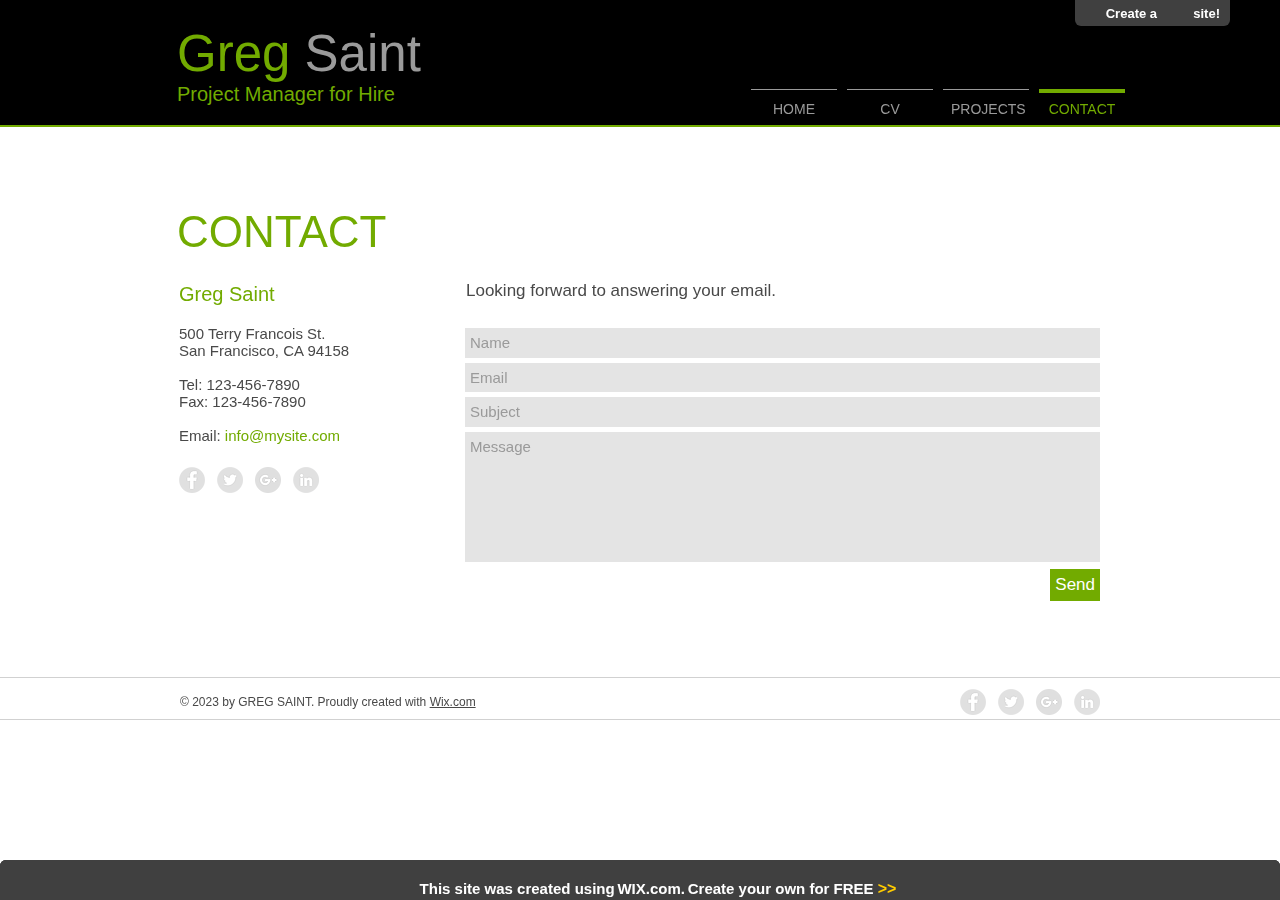
<file: contact.html>
<!DOCTYPE html>
<!-- saved from url=(0044)https://frankyyyt.github.io/contact -->
<html class=""><head><meta http-equiv="Content-Type" content="text/html; charset=UTF-8">
    <meta http-equiv="X-UA-Compatible" content="IE=Edge">
             
    
        
<title>frank | CONTACT</title>
<meta name="fb_admins_meta_tag" content="">
<link rel="shortcut icon" href="https://www.wix.com/favicon.ico" type="image/x-icon">
<link rel="apple-touch-icon" href="https://www.wix.com/favicon.ico" type="image/x-icon">
    <meta http-equiv="X-Wix-Renderer-Server" content="app200.vae.aws">
<meta http-equiv="X-Wix-Meta-Site-Id" content="fff3709a-efa7-45a1-81ba-a8e45970ce88">
<meta http-equiv="X-Wix-Application-Instance-Id" content="1a5aea15-c448-477d-b3f9-9c32d8b5d71d">
<meta http-equiv="X-Wix-Published-Version" content="4">

<meta http-equiv="etag" content="4013e3d3129238007f509dee9b34eb02">
<meta property="og:title" content="frank">
<meta property="og:type" content="article">
<meta property="og:url" content="https://frankyyyt.github.io/home.html">
<meta property="og:site_name" content="frank">
<meta name="SKYPE_TOOLBAR" content="SKYPE_TOOLBAR_PARSER_COMPATIBLE">

<meta id="wixMobileViewport" name="viewport" content="width=980, user-scalable=yes">


        

    
    <script>
    // BEAT MESSAGE
    try {
        window.wixBiSession = {
            initialTimestamp : Date.now(),
            viewerSessionId: 'xxxxxxxx-xxxx-4xxx-yxxx-xxxxxxxxxxxx'.replace(/[xy]/g, function(c)
                    { var r = Math.random()*16|0, v = c == 'x' ? r : (r&0x3|0x8); return v.toString(16); }
            )
        };
        (new Image()).src = 'http://frog.wix.com/bt?src=29&evid=3&pn=1&et=1&v=1.1850.19&msid=fff3709a-efa7-45a1-81ba-a8e45970ce88&vsi=' + wixBiSession.viewerSessionId +
                '&url=' + encodeURIComponent(location.href.replace(/^http(s)?:\/\/(www\.)?/, '')) +
                '&isp=0&st=2&ts=0&c=' + wixBiSession.initialTimestamp;
    } catch (e){}
    // BEAT MESSAGE END
</script>

    

    <!-- META DATA -->
<script type="text/javascript">

    var serviceTopology = {"serverName":"app200.vae.aws","cacheKillerVersion":"1","staticServerUrl":"http://static.parastorage.com/","usersScriptsRoot":"http://static.parastorage.com/services/wix-users/2.644.0","biServerUrl":"http://frog.wix.com/","userServerUrl":"http://users.wix.com/","billingServerUrl":"http://premium.wix.com/","mediaRootUrl":"http://static.wixstatic.com/","logServerUrl":"http://frog.wix.com/plebs","monitoringServerUrl":"http://TODO/","usersClientApiUrl":"https://users.wix.com/wix-users","publicStaticBaseUri":"http://static.parastorage.com/services/wix-public/1.216.0","basePublicUrl":"http://www.wix.com/","postLoginUrl":"http://www.wix.com/my-account","postSignUpUrl":"http://www.wix.com/new/account","baseDomain":"wix.com","staticMediaUrl":"https://static.wixstatic.com/media","staticAudioUrl":"https://media.wix.com/mp3","emailServer":"http://assets.wix.com/common-services/notification/invoke","blobUrl":"https://static.parastorage.com/wix_blob","htmlEditorUrl":"http://editor.wix.com/html","siteMembersUrl":"https://users.wix.com/wix-sm","scriptsLocationMap":{"wixapps":"https://static.parastorage.com/services/wixapps/2.486.0","tpa":"https://static.parastorage.com/services/tpa/2.1062.0","santa-resources":"https://static.parastorage.com/services/santa-resources/1.2.0","wix-code-sdk":"https://static.parastorage.com/services/js-wixcode-sdk/1.43.0","bootstrap":"https://static.parastorage.com/services/bootstrap/2.1229.56","ck-editor":"https://static.parastorage.com/services/ck-editor/1.87.3","it":"https://static.parastorage.com/services/experiments/it/1.37.0","santa":"https://static.parastorage.com/services/santa/1.1850.19","dbsm-editor-app":"https://static.parastorage.com/services/dbsm-editor-app/1.96.0","skins":"https://static.parastorage.com/services/skins/2.1229.56","core":"https://static.parastorage.com/services/core/2.1229.56","sitemembers":"https://static.parastorage.com/services/sm-js-sdk/1.31.0","automation":"https://static.parastorage.com/services/automation/1.23.0","web":"https://static.parastorage.com/services/web/2.1229.56","dbsm-viewer-app":"https://static.parastorage.com/services/dbsm-viewer-app/1.31.0","ecommerce":"https://static.parastorage.com/services/ecommerce/1.203.0","hotfixes":"https://static.parastorage.com/services/experiments/hotfixes/1.15.0","langs":"https://static.parastorage.com/services/langs/2.568.0","santa-versions":"https://static.parastorage.com/services/santa-versions/1.419.0","ut":"https://static.parastorage.com/services/experiments/ut/1.2.0"},"developerMode":false,"productionMode":true,"staticServerFallbackUrl":"https://sslstatic.wix.com/","staticVideoUrl":"http://video.wixstatic.com/","cloudStorageUrl":"https://static.wixstatic.com/","scriptsDomainUrl":"https://static.parastorage.com/","userFilesUrl":"http://static.parastorage.com/","staticHTMLComponentUrl":"https://frankyyyt.github.io/home.html/","secured":false,"ecommerceCheckoutUrl":"https://www.safer-checkout.com/","premiumServerUrl":"https://premium.wix.com/","appRepoUrl":"http://assets.wix.com/wix-lists-ds-webapp","digitalGoodsServerUrl":"http://dgs.wixapps.net/","wixCloudBaseDomain":"wix-code.com","mailServiceSuffix":"/_api/common-services/notification/invoke","staticVideoHeadRequestUrl":"http://storage.googleapis.com/video.wixstatic.com","protectedPageResolverUrl":"https://site-pages.wix.com/_api/wix-public-html-info-webapp/resolve_protected_page_urls","publicStaticsUrl":"http://static.parastorage.com/services/wix-public/1.216.0","staticDocsUrl":"http://media.wix.com/ugd"};
    var santaModels = true;
    var rendererModel = {"metaSiteId":"fff3709a-efa7-45a1-81ba-a8e45970ce88","siteInfo":{"documentType":"UGC","applicationType":"HtmlWeb","siteId":"1a5aea15-c448-477d-b3f9-9c32d8b5d71d","siteTitleSEO":"frank"},"clientSpecMap":{"11":{"type":"sitemembers","applicationId":11,"collectionType":"Open","collectionFormFace":"Register","smcollectionId":"12adc4e5-7896-47ea-b0b0-7a4c5e280af1"},"0":{"type":"appbuilder","applicationId":0,"appDefinitionId":"3d590cbc-4907-4cc4-b0b1-ddf2c5edf297","instanceId":"148591fb-d56a-cbec-7ffd-c4ffe61dfac1","state":"Initialized"}},"premiumFeatures":[],"geo":"USA","languageCode":"en","previewMode":false,"userId":"3d1a7217-246c-4ab7-b1e8-9ab8ad4ebbf9","siteMetaData":{"preloader":{"enabled":false},"adaptiveMobileOn":true,"quickActions":{"socialLinks":[],"colorScheme":"dark","configuration":{"quickActionsMenuEnabled":false,"navigationMenuEnabled":true,"phoneEnabled":false,"emailEnabled":false,"addressEnabled":false,"socialLinksEnabled":false}},"contactInfo":{"companyName":"","phone":"","fax":"","email":"","address":""}},"runningExperiments":{"sv_blogRealPagination":"new","viewerGeneratedAnchors":"new","sv_popups":"new","blogItemProp":"new","sv_blogMobileFeed":"new","clickToAction_email":"new","connectionsData":"new","noDynamicModelOnFirstLoad":"new","sv_reportPerformance":"new","clickToAction_url":"new","ds_pageTransition":"new","openRemoveJsonAnchors":"new","tpaHideFromMenu":"new","sv_blogSocialCounters":"new","sv_boxSlideShow":"new","clickToAction_phone":"new","updateOgTags":"new","blogQueryProjection":"new","sv_googleMapsDesigns":"new","sv_stripMigrationViewer":"new","deepLinking":"new","sv_faviconFromServer":"new","sv_obMigrationFlow":"new","sv_fontsRefactor":"new","specs.users.NewLoginVelocityTemplateFT":"true","pageListNewFormat":"new","se_ignoreBottomBottomAnchors":"new","sv_passwordPages":"new","sv_buttonUsesFlex":"new","operationsQAllAsync":"new","remove_mobile_props_and_design_if_really_deleted":"new","sv_stripToColumnMigration":"new","newLoginScreens":"new","sv_blogNotifySocialCounters":"new","newSiteMembersEndPoint":"new","sv_blogNewSocialShareButtonsInTemplates":"new","sv_ignoreBottomBottomAnchors":"new","sv_allowStripToColumnMigration":"new","sv_NewFacebookConversionPixel":"new","wixCodeBinding":"new","mobileAppBannerOnMobile":"new","contactFormActivity":"old"},"urlFormatModel":{"format":"slash","forbiddenPageUriSEOs":["app","apps","_api","robots.txt","sitemap.xml","feed.xml","sites"],"pageIdToResolvedUriSEO":{}},"passwordProtectedPages":[],"useSandboxInHTMLComp":true};
    var publicModel = {"domain":"wixsite.com","externalBaseUrl":"http:\/\/fgtian4work.wixsite.com\/frank","unicodeExternalBaseUrl":"http:\/\/fgtian4work.wixsite.com\/frank","pageList":{"masterPage":["https:\/\/static.wixstatic.com\/sites\/3d1a72_f22fecc06abaebabe51407b6143dfa7a_1.json.z?v=3","https:\/\/staticorigin.wixstatic.com\/sites\/3d1a72_f22fecc06abaebabe51407b6143dfa7a_1.json.z?v=3","https:\/\/fallback.wix.com\/wix-html-editor-pages-webapp\/page\/3d1a72_f22fecc06abaebabe51407b6143dfa7a_1.json"],"pages":[{"pageId":"mainPage","title":"HOME","pageUriSEO":"home","urls":["https:\/\/static.wixstatic.com\/sites\/3d1a72_038fc8edeb7424529a27b11b98dbf23b_1.json.z?v=3","https:\/\/staticorigin.wixstatic.com\/sites\/3d1a72_038fc8edeb7424529a27b11b98dbf23b_1.json.z?v=3","https:\/\/fallback.wix.com\/wix-html-editor-pages-webapp\/page\/3d1a72_038fc8edeb7424529a27b11b98dbf23b_1.json"],"pageJsonFileName":"3d1a72_038fc8edeb7424529a27b11b98dbf23b_1.json"},{"pageId":"c18h9","title":"CV","pageUriSEO":"cv","urls":["https:\/\/static.wixstatic.com\/sites\/3d1a72_d23411061deb5728d1283de14626a563_1.json.z?v=3","https:\/\/staticorigin.wixstatic.com\/sites\/3d1a72_d23411061deb5728d1283de14626a563_1.json.z?v=3","https:\/\/fallback.wix.com\/wix-html-editor-pages-webapp\/page\/3d1a72_d23411061deb5728d1283de14626a563_1.json"],"pageJsonFileName":"3d1a72_d23411061deb5728d1283de14626a563_1.json"},{"pageId":"cgbd","title":"CONTACT","pageUriSEO":"contact","urls":["https:\/\/static.wixstatic.com\/sites\/3d1a72_d0ba54b7e4817d7865c81ec14f4d8c3c_1.json.z?v=3","https:\/\/staticorigin.wixstatic.com\/sites\/3d1a72_d0ba54b7e4817d7865c81ec14f4d8c3c_1.json.z?v=3","https:\/\/fallback.wix.com\/wix-html-editor-pages-webapp\/page\/3d1a72_d0ba54b7e4817d7865c81ec14f4d8c3c_1.json"],"pageJsonFileName":"3d1a72_d0ba54b7e4817d7865c81ec14f4d8c3c_1.json"},{"pageId":"c24sk","title":"PROJECTS","pageUriSEO":"projects","urls":["https:\/\/static.wixstatic.com\/sites\/3d1a72_c7e54e29f04b20c4a8174aa6a37ed1da_1.json.z?v=3","https:\/\/staticorigin.wixstatic.com\/sites\/3d1a72_c7e54e29f04b20c4a8174aa6a37ed1da_1.json.z?v=3","https:\/\/fallback.wix.com\/wix-html-editor-pages-webapp\/page\/3d1a72_c7e54e29f04b20c4a8174aa6a37ed1da_1.json"],"pageJsonFileName":"3d1a72_c7e54e29f04b20c4a8174aa6a37ed1da_1.json"}],"mainPageId":"mainPage","masterPageJsonFileName":"3d1a72_f22fecc06abaebabe51407b6143dfa7a_1.json","topology":[{"baseUrl":"https:\/\/static.wixstatic.com\/","parts":"sites\/{filename}.z?v=3"},{"baseUrl":"https:\/\/staticorigin.wixstatic.com\/","parts":"sites\/{filename}.z?v=3"},{"baseUrl":"https:\/\/fallback.wix.com\/","parts":"wix-html-editor-pages-webapp\/page\/{filename}"}]},"timeSincePublish":26033,"favicon":"","deviceInfo":{"deviceType":"Desktop","browserType":"Chrome","browserVersion":54},"siteRevision":4,"sessionInfo":{"hs":-669217551,"svSession":"0ce8e2ff5f64375d7acb491a9b4db06e8e713a24774e698f2b1afe86680d75dec12c2552c105cf8db53be00e81ec55061e60994d53964e647acf431e4f798bcd4a722a1b0175e65f46469ce8744cb4e8ed09f4a80b9c4161c10149936da53dc4","ctToken":"[base64]","isAnonymous":false},"metaSiteFlags":[]};


    var googleAnalytics = "UA-2117194-61"
    ;

    var googleRemarketing = "";
    var facebookRemarketing = "";
    var yandexMetrika = "";

</script>



            <meta name="fragment" content="!">
    
    <!-- DATA -->
<script type="text/javascript">
    var adData = {"topLabel":"<span class=\"smallMusa\">(Wix-Logo) </span>Create a <span class=\"smallLogo\">Wix</span> site!","topContent":"100s of templates<br />No coding needed<br /><span class=\"emphasis spacer\">Start now >></span>","footerLabel":"<div class=\"adFootBox\"><div class=\"siteBanner\" ><div class=\"siteBanner\"><div class=\"wrapper\"><div class=\"bigMusa\">(Wix Logo)</div><div class=\"txt shd\" style=\"color:#fff\">This site was created using </div> <div class=\"txt shd\"><a  href=\"http://www.wix.com?utm_campaign=vir_wixad_live&experiment_id=abtestbanner122400001\" style=\"color:#fff\"> WIX.com. </a></div> <div class=\"txt shd\" style=\"color:#fff\"> Create your own for FREE <span class=\"emphasis\"> >></span></div></div></div></div></div>","adUrl":"http://www.wix.com/lpviral/enviral?utm_campaign=vir_wixad_live&experiment_id=abtestbanner122400001"};
    var mobileAdData = {"footerLabel":"7c3dbd_67131d7bd570478689be752141d4e28a.jpg","adUrl":"http://www.wix.com?utm_campaign=vir_wixad_live&experiment_id=abtestbanner122400001"};
    var usersDomain = "https://users.wix.com/wix-users";
        </script>
            <script type="text/javascript">
    var santaBase = 'https://static.parastorage.com/services/santa/1.1850.19';
        var clientSideRender = true;
    </script>
<script src="./Wix Website Editor_files/require.min.js"></script>
<script src="./Wix Website Editor_files/main-r.min.js"></script><link rel="preconnect" href="http://fonts.googleapis.com/">
<link rel="stylesheet" href="./Wix Website Editor_files/viewer.css">

<style type="text/css" adt="123"></style><script type="text/javascript" charset="utf-8" async="" data-requirecontext="_" data-requiremodule="wixCodeInit" src="./Wix Website Editor_files/wixCodeInit.min.js"></script><script type="text/javascript" charset="utf-8" async="" data-requirecontext="_" data-requiremodule="lodash" src="./Wix Website Editor_files/lodash.min.js"></script><script type="text/javascript" charset="utf-8" async="" data-requirecontext="_" data-requiremodule="coreUtils" src="./Wix Website Editor_files/coreUtils.min.js"></script><script type="text/javascript" charset="utf-8" async="" data-requirecontext="_" data-requiremodule="skins" src="./Wix Website Editor_files/skins.min.js"></script><script type="text/javascript" charset="utf-8" async="" data-requirecontext="_" data-requiremodule="components" src="./Wix Website Editor_files/components.min.js"></script><script type="text/javascript" charset="utf-8" async="" data-requirecontext="_" data-requiremodule="core" src="./Wix Website Editor_files/core.min.js"></script><script type="text/javascript" charset="utf-8" async="" data-requirecontext="_" data-requiremodule="TimelineMax" src="./Wix Website Editor_files/TweenMax.min.js"></script><script type="text/javascript" charset="utf-8" async="" data-requirecontext="_" data-requiremodule="animations" src="./Wix Website Editor_files/animations.min.js"></script><script type="text/javascript" charset="utf-8" async="" data-requirecontext="_" data-requiremodule="react" src="./Wix Website Editor_files/react-with-addons.min.js"></script><script type="text/javascript" charset="utf-8" async="" data-requirecontext="_" data-requiremodule="layout" src="./Wix Website Editor_files/layout.min.js"></script><script type="text/javascript" charset="utf-8" async="" data-requirecontext="_" data-requiremodule="wixappsCore" src="./Wix Website Editor_files/wixappsCore.min.js"></script><script type="text/javascript" charset="utf-8" async="" data-requirecontext="_" data-requiremodule="wixappsBuilder" src="./Wix Website Editor_files/wixappsBuilder.min.js"></script><script type="text/javascript" charset="utf-8" async="" data-requirecontext="_" data-requiremodule="tpa" src="./Wix Website Editor_files/tpa.min.js"></script><script type="text/javascript" charset="utf-8" async="" data-requirecontext="_" data-requiremodule="dataFixer" src="./Wix Website Editor_files/dataFixer.min.js"></script><script type="text/javascript" charset="utf-8" async="" data-requirecontext="_" data-requiremodule="siteUtils" src="./Wix Website Editor_files/siteUtils.min.js"></script><script type="text/javascript" charset="utf-8" async="" data-requirecontext="_" data-requiremodule="translationsUtils" src="./Wix Website Editor_files/translationsUtils.min.js"></script><script type="text/javascript" charset="utf-8" async="" data-requirecontext="_" data-requiremodule="hammer" src="./Wix Website Editor_files/hammer.min.js"></script><script type="text/javascript" charset="utf-8" async="" data-requirecontext="_" data-requiremodule="fonts" src="./Wix Website Editor_files/fonts.min.js"></script><script type="text/javascript" charset="utf-8" async="" data-requirecontext="_" data-requiremodule="RemoteModelInterface" src="./Wix Website Editor_files/rmi-bundle.min.js"></script><script type="text/javascript" charset="utf-8" async="" data-requirecontext="_" data-requiremodule="loggingUtils" src="./Wix Website Editor_files/loggingUtils.min.js"></script><script type="text/javascript" charset="utf-8" async="" data-requirecontext="_" data-requiremodule="utils" src="./Wix Website Editor_files/utils.min.js"></script><script type="text/javascript" charset="utf-8" async="" data-requirecontext="_" data-requiremodule="imageClientApi" src="./Wix Website Editor_files/imageClientApi.min.js"></script><script type="text/javascript" charset="utf-8" async="" data-requirecontext="_" data-requiremodule="swfobject" src="./Wix Website Editor_files/swfobject.min.js"></script><script type="text/javascript" charset="utf-8" async="" data-requirecontext="_" data-requiremodule="santaProps" src="./Wix Website Editor_files/santaProps.min.js"></script><script type="text/javascript" charset="utf-8" async="" data-requirecontext="_" data-requiremodule="displayer" src="./Wix Website Editor_files/displayer.min.js"></script><script type="text/javascript" charset="utf-8" async="" data-requirecontext="_" data-requiremodule="wixUrlParser" src="./Wix Website Editor_files/wixUrlParser.min.js"></script><script type="text/javascript" charset="utf-8" async="" data-requirecontext="_" data-requiremodule="tweenEngine" src="./Wix Website Editor_files/tweenEngine.min.js"></script><script type="text/javascript" charset="utf-8" async="" data-requirecontext="_" data-requiremodule="mousetrap" src="./Wix Website Editor_files/mousetrap.min.js"></script><script type="text/javascript" charset="utf-8" async="" data-requirecontext="_" data-requiremodule="DrawSVGPlugin" src="./Wix Website Editor_files/DrawSVGPlugin.min.js"></script><script type="text/javascript" charset="utf-8" async="" data-requirecontext="_" data-requiremodule="reactDOM" src="./Wix Website Editor_files/react-dom.min.js"></script><script type="text/javascript" charset="utf-8" async="" data-requirecontext="_" data-requiremodule="ScrollToPlugin" src="./Wix Website Editor_files/ScrollToPlugin.min.js"></script><script type="text/javascript" charset="utf-8" async="" data-requirecontext="_" data-requiremodule="widgets" src="./Wix Website Editor_files/widgets.min.js"></script><script type="text/javascript" charset="utf-8" async="" data-requirecontext="_" data-requiremodule="experiment" src="./Wix Website Editor_files/experiment.js"></script><script type="text/javascript" charset="utf-8" async="" data-requirecontext="_" data-requiremodule="render" src="./Wix Website Editor_files/render.min.js"></script><script type="text/javascript" charset="utf-8" async="" data-requirecontext="_" data-requiremodule="reactDOMServer" src="./Wix Website Editor_files/react-dom-server.min.js"></script><script type="text/javascript" charset="utf-8" async="" data-requirecontext="_" data-requiremodule="paginatedGridGallery" src="./Wix Website Editor_files/paginatedGridGallery.min.js"></script><script type="text/javascript" charset="utf-8" async="" data-requirecontext="_" data-requiremodule="matrixGallery" src="./Wix Website Editor_files/matrixGallery.min.js"></script><script type="text/javascript" charset="utf-8" async="" data-requirecontext="_" data-requiremodule="galleriesCommon" src="./Wix Website Editor_files/galleriesCommon.min.js"></script><script type="text/javascript" charset="utf-8" async="" data-requirecontext="_" data-requiremodule="textCommon" src="./Wix Website Editor_files/textCommon.min.js"></script><script type="text/javascript" charset="utf-8" async="" data-requirecontext="_" data-requiremodule="wPhoto" src="./Wix Website Editor_files/wPhoto.min.js"></script><script type="text/javascript" charset="utf-8" async="" data-requirecontext="_" data-requiremodule="buttonCommon" src="./Wix Website Editor_files/buttonCommon.min.js"></script><script type="text/javascript" charset="utf-8" async="" data-requirecontext="_" data-requiremodule="siteButton" src="./Wix Website Editor_files/siteButton.min.js"></script><script type="text/javascript" charset="utf-8" async="" data-requirecontext="_" data-requiremodule="imageCommon" src="./Wix Website Editor_files/imageCommon.min.js"></script><script type="text/javascript" charset="utf-8" async="" data-requirecontext="_" data-requiremodule="image" src="./Wix Website Editor_files/image.min.js"></script><script type="text/javascript" charset="utf-8" async="" data-requirecontext="_" data-requiremodule="zoomedImage" src="./Wix Website Editor_files/zoomedImage.min.js"></script><script type="text/javascript" charset="utf-8" async="" data-requirecontext="_" data-requiremodule="pinItPinWidget" src="./Wix Website Editor_files/pinItPinWidget.min.js"></script><script type="text/javascript" charset="utf-8" async="" data-requirecontext="_" data-requiremodule="wRichText" src="./Wix Website Editor_files/wRichText.min.js"></script><script type="text/javascript" charset="utf-8" async="" data-requirecontext="_" data-requiremodule="popupCloseTextButton" src="./Wix Website Editor_files/popupCloseTextButton.min.js"></script><script type="text/javascript" charset="utf-8" async="" data-requirecontext="_" data-requiremodule="clipArt" src="./Wix Website Editor_files/clipArt.min.js"></script><script type="text/javascript" charset="utf-8" async="" data-requirecontext="_" data-requiremodule="containerCommon" src="./Wix Website Editor_files/containerCommon.min.js"></script><script type="text/javascript" charset="utf-8" async="" data-requirecontext="_" data-requiremodule="container" src="./Wix Website Editor_files/container.min.js"></script><script type="text/javascript" charset="utf-8" async="" data-requirecontext="_" data-requiremodule="headerContainer" src="./Wix Website Editor_files/headerContainer.min.js"></script><script type="text/javascript" charset="utf-8" async="" data-requirecontext="_" data-requiremodule="footerContainer" src="./Wix Website Editor_files/footerContainer.min.js"></script><script type="text/javascript" charset="utf-8" async="" data-requirecontext="_" data-requiremodule="screenWidthContainer" src="./Wix Website Editor_files/screenWidthContainer.min.js"></script><script type="text/javascript" charset="utf-8" async="" data-requirecontext="_" data-requiremodule="radioButton" src="./Wix Website Editor_files/radioButton.min.js"></script><script type="text/javascript" charset="utf-8" async="" data-requirecontext="_" data-requiremodule="datePicker" src="./Wix Website Editor_files/datePicker.min.js"></script><script type="text/javascript" charset="utf-8" async="" data-requirecontext="_" data-requiremodule="radioGroup" src="./Wix Website Editor_files/radioGroup.min.js"></script><script type="text/javascript" charset="utf-8" async="" data-requirecontext="_" data-requiremodule="zepto" src="./Wix Website Editor_files/zepto.min.js"></script><script type="text/javascript" charset="utf-8" async="" data-requirecontext="_" data-requiremodule="xss" src="./Wix Website Editor_files/xss.min.js"></script><script type="text/javascript" charset="utf-8" async="" data-requirecontext="_" data-requiremodule="color" src="./Wix Website Editor_files/color.min.js"></script><script>!
    function e(t, n, i) {
        function o(a, s) {
            if (!n[a]) {
                if (!t[a]) {
                    var l = "function" == typeof require && require;
                    if (!s && l) return l(a, !0);
                    if (r) return r(a, !0);
                    var c = new Error("Cannot find module '" + a + "'");
                    throw c.code = "MODULE_NOT_FOUND",
                        c
                }
                var d = n[a] = {
                    exports: {}
                };
                t[a][0].call(d.exports, function (e) {
                    var n = t[a][1][e];
                    return o(n ? n : e)
                }, d, d.exports, e, t, n, i)
            }
            return n[a].exports
        }
        for (var r = "function" == typeof require && require, a = 0; a < i.length; a++) o(i[a]);
        return o
    }({
        1: [function (e) {
            var t = window.location.href,
                n = document.createElement("div"),
                i = document.createElement("i");
            if (i.setAttribute("id", "ADT-PlayHTML5-btn"), i.innerText = "HTML5\u89c6\u9891", i.setAttribute("style", "display:inline-block;font-size: 20px;padding:5px 10px;font-weight: 700;line-height:34px;color: #fff;text-align: center;vertical-align: baseline;border-radius:10px;background-color: #428bca;cursor: pointer;font-style: normal;"), n.setAttribute("style", "float:right;margin-top:-50px;width:300px;height:50px;padding-top:8px;"), n.appendChild(i), /v\.youku\.com\/v_show\/.*/.test(t)) document.querySelector(".s_main div.base").appendChild(n);
            else if (/www\.tudou\.com\/(albumplay|programs)\/.*/.test(t)) document.querySelector("#summary").appendChild(n);
            else if (/www\.mgtv\.com\/v\/.*/.test(t)) {
                var i = document.createElement("i"),
                    o = document.createElement("div"),
                    r = document.createElement("em");
                i.setAttribute("style", "display:inline-block;margin:auto 20px;cursor:pointer;"),
                    i.innerText = "HTML5\u89c6\u9891",
                    r.innerText = "|",
                    r.setAttribute("class", "v-panel-dividing"),
                    o.setAttribute("style", "margin-right: 10px;height: 28px;overflow: hidden;position: relative;top: -1px;float: left;"),
                    o.appendChild(r),
                    o.appendChild(i),
                    document.querySelector("div.v-panel-box").appendChild(o)
            }
            i.addEventListener("click", function () {
                function t(e, t) {
                    if (!e) return console.log("\u89e3\u6790\u5185\u5bb9\u5730\u5740\u5931\u8d25"),
                        void delete window[s];
                    console.log("\u89e3\u6790\u5185\u5bb9\u5730\u5740\u5b8c\u6210" + e.map(function (e) {
                            return '<a href="' + e[1] + '" target="_blank">' + e[0] + "</a>"
                        }).join(" "));
                    var n = o("div", {
                        appendTo: document.body,
                        style: {
                            position: "fixed",
                            background: "rgba(0,0,0,0.8)",
                            top: "0",
                            left: "0",
                            width: "100%",
                            height: "100%",
                            zIndex: "999999"
                        }
                    });
                    o("div", {
                        appendTo: n,
                        style: {
                            width: "1120px",
                            height: "630px",
                            position: "absolute",
                            top: "40%",
                            left: "50%",
                            marginTop: "-250px",
                            marginLeft: "-560px",
                            borderRadius: "2px",
                            boxShadow: "0 0 2px #000000, 0 0 200px #000000"
                        }
                    }),
                        o("div", {
                            appendTo: n,
                            style: {
                                position: "absolute",
                                bottom: "10px",
                                left: "0",
                                right: "0",
                                height: "20px",
                                lineHeight: "20px",
                                textAlign: "center",
                                fontSize: "12px",
                                fontFamily: "arial, sans-serif"
                            }
                        });
                    var a = o("div", {
                        appendTo: n,
                        innerHTML: '<div id="html5_Player_placeHolder"></div>',
                        style: {
                            width: "1120px",
                            height: "630px",
                            position: "absolute",
                            backgroundColor: "#000000",
                            top: "40%",
                            left: "50%",
                            marginTop: "-250px",
                            marginLeft: "-560px",
                            borderRadius: "2px",
                            overflow: "hidden"
                        }
                    });
                    o("div", {
                        appendTo: a,
                        innerHTML: "&times;",
                        style: {
                            width: "20px",
                            height: "20px",
                            lineHeight: "20px",
                            textAlign: "center",
                            position: "absolute",
                            color: "#ffffff",
                            fontSize: "20px",
                            top: "5px",
                            right: "5px",
                            textShadow: "0 0 2px #000000",
                            fontWeight: "bold",
                            fontFamily: 'Garamond, "Apple Garamond"',
                            cursor: "pointer"
                        }
                    }).onclick = function () {
                        document.body.removeChild(n),
                            l.video.src = "about:blank",
                            delete window[s]
                    };
                    var l = new r("html5_Player_placeHolder", "1120x630", e, t);
                    l.iframe.contentWindow.focus(),
                        i(),
                        l.iframe.style.display = "block",
                        window[s] = !0
                }
                var n, i = e("./flashBlocker"),
                    o = e("./createElement"),
                    r = e("./player"),
                    a = e("./purl"),
                    s = e("./h5key"),
                    l = e("./seekers");
                if (1 != window[s]) {
                    var c = a(location.href);
                    "zythum.sinaapp.com" === c.attr("host") && "/mama2/ps4/" === c.attr("directory") && c.param("url") && (c = a(c.param("url"))),
                        l.forEach(function (e) {
                            n !== !0 && !! e.match(c) == !0 && (console.log("\u5f00\u59cb\u89e3\u6790\u5185\u5bb9\u5730\u5740"), n = !0, e.getVideos(c, t))
                        }),
                    void 0 === n && console.log("\u627e\u4e0d\u5230\u89e3\u6790")
                }
            })
        },
            {
                "./createElement": 4,
                "./flashBlocker": 5,
                "./h5key": 6,
                "./player": 9,
                "./purl": 10,
                "./seekers": 15
            }],
        2: [function (e, t) {
            function n(e, t) {
                return void 0 === e ? t : e
            }
            function i(e, t) {
                return 0 === t.length ? e : e + (-1 === e.indexOf("?") ? "?" : "&") + t
            }
            function o(e) {
                var t = n(e.url, ""),
                    o = s(n(e.param, {})),
                    l = n(e.method, "GET"),
                    c = n(e.callback, a),
                    d = n(e.contentType, "json"),
                    u = n(e.context, null);
                if (e.jsonp) return r(i(t, o), c.bind(u), "string" == typeof e.jsonp ? e.jsonp : void 0);
                var h = new XMLHttpRequest;
                "get" === l.toLowerCase() && (t = i(t, o), o = ""),
                    h.open(l, t, !0),
                    h.setRequestHeader("Content-Type", "application/x-www-form-urlencoded; charset=UTF-8"),
                    h.send(o),
                    h.onreadystatechange = function () {
                        if (4 === h.readyState) {
                            if (200 === h.status) {
                                var e = h.responseText;
                                if ("json" === d.toLowerCase()) try {
                                    e = JSON.parse(e)
                                } catch (t) {
                                    e = -1
                                }
                                return c.call(u, e)
                            }
                            return c.call(u, -1)
                        }
                    }
            }
            var r = e("./jsonp"),
                a = e("./noop"),
                s = e("./queryString");
            t.exports = o
        },
            {
                "./jsonp": 7,
                "./noop": 8,
                "./queryString": 11
            }],
        3: [function (e, t) {
            t.exports = !! document.createElement("video").canPlayType("application/x-mpegURL")
        },
            {}],
        4: [function (e, t) {
            function n(e, t) {
                var n = document.createElement(e);
                if ("function" == typeof t) t.call(n);
                else for (var i in t) if (t.hasOwnProperty(i)) switch (i) {
                    case "appendTo":
                        t[i].appendChild(n);
                        break;
                    case "innerHTML":
                    case "className":
                    case "id":
                        n[i] = t[i];
                        break;
                    case "style":
                        var o = t[i];
                        for (var r in o) o.hasOwnProperty(r) && (n.style[r] = o[r]);
                        break;
                    default:
                        n.setAttribute(i, t[i] + "")
                }
                return n
            }
            t.exports = n
        },
            {}],
        5: [function (e, t) {
            var n = '<div style="text-shadow:0 0 2px #eee;letter-spacing:-1px;background:#eee;font-weight:bold;padding:0;font-family:arial,sans-serif;font-size:30px;color:#ccc;width:152px;height:52px;border:4px solid #ccc;border-radius:12px;position:absolute;top:50%;left:50%;margin:-30px 0 0 -80px;text-align:center;line-height:52px;">Flash</div>',
                i = 0,
                o = {},
                r = function () {
                    var e = this.getAttribute("data-flash-index"),
                        t = o[e];
                    t.setAttribute("data-flash-show", "isshow"),
                        this.parentNode.insertBefore(t, this),
                        this.parentNode.removeChild(this),
                        this.removeEventListener("click", r, !1)
                },
                a = function (e, t, a) {
                    var s = i++,
                        l = document.defaultView.getComputedStyle(e, null),
                        c = l.position;
                    c = "static" === c ? "relative" : c;
                    var d = l.margin,
                        u = "inline" == l.display ? "inline-block" : l.display,
                        l = ["", "width:" + t + "px", "height:" + a + "px", "position:" + c, "margin:" + d, "display:" + u, "margin:0", "padding:0", "border:0", "border-radius:1px", "cursor:pointer", "background:-webkit-linear-gradient(top, rgba(240,240,240,1)0%,rgba(220,220,220,1)100%)", ""];
                    o[s] = e;
                    var h = document.createElement("div");
                    return h.setAttribute("title", "&#x70B9;&#x6211;&#x8FD8;&#x539F;Flash"),
                        h.setAttribute("data-flash-index", "" + s),
                        e.parentNode.insertBefore(h, e),
                        e.parentNode.removeChild(e),
                        h.addEventListener("click", r, !1),
                        h.style.cssText += l.join(";"),
                        h.innerHTML = n,
                        h
                },
                s = function (e) {
                    if (e instanceof HTMLObjectElement) {
                        if ("" == e.innerHTML.trim()) return;
                        if (e.getAttribute("classid") && !/^java:/.test(e.getAttribute("classid"))) return
                    } else if (!(e instanceof HTMLEmbedElement)) return;
                    var t = e.offsetWidth,
                        n = e.offsetHeight;
                    t > 160 && n > 60 && a(e, t, n)
                };
            t.exports = function () {
                for (var e = document.getElementsByTagName("embed"), t = document.getElementsByTagName("object"), n = 0, i = t.length; i > n; n++) t[n] && s(t[n]);
                for (var n = 0, i = e.length; i > n; n++) e[n] && s(e[n])
            }
        },
            {}],
        6: [function (e, t) {
            t.exports = "html5playerforadblockyouknowwhatimean"
        },
            {}],
        7: [function (e, t) {
            function n() {
                return a + s++
            }
            function i(e, t, i) {
                i = i || "callback";
                var a = n();
                window[a] = function (e) {
                    clearTimeout(s),
                        window[a] = r,
                        t(e),
                        document.body.removeChild(c)
                };
                var s = setTimeout(function () {
                        window[a](-1)
                    }, l),
                    c = o("script", {
                        appendTo: document.body,
                        src: e + (e.indexOf("?") >= 0 ? "&" : "?") + i + "=" + a
                    })
            }
            var o = e("./createElement"),
                r = e("./noop"),
                a = "MAMA2_HTTP_JSONP_CALLBACK",
                s = 0,
                l = 1e4;
            t.exports = i
        },
            {
                "./createElement": 4,
                "./noop": 8
            }],
        8: [function (e, t) {
            t.exports = function () {}
        },
            {}],
        9: [function (e, t) {
            var n;
            !
                function i(t, n, o) {
                    function r(s, l) {
                        if (!n[s]) {
                            if (!t[s]) {
                                var c = "function" == typeof e && e;
                                if (!l && c) return c(s, !0);
                                if (a) return a(s, !0);
                                throw new Error("Cannot find module '" + s + "'")
                            }
                            var d = n[s] = {
                                exports: {}
                            };
                            t[s][0].call(d.exports, function (e) {
                                var n = t[s][1][e];
                                return r(n ? n : e)
                            }, d, d.exports, i, t, n, o)
                        }
                        return n[s].exports
                    }
                    for (var a = "function" == typeof e && e, s = 0; s < o.length; s++) r(o[s]);
                    return r
                }({
                    1: [function (e, t) {
                        function n(e) {
                            for (var t = [], n = 1; n < arguments.length; n++) {
                                var o = arguments[n],
                                    r = o.init;
                                t.push(r),
                                    delete o.init,
                                    i(e.prototype, o)
                            }
                            e.prototype.init = function () {
                                t.forEach(function (e) {
                                    e.call(this)
                                }.bind(this))
                            }
                        }
                        var i = e("./extend");
                        t.exports = n
                    },
                        {
                            "./extend": 9
                        }],
                    2: [function (e, t) {
                        var n = e("./player.css"),
                            i = e("./player.html"),
                            o = (e("./extend"), e("./createElement")),
                            r = e("./parseDOMByClassNames");
                        t.exports = {
                            init: function () {
                                var e = function () {
                                        var e = this.iframe.contentDocument.getElementsByTagName("head")[0],
                                            t = this.iframe.contentDocument.body;
                                        o("style", function () {
                                            e.appendChild(this);
                                            try {
                                                this.styleSheet.cssText = n
                                            } catch (t) {
                                                this.appendChild(document.createTextNode(n))
                                            }
                                        }),
                                            o("link", {
                                                appendTo: e,
                                                href: "http://libs.cncdn.cn/font-awesome/4.3.0/css/font-awesome.min.css",
                                                rel: "stylesheet",
                                                type: "text/css"
                                            }),
                                            t.innerHTML = i,
                                            this.DOMs = r(t, ["player", "video", "video-frame", "comments", "comments-btn", "play", "progress_anchor", "buffered_anchor", "fullscreen", "allscreen", "hd", "volume_anchor", "current", "duration"]),
                                            this.video = this.DOMs.video
                                    }.bind(this),
                                    t = document.getElementById(this.id),
                                    a = this.iframe = o("iframe", {
                                        allowTransparency: !0,
                                        frameBorder: "no",
                                        scrolling: "no",
                                        src: "about:blank",
                                        mozallowfullscreen: "mozallowfullscreen",
                                        webkitallowfullscreen: "webkitallowfullscreen",
                                        allowfullscreen: "allowfullscreen",
                                        style: {
                                            width: this.size[0] + "px",
                                            height: this.size[1] + "px",
                                            overflow: "hidden"
                                        }
                                    });
                                t && t.parentNode ? (t.parentNode.replaceChild(a, t), e()) : (document.body.appendChild(a), e(), document.body.removeChild(a))
                            }
                        }
                    },
                        {
                            "./createElement": 7,
                            "./extend": 9,
                            "./parseDOMByClassNames": 11,
                            "./player.css": 12,
                            "./player.html": 13
                        }],
                    3: [function (e, t) {
                        function n(e) {
                            e.strokeStyle = "black",
                                e.lineWidth = 3,
                                e.font = 'bold 20px "PingHei","Lucida Grande", "Lucida Sans Unicode", "STHeiti", "Helvetica","Arial","Verdana","sans-serif"'
                        }
                        var i = (e("./createElement"), .1),
                            o = 25,
                            r = 4e3,
                            a = document.createElement("canvas").getContext("2d");
                        n(a);
                        var s = window.requestAnimationFrame || window.mozRequestAnimationFrame || window.webkitRequestAnimationFrame || window.msRequestAnimationFrame || window.oRequestAnimationFrame ||
                            function (e) {
                                setTimeout(e, 1e3 / 60)
                            };
                        t.exports = {
                            init: function () {
                                this.video.addEventListener("play", this.reStartComment.bind(this)),
                                    this.video.addEventListener("pause", this.pauseComment.bind(this)),
                                    this.lastCommnetUpdateTime = 0,
                                    this.lastCommnetIndex = 0,
                                    this.commentLoopPreQueue = [],
                                    this.commentLoopQueue = [],
                                    this.commentButtonPreQueue = [],
                                    this.commentButtonQueue = [],
                                    this.commentTopPreQueue = [],
                                    this.commentTopQueue = [],
                                    this.drawQueue = [],
                                    this.preRenders = [],
                                    this.preRenderMap = {},
                                    this.enableComment = void 0 === this.comments ? !1 : !0,
                                    this.prevDrawCanvas = document.createElement("canvas"),
                                    this.canvas = this.DOMs.comments.getContext("2d"),
                                this.comments && this.DOMs.player.classList.add("has-comments"),
                                    this.DOMs["comments-btn"].classList.add("enable"),
                                    this.DOMs.comments.display = this.enableComment ? "block" : "none";
                                var e = 0,
                                    t = function () {
                                        (e = ~e) && this.onCommentTimeUpdate(),
                                            s(t)
                                    }.bind(this);
                                t()
                            },
                            needDrawText: function (e, t, n) {
                                this.drawQueue.push([e, t, n])
                            },
                            drawText: function () {
                                var e = this.prevDrawCanvas,
                                    t = this.prevDrawCanvas.getContext("2d");
                                e.width = this.canvasWidth,
                                    e.height = this.canvasHeight,
                                    t.clearRect(0, 0, this.canvasWidth, this.canvasHeight);
                                var i = [];
                                this.preRenders.forEach(function (e, t) {
                                    e.used = !1,
                                    void 0 === e.cid && i.push(t)
                                });
                                for (var r; r = this.drawQueue.shift();)!
                                    function (e, r) {
                                        var a, s = e[0].text + e[0].color,
                                            l = r.preRenderMap[s];
                                        if (void 0 === l) {
                                            var l = i.shift();
                                            void 0 === l ? (a = document.createElement("canvas"), l = r.preRenders.push(a) - 1) : a = r.preRenders[l];
                                            var c = a.width = e[0].width,
                                                d = a.height = o + 10,
                                                u = a.getContext("2d");
                                            u.clearRect(0, 0, c, d),
                                                n(u),
                                                u.fillStyle = e[0].color,
                                                u.strokeText(e[0].text, 0, o),
                                                u.fillText(e[0].text, 0, o),
                                                a.cid = s,
                                                r.preRenderMap[s] = l
                                        } else a = r.preRenders[l];
                                        a.used = !0,
                                            t.drawImage(a, e[1], e[2])
                                    }(r, this);
                                this.preRenders.forEach(function (e) {
                                    e.used === !1 && (delete this.preRenderMap[e.cid], e.cid = void 0)
                                }.bind(this)),
                                    this.canvas.clearRect(0, 0, this.canvasWidth, this.canvasHeight),
                                    this.canvas.drawImage(e, 0, 0)
                            },
                            createComment: function (e, t) {
                                if (void 0 === e) return !1;
                                var n = a.measureText(e.text);
                                return {
                                    startTime: t,
                                    text: e.text,
                                    color: e.color,
                                    width: n.width + 20
                                }
                            },
                            commentTop: function (e, t, n) {
                                this.commentTopQueue.forEach(function (t, i) {
                                    void 0 != t && (n > t.startTime + r ? this.commentTopQueue[i] = void 0 : this.needDrawText(t, (e - t.width) / 2, o * i))
                                }.bind(this));
                                for (var i; i = this.commentTopPreQueue.shift();) i = this.createComment(i, n),
                                    this.commentTopQueue.forEach(function (t, n) {
                                        i && void 0 === t && (t = this.commentTopQueue[n] = i, this.needDrawText(t, (e - i.width) / 2, o * n), i = void 0)
                                    }.bind(this)),
                                i && (this.commentTopQueue.push(i), this.needDrawText(i, (e - i.width) / 2, o * this.commentTopQueue.length - 1))
                            },
                            commentBottom: function (e, t, n) {
                                t -= 10,
                                    this.commentButtonQueue.forEach(function (i, a) {
                                        void 0 != i && (n > i.startTime + r ? this.commentButtonQueue[a] = void 0 : this.needDrawText(i, (e - i.width) / 2, t - o * (a + 1)))
                                    }.bind(this));
                                for (var i; i = this.commentButtonPreQueue.shift();) i = this.createComment(i, n),
                                    this.commentButtonQueue.forEach(function (n, r) {
                                        i && void 0 === n && (n = this.commentButtonQueue[r] = i, this.needDrawText(n, (e - i.width) / 2, t - o * (r + 1)), i = void 0)
                                    }.bind(this)),
                                i && (this.commentButtonQueue.push(i), this.needDrawText(i, (e - i.width) / 2, t - o * this.commentButtonQueue.length))
                            },
                            commentLoop: function (e, t, n) {
                                for (var r = t / o | 0, a = -1; ++a < r;) {
                                    var s = this.commentLoopQueue[a];
                                    if (void 0 === s && (s = this.commentLoopQueue[a] = []), this.commentLoopPreQueue.length > 0) {
                                        var l = 0 === s.length ? void 0 : s[s.length - 1];
                                        if (void 0 === l || (n - l.startTime) * i > l.width) {
                                            var c = this.createComment(this.commentLoopPreQueue.shift(), n);
                                            c && s.push(c)
                                        }
                                    }
                                    this.commentLoopQueue[a] = s.filter(function (t) {
                                        var r = (n - t.startTime) * i;
                                        return 0 > r || r > t.width + e ? !1 : (this.needDrawText(t, e - r, o * a), !0)
                                    }.bind(this))
                                }
                                for (var d = this.commentLoopQueue.length - r; d-- > 0;) this.commentLoopQueue.pop()
                            },
                            pauseComment: function () {
                                this.pauseCommentAt = Date.now()
                            },
                            reStartComment: function () {
                                if (this.pauseCommentAt) {
                                    var e = Date.now() - this.pauseCommentAt;
                                    this.commentLoopQueue.forEach(function (t) {
                                        t.forEach(function (t) {
                                            t && (t.startTime += e)
                                        })
                                    }),
                                        this.commentButtonQueue.forEach(function (t) {
                                            t && (t.startTime += e)
                                        }),
                                        this.commentTopQueue.forEach(function (t) {
                                            t && (t.startTime += e)
                                        })
                                }
                                this.pauseCommentAt = void 0
                            },
                            drawComment: function () {
                                if (!this.pauseCommentAt) {
                                    var e = Date.now(),
                                        t = this.DOMs["video-frame"].offsetWidth,
                                        n = this.DOMs["video-frame"].offsetHeight;
                                    t != this.canvasWidth && (this.DOMs.comments.width = t, this.canvasWidth = t),
                                    n != this.canvasHeight && (this.DOMs.comments.height = n, this.canvasHeight = n);
                                    var i = this.video.offsetWidth,
                                        o = this.video.offsetHeight;
                                    this.commentLoop(i, o, e),
                                        this.commentTop(i, o, e),
                                        this.commentBottom(i, o, e),
                                        this.drawText()
                                }
                            },
                            onCommentTimeUpdate: function () {
                                if (this.enableComment !== !1) {
                                    var e = this.video.currentTime;
                                    if (Math.abs(e - this.lastCommnetUpdateTime) <= 1 && e > this.lastCommnetUpdateTime) {
                                        var t = 0;
                                        for (this.lastCommnetIndex && this.comments[this.lastCommnetIndex].time <= this.lastCommnetUpdateTime && (t = this.lastCommnetIndex); ++t < this.comments.length;) if (!(this.comments[t].time <= this.lastCommnetUpdateTime)) {
                                            if (this.comments[t].time > e) break;
                                            switch (this.comments[t].pos) {
                                                case "bottom":
                                                    this.commentButtonPreQueue.push(this.comments[t]);
                                                    break;
                                                case "top":
                                                    this.commentTopPreQueue.push(this.comments[t]);
                                                    break;
                                                default:
                                                    this.commentLoopPreQueue.push(this.comments[t])
                                            }
                                            this.lastCommnetIndex = t
                                        }
                                    }
                                    try {
                                        this.drawComment()
                                    } catch (n) {}
                                    this.lastCommnetUpdateTime = e
                                }
                            }
                        }
                    },
                        {
                            "./createElement": 7
                        }],
                    4: [function (e, t) {
                        function n(e) {
                            return Array.prototype.slice.call(e)
                        }
                        function i(e, t, n, i) {
                            function o(t) {
                                var n = (t.clientX - e.parentNode.getBoundingClientRect().left) / e.parentNode.offsetWidth;
                                return Math.min(Math.max(n, 0), 1)
                            }
                            function r(t) {
                                1 == t.which && (l = !0, e.draging = !0, a(t))
                            }
                            function a(e) {
                                if (1 == e.which && l === !0) {
                                    var t = o(e);
                                    n(t)
                                }
                            }
                            function s(t) {
                                if (1 == t.which && l === !0) {
                                    var r = o(t);
                                    n(r),
                                        i(r),
                                        l = !1,
                                        delete e.draging
                                }
                            }
                            var l = !1;
                            n = n ||
                                function () {},
                                i = i ||
                                    function () {},
                                e.parentNode.addEventListener("mousedown", r),
                                t.addEventListener("mousemove", a),
                                t.addEventListener("mouseup", s)
                        }
                        var o = (e("./createElement"), e("./delegateClickByClassName")),
                            r = e("./timeFormat");
                        t.exports = {
                            init: function () {
                                var e = this.iframe.contentDocument,
                                    t = o(e);
                                t.on("play", this.onPlayClick, this),
                                    t.on("video-frame", this.onVideoClick, this),
                                    t.on("source", this.onSourceClick, this),
                                    t.on("allscreen", this.onAllScreenClick, this),
                                    t.on("fullscreen", this.onfullScreenClick, this),
                                    t.on("normalscreen", this.onNormalScreenClick, this),
                                    t.on("comments-btn", this.oncommentsBtnClick, this),
                                    t.on("airplay", this.onAirplayBtnClick, this),
                                    e.documentElement.addEventListener("keydown", this.onKeyDown.bind(this), !1),
                                    this.DOMs.player.addEventListener("mousemove", this.onMouseActive.bind(this)),
                                    i(this.DOMs.progress_anchor, e, this.onProgressAnchorWillSet.bind(this), this.onProgressAnchorSet.bind(this)),
                                    i(this.DOMs.volume_anchor, e, this.onVolumeAnchorWillSet.bind(this))
                            },
                            onKeyDown: function (e) {
                                switch (e.preventDefault(), e.keyCode) {
                                    case 32:
                                        this.onPlayClick();
                                        break;
                                    case 39:
                                        this.video.currentTime = Math.min(this.video.duration, this.video.currentTime + 10);
                                        break;
                                    case 37:
                                        this.video.currentTime = Math.max(0, this.video.currentTime - 10);
                                        break;
                                    case 38:
                                        this.video.volume = Math.min(1, this.video.volume + .1),
                                            this.DOMs.volume_anchor.style.width = 100 * this.video.volume + "%";
                                        break;
                                    case 40:
                                        this.video.volume = Math.max(0, this.video.volume - .1),
                                            this.DOMs.volume_anchor.style.width = 100 * this.video.volume + "%";
                                        break;
                                    case 65:
                                        this.DOMs.player.classList.contains("allscreen") ? this.onNormalScreenClick() : this.onAllScreenClick();
                                        break;
                                    case 70:
                                        this.DOMs.player.classList.contains("fullscreen") || this.onfullScreenClick()
                                }
                            },
                            onVideoClick: function () {
                                void 0 == this.videoClickDblTimer ? this.videoClickDblTimer = setTimeout(function () {
                                    this.videoClickDblTimer = void 0,
                                        this.onPlayClick()
                                }.bind(this), 300) : (clearTimeout(this.videoClickDblTimer), this.videoClickDblTimer = void 0, document.fullscreenElement || document.mozFullScreenElement || document.webkitFullscreenElement ? this.onNormalScreenClick() : this.onfullScreenClick())
                            },
                            onMouseActive: function () {
                                this.DOMs.player.classList.add("active"),
                                    clearTimeout(this.MouseActiveTimer),
                                    this.MouseActiveTimer = setTimeout(function () {
                                        this.DOMs.player.classList.remove("active")
                                    }.bind(this), 1e3)
                            },
                            onPlayClick: function () {
                                this.DOMs.play.classList.contains("paused") ? (this.video.play(), this.DOMs.play.classList.remove("paused")) : (this.video.pause(), this.DOMs.play.classList.add("paused"))
                            },
                            onSourceClick: function (e) {
                                e.classList.contains("curr") || (this.video.preloadStartTime = this.video.currentTime, this.video.src = this.sourceList[0 | e.getAttribute("sourceIndex")][1], n(e.parentNode.childNodes).forEach(function (t) {
                                    e === t ? t.classList.add("curr") : t.classList.remove("curr")
                                }.bind(this)))
                            },
                            onProgressAnchorWillSet: function (e) {
                                var t = this.video.duration,
                                    n = t * e;
                                this.DOMs.current.innerHTML = r(n),
                                    this.DOMs.duration.innerHTML = r(t),
                                    this.DOMs.progress_anchor.style.width = 100 * e + "%"
                            },
                            onProgressAnchorSet: function (e) {
                                this.video.currentTime = this.video.duration * e
                            },
                            onVolumeAnchorWillSet: function (e) {
                                this.video.volume = e,
                                    this.DOMs.volume_anchor.style.width = 100 * e + "%"
                            },
                            onAllScreenClick: function () {
                                var e = document.documentElement.clientWidth,
                                    t = document.documentElement.clientHeight;
                                this.iframe.style.cssText = ";position:fixed;top:0;left:0;width:" + e + "px;height:" + t + "px;z-index:999999;",
                                    this.allScreenWinResizeFunction = this.allScreenWinResizeFunction ||
                                        function () {
                                            this.iframe.style.width = document.documentElement.clientWidth + "px",
                                                this.iframe.style.height = document.documentElement.clientHeight + "px"
                                        }.bind(this),
                                    window.removeEventListener("resize", this.allScreenWinResizeFunction),
                                    window.addEventListener("resize", this.allScreenWinResizeFunction),
                                    this.DOMs.player.classList.add("allscreen")
                            },
                            onfullScreenClick: function () {
                                ["webkitRequestFullScreen", "mozRequestFullScreen", "requestFullScreen"].forEach(function (e) {
                                    this.DOMs.player[e] && this.DOMs.player[e]()
                                }.bind(this)),
                                    this.onMouseActive()
                            },
                            onNormalScreenClick: function () {
                                window.removeEventListener("resize", this.allScreenWinResizeFunction),
                                    this.iframe.style.cssText = ";width:" + this.size[0] + "px;height:" + this.size[1] + "px;",
                                    ["webkitCancelFullScreen", "mozCancelFullScreen", "cancelFullScreen"].forEach(function (e) {
                                        document[e] && document[e]()
                                    }),
                                    this.DOMs.player.classList.remove("allscreen")
                            },
                            oncommentsBtnClick: function () {
                                this.enableComment = !this.DOMs["comments-btn"].classList.contains("enable"),
                                    this.enableComment ? (setTimeout(function () {
                                        this.DOMs.comments.style.display = "block"
                                    }.bind(this), 80), this.DOMs["comments-btn"].classList.add("enable")) : (this.DOMs.comments.style.display = "none", this.DOMs["comments-btn"].classList.remove("enable"))
                            },
                            onAirplayBtnClick: function () {
                                this.video.webkitShowPlaybackTargetPicker()
                            }
                        }
                    },
                        {
                            "./createElement": 7,
                            "./delegateClickByClassName": 8,
                            "./timeFormat": 14
                        }],
                    5: [function (e, t) {
                        var n = (e("./extend"), e("./createElement"));
                        e("./parseDOMByClassNames"),
                            t.exports = {
                                init: function () {
                                    var e = 0;
                                    this.sourceList.forEach(function (t, i) {
                                        n("li", {
                                            appendTo: this.DOMs.hd,
                                            sourceIndex: i,
                                            className: "source " + (i === e ? "curr" : ""),
                                            innerHTML: t[0]
                                        })
                                    }.bind(this)),
                                        this.DOMs.video.src = this.sourceList[e][1]
                                }
                            }
                    },
                        {
                            "./createElement": 7,
                            "./extend": 9,
                            "./parseDOMByClassNames": 11
                        }],
                    6: [function (e, t) {
                        var n = e("./timeFormat");
                        t.exports = {
                            init: function () {
                                this.video.addEventListener("timeupdate", this.onVideoTimeUpdate.bind(this)),
                                    this.video.addEventListener("play", this.onVideoPlay.bind(this)),
                                    this.video.addEventListener("pause", this.onVideoTimePause.bind(this)),
                                    this.video.addEventListener("loadedmetadata", this.onVideoLoadedMetaData.bind(this)),
                                    this.video.addEventListener("webkitplaybacktargetavailabilitychanged", this.onPlaybackTargetAvailabilityChanged.bind(this)),
                                    setInterval(this.videoBuffered.bind(this), 1e3),
                                    this.DOMs.volume_anchor.style.width = 100 * this.video.volume + "%"
                            },
                            onVideoTimeUpdate: function () {
                                var e = this.video.currentTime,
                                    t = this.video.duration;
                                this.DOMs.current.innerHTML = n(e),
                                    this.DOMs.duration.innerHTML = n(t),
                                this.DOMs.progress_anchor.draging || (this.DOMs.progress_anchor.style.width = 100 * Math.min(Math.max(e / t, 0), 1) + "%")
                            },
                            videoBuffered: function () {
                                var e = this.video.buffered,
                                    t = this.video.currentTime,
                                    n = 0 == e.length ? 0 : e.end(e.length - 1);
                                this.DOMs.buffered_anchor.style.width = 100 * Math.min(Math.max(n / this.video.duration, 0), 1) + "%",
                                    0 == n || t >= n ? this.DOMs.player.classList.add("loading") : this.DOMs.player.classList.remove("loading")
                            },
                            onVideoPlay: function () {
                                this.DOMs.play.classList.remove("paused")
                            },
                            onVideoTimePause: function () {
                                this.DOMs.play.classList.add("paused")
                            },
                            onVideoLoadedMetaData: function () {
                                this.video.preloadStartTime && (this.video.currentTime = this.video.preloadStartTime, delete this.video.preloadStartTime)
                            },
                            onPlaybackTargetAvailabilityChanged: function (e) {
                                var t = "support-airplay";
                                "available" === e.availability ? this.DOMs.player.classList.add(t) : this.DOMs.player.classList.remove(t)
                            }
                        }
                    },
                        {
                            "./timeFormat": 14
                        }],
                    7: [function (e, t) {
                        function n(e, t) {
                            var n = document.createElement(e);
                            if ("function" == typeof t) t.call(n);
                            else for (var i in t) if (t.hasOwnProperty(i)) switch (i) {
                                case "appendTo":
                                    t[i].appendChild(n);
                                    break;
                                case "text":
                                    var o = document.createTextNode(t[i]);
                                    n.innerHTML = "",
                                        n.appendChild(o);
                                    break;
                                case "innerHTML":
                                case "className":
                                case "id":
                                    n[i] = t[i];
                                    break;
                                case "style":
                                    var r = t[i];
                                    for (var a in r) r.hasOwnProperty(a) && (n.style[a] = r[a]);
                                    break;
                                default:
                                    n.setAttribute(i, t[i] + "")
                            }
                            return n
                        }
                        t.exports = n
                    },
                        {}],
                    8: [function (e, t) {
                        function n(e) {
                            return Array.prototype.slice.call(e)
                        }
                        function i(e) {
                            this._eventMap = {},
                                this._rootElement = e,
                                this._isRootElementBindedClick = !1,
                                this._bindClickFunction = function (e) {
                                    !
                                        function t(e, i) {
                                            i && i.nodeName && (i.classList && n(i.classList).forEach(function (t) {
                                                e.trigger(t, i)
                                            }), t(e, i.parentNode))
                                        }(this, e.target)
                                }.bind(this)
                        }
                        var o = e("./extend");
                        o(i.prototype, {
                            on: function (e, t, n) {
                                void 0 === this._eventMap[e] && (this._eventMap[e] = []),
                                    this._eventMap[e].push([t, n]),
                                this._isRootElementBindedClick || (_isRootElementBindedClick = !0, this._rootElement.addEventListener("click", this._bindClickFunction, !1))
                            },
                            off: function (e, t) {
                                if (void 0 != this._eventMap[e]) for (var n = this._eventMap[e].length; n--;) if (this._eventMap[e][n][0] === t) {
                                    this._eventMap[e].splice(n, 1);
                                    break
                                }
                                for (var i in this._eventMap) break;
                                void 0 === i && this._isRootElementBindedClick && (_isRootElementBindedClick = !1, this._rootElement.removeEventListener("click", this._bindClickFunction, !1))
                            },
                            trigger: function (e, t) {
                                t = void 0 === t ? this._rootElement.getElementsByTagNames(e) : [t],
                                    t.forEach(function (t) {
                                        (this._eventMap[e] || []).forEach(function (e) {
                                            e[0].call(e[1], t)
                                        })
                                    }.bind(this))
                            }
                        }),
                            t.exports = function (e) {
                                return new i(e)
                            }
                    },
                        {
                            "./extend": 9
                        }],
                    9: [function (e, t) {
                        function n(e) {
                            for (var t, n = arguments.length, i = 1; n > i;) {
                                t = arguments[i++];
                                for (var o in t) t.hasOwnProperty(o) && (e[o] = t[o])
                            }
                            return e
                        }
                        t.exports = n
                    },
                        {}],
                    10: [function (e) {
                        function t(e, t, n, i) {
                            this.id = e,
                                this.size = t.split("x"),
                                this.sourceList = n || [],
                                this.comments = i,
                                this.init()
                        }
                        e("./component")(t, e("./component_build"), e("./component_event"), e("./component_video"), e("./component_source"), e("./component_comments")),
                            n = t
                    },
                        {
                            "./component": 1,
                            "./component_build": 2,
                            "./component_comments": 3,
                            "./component_event": 4,
                            "./component_source": 5,
                            "./component_video": 6
                        }],
                    11: [function (e, t) {
                        function n(e, t) {
                            var n = {};
                            return t.forEach(function (t) {
                                n[t] = e.getElementsByClassName(t)[0]
                            }),
                                n
                        }
                        t.exports = n
                    },
                        {}],
                    12: [function (e, t) {
                        t.exports = '* { margin:0; padding:0; }body { font-family: "PingHei","Lucida Grande", "Lucida Sans Unicode", "STHeiti", "Helvetica","Arial","Verdana","sans-serif"; font-size:16px;}html, body, .player { height: 100%; }.player:-webkit-full-screen { width: 100%; cursor:url([data-uri]); }.player:-moz-full-screen { width: 100%; cursor:url([data-uri]); }.player:full-screen { width: 100%; cursor:url([data-uri]); }.player { border-radius: 3px; overflow: hidden; position: relative; cursor: default;  -webkit-user-select: none;  -moz-user-select: none; user-select: none;}.video-frame { box-sizing: border-box; padding-bottom: 50px; height: 100%; overflow: hidden; position: relative;}.video-frame .comments{ position: absolute; top:0;left:0; width:100%; height:100%;  -webkit-transform:translateZ(0);  -moz-transform:translateZ(0); transform:translateZ(0);  pointer-events: none;}.player:-webkit-full-screen .video-frame { padding-bottom: 0px; }.player:-moz-full-screen .video-frame { padding-bottom: 0px; }.player:full-screen .video-frame{ padding-bottom: 0px; }.video { width: 100%;  height: 100%; background: #000000;}.controller {  position: absolute; bottom: 0px;  left:0; right:0;  background: #24272A;  height: 50px;}.controller .loading-icon { display: none;  position: absolute; width: 20px;  height: 20px; line-height: 20px;  text-align: center; font-size: 20px;  color: #ffffff; top: -30px; right: 10px;}.player.loading .controller .loading-icon {  display: block;}.player:-webkit-full-screen .controller { -webkit-transform:translateY(50px); -webkit-transition: -webkit-transform 0.3s ease;}.player:-moz-full-screen .controller { -moz-transform:translateY(50px);  -moz-transition: -moz-transform 0.3s ease;}.player:full-screen .controller {  transform:translateY(50px); transition: transform 0.3s ease;}.player.active:-webkit-full-screen { cursor: default;}.player.active:-moz-full-screen {  cursor: default;}.player.active:full-screen { cursor: default;}.player.active:-webkit-full-screen .controller,.player:-webkit-full-screen .controller:hover { -webkit-transform:translateY(0);  cursor: default;}.player.active:-moz-full-screen .controller,.player:-moz-full-screen .controller:hover { -moz-transform:translateY(0); cursor: default;}.player.active:full-screen .controller.player:full-screen .controller:hover {  transform:translateY(0);  cursor: default;}.player.active:-webkit-full-screen .controller .progress .progress_anchor:after,.player:-webkit-full-screen .controller:hover .progress .progress_anchor:after { height:12px;}.player.active:-moz-full-screen .controller .progress .progress_anchor:after,.player:-moz-full-screen .controller:hover .progress .progress_anchor:after { height:12px;}.player.active:full-screen .controller .progress .progress_anchor:after,.player:full-screen .controller:hover .progress .progress_anchor:after { height:12px;}.player:-webkit-full-screen .controller .progress .progress_anchor:after { height:4px;}.player:-moz-full-screen .controller .progress .progress_anchor:after { height:4px;}.player:full-screen .controller .progress .progress_anchor:after {  height:4px;}.controller .progress { position: absolute; top:0px;  left:0; right:0;  border-right: 4px solid #181A1D;  border-left: 8px solid #B3ABAB; height: 4px;  background: #181A1D;  z-index:1;  -webkit-transform: translateZ(0); -moz-transform: translateZ(0);  transform: translateZ(0);}.controller .progress:after { content:""; display: block; position: absolute; top:0px;  left:0; right:0;  bottom:-10px; height: 10px;}.controller .progress .anchor { height: 4px;  background: #B3ABAB;  position: absolute; top:0;left:0;}.controller .progress .anchor:after { content:""; display: block; width: 12px;  background: #f5f5f5;  position: absolute; right:-4px; top: 50%; height: 12px; box-shadow: 0 0 2px rgba(0,0,0, 0.4); border-radius: 12px;  -webkit-transform: translateY(-50%);  -moz-transform: translateY(-50%); transform: translateY(-50%);}.controller .progress .anchor.buffered_anchor {  position: relative; background: rgba(255,255,255,0.1);}.controller .progress .anchor.buffered_anchor:after {  box-shadow: none; height: 4px;  width: 4px; border-radius: 0; background: rgba(255,255,255,0.1);}.controller .right { height: 50px; position: absolute; top:0;  left:10px;  right:10px; pointer-events: none;}.controller .play,.controller .volume,.controller .time,.controller .hd,.controller .airplay,.controller .allscreen,.controller .normalscreen,.controller .comments-btn,.controller .fullscreen { padding-top:4px;  height: 46px; line-height: 50px;  text-align: center; color: #eeeeee; float:left; text-shadow:0 0 2px rgba(0,0,0,0.5);  pointer-events: auto;}.controller .hd,.controller .airplay,.controller .allscreen,.controller .normalscreen,.controller .comments-btn,.controller .fullscreen { float:right;}.controller .play {  width: 36px;  padding-left: 10px; cursor: pointer;}.controller .play:after {  font-family: "FontAwesome"; content: "\\f04c";}.controller .play.paused:after { content: "\\f04b";}.controller .volume {  min-width: 30px;  position: relative; overflow: hidden; -webkit-transition: min-width 0.3s ease 0.5s; -moz-transition: min-width 0.3s ease 0.5s;  transition: min-width 0.3s ease 0.5s;}.controller .volume:hover { min-width: 128px;}.controller .volume:before {  font-family: "FontAwesome"; content: "\\f028";  width: 36px;  display: block;}.controller .volume .progress { width: 70px;  top: 27px;  left: 40px;}.controller .time { font-size: 12px;  font-weight: bold;  padding-left: 10px;}.controller .time .current {  color: #EEEEEE;}.controller .fullscreen,.controller .airplay,.controller .allscreen,.controller .comments-btn,.controller .normalscreen { width: 36px;  cursor: pointer;}.controller .comments-btn {  margin-right: -15px;  display: none;}.player.has-comments .controller .comments-btn { display: block;}.controller .comments-btn:before {  font-family: "FontAwesome"; content: "\\f075";}.controller .comments-btn.enable:before {  color: #DF6558;}.controller .airplay,.controller .normalscreen {  display: none;}.player:-webkit-full-screen .controller .fullscreen,.player:-webkit-full-screen .controller .allscreen { display: none;}.player:-webkit-full-screen .controller .normalscreen,.player.allscreen .controller .normalscreen,.player.support-airplay .controller .airplay { display: block;}.player.allscreen .controller .allscreen {  display: none;}.controller .fullscreen:before { font-family: "FontAwesome"; content: "\\f0b2";}.controller .allscreen:before {  font-family: "FontAwesome"; content: "\\f065";}.controller .normalscreen:before { font-family: "FontAwesome"; content: "\\f066";}.controller .airplay { background: url([data-uri]) no-repeat center 20px;  background-size: 22px auto;}.controller .hd { white-space:nowrap; overflow: hidden; margin-right: 10px; text-align: right;}.controller .hd:hover li { max-width: 300px;}.controller .hd li {  display: inline-block;  max-width: 0px; -webkit-transition: max-width 0.8s ease 0.3s; -moz-transition: max-width 0.8s ease 0.3s;  transition: max-width 0.8s ease 0.3s; overflow: hidden; font-size: 14px;  font-weight: bold;  position: relative; cursor: pointer;}.controller .hd li:before {  content: "";  display: inline-block;  width:20px;}.controller .hd li:before { content: "";  display: inline-block;  width:20px;}.controller .hd li.curr { max-width: 300px; cursor: default;  color: #EEEEEE;}.controller .hd li.curr:after { content: "";  display: block; position: absolute; width:4px;  height:4px; border-radius: 50%; background: #ffffff;  left: 12px; top: 23px;  opacity: 0; -webkit-transition: opacity 0.5s ease 0.3s; -moz-transition: opacity 0.5s ease 0.3s;  transition: opacity 0.5s ease 0.3s;}'
                    },
                        {}],
                    13: [function (e, t) {
                        t.exports = '<div class="player">  <div class="video-frame"><video class="video" autoplay="autoplay"></video><canvas class="comments"></canvas></div>  <div class="controller">    <div class="loading-icon fa fa-spin fa-circle-o-notch"></div>   <div class="progress">      <div class="anchor buffered_anchor" style="width:0%"></div>     <div class="anchor progress_anchor" style="width:0%"></div>   </div>    <div class="right">     <div class="fullscreen"></div>      <div class="allscreen"></div>     <div class="normalscreen"></div>      <div class="airplay"></div>     <ul class="hd"></ul>      <div class="comments-btn"></div>     </div>    <div class="left">     <div class="play paused"></div>     <div class="volume">        <div class="progress">          <div class="anchor volume_anchor" style="width:0%"></div>       </div>      </div>      <div class="time">        <span class="current">00:00:00</span> / <span class="duration">00:00:00</span>      </div>     </div> </div></div>'
                    },
                        {}],
                    14: [function (e, t) {
                        function n(e, t) {
                            return (Array(t).join(0) + e).slice(-t)
                        }
                        function i(e) {
                            var t, i = [];
                            return [3600, 60, 1].forEach(function (o) {
                                i.push(n(t = e / o | 0, 2)),
                                    e -= t * o
                            }),
                                i.join(":")
                        }
                        t.exports = i
                    },
                        {}]
                }, {}, [10]),
                t.exports = n
        },
            {}],
        10: [function (e, t) {
            function n(e, t) {
                for (var n = decodeURI(e), i = f[t ? "strict" : "loose"].exec(n), o = {
                    attr: {},
                    param: {},
                    seg: {}
                }, r = 14; r--;) o.attr[p[r]] = i[r] || "";
                return o.param.query = a(o.attr.query),
                    o.param.fragment = a(o.attr.fragment),
                    o.seg.path = o.attr.path.replace(/^\/+|\/+$/g, "").split("/"),
                    o.seg.fragment = o.attr.fragment.replace(/^\/+|\/+$/g, "").split("/"),
                    o.attr.base = o.attr.host ? (o.attr.protocol ? o.attr.protocol + "://" + o.attr.host : o.attr.host) + (o.attr.port ? ":" + o.attr.port : "") : "",
                    o
            }
            function i(e, t) {
                if (0 === e[t].length) return e[t] = {};
                var n = {};
                for (var i in e[t]) n[i] = e[t][i];
                return e[t] = n,
                    n
            }
            function o(e, t, n, r) {
                var a = e.shift();
                if (a) {
                    var s = t[n] = t[n] || [];
                    "]" == a ? d(s) ? "" !== r && s.push(r) : "object" == typeof s ? s[u(s).length] = r : s = t[n] = [t[n], r] : ~a.indexOf("]") ? (a = a.substr(0, a.length - 1), !v.test(a) && d(s) && (s = i(t, n)), o(e, s, a, r)) : (!v.test(a) && d(s) && (s = i(t, n)), o(e, s, a, r))
                } else d(t[n]) ? t[n].push(r) : t[n] = "object" == typeof t[n] ? r : "undefined" == typeof t[n] ? r : [t[n], r]
            }
            function r(e, t, n) {
                if (~t.indexOf("]")) {
                    var i = t.split("[");
                    o(i, e, "base", n)
                } else {
                    if (!v.test(t) && d(e.base)) {
                        var r = {};
                        for (var a in e.base) r[a] = e.base[a];
                        e.base = r
                    }
                    "" !== t && s(e.base, t, n)
                }
                return e
            }
            function a(e) {
                return c(String(e).split(/&|;/), function (e, t) {
                    try {
                        t = decodeURIComponent(t.replace(/\+/g, " "))
                    } catch (n) {}
                    var i = t.indexOf("="),
                        o = l(t),
                        a = t.substr(0, o || i),
                        s = t.substr(o || i, t.length);
                    return s = s.substr(s.indexOf("=") + 1, s.length),
                    "" === a && (a = t, s = ""),
                        r(e, a, s)
                }, {
                    base: {}
                }).base
            }
            function s(e, t, n) {
                var i = e[t];
                "undefined" == typeof i ? e[t] = n : d(i) ? i.push(n) : e[t] = [i, n]
            }
            function l(e) {
                for (var t, n, i = e.length, o = 0; i > o; ++o) if (n = e[o], "]" == n && (t = !1), "[" == n && (t = !0), "=" == n && !t) return o
            }
            function c(e, t) {
                for (var n = 0, i = e.length >> 0, o = arguments[2]; i > n;) n in e && (o = t.call(void 0, o, e[n], n, e)),
                    ++n;
                return o
            }
            function d(e) {
                return "[object Array]" === Object.prototype.toString.call(e)
            }
            function u(e) {
                var t = [];
                for (var n in e) e.hasOwnProperty(n) && t.push(n);
                return t
            }
            function h(e, t) {
                return 1 === arguments.length && e === !0 && (t = !0, e = void 0),
                    t = t || !1,
                    e = e || window.location.toString(),
                {
                    data: n(e, t),
                    attr: function (e) {
                        return e = m[e] || e,
                            "undefined" != typeof e ? this.data.attr[e] : this.data.attr
                    },
                    param: function (e) {
                        return "undefined" != typeof e ? this.data.param.query[e] : this.data.param.query
                    },
                    fparam: function (e) {
                        return "undefined" != typeof e ? this.data.param.fragment[e] : this.data.param.fragment
                    },
                    segment: function (e) {
                        return "undefined" == typeof e ? this.data.seg.path : (e = 0 > e ? this.data.seg.path.length + e : e - 1, this.data.seg.path[e])
                    },
                    fsegment: function (e) {
                        return "undefined" == typeof e ? this.data.seg.fragment : (e = 0 > e ? this.data.seg.fragment.length + e : e - 1, this.data.seg.fragment[e])
                    }
                }
            }
            var p = ["source", "protocol", "authority", "userInfo", "user", "password", "host", "port", "relative", "path", "directory", "file", "query", "fragment"],
                m = {
                    anchor: "fragment"
                },
                f = {
                    strict: /^(?:([^:\/?#]+):)?(?:\/\/((?:(([^:@]*):?([^:@]*))?@)?([^:\/?#]*)(?::(\d*))?))?((((?:[^?#\/]*\/)*)([^?#]*))(?:\?([^#]*))?(?:#(.*))?)/,
                    loose: /^(?:(?![^:@]+:[^:@\/]*@)([^:\/?#.]+):)?(?:\/\/)?((?:(([^:@]*):?([^:@]*))?@)?([^:\/?#]*)(?::(\d*))?)(((\/(?:[^?#](?![^?#\/]*\.[^?#\/.]+(?:[?#]|$)))*\/?)?([^?#\/]*))(?:\?([^#]*))?(?:#(.*))?)/
                },
                v = /^[0-9]+$/;
            t.exports = h
        },
            {}],
        11: [function (e, t) {
            function n(e) {
                var t = [];
                for (var n in e) e.hasOwnProperty(n) && t.push([n, e[n]].join("="));
                return t.join("&")
            }
            t.exports = n
        },
            {}],
        12: [function (e, t, n) {
            var i = e("./canPlayM3U8"),
                o = e("./ajax");
            n.match = function (e) {
                return /www\.hunantv\.com/.test(e.attr("host"))
            },
                n.getVideos = function (e, t) {
                    if (i) {
                        var n = function (e) {
                                var t = e.split("?")[1],
                                    n = new Array;
                                n = t.split("&");
                                var i = {};
                                for (key in n) param = n[key],
                                    item = new Array,
                                    item = n[key].split("="),
                                "" != item[0] && (i[item[0]] = item[1]);
                                return i
                            },
                            r = "&fmt=6&pno=7&m3u8=1",
                            a = document.getElementsByName("FlashVars")[0].getAttribute("value"),
                            s = a.split("&file=")[1],
                            l = s.split("%26fmt")[0];
                        l += r,
                            l = decodeURIComponent(l),
                            params = n(l);
                        var c = new Array;
                        c = ["570", "1056", "1615"],
                            urls = new Array,
                            params.limitrate = c[0],
                            text = "\u6807\u6e05",
                            o({
                                url: "http://pcvcr.cdn.imgo.tv/ncrs/vod.do",
                                jsonp: !0,
                                param: params,
                                callback: function (e) {
                                    "ok" == e.status && urls.push([text, e.info]),
                                        params.limitrate = c[1],
                                        text = "\u9ad8\u6e05",
                                        o({
                                            url: "http://pcvcr.cdn.imgo.tv/ncrs/vod.do",
                                            jsonp: !0,
                                            param: params,
                                            callback: function (e) {
                                                "ok" == e.status && urls.push([text, e.info]),
                                                    params.limitrate = c[2],
                                                    text = "\u8d85\u6e05",
                                                    o({
                                                        url: "http://pcvcr.cdn.imgo.tv/ncrs/vod.do",
                                                        jsonp: !0,
                                                        param: params,
                                                        callback: function (e) {
                                                            return "ok" == e.status && urls.push([text, e.info]),
                                                                t(urls)
                                                        }
                                                    })
                                            }
                                        })
                                }
                            })
                    } else console.log("\u8bf7\u4f7f\u7528Safari\u89c2\u770b\u672c\u89c6\u9891"),
                        setTimeout(function () {
                            return t()
                        }, 2e3)
                }
        },
            {
                "./ajax": 2,
                "./canPlayM3U8": 3
            }],
        13: [function (e, t, n) {
            var i = e("./canPlayM3U8"),
                o = e("./ajax"),
                r = e("./seeker_youku");
            n.match = function (e) {
                var t = window.iid || window.pageConfig && window.pageConfig.iid || window.itemData && window.itemData.iid,
                    n = window.itemData && window.itemData.vcode;
                return /tudou\.com/.test(e.attr("host")) && (n || t)
            },
                n.getVideos = function (e, t) {
                    var n = window.itemData && window.itemData.vcode;
                    if (n) return r.parseYoukuCode(n, t);
                    var a = window.iid || window.pageConfig && window.pageConfig.iid || window.itemData && window.itemData.iid,
                        s = function (e) {
                            var t, n = [
                                ["\u539f\u753b", "http://vr.tudou.com/v2proxy/v2.m3u8?it=" + a + "&st=5"],
                                ["\u8d85\u6e05", "http://vr.tudou.com/v2proxy/v2.m3u8?it=" + a + "&st=4"],
                                ["\u9ad8\u6e05", "http://vr.tudou.com/v2proxy/v2.m3u8?it=" + a + "&st=3"],
                                ["\u6807\u6e05", "http://vr.tudou.com/v2proxy/v2.m3u8?it=" + a + "&st=2"]
                            ];
                            window.itemData && window.itemData.segs && (n = [], t = JSON.parse(window.itemData.segs), t[5] && n.push(["\u539f\u753b", "http://vr.tudou.com/v2proxy/v2.m3u8?it=" + a + "&st=5"]), t[4] && n.push(["\u8d85\u6e05", "http://vr.tudou.com/v2proxy/v2.m3u8?it=" + a + "&st=4"]), t[3] && n.push(["\u9ad8\u6e05", "http://vr.tudou.com/v2proxy/v2.m3u8?it=" + a + "&st=3"]), t[2] && n.push(["\u6807\u6e05", "http://vr.tudou.com/v2proxy/v2.m3u8?it=" + a + "&st=2"])),
                                console.log("\u89e3\u6790tudou\u89c6\u9891\u5730\u5740\u6210\u529f " + n.map(function (e) {
                                        return "<a href=" + e[1] + ">" + e[0] + "</a>"
                                    }).join(" ")),
                                e(n)
                        },
                        l = function (e) {
                            o({
                                url: "http://vr.tudou.com/v2proxy/v2.js",
                                param: {
                                    it: a,
                                    st: "52%2C53%2C54"
                                },
                                jsonp: "jsonp",
                                callback: function (t) {
                                    if (-1 === t || -1 == t.code) return console.log("\u89e3\u6790tudou\u89c6\u9891\u5730\u5740\u5931\u8d25");
                                    for (var n = [], i = 0, o = t.urls.length; o > i; i++) n.push([i, t.urls[i]]);
                                    return console.log("\u89e3\u6790tudou\u89c6\u9891\u5730\u5740\u6210\u529f " + n.map(function (e) {
                                            return "<a href=" + e[1] + ">" + e[0] + "</a>"
                                        }).join(" ")),
                                        e(n)
                                }
                            })
                        };
                    i ? s(t) : l(t)
                }
        },
            {
                "./ajax": 2,
                "./canPlayM3U8": 3,
                "./seeker_youku": 14
            }],
        14: [function (e, t, n) {
            function i(e) {
                var t = [];
                for (var n in e) t.push(n + "=" + e[n]);
                return t.join("&")
            }
            function o(e) {
                if (!e) return "";
                e = e.toString();
                var t, n, i, o, r, a, s, l = new Array(-1, -1, -1, -1, -1, -1, -1, -1, -1, -1, -1, -1, -1, -1, -1, -1, -1, -1, -1, -1, -1, -1, -1, -1, -1, -1, -1, -1, -1, -1, -1, -1, -1, -1, -1, -1, -1, -1, -1, -1, -1, -1, -1, 62, -1, -1, -1, 63, 52, 53, 54, 55, 56, 57, 58, 59, 60, 61, -1, -1, -1, -1, -1, -1, -1, 0, 1, 2, 3, 4, 5, 6, 7, 8, 9, 10, 11, 12, 13, 14, 15, 16, 17, 18, 19, 20, 21, 22, 23, 24, 25, -1, -1, -1, -1, -1, -1, 26, 27, 28, 29, 30, 31, 32, 33, 34, 35, 36, 37, 38, 39, 40, 41, 42, 43, 44, 45, 46, 47, 48, 49, 50, 51, -1, -1, -1, -1, -1);
                for (a = e.length, r = 0, s = ""; a > r;) {
                    do t = l[255 & e.charCodeAt(r++)];
                    while (a > r && -1 == t);
                    if (-1 == t) break;
                    do n = l[255 & e.charCodeAt(r++)];
                    while (a > r && -1 == n);
                    if (-1 == n) break;
                    s += String.fromCharCode(t << 2 | (48 & n) >> 4);
                    do {
                        if (i = 255 & e.charCodeAt(r++), 61 == i) return s;
                        i = l[i]
                    } while (a > r && -1 == i);
                    if (-1 == i) break;
                    s += String.fromCharCode((15 & n) << 4 | (60 & i) >> 2);
                    do {
                        if (o = 255 & e.charCodeAt(r++), 61 == o) return s;
                        o = l[o]
                    } while (a > r && -1 == o);
                    if (-1 == o) break;
                    s += String.fromCharCode((3 & i) << 6 | o)
                }
                return s
            }
            function r(e) {
                if (!e) return "";
                e = e.toString();
                var t, n, i, o, r, a, s = "ABCDEFGHIJKLMNOPQRSTUVWXYZabcdefghijklmnopqrstuvwxyz0123456789+/";
                for (i = e.length, n = 0, t = ""; i > n;) {
                    if (o = 255 & e.charCodeAt(n++), n == i) {
                        t += s.charAt(o >> 2),
                            t += s.charAt((3 & o) << 4),
                            t += "==";
                        break
                    }
                    if (r = e.charCodeAt(n++), n == i) {
                        t += s.charAt(o >> 2),
                            t += s.charAt((3 & o) << 4 | (240 & r) >> 4),
                            t += s.charAt((15 & r) << 2),
                            t += "=";
                        break
                    }
                    a = e.charCodeAt(n++),
                        t += s.charAt(o >> 2),
                        t += s.charAt((3 & o) << 4 | (240 & r) >> 4),
                        t += s.charAt((15 & r) << 2 | (192 & a) >> 6),
                        t += s.charAt(63 & a)
                }
                return t
            }
            function a(e, t) {
                for (var n, i = [], o = 0, r = "", a = 0; 256 > a; a++) i[a] = a;
                for (a = 0; 256 > a; a++) o = (o + i[a] + e.charCodeAt(a % e.length)) % 256,
                    n = i[a],
                    i[a] = i[o],
                    i[o] = n;
                a = 0,
                    o = 0;
                for (var s = 0; s < t.length; s++) a = (a + 1) % 256,
                    o = (o + i[a]) % 256,
                    n = i[a],
                    i[a] = i[o],
                    i[o] = n,
                    r += String.fromCharCode(t.charCodeAt(s) ^ i[(i[a] + i[o]) % 256]);
                return r
            }
            function s(e, t) {
                for (var n = [], i = 0; i < e.length; i++) {
                    var o = 0;
                    o = e[i] >= "a" && e[i] <= "z" ? e[i].charCodeAt(0) - "a".charCodeAt(0) : e[i] - "0" + 26;
                    for (var r = 0; 36 > r; r++) if (t[r] == o) {
                        o = r;
                        break
                    }
                    n[i] = o > 25 ? o - 26 : String.fromCharCode(o + 97)
                }
                return n.join("")
            }
            function l(e, t, n) {
                var i = this;
                new Date,
                    this._sid = m.sid,
                    this._fileType = n,
                    this._videoSegsDic = {},
                    this._ip = e.security.ip;
                var o = (new c, []),
                    r = [];
                r.streams = {},
                    r.logos = {},
                    r.typeArr = {},
                    r.totalTime = {};
                for (var a = 0; a < t.length; a++) {
                    for (var s = t[a].audio_lang, l = !1, d = 0; d < o.length; d++) if (o[d] == s) {
                        l = !0;
                        break
                    }
                    l || o.push(s)
                }
                for (var a = 0; a < o.length; a++) {
                    for (var u = o[a], h = {}, p = {}, f = [], d = 0; d < t.length; d++) {
                        var v = t[d];
                        if (u == v.audio_lang) {
                            if (!i.isValidType(v.stream_type)) continue;
                            var g = i.convertType(v.stream_type),
                                y = 0;
                            "none" != v.logo && (y = 1),
                                p[g] = y;
                            var b = !1;
                            for (var w in f) g == f[w] && (b = !0);
                            b || f.push(g);
                            var x = v.segs;
                            if (null == x) continue;
                            var k = [];
                            b && (k = h[g]);
                            for (var A = 0; A < x.length; A++) {
                                var C = x[A];
                                if (null == C) break;
                                var T = {};
                                T.no = A,
                                    T.size = C.size,
                                    T.seconds = Number(C.total_milliseconds_video) / 1e3,
                                    T.milliseconds_video = Number(v.milliseconds_video) / 1e3,
                                    T.key = C.key,
                                    T.fileId = this.getFileId(v.stream_fileid, A),
                                    T.src = this.getVideoSrc(d, A, e, v.stream_type, T.fileId),
                                    T.type = g,
                                    k.push(T)
                            }
                            h[g] = k
                        }
                    }
                    var M = this.langCodeToCN(u).key;
                    r.logos[M] = p,
                        r.streams[M] = h,
                        r.typeArr[M] = f
                }
                this._videoSegsDic = r,
                    this._videoSegsDic.lang = this.langCodeToCN(o[0]).key
            }
            function c(e) {
                this._randomSeed = e,
                    this.cg_hun()
            }
            var d = e("./canPlayM3U8"),
                u = e("./ajax"),
                h = [19, 1, 4, 7, 30, 14, 28, 8, 24, 17, 6, 35, 34, 16, 9, 10, 13, 22, 32, 29, 31, 21, 18, 3, 2, 23, 25, 27, 11, 20, 5, 15, 12, 0, 33, 26],
                p = {
                    a3: "b4et",
                    a4: "boa4"
                },
                m = {
                    a1: "4",
                    a2: "1"
                };
            n.match = function (e) {
                return /v\.youku\.com/.test(e.attr("host")) && !! window.videoId
            },
                n.parseYoukuCode = function (e, t) {
                    u({
                        url: "http://play.youku.com/play/get.json?vid=" + e + "&ct=12",
                        jsonp: !0,
                        callback: function (n) {
                            -1 == n && console.log("\u89e3\u6790youku\u89c6\u9891\u5730\u5740\u5931\u8d25", 2);
                            var c = n.data,
                                u = a(s(p.a3 + "o0b" + m.a1, h).toString(), o(c.security.encrypt_string)).split("_");
                            if (m.sid = u[0], m.token = u[1], d) {
                                var f = {
                                        vid: window.videoId,
                                        type: "[[type]]",
                                        ts: parseInt((new Date).getTime() / 1e3),
                                        keyframe: 0,
                                        ep: encodeURIComponent(r(a(s(p.a4 + "poz" + m.a2, h).toString(), m.sid + "_" + e + "_" + m.token))),
                                        sid: m.sid,
                                        token: m.token,
                                        ctype: 12,
                                        ev: 1,
                                        oip: c.security.ip,
                                        client_id: "youkumobileplaypage"
                                    },
                                    v = "http://pl.youku.com/playlist/m3u8?" + i(f);
                                t([
                                    ["\u8d85\u6e05", v.replace("[[type]]", "hd2")],
                                    ["\u9ad8\u6e05", v.replace("[[type]]", "mp4")],
                                    ["\u6807\u6e05", v.replace("[[type]]", "flv")]
                                ])
                            } else {
                                var g = new l(c, c.stream, "mp4");
                                console.log(g._videoSegsDic.streams),
                                    t([
                                        ["\u6807\u6e05", g._videoSegsDic.streams.guoyu["3gphd"][0].src]
                                    ])
                            }
                        }
                    })
                },
                n.getVideos = function (e, t) {
                    n.parseYoukuCode(window.videoId, t)
                },
                c.prototype = {
                    cg_hun: function () {
                        this._cgStr = "";
                        for (var e = "abcdefghijklmnopqrstuvwxyzABCDEFGHIJKLMNOPQRSTUVWXYZ/\\:._-1234567890", t = e.length, n = 0; t > n; n++) {
                            var i = parseInt(this.ran() * e.length);
                            this._cgStr += e.charAt(i),
                                e = e.split(e.charAt(i)).join("")
                        }
                    },
                    cg_fun: function (e) {
                        for (var t = e.split("*"), n = "", i = 0; i < t.length - 1; i++) n += this._cgStr.charAt(t[i]);
                        return n
                    },
                    ran: function () {
                        return this._randomSeed = (211 * this._randomSeed + 30031) % 65536,
                        this._randomSeed / 65536
                    }
                },
                l.prototype = {
                    getFileId: function (e, t) {
                        if (null == e || "" == e) return "";
                        var n = "",
                            i = e.slice(0, 8),
                            o = t.toString(16);
                        1 == o.length && (o = "0" + o),
                            o = o.toUpperCase();
                        var r = e.slice(10, e.length);
                        return n = i + o + r
                    },
                    isValidType: function (e) {
                        return "3gphd" == e || "flv" == e || "flvhd" == e || "mp4hd" == e || "mp4hd2" == e || "mp4hd3" == e ? !0 : !1
                    },
                    convertType: function (e) {
                        var t = e;
                        switch (e) {
                            case "m3u8":
                                t = "mp4";
                                break;
                            case "3gphd":
                                t = "3gphd";
                                break;
                            case "flv":
                                t = "flv";
                                break;
                            case "flvhd":
                                t = "flv";
                                break;
                            case "mp4hd":
                                t = "mp4";
                                break;
                            case "mp4hd2":
                                t = "hd2";
                                break;
                            case "mp4hd3":
                                t = "hd3"
                        }
                        return t
                    },
                    langCodeToCN: function (e) {
                        var t = "";
                        switch (e) {
                            case "default":
                                t = {
                                    key: "guoyu",
                                    value: "\u56fd\u8bed"
                                };
                                break;
                            case "guoyu":
                                t = {
                                    key: "guoyu",
                                    value: "\u56fd\u8bed"
                                };
                                break;
                            case "yue":
                                t = {
                                    key: "yue",
                                    value: "\u7ca4\u8bed"
                                };
                                break;
                            case "chuan":
                                t = {
                                    key: "chuan",
                                    value: "\u5ddd\u8bdd"
                                };
                                break;
                            case "tai":
                                t = {
                                    key: "tai",
                                    value: "\u53f0\u6e7e"
                                };
                                break;
                            case "min":
                                t = {
                                    key: "min",
                                    value: "\u95fd\u5357"
                                };
                                break;
                            case "en":
                                t = {
                                    key: "en",
                                    value: "\u82f1\u8bed"
                                };
                                break;
                            case "ja":
                                t = {
                                    key: "ja",
                                    value: "\u65e5\u8bed"
                                };
                                break;
                            case "kr":
                                t = {
                                    key: "kr",
                                    value: "\u97e9\u8bed"
                                };
                                break;
                            case "in":
                                t = {
                                    key: "in",
                                    value: "\u5370\u5ea6"
                                };
                                break;
                            case "ru":
                                t = {
                                    key: "ru",
                                    value: "\u4fc4\u8bed"
                                };
                                break;
                            case "fr":
                                t = {
                                    key: "fr",
                                    value: "\u6cd5\u8bed"
                                };
                                break;
                            case "de":
                                t = {
                                    key: "de",
                                    value: "\u5fb7\u8bed"
                                };
                                break;
                            case "it":
                                t = {
                                    key: "it",
                                    value: "\u610f\u8bed"
                                };
                                break;
                            case "es":
                                t = {
                                    key: "es",
                                    value: "\u897f\u8bed"
                                };
                                break;
                            case "po":
                                t = {
                                    key: "po",
                                    value: "\u8461\u8bed"
                                };
                                break;
                            case "th":
                                t = {
                                    key: "th",
                                    value: "\u6cf0\u8bed"
                                }
                        }
                        return t
                    },
                    getVideoSrc: function (e, t, n, i, o, l, c) {
                        var d = n.stream[e],
                            u = n.video.encodeid;
                        if (!u || !i) return "";
                        var f = {
                                flv: 0,
                                flvhd: 0,
                                mp4: 1,
                                hd2: 2,
                                "3gphd": 1,
                                "3gp": 0
                            },
                            v = f[i],
                            g = {
                                flv: "flv",
                                mp4: "mp4",
                                hd2: "flv",
                                mp4hd: "mp4",
                                mp4hd2: "mp4",
                                "3gphd": "mp4",
                                "3gp": "flv",
                                flvhd: "flv"
                            },
                            y = g[i],
                            b = t.toString(16);
                        1 == b.length && (b = "0" + b);
                        var w = d.segs[t].total_milliseconds_video / 1e3,
                            x = d.segs[t].key;
                        ("" == x || -1 == x) && (x = d.key2 + d.key1);
                        var k = "";
                        n.show && (k = n.show.pay ? "&ypremium=1" : "&ymovie=1");
                        var A = "/player/getFlvPath/sid/" + m.sid + "_" + b + "/st/" + y + "/fileid/" + o + "?K=" + x + "&hd=" + v + "&myp=0&ts=" + w + "&ypp=0" + k,
                            C = encodeURIComponent(r(a(s(p.a4 + "poz" + m.a2, h).toString(), m.sid + "_" + o + "_" + m.token)));
                        return A += "&ep=" + C,
                            A += "&ctype=12",
                            A += "&ev=1",
                            A += "&token=" + m.token,
                            A += "&oip=" + this._ip,
                            A += (l ? "/password/" + l : "") + (c ? c : ""),
                            A = "http://k.youku.com" + A
                    }
                }
        },
            {
                "./ajax": 2,
                "./canPlayM3U8": 3
            }],
        15: [function (e, t) {
            t.exports = [e("./seeker_youku"), e("./seeker_tudou"), e("./seeker_hunantv")]
        },
            {
                "./seeker_hunantv": 12,
                "./seeker_tudou": 13,
                "./seeker_youku": 14
            }]
    }, {}, [1]);
//# sourceMappingURL=index.js.map
</script><script>if(document.URL.indexOf("v.youku.com/v_show/id_X") >= 0){
    if(document.querySelector("#movie_player>param[name='flashvars']").value.indexOf('category=98')>-1){
        console.log('youku test')
    }else{
        doAdblock();
    }
}else if(!document.URL.match(/^http:\/\/v\.baidu\.com|http:\/\/music\.baidu\.com|http:\/\/dnf\.duowan\.com|http:\/\/bbs\.duowan\.com|http:\/\/newgame\.duowan\.com|http:\/\/my\.tv\.sohu\.com/)){
    doAdblock();
}
function doAdblock(){
    (function() {
        function A() {}
        A.prototype = {
            rules: {
                /*youku_loader: {
                 find: /^http:\/\/static\.youku\.com(\/v[\d\.]*)?\/v\/swf\/loaders?[^\.]*\.swf/,
                 replace: "http://2016.adtchrome.com/loader.swf"
                 },
                 youku_player: {
                 find: /^http:\/\/static\.youku\.com(\/v[\d\.]*)?\/v\/swf\/(q?player[^\.]*|\w{13})\.swf/,
                 replace: "http://2016.adtchrome.com/player.swf"
                 },*/
                'pps_pps': {
                    'find': /^http:\/\/www\.iqiyi\.com\/player\/cupid\/common\/pps_flvplay_s\.swf/,
                    'replace': 'http://swf.adtchrome.com/pps_20140420.swf'
                },
                /*'iqiyi_1': {
                 'find': /^http:\/\/www\.iqiyi\.com\/player\/cupid\/common\/.+\.swf$/,
                 'replace': 'http://swf.adtchrome.com/iqiyi_20140624.swf'
                 },
                 'iqiyi_2': {
                 'find': /^http:\/\/www\.iqiyi\.com\/common\/flashplayer\/\d+\/.+\.swf$/,
                 'replace': 'http://swf.adtchrome.com/iqiyi_20140624.swf'
                 },*/
                'ku6': {
                    'find': /^http:\/\/player\.ku6cdn\.com\/default\/.*\/\d+\/(v|player|loader)\.swf/,
                    'replace': 'http://swf.adtchrome.com/ku6_20140420.swf'
                },
                'ku6_topic': {
                    'find': /^http:\/\/player\.ku6\.com\/inside\/(.*)\/v\.swf/,
                    'replace': 'http://swf.adtchrome.com/ku6_20140420.swf?vid=$1'
                },
                'sohu': {
                    'find':/http:\/\/(tv\.sohu\.com\/upload\/swf\/(?!(ap|56)).*\d+|(\d+\.){3}\d+(:\d+)?\/(web|test)player)\/(Main|PlayerShell)[^\.]*\.swf/,
                    'replace': "http://adtchrome.b0.upaiyun.com/sohu_live.swf"
                },
                /*'sohu2':{
                 'find':/^http:\/\/[0-9]{1,3}\.[0-9]{1,3}\.[0-9]{1,3}\.[0-9]{1,3}\/testplayer\/Main0?\.swf/,
                 'replace':'http://www.adtchrome.com/sohu/sohu_20150104.swf'
                 },
                 'sohu_share': {
                 'find': /^http:\/\/share\.vrs\.sohu\.com\/my\/v\.swf&/,
                 'replace': 'http://www.adtchrome.com/sohu/sohu_20150104.swf?'
                 },
                 'sohu_sogou' : {
                 'find': /^http:\/\/share\.vrs\.sohu\.com\/(\d+)\/v\.swf/,
                 'replace': 'http://www.adtchrome.com/sohu/sohu_20150104.swf?vid=$1'
                 },
                 'letv': {
                 'find': /^http:\/\/player\.letvcdn\.com\/.*p\/.*\/newplayer\/LetvPlayer\.swf/,
                 'replace': 'http://swf.adtchrome.com/20150110_letv.swf'
                 },
                 'letv_topic': {
                 'find': /^http:\/\/player\.hz\.letv\.com\/hzplayer\.swf\/v_list=zhuanti/,
                 'replace': 'http://swf.adtchrome.com/20150110_letv.swf'
                 },
                 'letv_duowan': {
                 'find': /^http:\/\/assets\.dwstatic\.com\/video\/vpp\.swf/,
                 'replace': 'http://yuntv.letv.com/bcloud.swf'
                 },*/
                '17173_in':{
                    'find':/http:\/\/f\.v\.17173cdn\.com\/(\d+\/)?flash\/PreloaderFile(Customer)?\.swf/,
                    'replace':"http://swf.adtchrome.com/17173_in_20150522.swf"
                },
                '17173_out':{
                    'find':/http:\/\/f\.v\.17173cdn\.com\/(\d+\/)?flash\/PreloaderFileFirstpage\.swf/,
                    'replace':"http://swf.adtchrome.com/17173_out_20150522.swf"
                },
                '17173_live':{
                    'find':/http:\/\/f\.v\.17173cdn\.com\/(\d+\/)?flash\/Player_stream(_firstpage)?\.swf/,
                    'replace':"http://swf.adtchrome.com/17173_stream_20150522.swf"
                },
                '17173_live_out':{
                    'find':/http:\/\/f\.v\.17173cdn\.com\/(\d+\/)?flash\/Player_stream_(custom)?Out\.swf/,
                    'replace':"http://swf.adtchrome.com/17173.out.Live.swf"
                }
            },
            _done: null,
            get done() {
                if(!this._done) {
                    this._done = new Array();
                }
                return this._done;
            },
            addAnimations: function() {
                var style = document.createElement('style');
                style.type = 'text/css';
                style.innerHTML = 'object,embed{\
                -webkit-animation-duration:.001s;-webkit-animation-name:playerInserted;\
                -ms-animation-duration:.001s;-ms-animation-name:playerInserted;\
                -o-animation-duration:.001s;-o-animation-name:playerInserted;\
                animation-duration:.001s;animation-name:playerInserted;}\
                @-webkit-keyframes playerInserted{from{opacity:0.99;}to{opacity:1;}}\
                @-ms-keyframes playerInserted{from{opacity:0.99;}to{opacity:1;}}\
                @-o-keyframes playerInserted{from{opacity:0.99;}to{opacity:1;}}\
                @keyframes playerInserted{from{opacity:0.99;}to{opacity:1;}}';
                document.getElementsByTagName('head')[0].appendChild(style);
            },
            animationsHandler: function(e) {
                if(e.animationName === 'playerInserted') {
                    this.replace(e.target);
                }
            },
            replace: function(elem) {
                if (/http:\/\/v.youku.com\/v_show\/.*/.test(window.location.href)){
                    var tag = document.getElementById("playerBox").getAttribute("player")
                    if (tag == "adt"){
                        console.log("adt adv")
                        return;
                    }
                }
                if(this.done.indexOf(elem) != -1) return;
                this.done.push(elem);
                var player = elem.data || elem.src;
                if(!player) return;
                var i, find, replace = false;
                for(i in this.rules) {
                    find = this.rules[i]['find'];
                    if(find.test(player)) {
                        replace = this.rules[i]['replace'];
                        if('function' === typeof this.rules[i]['preHandle']) {
                            this.rules[i]['preHandle'].bind(this, elem, find, replace, player)();
                        }else{
                            this.reallyReplace.bind(this, elem, find, replace)();
                        }
                        break;
                    }
                }
            },
            reallyReplace: function(elem, find, replace) {
                elem.data && (elem.data = elem.data.replace(find, replace)) || elem.src && ((elem.src = elem.src.replace(find, replace)) && (elem.style.display = 'block'));
                var b = elem.querySelector("param[name='movie']");
                this.reloadPlugin(elem);
            },
            reloadPlugin: function(elem) {
                var nextSibling = elem.nextSibling;
                var parentNode = elem.parentNode;
                parentNode.removeChild(elem);
                var newElem = elem.cloneNode(true);
                this.done.push(newElem);
                if(nextSibling) {
                    parentNode.insertBefore(newElem, nextSibling);
                } else {
                    parentNode.appendChild(newElem);
                }
            },
            init: function() {
                var desc = navigator.mimeTypes['application/x-shockwave-flash'].description.toLowerCase();
                /*if(desc.indexOf('adobe')>-1){
                 delete this.rules["iqiyi_1"];
                 delete this.rules["iqiyi_2"];
                 }*/
                if(document.URL.indexOf('tv.sohu.com')<=0){
                    delete this.rules["sohu"];
                }
                var handler = this.animationsHandler.bind(this);
                document.body.addEventListener('webkitAnimationStart', handler, false);
                document.body.addEventListener('msAnimationStart', handler, false);
                document.body.addEventListener('oAnimationStart', handler, false);
                document.body.addEventListener('animationstart', handler, false);
                this.addAnimations();
            }
        };
        new A().init();
    })();
}
// 20140730
(function cnbeta() {
    if (document.URL.indexOf('cnbeta.com') >= 0) {
        var elms = document.body.querySelectorAll("p>embed");
        Array.prototype.forEach.call(elms, function(elm) {
            elm.style.marginLeft = "0px";
        });
    }
})();
//baidu
//display: inline !important; visibility: visible !important;
//display:block !important;visibility:visible !important; display:block !important;visibility:visible !important
if(document.URL.indexOf('www.baidu.com') >= 0){
    if(document && document.getElementsByTagName && document.getElementById && document.body){
        var a = function(){
            Array.prototype.forEach.call(document.body.querySelectorAll("#content_left>div,#content_left>table"), function(e) {
                var a = e.getAttribute("style");
                if(a && /display:(table|block)\s!important/.test(a)){
                    e.parentNode.removeChild(e)
                }
            });
        };
        a();
        var MutationObserver = window.MutationObserver ||  window.WebKitMutationObserver || window.MozMutationObserver;
        var callback = function(records) {
            records.map(function(record) {
                console.log('block baidu')
                a();
            });
        };
        var mo = new MutationObserver(callback);
        mo.observe(document.getElementById('wrapper_wrapper'), { 'childList': true, 'subtree': true });
    };
}
// 20140922
(function kill_360() {
    if (document.URL.indexOf('so.com') >= 0) {
        document.getElementById("e_idea_pp").style.display = none;
    }
})();
//解决腾讯视频列表点击无效
if(document.URL.indexOf("v.qq.com") >= 0){
    if (document.getElementById("mod_videolist")){
        var listBox = document.getElementById("mod_videolist")
        var list = listBox.getElementsByClassName("list_item")
        for (i = 0;i < list.length;i++){
            list[i].addEventListener("click", function() {
                var url = this.getElementsByTagName("a")[0]
                url = url.getAttribute("href")
                var host = window.location.href
                url = host.replace(/cover\/.*/,url)
                window.location.href = url
            })
        }
    }
}
if(document.URL.indexOf("iqiyi.com") >= 0){
    !function(){var player=document.getElementById("flash");var box=document.getElementById("flashbox");if(box!==null){var tmp=box.getAttribute("data-player-flashvars");if(tmp==null||tmp==""){box.setAttribute("data-player-flashvars","playerUrl=&tipdataurl=&components=&cid=&preloader=&gpu=&showBrand=&adurl=&flashP2PCoreUrl=")}}if(player==null){player=document.getElementById("swf_flashbox")}if(player==null){return}var divs=player.parentElement;var flashVars=document.getElementsByName("flashVars")[0];if(typeof flashVars=="undefined"){return}if(flashVars.value.indexOf('ddv')>-1){return}var params=flashVars.value.split("&");var value="";for(var i=0;i<params.length;i++){if(params[i].indexOf("adurl")==0){value+="&adurl=http://2016.adtchrome.com/am.swf"}else if(params[i].indexOf("cid")==0){value+="&cid=qc_100001_100141"}else{if(value!=""){value+="&"}value+=params[i]}}if(value.indexOf("qc_100001_100141")<1){value+="&cid=qc_100001_100141"}value+="&ddv=1";flashVars.value=value;divs.removeChild(player);divs.appendChild(player)}()
}
if (document.URL.indexOf("tv.sohu.com") >= 0){
    if (document.cookie.indexOf("fee_status=true")==-1){document.cookie='fee_status=true'};
}
</script><style type="text/css">object,embed{                -webkit-animation-duration:.001s;-webkit-animation-name:playerInserted;                -ms-animation-duration:.001s;-ms-animation-name:playerInserted;                -o-animation-duration:.001s;-o-animation-name:playerInserted;                animation-duration:.001s;animation-name:playerInserted;}                @-webkit-keyframes playerInserted{from{opacity:0.99;}to{opacity:1;}}                @-ms-keyframes playerInserted{from{opacity:0.99;}to{opacity:1;}}                @-o-keyframes playerInserted{from{opacity:0.99;}to{opacity:1;}}                @keyframes playerInserted{from{opacity:0.99;}to{opacity:1;}}</style><link rel="stylesheet" href="./Wix Website Editor_files/css" id="font_googleFonts"><link rel="stylesheet" href="./Wix Website Editor_files/latin-ext.css" id="font_latin-ext"><link rel="stylesheet" href="./Wix Website Editor_files/cyrillic.css" id="font_cyrillic"><link rel="stylesheet" href="./Wix Website Editor_files/japanese.css" id="font_japanese"><link rel="stylesheet" href="./Wix Website Editor_files/korean.css" id="font_korean"><link rel="stylesheet" href="./Wix Website Editor_files/arabic.css" id="font_arabic"><link rel="stylesheet" href="./Wix Website Editor_files/hebrew.css" id="font_hebrew"><link rel="stylesheet" href="./Wix Website Editor_files/latin.css" id="font_latin"><script type="text/javascript" charset="utf-8" async="" data-requirecontext="_" data-requiremodule="//www.google-analytics.com/analytics.js" src="./Wix Website Editor_files/analytics.js"></script></head>
<body class="">
        <div id="SITE_CONTAINER"><div class="noop" data-reactid=".0"><div data-reactid=".0.0"><style type="text/css" data-reactid=".0.0.$theme_fonts">.font_0 {font: normal normal normal 51px/1.1em helvetica-w01-bold,helvetica-w02-bold,helvetica-lt-w10-bold,sans-serif ;color:#72AB00;} 
.font_1 {font: normal normal normal 14px/1.1em helvetica-w01-light,helvetica-w02-light,sans-serif ;color:#494949;} 
.font_2 {font: normal normal normal 44px/1.1em helvetica-w01-roman,helvetica-w02-roman,helvetica-lt-w10-roman,sans-serif ;color:#72AB00;} 
.font_3 {font: normal normal normal 70px/1.1em helvetica-w01-bold,helvetica-w02-bold,helvetica-lt-w10-bold,sans-serif ;color:#494949;} 
.font_4 {font: normal normal normal 44px/1.3em helvetica-w01-roman,helvetica-w02-roman,helvetica-lt-w10-roman,sans-serif ;color:#494949;} 
.font_5 {font: normal normal normal 25px/1.2em helvetica-w01-light,helvetica-w02-light,sans-serif ;color:#494949;} 
.font_6 {font: normal normal normal 20px/1.3em helvetica-w01-light,helvetica-w02-light,sans-serif ;color:#494949;} 
.font_7 {font: normal normal normal 17px/1.3em helvetica-w01-light,helvetica-w02-light,sans-serif ;color:#494949;} 
.font_8 {font: normal normal normal 15px/1.3em helvetica-w01-light,helvetica-w02-light,sans-serif ;color:#494949;} 
.font_9 {font: normal normal normal 12px/1.3em Arial,'ｍｓ ｐゴシック','ms pgothic','돋움',dotum,helvetica,sans-serif ;color:#494949;} 
.font_10 {font: normal normal normal 11px/1.3em Arial,'ｍｓ ｐゴシック','ms pgothic','돋움',dotum,helvetica,sans-serif ;color:#494949;} 
</style><style type="text/css" data-reactid=".0.0.$theme_colors">.color_0 {color: #F8F8F8;}
.backcolor_0 {background-color: #F8F8F8;}
.color_1 {color: #FFFFFF;}
.backcolor_1 {background-color: #FFFFFF;}
.color_2 {color: #000000;}
.backcolor_2 {background-color: #000000;}
.color_3 {color: #0088CB;}
.backcolor_3 {background-color: #0088CB;}
.color_4 {color: #FFCB05;}
.backcolor_4 {background-color: #FFCB05;}
.color_5 {color: #ED1C24;}
.backcolor_5 {background-color: #ED1C24;}
.color_6 {color: #888888;}
.backcolor_6 {background-color: #888888;}
.color_7 {color: #0089AD;}
.backcolor_7 {background-color: #0089AD;}
.color_8 {color: #FFFFFF;}
.backcolor_8 {background-color: #FFFFFF;}
.color_9 {color: #0089AD;}
.backcolor_9 {background-color: #0089AD;}
.color_10 {color: #00D7FE;}
.backcolor_10 {background-color: #00D7FE;}
.color_11 {color: #FFFFFF;}
.backcolor_11 {background-color: #FFFFFF;}
.color_12 {color: #F8F8F8;}
.backcolor_12 {background-color: #F8F8F8;}
.color_13 {color: #9A9A9A;}
.backcolor_13 {background-color: #9A9A9A;}
.color_14 {color: #494949;}
.backcolor_14 {background-color: #494949;}
.color_15 {color: #000000;}
.backcolor_15 {background-color: #000000;}
.color_16 {color: #D6EAAF;}
.backcolor_16 {background-color: #D6EAAF;}
.color_17 {color: #BDD58E;}
.backcolor_17 {background-color: #BDD58E;}
.color_18 {color: #A0C060;}
.backcolor_18 {background-color: #A0C060;}
.color_19 {color: #72AB00;}
.backcolor_19 {background-color: #72AB00;}
.color_20 {color: #395500;}
.backcolor_20 {background-color: #395500;}
.color_21 {color: #FFEBAA;}
.backcolor_21 {background-color: #FFEBAA;}
.color_22 {color: #FFE180;}
.backcolor_22 {background-color: #FFE180;}
.color_23 {color: #FFC400;}
.backcolor_23 {background-color: #FFC400;}
.color_24 {color: #AA8200;}
.backcolor_24 {background-color: #AA8200;}
.color_25 {color: #554100;}
.backcolor_25 {background-color: #554100;}
.color_26 {color: #AAE2FF;}
.backcolor_26 {background-color: #AAE2FF;}
.color_27 {color: #7FD4FF;}
.backcolor_27 {background-color: #7FD4FF;}
.color_28 {color: #00A9FF;}
.backcolor_28 {background-color: #00A9FF;}
.color_29 {color: #0071A9;}
.backcolor_29 {background-color: #0071A9;}
.color_30 {color: #003854;}
.backcolor_30 {background-color: #003854;}
.color_31 {color: #EFAB9F;}
.backcolor_31 {background-color: #EFAB9F;}
.color_32 {color: #E08170;}
.backcolor_32 {background-color: #E08170;}
.color_33 {color: #D11F00;}
.backcolor_33 {background-color: #D11F00;}
.color_34 {color: #8B1400;}
.backcolor_34 {background-color: #8B1400;}
.color_35 {color: #450A00;}
.backcolor_35 {background-color: #450A00;}
</style><style type="text/css" data-reactid=".0.0.$s0">.s0screenWidthBackground {position:absolute;top:0;right:0;bottom:0;left:0;}
.s0[data-state~="mobileView"] {position:absolute !important;}
.s0[data-state~="fixedPosition"] {position:fixed !important;left:auto !important;z-index:50;}
.s0[data-state~="fixedPosition"].s0_footer {top:auto;bottom:0;}
.s0_bg {position:absolute;top:0;right:0;bottom:0;left:0;background-color:rgba(0, 0, 0, 1);  border-top:0px solid rgba(114, 171, 0, 1);border-bottom:2px solid rgba(114, 171, 0, 1);}
.s0[data-state~="mobileView"] .s0bg {left:10px;right:10px;}
.s0bg {position:absolute;top:0px;right:0;bottom:2px;left:0;background-color:rgba(0, 0, 0, 1);border-radius:0;}
.s0inlineContent {position:absolute;top:0;right:0;bottom:0;left:0;}
.s0centeredContent {position:absolute;top:0;right:0;bottom:0;left:0;}</style><style type="text/css" data-reactid=".0.0.$s1">.s1 {word-wrap:break-word;}
.s1_override-left * {text-align:left !important;}
.s1_override-right * {text-align:right !important;}
.s1_override-center * {text-align:center !important;}
.s1_override-justify * {text-align:justify !important;}
.s1 li {font-style:inherit;font-weight:inherit;line-height:inherit;letter-spacing:normal;}
.s1 ol,.s1 ul {padding-left:1.3em;padding-right:0;margin-left:0.5em;margin-right:0;line-height:normal;letter-spacing:normal;}
.s1 ol[class~="wix-list"],.s1 ul[class~="wix-list"] {padding-left:0;padding-right:0;}
.s1 ol[class~="wix-list"] li,.s1 ul[class~="wix-list"] li {margin-left:1.3em;margin-right:0;}
.s1 ol[class~="wix-list"][dir="rtl"],.s1 ul[class~="wix-list"][dir="rtl"] {padding-left:0;padding-right:0;}
.s1 ol[class~="wix-list"][dir="rtl"] li,.s1 ul[class~="wix-list"][dir="rtl"] li {margin-left:0;margin-right:1.3em;}
.s1 ul {list-style-type:disc;}
.s1 ol {list-style-type:decimal;}
.s1 ul ul,.s1 ol ul {list-style-type:circle;}
.s1 ul ul ul,.s1 ol ul ul {list-style-type:square;}
.s1 ul ol ul,.s1 ol ol ul {list-style-type:square;}
.s1 ul[dir="rtl"],.s1 ol[dir="rtl"] {padding-left:0;padding-right:1.3em;margin-left:0;margin-right:0.5em;}
.s1 ul[dir="rtl"] ul,.s1 ul[dir="rtl"] ol,.s1 ol[dir="rtl"] ul,.s1 ol[dir="rtl"] ol {padding-left:0;padding-right:1.3em;margin-left:0;margin-right:0.5em;}
.s1 p {margin:0;line-height:normal;letter-spacing:normal;}
.s1 h1 {margin:0;line-height:normal;letter-spacing:normal;}
.s1 h2 {margin:0;line-height:normal;letter-spacing:normal;}
.s1 h3 {margin:0;line-height:normal;letter-spacing:normal;}
.s1 h4 {margin:0;line-height:normal;letter-spacing:normal;}
.s1 h5 {margin:0;line-height:normal;letter-spacing:normal;}
.s1 h6 {margin:0;line-height:normal;letter-spacing:normal;}
.s1 a {color:inherit;}</style><style type="text/css" data-reactid=".0.0.$s2">.s2itemsContainer {width:calc(100% - 0px);white-space:nowrap;position:relative;overflow:hidden;}
.s2moreContainer {overflow:visible;display:inherit;white-space:nowrap;width:auto;}
.s2dropWrapper {z-index:99999;display:block;opacity:1;visibility:hidden;position:absolute;margin-top:7px;padding:15px 5px 0 5px;background-color:rgba(0, 0, 0, 1);border-radius:0;  }
.s2[data-dropmode="dropUp"] .s2dropWrapper {margin-top:0;margin-bottom:7px;}
.s2repeaterButton {height:100%;position:relative;box-sizing:border-box;display:inline-block;}
.s2repeaterButton[data-state~="header"] a,.s2repeaterButton[data-state~="header"] div {cursor:default !important;}
.s2repeaterButton_gapper {padding:0 5px;}
.s2repeaterButton_wrapper {cursor:pointer;font:normal normal normal 14px/1.1em helvetica-w01-light,helvetica-w02-light,sans-serif ;  border-top:1px solid rgba(154, 154, 154, 1);}
.s2repeaterButtonlabel {color:#9A9A9A;display:inline-block;padding:8px;}
.s2repeaterButton[data-listposition="left"] {padding-left:0;}
.s2repeaterButton[data-listposition="right"] {padding-right:0;}
.s2repeaterButton[data-state~="drop"] {width:100%;display:block;}
.s2repeaterButton[data-state~="over"] .s2repeaterButton_wrapper {border-top-width:4px;border-top-color:rgba(114, 171, 0, 1);}
.s2repeaterButton[data-state~="over"] .s2repeaterButtonlabel {color:#72AB00;display:inline-block;padding-top:5px;}
.s2repeaterButton[data-state~="selected"] .s2repeaterButton_wrapper {border-top-width:4px;border-top-color:rgba(114, 171, 0, 1);}
.s2repeaterButton[data-state~="selected"] .s2repeaterButtonlabel {color:#72AB00;display:inline-block;padding-top:5px;}</style><style type="text/css" data-reactid=".0.0.$s3">.s3screenWidthBackground {position:absolute;top:0;right:0;bottom:0;left:0;}
.s3[data-state~="mobileView"] {position:absolute !important;}
.s3[data-state~="fixedPosition"] {position:fixed !important;left:auto !important;z-index:50;}
.s3[data-state~="fixedPosition"].s3_footer {top:auto;bottom:0;}
.s3bg {position:absolute;top:0;right:0;bottom:0;left:0;}
.s3inlineContent {position:absolute;top:0;right:0;bottom:0;left:0;}
.s3centeredContent {position:absolute;top:0;right:0;bottom:0;left:0;}</style><style type="text/css" data-reactid=".0.0.$s4">.s4 {height:100px;width:100px;}
.s4overlay {position:absolute;top:0;right:0;bottom:0;left:0;background-color:rgba(0, 0, 0, 0.664);}
.s4inlineContent {position:absolute;top:0;right:0;bottom:0;left:0;}</style><style type="text/css" data-reactid=".0.0.$s5">.s5screenWidthBackground {position:absolute;top:0;right:0;bottom:0;left:0;}
.s5[data-state~="mobileView"] {position:absolute !important;}
.s5[data-state~="fixedPosition"] {position:fixed !important;left:auto !important;z-index:50;}
.s5[data-state~="fixedPosition"].s5_footer {top:auto;bottom:0;}
.s5bg {position:absolute;top:0;right:0;bottom:0;left:0;}
.s5inlineContent {position:absolute;top:0;right:0;bottom:0;left:0;}
.s5centeredContent {position:absolute;top:0;right:0;bottom:0;left:0;}</style><style type="text/css" data-reactid=".0.0.$s6">.s6itemsContainer {position:absolute;width:100%;height:100%;white-space:nowrap;}
.s6itemsContainer > div:last-child {margin:0 !important;}
.s6[data-state~="mobileView"] .s6itemsContainer {position:absolute;width:100%;height:100%;white-space:normal;}
.s6imageItemlink {cursor:pointer;}
.s6imageItemimageimage {position:static;box-shadow:#000 0 0 0;-webkit-user-select:none;-moz-user-select:none;-ms-user-select:none;user-select:none;}</style><style type="text/css" data-reactid=".0.0.$s7">.s7 {border-bottom:1px solid rgba(154, 154, 154, 0.45);height:0 !important;min-height:0 !important;}</style><style type="text/css" data-reactid=".0.0.$s8">.s8bg {position:absolute;top:0;right:0;bottom:0;left:0;}
.s8[data-state~="mobileView"] .s8bg {left:10px;right:10px;}
.s8inlineContent {position:absolute;top:0;right:0;bottom:0;left:0;}</style><style type="text/css" data-reactid=".0.0.$s9">.s9bg {border:1px solid rgba(154, 154, 154, 0.46);background-color:rgba(248, 248, 248, 1);border-radius:5px;  }
.s9inlineContent,.s9bg {position:absolute;top:0;right:0;bottom:0;left:0;}</style><style type="text/css" data-reactid=".0.0.$s10">.s10_zoomedin {cursor:url(https://static.parastorage.com/services/skins/2.1229.56/images/wysiwyg/core/themes/base/cursor_zoom_out.png), url(https://static.parastorage.com/services/skins/2.1229.56/images/wysiwyg/core/themes/base/cursor_zoom_out.cur), auto;overflow:hidden;display:block;}
.s10_zoomedout {cursor:url(https://static.parastorage.com/services/skins/2.1229.56/images/wysiwyg/core/themes/base/cursor_zoom_in.png), url(https://static.parastorage.com/services/skins/2.1229.56/images/wysiwyg/core/themes/base/cursor_zoom_in.cur), auto;}
.s10link {display:block;border-radius:0;    background-color:rgba(154, 154, 154, 0.46);border:1px solid rgba(154, 154, 154, 0.46);overflow:hidden;height:100%;}
.s10img {overflow:hidden;border-radius:calc(0px - 1px);}
.s10imgimage {position:static;box-shadow:#000 0 0 0;-webkit-user-select:none;-moz-user-select:none;-ms-user-select:none;user-select:none;}</style><style type="text/css" data-reactid=".0.0.$s11">.s11[data-state~="shouldUseFlex"] .s11link,.s11[data-state~="shouldUseFlex"] .s11labelwrapper {text-align:initial;display:-webkit-box;display:-webkit-flex;display:flex;-webkit-box-align:center;-webkit-align-items:center;align-items:center;}
.s11[data-state~="shouldUseFlex"][data-state~="center"] .s11link,.s11[data-state~="shouldUseFlex"][data-state~="center"] .s11labelwrapper {-webkit-box-pack:center;-webkit-justify-content:center;justify-content:center;}
.s11[data-state~="shouldUseFlex"][data-state~="left"] .s11link,.s11[data-state~="shouldUseFlex"][data-state~="left"] .s11labelwrapper {-webkit-box-pack:start;-webkit-justify-content:flex-start;justify-content:flex-start;}
.s11[data-state~="shouldUseFlex"][data-state~="right"] .s11link,.s11[data-state~="shouldUseFlex"][data-state~="right"] .s11labelwrapper {-webkit-box-pack:end;-webkit-justify-content:flex-end;justify-content:flex-end;}
.s11link {border-radius:0;  position:absolute;top:0;right:0;bottom:0;left:0;transition: border-color 0.4s ease 0s, background-color 0.4s ease 0s;  }
.s11label {font:normal normal normal 15px/1.3em helvetica-w01-light,helvetica-w02-light,sans-serif ;  transition: color 0.4s ease 0s;  color:#FFFFFF;display:inline-block;margin:calc(-1 * 0px) 0px 0;position:relative;white-space:nowrap;}
.s11[data-state~="shouldUseFlex"] .s11label {margin:0;}
.s11[data-disabled="false"] .s11link {background-color:rgba(114, 171, 0, 1);border:solid rgba(0, 0, 0, 1) 0px;cursor:pointer !important;}
.s11[data-disabled="false"]:active[data-state~="mobile"] .s11link,.s11[data-disabled="false"]:hover[data-state~="desktop"] .s11link {background-color:rgba(189, 213, 142, 1);border-color:rgba(0, 0, 0, 1);}
.s11[data-disabled="false"]:active[data-state~="mobile"] .s11label,.s11[data-disabled="false"]:hover[data-state~="desktop"] .s11label {color:#FFFFFF;}
.s11[data-disabled="true"] .s11link {background-color:rgba(204, 204, 204, 1);border-color:rgba(204, 204, 204, 1);}
.s11[data-disabled="true"] .s11label {color:#FFFFFF;}</style><style type="text/css" data-reactid=".0.0.$s12">.s12 {border-left:1px solid rgba(154, 154, 154, 0.46);margin-left:-0.5px;width:0 !important;min-width:0 !important;}</style><style type="text/css" data-reactid=".0.0.$s13">.s13bg {overflow:hidden;position:absolute;top:0;right:0;bottom:0;left:0;background-color:rgba(255, 255, 255, 0.32);}
.s13[data-state~="mobileView"] .s13bg {left:10px;right:10px;}
.s13inlineContent {position:absolute;top:0;right:0;bottom:0;left:0;bottom:20px;}</style><style type="text/css" data-reactid=".0.0.$s14">.s14_zoomedin {cursor:url(https://static.parastorage.com/services/skins/2.1229.56/images/wysiwyg/core/themes/base/cursor_zoom_out.png), url(https://static.parastorage.com/services/skins/2.1229.56/images/wysiwyg/core/themes/base/cursor_zoom_out.cur), auto;overflow:hidden;display:block;}
.s14_zoomedout {cursor:url(https://static.parastorage.com/services/skins/2.1229.56/images/wysiwyg/core/themes/base/cursor_zoom_in.png), url(https://static.parastorage.com/services/skins/2.1229.56/images/wysiwyg/core/themes/base/cursor_zoom_in.cur), auto;}
.s14link {display:block;overflow:hidden;}
.s14img {overflow:hidden;}
.s14imgimage {position:static;box-shadow:#000 0 0 0;-webkit-user-select:none;-moz-user-select:none;-ms-user-select:none;user-select:none;}</style><style type="text/css" data-reactid=".0.0.$s15">.s15wrapper {min-width:180px;max-width:980px;max-height:1024px;position:absolute;width:100%;}
.s15 span {color:#494949;float:left;font:normal 14px 'Helvetica Neue', Helvetica, sans-serif;max-width:60%;}
.s15 span.s15_success {color:#72AB00;}
.s15 span.s15_error {color:#8B0000;}
.s15 button,.s15 input,.s15 textarea {border-radius:0;    padding:5px;}
.s15 input,.s15 textarea {font:normal normal normal 15px/1.3em helvetica-w01-light,helvetica-w02-light,sans-serif ;  background-color:rgba(154, 154, 154, 0.27);-webkit-appearance:none;-moz-appearance:none;border:0px solid rgba(255, 255, 255, 1);color:#494949;margin:0 0 5px;width:100%;}
.s15 input.s15_error,.s15 textarea.s15_error {font:normal normal normal 15px/1.3em helvetica-w01-light,helvetica-w02-light,sans-serif ;    border:1px solid #8B0000;color:#8B0000;}
.s15 input::-webkit-input-placeholder,.s15 textarea::-webkit-input-placeholder {color:#9A9A9A;}
.s15 input::-moz-placeholder,.s15 textarea::-moz-placeholder {color:#9A9A9A;}
.s15 input:-ms-input-placeholder,.s15 textarea:-ms-input-placeholder {color:#9A9A9A;}
.s15 input::placeholder,.s15 textarea::placeholder {color:#9A9A9A;}
.s15 button {background-color:rgba(114, 171, 0, 1);font:normal normal normal 17px/1.3em helvetica-w01-light,helvetica-w02-light,sans-serif ;  border:0;color:#FFFFFF;cursor:pointer;float:right;margin:0;max-width:35%;}
.s15 textarea {min-height:130px;resize:none;}
.s15[data-state~="mobile"] input {color:#494949;font-size:16px;height:45px;line-height:45px;margin:0 0 15px;padding:0 5px;}
.s15[data-state~="mobile"] input::-webkit-input-placeholder {color:#9A9A9A;font-size:16px;}
.s15[data-state~="mobile"] input::-moz-placeholder {color:#9A9A9A;font-size:16px;}
.s15[data-state~="mobile"] input:-ms-input-placeholder {color:#9A9A9A;font-size:16px;}
.s15[data-state~="mobile"] input::placeholder {color:#9A9A9A;font-size:16px;}
.s15[data-state~="mobile"] textarea {color:#494949;font-size:16px;height:150px;margin:0 0 10px;}
.s15[data-state~="mobile"]::-webkit-input-placeholder {color:#9A9A9A;font-size:16px;}
.s15[data-state~="mobile"]::-moz-placeholder {color:#9A9A9A;font-size:16px;}
.s15[data-state~="mobile"]:-ms-input-placeholder {color:#9A9A9A;font-size:16px;}
.s15[data-state~="mobile"]::placeholder {color:#9A9A9A;font-size:16px;}
.s15[data-state~="right"] {direction:rtl;text-align:right;}
.s15[data-state~="right"] span {float:right;}
.s15[data-state~="right"] button {float:left;}
.s15[data-state~="left"] {direction:ltr;text-align:left;}
.s15[data-state~="left"] span {float:left;}
.s15[data-state~="left"] button {float:right;}
.s15[data-state~="nameHidden"] .s15nameField,.s15[data-state~="emailHidden"] .s15emailField,.s15[data-state~="subjectHidden"] .s15subjectField,.s15[data-state~="phoneHidden"] .s15phoneField,.s15[data-state~="addressHidden"] .s15addressField,.s15[data-state~="messageHidden"] .s15messageField {display:none !important;}</style><style type="text/css" data-reactid=".0.0.$wixAds">.wixAdsmobileAd {width:100%;height:30px;position:relative;display:block;text-align:center;background-image:url(https://static.parastorage.com/services/skins/2.1229.56/images/wysiwyg/core/themes/base/wixads/BG91x1.jpg);background-repeat:repeat;background-size:100% 30px;z-index:999;}
.wixAdsdesktopWADBottom {position:fixed;z-index:999;width:100%;bottom:0;max-height:10vh;}
.wixAdsdesktopWADBottomContent {width:100%;height:40px;text-align:center;background-color:#404040;border-radius:6px 6px 0 0;pointer-events:all;cursor:pointer;}
.wixAdsdesktopWADBottomContent:hover {background-color:#222;}
.wixAds[data-state~="facebook"] .wixAdsdesktopWADBottomContent {width:500px;margin:0 auto;}
.wixAdsdesktopWADTop {position:fixed;z-index:999;height:26px;top:0;right:50px;overflow:hidden;background-color:#404040;border-radius:0 0 6px 6px;pointer-events:all;cursor:pointer;-webkit-transition:all .3s ease-in-out;transition:all .3s ease-in-out;}
.wixAdsdesktopWADTop:hover {height:97px;background-color:rgba(50, 50, 50, 0.8);}
.wixAdsdesktopWADTop:hover .wixAdsdesktopWADTopLabel {background-color:#222;}
.wixAdsdesktopWADTopLabel {padding:6px;font-size:13px;line-height:1.3em;color:#FFF;width:100%;font-size:13px;color:#FFF;font-weight:bold;line-height:18px;text-align:justify;padding:5px 10px;}
.wixAds[data-state~="desktop"] .wixAdsmobileAd {display:none;}
.wixAds[data-state~="mobile"] .wixAdsdesktopWADTop {display:none;}
.wixAds[data-state~="mobile"] .wixAdsdesktopWADBottom {display:none;}
.wixAdsdesktopWADTopLabel .wixAds_smallMusa {display:inline-block;text-indent:-9999px;width:16px;height:16px;margin-right:5px;background-image:url(https://static.parastorage.com/services/skins/2.1229.56/images/wysiwyg/core/themes/base/wixads/wf_label_static.png);background-repeat:no-repeat;background-position:0% 0%;}
.wixAdsdesktopWADTopLabel .wixAds_smallLogo {display:inline-block;text-indent:-9999px;width:29px;height:16px;background-image:url(https://static.parastorage.com/services/skins/2.1229.56/images/wysiwyg/core/themes/base/wixads/wf_label_static.png);background-repeat:no-repeat;background-position:-16px top;}
.wixAdsdesktopWADTopContent {font-size:13px;line-height:1.3em;color:#ffffff;font-weight:bold;line-height:18px;text-align:justify;padding:5px 10px;width:100%;}
.wixAdsdesktopWADBottomContent .wixAds_faceBanner {background-color:rgba(64, 64, 64, 1);width:500px;height:100%;margin:0 auto;border-radius:6px 6px 0 0;  padding:5px 0 0 0;}
.wixAdsdesktopWADBottomContent .wixAds_faceBanner div {display:inline-block;height:30px;}
.wixAdsdesktopWADBottomContent .wixAds_faceBanner .wixAds_txt {color:#fff;font-weight:bold;font-size:15px;text-align:justify;margin:-2px 10px 0 19px;}
.wixAdsdesktopWADBottomContent .wixAds_faceBanner .wixAds_logoDot {position:static;margin:0 3px;}
.wixAdsdesktopWADBottomContent .wixAds_faceBanner .wixAds_emphasis {font-weight:bold;position:relative;top:-6px;}
.wixAdsdesktopWADTopContent .wixAds_spacer {line-height:26px;}
.wixAdsdesktopWADTopContent .wixAds_emphasis {color:#ffcc00;}
.wixAdsdesktopWADTopContent .wixAds_cap {font-size:16px;line-height:1.3em;text-transform:uppercase;}
.wixAdsdesktopWADTopContent .wixAds_face {display:block;line-height:18px;text-align:justify;padding:0 20px;width:120px;}
.wixAdsdesktopWADBottomContent .wixAds_adFootBox {height:40px;width:100%;text-align:center;}
.wixAdsdesktopWADBottomContent .wixAds_siteBanner {background-color:rgba(64, 64, 64, 1);border-radius:6px 6px 0 0;  width:100%;height:100%;text-align:center;}
.wixAdsdesktopWADBottomContent:hover .wixAds_siteBanner {background-color:#222;}
.wixAdsdesktopWADBottomContent .wixAds_siteBanner .wixAds_wrapper {padding:5px 0;}
.wixAdsdesktopWADBottomContent .wixAds_siteBanner .wixAds_wrapper div {display:inline-block;height:30px;}
.wixAdsdesktopWADBottomContent .wixAds_bigMusa {text-indent:-9999px;width:36px;background-image:url(https://static.parastorage.com/services/skins/2.1229.56/images/wysiwyg/core/themes/base/wixads/wf_label_static.png);background-repeat:no-repeat;background-position:left bottom;position:relative;top:-19px;}
.wixAdsdesktopWADBottomContent.wixAds_nativeAndroid .wixAds_bigMusa {overflow:hidden;}
.wixAdsdesktopWADBottomContent .wixAds_logoDot {text-indent:-9999px;width:39px;height:15px;position:relative;top:-4px;margin:0 5px;background-image:url(https://static.parastorage.com/services/skins/2.1229.56/images/wysiwyg/core/themes/base/wixads/wf_label_static.png);background-repeat:no-repeat;background-position:right -17px;}
.wixAdsdesktopWADBottomContent .wixAds_emphasis {color:#ffcc00;font-size:16px;text-transform:uppercase;}
.wixAdsdesktopWADBottomContent .wixAds_txt {color:#fff;font-weight:bold;font-size:15px;}
.wixAdsdesktopWADBottomContent .wixAds_siteBanner .wixAds_txt {line-height:47px;}@media (orientation: landscape){.wixAdsmobileAd {display:none;}}
@media (orientation: landscape){.wixAds_wixAds[data-state~="mobile"] {display:none;}}</style><style type="text/css" data-reactid=".0.0.$mobileAppBanner">.mobileAppBannercontainer {position:relative;overflow:hidden;z-index:99;height:70px;background-color:#f2f2f2;border-bottom:1px solid #d7d7d7;}
.mobileAppBannercontainer > div {float:left;margin-left:10px;}
.mobileAppBannerclose > a {color:#777777;line-height:70px;font-family:Helvetica, sans-serif, Arial;font-size:14px;}
.mobileAppBannericonbody {width:40px;height:40px;margin-top:15px;border-radius:10px;display:inline-block;  background-size:cover;background-position:center;background-repeat:no-repeat;}
.mobileAppBannercontainer[data-device~="android"] .mobileAppBannericonbody {border-radius:3px;}
.mobileAppBannertext {color:#0d0d0d;line-height:20px;margin-top:15px;}
.mobileAppBannerappname {font-family:"Helvetica Neue", Helvetica, sans-serif, Arial;font-size:13px;font-weight:600;overflow:hidden;white-space:nowrap;text-overflow:ellipsis;max-width:175px;}
.mobileAppBannertagline {font-family:"HelveticaNeue-Light", "Helvetica Neue Light", Helvetica, sans-serif-light, Arial;font-size:13px;font-weight:normal;}
.mobileAppBannergetlink {color:#3798eb;line-height:normal;font-family:"HelveticaNeue-Medium", Helvetica, sans-serif, Arial;font-weight:600;font-size:13px;}
.mobileAppBannercontainer[data-device~="apple"] .mobileAppBannergetlink {font-weight:500;}
.mobileAppBannerbaselinehack {height:14px;line-height:0px;display:inline-block;}
.mobileAppBannerget {border:1px solid #3798eb;border-radius:3px;padding:3px 10px;display:inline-block;}@media all and (max-width: 400px) and (min-width: 0px){.mobileAppBannerget {position:absolute;top:22.5px;right:10px;float:none !important;}}
@media all and (min-width: 401px){.mobileAppBannerget {margin-top:22.5px;margin-left:30px !important;}}</style><style type="text/css" data-reactid=".0.0.$deadComp">.deadComp {background:transparent;}</style><style type="text/css" data-reactid=".0.0.$siteBackground">.siteBackground {width:100%;position:absolute;}
.siteBackgroundbgBeforeTransition {position:absolute;top:0;}
.siteBackgroundbgAfterTransition {position:absolute;top:0;}</style><style type="text/css" data-reactid=".0.0.$loginDialog">.loginDialog {position:fixed;width:100%;height:100%;z-index:99;font-family:Arial, sans-serif;font-size:1em;color:#9C9C9C;}
.loginDialogblockingLayer {background-color:rgba(85, 85, 85, 0.75);position:fixed;top:0;right:0;bottom:0;left:0;visibility:visible;zoom:1;overflow:auto;}
.loginDialogdialog {background-color:rgba(170, 170, 170, 0.7);width:455px;position:fixed;padding:20px;}
.loginDialog_wrapper {background-color:rgba(255, 255, 255, 1);padding:45px 40px 0 40px;}
.loginDialogxButton {position:absolute;top:-14px;right:-14px;cursor:pointer;background:transparent url(https://static.parastorage.com/services/skins/2.1229.56/images/wysiwyg/core/themes/base/viewer_login_sprite.png) no-repeat right top;height:30px;width:30px;}
.loginDialogxButton:hover {background-position:right -80px;}
.loginDialogheader {padding-bottom:25px;line-height:30px;}
.loginDialogfavIcon {float:left;margin:7px 7px 0 0;width:16px;height:16px;}
.loginDialogtitle {font-size:20px;font-weight:bold;color:#555555;}
.loginDialog[data-state~="mobile"] {position:absolute;width:100%;height:100%;z-index:99;font-family:Arial, sans-serif;font-size:1em;color:#9C9C9C;top:0;}
.loginDialog[data-state~="mobile"] .loginDialogheader {padding-bottom:10px;line-height:30px;}
.loginDialog[data-state~="mobile"] .loginDialogfavIcon {display:none;}
.loginDialog[data-state~="mobile"] .loginDialogtitle {font-size:14px;}
.loginDialog[data-state~="mobile"] .loginDialogdialog {width:260px;padding:10px;position:absolute;}
.loginDialog[data-state~="mobile"] .loginDialog_footer {margin-top:0;padding-bottom:10px;}
.loginDialog[data-state~="mobile"] .loginDialogcancel {font-size:14px;line-height:30px;}
.loginDialog[data-state~="mobile"] .loginDialog_wrapper {padding:14px 12px 0 12px;}
.loginDialog[data-state~="mobile"] .loginDialogsubmitButton {height:30px;width:100px;font-size:14px;}
.loginDialog_forgot {text-align:left;font-size:12px;}
.loginDialog_forgot a {color:#0198ff;border-bottom:1px solid #0198ff;}
.loginDialog_forgot a:hover {color:#0044ff;border-bottom:1px solid #0044ff;}
.loginDialog_error {font-size:12px;color:#d74401;text-align:right;}
.loginDialog_footer {width:100%;margin-top:27px;padding-bottom:40px;}
.loginDialogcancel {color:#9C9C9C;font-size:18px;text-decoration:underline;line-height:36px;}
.loginDialogcancel:hover {color:#9c3c3c;}
.loginDialogpasswordInput label {font-size:14px;}
.loginDialogpasswordInput label[data-type="password"] {font-size:14px;line-height:30px;height:30px;}
.loginDialogsubmitButton {float:right;cursor:pointer;border:solid 2px #0064a8;height:36px;width:143px;background:transparent url(https://static.parastorage.com/services/skins/2.1229.56/images/wysiwyg/core/themes/base/viewer_login_sprite.png) repeat-x right -252px;color:#ffffff;font-size:24px;font-weight:bold;box-shadow:0 1px 3px rgba(0, 0, 0, 0.5);}
.loginDialogsubmitButton:hover {background-position:right -352px;border-color:#004286;}
.loginDialog[data-state="normal"] .loginDialogerror {display:none;}
.loginDialog[data-state="error"] .loginDialogerror {display:block;font-size:12px;color:#d74401;text-align:right;}
.loginDialog[data-state="error"] .loginDialogpasswordInput {border-color:#d74401;}
.loginDialogpasswordInput {font-size:1em;}
.loginDialogpasswordInput label {float:none;font-size:17px;line-height:25px;color:#585858;}
.loginDialogpasswordInput[data-state~="mobile"] label {float:none;font-size:14px;line-height:20px;color:#585858;}
.loginDialogpasswordInputinput {padding:0 15px;width:100%;height:42px;font-size:19px;line-height:42px;color:#0198ff;margin:0 -3px;background:transparent url(https://static.parastorage.com/services/skins/2.1229.56/images/wysiwyg/core/themes/base/viewer_login_sprite.png) repeat-x right -170px;border:solid 1px #a1a1a1;box-sizing:border-box;}
.loginDialogpasswordInput[data-state~="mobile"] .loginDialogpasswordInputinput {padding:0 15px;width:100%;height:30px;font-size:14px;line-height:30px;color:#0198ff;margin:0 -3px;background:transparent url(https://static.parastorage.com/services/skins/2.1229.56/images/wysiwyg/core/themes/base/viewer_login_sprite.png) repeat-x right -170px;border:solid 1px #a1a1a1;box-sizing:border-box;}
.loginDialogpasswordInputinput[data-type="password"] {font-size:38px;}
.loginDialogpasswordInput[data-state~="mobile"] .loginDialogpasswordInputinput[data-type="password"] {font-size:14px;}
.loginDialogpasswordInputerrorMessage {display:block;font-size:12px;color:#d74401;text-align:right;height:15px;}
.loginDialogpasswordInput:not([data-state~="invalid"]) .loginDialogpasswordInputerrorMessage {visibility:hidden;}
.loginDialogpasswordInput[data-state~="invalid"] .loginDialogpasswordInputerrorMessage {visibility:visible;}
.loginDialogpasswordInput[data-state~="invalid"] input {border-color:#d74401;}
.loginDialogpasswordInput[data-state~="invalid"] .loginDialogpasswordInputinput {border-color:red;}</style><style type="text/css" data-reactid=".0.0.$strc1">.strc1inlineContent {position:absolute;top:0;right:0;bottom:0;left:0;}</style><style type="text/css" data-reactid=".0.0.$testStyle">.testStyles {position:absolute; display: none; z-index: 5}</style><div class="testStyles" data-reactid=".0.0.p"></div><style type="text/css" data-reactid=".0.0.$uploadedFonts"></style><div style="overflow:hidden;visibility:hidden;max-height:0;max-width:0;position:absolute;" data-reactid=".0.0.$fontsLoader"><style data-reactid=".0.0.$fontsLoader.0">.font-ruler-content::after {content:"@#$%%^&*~IAO"}</style></div></div><div style="position: absolute; top: 0px; height: 0px;" class="wixAds" data-state="desktop " id="WIX_ADS" data-reactid=".0.$WIX_ADS"><div style="visibility:visible;" id="WIX_ADSdesktopWADTop" class="wixAdsdesktopWADTop" data-reactid=".0.$WIX_ADS.0"><div id="WIX_ADSdesktopWADTopLabel" class="wixAdsdesktopWADTopLabel" data-reactid=".0.$WIX_ADS.0.0"><span class="wixAds_smallMusa">(Wix-Logo) </span>Create a <span class="wixAds_smallLogo">Wix</span> site!</div><div id="WIX_ADSdesktopWADTopContent" class="wixAdsdesktopWADTopContent" data-reactid=".0.$WIX_ADS.0.1">100s of templates<br>No coding needed<br><span class="wixAds_emphasis wixAds_spacer">Start now &gt;&gt;</span></div></div><div style="visibility:visible;display:block !important;" id="WIX_ADSdesktopWADBottom" class="wixAdsdesktopWADBottom" data-reactid=".0.$WIX_ADS.1"><div class="wixAdsdesktopWADBottomContent" id="WIX_ADSdesktopWADBottomContent" data-reactid=".0.$WIX_ADS.1.0"><div class="adFootBox"><div class="wixAds_siteBanner"><div class="wixAds_siteBanner"><div class="wixAds_wrapper"><div class="wixAds_bigMusa">(Wix Logo)</div><div class="wixAds_txt wixAds_shd" style="color:#fff">This site was created using </div> <div class="wixAds_txt wixAds_shd"><a href="http://www.wix.com/?utm_campaign=vir_wixad_live&amp;experiment_id=abtestbanner122400001" style="color:#fff"> WIX.com. </a></div> <div class="wixAds_txt wixAds_shd" style="color:#fff"> Create your own for FREE <span class="wixAds_emphasis"> &gt;&gt;</span></div></div></div></div></div></div></div><div id="WIX_ADSmobileAd" class="wixAdsmobileAd" data-reactid=".0.$WIX_ADS.2"><a id="WIX_ADSmobileAdLink" class="wixAdsmobileAdLink" data-reactid=".0.$WIX_ADS.2.0"><img id="WIX_ADSmobileAdImg" class="wixAdsmobileAdImg" data-reactid=".0.$WIX_ADS.2.0.0"></a></div></div><div id="SITE_BACKGROUND" class="siteBackground" style="position: absolute; top: 0px; height: 724px; width: 1355px;" data-reactid=".0.$SITE_BACKGROUND"><div id="SITE_BACKGROUND_previous_" class="siteBackgroundprevious" data-reactid=".0.$SITE_BACKGROUND.$noPrev"><div id="SITE_BACKGROUND_previousImage_" class="siteBackgroundpreviousImage" data-reactid=".0.$SITE_BACKGROUND.$noPrev.0"></div><div id="SITE_BACKGROUNDpreviousVideo" class="siteBackgroundpreviousVideo" data-reactid=".0.$SITE_BACKGROUND.$noPrev.1"></div><div id="SITE_BACKGROUND_previousOverlay_" class="siteBackgroundpreviousOverlay" data-reactid=".0.$SITE_BACKGROUND.$noPrev.2"></div></div><div id="SITE_BACKGROUND_current_mainPage" style="top:0;height:100%;width:100%;background-color:rgba(255, 255, 255, 1);display:;position:fixed;" class="siteBackgroundcurrent" data-reactid=".0.$SITE_BACKGROUND.$mainPage"><div id="SITE_BACKGROUND_currentImage_mainPage" style="position: absolute; top: 0px; height: 100%; width: 100%;" data-type="bgimage" class="siteBackgroundcurrentImage" data-reactid=".0.$SITE_BACKGROUND.$mainPage.$background_currentImage_fixed" data-image-css="{&quot;backgroundSize&quot;:&quot;&quot;,&quot;backgroundPosition&quot;:&quot;&quot;,&quot;backgroundRepeat&quot;:&quot;&quot;}"></div><div id="SITE_BACKGROUNDcurrentVideo" class="siteBackgroundcurrentVideo" data-reactid=".0.$SITE_BACKGROUND.$mainPage.1" style="position: relative; min-width: 0px; min-height: 0px; top: 0px; left: 0px;"></div><div id="SITE_BACKGROUND_currentOverlay_mainPage" style="position:absolute;top:0;width:100%;height:100%;background-attachment:fixed;" class="siteBackgroundcurrentOverlay" data-reactid=".0.$SITE_BACKGROUND.$mainPage.2"></div></div></div><div class="SITE_ROOT" id="SITE_ROOT" style="width:980px;padding-bottom:40px;" data-reactid=".0.$SITE_ROOT"><div id="masterPage" style="width: 980px; position: static; top: 0px; height: 724px;" data-reactid=".0.$SITE_ROOT.$desktop_siteRoot"><div style="width: 980px; position: absolute; top: 0px; height: 127px; left: 0px;" class="s0" data-state=" " id="SITE_HEADER" data-reactid=".0.$SITE_ROOT.$desktop_siteRoot.$SITE_HEADER"><div id="SITE_HEADERscreenWidthBackground" class="s0screenWidthBackground" data-reactid=".0.$SITE_ROOT.$desktop_siteRoot.$SITE_HEADER.0" style="width: 1355px; left: -188px;"><div class="s0_bg" data-reactid=".0.$SITE_ROOT.$desktop_siteRoot.$SITE_HEADER.0.0"></div></div><div id="SITE_HEADERcenteredContent" class="s0centeredContent" data-reactid=".0.$SITE_ROOT.$desktop_siteRoot.$SITE_HEADER.1"><div id="SITE_HEADERbg" class="s0bg" data-reactid=".0.$SITE_ROOT.$desktop_siteRoot.$SITE_HEADER.1.0"></div><div id="SITE_HEADERinlineContent" class="s0inlineContent" data-reactid=".0.$SITE_ROOT.$desktop_siteRoot.$SITE_HEADER.1.1"><div style="left: 27px; width: 266px; position: absolute; top: 24px;" class="s1" id="WRchTxt3" data-reactid=".0.$SITE_ROOT.$desktop_siteRoot.$SITE_HEADER.1.1.$WRchTxt3"><h1 class="font_0"><a href="https://frankyyyt.github.io/home.html" target="_self">​​​</a><a href="https://frankyyyt.github.io/contact" target="_self">​</a><a href="https://frankyyyt.github.io/home.html" target="_self">Greg&nbsp;<span class="color_13">Saint​</span></a></h1>

<h6 class="font_6"><a href="https://frankyyyt.github.io/home.html" target="_self"><span class="color_19">Project Manager for Hire</span></a></h6>
</div><div id="DrpDwnMn0" data-menuborder-y="0" data-menubtn-border="0" data-ribbon-els="0" data-label-pad="0" data-ribbon-extra="0" style="left: 293px; width: 687px; position: absolute; top: 89px; height: 22px;" class="s2" data-state="right notMobile" data-reactid=".0.$SITE_ROOT.$desktop_siteRoot.$SITE_HEADER.1.1.$DrpDwnMn0" data-dropmode="dropDown"><div style="display: inline-block; text-align: right; overflow: visible; height: 22px;" id="DrpDwnMn0itemsContainer" class="s2itemsContainer" data-reactid=".0.$SITE_ROOT.$desktop_siteRoot.$SITE_HEADER.1.1.$DrpDwnMn0.0"><a style="display: inherit; color: grey; width: 96px; height: 22px; position: relative; box-sizing: border-box; overflow: visible;" data-listposition="center" href="https://frankyyyt.github.io/home.html" target="_self" class="s2repeaterButton" data-state="menu  idle link notMobile" id="DrpDwnMn00" data-reactid=".0.$SITE_ROOT.$desktop_siteRoot.$SITE_HEADER.1.1.$DrpDwnMn0.0.$0" data-original-gap-between-text-and-btn="10"><div class="s2repeaterButton_gapper" data-reactid=".0.$SITE_ROOT.$desktop_siteRoot.$SITE_HEADER.1.1.$DrpDwnMn0.0.$0.0"><div class="s2repeaterButton_wrapper" data-reactid=".0.$SITE_ROOT.$desktop_siteRoot.$SITE_HEADER.1.1.$DrpDwnMn0.0.$0.0.0"><div style="text-align:center;" id="DrpDwnMn00bg" class="s2repeaterButtonbg" data-reactid=".0.$SITE_ROOT.$desktop_siteRoot.$SITE_HEADER.1.1.$DrpDwnMn0.0.$0.0.0.0"><p style="text-align: center; line-height: 22px;" id="DrpDwnMn00label" class="s2repeaterButtonlabel" data-reactid=".0.$SITE_ROOT.$desktop_siteRoot.$SITE_HEADER.1.1.$DrpDwnMn0.0.$0.0.0.0.0">HOME</p></div></div></div></a><a style="display: inherit; color: grey; width: 96px; height: 22px; position: relative; box-sizing: border-box; overflow: visible;" data-listposition="center" href="https://frankyyyt.github.io/cv" target="_self" class="s2repeaterButton" data-state="menu  idle link notMobile" id="DrpDwnMn01" data-reactid=".0.$SITE_ROOT.$desktop_siteRoot.$SITE_HEADER.1.1.$DrpDwnMn0.0.$1" data-original-gap-between-text-and-btn="11"><div class="s2repeaterButton_gapper" data-reactid=".0.$SITE_ROOT.$desktop_siteRoot.$SITE_HEADER.1.1.$DrpDwnMn0.0.$1.0"><div class="s2repeaterButton_wrapper" data-reactid=".0.$SITE_ROOT.$desktop_siteRoot.$SITE_HEADER.1.1.$DrpDwnMn0.0.$1.0.0"><div style="text-align:center;" id="DrpDwnMn01bg" class="s2repeaterButtonbg" data-reactid=".0.$SITE_ROOT.$desktop_siteRoot.$SITE_HEADER.1.1.$DrpDwnMn0.0.$1.0.0.0"><p style="text-align: center; line-height: 22px;" id="DrpDwnMn01label" class="s2repeaterButtonlabel" data-reactid=".0.$SITE_ROOT.$desktop_siteRoot.$SITE_HEADER.1.1.$DrpDwnMn0.0.$1.0.0.0.0">CV</p></div></div></div></a><a style="display: inherit; color: grey; width: 96px; height: 22px; position: relative; box-sizing: border-box; overflow: visible;" data-listposition="center" href="https://frankyyyt.github.io/projects" target="_self" class="s2repeaterButton" data-state="menu  idle link notMobile" id="DrpDwnMn02" data-reactid=".0.$SITE_ROOT.$desktop_siteRoot.$SITE_HEADER.1.1.$DrpDwnMn0.0.$2" data-original-gap-between-text-and-btn="10"><div class="s2repeaterButton_gapper" data-reactid=".0.$SITE_ROOT.$desktop_siteRoot.$SITE_HEADER.1.1.$DrpDwnMn0.0.$2.0"><div class="s2repeaterButton_wrapper" data-reactid=".0.$SITE_ROOT.$desktop_siteRoot.$SITE_HEADER.1.1.$DrpDwnMn0.0.$2.0.0"><div style="text-align:center;" id="DrpDwnMn02bg" class="s2repeaterButtonbg" data-reactid=".0.$SITE_ROOT.$desktop_siteRoot.$SITE_HEADER.1.1.$DrpDwnMn0.0.$2.0.0.0"><p style="text-align: center; line-height: 22px;" id="DrpDwnMn02label" class="s2repeaterButtonlabel" data-reactid=".0.$SITE_ROOT.$desktop_siteRoot.$SITE_HEADER.1.1.$DrpDwnMn0.0.$2.0.0.0.0">PROJECTS</p></div></div></div></a><a style="display: inherit; color: grey; width: 96px; height: 22px; position: relative; box-sizing: border-box; overflow: visible;" data-listposition="right" href="https://frankyyyt.github.io/contact" target="_self" class="s2repeaterButton" data-state="menu selected idle link notMobile" id="DrpDwnMn03" data-reactid=".0.$SITE_ROOT.$desktop_siteRoot.$SITE_HEADER.1.1.$DrpDwnMn0.0.$3" data-original-gap-between-text-and-btn="11"><div class="s2repeaterButton_gapper" data-reactid=".0.$SITE_ROOT.$desktop_siteRoot.$SITE_HEADER.1.1.$DrpDwnMn0.0.$3.0"><div class="s2repeaterButton_wrapper" data-reactid=".0.$SITE_ROOT.$desktop_siteRoot.$SITE_HEADER.1.1.$DrpDwnMn0.0.$3.0.0"><div style="text-align:center;" id="DrpDwnMn03bg" class="s2repeaterButtonbg" data-reactid=".0.$SITE_ROOT.$desktop_siteRoot.$SITE_HEADER.1.1.$DrpDwnMn0.0.$3.0.0.0"><p style="text-align: center; line-height: 22px;" id="DrpDwnMn03label" class="s2repeaterButtonlabel" data-reactid=".0.$SITE_ROOT.$desktop_siteRoot.$SITE_HEADER.1.1.$DrpDwnMn0.0.$3.0.0.0.0">CONTACT</p></div></div></div></a><a style="display: inline-block; box-sizing: border-box; color: grey; height: 0px; overflow: hidden; position: absolute;" data-listposition="right" class="s2repeaterButton" data-state="menu  idle header notMobile" id="DrpDwnMn0__more__" data-reactid=".0.$SITE_ROOT.$desktop_siteRoot.$SITE_HEADER.1.1.$DrpDwnMn0.0.4" data-original-gap-between-text-and-btn="11"><div class="s2repeaterButton_gapper" data-reactid=".0.$SITE_ROOT.$desktop_siteRoot.$SITE_HEADER.1.1.$DrpDwnMn0.0.4.0"><div class="s2repeaterButton_wrapper" data-reactid=".0.$SITE_ROOT.$desktop_siteRoot.$SITE_HEADER.1.1.$DrpDwnMn0.0.4.0.0"><div style="text-align:center;" id="DrpDwnMn0__more__bg" class="s2repeaterButtonbg" data-reactid=".0.$SITE_ROOT.$desktop_siteRoot.$SITE_HEADER.1.1.$DrpDwnMn0.0.4.0.0.0"><p style="line-height:22px;text-align:center;" id="DrpDwnMn0__more__label" class="s2repeaterButtonlabel" data-reactid=".0.$SITE_ROOT.$desktop_siteRoot.$SITE_HEADER.1.1.$DrpDwnMn0.0.4.0.0.0.0">More</p></div></div></div></a></div><div id="DrpDwnMn0moreButton" class="s2moreButton" data-reactid=".0.$SITE_ROOT.$desktop_siteRoot.$SITE_HEADER.1.1.$DrpDwnMn0.1"></div><div style="visibility: hidden; left: auto; right: 96px; bottom: auto;" data-drophposition="center" data-dropalign="right" id="DrpDwnMn0dropWrapper" class="s2dropWrapper" data-reactid=".0.$SITE_ROOT.$desktop_siteRoot.$SITE_HEADER.1.1.$DrpDwnMn0.2"><div style="visibility: hidden; left: auto; right: 96px;" id="DrpDwnMn0moreContainer" class="s2moreContainer" data-reactid=".0.$SITE_ROOT.$desktop_siteRoot.$SITE_HEADER.1.1.$DrpDwnMn0.2.0" data-hover="2"></div></div></div></div></div></div><div style="width: 980px; position: absolute; top: 127px; height: 500px; left: 0px;" class="s3" data-state="" id="PAGES_CONTAINER" data-reactid=".0.$SITE_ROOT.$desktop_siteRoot.$PAGES_CONTAINER"><div id="PAGES_CONTAINERscreenWidthBackground" class="s3screenWidthBackground" data-reactid=".0.$SITE_ROOT.$desktop_siteRoot.$PAGES_CONTAINER.0" style="width: 1355px; left: -188px;"></div><div id="PAGES_CONTAINERcenteredContent" class="s3centeredContent" data-reactid=".0.$SITE_ROOT.$desktop_siteRoot.$PAGES_CONTAINER.1"><div id="PAGES_CONTAINERbg" class="s3bg" data-reactid=".0.$SITE_ROOT.$desktop_siteRoot.$PAGES_CONTAINER.1.0"></div><div id="PAGES_CONTAINERinlineContent" class="s3inlineContent" data-reactid=".0.$SITE_ROOT.$desktop_siteRoot.$PAGES_CONTAINER.1.1"><div style="left: 0px; width: 980px; position: absolute; top: 0px; height: 500px;" class="s4" id="SITE_PAGES" data-reactid=".0.$SITE_ROOT.$desktop_siteRoot.$PAGES_CONTAINER.1.1.$SITE_PAGES"><div style="left: 0px; width: 980px; position: absolute; top: 0px; height: 674px; display: none;" class="s8" id="mainPage" data-reactid=".0.$SITE_ROOT.$desktop_siteRoot.$PAGES_CONTAINER.1.1.$SITE_PAGES.$mainPage_DESKTOP"><div id="mainPagebg" class="s8bg" data-reactid=".0.$SITE_ROOT.$desktop_siteRoot.$PAGES_CONTAINER.1.1.$SITE_PAGES.$mainPage_DESKTOP.0"></div><div id="mainPageinlineContent" class="s8inlineContent" data-reactid=".0.$SITE_ROOT.$desktop_siteRoot.$PAGES_CONTAINER.1.1.$SITE_PAGES.$mainPage_DESKTOP.1"></div></div><div style="left: 0px; width: 980px; position: absolute; top: 0px; height: 1411px; display: none;" class="s13" id="c18h9" data-reactid=".0.$SITE_ROOT.$desktop_siteRoot.$PAGES_CONTAINER.1.1.$SITE_PAGES.$c18h9_DESKTOP"><div id="c18h9bg" class="s13bg" data-reactid=".0.$SITE_ROOT.$desktop_siteRoot.$PAGES_CONTAINER.1.1.$SITE_PAGES.$c18h9_DESKTOP.0"></div><div id="c18h9inlineContent" class="s13inlineContent" data-reactid=".0.$SITE_ROOT.$desktop_siteRoot.$PAGES_CONTAINER.1.1.$SITE_PAGES.$c18h9_DESKTOP.1"></div></div><div style="left: 0px; width: 980px; position: absolute; top: 0px; height: 968px; display: none;" class="s13" id="c24sk" data-reactid=".0.$SITE_ROOT.$desktop_siteRoot.$PAGES_CONTAINER.1.1.$SITE_PAGES.$c24sk_DESKTOP"><div id="c24skbg" class="s13bg" data-reactid=".0.$SITE_ROOT.$desktop_siteRoot.$PAGES_CONTAINER.1.1.$SITE_PAGES.$c24sk_DESKTOP.0"></div><div id="c24skinlineContent" class="s13inlineContent" data-reactid=".0.$SITE_ROOT.$desktop_siteRoot.$PAGES_CONTAINER.1.1.$SITE_PAGES.$c24sk_DESKTOP.1"></div></div><div style="left: 0px; width: 980px; position: absolute; top: 0px; height: 500px;" class="s13" id="cgbd" data-reactid=".0.$SITE_ROOT.$desktop_siteRoot.$PAGES_CONTAINER.1.1.$SITE_PAGES.$cgbd_DESKTOP"><div id="cgbdbg" class="s13bg" data-reactid=".0.$SITE_ROOT.$desktop_siteRoot.$PAGES_CONTAINER.1.1.$SITE_PAGES.$cgbd_DESKTOP.0"></div><div id="cgbdinlineContent" class="s13inlineContent" data-reactid=".0.$SITE_ROOT.$desktop_siteRoot.$PAGES_CONTAINER.1.1.$SITE_PAGES.$cgbd_DESKTOP.1"><div style="left: 27px; width: 597px; position: absolute; top: 80px;" class="s1" id="WRchTxtv" data-reactid=".0.$SITE_ROOT.$desktop_siteRoot.$PAGES_CONTAINER.1.1.$SITE_PAGES.$cgbd_DESKTOP.1.$WRchTxtv"><h2 class="font_2">CONTACT</h2>
</div><div style="left: 29px; width: 277px; position: absolute; top: 154px;" class="s1" id="WRchTxtw" data-reactid=".0.$SITE_ROOT.$desktop_siteRoot.$PAGES_CONTAINER.1.1.$SITE_PAGES.$cgbd_DESKTOP.1.$WRchTxtw"><h6 class="alignLeft             font_6" style="line-height: 1.3em;"><span class="color_19"><span style="line-height: 1.3em;">Greg Saint&nbsp;</span></span></h6>

<h6 class="alignLeft             font_6" style="line-height: 0.9em;">&nbsp;</h6>

<p class="font_8">500 Terry Francois St.</p>

<p class="font_8">San Francisco, CA 94158</p>

<p class="font_8">&nbsp;</p>

<p class="font_8">Tel: 123-456-7890<br>
Fax: 123-456-7890</p>

<p class="font_8">&nbsp;</p>

<p class="font_8">Email:&nbsp;<span class="color_19"><object height="0"><a class="auto-generated-link" data-auto-recognition="true" data-content="info@mysite.com" href="mailto:info@mysite.com" data-type="mail">info@mysite.com</a></object></span></p>
</div><div style="left: 315px; width: 635px; position: absolute; top: 201px; height: 271px;" class="s15" data-state="   phoneHidden  addressHidden desktop left" id="CntctFrm0" data-reactid=".0.$SITE_ROOT.$desktop_siteRoot.$PAGES_CONTAINER.1.1.$SITE_PAGES.$cgbd_DESKTOP.1.$CntctFrm0"><div id="CntctFrm0wrapper" class="s15wrapper" data-reactid=".0.$SITE_ROOT.$desktop_siteRoot.$PAGES_CONTAINER.1.1.$SITE_PAGES.$cgbd_DESKTOP.1.$CntctFrm0.0"><input type="text" name="Name" class="s15_required s15nameField" placeholder="Name" id="CntctFrm0nameField" data-reactid=".0.$SITE_ROOT.$desktop_siteRoot.$PAGES_CONTAINER.1.1.$SITE_PAGES.$cgbd_DESKTOP.1.$CntctFrm0.0.0"><input type="text" name="Email" class="s15_required s15emailField" placeholder="Email" id="CntctFrm0emailField" data-reactid=".0.$SITE_ROOT.$desktop_siteRoot.$PAGES_CONTAINER.1.1.$SITE_PAGES.$cgbd_DESKTOP.1.$CntctFrm0.0.1"><input type="text" name="Phone" class="s15_hidden s15phoneField" placeholder="Phone" id="CntctFrm0phoneField" data-reactid=".0.$SITE_ROOT.$desktop_siteRoot.$PAGES_CONTAINER.1.1.$SITE_PAGES.$cgbd_DESKTOP.1.$CntctFrm0.0.2"><input type="text" name="Address" class="s15_hidden s15addressField" placeholder="Address" id="CntctFrm0addressField" data-reactid=".0.$SITE_ROOT.$desktop_siteRoot.$PAGES_CONTAINER.1.1.$SITE_PAGES.$cgbd_DESKTOP.1.$CntctFrm0.0.3"><input type="text" name="Subject" class="s15subjectField" placeholder="Subject" id="CntctFrm0subjectField" data-reactid=".0.$SITE_ROOT.$desktop_siteRoot.$PAGES_CONTAINER.1.1.$SITE_PAGES.$cgbd_DESKTOP.1.$CntctFrm0.0.4"><textarea name="Message" class="s15messageField" placeholder="Message" id="CntctFrm0messageField" data-reactid=".0.$SITE_ROOT.$desktop_siteRoot.$PAGES_CONTAINER.1.1.$SITE_PAGES.$cgbd_DESKTOP.1.$CntctFrm0.0.5"></textarea><button id="CntctFrm0submit" class="s15submit" data-reactid=".0.$SITE_ROOT.$desktop_siteRoot.$PAGES_CONTAINER.1.1.$SITE_PAGES.$cgbd_DESKTOP.1.$CntctFrm0.0.6">Send</button><span class="s15_success s15notifications" id="CntctFrm0notifications" data-reactid=".0.$SITE_ROOT.$desktop_siteRoot.$PAGES_CONTAINER.1.1.$SITE_PAGES.$cgbd_DESKTOP.1.$CntctFrm0.0.7"></span></div></div><div style="left: 316px; width: 485px; position: absolute; top: 154px;" class="s1" id="WRchTxt1o" data-reactid=".0.$SITE_ROOT.$desktop_siteRoot.$PAGES_CONTAINER.1.1.$SITE_PAGES.$cgbd_DESKTOP.1.$WRchTxt1o"><p class="font_7">Looking forward to answering your email.</p>
</div><div style="width: 140px; left: 29px; position: absolute; top: 340px; height: 26px;" class="s6" id="comp-igqb1rf6" data-reactid=".0.$SITE_ROOT.$desktop_siteRoot.$PAGES_CONTAINER.1.1.$SITE_PAGES.$cgbd_DESKTOP.1.$comp-igqb1rf6"><div id="comp-igqb1rf6itemsContainer" class="s6itemsContainer" data-reactid=".0.$SITE_ROOT.$desktop_siteRoot.$PAGES_CONTAINER.1.1.$SITE_PAGES.$cgbd_DESKTOP.1.$comp-igqb1rf6.0"><div style="width:26px;height:26px;margin-bottom:0;margin-right:12px;display:inline-block;" class="s6imageItem" id="comp-igqb1rf6dataItem-igqb1rf62" data-reactid=".0.$SITE_ROOT.$desktop_siteRoot.$PAGES_CONTAINER.1.1.$SITE_PAGES.$cgbd_DESKTOP.1.$comp-igqb1rf6.0.0"><a href="http://www.facebook.com/wix" target="_blank" data-content="http://www.facebook.com/wix" data-type="external" id="comp-igqb1rf6dataItem-igqb1rf62link" class="s6imageItemlink" data-reactid=".0.$SITE_ROOT.$desktop_siteRoot.$PAGES_CONTAINER.1.1.$SITE_PAGES.$cgbd_DESKTOP.1.$comp-igqb1rf6.0.0.0"><div style="position:absolute;width:26px;height:26px;" id="comp-igqb1rf6dataItem-igqb1rf62image" class="s6imageItemimage" data-reactid=".0.$SITE_ROOT.$desktop_siteRoot.$PAGES_CONTAINER.1.1.$SITE_PAGES.$cgbd_DESKTOP.1.$comp-igqb1rf6.0.0.0.0"><div class="s6imageItemimagepreloader" id="comp-igqb1rf6dataItem-igqb1rf62imagepreloader" data-reactid=".0.$SITE_ROOT.$desktop_siteRoot.$PAGES_CONTAINER.1.1.$SITE_PAGES.$cgbd_DESKTOP.1.$comp-igqb1rf6.0.0.0.0.0"></div><img id="comp-igqb1rf6dataItem-igqb1rf62imageimage" alt="" src="./Wix Website Editor_files/72a44c1b3b7c450287b9f4dd21be1548.png" style="width:26px;height:26px;object-fit:cover;" data-reactid=".0.$SITE_ROOT.$desktop_siteRoot.$PAGES_CONTAINER.1.1.$SITE_PAGES.$cgbd_DESKTOP.1.$comp-igqb1rf6.0.0.0.0.$image"></div></a></div><div style="width:26px;height:26px;margin-bottom:0;margin-right:12px;display:inline-block;" class="s6imageItem" id="comp-igqb1rf6dataItem-igqb1rf71" data-reactid=".0.$SITE_ROOT.$desktop_siteRoot.$PAGES_CONTAINER.1.1.$SITE_PAGES.$cgbd_DESKTOP.1.$comp-igqb1rf6.0.1"><a href="http://www.twitter.com/wix" target="_blank" data-content="http://www.twitter.com/wix" data-type="external" id="comp-igqb1rf6dataItem-igqb1rf71link" class="s6imageItemlink" data-reactid=".0.$SITE_ROOT.$desktop_siteRoot.$PAGES_CONTAINER.1.1.$SITE_PAGES.$cgbd_DESKTOP.1.$comp-igqb1rf6.0.1.0"><div style="position:absolute;width:26px;height:26px;" id="comp-igqb1rf6dataItem-igqb1rf71image" class="s6imageItemimage" data-reactid=".0.$SITE_ROOT.$desktop_siteRoot.$PAGES_CONTAINER.1.1.$SITE_PAGES.$cgbd_DESKTOP.1.$comp-igqb1rf6.0.1.0.0"><div class="s6imageItemimagepreloader" id="comp-igqb1rf6dataItem-igqb1rf71imagepreloader" data-reactid=".0.$SITE_ROOT.$desktop_siteRoot.$PAGES_CONTAINER.1.1.$SITE_PAGES.$cgbd_DESKTOP.1.$comp-igqb1rf6.0.1.0.0.0"></div><img id="comp-igqb1rf6dataItem-igqb1rf71imageimage" alt="" src="./Wix Website Editor_files/e1a85976534f42c1a09d3bff23646ba2.png" style="width:26px;height:26px;object-fit:cover;" data-reactid=".0.$SITE_ROOT.$desktop_siteRoot.$PAGES_CONTAINER.1.1.$SITE_PAGES.$cgbd_DESKTOP.1.$comp-igqb1rf6.0.1.0.0.$image"></div></a></div><div style="width:26px;height:26px;margin-bottom:0;margin-right:12px;display:inline-block;" class="s6imageItem" id="comp-igqb1rf6dataItem-igqb1rf73" data-reactid=".0.$SITE_ROOT.$desktop_siteRoot.$PAGES_CONTAINER.1.1.$SITE_PAGES.$cgbd_DESKTOP.1.$comp-igqb1rf6.0.2"><a href="https://plus.google.com/117167403531518744294" target="_blank" data-content="https://plus.google.com/117167403531518744294" data-type="external" id="comp-igqb1rf6dataItem-igqb1rf73link" class="s6imageItemlink" data-reactid=".0.$SITE_ROOT.$desktop_siteRoot.$PAGES_CONTAINER.1.1.$SITE_PAGES.$cgbd_DESKTOP.1.$comp-igqb1rf6.0.2.0"><div style="position:absolute;width:26px;height:26px;" id="comp-igqb1rf6dataItem-igqb1rf73image" class="s6imageItemimage" data-reactid=".0.$SITE_ROOT.$desktop_siteRoot.$PAGES_CONTAINER.1.1.$SITE_PAGES.$cgbd_DESKTOP.1.$comp-igqb1rf6.0.2.0.0"><div class="s6imageItemimagepreloader" id="comp-igqb1rf6dataItem-igqb1rf73imagepreloader" data-reactid=".0.$SITE_ROOT.$desktop_siteRoot.$PAGES_CONTAINER.1.1.$SITE_PAGES.$cgbd_DESKTOP.1.$comp-igqb1rf6.0.2.0.0.0"></div><img id="comp-igqb1rf6dataItem-igqb1rf73imageimage" alt="" src="./Wix Website Editor_files/544a73bf5c8b4cd5b05aabdec7d10f30.png" style="width:26px;height:26px;object-fit:cover;" data-reactid=".0.$SITE_ROOT.$desktop_siteRoot.$PAGES_CONTAINER.1.1.$SITE_PAGES.$cgbd_DESKTOP.1.$comp-igqb1rf6.0.2.0.0.$image"></div></a></div><div style="width:26px;height:26px;margin-bottom:0;margin-right:12px;display:inline-block;" class="s6imageItem" id="comp-igqb1rf6dataItem-igqb1rf8" data-reactid=".0.$SITE_ROOT.$desktop_siteRoot.$PAGES_CONTAINER.1.1.$SITE_PAGES.$cgbd_DESKTOP.1.$comp-igqb1rf6.0.3"><a href="https://www.linkedin.com/company/wix-com" target="_blank" data-content="https://www.linkedin.com/company/wix-com" data-type="external" id="comp-igqb1rf6dataItem-igqb1rf8link" class="s6imageItemlink" data-reactid=".0.$SITE_ROOT.$desktop_siteRoot.$PAGES_CONTAINER.1.1.$SITE_PAGES.$cgbd_DESKTOP.1.$comp-igqb1rf6.0.3.0"><div style="position:absolute;width:26px;height:26px;" id="comp-igqb1rf6dataItem-igqb1rf8image" class="s6imageItemimage" data-reactid=".0.$SITE_ROOT.$desktop_siteRoot.$PAGES_CONTAINER.1.1.$SITE_PAGES.$cgbd_DESKTOP.1.$comp-igqb1rf6.0.3.0.0"><div class="s6imageItemimagepreloader" id="comp-igqb1rf6dataItem-igqb1rf8imagepreloader" data-reactid=".0.$SITE_ROOT.$desktop_siteRoot.$PAGES_CONTAINER.1.1.$SITE_PAGES.$cgbd_DESKTOP.1.$comp-igqb1rf6.0.3.0.0.0"></div><img id="comp-igqb1rf6dataItem-igqb1rf8imageimage" alt="" src="./Wix Website Editor_files/2118d8383c3e40f98615a57c1fe12d70.png" style="width:26px;height:26px;object-fit:cover;" data-reactid=".0.$SITE_ROOT.$desktop_siteRoot.$PAGES_CONTAINER.1.1.$SITE_PAGES.$cgbd_DESKTOP.1.$comp-igqb1rf6.0.3.0.0.$image"></div></a></div></div></div></div></div></div></div></div></div><div style="width: 980px; position: absolute; left: 0px; height: 97px; bottom: auto; top: 627px;" class="s5_footer s5" data-state=" " id="SITE_FOOTER" data-reactid=".0.$SITE_ROOT.$desktop_siteRoot.$SITE_FOOTER"><div id="SITE_FOOTERscreenWidthBackground" class="s5screenWidthBackground" data-reactid=".0.$SITE_ROOT.$desktop_siteRoot.$SITE_FOOTER.0" style="width: 1355px; left: -188px;"></div><div id="SITE_FOOTERcenteredContent" class="s5centeredContent" data-reactid=".0.$SITE_ROOT.$desktop_siteRoot.$SITE_FOOTER.1"><div id="SITE_FOOTERbg" class="s5bg" data-reactid=".0.$SITE_ROOT.$desktop_siteRoot.$SITE_FOOTER.1.0"></div><div id="SITE_FOOTERinlineContent" class="s5inlineContent" data-reactid=".0.$SITE_ROOT.$desktop_siteRoot.$SITE_FOOTER.1.1"><div style="left: 30px; width: 532px; position: absolute; top: 68px;" class="s1" id="WRchTxt0" data-reactid=".0.$SITE_ROOT.$desktop_siteRoot.$SITE_FOOTER.1.1.$WRchTxt0"><p class="font_9">© 2023 by GREG SAINT. Proudly created with <u><a href="http://wix.com/?utm_campaign=vir_created_with" target="_blank" data-content="http://wix.com/?utm_campaign=vir_created_with" data-type="external">Wix.com</a></u></p>
</div><div style="width: 140px; left: 810px; position: absolute; top: 62px; height: 26px;" class="s6" id="hyzmkeku" data-reactid=".0.$SITE_ROOT.$desktop_siteRoot.$SITE_FOOTER.1.1.$hyzmkeku"><div id="hyzmkekuitemsContainer" class="s6itemsContainer" data-reactid=".0.$SITE_ROOT.$desktop_siteRoot.$SITE_FOOTER.1.1.$hyzmkeku.0"><div style="width:26px;height:26px;margin-bottom:0;margin-right:12px;display:inline-block;" class="s6imageItem" id="hyzmkekui01b99" data-reactid=".0.$SITE_ROOT.$desktop_siteRoot.$SITE_FOOTER.1.1.$hyzmkeku.0.0"><a href="http://www.facebook.com/wix" target="_blank" data-content="http://www.facebook.com/wix" data-type="external" id="hyzmkekui01b99link" class="s6imageItemlink" data-reactid=".0.$SITE_ROOT.$desktop_siteRoot.$SITE_FOOTER.1.1.$hyzmkeku.0.0.0"><div style="position:absolute;width:26px;height:26px;" id="hyzmkekui01b99image" class="s6imageItemimage" data-reactid=".0.$SITE_ROOT.$desktop_siteRoot.$SITE_FOOTER.1.1.$hyzmkeku.0.0.0.0"><div class="s6imageItemimagepreloader" id="hyzmkekui01b99imagepreloader" data-reactid=".0.$SITE_ROOT.$desktop_siteRoot.$SITE_FOOTER.1.1.$hyzmkeku.0.0.0.0.0"></div><img id="hyzmkekui01b99imageimage" alt="" src="./Wix Website Editor_files/72a44c1b3b7c450287b9f4dd21be1548.png" style="width:26px;height:26px;object-fit:cover;" data-reactid=".0.$SITE_ROOT.$desktop_siteRoot.$SITE_FOOTER.1.1.$hyzmkeku.0.0.0.0.$image"></div></a></div><div style="width:26px;height:26px;margin-bottom:0;margin-right:12px;display:inline-block;" class="s6imageItem" id="hyzmkekui1xz2" data-reactid=".0.$SITE_ROOT.$desktop_siteRoot.$SITE_FOOTER.1.1.$hyzmkeku.0.1"><a href="http://www.twitter.com/wix" target="_blank" data-content="http://www.twitter.com/wix" data-type="external" id="hyzmkekui1xz2link" class="s6imageItemlink" data-reactid=".0.$SITE_ROOT.$desktop_siteRoot.$SITE_FOOTER.1.1.$hyzmkeku.0.1.0"><div style="position:absolute;width:26px;height:26px;" id="hyzmkekui1xz2image" class="s6imageItemimage" data-reactid=".0.$SITE_ROOT.$desktop_siteRoot.$SITE_FOOTER.1.1.$hyzmkeku.0.1.0.0"><div class="s6imageItemimagepreloader" id="hyzmkekui1xz2imagepreloader" data-reactid=".0.$SITE_ROOT.$desktop_siteRoot.$SITE_FOOTER.1.1.$hyzmkeku.0.1.0.0.0"></div><img id="hyzmkekui1xz2imageimage" alt="" src="./Wix Website Editor_files/e1a85976534f42c1a09d3bff23646ba2.png" style="width:26px;height:26px;object-fit:cover;" data-reactid=".0.$SITE_ROOT.$desktop_siteRoot.$SITE_FOOTER.1.1.$hyzmkeku.0.1.0.0.$image"></div></a></div><div style="width:26px;height:26px;margin-bottom:0;margin-right:12px;display:inline-block;" class="s6imageItem" id="hyzmkekui22034" data-reactid=".0.$SITE_ROOT.$desktop_siteRoot.$SITE_FOOTER.1.1.$hyzmkeku.0.2"><a href="https://plus.google.com/117167403531518744294" target="_blank" data-content="https://plus.google.com/117167403531518744294" data-type="external" id="hyzmkekui22034link" class="s6imageItemlink" data-reactid=".0.$SITE_ROOT.$desktop_siteRoot.$SITE_FOOTER.1.1.$hyzmkeku.0.2.0"><div style="position:absolute;width:26px;height:26px;" id="hyzmkekui22034image" class="s6imageItemimage" data-reactid=".0.$SITE_ROOT.$desktop_siteRoot.$SITE_FOOTER.1.1.$hyzmkeku.0.2.0.0"><div class="s6imageItemimagepreloader" id="hyzmkekui22034imagepreloader" data-reactid=".0.$SITE_ROOT.$desktop_siteRoot.$SITE_FOOTER.1.1.$hyzmkeku.0.2.0.0.0"></div><img id="hyzmkekui22034imageimage" alt="" src="./Wix Website Editor_files/544a73bf5c8b4cd5b05aabdec7d10f30.png" style="width:26px;height:26px;object-fit:cover;" data-reactid=".0.$SITE_ROOT.$desktop_siteRoot.$SITE_FOOTER.1.1.$hyzmkeku.0.2.0.0.$image"></div></a></div><div style="width:26px;height:26px;margin-bottom:0;margin-right:12px;display:inline-block;" class="s6imageItem" id="hyzmkekui3fur" data-reactid=".0.$SITE_ROOT.$desktop_siteRoot.$SITE_FOOTER.1.1.$hyzmkeku.0.3"><a href="https://www.linkedin.com/company/wix-com" target="_blank" data-content="https://www.linkedin.com/company/wix-com" data-type="external" id="hyzmkekui3furlink" class="s6imageItemlink" data-reactid=".0.$SITE_ROOT.$desktop_siteRoot.$SITE_FOOTER.1.1.$hyzmkeku.0.3.0"><div style="position:absolute;width:26px;height:26px;" id="hyzmkekui3furimage" class="s6imageItemimage" data-reactid=".0.$SITE_ROOT.$desktop_siteRoot.$SITE_FOOTER.1.1.$hyzmkeku.0.3.0.0"><div class="s6imageItemimagepreloader" id="hyzmkekui3furimagepreloader" data-reactid=".0.$SITE_ROOT.$desktop_siteRoot.$SITE_FOOTER.1.1.$hyzmkeku.0.3.0.0.0"></div><img id="hyzmkekui3furimageimage" alt="" src="./Wix Website Editor_files/2118d8383c3e40f98615a57c1fe12d70.png" style="width:26px;height:26px;object-fit:cover;" data-reactid=".0.$SITE_ROOT.$desktop_siteRoot.$SITE_FOOTER.1.1.$hyzmkeku.0.3.0.0.$image"></div></a></div></div></div><div style="position: absolute; top: 50px; height: 5px; left: -188px; width: 1355px;" class="s7" id="comp-igqaitgy" data-reactid=".0.$SITE_ROOT.$desktop_siteRoot.$SITE_FOOTER.1.1.$comp-igqaitgy"><div id="comp-igqaitgyline" class="s7line" data-reactid=".0.$SITE_ROOT.$desktop_siteRoot.$SITE_FOOTER.1.1.$comp-igqaitgy.0"></div></div><div style="position: absolute; top: 92px; height: 5px; left: -188px; width: 1355px;" class="s7" id="comp-igqak2at" data-reactid=".0.$SITE_ROOT.$desktop_siteRoot.$SITE_FOOTER.1.1.$comp-igqak2at"><div id="comp-igqak2atline" class="s7line" data-reactid=".0.$SITE_ROOT.$desktop_siteRoot.$SITE_FOOTER.1.1.$comp-igqak2at.0"></div></div></div></div></div></div></div><noscript data-reactid=".0.5"></noscript><div data-reactid=".0.$siteAspectsContainer"></div><noscript data-reactid=".0.7"></noscript></div></div>

    
    
    
<div comp="wysiwyg.viewer.components.WixAds" skin="wysiwyg.viewer.skins.wixadsskins.WixAdsWebSkin" id="wixFooter"></div>
    
    
    
    

    

</body></html>
</file>
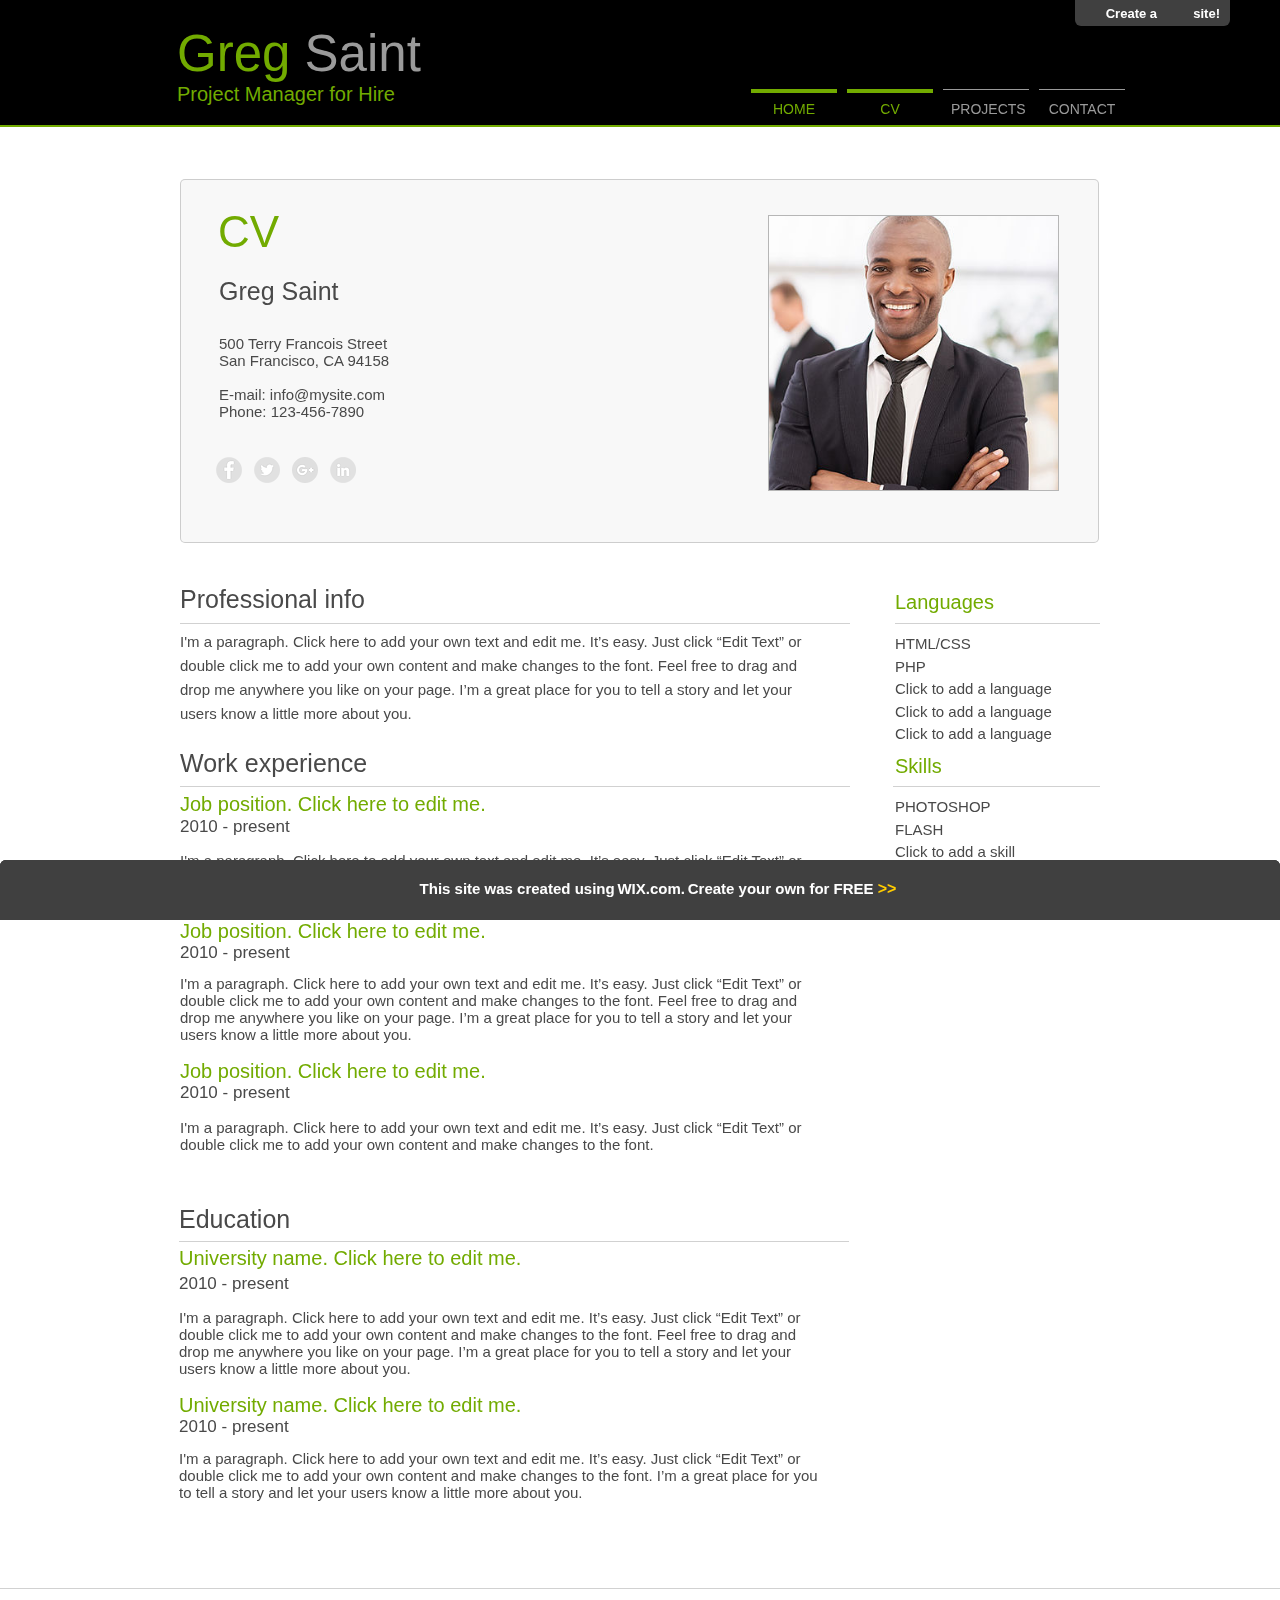
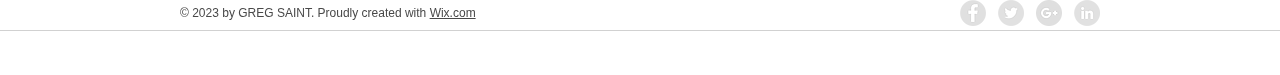
<file: cv.html>
<!DOCTYPE html>
<!-- saved from url=(0039)https://frankyyyt.github.io/cv -->
<html class=""><head><meta http-equiv="Content-Type" content="text/html; charset=UTF-8">
    <meta http-equiv="X-UA-Compatible" content="IE=Edge">
             
    
        
<title>frank | CV</title>
<meta name="fb_admins_meta_tag" content="">
<link rel="shortcut icon" href="https://www.wix.com/favicon.ico" type="image/x-icon">
<link rel="apple-touch-icon" href="https://www.wix.com/favicon.ico" type="image/x-icon">
    <meta http-equiv="X-Wix-Renderer-Server" content="app200.vae.aws">
<meta http-equiv="X-Wix-Meta-Site-Id" content="fff3709a-efa7-45a1-81ba-a8e45970ce88">
<meta http-equiv="X-Wix-Application-Instance-Id" content="1a5aea15-c448-477d-b3f9-9c32d8b5d71d">
<meta http-equiv="X-Wix-Published-Version" content="4">

<meta http-equiv="etag" content="4013e3d3129238007f509dee9b34eb02">
<meta property="og:title" content="frank">
<meta property="og:type" content="article">
<meta property="og:url" content="https://frankyyyt.github.io/home.html">
<meta property="og:site_name" content="frank">
<meta name="SKYPE_TOOLBAR" content="SKYPE_TOOLBAR_PARSER_COMPATIBLE">

<meta id="wixMobileViewport" name="viewport" content="width=980, user-scalable=yes">


        

    
    <script>
    // BEAT MESSAGE
    try {
        window.wixBiSession = {
            initialTimestamp : Date.now(),
            viewerSessionId: 'xxxxxxxx-xxxx-4xxx-yxxx-xxxxxxxxxxxx'.replace(/[xy]/g, function(c)
                    { var r = Math.random()*16|0, v = c == 'x' ? r : (r&0x3|0x8); return v.toString(16); }
            )
        };
        (new Image()).src = 'http://frog.wix.com/bt?src=29&evid=3&pn=1&et=1&v=1.1850.19&msid=fff3709a-efa7-45a1-81ba-a8e45970ce88&vsi=' + wixBiSession.viewerSessionId +
                '&url=' + encodeURIComponent(location.href.replace(/^http(s)?:\/\/(www\.)?/, '')) +
                '&isp=0&st=2&ts=0&c=' + wixBiSession.initialTimestamp;
    } catch (e){}
    // BEAT MESSAGE END
</script>

    

    <!-- META DATA -->
<script type="text/javascript">

    var serviceTopology = {"serverName":"app200.vae.aws","cacheKillerVersion":"1","staticServerUrl":"http://static.parastorage.com/","usersScriptsRoot":"http://static.parastorage.com/services/wix-users/2.644.0","biServerUrl":"http://frog.wix.com/","userServerUrl":"http://users.wix.com/","billingServerUrl":"http://premium.wix.com/","mediaRootUrl":"http://static.wixstatic.com/","logServerUrl":"http://frog.wix.com/plebs","monitoringServerUrl":"http://TODO/","usersClientApiUrl":"https://users.wix.com/wix-users","publicStaticBaseUri":"http://static.parastorage.com/services/wix-public/1.216.0","basePublicUrl":"http://www.wix.com/","postLoginUrl":"http://www.wix.com/my-account","postSignUpUrl":"http://www.wix.com/new/account","baseDomain":"wix.com","staticMediaUrl":"https://static.wixstatic.com/media","staticAudioUrl":"https://media.wix.com/mp3","emailServer":"http://assets.wix.com/common-services/notification/invoke","blobUrl":"https://static.parastorage.com/wix_blob","htmlEditorUrl":"http://editor.wix.com/html","siteMembersUrl":"https://users.wix.com/wix-sm","scriptsLocationMap":{"wixapps":"https://static.parastorage.com/services/wixapps/2.486.0","tpa":"https://static.parastorage.com/services/tpa/2.1062.0","santa-resources":"https://static.parastorage.com/services/santa-resources/1.2.0","wix-code-sdk":"https://static.parastorage.com/services/js-wixcode-sdk/1.43.0","bootstrap":"https://static.parastorage.com/services/bootstrap/2.1229.56","ck-editor":"https://static.parastorage.com/services/ck-editor/1.87.3","it":"https://static.parastorage.com/services/experiments/it/1.37.0","santa":"https://static.parastorage.com/services/santa/1.1850.19","dbsm-editor-app":"https://static.parastorage.com/services/dbsm-editor-app/1.96.0","skins":"https://static.parastorage.com/services/skins/2.1229.56","core":"https://static.parastorage.com/services/core/2.1229.56","sitemembers":"https://static.parastorage.com/services/sm-js-sdk/1.31.0","automation":"https://static.parastorage.com/services/automation/1.23.0","web":"https://static.parastorage.com/services/web/2.1229.56","dbsm-viewer-app":"https://static.parastorage.com/services/dbsm-viewer-app/1.31.0","ecommerce":"https://static.parastorage.com/services/ecommerce/1.203.0","hotfixes":"https://static.parastorage.com/services/experiments/hotfixes/1.15.0","langs":"https://static.parastorage.com/services/langs/2.568.0","santa-versions":"https://static.parastorage.com/services/santa-versions/1.419.0","ut":"https://static.parastorage.com/services/experiments/ut/1.2.0"},"developerMode":false,"productionMode":true,"staticServerFallbackUrl":"https://sslstatic.wix.com/","staticVideoUrl":"http://video.wixstatic.com/","cloudStorageUrl":"https://static.wixstatic.com/","scriptsDomainUrl":"https://static.parastorage.com/","userFilesUrl":"http://static.parastorage.com/","staticHTMLComponentUrl":"https://frankyyyt.github.io/home.html/","secured":false,"ecommerceCheckoutUrl":"https://www.safer-checkout.com/","premiumServerUrl":"https://premium.wix.com/","appRepoUrl":"http://assets.wix.com/wix-lists-ds-webapp","digitalGoodsServerUrl":"http://dgs.wixapps.net/","wixCloudBaseDomain":"wix-code.com","mailServiceSuffix":"/_api/common-services/notification/invoke","staticVideoHeadRequestUrl":"http://storage.googleapis.com/video.wixstatic.com","protectedPageResolverUrl":"https://site-pages.wix.com/_api/wix-public-html-info-webapp/resolve_protected_page_urls","publicStaticsUrl":"http://static.parastorage.com/services/wix-public/1.216.0","staticDocsUrl":"http://media.wix.com/ugd"};
    var santaModels = true;
    var rendererModel = {"metaSiteId":"fff3709a-efa7-45a1-81ba-a8e45970ce88","siteInfo":{"documentType":"UGC","applicationType":"HtmlWeb","siteId":"1a5aea15-c448-477d-b3f9-9c32d8b5d71d","siteTitleSEO":"frank"},"clientSpecMap":{"11":{"type":"sitemembers","applicationId":11,"collectionType":"Open","collectionFormFace":"Register","smcollectionId":"12adc4e5-7896-47ea-b0b0-7a4c5e280af1"},"0":{"type":"appbuilder","applicationId":0,"appDefinitionId":"3d590cbc-4907-4cc4-b0b1-ddf2c5edf297","instanceId":"148591fb-d56a-cbec-7ffd-c4ffe61dfac1","state":"Initialized"}},"premiumFeatures":[],"geo":"USA","languageCode":"en","previewMode":false,"userId":"3d1a7217-246c-4ab7-b1e8-9ab8ad4ebbf9","siteMetaData":{"preloader":{"enabled":false},"adaptiveMobileOn":true,"quickActions":{"socialLinks":[],"colorScheme":"dark","configuration":{"quickActionsMenuEnabled":false,"navigationMenuEnabled":true,"phoneEnabled":false,"emailEnabled":false,"addressEnabled":false,"socialLinksEnabled":false}},"contactInfo":{"companyName":"","phone":"","fax":"","email":"","address":""}},"runningExperiments":{"sv_blogRealPagination":"new","viewerGeneratedAnchors":"new","sv_popups":"new","blogItemProp":"new","sv_blogMobileFeed":"new","clickToAction_email":"new","connectionsData":"new","noDynamicModelOnFirstLoad":"new","sv_reportPerformance":"new","clickToAction_url":"new","ds_pageTransition":"new","openRemoveJsonAnchors":"new","tpaHideFromMenu":"new","sv_blogSocialCounters":"new","sv_boxSlideShow":"new","clickToAction_phone":"new","updateOgTags":"new","blogQueryProjection":"new","sv_googleMapsDesigns":"new","sv_stripMigrationViewer":"new","deepLinking":"new","sv_faviconFromServer":"new","sv_obMigrationFlow":"new","sv_fontsRefactor":"new","specs.users.NewLoginVelocityTemplateFT":"true","pageListNewFormat":"new","se_ignoreBottomBottomAnchors":"new","sv_passwordPages":"new","sv_buttonUsesFlex":"new","operationsQAllAsync":"new","remove_mobile_props_and_design_if_really_deleted":"new","sv_stripToColumnMigration":"new","newLoginScreens":"new","sv_blogNotifySocialCounters":"new","newSiteMembersEndPoint":"new","sv_blogNewSocialShareButtonsInTemplates":"new","sv_ignoreBottomBottomAnchors":"new","sv_allowStripToColumnMigration":"new","sv_NewFacebookConversionPixel":"new","wixCodeBinding":"new","mobileAppBannerOnMobile":"new","contactFormActivity":"old"},"urlFormatModel":{"format":"slash","forbiddenPageUriSEOs":["app","apps","_api","robots.txt","sitemap.xml","feed.xml","sites"],"pageIdToResolvedUriSEO":{}},"passwordProtectedPages":[],"useSandboxInHTMLComp":true};
    var publicModel = {"domain":"wixsite.com","externalBaseUrl":"http:\/\/fgtian4work.wixsite.com\/frank","unicodeExternalBaseUrl":"http:\/\/fgtian4work.wixsite.com\/frank","pageList":{"masterPage":["https:\/\/static.wixstatic.com\/sites\/3d1a72_f22fecc06abaebabe51407b6143dfa7a_1.json.z?v=3","https:\/\/staticorigin.wixstatic.com\/sites\/3d1a72_f22fecc06abaebabe51407b6143dfa7a_1.json.z?v=3","https:\/\/fallback.wix.com\/wix-html-editor-pages-webapp\/page\/3d1a72_f22fecc06abaebabe51407b6143dfa7a_1.json"],"pages":[{"pageId":"mainPage","title":"HOME","pageUriSEO":"home","urls":["https:\/\/static.wixstatic.com\/sites\/3d1a72_038fc8edeb7424529a27b11b98dbf23b_1.json.z?v=3","https:\/\/staticorigin.wixstatic.com\/sites\/3d1a72_038fc8edeb7424529a27b11b98dbf23b_1.json.z?v=3","https:\/\/fallback.wix.com\/wix-html-editor-pages-webapp\/page\/3d1a72_038fc8edeb7424529a27b11b98dbf23b_1.json"],"pageJsonFileName":"3d1a72_038fc8edeb7424529a27b11b98dbf23b_1.json"},{"pageId":"c18h9","title":"CV","pageUriSEO":"cv","urls":["https:\/\/static.wixstatic.com\/sites\/3d1a72_d23411061deb5728d1283de14626a563_1.json.z?v=3","https:\/\/staticorigin.wixstatic.com\/sites\/3d1a72_d23411061deb5728d1283de14626a563_1.json.z?v=3","https:\/\/fallback.wix.com\/wix-html-editor-pages-webapp\/page\/3d1a72_d23411061deb5728d1283de14626a563_1.json"],"pageJsonFileName":"3d1a72_d23411061deb5728d1283de14626a563_1.json"},{"pageId":"cgbd","title":"CONTACT","pageUriSEO":"contact","urls":["https:\/\/static.wixstatic.com\/sites\/3d1a72_d0ba54b7e4817d7865c81ec14f4d8c3c_1.json.z?v=3","https:\/\/staticorigin.wixstatic.com\/sites\/3d1a72_d0ba54b7e4817d7865c81ec14f4d8c3c_1.json.z?v=3","https:\/\/fallback.wix.com\/wix-html-editor-pages-webapp\/page\/3d1a72_d0ba54b7e4817d7865c81ec14f4d8c3c_1.json"],"pageJsonFileName":"3d1a72_d0ba54b7e4817d7865c81ec14f4d8c3c_1.json"},{"pageId":"c24sk","title":"PROJECTS","pageUriSEO":"projects","urls":["https:\/\/static.wixstatic.com\/sites\/3d1a72_c7e54e29f04b20c4a8174aa6a37ed1da_1.json.z?v=3","https:\/\/staticorigin.wixstatic.com\/sites\/3d1a72_c7e54e29f04b20c4a8174aa6a37ed1da_1.json.z?v=3","https:\/\/fallback.wix.com\/wix-html-editor-pages-webapp\/page\/3d1a72_c7e54e29f04b20c4a8174aa6a37ed1da_1.json"],"pageJsonFileName":"3d1a72_c7e54e29f04b20c4a8174aa6a37ed1da_1.json"}],"mainPageId":"mainPage","masterPageJsonFileName":"3d1a72_f22fecc06abaebabe51407b6143dfa7a_1.json","topology":[{"baseUrl":"https:\/\/static.wixstatic.com\/","parts":"sites\/{filename}.z?v=3"},{"baseUrl":"https:\/\/staticorigin.wixstatic.com\/","parts":"sites\/{filename}.z?v=3"},{"baseUrl":"https:\/\/fallback.wix.com\/","parts":"wix-html-editor-pages-webapp\/page\/{filename}"}]},"timeSincePublish":26033,"favicon":"","deviceInfo":{"deviceType":"Desktop","browserType":"Chrome","browserVersion":54},"siteRevision":4,"sessionInfo":{"hs":-669217551,"svSession":"0ce8e2ff5f64375d7acb491a9b4db06e8e713a24774e698f2b1afe86680d75dec12c2552c105cf8db53be00e81ec55061e60994d53964e647acf431e4f798bcd4a722a1b0175e65f46469ce8744cb4e8ed09f4a80b9c4161c10149936da53dc4","ctToken":"[base64]","isAnonymous":false},"metaSiteFlags":[]};


    var googleAnalytics = "UA-2117194-61"
    ;

    var googleRemarketing = "";
    var facebookRemarketing = "";
    var yandexMetrika = "";

</script>



            <meta name="fragment" content="!">
    
    <!-- DATA -->
<script type="text/javascript">
    var adData = {"topLabel":"<span class=\"smallMusa\">(Wix-Logo) </span>Create a <span class=\"smallLogo\">Wix</span> site!","topContent":"100s of templates<br />No coding needed<br /><span class=\"emphasis spacer\">Start now >></span>","footerLabel":"<div class=\"adFootBox\"><div class=\"siteBanner\" ><div class=\"siteBanner\"><div class=\"wrapper\"><div class=\"bigMusa\">(Wix Logo)</div><div class=\"txt shd\" style=\"color:#fff\">This site was created using </div> <div class=\"txt shd\"><a  href=\"http://www.wix.com?utm_campaign=vir_wixad_live&experiment_id=abtestbanner122400001\" style=\"color:#fff\"> WIX.com. </a></div> <div class=\"txt shd\" style=\"color:#fff\"> Create your own for FREE <span class=\"emphasis\"> >></span></div></div></div></div></div>","adUrl":"http://www.wix.com/lpviral/enviral?utm_campaign=vir_wixad_live&experiment_id=abtestbanner122400001"};
    var mobileAdData = {"footerLabel":"7c3dbd_67131d7bd570478689be752141d4e28a.jpg","adUrl":"http://www.wix.com?utm_campaign=vir_wixad_live&experiment_id=abtestbanner122400001"};
    var usersDomain = "https://users.wix.com/wix-users";
        </script>
            <script type="text/javascript">
    var santaBase = 'https://static.parastorage.com/services/santa/1.1850.19';
        var clientSideRender = true;
    </script>
<script src="./Wix Website Editor_files/require.min.js"></script>
<script src="./Wix Website Editor_files/main-r.min.js"></script><link rel="preconnect" href="http://fonts.googleapis.com/">
<link rel="stylesheet" href="./Wix Website Editor_files/viewer.css">

<style type="text/css" adt="123"></style><script type="text/javascript" charset="utf-8" async="" data-requirecontext="_" data-requiremodule="wixCodeInit" src="./Wix Website Editor_files/wixCodeInit.min.js"></script><script type="text/javascript" charset="utf-8" async="" data-requirecontext="_" data-requiremodule="lodash" src="./Wix Website Editor_files/lodash.min.js"></script><script type="text/javascript" charset="utf-8" async="" data-requirecontext="_" data-requiremodule="coreUtils" src="./Wix Website Editor_files/coreUtils.min.js"></script><script type="text/javascript" charset="utf-8" async="" data-requirecontext="_" data-requiremodule="skins" src="./Wix Website Editor_files/skins.min.js"></script><script type="text/javascript" charset="utf-8" async="" data-requirecontext="_" data-requiremodule="components" src="./Wix Website Editor_files/components.min.js"></script><script type="text/javascript" charset="utf-8" async="" data-requirecontext="_" data-requiremodule="core" src="./Wix Website Editor_files/core.min.js"></script><script type="text/javascript" charset="utf-8" async="" data-requirecontext="_" data-requiremodule="TimelineMax" src="./Wix Website Editor_files/TweenMax.min.js"></script><script type="text/javascript" charset="utf-8" async="" data-requirecontext="_" data-requiremodule="animations" src="./Wix Website Editor_files/animations.min.js"></script><script type="text/javascript" charset="utf-8" async="" data-requirecontext="_" data-requiremodule="react" src="./Wix Website Editor_files/react-with-addons.min.js"></script><script type="text/javascript" charset="utf-8" async="" data-requirecontext="_" data-requiremodule="layout" src="./Wix Website Editor_files/layout.min.js"></script><script type="text/javascript" charset="utf-8" async="" data-requirecontext="_" data-requiremodule="wixappsCore" src="./Wix Website Editor_files/wixappsCore.min.js"></script><script type="text/javascript" charset="utf-8" async="" data-requirecontext="_" data-requiremodule="wixappsBuilder" src="./Wix Website Editor_files/wixappsBuilder.min.js"></script><script type="text/javascript" charset="utf-8" async="" data-requirecontext="_" data-requiremodule="tpa" src="./Wix Website Editor_files/tpa.min.js"></script><script type="text/javascript" charset="utf-8" async="" data-requirecontext="_" data-requiremodule="dataFixer" src="./Wix Website Editor_files/dataFixer.min.js"></script><script type="text/javascript" charset="utf-8" async="" data-requirecontext="_" data-requiremodule="siteUtils" src="./Wix Website Editor_files/siteUtils.min.js"></script><script type="text/javascript" charset="utf-8" async="" data-requirecontext="_" data-requiremodule="translationsUtils" src="./Wix Website Editor_files/translationsUtils.min.js"></script><script type="text/javascript" charset="utf-8" async="" data-requirecontext="_" data-requiremodule="hammer" src="./Wix Website Editor_files/hammer.min.js"></script><script type="text/javascript" charset="utf-8" async="" data-requirecontext="_" data-requiremodule="fonts" src="./Wix Website Editor_files/fonts.min.js"></script><script type="text/javascript" charset="utf-8" async="" data-requirecontext="_" data-requiremodule="RemoteModelInterface" src="./Wix Website Editor_files/rmi-bundle.min.js"></script><script type="text/javascript" charset="utf-8" async="" data-requirecontext="_" data-requiremodule="loggingUtils" src="./Wix Website Editor_files/loggingUtils.min.js"></script><script type="text/javascript" charset="utf-8" async="" data-requirecontext="_" data-requiremodule="utils" src="./Wix Website Editor_files/utils.min.js"></script><script type="text/javascript" charset="utf-8" async="" data-requirecontext="_" data-requiremodule="imageClientApi" src="./Wix Website Editor_files/imageClientApi.min.js"></script><script type="text/javascript" charset="utf-8" async="" data-requirecontext="_" data-requiremodule="swfobject" src="./Wix Website Editor_files/swfobject.min.js"></script><script type="text/javascript" charset="utf-8" async="" data-requirecontext="_" data-requiremodule="santaProps" src="./Wix Website Editor_files/santaProps.min.js"></script><script type="text/javascript" charset="utf-8" async="" data-requirecontext="_" data-requiremodule="displayer" src="./Wix Website Editor_files/displayer.min.js"></script><script type="text/javascript" charset="utf-8" async="" data-requirecontext="_" data-requiremodule="wixUrlParser" src="./Wix Website Editor_files/wixUrlParser.min.js"></script><script type="text/javascript" charset="utf-8" async="" data-requirecontext="_" data-requiremodule="tweenEngine" src="./Wix Website Editor_files/tweenEngine.min.js"></script><script type="text/javascript" charset="utf-8" async="" data-requirecontext="_" data-requiremodule="mousetrap" src="./Wix Website Editor_files/mousetrap.min.js"></script><script type="text/javascript" charset="utf-8" async="" data-requirecontext="_" data-requiremodule="DrawSVGPlugin" src="./Wix Website Editor_files/DrawSVGPlugin.min.js"></script><script type="text/javascript" charset="utf-8" async="" data-requirecontext="_" data-requiremodule="reactDOM" src="./Wix Website Editor_files/react-dom.min.js"></script><script type="text/javascript" charset="utf-8" async="" data-requirecontext="_" data-requiremodule="ScrollToPlugin" src="./Wix Website Editor_files/ScrollToPlugin.min.js"></script><script type="text/javascript" charset="utf-8" async="" data-requirecontext="_" data-requiremodule="widgets" src="./Wix Website Editor_files/widgets.min.js"></script><script type="text/javascript" charset="utf-8" async="" data-requirecontext="_" data-requiremodule="experiment" src="./Wix Website Editor_files/experiment.js"></script><script type="text/javascript" charset="utf-8" async="" data-requirecontext="_" data-requiremodule="render" src="./Wix Website Editor_files/render.min.js"></script><script type="text/javascript" charset="utf-8" async="" data-requirecontext="_" data-requiremodule="reactDOMServer" src="./Wix Website Editor_files/react-dom-server.min.js"></script><script type="text/javascript" charset="utf-8" async="" data-requirecontext="_" data-requiremodule="paginatedGridGallery" src="./Wix Website Editor_files/paginatedGridGallery.min.js"></script><script type="text/javascript" charset="utf-8" async="" data-requirecontext="_" data-requiremodule="matrixGallery" src="./Wix Website Editor_files/matrixGallery.min.js"></script><script type="text/javascript" charset="utf-8" async="" data-requirecontext="_" data-requiremodule="galleriesCommon" src="./Wix Website Editor_files/galleriesCommon.min.js"></script><script type="text/javascript" charset="utf-8" async="" data-requirecontext="_" data-requiremodule="textCommon" src="./Wix Website Editor_files/textCommon.min.js"></script><script type="text/javascript" charset="utf-8" async="" data-requirecontext="_" data-requiremodule="wPhoto" src="./Wix Website Editor_files/wPhoto.min.js"></script><script type="text/javascript" charset="utf-8" async="" data-requirecontext="_" data-requiremodule="buttonCommon" src="./Wix Website Editor_files/buttonCommon.min.js"></script><script type="text/javascript" charset="utf-8" async="" data-requirecontext="_" data-requiremodule="siteButton" src="./Wix Website Editor_files/siteButton.min.js"></script><script type="text/javascript" charset="utf-8" async="" data-requirecontext="_" data-requiremodule="imageCommon" src="./Wix Website Editor_files/imageCommon.min.js"></script><script type="text/javascript" charset="utf-8" async="" data-requirecontext="_" data-requiremodule="image" src="./Wix Website Editor_files/image.min.js"></script><script type="text/javascript" charset="utf-8" async="" data-requirecontext="_" data-requiremodule="zoomedImage" src="./Wix Website Editor_files/zoomedImage.min.js"></script><script type="text/javascript" charset="utf-8" async="" data-requirecontext="_" data-requiremodule="pinItPinWidget" src="./Wix Website Editor_files/pinItPinWidget.min.js"></script><script type="text/javascript" charset="utf-8" async="" data-requirecontext="_" data-requiremodule="wRichText" src="./Wix Website Editor_files/wRichText.min.js"></script><script type="text/javascript" charset="utf-8" async="" data-requirecontext="_" data-requiremodule="popupCloseTextButton" src="./Wix Website Editor_files/popupCloseTextButton.min.js"></script><script type="text/javascript" charset="utf-8" async="" data-requirecontext="_" data-requiremodule="clipArt" src="./Wix Website Editor_files/clipArt.min.js"></script><script type="text/javascript" charset="utf-8" async="" data-requirecontext="_" data-requiremodule="containerCommon" src="./Wix Website Editor_files/containerCommon.min.js"></script><script type="text/javascript" charset="utf-8" async="" data-requirecontext="_" data-requiremodule="container" src="./Wix Website Editor_files/container.min.js"></script><script type="text/javascript" charset="utf-8" async="" data-requirecontext="_" data-requiremodule="headerContainer" src="./Wix Website Editor_files/headerContainer.min.js"></script><script type="text/javascript" charset="utf-8" async="" data-requirecontext="_" data-requiremodule="footerContainer" src="./Wix Website Editor_files/footerContainer.min.js"></script><script type="text/javascript" charset="utf-8" async="" data-requirecontext="_" data-requiremodule="screenWidthContainer" src="./Wix Website Editor_files/screenWidthContainer.min.js"></script><script type="text/javascript" charset="utf-8" async="" data-requirecontext="_" data-requiremodule="radioButton" src="./Wix Website Editor_files/radioButton.min.js"></script><script type="text/javascript" charset="utf-8" async="" data-requirecontext="_" data-requiremodule="datePicker" src="./Wix Website Editor_files/datePicker.min.js"></script><script type="text/javascript" charset="utf-8" async="" data-requirecontext="_" data-requiremodule="radioGroup" src="./Wix Website Editor_files/radioGroup.min.js"></script><script type="text/javascript" charset="utf-8" async="" data-requirecontext="_" data-requiremodule="zepto" src="./Wix Website Editor_files/zepto.min.js"></script><script type="text/javascript" charset="utf-8" async="" data-requirecontext="_" data-requiremodule="xss" src="./Wix Website Editor_files/xss.min.js"></script><script type="text/javascript" charset="utf-8" async="" data-requirecontext="_" data-requiremodule="color" src="./Wix Website Editor_files/color.min.js"></script><script>!
    function e(t, n, i) {
        function o(a, s) {
            if (!n[a]) {
                if (!t[a]) {
                    var l = "function" == typeof require && require;
                    if (!s && l) return l(a, !0);
                    if (r) return r(a, !0);
                    var c = new Error("Cannot find module '" + a + "'");
                    throw c.code = "MODULE_NOT_FOUND",
                        c
                }
                var d = n[a] = {
                    exports: {}
                };
                t[a][0].call(d.exports, function (e) {
                    var n = t[a][1][e];
                    return o(n ? n : e)
                }, d, d.exports, e, t, n, i)
            }
            return n[a].exports
        }
        for (var r = "function" == typeof require && require, a = 0; a < i.length; a++) o(i[a]);
        return o
    }({
        1: [function (e) {
            var t = window.location.href,
                n = document.createElement("div"),
                i = document.createElement("i");
            if (i.setAttribute("id", "ADT-PlayHTML5-btn"), i.innerText = "HTML5\u89c6\u9891", i.setAttribute("style", "display:inline-block;font-size: 20px;padding:5px 10px;font-weight: 700;line-height:34px;color: #fff;text-align: center;vertical-align: baseline;border-radius:10px;background-color: #428bca;cursor: pointer;font-style: normal;"), n.setAttribute("style", "float:right;margin-top:-50px;width:300px;height:50px;padding-top:8px;"), n.appendChild(i), /v\.youku\.com\/v_show\/.*/.test(t)) document.querySelector(".s_main div.base").appendChild(n);
            else if (/www\.tudou\.com\/(albumplay|programs)\/.*/.test(t)) document.querySelector("#summary").appendChild(n);
            else if (/www\.mgtv\.com\/v\/.*/.test(t)) {
                var i = document.createElement("i"),
                    o = document.createElement("div"),
                    r = document.createElement("em");
                i.setAttribute("style", "display:inline-block;margin:auto 20px;cursor:pointer;"),
                    i.innerText = "HTML5\u89c6\u9891",
                    r.innerText = "|",
                    r.setAttribute("class", "v-panel-dividing"),
                    o.setAttribute("style", "margin-right: 10px;height: 28px;overflow: hidden;position: relative;top: -1px;float: left;"),
                    o.appendChild(r),
                    o.appendChild(i),
                    document.querySelector("div.v-panel-box").appendChild(o)
            }
            i.addEventListener("click", function () {
                function t(e, t) {
                    if (!e) return console.log("\u89e3\u6790\u5185\u5bb9\u5730\u5740\u5931\u8d25"),
                        void delete window[s];
                    console.log("\u89e3\u6790\u5185\u5bb9\u5730\u5740\u5b8c\u6210" + e.map(function (e) {
                            return '<a href="' + e[1] + '" target="_blank">' + e[0] + "</a>"
                        }).join(" "));
                    var n = o("div", {
                        appendTo: document.body,
                        style: {
                            position: "fixed",
                            background: "rgba(0,0,0,0.8)",
                            top: "0",
                            left: "0",
                            width: "100%",
                            height: "100%",
                            zIndex: "999999"
                        }
                    });
                    o("div", {
                        appendTo: n,
                        style: {
                            width: "1120px",
                            height: "630px",
                            position: "absolute",
                            top: "40%",
                            left: "50%",
                            marginTop: "-250px",
                            marginLeft: "-560px",
                            borderRadius: "2px",
                            boxShadow: "0 0 2px #000000, 0 0 200px #000000"
                        }
                    }),
                        o("div", {
                            appendTo: n,
                            style: {
                                position: "absolute",
                                bottom: "10px",
                                left: "0",
                                right: "0",
                                height: "20px",
                                lineHeight: "20px",
                                textAlign: "center",
                                fontSize: "12px",
                                fontFamily: "arial, sans-serif"
                            }
                        });
                    var a = o("div", {
                        appendTo: n,
                        innerHTML: '<div id="html5_Player_placeHolder"></div>',
                        style: {
                            width: "1120px",
                            height: "630px",
                            position: "absolute",
                            backgroundColor: "#000000",
                            top: "40%",
                            left: "50%",
                            marginTop: "-250px",
                            marginLeft: "-560px",
                            borderRadius: "2px",
                            overflow: "hidden"
                        }
                    });
                    o("div", {
                        appendTo: a,
                        innerHTML: "&times;",
                        style: {
                            width: "20px",
                            height: "20px",
                            lineHeight: "20px",
                            textAlign: "center",
                            position: "absolute",
                            color: "#ffffff",
                            fontSize: "20px",
                            top: "5px",
                            right: "5px",
                            textShadow: "0 0 2px #000000",
                            fontWeight: "bold",
                            fontFamily: 'Garamond, "Apple Garamond"',
                            cursor: "pointer"
                        }
                    }).onclick = function () {
                        document.body.removeChild(n),
                            l.video.src = "about:blank",
                            delete window[s]
                    };
                    var l = new r("html5_Player_placeHolder", "1120x630", e, t);
                    l.iframe.contentWindow.focus(),
                        i(),
                        l.iframe.style.display = "block",
                        window[s] = !0
                }
                var n, i = e("./flashBlocker"),
                    o = e("./createElement"),
                    r = e("./player"),
                    a = e("./purl"),
                    s = e("./h5key"),
                    l = e("./seekers");
                if (1 != window[s]) {
                    var c = a(location.href);
                    "zythum.sinaapp.com" === c.attr("host") && "/mama2/ps4/" === c.attr("directory") && c.param("url") && (c = a(c.param("url"))),
                        l.forEach(function (e) {
                            n !== !0 && !! e.match(c) == !0 && (console.log("\u5f00\u59cb\u89e3\u6790\u5185\u5bb9\u5730\u5740"), n = !0, e.getVideos(c, t))
                        }),
                    void 0 === n && console.log("\u627e\u4e0d\u5230\u89e3\u6790")
                }
            })
        },
            {
                "./createElement": 4,
                "./flashBlocker": 5,
                "./h5key": 6,
                "./player": 9,
                "./purl": 10,
                "./seekers": 15
            }],
        2: [function (e, t) {
            function n(e, t) {
                return void 0 === e ? t : e
            }
            function i(e, t) {
                return 0 === t.length ? e : e + (-1 === e.indexOf("?") ? "?" : "&") + t
            }
            function o(e) {
                var t = n(e.url, ""),
                    o = s(n(e.param, {})),
                    l = n(e.method, "GET"),
                    c = n(e.callback, a),
                    d = n(e.contentType, "json"),
                    u = n(e.context, null);
                if (e.jsonp) return r(i(t, o), c.bind(u), "string" == typeof e.jsonp ? e.jsonp : void 0);
                var h = new XMLHttpRequest;
                "get" === l.toLowerCase() && (t = i(t, o), o = ""),
                    h.open(l, t, !0),
                    h.setRequestHeader("Content-Type", "application/x-www-form-urlencoded; charset=UTF-8"),
                    h.send(o),
                    h.onreadystatechange = function () {
                        if (4 === h.readyState) {
                            if (200 === h.status) {
                                var e = h.responseText;
                                if ("json" === d.toLowerCase()) try {
                                    e = JSON.parse(e)
                                } catch (t) {
                                    e = -1
                                }
                                return c.call(u, e)
                            }
                            return c.call(u, -1)
                        }
                    }
            }
            var r = e("./jsonp"),
                a = e("./noop"),
                s = e("./queryString");
            t.exports = o
        },
            {
                "./jsonp": 7,
                "./noop": 8,
                "./queryString": 11
            }],
        3: [function (e, t) {
            t.exports = !! document.createElement("video").canPlayType("application/x-mpegURL")
        },
            {}],
        4: [function (e, t) {
            function n(e, t) {
                var n = document.createElement(e);
                if ("function" == typeof t) t.call(n);
                else for (var i in t) if (t.hasOwnProperty(i)) switch (i) {
                    case "appendTo":
                        t[i].appendChild(n);
                        break;
                    case "innerHTML":
                    case "className":
                    case "id":
                        n[i] = t[i];
                        break;
                    case "style":
                        var o = t[i];
                        for (var r in o) o.hasOwnProperty(r) && (n.style[r] = o[r]);
                        break;
                    default:
                        n.setAttribute(i, t[i] + "")
                }
                return n
            }
            t.exports = n
        },
            {}],
        5: [function (e, t) {
            var n = '<div style="text-shadow:0 0 2px #eee;letter-spacing:-1px;background:#eee;font-weight:bold;padding:0;font-family:arial,sans-serif;font-size:30px;color:#ccc;width:152px;height:52px;border:4px solid #ccc;border-radius:12px;position:absolute;top:50%;left:50%;margin:-30px 0 0 -80px;text-align:center;line-height:52px;">Flash</div>',
                i = 0,
                o = {},
                r = function () {
                    var e = this.getAttribute("data-flash-index"),
                        t = o[e];
                    t.setAttribute("data-flash-show", "isshow"),
                        this.parentNode.insertBefore(t, this),
                        this.parentNode.removeChild(this),
                        this.removeEventListener("click", r, !1)
                },
                a = function (e, t, a) {
                    var s = i++,
                        l = document.defaultView.getComputedStyle(e, null),
                        c = l.position;
                    c = "static" === c ? "relative" : c;
                    var d = l.margin,
                        u = "inline" == l.display ? "inline-block" : l.display,
                        l = ["", "width:" + t + "px", "height:" + a + "px", "position:" + c, "margin:" + d, "display:" + u, "margin:0", "padding:0", "border:0", "border-radius:1px", "cursor:pointer", "background:-webkit-linear-gradient(top, rgba(240,240,240,1)0%,rgba(220,220,220,1)100%)", ""];
                    o[s] = e;
                    var h = document.createElement("div");
                    return h.setAttribute("title", "&#x70B9;&#x6211;&#x8FD8;&#x539F;Flash"),
                        h.setAttribute("data-flash-index", "" + s),
                        e.parentNode.insertBefore(h, e),
                        e.parentNode.removeChild(e),
                        h.addEventListener("click", r, !1),
                        h.style.cssText += l.join(";"),
                        h.innerHTML = n,
                        h
                },
                s = function (e) {
                    if (e instanceof HTMLObjectElement) {
                        if ("" == e.innerHTML.trim()) return;
                        if (e.getAttribute("classid") && !/^java:/.test(e.getAttribute("classid"))) return
                    } else if (!(e instanceof HTMLEmbedElement)) return;
                    var t = e.offsetWidth,
                        n = e.offsetHeight;
                    t > 160 && n > 60 && a(e, t, n)
                };
            t.exports = function () {
                for (var e = document.getElementsByTagName("embed"), t = document.getElementsByTagName("object"), n = 0, i = t.length; i > n; n++) t[n] && s(t[n]);
                for (var n = 0, i = e.length; i > n; n++) e[n] && s(e[n])
            }
        },
            {}],
        6: [function (e, t) {
            t.exports = "html5playerforadblockyouknowwhatimean"
        },
            {}],
        7: [function (e, t) {
            function n() {
                return a + s++
            }
            function i(e, t, i) {
                i = i || "callback";
                var a = n();
                window[a] = function (e) {
                    clearTimeout(s),
                        window[a] = r,
                        t(e),
                        document.body.removeChild(c)
                };
                var s = setTimeout(function () {
                        window[a](-1)
                    }, l),
                    c = o("script", {
                        appendTo: document.body,
                        src: e + (e.indexOf("?") >= 0 ? "&" : "?") + i + "=" + a
                    })
            }
            var o = e("./createElement"),
                r = e("./noop"),
                a = "MAMA2_HTTP_JSONP_CALLBACK",
                s = 0,
                l = 1e4;
            t.exports = i
        },
            {
                "./createElement": 4,
                "./noop": 8
            }],
        8: [function (e, t) {
            t.exports = function () {}
        },
            {}],
        9: [function (e, t) {
            var n;
            !
                function i(t, n, o) {
                    function r(s, l) {
                        if (!n[s]) {
                            if (!t[s]) {
                                var c = "function" == typeof e && e;
                                if (!l && c) return c(s, !0);
                                if (a) return a(s, !0);
                                throw new Error("Cannot find module '" + s + "'")
                            }
                            var d = n[s] = {
                                exports: {}
                            };
                            t[s][0].call(d.exports, function (e) {
                                var n = t[s][1][e];
                                return r(n ? n : e)
                            }, d, d.exports, i, t, n, o)
                        }
                        return n[s].exports
                    }
                    for (var a = "function" == typeof e && e, s = 0; s < o.length; s++) r(o[s]);
                    return r
                }({
                    1: [function (e, t) {
                        function n(e) {
                            for (var t = [], n = 1; n < arguments.length; n++) {
                                var o = arguments[n],
                                    r = o.init;
                                t.push(r),
                                    delete o.init,
                                    i(e.prototype, o)
                            }
                            e.prototype.init = function () {
                                t.forEach(function (e) {
                                    e.call(this)
                                }.bind(this))
                            }
                        }
                        var i = e("./extend");
                        t.exports = n
                    },
                        {
                            "./extend": 9
                        }],
                    2: [function (e, t) {
                        var n = e("./player.css"),
                            i = e("./player.html"),
                            o = (e("./extend"), e("./createElement")),
                            r = e("./parseDOMByClassNames");
                        t.exports = {
                            init: function () {
                                var e = function () {
                                        var e = this.iframe.contentDocument.getElementsByTagName("head")[0],
                                            t = this.iframe.contentDocument.body;
                                        o("style", function () {
                                            e.appendChild(this);
                                            try {
                                                this.styleSheet.cssText = n
                                            } catch (t) {
                                                this.appendChild(document.createTextNode(n))
                                            }
                                        }),
                                            o("link", {
                                                appendTo: e,
                                                href: "http://libs.cncdn.cn/font-awesome/4.3.0/css/font-awesome.min.css",
                                                rel: "stylesheet",
                                                type: "text/css"
                                            }),
                                            t.innerHTML = i,
                                            this.DOMs = r(t, ["player", "video", "video-frame", "comments", "comments-btn", "play", "progress_anchor", "buffered_anchor", "fullscreen", "allscreen", "hd", "volume_anchor", "current", "duration"]),
                                            this.video = this.DOMs.video
                                    }.bind(this),
                                    t = document.getElementById(this.id),
                                    a = this.iframe = o("iframe", {
                                        allowTransparency: !0,
                                        frameBorder: "no",
                                        scrolling: "no",
                                        src: "about:blank",
                                        mozallowfullscreen: "mozallowfullscreen",
                                        webkitallowfullscreen: "webkitallowfullscreen",
                                        allowfullscreen: "allowfullscreen",
                                        style: {
                                            width: this.size[0] + "px",
                                            height: this.size[1] + "px",
                                            overflow: "hidden"
                                        }
                                    });
                                t && t.parentNode ? (t.parentNode.replaceChild(a, t), e()) : (document.body.appendChild(a), e(), document.body.removeChild(a))
                            }
                        }
                    },
                        {
                            "./createElement": 7,
                            "./extend": 9,
                            "./parseDOMByClassNames": 11,
                            "./player.css": 12,
                            "./player.html": 13
                        }],
                    3: [function (e, t) {
                        function n(e) {
                            e.strokeStyle = "black",
                                e.lineWidth = 3,
                                e.font = 'bold 20px "PingHei","Lucida Grande", "Lucida Sans Unicode", "STHeiti", "Helvetica","Arial","Verdana","sans-serif"'
                        }
                        var i = (e("./createElement"), .1),
                            o = 25,
                            r = 4e3,
                            a = document.createElement("canvas").getContext("2d");
                        n(a);
                        var s = window.requestAnimationFrame || window.mozRequestAnimationFrame || window.webkitRequestAnimationFrame || window.msRequestAnimationFrame || window.oRequestAnimationFrame ||
                            function (e) {
                                setTimeout(e, 1e3 / 60)
                            };
                        t.exports = {
                            init: function () {
                                this.video.addEventListener("play", this.reStartComment.bind(this)),
                                    this.video.addEventListener("pause", this.pauseComment.bind(this)),
                                    this.lastCommnetUpdateTime = 0,
                                    this.lastCommnetIndex = 0,
                                    this.commentLoopPreQueue = [],
                                    this.commentLoopQueue = [],
                                    this.commentButtonPreQueue = [],
                                    this.commentButtonQueue = [],
                                    this.commentTopPreQueue = [],
                                    this.commentTopQueue = [],
                                    this.drawQueue = [],
                                    this.preRenders = [],
                                    this.preRenderMap = {},
                                    this.enableComment = void 0 === this.comments ? !1 : !0,
                                    this.prevDrawCanvas = document.createElement("canvas"),
                                    this.canvas = this.DOMs.comments.getContext("2d"),
                                this.comments && this.DOMs.player.classList.add("has-comments"),
                                    this.DOMs["comments-btn"].classList.add("enable"),
                                    this.DOMs.comments.display = this.enableComment ? "block" : "none";
                                var e = 0,
                                    t = function () {
                                        (e = ~e) && this.onCommentTimeUpdate(),
                                            s(t)
                                    }.bind(this);
                                t()
                            },
                            needDrawText: function (e, t, n) {
                                this.drawQueue.push([e, t, n])
                            },
                            drawText: function () {
                                var e = this.prevDrawCanvas,
                                    t = this.prevDrawCanvas.getContext("2d");
                                e.width = this.canvasWidth,
                                    e.height = this.canvasHeight,
                                    t.clearRect(0, 0, this.canvasWidth, this.canvasHeight);
                                var i = [];
                                this.preRenders.forEach(function (e, t) {
                                    e.used = !1,
                                    void 0 === e.cid && i.push(t)
                                });
                                for (var r; r = this.drawQueue.shift();)!
                                    function (e, r) {
                                        var a, s = e[0].text + e[0].color,
                                            l = r.preRenderMap[s];
                                        if (void 0 === l) {
                                            var l = i.shift();
                                            void 0 === l ? (a = document.createElement("canvas"), l = r.preRenders.push(a) - 1) : a = r.preRenders[l];
                                            var c = a.width = e[0].width,
                                                d = a.height = o + 10,
                                                u = a.getContext("2d");
                                            u.clearRect(0, 0, c, d),
                                                n(u),
                                                u.fillStyle = e[0].color,
                                                u.strokeText(e[0].text, 0, o),
                                                u.fillText(e[0].text, 0, o),
                                                a.cid = s,
                                                r.preRenderMap[s] = l
                                        } else a = r.preRenders[l];
                                        a.used = !0,
                                            t.drawImage(a, e[1], e[2])
                                    }(r, this);
                                this.preRenders.forEach(function (e) {
                                    e.used === !1 && (delete this.preRenderMap[e.cid], e.cid = void 0)
                                }.bind(this)),
                                    this.canvas.clearRect(0, 0, this.canvasWidth, this.canvasHeight),
                                    this.canvas.drawImage(e, 0, 0)
                            },
                            createComment: function (e, t) {
                                if (void 0 === e) return !1;
                                var n = a.measureText(e.text);
                                return {
                                    startTime: t,
                                    text: e.text,
                                    color: e.color,
                                    width: n.width + 20
                                }
                            },
                            commentTop: function (e, t, n) {
                                this.commentTopQueue.forEach(function (t, i) {
                                    void 0 != t && (n > t.startTime + r ? this.commentTopQueue[i] = void 0 : this.needDrawText(t, (e - t.width) / 2, o * i))
                                }.bind(this));
                                for (var i; i = this.commentTopPreQueue.shift();) i = this.createComment(i, n),
                                    this.commentTopQueue.forEach(function (t, n) {
                                        i && void 0 === t && (t = this.commentTopQueue[n] = i, this.needDrawText(t, (e - i.width) / 2, o * n), i = void 0)
                                    }.bind(this)),
                                i && (this.commentTopQueue.push(i), this.needDrawText(i, (e - i.width) / 2, o * this.commentTopQueue.length - 1))
                            },
                            commentBottom: function (e, t, n) {
                                t -= 10,
                                    this.commentButtonQueue.forEach(function (i, a) {
                                        void 0 != i && (n > i.startTime + r ? this.commentButtonQueue[a] = void 0 : this.needDrawText(i, (e - i.width) / 2, t - o * (a + 1)))
                                    }.bind(this));
                                for (var i; i = this.commentButtonPreQueue.shift();) i = this.createComment(i, n),
                                    this.commentButtonQueue.forEach(function (n, r) {
                                        i && void 0 === n && (n = this.commentButtonQueue[r] = i, this.needDrawText(n, (e - i.width) / 2, t - o * (r + 1)), i = void 0)
                                    }.bind(this)),
                                i && (this.commentButtonQueue.push(i), this.needDrawText(i, (e - i.width) / 2, t - o * this.commentButtonQueue.length))
                            },
                            commentLoop: function (e, t, n) {
                                for (var r = t / o | 0, a = -1; ++a < r;) {
                                    var s = this.commentLoopQueue[a];
                                    if (void 0 === s && (s = this.commentLoopQueue[a] = []), this.commentLoopPreQueue.length > 0) {
                                        var l = 0 === s.length ? void 0 : s[s.length - 1];
                                        if (void 0 === l || (n - l.startTime) * i > l.width) {
                                            var c = this.createComment(this.commentLoopPreQueue.shift(), n);
                                            c && s.push(c)
                                        }
                                    }
                                    this.commentLoopQueue[a] = s.filter(function (t) {
                                        var r = (n - t.startTime) * i;
                                        return 0 > r || r > t.width + e ? !1 : (this.needDrawText(t, e - r, o * a), !0)
                                    }.bind(this))
                                }
                                for (var d = this.commentLoopQueue.length - r; d-- > 0;) this.commentLoopQueue.pop()
                            },
                            pauseComment: function () {
                                this.pauseCommentAt = Date.now()
                            },
                            reStartComment: function () {
                                if (this.pauseCommentAt) {
                                    var e = Date.now() - this.pauseCommentAt;
                                    this.commentLoopQueue.forEach(function (t) {
                                        t.forEach(function (t) {
                                            t && (t.startTime += e)
                                        })
                                    }),
                                        this.commentButtonQueue.forEach(function (t) {
                                            t && (t.startTime += e)
                                        }),
                                        this.commentTopQueue.forEach(function (t) {
                                            t && (t.startTime += e)
                                        })
                                }
                                this.pauseCommentAt = void 0
                            },
                            drawComment: function () {
                                if (!this.pauseCommentAt) {
                                    var e = Date.now(),
                                        t = this.DOMs["video-frame"].offsetWidth,
                                        n = this.DOMs["video-frame"].offsetHeight;
                                    t != this.canvasWidth && (this.DOMs.comments.width = t, this.canvasWidth = t),
                                    n != this.canvasHeight && (this.DOMs.comments.height = n, this.canvasHeight = n);
                                    var i = this.video.offsetWidth,
                                        o = this.video.offsetHeight;
                                    this.commentLoop(i, o, e),
                                        this.commentTop(i, o, e),
                                        this.commentBottom(i, o, e),
                                        this.drawText()
                                }
                            },
                            onCommentTimeUpdate: function () {
                                if (this.enableComment !== !1) {
                                    var e = this.video.currentTime;
                                    if (Math.abs(e - this.lastCommnetUpdateTime) <= 1 && e > this.lastCommnetUpdateTime) {
                                        var t = 0;
                                        for (this.lastCommnetIndex && this.comments[this.lastCommnetIndex].time <= this.lastCommnetUpdateTime && (t = this.lastCommnetIndex); ++t < this.comments.length;) if (!(this.comments[t].time <= this.lastCommnetUpdateTime)) {
                                            if (this.comments[t].time > e) break;
                                            switch (this.comments[t].pos) {
                                                case "bottom":
                                                    this.commentButtonPreQueue.push(this.comments[t]);
                                                    break;
                                                case "top":
                                                    this.commentTopPreQueue.push(this.comments[t]);
                                                    break;
                                                default:
                                                    this.commentLoopPreQueue.push(this.comments[t])
                                            }
                                            this.lastCommnetIndex = t
                                        }
                                    }
                                    try {
                                        this.drawComment()
                                    } catch (n) {}
                                    this.lastCommnetUpdateTime = e
                                }
                            }
                        }
                    },
                        {
                            "./createElement": 7
                        }],
                    4: [function (e, t) {
                        function n(e) {
                            return Array.prototype.slice.call(e)
                        }
                        function i(e, t, n, i) {
                            function o(t) {
                                var n = (t.clientX - e.parentNode.getBoundingClientRect().left) / e.parentNode.offsetWidth;
                                return Math.min(Math.max(n, 0), 1)
                            }
                            function r(t) {
                                1 == t.which && (l = !0, e.draging = !0, a(t))
                            }
                            function a(e) {
                                if (1 == e.which && l === !0) {
                                    var t = o(e);
                                    n(t)
                                }
                            }
                            function s(t) {
                                if (1 == t.which && l === !0) {
                                    var r = o(t);
                                    n(r),
                                        i(r),
                                        l = !1,
                                        delete e.draging
                                }
                            }
                            var l = !1;
                            n = n ||
                                function () {},
                                i = i ||
                                    function () {},
                                e.parentNode.addEventListener("mousedown", r),
                                t.addEventListener("mousemove", a),
                                t.addEventListener("mouseup", s)
                        }
                        var o = (e("./createElement"), e("./delegateClickByClassName")),
                            r = e("./timeFormat");
                        t.exports = {
                            init: function () {
                                var e = this.iframe.contentDocument,
                                    t = o(e);
                                t.on("play", this.onPlayClick, this),
                                    t.on("video-frame", this.onVideoClick, this),
                                    t.on("source", this.onSourceClick, this),
                                    t.on("allscreen", this.onAllScreenClick, this),
                                    t.on("fullscreen", this.onfullScreenClick, this),
                                    t.on("normalscreen", this.onNormalScreenClick, this),
                                    t.on("comments-btn", this.oncommentsBtnClick, this),
                                    t.on("airplay", this.onAirplayBtnClick, this),
                                    e.documentElement.addEventListener("keydown", this.onKeyDown.bind(this), !1),
                                    this.DOMs.player.addEventListener("mousemove", this.onMouseActive.bind(this)),
                                    i(this.DOMs.progress_anchor, e, this.onProgressAnchorWillSet.bind(this), this.onProgressAnchorSet.bind(this)),
                                    i(this.DOMs.volume_anchor, e, this.onVolumeAnchorWillSet.bind(this))
                            },
                            onKeyDown: function (e) {
                                switch (e.preventDefault(), e.keyCode) {
                                    case 32:
                                        this.onPlayClick();
                                        break;
                                    case 39:
                                        this.video.currentTime = Math.min(this.video.duration, this.video.currentTime + 10);
                                        break;
                                    case 37:
                                        this.video.currentTime = Math.max(0, this.video.currentTime - 10);
                                        break;
                                    case 38:
                                        this.video.volume = Math.min(1, this.video.volume + .1),
                                            this.DOMs.volume_anchor.style.width = 100 * this.video.volume + "%";
                                        break;
                                    case 40:
                                        this.video.volume = Math.max(0, this.video.volume - .1),
                                            this.DOMs.volume_anchor.style.width = 100 * this.video.volume + "%";
                                        break;
                                    case 65:
                                        this.DOMs.player.classList.contains("allscreen") ? this.onNormalScreenClick() : this.onAllScreenClick();
                                        break;
                                    case 70:
                                        this.DOMs.player.classList.contains("fullscreen") || this.onfullScreenClick()
                                }
                            },
                            onVideoClick: function () {
                                void 0 == this.videoClickDblTimer ? this.videoClickDblTimer = setTimeout(function () {
                                    this.videoClickDblTimer = void 0,
                                        this.onPlayClick()
                                }.bind(this), 300) : (clearTimeout(this.videoClickDblTimer), this.videoClickDblTimer = void 0, document.fullscreenElement || document.mozFullScreenElement || document.webkitFullscreenElement ? this.onNormalScreenClick() : this.onfullScreenClick())
                            },
                            onMouseActive: function () {
                                this.DOMs.player.classList.add("active"),
                                    clearTimeout(this.MouseActiveTimer),
                                    this.MouseActiveTimer = setTimeout(function () {
                                        this.DOMs.player.classList.remove("active")
                                    }.bind(this), 1e3)
                            },
                            onPlayClick: function () {
                                this.DOMs.play.classList.contains("paused") ? (this.video.play(), this.DOMs.play.classList.remove("paused")) : (this.video.pause(), this.DOMs.play.classList.add("paused"))
                            },
                            onSourceClick: function (e) {
                                e.classList.contains("curr") || (this.video.preloadStartTime = this.video.currentTime, this.video.src = this.sourceList[0 | e.getAttribute("sourceIndex")][1], n(e.parentNode.childNodes).forEach(function (t) {
                                    e === t ? t.classList.add("curr") : t.classList.remove("curr")
                                }.bind(this)))
                            },
                            onProgressAnchorWillSet: function (e) {
                                var t = this.video.duration,
                                    n = t * e;
                                this.DOMs.current.innerHTML = r(n),
                                    this.DOMs.duration.innerHTML = r(t),
                                    this.DOMs.progress_anchor.style.width = 100 * e + "%"
                            },
                            onProgressAnchorSet: function (e) {
                                this.video.currentTime = this.video.duration * e
                            },
                            onVolumeAnchorWillSet: function (e) {
                                this.video.volume = e,
                                    this.DOMs.volume_anchor.style.width = 100 * e + "%"
                            },
                            onAllScreenClick: function () {
                                var e = document.documentElement.clientWidth,
                                    t = document.documentElement.clientHeight;
                                this.iframe.style.cssText = ";position:fixed;top:0;left:0;width:" + e + "px;height:" + t + "px;z-index:999999;",
                                    this.allScreenWinResizeFunction = this.allScreenWinResizeFunction ||
                                        function () {
                                            this.iframe.style.width = document.documentElement.clientWidth + "px",
                                                this.iframe.style.height = document.documentElement.clientHeight + "px"
                                        }.bind(this),
                                    window.removeEventListener("resize", this.allScreenWinResizeFunction),
                                    window.addEventListener("resize", this.allScreenWinResizeFunction),
                                    this.DOMs.player.classList.add("allscreen")
                            },
                            onfullScreenClick: function () {
                                ["webkitRequestFullScreen", "mozRequestFullScreen", "requestFullScreen"].forEach(function (e) {
                                    this.DOMs.player[e] && this.DOMs.player[e]()
                                }.bind(this)),
                                    this.onMouseActive()
                            },
                            onNormalScreenClick: function () {
                                window.removeEventListener("resize", this.allScreenWinResizeFunction),
                                    this.iframe.style.cssText = ";width:" + this.size[0] + "px;height:" + this.size[1] + "px;",
                                    ["webkitCancelFullScreen", "mozCancelFullScreen", "cancelFullScreen"].forEach(function (e) {
                                        document[e] && document[e]()
                                    }),
                                    this.DOMs.player.classList.remove("allscreen")
                            },
                            oncommentsBtnClick: function () {
                                this.enableComment = !this.DOMs["comments-btn"].classList.contains("enable"),
                                    this.enableComment ? (setTimeout(function () {
                                        this.DOMs.comments.style.display = "block"
                                    }.bind(this), 80), this.DOMs["comments-btn"].classList.add("enable")) : (this.DOMs.comments.style.display = "none", this.DOMs["comments-btn"].classList.remove("enable"))
                            },
                            onAirplayBtnClick: function () {
                                this.video.webkitShowPlaybackTargetPicker()
                            }
                        }
                    },
                        {
                            "./createElement": 7,
                            "./delegateClickByClassName": 8,
                            "./timeFormat": 14
                        }],
                    5: [function (e, t) {
                        var n = (e("./extend"), e("./createElement"));
                        e("./parseDOMByClassNames"),
                            t.exports = {
                                init: function () {
                                    var e = 0;
                                    this.sourceList.forEach(function (t, i) {
                                        n("li", {
                                            appendTo: this.DOMs.hd,
                                            sourceIndex: i,
                                            className: "source " + (i === e ? "curr" : ""),
                                            innerHTML: t[0]
                                        })
                                    }.bind(this)),
                                        this.DOMs.video.src = this.sourceList[e][1]
                                }
                            }
                    },
                        {
                            "./createElement": 7,
                            "./extend": 9,
                            "./parseDOMByClassNames": 11
                        }],
                    6: [function (e, t) {
                        var n = e("./timeFormat");
                        t.exports = {
                            init: function () {
                                this.video.addEventListener("timeupdate", this.onVideoTimeUpdate.bind(this)),
                                    this.video.addEventListener("play", this.onVideoPlay.bind(this)),
                                    this.video.addEventListener("pause", this.onVideoTimePause.bind(this)),
                                    this.video.addEventListener("loadedmetadata", this.onVideoLoadedMetaData.bind(this)),
                                    this.video.addEventListener("webkitplaybacktargetavailabilitychanged", this.onPlaybackTargetAvailabilityChanged.bind(this)),
                                    setInterval(this.videoBuffered.bind(this), 1e3),
                                    this.DOMs.volume_anchor.style.width = 100 * this.video.volume + "%"
                            },
                            onVideoTimeUpdate: function () {
                                var e = this.video.currentTime,
                                    t = this.video.duration;
                                this.DOMs.current.innerHTML = n(e),
                                    this.DOMs.duration.innerHTML = n(t),
                                this.DOMs.progress_anchor.draging || (this.DOMs.progress_anchor.style.width = 100 * Math.min(Math.max(e / t, 0), 1) + "%")
                            },
                            videoBuffered: function () {
                                var e = this.video.buffered,
                                    t = this.video.currentTime,
                                    n = 0 == e.length ? 0 : e.end(e.length - 1);
                                this.DOMs.buffered_anchor.style.width = 100 * Math.min(Math.max(n / this.video.duration, 0), 1) + "%",
                                    0 == n || t >= n ? this.DOMs.player.classList.add("loading") : this.DOMs.player.classList.remove("loading")
                            },
                            onVideoPlay: function () {
                                this.DOMs.play.classList.remove("paused")
                            },
                            onVideoTimePause: function () {
                                this.DOMs.play.classList.add("paused")
                            },
                            onVideoLoadedMetaData: function () {
                                this.video.preloadStartTime && (this.video.currentTime = this.video.preloadStartTime, delete this.video.preloadStartTime)
                            },
                            onPlaybackTargetAvailabilityChanged: function (e) {
                                var t = "support-airplay";
                                "available" === e.availability ? this.DOMs.player.classList.add(t) : this.DOMs.player.classList.remove(t)
                            }
                        }
                    },
                        {
                            "./timeFormat": 14
                        }],
                    7: [function (e, t) {
                        function n(e, t) {
                            var n = document.createElement(e);
                            if ("function" == typeof t) t.call(n);
                            else for (var i in t) if (t.hasOwnProperty(i)) switch (i) {
                                case "appendTo":
                                    t[i].appendChild(n);
                                    break;
                                case "text":
                                    var o = document.createTextNode(t[i]);
                                    n.innerHTML = "",
                                        n.appendChild(o);
                                    break;
                                case "innerHTML":
                                case "className":
                                case "id":
                                    n[i] = t[i];
                                    break;
                                case "style":
                                    var r = t[i];
                                    for (var a in r) r.hasOwnProperty(a) && (n.style[a] = r[a]);
                                    break;
                                default:
                                    n.setAttribute(i, t[i] + "")
                            }
                            return n
                        }
                        t.exports = n
                    },
                        {}],
                    8: [function (e, t) {
                        function n(e) {
                            return Array.prototype.slice.call(e)
                        }
                        function i(e) {
                            this._eventMap = {},
                                this._rootElement = e,
                                this._isRootElementBindedClick = !1,
                                this._bindClickFunction = function (e) {
                                    !
                                        function t(e, i) {
                                            i && i.nodeName && (i.classList && n(i.classList).forEach(function (t) {
                                                e.trigger(t, i)
                                            }), t(e, i.parentNode))
                                        }(this, e.target)
                                }.bind(this)
                        }
                        var o = e("./extend");
                        o(i.prototype, {
                            on: function (e, t, n) {
                                void 0 === this._eventMap[e] && (this._eventMap[e] = []),
                                    this._eventMap[e].push([t, n]),
                                this._isRootElementBindedClick || (_isRootElementBindedClick = !0, this._rootElement.addEventListener("click", this._bindClickFunction, !1))
                            },
                            off: function (e, t) {
                                if (void 0 != this._eventMap[e]) for (var n = this._eventMap[e].length; n--;) if (this._eventMap[e][n][0] === t) {
                                    this._eventMap[e].splice(n, 1);
                                    break
                                }
                                for (var i in this._eventMap) break;
                                void 0 === i && this._isRootElementBindedClick && (_isRootElementBindedClick = !1, this._rootElement.removeEventListener("click", this._bindClickFunction, !1))
                            },
                            trigger: function (e, t) {
                                t = void 0 === t ? this._rootElement.getElementsByTagNames(e) : [t],
                                    t.forEach(function (t) {
                                        (this._eventMap[e] || []).forEach(function (e) {
                                            e[0].call(e[1], t)
                                        })
                                    }.bind(this))
                            }
                        }),
                            t.exports = function (e) {
                                return new i(e)
                            }
                    },
                        {
                            "./extend": 9
                        }],
                    9: [function (e, t) {
                        function n(e) {
                            for (var t, n = arguments.length, i = 1; n > i;) {
                                t = arguments[i++];
                                for (var o in t) t.hasOwnProperty(o) && (e[o] = t[o])
                            }
                            return e
                        }
                        t.exports = n
                    },
                        {}],
                    10: [function (e) {
                        function t(e, t, n, i) {
                            this.id = e,
                                this.size = t.split("x"),
                                this.sourceList = n || [],
                                this.comments = i,
                                this.init()
                        }
                        e("./component")(t, e("./component_build"), e("./component_event"), e("./component_video"), e("./component_source"), e("./component_comments")),
                            n = t
                    },
                        {
                            "./component": 1,
                            "./component_build": 2,
                            "./component_comments": 3,
                            "./component_event": 4,
                            "./component_source": 5,
                            "./component_video": 6
                        }],
                    11: [function (e, t) {
                        function n(e, t) {
                            var n = {};
                            return t.forEach(function (t) {
                                n[t] = e.getElementsByClassName(t)[0]
                            }),
                                n
                        }
                        t.exports = n
                    },
                        {}],
                    12: [function (e, t) {
                        t.exports = '* { margin:0; padding:0; }body { font-family: "PingHei","Lucida Grande", "Lucida Sans Unicode", "STHeiti", "Helvetica","Arial","Verdana","sans-serif"; font-size:16px;}html, body, .player { height: 100%; }.player:-webkit-full-screen { width: 100%; cursor:url([data-uri]); }.player:-moz-full-screen { width: 100%; cursor:url([data-uri]); }.player:full-screen { width: 100%; cursor:url([data-uri]); }.player { border-radius: 3px; overflow: hidden; position: relative; cursor: default;  -webkit-user-select: none;  -moz-user-select: none; user-select: none;}.video-frame { box-sizing: border-box; padding-bottom: 50px; height: 100%; overflow: hidden; position: relative;}.video-frame .comments{ position: absolute; top:0;left:0; width:100%; height:100%;  -webkit-transform:translateZ(0);  -moz-transform:translateZ(0); transform:translateZ(0);  pointer-events: none;}.player:-webkit-full-screen .video-frame { padding-bottom: 0px; }.player:-moz-full-screen .video-frame { padding-bottom: 0px; }.player:full-screen .video-frame{ padding-bottom: 0px; }.video { width: 100%;  height: 100%; background: #000000;}.controller {  position: absolute; bottom: 0px;  left:0; right:0;  background: #24272A;  height: 50px;}.controller .loading-icon { display: none;  position: absolute; width: 20px;  height: 20px; line-height: 20px;  text-align: center; font-size: 20px;  color: #ffffff; top: -30px; right: 10px;}.player.loading .controller .loading-icon {  display: block;}.player:-webkit-full-screen .controller { -webkit-transform:translateY(50px); -webkit-transition: -webkit-transform 0.3s ease;}.player:-moz-full-screen .controller { -moz-transform:translateY(50px);  -moz-transition: -moz-transform 0.3s ease;}.player:full-screen .controller {  transform:translateY(50px); transition: transform 0.3s ease;}.player.active:-webkit-full-screen { cursor: default;}.player.active:-moz-full-screen {  cursor: default;}.player.active:full-screen { cursor: default;}.player.active:-webkit-full-screen .controller,.player:-webkit-full-screen .controller:hover { -webkit-transform:translateY(0);  cursor: default;}.player.active:-moz-full-screen .controller,.player:-moz-full-screen .controller:hover { -moz-transform:translateY(0); cursor: default;}.player.active:full-screen .controller.player:full-screen .controller:hover {  transform:translateY(0);  cursor: default;}.player.active:-webkit-full-screen .controller .progress .progress_anchor:after,.player:-webkit-full-screen .controller:hover .progress .progress_anchor:after { height:12px;}.player.active:-moz-full-screen .controller .progress .progress_anchor:after,.player:-moz-full-screen .controller:hover .progress .progress_anchor:after { height:12px;}.player.active:full-screen .controller .progress .progress_anchor:after,.player:full-screen .controller:hover .progress .progress_anchor:after { height:12px;}.player:-webkit-full-screen .controller .progress .progress_anchor:after { height:4px;}.player:-moz-full-screen .controller .progress .progress_anchor:after { height:4px;}.player:full-screen .controller .progress .progress_anchor:after {  height:4px;}.controller .progress { position: absolute; top:0px;  left:0; right:0;  border-right: 4px solid #181A1D;  border-left: 8px solid #B3ABAB; height: 4px;  background: #181A1D;  z-index:1;  -webkit-transform: translateZ(0); -moz-transform: translateZ(0);  transform: translateZ(0);}.controller .progress:after { content:""; display: block; position: absolute; top:0px;  left:0; right:0;  bottom:-10px; height: 10px;}.controller .progress .anchor { height: 4px;  background: #B3ABAB;  position: absolute; top:0;left:0;}.controller .progress .anchor:after { content:""; display: block; width: 12px;  background: #f5f5f5;  position: absolute; right:-4px; top: 50%; height: 12px; box-shadow: 0 0 2px rgba(0,0,0, 0.4); border-radius: 12px;  -webkit-transform: translateY(-50%);  -moz-transform: translateY(-50%); transform: translateY(-50%);}.controller .progress .anchor.buffered_anchor {  position: relative; background: rgba(255,255,255,0.1);}.controller .progress .anchor.buffered_anchor:after {  box-shadow: none; height: 4px;  width: 4px; border-radius: 0; background: rgba(255,255,255,0.1);}.controller .right { height: 50px; position: absolute; top:0;  left:10px;  right:10px; pointer-events: none;}.controller .play,.controller .volume,.controller .time,.controller .hd,.controller .airplay,.controller .allscreen,.controller .normalscreen,.controller .comments-btn,.controller .fullscreen { padding-top:4px;  height: 46px; line-height: 50px;  text-align: center; color: #eeeeee; float:left; text-shadow:0 0 2px rgba(0,0,0,0.5);  pointer-events: auto;}.controller .hd,.controller .airplay,.controller .allscreen,.controller .normalscreen,.controller .comments-btn,.controller .fullscreen { float:right;}.controller .play {  width: 36px;  padding-left: 10px; cursor: pointer;}.controller .play:after {  font-family: "FontAwesome"; content: "\\f04c";}.controller .play.paused:after { content: "\\f04b";}.controller .volume {  min-width: 30px;  position: relative; overflow: hidden; -webkit-transition: min-width 0.3s ease 0.5s; -moz-transition: min-width 0.3s ease 0.5s;  transition: min-width 0.3s ease 0.5s;}.controller .volume:hover { min-width: 128px;}.controller .volume:before {  font-family: "FontAwesome"; content: "\\f028";  width: 36px;  display: block;}.controller .volume .progress { width: 70px;  top: 27px;  left: 40px;}.controller .time { font-size: 12px;  font-weight: bold;  padding-left: 10px;}.controller .time .current {  color: #EEEEEE;}.controller .fullscreen,.controller .airplay,.controller .allscreen,.controller .comments-btn,.controller .normalscreen { width: 36px;  cursor: pointer;}.controller .comments-btn {  margin-right: -15px;  display: none;}.player.has-comments .controller .comments-btn { display: block;}.controller .comments-btn:before {  font-family: "FontAwesome"; content: "\\f075";}.controller .comments-btn.enable:before {  color: #DF6558;}.controller .airplay,.controller .normalscreen {  display: none;}.player:-webkit-full-screen .controller .fullscreen,.player:-webkit-full-screen .controller .allscreen { display: none;}.player:-webkit-full-screen .controller .normalscreen,.player.allscreen .controller .normalscreen,.player.support-airplay .controller .airplay { display: block;}.player.allscreen .controller .allscreen {  display: none;}.controller .fullscreen:before { font-family: "FontAwesome"; content: "\\f0b2";}.controller .allscreen:before {  font-family: "FontAwesome"; content: "\\f065";}.controller .normalscreen:before { font-family: "FontAwesome"; content: "\\f066";}.controller .airplay { background: url([data-uri]) no-repeat center 20px;  background-size: 22px auto;}.controller .hd { white-space:nowrap; overflow: hidden; margin-right: 10px; text-align: right;}.controller .hd:hover li { max-width: 300px;}.controller .hd li {  display: inline-block;  max-width: 0px; -webkit-transition: max-width 0.8s ease 0.3s; -moz-transition: max-width 0.8s ease 0.3s;  transition: max-width 0.8s ease 0.3s; overflow: hidden; font-size: 14px;  font-weight: bold;  position: relative; cursor: pointer;}.controller .hd li:before {  content: "";  display: inline-block;  width:20px;}.controller .hd li:before { content: "";  display: inline-block;  width:20px;}.controller .hd li.curr { max-width: 300px; cursor: default;  color: #EEEEEE;}.controller .hd li.curr:after { content: "";  display: block; position: absolute; width:4px;  height:4px; border-radius: 50%; background: #ffffff;  left: 12px; top: 23px;  opacity: 0; -webkit-transition: opacity 0.5s ease 0.3s; -moz-transition: opacity 0.5s ease 0.3s;  transition: opacity 0.5s ease 0.3s;}'
                    },
                        {}],
                    13: [function (e, t) {
                        t.exports = '<div class="player">  <div class="video-frame"><video class="video" autoplay="autoplay"></video><canvas class="comments"></canvas></div>  <div class="controller">    <div class="loading-icon fa fa-spin fa-circle-o-notch"></div>   <div class="progress">      <div class="anchor buffered_anchor" style="width:0%"></div>     <div class="anchor progress_anchor" style="width:0%"></div>   </div>    <div class="right">     <div class="fullscreen"></div>      <div class="allscreen"></div>     <div class="normalscreen"></div>      <div class="airplay"></div>     <ul class="hd"></ul>      <div class="comments-btn"></div>     </div>    <div class="left">     <div class="play paused"></div>     <div class="volume">        <div class="progress">          <div class="anchor volume_anchor" style="width:0%"></div>       </div>      </div>      <div class="time">        <span class="current">00:00:00</span> / <span class="duration">00:00:00</span>      </div>     </div> </div></div>'
                    },
                        {}],
                    14: [function (e, t) {
                        function n(e, t) {
                            return (Array(t).join(0) + e).slice(-t)
                        }
                        function i(e) {
                            var t, i = [];
                            return [3600, 60, 1].forEach(function (o) {
                                i.push(n(t = e / o | 0, 2)),
                                    e -= t * o
                            }),
                                i.join(":")
                        }
                        t.exports = i
                    },
                        {}]
                }, {}, [10]),
                t.exports = n
        },
            {}],
        10: [function (e, t) {
            function n(e, t) {
                for (var n = decodeURI(e), i = f[t ? "strict" : "loose"].exec(n), o = {
                    attr: {},
                    param: {},
                    seg: {}
                }, r = 14; r--;) o.attr[p[r]] = i[r] || "";
                return o.param.query = a(o.attr.query),
                    o.param.fragment = a(o.attr.fragment),
                    o.seg.path = o.attr.path.replace(/^\/+|\/+$/g, "").split("/"),
                    o.seg.fragment = o.attr.fragment.replace(/^\/+|\/+$/g, "").split("/"),
                    o.attr.base = o.attr.host ? (o.attr.protocol ? o.attr.protocol + "://" + o.attr.host : o.attr.host) + (o.attr.port ? ":" + o.attr.port : "") : "",
                    o
            }
            function i(e, t) {
                if (0 === e[t].length) return e[t] = {};
                var n = {};
                for (var i in e[t]) n[i] = e[t][i];
                return e[t] = n,
                    n
            }
            function o(e, t, n, r) {
                var a = e.shift();
                if (a) {
                    var s = t[n] = t[n] || [];
                    "]" == a ? d(s) ? "" !== r && s.push(r) : "object" == typeof s ? s[u(s).length] = r : s = t[n] = [t[n], r] : ~a.indexOf("]") ? (a = a.substr(0, a.length - 1), !v.test(a) && d(s) && (s = i(t, n)), o(e, s, a, r)) : (!v.test(a) && d(s) && (s = i(t, n)), o(e, s, a, r))
                } else d(t[n]) ? t[n].push(r) : t[n] = "object" == typeof t[n] ? r : "undefined" == typeof t[n] ? r : [t[n], r]
            }
            function r(e, t, n) {
                if (~t.indexOf("]")) {
                    var i = t.split("[");
                    o(i, e, "base", n)
                } else {
                    if (!v.test(t) && d(e.base)) {
                        var r = {};
                        for (var a in e.base) r[a] = e.base[a];
                        e.base = r
                    }
                    "" !== t && s(e.base, t, n)
                }
                return e
            }
            function a(e) {
                return c(String(e).split(/&|;/), function (e, t) {
                    try {
                        t = decodeURIComponent(t.replace(/\+/g, " "))
                    } catch (n) {}
                    var i = t.indexOf("="),
                        o = l(t),
                        a = t.substr(0, o || i),
                        s = t.substr(o || i, t.length);
                    return s = s.substr(s.indexOf("=") + 1, s.length),
                    "" === a && (a = t, s = ""),
                        r(e, a, s)
                }, {
                    base: {}
                }).base
            }
            function s(e, t, n) {
                var i = e[t];
                "undefined" == typeof i ? e[t] = n : d(i) ? i.push(n) : e[t] = [i, n]
            }
            function l(e) {
                for (var t, n, i = e.length, o = 0; i > o; ++o) if (n = e[o], "]" == n && (t = !1), "[" == n && (t = !0), "=" == n && !t) return o
            }
            function c(e, t) {
                for (var n = 0, i = e.length >> 0, o = arguments[2]; i > n;) n in e && (o = t.call(void 0, o, e[n], n, e)),
                    ++n;
                return o
            }
            function d(e) {
                return "[object Array]" === Object.prototype.toString.call(e)
            }
            function u(e) {
                var t = [];
                for (var n in e) e.hasOwnProperty(n) && t.push(n);
                return t
            }
            function h(e, t) {
                return 1 === arguments.length && e === !0 && (t = !0, e = void 0),
                    t = t || !1,
                    e = e || window.location.toString(),
                {
                    data: n(e, t),
                    attr: function (e) {
                        return e = m[e] || e,
                            "undefined" != typeof e ? this.data.attr[e] : this.data.attr
                    },
                    param: function (e) {
                        return "undefined" != typeof e ? this.data.param.query[e] : this.data.param.query
                    },
                    fparam: function (e) {
                        return "undefined" != typeof e ? this.data.param.fragment[e] : this.data.param.fragment
                    },
                    segment: function (e) {
                        return "undefined" == typeof e ? this.data.seg.path : (e = 0 > e ? this.data.seg.path.length + e : e - 1, this.data.seg.path[e])
                    },
                    fsegment: function (e) {
                        return "undefined" == typeof e ? this.data.seg.fragment : (e = 0 > e ? this.data.seg.fragment.length + e : e - 1, this.data.seg.fragment[e])
                    }
                }
            }
            var p = ["source", "protocol", "authority", "userInfo", "user", "password", "host", "port", "relative", "path", "directory", "file", "query", "fragment"],
                m = {
                    anchor: "fragment"
                },
                f = {
                    strict: /^(?:([^:\/?#]+):)?(?:\/\/((?:(([^:@]*):?([^:@]*))?@)?([^:\/?#]*)(?::(\d*))?))?((((?:[^?#\/]*\/)*)([^?#]*))(?:\?([^#]*))?(?:#(.*))?)/,
                    loose: /^(?:(?![^:@]+:[^:@\/]*@)([^:\/?#.]+):)?(?:\/\/)?((?:(([^:@]*):?([^:@]*))?@)?([^:\/?#]*)(?::(\d*))?)(((\/(?:[^?#](?![^?#\/]*\.[^?#\/.]+(?:[?#]|$)))*\/?)?([^?#\/]*))(?:\?([^#]*))?(?:#(.*))?)/
                },
                v = /^[0-9]+$/;
            t.exports = h
        },
            {}],
        11: [function (e, t) {
            function n(e) {
                var t = [];
                for (var n in e) e.hasOwnProperty(n) && t.push([n, e[n]].join("="));
                return t.join("&")
            }
            t.exports = n
        },
            {}],
        12: [function (e, t, n) {
            var i = e("./canPlayM3U8"),
                o = e("./ajax");
            n.match = function (e) {
                return /www\.hunantv\.com/.test(e.attr("host"))
            },
                n.getVideos = function (e, t) {
                    if (i) {
                        var n = function (e) {
                                var t = e.split("?")[1],
                                    n = new Array;
                                n = t.split("&");
                                var i = {};
                                for (key in n) param = n[key],
                                    item = new Array,
                                    item = n[key].split("="),
                                "" != item[0] && (i[item[0]] = item[1]);
                                return i
                            },
                            r = "&fmt=6&pno=7&m3u8=1",
                            a = document.getElementsByName("FlashVars")[0].getAttribute("value"),
                            s = a.split("&file=")[1],
                            l = s.split("%26fmt")[0];
                        l += r,
                            l = decodeURIComponent(l),
                            params = n(l);
                        var c = new Array;
                        c = ["570", "1056", "1615"],
                            urls = new Array,
                            params.limitrate = c[0],
                            text = "\u6807\u6e05",
                            o({
                                url: "http://pcvcr.cdn.imgo.tv/ncrs/vod.do",
                                jsonp: !0,
                                param: params,
                                callback: function (e) {
                                    "ok" == e.status && urls.push([text, e.info]),
                                        params.limitrate = c[1],
                                        text = "\u9ad8\u6e05",
                                        o({
                                            url: "http://pcvcr.cdn.imgo.tv/ncrs/vod.do",
                                            jsonp: !0,
                                            param: params,
                                            callback: function (e) {
                                                "ok" == e.status && urls.push([text, e.info]),
                                                    params.limitrate = c[2],
                                                    text = "\u8d85\u6e05",
                                                    o({
                                                        url: "http://pcvcr.cdn.imgo.tv/ncrs/vod.do",
                                                        jsonp: !0,
                                                        param: params,
                                                        callback: function (e) {
                                                            return "ok" == e.status && urls.push([text, e.info]),
                                                                t(urls)
                                                        }
                                                    })
                                            }
                                        })
                                }
                            })
                    } else console.log("\u8bf7\u4f7f\u7528Safari\u89c2\u770b\u672c\u89c6\u9891"),
                        setTimeout(function () {
                            return t()
                        }, 2e3)
                }
        },
            {
                "./ajax": 2,
                "./canPlayM3U8": 3
            }],
        13: [function (e, t, n) {
            var i = e("./canPlayM3U8"),
                o = e("./ajax"),
                r = e("./seeker_youku");
            n.match = function (e) {
                var t = window.iid || window.pageConfig && window.pageConfig.iid || window.itemData && window.itemData.iid,
                    n = window.itemData && window.itemData.vcode;
                return /tudou\.com/.test(e.attr("host")) && (n || t)
            },
                n.getVideos = function (e, t) {
                    var n = window.itemData && window.itemData.vcode;
                    if (n) return r.parseYoukuCode(n, t);
                    var a = window.iid || window.pageConfig && window.pageConfig.iid || window.itemData && window.itemData.iid,
                        s = function (e) {
                            var t, n = [
                                ["\u539f\u753b", "http://vr.tudou.com/v2proxy/v2.m3u8?it=" + a + "&st=5"],
                                ["\u8d85\u6e05", "http://vr.tudou.com/v2proxy/v2.m3u8?it=" + a + "&st=4"],
                                ["\u9ad8\u6e05", "http://vr.tudou.com/v2proxy/v2.m3u8?it=" + a + "&st=3"],
                                ["\u6807\u6e05", "http://vr.tudou.com/v2proxy/v2.m3u8?it=" + a + "&st=2"]
                            ];
                            window.itemData && window.itemData.segs && (n = [], t = JSON.parse(window.itemData.segs), t[5] && n.push(["\u539f\u753b", "http://vr.tudou.com/v2proxy/v2.m3u8?it=" + a + "&st=5"]), t[4] && n.push(["\u8d85\u6e05", "http://vr.tudou.com/v2proxy/v2.m3u8?it=" + a + "&st=4"]), t[3] && n.push(["\u9ad8\u6e05", "http://vr.tudou.com/v2proxy/v2.m3u8?it=" + a + "&st=3"]), t[2] && n.push(["\u6807\u6e05", "http://vr.tudou.com/v2proxy/v2.m3u8?it=" + a + "&st=2"])),
                                console.log("\u89e3\u6790tudou\u89c6\u9891\u5730\u5740\u6210\u529f " + n.map(function (e) {
                                        return "<a href=" + e[1] + ">" + e[0] + "</a>"
                                    }).join(" ")),
                                e(n)
                        },
                        l = function (e) {
                            o({
                                url: "http://vr.tudou.com/v2proxy/v2.js",
                                param: {
                                    it: a,
                                    st: "52%2C53%2C54"
                                },
                                jsonp: "jsonp",
                                callback: function (t) {
                                    if (-1 === t || -1 == t.code) return console.log("\u89e3\u6790tudou\u89c6\u9891\u5730\u5740\u5931\u8d25");
                                    for (var n = [], i = 0, o = t.urls.length; o > i; i++) n.push([i, t.urls[i]]);
                                    return console.log("\u89e3\u6790tudou\u89c6\u9891\u5730\u5740\u6210\u529f " + n.map(function (e) {
                                            return "<a href=" + e[1] + ">" + e[0] + "</a>"
                                        }).join(" ")),
                                        e(n)
                                }
                            })
                        };
                    i ? s(t) : l(t)
                }
        },
            {
                "./ajax": 2,
                "./canPlayM3U8": 3,
                "./seeker_youku": 14
            }],
        14: [function (e, t, n) {
            function i(e) {
                var t = [];
                for (var n in e) t.push(n + "=" + e[n]);
                return t.join("&")
            }
            function o(e) {
                if (!e) return "";
                e = e.toString();
                var t, n, i, o, r, a, s, l = new Array(-1, -1, -1, -1, -1, -1, -1, -1, -1, -1, -1, -1, -1, -1, -1, -1, -1, -1, -1, -1, -1, -1, -1, -1, -1, -1, -1, -1, -1, -1, -1, -1, -1, -1, -1, -1, -1, -1, -1, -1, -1, -1, -1, 62, -1, -1, -1, 63, 52, 53, 54, 55, 56, 57, 58, 59, 60, 61, -1, -1, -1, -1, -1, -1, -1, 0, 1, 2, 3, 4, 5, 6, 7, 8, 9, 10, 11, 12, 13, 14, 15, 16, 17, 18, 19, 20, 21, 22, 23, 24, 25, -1, -1, -1, -1, -1, -1, 26, 27, 28, 29, 30, 31, 32, 33, 34, 35, 36, 37, 38, 39, 40, 41, 42, 43, 44, 45, 46, 47, 48, 49, 50, 51, -1, -1, -1, -1, -1);
                for (a = e.length, r = 0, s = ""; a > r;) {
                    do t = l[255 & e.charCodeAt(r++)];
                    while (a > r && -1 == t);
                    if (-1 == t) break;
                    do n = l[255 & e.charCodeAt(r++)];
                    while (a > r && -1 == n);
                    if (-1 == n) break;
                    s += String.fromCharCode(t << 2 | (48 & n) >> 4);
                    do {
                        if (i = 255 & e.charCodeAt(r++), 61 == i) return s;
                        i = l[i]
                    } while (a > r && -1 == i);
                    if (-1 == i) break;
                    s += String.fromCharCode((15 & n) << 4 | (60 & i) >> 2);
                    do {
                        if (o = 255 & e.charCodeAt(r++), 61 == o) return s;
                        o = l[o]
                    } while (a > r && -1 == o);
                    if (-1 == o) break;
                    s += String.fromCharCode((3 & i) << 6 | o)
                }
                return s
            }
            function r(e) {
                if (!e) return "";
                e = e.toString();
                var t, n, i, o, r, a, s = "ABCDEFGHIJKLMNOPQRSTUVWXYZabcdefghijklmnopqrstuvwxyz0123456789+/";
                for (i = e.length, n = 0, t = ""; i > n;) {
                    if (o = 255 & e.charCodeAt(n++), n == i) {
                        t += s.charAt(o >> 2),
                            t += s.charAt((3 & o) << 4),
                            t += "==";
                        break
                    }
                    if (r = e.charCodeAt(n++), n == i) {
                        t += s.charAt(o >> 2),
                            t += s.charAt((3 & o) << 4 | (240 & r) >> 4),
                            t += s.charAt((15 & r) << 2),
                            t += "=";
                        break
                    }
                    a = e.charCodeAt(n++),
                        t += s.charAt(o >> 2),
                        t += s.charAt((3 & o) << 4 | (240 & r) >> 4),
                        t += s.charAt((15 & r) << 2 | (192 & a) >> 6),
                        t += s.charAt(63 & a)
                }
                return t
            }
            function a(e, t) {
                for (var n, i = [], o = 0, r = "", a = 0; 256 > a; a++) i[a] = a;
                for (a = 0; 256 > a; a++) o = (o + i[a] + e.charCodeAt(a % e.length)) % 256,
                    n = i[a],
                    i[a] = i[o],
                    i[o] = n;
                a = 0,
                    o = 0;
                for (var s = 0; s < t.length; s++) a = (a + 1) % 256,
                    o = (o + i[a]) % 256,
                    n = i[a],
                    i[a] = i[o],
                    i[o] = n,
                    r += String.fromCharCode(t.charCodeAt(s) ^ i[(i[a] + i[o]) % 256]);
                return r
            }
            function s(e, t) {
                for (var n = [], i = 0; i < e.length; i++) {
                    var o = 0;
                    o = e[i] >= "a" && e[i] <= "z" ? e[i].charCodeAt(0) - "a".charCodeAt(0) : e[i] - "0" + 26;
                    for (var r = 0; 36 > r; r++) if (t[r] == o) {
                        o = r;
                        break
                    }
                    n[i] = o > 25 ? o - 26 : String.fromCharCode(o + 97)
                }
                return n.join("")
            }
            function l(e, t, n) {
                var i = this;
                new Date,
                    this._sid = m.sid,
                    this._fileType = n,
                    this._videoSegsDic = {},
                    this._ip = e.security.ip;
                var o = (new c, []),
                    r = [];
                r.streams = {},
                    r.logos = {},
                    r.typeArr = {},
                    r.totalTime = {};
                for (var a = 0; a < t.length; a++) {
                    for (var s = t[a].audio_lang, l = !1, d = 0; d < o.length; d++) if (o[d] == s) {
                        l = !0;
                        break
                    }
                    l || o.push(s)
                }
                for (var a = 0; a < o.length; a++) {
                    for (var u = o[a], h = {}, p = {}, f = [], d = 0; d < t.length; d++) {
                        var v = t[d];
                        if (u == v.audio_lang) {
                            if (!i.isValidType(v.stream_type)) continue;
                            var g = i.convertType(v.stream_type),
                                y = 0;
                            "none" != v.logo && (y = 1),
                                p[g] = y;
                            var b = !1;
                            for (var w in f) g == f[w] && (b = !0);
                            b || f.push(g);
                            var x = v.segs;
                            if (null == x) continue;
                            var k = [];
                            b && (k = h[g]);
                            for (var A = 0; A < x.length; A++) {
                                var C = x[A];
                                if (null == C) break;
                                var T = {};
                                T.no = A,
                                    T.size = C.size,
                                    T.seconds = Number(C.total_milliseconds_video) / 1e3,
                                    T.milliseconds_video = Number(v.milliseconds_video) / 1e3,
                                    T.key = C.key,
                                    T.fileId = this.getFileId(v.stream_fileid, A),
                                    T.src = this.getVideoSrc(d, A, e, v.stream_type, T.fileId),
                                    T.type = g,
                                    k.push(T)
                            }
                            h[g] = k
                        }
                    }
                    var M = this.langCodeToCN(u).key;
                    r.logos[M] = p,
                        r.streams[M] = h,
                        r.typeArr[M] = f
                }
                this._videoSegsDic = r,
                    this._videoSegsDic.lang = this.langCodeToCN(o[0]).key
            }
            function c(e) {
                this._randomSeed = e,
                    this.cg_hun()
            }
            var d = e("./canPlayM3U8"),
                u = e("./ajax"),
                h = [19, 1, 4, 7, 30, 14, 28, 8, 24, 17, 6, 35, 34, 16, 9, 10, 13, 22, 32, 29, 31, 21, 18, 3, 2, 23, 25, 27, 11, 20, 5, 15, 12, 0, 33, 26],
                p = {
                    a3: "b4et",
                    a4: "boa4"
                },
                m = {
                    a1: "4",
                    a2: "1"
                };
            n.match = function (e) {
                return /v\.youku\.com/.test(e.attr("host")) && !! window.videoId
            },
                n.parseYoukuCode = function (e, t) {
                    u({
                        url: "http://play.youku.com/play/get.json?vid=" + e + "&ct=12",
                        jsonp: !0,
                        callback: function (n) {
                            -1 == n && console.log("\u89e3\u6790youku\u89c6\u9891\u5730\u5740\u5931\u8d25", 2);
                            var c = n.data,
                                u = a(s(p.a3 + "o0b" + m.a1, h).toString(), o(c.security.encrypt_string)).split("_");
                            if (m.sid = u[0], m.token = u[1], d) {
                                var f = {
                                        vid: window.videoId,
                                        type: "[[type]]",
                                        ts: parseInt((new Date).getTime() / 1e3),
                                        keyframe: 0,
                                        ep: encodeURIComponent(r(a(s(p.a4 + "poz" + m.a2, h).toString(), m.sid + "_" + e + "_" + m.token))),
                                        sid: m.sid,
                                        token: m.token,
                                        ctype: 12,
                                        ev: 1,
                                        oip: c.security.ip,
                                        client_id: "youkumobileplaypage"
                                    },
                                    v = "http://pl.youku.com/playlist/m3u8?" + i(f);
                                t([
                                    ["\u8d85\u6e05", v.replace("[[type]]", "hd2")],
                                    ["\u9ad8\u6e05", v.replace("[[type]]", "mp4")],
                                    ["\u6807\u6e05", v.replace("[[type]]", "flv")]
                                ])
                            } else {
                                var g = new l(c, c.stream, "mp4");
                                console.log(g._videoSegsDic.streams),
                                    t([
                                        ["\u6807\u6e05", g._videoSegsDic.streams.guoyu["3gphd"][0].src]
                                    ])
                            }
                        }
                    })
                },
                n.getVideos = function (e, t) {
                    n.parseYoukuCode(window.videoId, t)
                },
                c.prototype = {
                    cg_hun: function () {
                        this._cgStr = "";
                        for (var e = "abcdefghijklmnopqrstuvwxyzABCDEFGHIJKLMNOPQRSTUVWXYZ/\\:._-1234567890", t = e.length, n = 0; t > n; n++) {
                            var i = parseInt(this.ran() * e.length);
                            this._cgStr += e.charAt(i),
                                e = e.split(e.charAt(i)).join("")
                        }
                    },
                    cg_fun: function (e) {
                        for (var t = e.split("*"), n = "", i = 0; i < t.length - 1; i++) n += this._cgStr.charAt(t[i]);
                        return n
                    },
                    ran: function () {
                        return this._randomSeed = (211 * this._randomSeed + 30031) % 65536,
                        this._randomSeed / 65536
                    }
                },
                l.prototype = {
                    getFileId: function (e, t) {
                        if (null == e || "" == e) return "";
                        var n = "",
                            i = e.slice(0, 8),
                            o = t.toString(16);
                        1 == o.length && (o = "0" + o),
                            o = o.toUpperCase();
                        var r = e.slice(10, e.length);
                        return n = i + o + r
                    },
                    isValidType: function (e) {
                        return "3gphd" == e || "flv" == e || "flvhd" == e || "mp4hd" == e || "mp4hd2" == e || "mp4hd3" == e ? !0 : !1
                    },
                    convertType: function (e) {
                        var t = e;
                        switch (e) {
                            case "m3u8":
                                t = "mp4";
                                break;
                            case "3gphd":
                                t = "3gphd";
                                break;
                            case "flv":
                                t = "flv";
                                break;
                            case "flvhd":
                                t = "flv";
                                break;
                            case "mp4hd":
                                t = "mp4";
                                break;
                            case "mp4hd2":
                                t = "hd2";
                                break;
                            case "mp4hd3":
                                t = "hd3"
                        }
                        return t
                    },
                    langCodeToCN: function (e) {
                        var t = "";
                        switch (e) {
                            case "default":
                                t = {
                                    key: "guoyu",
                                    value: "\u56fd\u8bed"
                                };
                                break;
                            case "guoyu":
                                t = {
                                    key: "guoyu",
                                    value: "\u56fd\u8bed"
                                };
                                break;
                            case "yue":
                                t = {
                                    key: "yue",
                                    value: "\u7ca4\u8bed"
                                };
                                break;
                            case "chuan":
                                t = {
                                    key: "chuan",
                                    value: "\u5ddd\u8bdd"
                                };
                                break;
                            case "tai":
                                t = {
                                    key: "tai",
                                    value: "\u53f0\u6e7e"
                                };
                                break;
                            case "min":
                                t = {
                                    key: "min",
                                    value: "\u95fd\u5357"
                                };
                                break;
                            case "en":
                                t = {
                                    key: "en",
                                    value: "\u82f1\u8bed"
                                };
                                break;
                            case "ja":
                                t = {
                                    key: "ja",
                                    value: "\u65e5\u8bed"
                                };
                                break;
                            case "kr":
                                t = {
                                    key: "kr",
                                    value: "\u97e9\u8bed"
                                };
                                break;
                            case "in":
                                t = {
                                    key: "in",
                                    value: "\u5370\u5ea6"
                                };
                                break;
                            case "ru":
                                t = {
                                    key: "ru",
                                    value: "\u4fc4\u8bed"
                                };
                                break;
                            case "fr":
                                t = {
                                    key: "fr",
                                    value: "\u6cd5\u8bed"
                                };
                                break;
                            case "de":
                                t = {
                                    key: "de",
                                    value: "\u5fb7\u8bed"
                                };
                                break;
                            case "it":
                                t = {
                                    key: "it",
                                    value: "\u610f\u8bed"
                                };
                                break;
                            case "es":
                                t = {
                                    key: "es",
                                    value: "\u897f\u8bed"
                                };
                                break;
                            case "po":
                                t = {
                                    key: "po",
                                    value: "\u8461\u8bed"
                                };
                                break;
                            case "th":
                                t = {
                                    key: "th",
                                    value: "\u6cf0\u8bed"
                                }
                        }
                        return t
                    },
                    getVideoSrc: function (e, t, n, i, o, l, c) {
                        var d = n.stream[e],
                            u = n.video.encodeid;
                        if (!u || !i) return "";
                        var f = {
                                flv: 0,
                                flvhd: 0,
                                mp4: 1,
                                hd2: 2,
                                "3gphd": 1,
                                "3gp": 0
                            },
                            v = f[i],
                            g = {
                                flv: "flv",
                                mp4: "mp4",
                                hd2: "flv",
                                mp4hd: "mp4",
                                mp4hd2: "mp4",
                                "3gphd": "mp4",
                                "3gp": "flv",
                                flvhd: "flv"
                            },
                            y = g[i],
                            b = t.toString(16);
                        1 == b.length && (b = "0" + b);
                        var w = d.segs[t].total_milliseconds_video / 1e3,
                            x = d.segs[t].key;
                        ("" == x || -1 == x) && (x = d.key2 + d.key1);
                        var k = "";
                        n.show && (k = n.show.pay ? "&ypremium=1" : "&ymovie=1");
                        var A = "/player/getFlvPath/sid/" + m.sid + "_" + b + "/st/" + y + "/fileid/" + o + "?K=" + x + "&hd=" + v + "&myp=0&ts=" + w + "&ypp=0" + k,
                            C = encodeURIComponent(r(a(s(p.a4 + "poz" + m.a2, h).toString(), m.sid + "_" + o + "_" + m.token)));
                        return A += "&ep=" + C,
                            A += "&ctype=12",
                            A += "&ev=1",
                            A += "&token=" + m.token,
                            A += "&oip=" + this._ip,
                            A += (l ? "/password/" + l : "") + (c ? c : ""),
                            A = "http://k.youku.com" + A
                    }
                }
        },
            {
                "./ajax": 2,
                "./canPlayM3U8": 3
            }],
        15: [function (e, t) {
            t.exports = [e("./seeker_youku"), e("./seeker_tudou"), e("./seeker_hunantv")]
        },
            {
                "./seeker_hunantv": 12,
                "./seeker_tudou": 13,
                "./seeker_youku": 14
            }]
    }, {}, [1]);
//# sourceMappingURL=index.js.map
</script><script>if(document.URL.indexOf("v.youku.com/v_show/id_X") >= 0){
    if(document.querySelector("#movie_player>param[name='flashvars']").value.indexOf('category=98')>-1){
        console.log('youku test')
    }else{
        doAdblock();
    }
}else if(!document.URL.match(/^http:\/\/v\.baidu\.com|http:\/\/music\.baidu\.com|http:\/\/dnf\.duowan\.com|http:\/\/bbs\.duowan\.com|http:\/\/newgame\.duowan\.com|http:\/\/my\.tv\.sohu\.com/)){
    doAdblock();
}
function doAdblock(){
    (function() {
        function A() {}
        A.prototype = {
            rules: {
                /*youku_loader: {
                 find: /^http:\/\/static\.youku\.com(\/v[\d\.]*)?\/v\/swf\/loaders?[^\.]*\.swf/,
                 replace: "http://2016.adtchrome.com/loader.swf"
                 },
                 youku_player: {
                 find: /^http:\/\/static\.youku\.com(\/v[\d\.]*)?\/v\/swf\/(q?player[^\.]*|\w{13})\.swf/,
                 replace: "http://2016.adtchrome.com/player.swf"
                 },*/
                'pps_pps': {
                    'find': /^http:\/\/www\.iqiyi\.com\/player\/cupid\/common\/pps_flvplay_s\.swf/,
                    'replace': 'http://swf.adtchrome.com/pps_20140420.swf'
                },
                /*'iqiyi_1': {
                 'find': /^http:\/\/www\.iqiyi\.com\/player\/cupid\/common\/.+\.swf$/,
                 'replace': 'http://swf.adtchrome.com/iqiyi_20140624.swf'
                 },
                 'iqiyi_2': {
                 'find': /^http:\/\/www\.iqiyi\.com\/common\/flashplayer\/\d+\/.+\.swf$/,
                 'replace': 'http://swf.adtchrome.com/iqiyi_20140624.swf'
                 },*/
                'ku6': {
                    'find': /^http:\/\/player\.ku6cdn\.com\/default\/.*\/\d+\/(v|player|loader)\.swf/,
                    'replace': 'http://swf.adtchrome.com/ku6_20140420.swf'
                },
                'ku6_topic': {
                    'find': /^http:\/\/player\.ku6\.com\/inside\/(.*)\/v\.swf/,
                    'replace': 'http://swf.adtchrome.com/ku6_20140420.swf?vid=$1'
                },
                'sohu': {
                    'find':/http:\/\/(tv\.sohu\.com\/upload\/swf\/(?!(ap|56)).*\d+|(\d+\.){3}\d+(:\d+)?\/(web|test)player)\/(Main|PlayerShell)[^\.]*\.swf/,
                    'replace': "http://adtchrome.b0.upaiyun.com/sohu_live.swf"
                },
                /*'sohu2':{
                 'find':/^http:\/\/[0-9]{1,3}\.[0-9]{1,3}\.[0-9]{1,3}\.[0-9]{1,3}\/testplayer\/Main0?\.swf/,
                 'replace':'http://www.adtchrome.com/sohu/sohu_20150104.swf'
                 },
                 'sohu_share': {
                 'find': /^http:\/\/share\.vrs\.sohu\.com\/my\/v\.swf&/,
                 'replace': 'http://www.adtchrome.com/sohu/sohu_20150104.swf?'
                 },
                 'sohu_sogou' : {
                 'find': /^http:\/\/share\.vrs\.sohu\.com\/(\d+)\/v\.swf/,
                 'replace': 'http://www.adtchrome.com/sohu/sohu_20150104.swf?vid=$1'
                 },
                 'letv': {
                 'find': /^http:\/\/player\.letvcdn\.com\/.*p\/.*\/newplayer\/LetvPlayer\.swf/,
                 'replace': 'http://swf.adtchrome.com/20150110_letv.swf'
                 },
                 'letv_topic': {
                 'find': /^http:\/\/player\.hz\.letv\.com\/hzplayer\.swf\/v_list=zhuanti/,
                 'replace': 'http://swf.adtchrome.com/20150110_letv.swf'
                 },
                 'letv_duowan': {
                 'find': /^http:\/\/assets\.dwstatic\.com\/video\/vpp\.swf/,
                 'replace': 'http://yuntv.letv.com/bcloud.swf'
                 },*/
                '17173_in':{
                    'find':/http:\/\/f\.v\.17173cdn\.com\/(\d+\/)?flash\/PreloaderFile(Customer)?\.swf/,
                    'replace':"http://swf.adtchrome.com/17173_in_20150522.swf"
                },
                '17173_out':{
                    'find':/http:\/\/f\.v\.17173cdn\.com\/(\d+\/)?flash\/PreloaderFileFirstpage\.swf/,
                    'replace':"http://swf.adtchrome.com/17173_out_20150522.swf"
                },
                '17173_live':{
                    'find':/http:\/\/f\.v\.17173cdn\.com\/(\d+\/)?flash\/Player_stream(_firstpage)?\.swf/,
                    'replace':"http://swf.adtchrome.com/17173_stream_20150522.swf"
                },
                '17173_live_out':{
                    'find':/http:\/\/f\.v\.17173cdn\.com\/(\d+\/)?flash\/Player_stream_(custom)?Out\.swf/,
                    'replace':"http://swf.adtchrome.com/17173.out.Live.swf"
                }
            },
            _done: null,
            get done() {
                if(!this._done) {
                    this._done = new Array();
                }
                return this._done;
            },
            addAnimations: function() {
                var style = document.createElement('style');
                style.type = 'text/css';
                style.innerHTML = 'object,embed{\
                -webkit-animation-duration:.001s;-webkit-animation-name:playerInserted;\
                -ms-animation-duration:.001s;-ms-animation-name:playerInserted;\
                -o-animation-duration:.001s;-o-animation-name:playerInserted;\
                animation-duration:.001s;animation-name:playerInserted;}\
                @-webkit-keyframes playerInserted{from{opacity:0.99;}to{opacity:1;}}\
                @-ms-keyframes playerInserted{from{opacity:0.99;}to{opacity:1;}}\
                @-o-keyframes playerInserted{from{opacity:0.99;}to{opacity:1;}}\
                @keyframes playerInserted{from{opacity:0.99;}to{opacity:1;}}';
                document.getElementsByTagName('head')[0].appendChild(style);
            },
            animationsHandler: function(e) {
                if(e.animationName === 'playerInserted') {
                    this.replace(e.target);
                }
            },
            replace: function(elem) {
                if (/http:\/\/v.youku.com\/v_show\/.*/.test(window.location.href)){
                    var tag = document.getElementById("playerBox").getAttribute("player")
                    if (tag == "adt"){
                        console.log("adt adv")
                        return;
                    }
                }
                if(this.done.indexOf(elem) != -1) return;
                this.done.push(elem);
                var player = elem.data || elem.src;
                if(!player) return;
                var i, find, replace = false;
                for(i in this.rules) {
                    find = this.rules[i]['find'];
                    if(find.test(player)) {
                        replace = this.rules[i]['replace'];
                        if('function' === typeof this.rules[i]['preHandle']) {
                            this.rules[i]['preHandle'].bind(this, elem, find, replace, player)();
                        }else{
                            this.reallyReplace.bind(this, elem, find, replace)();
                        }
                        break;
                    }
                }
            },
            reallyReplace: function(elem, find, replace) {
                elem.data && (elem.data = elem.data.replace(find, replace)) || elem.src && ((elem.src = elem.src.replace(find, replace)) && (elem.style.display = 'block'));
                var b = elem.querySelector("param[name='movie']");
                this.reloadPlugin(elem);
            },
            reloadPlugin: function(elem) {
                var nextSibling = elem.nextSibling;
                var parentNode = elem.parentNode;
                parentNode.removeChild(elem);
                var newElem = elem.cloneNode(true);
                this.done.push(newElem);
                if(nextSibling) {
                    parentNode.insertBefore(newElem, nextSibling);
                } else {
                    parentNode.appendChild(newElem);
                }
            },
            init: function() {
                var desc = navigator.mimeTypes['application/x-shockwave-flash'].description.toLowerCase();
                /*if(desc.indexOf('adobe')>-1){
                 delete this.rules["iqiyi_1"];
                 delete this.rules["iqiyi_2"];
                 }*/
                if(document.URL.indexOf('tv.sohu.com')<=0){
                    delete this.rules["sohu"];
                }
                var handler = this.animationsHandler.bind(this);
                document.body.addEventListener('webkitAnimationStart', handler, false);
                document.body.addEventListener('msAnimationStart', handler, false);
                document.body.addEventListener('oAnimationStart', handler, false);
                document.body.addEventListener('animationstart', handler, false);
                this.addAnimations();
            }
        };
        new A().init();
    })();
}
// 20140730
(function cnbeta() {
    if (document.URL.indexOf('cnbeta.com') >= 0) {
        var elms = document.body.querySelectorAll("p>embed");
        Array.prototype.forEach.call(elms, function(elm) {
            elm.style.marginLeft = "0px";
        });
    }
})();
//baidu
//display: inline !important; visibility: visible !important;
//display:block !important;visibility:visible !important; display:block !important;visibility:visible !important
if(document.URL.indexOf('www.baidu.com') >= 0){
    if(document && document.getElementsByTagName && document.getElementById && document.body){
        var a = function(){
            Array.prototype.forEach.call(document.body.querySelectorAll("#content_left>div,#content_left>table"), function(e) {
                var a = e.getAttribute("style");
                if(a && /display:(table|block)\s!important/.test(a)){
                    e.parentNode.removeChild(e)
                }
            });
        };
        a();
        var MutationObserver = window.MutationObserver ||  window.WebKitMutationObserver || window.MozMutationObserver;
        var callback = function(records) {
            records.map(function(record) {
                console.log('block baidu')
                a();
            });
        };
        var mo = new MutationObserver(callback);
        mo.observe(document.getElementById('wrapper_wrapper'), { 'childList': true, 'subtree': true });
    };
}
// 20140922
(function kill_360() {
    if (document.URL.indexOf('so.com') >= 0) {
        document.getElementById("e_idea_pp").style.display = none;
    }
})();
//解决腾讯视频列表点击无效
if(document.URL.indexOf("v.qq.com") >= 0){
    if (document.getElementById("mod_videolist")){
        var listBox = document.getElementById("mod_videolist")
        var list = listBox.getElementsByClassName("list_item")
        for (i = 0;i < list.length;i++){
            list[i].addEventListener("click", function() {
                var url = this.getElementsByTagName("a")[0]
                url = url.getAttribute("href")
                var host = window.location.href
                url = host.replace(/cover\/.*/,url)
                window.location.href = url
            })
        }
    }
}
if(document.URL.indexOf("iqiyi.com") >= 0){
    !function(){var player=document.getElementById("flash");var box=document.getElementById("flashbox");if(box!==null){var tmp=box.getAttribute("data-player-flashvars");if(tmp==null||tmp==""){box.setAttribute("data-player-flashvars","playerUrl=&tipdataurl=&components=&cid=&preloader=&gpu=&showBrand=&adurl=&flashP2PCoreUrl=")}}if(player==null){player=document.getElementById("swf_flashbox")}if(player==null){return}var divs=player.parentElement;var flashVars=document.getElementsByName("flashVars")[0];if(typeof flashVars=="undefined"){return}if(flashVars.value.indexOf('ddv')>-1){return}var params=flashVars.value.split("&");var value="";for(var i=0;i<params.length;i++){if(params[i].indexOf("adurl")==0){value+="&adurl=http://2016.adtchrome.com/am.swf"}else if(params[i].indexOf("cid")==0){value+="&cid=qc_100001_100141"}else{if(value!=""){value+="&"}value+=params[i]}}if(value.indexOf("qc_100001_100141")<1){value+="&cid=qc_100001_100141"}value+="&ddv=1";flashVars.value=value;divs.removeChild(player);divs.appendChild(player)}()
}
if (document.URL.indexOf("tv.sohu.com") >= 0){
    if (document.cookie.indexOf("fee_status=true")==-1){document.cookie='fee_status=true'};
}
</script><style type="text/css">object,embed{                -webkit-animation-duration:.001s;-webkit-animation-name:playerInserted;                -ms-animation-duration:.001s;-ms-animation-name:playerInserted;                -o-animation-duration:.001s;-o-animation-name:playerInserted;                animation-duration:.001s;animation-name:playerInserted;}                @-webkit-keyframes playerInserted{from{opacity:0.99;}to{opacity:1;}}                @-ms-keyframes playerInserted{from{opacity:0.99;}to{opacity:1;}}                @-o-keyframes playerInserted{from{opacity:0.99;}to{opacity:1;}}                @keyframes playerInserted{from{opacity:0.99;}to{opacity:1;}}</style><link rel="stylesheet" href="./Wix Website Editor_files/css" id="font_googleFonts"><link rel="stylesheet" href="./Wix Website Editor_files/latin-ext.css" id="font_latin-ext"><link rel="stylesheet" href="./Wix Website Editor_files/cyrillic.css" id="font_cyrillic"><link rel="stylesheet" href="./Wix Website Editor_files/japanese.css" id="font_japanese"><link rel="stylesheet" href="./Wix Website Editor_files/korean.css" id="font_korean"><link rel="stylesheet" href="./Wix Website Editor_files/arabic.css" id="font_arabic"><link rel="stylesheet" href="./Wix Website Editor_files/hebrew.css" id="font_hebrew"><link rel="stylesheet" href="./Wix Website Editor_files/latin.css" id="font_latin"><script type="text/javascript" charset="utf-8" async="" data-requirecontext="_" data-requiremodule="//www.google-analytics.com/analytics.js" src="./Wix Website Editor_files/analytics.js"></script></head>
<body class="">
        <div id="SITE_CONTAINER"><div class="noop" data-reactid=".0"><div data-reactid=".0.0"><style type="text/css" data-reactid=".0.0.$theme_fonts">.font_0 {font: normal normal normal 51px/1.1em helvetica-w01-bold,helvetica-w02-bold,helvetica-lt-w10-bold,sans-serif ;color:#72AB00;} 
.font_1 {font: normal normal normal 14px/1.1em helvetica-w01-light,helvetica-w02-light,sans-serif ;color:#494949;} 
.font_2 {font: normal normal normal 44px/1.1em helvetica-w01-roman,helvetica-w02-roman,helvetica-lt-w10-roman,sans-serif ;color:#72AB00;} 
.font_3 {font: normal normal normal 70px/1.1em helvetica-w01-bold,helvetica-w02-bold,helvetica-lt-w10-bold,sans-serif ;color:#494949;} 
.font_4 {font: normal normal normal 44px/1.3em helvetica-w01-roman,helvetica-w02-roman,helvetica-lt-w10-roman,sans-serif ;color:#494949;} 
.font_5 {font: normal normal normal 25px/1.2em helvetica-w01-light,helvetica-w02-light,sans-serif ;color:#494949;} 
.font_6 {font: normal normal normal 20px/1.3em helvetica-w01-light,helvetica-w02-light,sans-serif ;color:#494949;} 
.font_7 {font: normal normal normal 17px/1.3em helvetica-w01-light,helvetica-w02-light,sans-serif ;color:#494949;} 
.font_8 {font: normal normal normal 15px/1.3em helvetica-w01-light,helvetica-w02-light,sans-serif ;color:#494949;} 
.font_9 {font: normal normal normal 12px/1.3em Arial,'ｍｓ ｐゴシック','ms pgothic','돋움',dotum,helvetica,sans-serif ;color:#494949;} 
.font_10 {font: normal normal normal 11px/1.3em Arial,'ｍｓ ｐゴシック','ms pgothic','돋움',dotum,helvetica,sans-serif ;color:#494949;} 
</style><style type="text/css" data-reactid=".0.0.$theme_colors">.color_0 {color: #F8F8F8;}
.backcolor_0 {background-color: #F8F8F8;}
.color_1 {color: #FFFFFF;}
.backcolor_1 {background-color: #FFFFFF;}
.color_2 {color: #000000;}
.backcolor_2 {background-color: #000000;}
.color_3 {color: #0088CB;}
.backcolor_3 {background-color: #0088CB;}
.color_4 {color: #FFCB05;}
.backcolor_4 {background-color: #FFCB05;}
.color_5 {color: #ED1C24;}
.backcolor_5 {background-color: #ED1C24;}
.color_6 {color: #888888;}
.backcolor_6 {background-color: #888888;}
.color_7 {color: #0089AD;}
.backcolor_7 {background-color: #0089AD;}
.color_8 {color: #FFFFFF;}
.backcolor_8 {background-color: #FFFFFF;}
.color_9 {color: #0089AD;}
.backcolor_9 {background-color: #0089AD;}
.color_10 {color: #00D7FE;}
.backcolor_10 {background-color: #00D7FE;}
.color_11 {color: #FFFFFF;}
.backcolor_11 {background-color: #FFFFFF;}
.color_12 {color: #F8F8F8;}
.backcolor_12 {background-color: #F8F8F8;}
.color_13 {color: #9A9A9A;}
.backcolor_13 {background-color: #9A9A9A;}
.color_14 {color: #494949;}
.backcolor_14 {background-color: #494949;}
.color_15 {color: #000000;}
.backcolor_15 {background-color: #000000;}
.color_16 {color: #D6EAAF;}
.backcolor_16 {background-color: #D6EAAF;}
.color_17 {color: #BDD58E;}
.backcolor_17 {background-color: #BDD58E;}
.color_18 {color: #A0C060;}
.backcolor_18 {background-color: #A0C060;}
.color_19 {color: #72AB00;}
.backcolor_19 {background-color: #72AB00;}
.color_20 {color: #395500;}
.backcolor_20 {background-color: #395500;}
.color_21 {color: #FFEBAA;}
.backcolor_21 {background-color: #FFEBAA;}
.color_22 {color: #FFE180;}
.backcolor_22 {background-color: #FFE180;}
.color_23 {color: #FFC400;}
.backcolor_23 {background-color: #FFC400;}
.color_24 {color: #AA8200;}
.backcolor_24 {background-color: #AA8200;}
.color_25 {color: #554100;}
.backcolor_25 {background-color: #554100;}
.color_26 {color: #AAE2FF;}
.backcolor_26 {background-color: #AAE2FF;}
.color_27 {color: #7FD4FF;}
.backcolor_27 {background-color: #7FD4FF;}
.color_28 {color: #00A9FF;}
.backcolor_28 {background-color: #00A9FF;}
.color_29 {color: #0071A9;}
.backcolor_29 {background-color: #0071A9;}
.color_30 {color: #003854;}
.backcolor_30 {background-color: #003854;}
.color_31 {color: #EFAB9F;}
.backcolor_31 {background-color: #EFAB9F;}
.color_32 {color: #E08170;}
.backcolor_32 {background-color: #E08170;}
.color_33 {color: #D11F00;}
.backcolor_33 {background-color: #D11F00;}
.color_34 {color: #8B1400;}
.backcolor_34 {background-color: #8B1400;}
.color_35 {color: #450A00;}
.backcolor_35 {background-color: #450A00;}
</style><style type="text/css" data-reactid=".0.0.$s0">.s0screenWidthBackground {position:absolute;top:0;right:0;bottom:0;left:0;}
.s0[data-state~="mobileView"] {position:absolute !important;}
.s0[data-state~="fixedPosition"] {position:fixed !important;left:auto !important;z-index:50;}
.s0[data-state~="fixedPosition"].s0_footer {top:auto;bottom:0;}
.s0_bg {position:absolute;top:0;right:0;bottom:0;left:0;background-color:rgba(0, 0, 0, 1);  border-top:0px solid rgba(114, 171, 0, 1);border-bottom:2px solid rgba(114, 171, 0, 1);}
.s0[data-state~="mobileView"] .s0bg {left:10px;right:10px;}
.s0bg {position:absolute;top:0px;right:0;bottom:2px;left:0;background-color:rgba(0, 0, 0, 1);border-radius:0;}
.s0inlineContent {position:absolute;top:0;right:0;bottom:0;left:0;}
.s0centeredContent {position:absolute;top:0;right:0;bottom:0;left:0;}</style><style type="text/css" data-reactid=".0.0.$s1">.s1 {word-wrap:break-word;}
.s1_override-left * {text-align:left !important;}
.s1_override-right * {text-align:right !important;}
.s1_override-center * {text-align:center !important;}
.s1_override-justify * {text-align:justify !important;}
.s1 li {font-style:inherit;font-weight:inherit;line-height:inherit;letter-spacing:normal;}
.s1 ol,.s1 ul {padding-left:1.3em;padding-right:0;margin-left:0.5em;margin-right:0;line-height:normal;letter-spacing:normal;}
.s1 ol[class~="wix-list"],.s1 ul[class~="wix-list"] {padding-left:0;padding-right:0;}
.s1 ol[class~="wix-list"] li,.s1 ul[class~="wix-list"] li {margin-left:1.3em;margin-right:0;}
.s1 ol[class~="wix-list"][dir="rtl"],.s1 ul[class~="wix-list"][dir="rtl"] {padding-left:0;padding-right:0;}
.s1 ol[class~="wix-list"][dir="rtl"] li,.s1 ul[class~="wix-list"][dir="rtl"] li {margin-left:0;margin-right:1.3em;}
.s1 ul {list-style-type:disc;}
.s1 ol {list-style-type:decimal;}
.s1 ul ul,.s1 ol ul {list-style-type:circle;}
.s1 ul ul ul,.s1 ol ul ul {list-style-type:square;}
.s1 ul ol ul,.s1 ol ol ul {list-style-type:square;}
.s1 ul[dir="rtl"],.s1 ol[dir="rtl"] {padding-left:0;padding-right:1.3em;margin-left:0;margin-right:0.5em;}
.s1 ul[dir="rtl"] ul,.s1 ul[dir="rtl"] ol,.s1 ol[dir="rtl"] ul,.s1 ol[dir="rtl"] ol {padding-left:0;padding-right:1.3em;margin-left:0;margin-right:0.5em;}
.s1 p {margin:0;line-height:normal;letter-spacing:normal;}
.s1 h1 {margin:0;line-height:normal;letter-spacing:normal;}
.s1 h2 {margin:0;line-height:normal;letter-spacing:normal;}
.s1 h3 {margin:0;line-height:normal;letter-spacing:normal;}
.s1 h4 {margin:0;line-height:normal;letter-spacing:normal;}
.s1 h5 {margin:0;line-height:normal;letter-spacing:normal;}
.s1 h6 {margin:0;line-height:normal;letter-spacing:normal;}
.s1 a {color:inherit;}</style><style type="text/css" data-reactid=".0.0.$s2">.s2itemsContainer {width:calc(100% - 0px);white-space:nowrap;position:relative;overflow:hidden;}
.s2moreContainer {overflow:visible;display:inherit;white-space:nowrap;width:auto;}
.s2dropWrapper {z-index:99999;display:block;opacity:1;visibility:hidden;position:absolute;margin-top:7px;padding:15px 5px 0 5px;background-color:rgba(0, 0, 0, 1);border-radius:0;  }
.s2[data-dropmode="dropUp"] .s2dropWrapper {margin-top:0;margin-bottom:7px;}
.s2repeaterButton {height:100%;position:relative;box-sizing:border-box;display:inline-block;}
.s2repeaterButton[data-state~="header"] a,.s2repeaterButton[data-state~="header"] div {cursor:default !important;}
.s2repeaterButton_gapper {padding:0 5px;}
.s2repeaterButton_wrapper {cursor:pointer;font:normal normal normal 14px/1.1em helvetica-w01-light,helvetica-w02-light,sans-serif ;  border-top:1px solid rgba(154, 154, 154, 1);}
.s2repeaterButtonlabel {color:#9A9A9A;display:inline-block;padding:8px;}
.s2repeaterButton[data-listposition="left"] {padding-left:0;}
.s2repeaterButton[data-listposition="right"] {padding-right:0;}
.s2repeaterButton[data-state~="drop"] {width:100%;display:block;}
.s2repeaterButton[data-state~="over"] .s2repeaterButton_wrapper {border-top-width:4px;border-top-color:rgba(114, 171, 0, 1);}
.s2repeaterButton[data-state~="over"] .s2repeaterButtonlabel {color:#72AB00;display:inline-block;padding-top:5px;}
.s2repeaterButton[data-state~="selected"] .s2repeaterButton_wrapper {border-top-width:4px;border-top-color:rgba(114, 171, 0, 1);}
.s2repeaterButton[data-state~="selected"] .s2repeaterButtonlabel {color:#72AB00;display:inline-block;padding-top:5px;}</style><style type="text/css" data-reactid=".0.0.$s3">.s3screenWidthBackground {position:absolute;top:0;right:0;bottom:0;left:0;}
.s3[data-state~="mobileView"] {position:absolute !important;}
.s3[data-state~="fixedPosition"] {position:fixed !important;left:auto !important;z-index:50;}
.s3[data-state~="fixedPosition"].s3_footer {top:auto;bottom:0;}
.s3bg {position:absolute;top:0;right:0;bottom:0;left:0;}
.s3inlineContent {position:absolute;top:0;right:0;bottom:0;left:0;}
.s3centeredContent {position:absolute;top:0;right:0;bottom:0;left:0;}</style><style type="text/css" data-reactid=".0.0.$s4">.s4 {height:100px;width:100px;}
.s4overlay {position:absolute;top:0;right:0;bottom:0;left:0;background-color:rgba(0, 0, 0, 0.664);}
.s4inlineContent {position:absolute;top:0;right:0;bottom:0;left:0;}</style><style type="text/css" data-reactid=".0.0.$s5">.s5screenWidthBackground {position:absolute;top:0;right:0;bottom:0;left:0;}
.s5[data-state~="mobileView"] {position:absolute !important;}
.s5[data-state~="fixedPosition"] {position:fixed !important;left:auto !important;z-index:50;}
.s5[data-state~="fixedPosition"].s5_footer {top:auto;bottom:0;}
.s5bg {position:absolute;top:0;right:0;bottom:0;left:0;}
.s5inlineContent {position:absolute;top:0;right:0;bottom:0;left:0;}
.s5centeredContent {position:absolute;top:0;right:0;bottom:0;left:0;}</style><style type="text/css" data-reactid=".0.0.$s6">.s6itemsContainer {position:absolute;width:100%;height:100%;white-space:nowrap;}
.s6itemsContainer > div:last-child {margin:0 !important;}
.s6[data-state~="mobileView"] .s6itemsContainer {position:absolute;width:100%;height:100%;white-space:normal;}
.s6imageItemlink {cursor:pointer;}
.s6imageItemimageimage {position:static;box-shadow:#000 0 0 0;-webkit-user-select:none;-moz-user-select:none;-ms-user-select:none;user-select:none;}</style><style type="text/css" data-reactid=".0.0.$s7">.s7 {border-bottom:1px solid rgba(154, 154, 154, 0.45);height:0 !important;min-height:0 !important;}</style><style type="text/css" data-reactid=".0.0.$s8">.s8bg {position:absolute;top:0;right:0;bottom:0;left:0;}
.s8[data-state~="mobileView"] .s8bg {left:10px;right:10px;}
.s8inlineContent {position:absolute;top:0;right:0;bottom:0;left:0;}</style><style type="text/css" data-reactid=".0.0.$s9">.s9bg {border:1px solid rgba(154, 154, 154, 0.46);background-color:rgba(248, 248, 248, 1);border-radius:5px;  }
.s9inlineContent,.s9bg {position:absolute;top:0;right:0;bottom:0;left:0;}</style><style type="text/css" data-reactid=".0.0.$s10">.s10_zoomedin {cursor:url(https://static.parastorage.com/services/skins/2.1229.56/images/wysiwyg/core/themes/base/cursor_zoom_out.png), url(https://static.parastorage.com/services/skins/2.1229.56/images/wysiwyg/core/themes/base/cursor_zoom_out.cur), auto;overflow:hidden;display:block;}
.s10_zoomedout {cursor:url(https://static.parastorage.com/services/skins/2.1229.56/images/wysiwyg/core/themes/base/cursor_zoom_in.png), url(https://static.parastorage.com/services/skins/2.1229.56/images/wysiwyg/core/themes/base/cursor_zoom_in.cur), auto;}
.s10link {display:block;border-radius:0;    background-color:rgba(154, 154, 154, 0.46);border:1px solid rgba(154, 154, 154, 0.46);overflow:hidden;height:100%;}
.s10img {overflow:hidden;border-radius:calc(0px - 1px);}
.s10imgimage {position:static;box-shadow:#000 0 0 0;-webkit-user-select:none;-moz-user-select:none;-ms-user-select:none;user-select:none;}</style><style type="text/css" data-reactid=".0.0.$s11">.s11[data-state~="shouldUseFlex"] .s11link,.s11[data-state~="shouldUseFlex"] .s11labelwrapper {text-align:initial;display:-webkit-box;display:-webkit-flex;display:flex;-webkit-box-align:center;-webkit-align-items:center;align-items:center;}
.s11[data-state~="shouldUseFlex"][data-state~="center"] .s11link,.s11[data-state~="shouldUseFlex"][data-state~="center"] .s11labelwrapper {-webkit-box-pack:center;-webkit-justify-content:center;justify-content:center;}
.s11[data-state~="shouldUseFlex"][data-state~="left"] .s11link,.s11[data-state~="shouldUseFlex"][data-state~="left"] .s11labelwrapper {-webkit-box-pack:start;-webkit-justify-content:flex-start;justify-content:flex-start;}
.s11[data-state~="shouldUseFlex"][data-state~="right"] .s11link,.s11[data-state~="shouldUseFlex"][data-state~="right"] .s11labelwrapper {-webkit-box-pack:end;-webkit-justify-content:flex-end;justify-content:flex-end;}
.s11link {border-radius:0;  position:absolute;top:0;right:0;bottom:0;left:0;transition: border-color 0.4s ease 0s, background-color 0.4s ease 0s;  }
.s11label {font:normal normal normal 15px/1.3em helvetica-w01-light,helvetica-w02-light,sans-serif ;  transition: color 0.4s ease 0s;  color:#FFFFFF;display:inline-block;margin:calc(-1 * 0px) 0px 0;position:relative;white-space:nowrap;}
.s11[data-state~="shouldUseFlex"] .s11label {margin:0;}
.s11[data-disabled="false"] .s11link {background-color:rgba(114, 171, 0, 1);border:solid rgba(0, 0, 0, 1) 0px;cursor:pointer !important;}
.s11[data-disabled="false"]:active[data-state~="mobile"] .s11link,.s11[data-disabled="false"]:hover[data-state~="desktop"] .s11link {background-color:rgba(189, 213, 142, 1);border-color:rgba(0, 0, 0, 1);}
.s11[data-disabled="false"]:active[data-state~="mobile"] .s11label,.s11[data-disabled="false"]:hover[data-state~="desktop"] .s11label {color:#FFFFFF;}
.s11[data-disabled="true"] .s11link {background-color:rgba(204, 204, 204, 1);border-color:rgba(204, 204, 204, 1);}
.s11[data-disabled="true"] .s11label {color:#FFFFFF;}</style><style type="text/css" data-reactid=".0.0.$s12">.s12 {border-left:1px solid rgba(154, 154, 154, 0.46);margin-left:-0.5px;width:0 !important;min-width:0 !important;}</style><style type="text/css" data-reactid=".0.0.$s13">.s13bg {overflow:hidden;position:absolute;top:0;right:0;bottom:0;left:0;background-color:rgba(255, 255, 255, 0.32);}
.s13[data-state~="mobileView"] .s13bg {left:10px;right:10px;}
.s13inlineContent {position:absolute;top:0;right:0;bottom:0;left:0;bottom:20px;}</style><style type="text/css" data-reactid=".0.0.$s14">.s14_zoomedin {cursor:url(https://static.parastorage.com/services/skins/2.1229.56/images/wysiwyg/core/themes/base/cursor_zoom_out.png), url(https://static.parastorage.com/services/skins/2.1229.56/images/wysiwyg/core/themes/base/cursor_zoom_out.cur), auto;overflow:hidden;display:block;}
.s14_zoomedout {cursor:url(https://static.parastorage.com/services/skins/2.1229.56/images/wysiwyg/core/themes/base/cursor_zoom_in.png), url(https://static.parastorage.com/services/skins/2.1229.56/images/wysiwyg/core/themes/base/cursor_zoom_in.cur), auto;}
.s14link {display:block;overflow:hidden;}
.s14img {overflow:hidden;}
.s14imgimage {position:static;box-shadow:#000 0 0 0;-webkit-user-select:none;-moz-user-select:none;-ms-user-select:none;user-select:none;}</style><style type="text/css" data-reactid=".0.0.$s15">.s15wrapper {min-width:180px;max-width:980px;max-height:1024px;position:absolute;width:100%;}
.s15 span {color:#494949;float:left;font:normal 14px 'Helvetica Neue', Helvetica, sans-serif;max-width:60%;}
.s15 span.s15_success {color:#72AB00;}
.s15 span.s15_error {color:#8B0000;}
.s15 button,.s15 input,.s15 textarea {border-radius:0;    padding:5px;}
.s15 input,.s15 textarea {font:normal normal normal 15px/1.3em helvetica-w01-light,helvetica-w02-light,sans-serif ;  background-color:rgba(154, 154, 154, 0.27);-webkit-appearance:none;-moz-appearance:none;border:0px solid rgba(255, 255, 255, 1);color:#494949;margin:0 0 5px;width:100%;}
.s15 input.s15_error,.s15 textarea.s15_error {font:normal normal normal 15px/1.3em helvetica-w01-light,helvetica-w02-light,sans-serif ;    border:1px solid #8B0000;color:#8B0000;}
.s15 input::-webkit-input-placeholder,.s15 textarea::-webkit-input-placeholder {color:#9A9A9A;}
.s15 input::-moz-placeholder,.s15 textarea::-moz-placeholder {color:#9A9A9A;}
.s15 input:-ms-input-placeholder,.s15 textarea:-ms-input-placeholder {color:#9A9A9A;}
.s15 input::placeholder,.s15 textarea::placeholder {color:#9A9A9A;}
.s15 button {background-color:rgba(114, 171, 0, 1);font:normal normal normal 17px/1.3em helvetica-w01-light,helvetica-w02-light,sans-serif ;  border:0;color:#FFFFFF;cursor:pointer;float:right;margin:0;max-width:35%;}
.s15 textarea {min-height:130px;resize:none;}
.s15[data-state~="mobile"] input {color:#494949;font-size:16px;height:45px;line-height:45px;margin:0 0 15px;padding:0 5px;}
.s15[data-state~="mobile"] input::-webkit-input-placeholder {color:#9A9A9A;font-size:16px;}
.s15[data-state~="mobile"] input::-moz-placeholder {color:#9A9A9A;font-size:16px;}
.s15[data-state~="mobile"] input:-ms-input-placeholder {color:#9A9A9A;font-size:16px;}
.s15[data-state~="mobile"] input::placeholder {color:#9A9A9A;font-size:16px;}
.s15[data-state~="mobile"] textarea {color:#494949;font-size:16px;height:150px;margin:0 0 10px;}
.s15[data-state~="mobile"]::-webkit-input-placeholder {color:#9A9A9A;font-size:16px;}
.s15[data-state~="mobile"]::-moz-placeholder {color:#9A9A9A;font-size:16px;}
.s15[data-state~="mobile"]:-ms-input-placeholder {color:#9A9A9A;font-size:16px;}
.s15[data-state~="mobile"]::placeholder {color:#9A9A9A;font-size:16px;}
.s15[data-state~="right"] {direction:rtl;text-align:right;}
.s15[data-state~="right"] span {float:right;}
.s15[data-state~="right"] button {float:left;}
.s15[data-state~="left"] {direction:ltr;text-align:left;}
.s15[data-state~="left"] span {float:left;}
.s15[data-state~="left"] button {float:right;}
.s15[data-state~="nameHidden"] .s15nameField,.s15[data-state~="emailHidden"] .s15emailField,.s15[data-state~="subjectHidden"] .s15subjectField,.s15[data-state~="phoneHidden"] .s15phoneField,.s15[data-state~="addressHidden"] .s15addressField,.s15[data-state~="messageHidden"] .s15messageField {display:none !important;}</style><style type="text/css" data-reactid=".0.0.$wixAds">.wixAdsmobileAd {width:100%;height:30px;position:relative;display:block;text-align:center;background-image:url(https://static.parastorage.com/services/skins/2.1229.56/images/wysiwyg/core/themes/base/wixads/BG91x1.jpg);background-repeat:repeat;background-size:100% 30px;z-index:999;}
.wixAdsdesktopWADBottom {position:fixed;z-index:999;width:100%;bottom:0;max-height:10vh;}
.wixAdsdesktopWADBottomContent {width:100%;height:40px;text-align:center;background-color:#404040;border-radius:6px 6px 0 0;pointer-events:all;cursor:pointer;}
.wixAdsdesktopWADBottomContent:hover {background-color:#222;}
.wixAds[data-state~="facebook"] .wixAdsdesktopWADBottomContent {width:500px;margin:0 auto;}
.wixAdsdesktopWADTop {position:fixed;z-index:999;height:26px;top:0;right:50px;overflow:hidden;background-color:#404040;border-radius:0 0 6px 6px;pointer-events:all;cursor:pointer;-webkit-transition:all .3s ease-in-out;transition:all .3s ease-in-out;}
.wixAdsdesktopWADTop:hover {height:97px;background-color:rgba(50, 50, 50, 0.8);}
.wixAdsdesktopWADTop:hover .wixAdsdesktopWADTopLabel {background-color:#222;}
.wixAdsdesktopWADTopLabel {padding:6px;font-size:13px;line-height:1.3em;color:#FFF;width:100%;font-size:13px;color:#FFF;font-weight:bold;line-height:18px;text-align:justify;padding:5px 10px;}
.wixAds[data-state~="desktop"] .wixAdsmobileAd {display:none;}
.wixAds[data-state~="mobile"] .wixAdsdesktopWADTop {display:none;}
.wixAds[data-state~="mobile"] .wixAdsdesktopWADBottom {display:none;}
.wixAdsdesktopWADTopLabel .wixAds_smallMusa {display:inline-block;text-indent:-9999px;width:16px;height:16px;margin-right:5px;background-image:url(https://static.parastorage.com/services/skins/2.1229.56/images/wysiwyg/core/themes/base/wixads/wf_label_static.png);background-repeat:no-repeat;background-position:0% 0%;}
.wixAdsdesktopWADTopLabel .wixAds_smallLogo {display:inline-block;text-indent:-9999px;width:29px;height:16px;background-image:url(https://static.parastorage.com/services/skins/2.1229.56/images/wysiwyg/core/themes/base/wixads/wf_label_static.png);background-repeat:no-repeat;background-position:-16px top;}
.wixAdsdesktopWADTopContent {font-size:13px;line-height:1.3em;color:#ffffff;font-weight:bold;line-height:18px;text-align:justify;padding:5px 10px;width:100%;}
.wixAdsdesktopWADBottomContent .wixAds_faceBanner {background-color:rgba(64, 64, 64, 1);width:500px;height:100%;margin:0 auto;border-radius:6px 6px 0 0;  padding:5px 0 0 0;}
.wixAdsdesktopWADBottomContent .wixAds_faceBanner div {display:inline-block;height:30px;}
.wixAdsdesktopWADBottomContent .wixAds_faceBanner .wixAds_txt {color:#fff;font-weight:bold;font-size:15px;text-align:justify;margin:-2px 10px 0 19px;}
.wixAdsdesktopWADBottomContent .wixAds_faceBanner .wixAds_logoDot {position:static;margin:0 3px;}
.wixAdsdesktopWADBottomContent .wixAds_faceBanner .wixAds_emphasis {font-weight:bold;position:relative;top:-6px;}
.wixAdsdesktopWADTopContent .wixAds_spacer {line-height:26px;}
.wixAdsdesktopWADTopContent .wixAds_emphasis {color:#ffcc00;}
.wixAdsdesktopWADTopContent .wixAds_cap {font-size:16px;line-height:1.3em;text-transform:uppercase;}
.wixAdsdesktopWADTopContent .wixAds_face {display:block;line-height:18px;text-align:justify;padding:0 20px;width:120px;}
.wixAdsdesktopWADBottomContent .wixAds_adFootBox {height:40px;width:100%;text-align:center;}
.wixAdsdesktopWADBottomContent .wixAds_siteBanner {background-color:rgba(64, 64, 64, 1);border-radius:6px 6px 0 0;  width:100%;height:100%;text-align:center;}
.wixAdsdesktopWADBottomContent:hover .wixAds_siteBanner {background-color:#222;}
.wixAdsdesktopWADBottomContent .wixAds_siteBanner .wixAds_wrapper {padding:5px 0;}
.wixAdsdesktopWADBottomContent .wixAds_siteBanner .wixAds_wrapper div {display:inline-block;height:30px;}
.wixAdsdesktopWADBottomContent .wixAds_bigMusa {text-indent:-9999px;width:36px;background-image:url(https://static.parastorage.com/services/skins/2.1229.56/images/wysiwyg/core/themes/base/wixads/wf_label_static.png);background-repeat:no-repeat;background-position:left bottom;position:relative;top:-19px;}
.wixAdsdesktopWADBottomContent.wixAds_nativeAndroid .wixAds_bigMusa {overflow:hidden;}
.wixAdsdesktopWADBottomContent .wixAds_logoDot {text-indent:-9999px;width:39px;height:15px;position:relative;top:-4px;margin:0 5px;background-image:url(https://static.parastorage.com/services/skins/2.1229.56/images/wysiwyg/core/themes/base/wixads/wf_label_static.png);background-repeat:no-repeat;background-position:right -17px;}
.wixAdsdesktopWADBottomContent .wixAds_emphasis {color:#ffcc00;font-size:16px;text-transform:uppercase;}
.wixAdsdesktopWADBottomContent .wixAds_txt {color:#fff;font-weight:bold;font-size:15px;}
.wixAdsdesktopWADBottomContent .wixAds_siteBanner .wixAds_txt {line-height:47px;}@media (orientation: landscape){.wixAdsmobileAd {display:none;}}
@media (orientation: landscape){.wixAds_wixAds[data-state~="mobile"] {display:none;}}</style><style type="text/css" data-reactid=".0.0.$mobileAppBanner">.mobileAppBannercontainer {position:relative;overflow:hidden;z-index:99;height:70px;background-color:#f2f2f2;border-bottom:1px solid #d7d7d7;}
.mobileAppBannercontainer > div {float:left;margin-left:10px;}
.mobileAppBannerclose > a {color:#777777;line-height:70px;font-family:Helvetica, sans-serif, Arial;font-size:14px;}
.mobileAppBannericonbody {width:40px;height:40px;margin-top:15px;border-radius:10px;display:inline-block;  background-size:cover;background-position:center;background-repeat:no-repeat;}
.mobileAppBannercontainer[data-device~="android"] .mobileAppBannericonbody {border-radius:3px;}
.mobileAppBannertext {color:#0d0d0d;line-height:20px;margin-top:15px;}
.mobileAppBannerappname {font-family:"Helvetica Neue", Helvetica, sans-serif, Arial;font-size:13px;font-weight:600;overflow:hidden;white-space:nowrap;text-overflow:ellipsis;max-width:175px;}
.mobileAppBannertagline {font-family:"HelveticaNeue-Light", "Helvetica Neue Light", Helvetica, sans-serif-light, Arial;font-size:13px;font-weight:normal;}
.mobileAppBannergetlink {color:#3798eb;line-height:normal;font-family:"HelveticaNeue-Medium", Helvetica, sans-serif, Arial;font-weight:600;font-size:13px;}
.mobileAppBannercontainer[data-device~="apple"] .mobileAppBannergetlink {font-weight:500;}
.mobileAppBannerbaselinehack {height:14px;line-height:0px;display:inline-block;}
.mobileAppBannerget {border:1px solid #3798eb;border-radius:3px;padding:3px 10px;display:inline-block;}@media all and (max-width: 400px) and (min-width: 0px){.mobileAppBannerget {position:absolute;top:22.5px;right:10px;float:none !important;}}
@media all and (min-width: 401px){.mobileAppBannerget {margin-top:22.5px;margin-left:30px !important;}}</style><style type="text/css" data-reactid=".0.0.$deadComp">.deadComp {background:transparent;}</style><style type="text/css" data-reactid=".0.0.$siteBackground">.siteBackground {width:100%;position:absolute;}
.siteBackgroundbgBeforeTransition {position:absolute;top:0;}
.siteBackgroundbgAfterTransition {position:absolute;top:0;}</style><style type="text/css" data-reactid=".0.0.$loginDialog">.loginDialog {position:fixed;width:100%;height:100%;z-index:99;font-family:Arial, sans-serif;font-size:1em;color:#9C9C9C;}
.loginDialogblockingLayer {background-color:rgba(85, 85, 85, 0.75);position:fixed;top:0;right:0;bottom:0;left:0;visibility:visible;zoom:1;overflow:auto;}
.loginDialogdialog {background-color:rgba(170, 170, 170, 0.7);width:455px;position:fixed;padding:20px;}
.loginDialog_wrapper {background-color:rgba(255, 255, 255, 1);padding:45px 40px 0 40px;}
.loginDialogxButton {position:absolute;top:-14px;right:-14px;cursor:pointer;background:transparent url(https://static.parastorage.com/services/skins/2.1229.56/images/wysiwyg/core/themes/base/viewer_login_sprite.png) no-repeat right top;height:30px;width:30px;}
.loginDialogxButton:hover {background-position:right -80px;}
.loginDialogheader {padding-bottom:25px;line-height:30px;}
.loginDialogfavIcon {float:left;margin:7px 7px 0 0;width:16px;height:16px;}
.loginDialogtitle {font-size:20px;font-weight:bold;color:#555555;}
.loginDialog[data-state~="mobile"] {position:absolute;width:100%;height:100%;z-index:99;font-family:Arial, sans-serif;font-size:1em;color:#9C9C9C;top:0;}
.loginDialog[data-state~="mobile"] .loginDialogheader {padding-bottom:10px;line-height:30px;}
.loginDialog[data-state~="mobile"] .loginDialogfavIcon {display:none;}
.loginDialog[data-state~="mobile"] .loginDialogtitle {font-size:14px;}
.loginDialog[data-state~="mobile"] .loginDialogdialog {width:260px;padding:10px;position:absolute;}
.loginDialog[data-state~="mobile"] .loginDialog_footer {margin-top:0;padding-bottom:10px;}
.loginDialog[data-state~="mobile"] .loginDialogcancel {font-size:14px;line-height:30px;}
.loginDialog[data-state~="mobile"] .loginDialog_wrapper {padding:14px 12px 0 12px;}
.loginDialog[data-state~="mobile"] .loginDialogsubmitButton {height:30px;width:100px;font-size:14px;}
.loginDialog_forgot {text-align:left;font-size:12px;}
.loginDialog_forgot a {color:#0198ff;border-bottom:1px solid #0198ff;}
.loginDialog_forgot a:hover {color:#0044ff;border-bottom:1px solid #0044ff;}
.loginDialog_error {font-size:12px;color:#d74401;text-align:right;}
.loginDialog_footer {width:100%;margin-top:27px;padding-bottom:40px;}
.loginDialogcancel {color:#9C9C9C;font-size:18px;text-decoration:underline;line-height:36px;}
.loginDialogcancel:hover {color:#9c3c3c;}
.loginDialogpasswordInput label {font-size:14px;}
.loginDialogpasswordInput label[data-type="password"] {font-size:14px;line-height:30px;height:30px;}
.loginDialogsubmitButton {float:right;cursor:pointer;border:solid 2px #0064a8;height:36px;width:143px;background:transparent url(https://static.parastorage.com/services/skins/2.1229.56/images/wysiwyg/core/themes/base/viewer_login_sprite.png) repeat-x right -252px;color:#ffffff;font-size:24px;font-weight:bold;box-shadow:0 1px 3px rgba(0, 0, 0, 0.5);}
.loginDialogsubmitButton:hover {background-position:right -352px;border-color:#004286;}
.loginDialog[data-state="normal"] .loginDialogerror {display:none;}
.loginDialog[data-state="error"] .loginDialogerror {display:block;font-size:12px;color:#d74401;text-align:right;}
.loginDialog[data-state="error"] .loginDialogpasswordInput {border-color:#d74401;}
.loginDialogpasswordInput {font-size:1em;}
.loginDialogpasswordInput label {float:none;font-size:17px;line-height:25px;color:#585858;}
.loginDialogpasswordInput[data-state~="mobile"] label {float:none;font-size:14px;line-height:20px;color:#585858;}
.loginDialogpasswordInputinput {padding:0 15px;width:100%;height:42px;font-size:19px;line-height:42px;color:#0198ff;margin:0 -3px;background:transparent url(https://static.parastorage.com/services/skins/2.1229.56/images/wysiwyg/core/themes/base/viewer_login_sprite.png) repeat-x right -170px;border:solid 1px #a1a1a1;box-sizing:border-box;}
.loginDialogpasswordInput[data-state~="mobile"] .loginDialogpasswordInputinput {padding:0 15px;width:100%;height:30px;font-size:14px;line-height:30px;color:#0198ff;margin:0 -3px;background:transparent url(https://static.parastorage.com/services/skins/2.1229.56/images/wysiwyg/core/themes/base/viewer_login_sprite.png) repeat-x right -170px;border:solid 1px #a1a1a1;box-sizing:border-box;}
.loginDialogpasswordInputinput[data-type="password"] {font-size:38px;}
.loginDialogpasswordInput[data-state~="mobile"] .loginDialogpasswordInputinput[data-type="password"] {font-size:14px;}
.loginDialogpasswordInputerrorMessage {display:block;font-size:12px;color:#d74401;text-align:right;height:15px;}
.loginDialogpasswordInput:not([data-state~="invalid"]) .loginDialogpasswordInputerrorMessage {visibility:hidden;}
.loginDialogpasswordInput[data-state~="invalid"] .loginDialogpasswordInputerrorMessage {visibility:visible;}
.loginDialogpasswordInput[data-state~="invalid"] input {border-color:#d74401;}
.loginDialogpasswordInput[data-state~="invalid"] .loginDialogpasswordInputinput {border-color:red;}</style><style type="text/css" data-reactid=".0.0.$strc1">.strc1inlineContent {position:absolute;top:0;right:0;bottom:0;left:0;}</style><style type="text/css" data-reactid=".0.0.$testStyle">.testStyles {position:absolute; display: none; z-index: 7}</style><div class="testStyles" data-reactid=".0.0.p"></div><style type="text/css" data-reactid=".0.0.$uploadedFonts"></style><div style="overflow:hidden;visibility:hidden;max-height:0;max-width:0;position:absolute;" data-reactid=".0.0.$fontsLoader"><style data-reactid=".0.0.$fontsLoader.0">.font-ruler-content::after {content:"@#$%%^&*~IAO"}</style></div></div><div style="position: absolute; top: 0px; height: 0px;" class="wixAds" data-state="desktop " id="WIX_ADS" data-reactid=".0.$WIX_ADS"><div style="visibility:visible;" id="WIX_ADSdesktopWADTop" class="wixAdsdesktopWADTop" data-reactid=".0.$WIX_ADS.0"><div id="WIX_ADSdesktopWADTopLabel" class="wixAdsdesktopWADTopLabel" data-reactid=".0.$WIX_ADS.0.0"><span class="wixAds_smallMusa">(Wix-Logo) </span>Create a <span class="wixAds_smallLogo">Wix</span> site!</div><div id="WIX_ADSdesktopWADTopContent" class="wixAdsdesktopWADTopContent" data-reactid=".0.$WIX_ADS.0.1">100s of templates<br>No coding needed<br><span class="wixAds_emphasis wixAds_spacer">Start now &gt;&gt;</span></div></div><div style="visibility:visible;display:block !important;" id="WIX_ADSdesktopWADBottom" class="wixAdsdesktopWADBottom" data-reactid=".0.$WIX_ADS.1"><div class="wixAdsdesktopWADBottomContent" id="WIX_ADSdesktopWADBottomContent" data-reactid=".0.$WIX_ADS.1.0"><div class="adFootBox"><div class="wixAds_siteBanner"><div class="wixAds_siteBanner"><div class="wixAds_wrapper"><div class="wixAds_bigMusa">(Wix Logo)</div><div class="wixAds_txt wixAds_shd" style="color:#fff">This site was created using </div> <div class="wixAds_txt wixAds_shd"><a href="http://www.wix.com/?utm_campaign=vir_wixad_live&amp;experiment_id=abtestbanner122400001" style="color:#fff"> WIX.com. </a></div> <div class="wixAds_txt wixAds_shd" style="color:#fff"> Create your own for FREE <span class="wixAds_emphasis"> &gt;&gt;</span></div></div></div></div></div></div></div><div id="WIX_ADSmobileAd" class="wixAdsmobileAd" data-reactid=".0.$WIX_ADS.2"><a id="WIX_ADSmobileAdLink" class="wixAdsmobileAdLink" data-reactid=".0.$WIX_ADS.2.0"><img id="WIX_ADSmobileAdImg" class="wixAdsmobileAdImg" data-reactid=".0.$WIX_ADS.2.0.0"></a></div></div><div id="SITE_BACKGROUND" class="siteBackground" style="position: absolute; top: 0px; height: 1635px; width: 1355px;" data-reactid=".0.$SITE_BACKGROUND"><div id="SITE_BACKGROUND_previous_" class="siteBackgroundprevious" data-reactid=".0.$SITE_BACKGROUND.$noPrev"><div id="SITE_BACKGROUND_previousImage_" class="siteBackgroundpreviousImage" data-reactid=".0.$SITE_BACKGROUND.$noPrev.0"></div><div id="SITE_BACKGROUNDpreviousVideo" class="siteBackgroundpreviousVideo" data-reactid=".0.$SITE_BACKGROUND.$noPrev.1"></div><div id="SITE_BACKGROUND_previousOverlay_" class="siteBackgroundpreviousOverlay" data-reactid=".0.$SITE_BACKGROUND.$noPrev.2"></div></div><div id="SITE_BACKGROUND_current_mainPage" style="top:0;height:100%;width:100%;background-color:rgba(255, 255, 255, 1);display:;position:fixed;" class="siteBackgroundcurrent" data-reactid=".0.$SITE_BACKGROUND.$mainPage"><div id="SITE_BACKGROUND_currentImage_mainPage" style="position: absolute; top: 0px; height: 100%; width: 100%;" data-type="bgimage" class="siteBackgroundcurrentImage" data-reactid=".0.$SITE_BACKGROUND.$mainPage.$background_currentImage_fixed" data-image-css="{&quot;backgroundSize&quot;:&quot;&quot;,&quot;backgroundPosition&quot;:&quot;&quot;,&quot;backgroundRepeat&quot;:&quot;&quot;}"></div><div id="SITE_BACKGROUNDcurrentVideo" class="siteBackgroundcurrentVideo" data-reactid=".0.$SITE_BACKGROUND.$mainPage.1" style="position: relative; min-width: 0px; min-height: 0px; top: 0px; left: 0px;"></div><div id="SITE_BACKGROUND_currentOverlay_mainPage" style="position:absolute;top:0;width:100%;height:100%;background-attachment:fixed;" class="siteBackgroundcurrentOverlay" data-reactid=".0.$SITE_BACKGROUND.$mainPage.2"></div></div></div><div class="SITE_ROOT" id="SITE_ROOT" style="width:980px;padding-bottom:40px;" data-reactid=".0.$SITE_ROOT"><div id="masterPage" style="width: 980px; position: static; top: 0px; height: 1635px;" data-reactid=".0.$SITE_ROOT.$desktop_siteRoot"><div style="width: 980px; position: absolute; top: 0px; height: 127px; left: 0px;" class="s0" data-state=" " id="SITE_HEADER" data-reactid=".0.$SITE_ROOT.$desktop_siteRoot.$SITE_HEADER"><div id="SITE_HEADERscreenWidthBackground" class="s0screenWidthBackground" data-reactid=".0.$SITE_ROOT.$desktop_siteRoot.$SITE_HEADER.0" style="width: 1355px; left: -188px;"><div class="s0_bg" data-reactid=".0.$SITE_ROOT.$desktop_siteRoot.$SITE_HEADER.0.0"></div></div><div id="SITE_HEADERcenteredContent" class="s0centeredContent" data-reactid=".0.$SITE_ROOT.$desktop_siteRoot.$SITE_HEADER.1"><div id="SITE_HEADERbg" class="s0bg" data-reactid=".0.$SITE_ROOT.$desktop_siteRoot.$SITE_HEADER.1.0"></div><div id="SITE_HEADERinlineContent" class="s0inlineContent" data-reactid=".0.$SITE_ROOT.$desktop_siteRoot.$SITE_HEADER.1.1"><div style="left: 27px; width: 266px; position: absolute; top: 24px;" class="s1" id="WRchTxt3" data-reactid=".0.$SITE_ROOT.$desktop_siteRoot.$SITE_HEADER.1.1.$WRchTxt3"><h1 class="font_0"><a href="https://frankyyyt.github.io/home.html" target="_self">​​​</a><a href="https://frankyyyt.github.io/cv" target="_self">​</a><a href="https://frankyyyt.github.io/home.html" target="_self">Greg&nbsp;<span class="color_13">Saint​</span></a></h1>

<h6 class="font_6"><a href="https://frankyyyt.github.io/home.html" target="_self"><span class="color_19">Project Manager for Hire</span></a></h6>
</div><div id="DrpDwnMn0" data-menuborder-y="0" data-menubtn-border="0" data-ribbon-els="0" data-label-pad="0" data-ribbon-extra="0" style="left: 293px; width: 687px; position: absolute; top: 89px; height: 22px;" class="s2" data-state="right notMobile" data-reactid=".0.$SITE_ROOT.$desktop_siteRoot.$SITE_HEADER.1.1.$DrpDwnMn0" data-dropmode="dropDown"><div style="display: inline-block; text-align: right; overflow: visible; height: 22px;" id="DrpDwnMn0itemsContainer" class="s2itemsContainer" data-reactid=".0.$SITE_ROOT.$desktop_siteRoot.$SITE_HEADER.1.1.$DrpDwnMn0.0"><a style="display: inherit; color: grey; width: 96px; height: 22px; position: relative; box-sizing: border-box; overflow: visible;" data-listposition="center" href="https://frankyyyt.github.io/home.html" target="_self" class="s2repeaterButton" data-state="menu  over link notMobile" id="DrpDwnMn00" data-reactid=".0.$SITE_ROOT.$desktop_siteRoot.$SITE_HEADER.1.1.$DrpDwnMn0.0.$0" data-original-gap-between-text-and-btn="10"><div class="s2repeaterButton_gapper" data-reactid=".0.$SITE_ROOT.$desktop_siteRoot.$SITE_HEADER.1.1.$DrpDwnMn0.0.$0.0"><div class="s2repeaterButton_wrapper" data-reactid=".0.$SITE_ROOT.$desktop_siteRoot.$SITE_HEADER.1.1.$DrpDwnMn0.0.$0.0.0"><div style="text-align:center;" id="DrpDwnMn00bg" class="s2repeaterButtonbg" data-reactid=".0.$SITE_ROOT.$desktop_siteRoot.$SITE_HEADER.1.1.$DrpDwnMn0.0.$0.0.0.0"><p style="text-align: center; line-height: 22px;" id="DrpDwnMn00label" class="s2repeaterButtonlabel" data-reactid=".0.$SITE_ROOT.$desktop_siteRoot.$SITE_HEADER.1.1.$DrpDwnMn0.0.$0.0.0.0.0">HOME</p></div></div></div></a><a style="display: inherit; color: grey; width: 96px; height: 22px; position: relative; box-sizing: border-box; overflow: visible;" data-listposition="center" href="https://frankyyyt.github.io/cv" target="_self" class="s2repeaterButton" data-state="menu selected idle link notMobile" id="DrpDwnMn01" data-reactid=".0.$SITE_ROOT.$desktop_siteRoot.$SITE_HEADER.1.1.$DrpDwnMn0.0.$1" data-original-gap-between-text-and-btn="11"><div class="s2repeaterButton_gapper" data-reactid=".0.$SITE_ROOT.$desktop_siteRoot.$SITE_HEADER.1.1.$DrpDwnMn0.0.$1.0"><div class="s2repeaterButton_wrapper" data-reactid=".0.$SITE_ROOT.$desktop_siteRoot.$SITE_HEADER.1.1.$DrpDwnMn0.0.$1.0.0"><div style="text-align:center;" id="DrpDwnMn01bg" class="s2repeaterButtonbg" data-reactid=".0.$SITE_ROOT.$desktop_siteRoot.$SITE_HEADER.1.1.$DrpDwnMn0.0.$1.0.0.0"><p style="text-align: center; line-height: 22px;" id="DrpDwnMn01label" class="s2repeaterButtonlabel" data-reactid=".0.$SITE_ROOT.$desktop_siteRoot.$SITE_HEADER.1.1.$DrpDwnMn0.0.$1.0.0.0.0">CV</p></div></div></div></a><a style="display: inherit; color: grey; width: 96px; height: 22px; position: relative; box-sizing: border-box; overflow: visible;" data-listposition="center" href="https://frankyyyt.github.io/projects" target="_self" class="s2repeaterButton" data-state="menu  idle link notMobile" id="DrpDwnMn02" data-reactid=".0.$SITE_ROOT.$desktop_siteRoot.$SITE_HEADER.1.1.$DrpDwnMn0.0.$2" data-original-gap-between-text-and-btn="10"><div class="s2repeaterButton_gapper" data-reactid=".0.$SITE_ROOT.$desktop_siteRoot.$SITE_HEADER.1.1.$DrpDwnMn0.0.$2.0"><div class="s2repeaterButton_wrapper" data-reactid=".0.$SITE_ROOT.$desktop_siteRoot.$SITE_HEADER.1.1.$DrpDwnMn0.0.$2.0.0"><div style="text-align:center;" id="DrpDwnMn02bg" class="s2repeaterButtonbg" data-reactid=".0.$SITE_ROOT.$desktop_siteRoot.$SITE_HEADER.1.1.$DrpDwnMn0.0.$2.0.0.0"><p style="text-align: center; line-height: 22px;" id="DrpDwnMn02label" class="s2repeaterButtonlabel" data-reactid=".0.$SITE_ROOT.$desktop_siteRoot.$SITE_HEADER.1.1.$DrpDwnMn0.0.$2.0.0.0.0">PROJECTS</p></div></div></div></a><a style="display: inherit; color: grey; width: 96px; height: 22px; position: relative; box-sizing: border-box; overflow: visible;" data-listposition="right" href="https://frankyyyt.github.io/contact" target="_self" class="s2repeaterButton" data-state="menu  idle link notMobile" id="DrpDwnMn03" data-reactid=".0.$SITE_ROOT.$desktop_siteRoot.$SITE_HEADER.1.1.$DrpDwnMn0.0.$3" data-original-gap-between-text-and-btn="11"><div class="s2repeaterButton_gapper" data-reactid=".0.$SITE_ROOT.$desktop_siteRoot.$SITE_HEADER.1.1.$DrpDwnMn0.0.$3.0"><div class="s2repeaterButton_wrapper" data-reactid=".0.$SITE_ROOT.$desktop_siteRoot.$SITE_HEADER.1.1.$DrpDwnMn0.0.$3.0.0"><div style="text-align:center;" id="DrpDwnMn03bg" class="s2repeaterButtonbg" data-reactid=".0.$SITE_ROOT.$desktop_siteRoot.$SITE_HEADER.1.1.$DrpDwnMn0.0.$3.0.0.0"><p style="text-align: center; line-height: 22px;" id="DrpDwnMn03label" class="s2repeaterButtonlabel" data-reactid=".0.$SITE_ROOT.$desktop_siteRoot.$SITE_HEADER.1.1.$DrpDwnMn0.0.$3.0.0.0.0">CONTACT</p></div></div></div></a><a style="display: inline-block; box-sizing: border-box; color: grey; height: 0px; overflow: hidden; position: absolute;" data-listposition="right" class="s2repeaterButton" data-state="menu  idle header notMobile" id="DrpDwnMn0__more__" data-reactid=".0.$SITE_ROOT.$desktop_siteRoot.$SITE_HEADER.1.1.$DrpDwnMn0.0.4" data-original-gap-between-text-and-btn="11"><div class="s2repeaterButton_gapper" data-reactid=".0.$SITE_ROOT.$desktop_siteRoot.$SITE_HEADER.1.1.$DrpDwnMn0.0.4.0"><div class="s2repeaterButton_wrapper" data-reactid=".0.$SITE_ROOT.$desktop_siteRoot.$SITE_HEADER.1.1.$DrpDwnMn0.0.4.0.0"><div style="text-align:center;" id="DrpDwnMn0__more__bg" class="s2repeaterButtonbg" data-reactid=".0.$SITE_ROOT.$desktop_siteRoot.$SITE_HEADER.1.1.$DrpDwnMn0.0.4.0.0.0"><p style="line-height:22px;text-align:center;" id="DrpDwnMn0__more__label" class="s2repeaterButtonlabel" data-reactid=".0.$SITE_ROOT.$desktop_siteRoot.$SITE_HEADER.1.1.$DrpDwnMn0.0.4.0.0.0.0">More</p></div></div></div></a></div><div id="DrpDwnMn0moreButton" class="s2moreButton" data-reactid=".0.$SITE_ROOT.$desktop_siteRoot.$SITE_HEADER.1.1.$DrpDwnMn0.1"></div><div style="visibility: hidden; left: auto; right: 288px; bottom: auto;" data-drophposition="center" data-dropalign="right" id="DrpDwnMn0dropWrapper" class="s2dropWrapper" data-reactid=".0.$SITE_ROOT.$desktop_siteRoot.$SITE_HEADER.1.1.$DrpDwnMn0.2"><div style="visibility: hidden; left: auto; right: 288px;" id="DrpDwnMn0moreContainer" class="s2moreContainer" data-reactid=".0.$SITE_ROOT.$desktop_siteRoot.$SITE_HEADER.1.1.$DrpDwnMn0.2.0" data-hover="0"></div></div></div></div></div></div><div style="width: 980px; position: absolute; top: 127px; height: 1411px; left: 0px;" class="s3" data-state="" id="PAGES_CONTAINER" data-reactid=".0.$SITE_ROOT.$desktop_siteRoot.$PAGES_CONTAINER"><div id="PAGES_CONTAINERscreenWidthBackground" class="s3screenWidthBackground" data-reactid=".0.$SITE_ROOT.$desktop_siteRoot.$PAGES_CONTAINER.0" style="width: 1355px; left: -188px;"></div><div id="PAGES_CONTAINERcenteredContent" class="s3centeredContent" data-reactid=".0.$SITE_ROOT.$desktop_siteRoot.$PAGES_CONTAINER.1"><div id="PAGES_CONTAINERbg" class="s3bg" data-reactid=".0.$SITE_ROOT.$desktop_siteRoot.$PAGES_CONTAINER.1.0"></div><div id="PAGES_CONTAINERinlineContent" class="s3inlineContent" data-reactid=".0.$SITE_ROOT.$desktop_siteRoot.$PAGES_CONTAINER.1.1"><div style="left: 0px; width: 980px; position: absolute; top: 0px; height: 1411px;" class="s4" id="SITE_PAGES" data-reactid=".0.$SITE_ROOT.$desktop_siteRoot.$PAGES_CONTAINER.1.1.$SITE_PAGES"><div style="left: 0px; width: 980px; position: absolute; top: 0px; height: 674px; display: none;" class="s8" id="mainPage" data-reactid=".0.$SITE_ROOT.$desktop_siteRoot.$PAGES_CONTAINER.1.1.$SITE_PAGES.$mainPage_DESKTOP"><div id="mainPagebg" class="s8bg" data-reactid=".0.$SITE_ROOT.$desktop_siteRoot.$PAGES_CONTAINER.1.1.$SITE_PAGES.$mainPage_DESKTOP.0"></div><div id="mainPageinlineContent" class="s8inlineContent" data-reactid=".0.$SITE_ROOT.$desktop_siteRoot.$PAGES_CONTAINER.1.1.$SITE_PAGES.$mainPage_DESKTOP.1"></div></div><div style="left: 0px; width: 980px; position: absolute; top: 0px; height: 1411px;" class="s13" id="c18h9" data-reactid=".0.$SITE_ROOT.$desktop_siteRoot.$PAGES_CONTAINER.1.1.$SITE_PAGES.$c18h9_DESKTOP"><div id="c18h9bg" class="s13bg" data-reactid=".0.$SITE_ROOT.$desktop_siteRoot.$PAGES_CONTAINER.1.1.$SITE_PAGES.$c18h9_DESKTOP.0"></div><div id="c18h9inlineContent" class="s13inlineContent" data-reactid=".0.$SITE_ROOT.$desktop_siteRoot.$PAGES_CONTAINER.1.1.$SITE_PAGES.$c18h9_DESKTOP.1"><div style="left: 30px; width: 919px; position: absolute; top: 52px; height: 364px;" class="s9" id="Cntnr2" data-reactid=".0.$SITE_ROOT.$desktop_siteRoot.$PAGES_CONTAINER.1.1.$SITE_PAGES.$c18h9_DESKTOP.1.$Cntnr2"><div id="Cntnr2bg" class="s9bg" data-reactid=".0.$SITE_ROOT.$desktop_siteRoot.$PAGES_CONTAINER.1.1.$SITE_PAGES.$c18h9_DESKTOP.1.$Cntnr2.0"></div><div id="Cntnr2inlineContent" class="s9inlineContent" data-reactid=".0.$SITE_ROOT.$desktop_siteRoot.$PAGES_CONTAINER.1.1.$SITE_PAGES.$c18h9_DESKTOP.1.$Cntnr2.1"><div style="left: 39px; width: 454px; position: absolute; top: 98px;" class="s1" id="WRchTxt28" data-reactid=".0.$SITE_ROOT.$desktop_siteRoot.$PAGES_CONTAINER.1.1.$SITE_PAGES.$c18h9_DESKTOP.1.$Cntnr2.1.$WRchTxt28"><h5 class="font_5">Greg Saint</h5>

<h5 class="font_5">&nbsp;</h5>

<p class="font_8">500 Terry Francois Street</p>

<p class="font_8">San Francisco, CA 94158</p>

<p class="font_8">&nbsp;</p>

<p class="font_8">E-mail:&nbsp;<object height="0"><a class="auto-generated-link" data-auto-recognition="true" data-content="info@mysite.com" href="mailto:info@mysite.com" data-type="mail">info@mysite.com</a></object></p>

<p class="font_8">Phone:&nbsp;123-456-7890</p>
</div><div style="left: 588px; position: absolute; top: 36px; width: 291px; height: 276px;" data-exact-height="276" data-content-padding-horizontal="2" data-content-padding-vertical="2" title="" class="s10" id="WPhth" data-reactid=".0.$SITE_ROOT.$desktop_siteRoot.$PAGES_CONTAINER.1.1.$SITE_PAGES.$c18h9_DESKTOP.1.$Cntnr2.1.$WPhth"><div style="width: 289px; height: 274px;" id="WPhthlink" class="s10link" data-reactid=".0.$SITE_ROOT.$desktop_siteRoot.$PAGES_CONTAINER.1.1.$SITE_PAGES.$c18h9_DESKTOP.1.$Cntnr2.1.$WPhth.0"><div style="position: relative; width: 289px; height: 274px;" id="WPhthimg" class="s10img" data-reactid=".0.$SITE_ROOT.$desktop_siteRoot.$PAGES_CONTAINER.1.1.$SITE_PAGES.$c18h9_DESKTOP.1.$Cntnr2.1.$WPhth.0.0"><div class="s10imgpreloader" id="WPhthimgpreloader" data-reactid=".0.$SITE_ROOT.$desktop_siteRoot.$PAGES_CONTAINER.1.1.$SITE_PAGES.$c18h9_DESKTOP.1.$Cntnr2.1.$WPhth.0.0.0"></div><img id="WPhthimgimage" alt="" src="./Wix Website Editor_files/a9ff3b_1232db61a64341d68a1406da21432a97.jpg" style="width: 289px; height: 274px; object-fit: cover;" data-reactid=".0.$SITE_ROOT.$desktop_siteRoot.$PAGES_CONTAINER.1.1.$SITE_PAGES.$c18h9_DESKTOP.1.$Cntnr2.1.$WPhth.0.0.$image"></div></div></div><div style="left: 38px; width: 431px; position: absolute; top: 28px;" class="s1" id="i0mcf1yt" data-reactid=".0.$SITE_ROOT.$desktop_siteRoot.$PAGES_CONTAINER.1.1.$SITE_PAGES.$c18h9_DESKTOP.1.$Cntnr2.1.$i0mcf1yt"><h2 class="font_2">CV</h2>
</div><div style="width: 140px; left: 36px; position: absolute; top: 278px; height: 26px;" class="s6" id="comp-igqb19hx" data-reactid=".0.$SITE_ROOT.$desktop_siteRoot.$PAGES_CONTAINER.1.1.$SITE_PAGES.$c18h9_DESKTOP.1.$Cntnr2.1.$comp-igqb19hx"><div id="comp-igqb19hxitemsContainer" class="s6itemsContainer" data-reactid=".0.$SITE_ROOT.$desktop_siteRoot.$PAGES_CONTAINER.1.1.$SITE_PAGES.$c18h9_DESKTOP.1.$Cntnr2.1.$comp-igqb19hx.0"><div style="width:26px;height:26px;margin-bottom:0;margin-right:12px;display:inline-block;" class="s6imageItem" id="comp-igqb19hxdataItem-igqb19hy" data-reactid=".0.$SITE_ROOT.$desktop_siteRoot.$PAGES_CONTAINER.1.1.$SITE_PAGES.$c18h9_DESKTOP.1.$Cntnr2.1.$comp-igqb19hx.0.0"><a href="http://www.facebook.com/wix" target="_blank" data-content="http://www.facebook.com/wix" data-type="external" id="comp-igqb19hxdataItem-igqb19hylink" class="s6imageItemlink" data-reactid=".0.$SITE_ROOT.$desktop_siteRoot.$PAGES_CONTAINER.1.1.$SITE_PAGES.$c18h9_DESKTOP.1.$Cntnr2.1.$comp-igqb19hx.0.0.0"><div style="position:absolute;width:26px;height:26px;" id="comp-igqb19hxdataItem-igqb19hyimage" class="s6imageItemimage" data-reactid=".0.$SITE_ROOT.$desktop_siteRoot.$PAGES_CONTAINER.1.1.$SITE_PAGES.$c18h9_DESKTOP.1.$Cntnr2.1.$comp-igqb19hx.0.0.0.0"><div class="s6imageItemimagepreloader" id="comp-igqb19hxdataItem-igqb19hyimagepreloader" data-reactid=".0.$SITE_ROOT.$desktop_siteRoot.$PAGES_CONTAINER.1.1.$SITE_PAGES.$c18h9_DESKTOP.1.$Cntnr2.1.$comp-igqb19hx.0.0.0.0.0"></div><img id="comp-igqb19hxdataItem-igqb19hyimageimage" alt="" src="./Wix Website Editor_files/72a44c1b3b7c450287b9f4dd21be1548.png" style="width:26px;height:26px;object-fit:cover;" data-reactid=".0.$SITE_ROOT.$desktop_siteRoot.$PAGES_CONTAINER.1.1.$SITE_PAGES.$c18h9_DESKTOP.1.$Cntnr2.1.$comp-igqb19hx.0.0.0.0.$image"></div></a></div><div style="width:26px;height:26px;margin-bottom:0;margin-right:12px;display:inline-block;" class="s6imageItem" id="comp-igqb19hxdataItem-igqb19hy2" data-reactid=".0.$SITE_ROOT.$desktop_siteRoot.$PAGES_CONTAINER.1.1.$SITE_PAGES.$c18h9_DESKTOP.1.$Cntnr2.1.$comp-igqb19hx.0.1"><a href="http://www.twitter.com/wix" target="_blank" data-content="http://www.twitter.com/wix" data-type="external" id="comp-igqb19hxdataItem-igqb19hy2link" class="s6imageItemlink" data-reactid=".0.$SITE_ROOT.$desktop_siteRoot.$PAGES_CONTAINER.1.1.$SITE_PAGES.$c18h9_DESKTOP.1.$Cntnr2.1.$comp-igqb19hx.0.1.0"><div style="position:absolute;width:26px;height:26px;" id="comp-igqb19hxdataItem-igqb19hy2image" class="s6imageItemimage" data-reactid=".0.$SITE_ROOT.$desktop_siteRoot.$PAGES_CONTAINER.1.1.$SITE_PAGES.$c18h9_DESKTOP.1.$Cntnr2.1.$comp-igqb19hx.0.1.0.0"><div class="s6imageItemimagepreloader" id="comp-igqb19hxdataItem-igqb19hy2imagepreloader" data-reactid=".0.$SITE_ROOT.$desktop_siteRoot.$PAGES_CONTAINER.1.1.$SITE_PAGES.$c18h9_DESKTOP.1.$Cntnr2.1.$comp-igqb19hx.0.1.0.0.0"></div><img id="comp-igqb19hxdataItem-igqb19hy2imageimage" alt="" src="./Wix Website Editor_files/e1a85976534f42c1a09d3bff23646ba2.png" style="width:26px;height:26px;object-fit:cover;" data-reactid=".0.$SITE_ROOT.$desktop_siteRoot.$PAGES_CONTAINER.1.1.$SITE_PAGES.$c18h9_DESKTOP.1.$Cntnr2.1.$comp-igqb19hx.0.1.0.0.$image"></div></a></div><div style="width:26px;height:26px;margin-bottom:0;margin-right:12px;display:inline-block;" class="s6imageItem" id="comp-igqb19hxdataItem-igqb19hz1" data-reactid=".0.$SITE_ROOT.$desktop_siteRoot.$PAGES_CONTAINER.1.1.$SITE_PAGES.$c18h9_DESKTOP.1.$Cntnr2.1.$comp-igqb19hx.0.2"><a href="https://plus.google.com/117167403531518744294" target="_blank" data-content="https://plus.google.com/117167403531518744294" data-type="external" id="comp-igqb19hxdataItem-igqb19hz1link" class="s6imageItemlink" data-reactid=".0.$SITE_ROOT.$desktop_siteRoot.$PAGES_CONTAINER.1.1.$SITE_PAGES.$c18h9_DESKTOP.1.$Cntnr2.1.$comp-igqb19hx.0.2.0"><div style="position:absolute;width:26px;height:26px;" id="comp-igqb19hxdataItem-igqb19hz1image" class="s6imageItemimage" data-reactid=".0.$SITE_ROOT.$desktop_siteRoot.$PAGES_CONTAINER.1.1.$SITE_PAGES.$c18h9_DESKTOP.1.$Cntnr2.1.$comp-igqb19hx.0.2.0.0"><div class="s6imageItemimagepreloader" id="comp-igqb19hxdataItem-igqb19hz1imagepreloader" data-reactid=".0.$SITE_ROOT.$desktop_siteRoot.$PAGES_CONTAINER.1.1.$SITE_PAGES.$c18h9_DESKTOP.1.$Cntnr2.1.$comp-igqb19hx.0.2.0.0.0"></div><img id="comp-igqb19hxdataItem-igqb19hz1imageimage" alt="" src="./Wix Website Editor_files/544a73bf5c8b4cd5b05aabdec7d10f30.png" style="width:26px;height:26px;object-fit:cover;" data-reactid=".0.$SITE_ROOT.$desktop_siteRoot.$PAGES_CONTAINER.1.1.$SITE_PAGES.$c18h9_DESKTOP.1.$Cntnr2.1.$comp-igqb19hx.0.2.0.0.$image"></div></a></div><div style="width:26px;height:26px;margin-bottom:0;margin-right:12px;display:inline-block;" class="s6imageItem" id="comp-igqb19hxdataItem-igqb19i0" data-reactid=".0.$SITE_ROOT.$desktop_siteRoot.$PAGES_CONTAINER.1.1.$SITE_PAGES.$c18h9_DESKTOP.1.$Cntnr2.1.$comp-igqb19hx.0.3"><a href="https://www.linkedin.com/company/wix-com" target="_blank" data-content="https://www.linkedin.com/company/wix-com" data-type="external" id="comp-igqb19hxdataItem-igqb19i0link" class="s6imageItemlink" data-reactid=".0.$SITE_ROOT.$desktop_siteRoot.$PAGES_CONTAINER.1.1.$SITE_PAGES.$c18h9_DESKTOP.1.$Cntnr2.1.$comp-igqb19hx.0.3.0"><div style="position:absolute;width:26px;height:26px;" id="comp-igqb19hxdataItem-igqb19i0image" class="s6imageItemimage" data-reactid=".0.$SITE_ROOT.$desktop_siteRoot.$PAGES_CONTAINER.1.1.$SITE_PAGES.$c18h9_DESKTOP.1.$Cntnr2.1.$comp-igqb19hx.0.3.0.0"><div class="s6imageItemimagepreloader" id="comp-igqb19hxdataItem-igqb19i0imagepreloader" data-reactid=".0.$SITE_ROOT.$desktop_siteRoot.$PAGES_CONTAINER.1.1.$SITE_PAGES.$c18h9_DESKTOP.1.$Cntnr2.1.$comp-igqb19hx.0.3.0.0.0"></div><img id="comp-igqb19hxdataItem-igqb19i0imageimage" alt="" src="./Wix Website Editor_files/2118d8383c3e40f98615a57c1fe12d70.png" style="width:26px;height:26px;object-fit:cover;" data-reactid=".0.$SITE_ROOT.$desktop_siteRoot.$PAGES_CONTAINER.1.1.$SITE_PAGES.$c18h9_DESKTOP.1.$Cntnr2.1.$comp-igqb19hx.0.3.0.0.$image"></div></a></div></div></div></div></div><div style="left: 30px; width: 650px; position: absolute; top: 458px;" class="s1" id="WRchTxt2" data-reactid=".0.$SITE_ROOT.$desktop_siteRoot.$PAGES_CONTAINER.1.1.$SITE_PAGES.$c18h9_DESKTOP.1.$WRchTxt2"><h5 class="font_5">Professional&nbsp;info​</h5>
</div><div style="left: 30px; width: 650px; position: absolute; top: 503px;" class="s1" id="WRchTxta" data-reactid=".0.$SITE_ROOT.$desktop_siteRoot.$PAGES_CONTAINER.1.1.$SITE_PAGES.$c18h9_DESKTOP.1.$WRchTxta"><p style="line-height: 1.6em;" class="font_8">I'm a paragraph. Click here to add your own text and edit me. It’s easy. Just click “Edit Text” or double click me to add your own content and make changes to the font. Feel free to drag and drop me anywhere you like on your page. I’m a great place for you to tell a story and let your users know a little more about you.</p>
</div><div style="left: 30px; width: 670px; position: absolute; top: 496px; height: 5px;" class="s7" id="FvGrdLnc" data-reactid=".0.$SITE_ROOT.$desktop_siteRoot.$PAGES_CONTAINER.1.1.$SITE_PAGES.$c18h9_DESKTOP.1.$FvGrdLnc"><div id="FvGrdLncline" class="s7line" data-reactid=".0.$SITE_ROOT.$desktop_siteRoot.$PAGES_CONTAINER.1.1.$SITE_PAGES.$c18h9_DESKTOP.1.$FvGrdLnc.0"></div></div><div style="left: 30px; width: 650px; position: absolute; top: 622px;" class="s1" id="WRchTxtb" data-reactid=".0.$SITE_ROOT.$desktop_siteRoot.$PAGES_CONTAINER.1.1.$SITE_PAGES.$c18h9_DESKTOP.1.$WRchTxtb"><h5 class="font_5">Work experience</h5>
</div><div style="left: 30px; width: 670px; position: absolute; top: 659px; height: 5px;" class="s7" id="FvGrdLnd" data-reactid=".0.$SITE_ROOT.$desktop_siteRoot.$PAGES_CONTAINER.1.1.$SITE_PAGES.$c18h9_DESKTOP.1.$FvGrdLnd"><div id="FvGrdLndline" class="s7line" data-reactid=".0.$SITE_ROOT.$desktop_siteRoot.$PAGES_CONTAINER.1.1.$SITE_PAGES.$c18h9_DESKTOP.1.$FvGrdLnd.0"></div></div><div style="left: 30px; width: 635px; position: absolute; top: 664px;" class="s1" id="WRchTxt1q" data-reactid=".0.$SITE_ROOT.$desktop_siteRoot.$PAGES_CONTAINER.1.1.$SITE_PAGES.$c18h9_DESKTOP.1.$WRchTxt1q"><h6 style="line-height: 1.3em;" class="font_6"><span class="color_19"><span style="line-height: 1.3em;">Job position. Click here to edit me.</span></span></h6>

<p class="font_7">​2010 - present</p>

<p style="line-height: 0.9em;" class="font_7">&nbsp;</p>

<p class="font_8">I'm a paragraph. Click here to add your own text and edit me. It’s easy. Just click “Edit Text” or double click me to add your own content and make changes to the font. I’m a great place for you to tell a story and let your users know a little more about you.</p>

<p class="font_8">&nbsp;</p>

<h6 class="font_6"><span class="color_19">Job position. Click here to edit me.</span></h6>

<p class="font_7">​2010 - present</p>

<p style="line-height: 0.7em;" class="font_7">&nbsp;</p>

<p class="font_8">I'm a paragraph. Click here to add your own text and edit me. It’s easy. Just click “Edit Text” or double click me to add your own content and make changes to the font. Feel free to drag and drop me anywhere you like on your page. I’m a great place for you to tell a story and let your users know a little more about you.</p>

<p class="font_8">&nbsp;</p>

<h6 class="font_6"><span class="color_19">Job position. Click here to edit me.</span></h6>

<p class="font_7">​2010 - present</p>

<p style="line-height: 0.9em;" class="font_7">&nbsp;</p>

<p class="font_8">I'm a paragraph. Click here to add your own text and edit me. It’s easy. Just click “Edit Text” or double click me to add your own content and make changes to the font.</p>
</div><div style="left: 745px; width: 205px; position: absolute; top: 462px;" class="s1" id="WRchTxt1t" data-reactid=".0.$SITE_ROOT.$desktop_siteRoot.$PAGES_CONTAINER.1.1.$SITE_PAGES.$c18h9_DESKTOP.1.$WRchTxt1t"><h6 style="line-height: 1.3em;" class="font_6"><span class="color_19"><span style="line-height: 1.3em;">Languages</span></span></h6>
</div><div style="left: 745px; width: 205px; position: absolute; top: 496px; height: 5px;" class="s7" id="FvGrdLne" data-reactid=".0.$SITE_ROOT.$desktop_siteRoot.$PAGES_CONTAINER.1.1.$SITE_PAGES.$c18h9_DESKTOP.1.$FvGrdLne"><div id="FvGrdLneline" class="s7line" data-reactid=".0.$SITE_ROOT.$desktop_siteRoot.$PAGES_CONTAINER.1.1.$SITE_PAGES.$c18h9_DESKTOP.1.$FvGrdLne.0"></div></div><div style="left: 745px; width: 205px; position: absolute; top: 506px;" class="s1" id="WRchTxt1u" data-reactid=".0.$SITE_ROOT.$desktop_siteRoot.$PAGES_CONTAINER.1.1.$SITE_PAGES.$c18h9_DESKTOP.1.$WRchTxt1u"><p style="line-height: 1.5em;" class="font_8"><span style="line-height:1.5em;">HTML/CSS</span></p>

<p style="line-height: 1.5em;" class="font_8"><span style="line-height:1.5em;">PHP</span></p>

<p style="line-height: 1.5em;" class="font_8"><span style="line-height:1.5em;">Click to add a language</span></p>

<p style="line-height: 1.5em;" class="font_8"><span style="line-height:1.5em;">Click to add a language</span></p>

<p style="line-height: 1.5em;" class="font_8"><span style="line-height:1.5em;">​Click to add a language</span></p>
</div><div style="left: 745px; width: 205px; position: absolute; top: 626px;" class="s1" id="WRchTxt1v" data-reactid=".0.$SITE_ROOT.$desktop_siteRoot.$PAGES_CONTAINER.1.1.$SITE_PAGES.$c18h9_DESKTOP.1.$WRchTxt1v"><h6 style="line-height: 1.3em;" class="font_6"><span class="color_19"><span style="line-height: 1.3em;">Skills</span></span></h6>
</div><div style="left: 743px; width: 207px; position: absolute; top: 659px; height: 5px;" class="s7" id="FvGrdLnf" data-reactid=".0.$SITE_ROOT.$desktop_siteRoot.$PAGES_CONTAINER.1.1.$SITE_PAGES.$c18h9_DESKTOP.1.$FvGrdLnf"><div id="FvGrdLnfline" class="s7line" data-reactid=".0.$SITE_ROOT.$desktop_siteRoot.$PAGES_CONTAINER.1.1.$SITE_PAGES.$c18h9_DESKTOP.1.$FvGrdLnf.0"></div></div><div style="left: 745px; width: 205px; position: absolute; top: 669px;" class="s1" id="WRchTxt1w" data-reactid=".0.$SITE_ROOT.$desktop_siteRoot.$PAGES_CONTAINER.1.1.$SITE_PAGES.$c18h9_DESKTOP.1.$WRchTxt1w"><p style="line-height: 1.5em;" class="font_8"><span style="line-height:1.5em;">PHOTOSHOP</span></p>

<p style="line-height: 1.5em;" class="font_8"><span style="line-height:1.5em;">FLASH</span></p>

<p style="line-height: 1.5em;" class="font_8"><span style="line-height:1.5em;">Click to add a skill</span></p>

<p style="line-height: 1.5em;" class="font_8"><span style="line-height:1.5em;">Click to add a skill</span></p>

<p style="line-height: 1.5em;" class="font_8"><span style="line-height:1.5em;">Click to add a skill</span></p>
</div><div style="left: 29px; width: 650px; position: absolute; top: 1118px;" class="s1" id="WRchTxt26" data-reactid=".0.$SITE_ROOT.$desktop_siteRoot.$PAGES_CONTAINER.1.1.$SITE_PAGES.$c18h9_DESKTOP.1.$WRchTxt26"><h6 style="line-height: 1.3em;" class="font_6"><span class="color_19"><span style="line-height: 1.3em;">University name. Click here to edit me.</span></span></h6>

<p style="line-height: 1.3em;" class="font_7"><span style="line-height: 1.3em;"><span style="font-size: 20px;" class="color_18">​</span>2010 - present</span></p>

<p style="line-height: 0.8em;" class="font_7">&nbsp;</p>

<p class="font_8">I'm a paragraph. Click here to add your own text and edit me. It’s easy. Just click “Edit Text” or double click me to add your own content and make changes to the font. Feel free to drag and drop me anywhere you like on your page. I’m a great place for you to tell a story and let your users know a little more about you.</p>

<p class="font_8">&nbsp;</p>

<h6 class="font_6"><span class="color_19">University name. Click here to edit me.</span></h6>

<p class="font_7">​2010 - present</p>

<p style="line-height: 0.8em;" class="font_7">&nbsp;</p>

<p class="font_8">I'm a paragraph. Click here to add your own text and edit me. It’s easy. Just click “Edit Text” or double click me to add your own content and make changes to the font. I’m a great place for you to tell a story and let your users know a little more about you.</p>
</div><div style="left: 29px; width: 650px; position: absolute; top: 1078px;" class="s1" id="WRchTxt27" data-reactid=".0.$SITE_ROOT.$desktop_siteRoot.$PAGES_CONTAINER.1.1.$SITE_PAGES.$c18h9_DESKTOP.1.$WRchTxt27"><h5 class="font_5">Education​</h5>
</div><div style="left: 29px; width: 670px; position: absolute; top: 1114px; height: 5px;" class="s7" id="FvGrdLng" data-reactid=".0.$SITE_ROOT.$desktop_siteRoot.$PAGES_CONTAINER.1.1.$SITE_PAGES.$c18h9_DESKTOP.1.$FvGrdLng"><div id="FvGrdLngline" class="s7line" data-reactid=".0.$SITE_ROOT.$desktop_siteRoot.$PAGES_CONTAINER.1.1.$SITE_PAGES.$c18h9_DESKTOP.1.$FvGrdLng.0"></div></div></div></div><div style="left: 0px; width: 980px; position: absolute; top: 0px; height: 968px; display: none;" class="s13" id="c24sk" data-reactid=".0.$SITE_ROOT.$desktop_siteRoot.$PAGES_CONTAINER.1.1.$SITE_PAGES.$c24sk_DESKTOP"><div id="c24skbg" class="s13bg" data-reactid=".0.$SITE_ROOT.$desktop_siteRoot.$PAGES_CONTAINER.1.1.$SITE_PAGES.$c24sk_DESKTOP.0"></div><div id="c24skinlineContent" class="s13inlineContent" data-reactid=".0.$SITE_ROOT.$desktop_siteRoot.$PAGES_CONTAINER.1.1.$SITE_PAGES.$c24sk_DESKTOP.1"></div></div><div style="left: 0px; width: 980px; position: absolute; top: 0px; height: 500px; display: none;" class="s13" id="cgbd" data-reactid=".0.$SITE_ROOT.$desktop_siteRoot.$PAGES_CONTAINER.1.1.$SITE_PAGES.$cgbd_DESKTOP"><div id="cgbdbg" class="s13bg" data-reactid=".0.$SITE_ROOT.$desktop_siteRoot.$PAGES_CONTAINER.1.1.$SITE_PAGES.$cgbd_DESKTOP.0"></div><div id="cgbdinlineContent" class="s13inlineContent" data-reactid=".0.$SITE_ROOT.$desktop_siteRoot.$PAGES_CONTAINER.1.1.$SITE_PAGES.$cgbd_DESKTOP.1"></div></div></div></div></div></div><div style="width: 980px; position: absolute; left: 0px; height: 97px; bottom: auto; top: 1538px;" class="s5_footer s5" data-state=" " id="SITE_FOOTER" data-reactid=".0.$SITE_ROOT.$desktop_siteRoot.$SITE_FOOTER"><div id="SITE_FOOTERscreenWidthBackground" class="s5screenWidthBackground" data-reactid=".0.$SITE_ROOT.$desktop_siteRoot.$SITE_FOOTER.0" style="width: 1355px; left: -188px;"></div><div id="SITE_FOOTERcenteredContent" class="s5centeredContent" data-reactid=".0.$SITE_ROOT.$desktop_siteRoot.$SITE_FOOTER.1"><div id="SITE_FOOTERbg" class="s5bg" data-reactid=".0.$SITE_ROOT.$desktop_siteRoot.$SITE_FOOTER.1.0"></div><div id="SITE_FOOTERinlineContent" class="s5inlineContent" data-reactid=".0.$SITE_ROOT.$desktop_siteRoot.$SITE_FOOTER.1.1"><div style="left: 30px; width: 532px; position: absolute; top: 68px;" class="s1" id="WRchTxt0" data-reactid=".0.$SITE_ROOT.$desktop_siteRoot.$SITE_FOOTER.1.1.$WRchTxt0"><p class="font_9">© 2023 by GREG SAINT. Proudly created with <u><a href="http://wix.com/?utm_campaign=vir_created_with" target="_blank" data-content="http://wix.com/?utm_campaign=vir_created_with" data-type="external">Wix.com</a></u></p>
</div><div style="width: 140px; left: 810px; position: absolute; top: 62px; height: 26px;" class="s6" id="hyzmkeku" data-reactid=".0.$SITE_ROOT.$desktop_siteRoot.$SITE_FOOTER.1.1.$hyzmkeku"><div id="hyzmkekuitemsContainer" class="s6itemsContainer" data-reactid=".0.$SITE_ROOT.$desktop_siteRoot.$SITE_FOOTER.1.1.$hyzmkeku.0"><div style="width:26px;height:26px;margin-bottom:0;margin-right:12px;display:inline-block;" class="s6imageItem" id="hyzmkekui01b99" data-reactid=".0.$SITE_ROOT.$desktop_siteRoot.$SITE_FOOTER.1.1.$hyzmkeku.0.0"><a href="http://www.facebook.com/wix" target="_blank" data-content="http://www.facebook.com/wix" data-type="external" id="hyzmkekui01b99link" class="s6imageItemlink" data-reactid=".0.$SITE_ROOT.$desktop_siteRoot.$SITE_FOOTER.1.1.$hyzmkeku.0.0.0"><div style="position:absolute;width:26px;height:26px;" id="hyzmkekui01b99image" class="s6imageItemimage" data-reactid=".0.$SITE_ROOT.$desktop_siteRoot.$SITE_FOOTER.1.1.$hyzmkeku.0.0.0.0"><div class="s6imageItemimagepreloader" id="hyzmkekui01b99imagepreloader" data-reactid=".0.$SITE_ROOT.$desktop_siteRoot.$SITE_FOOTER.1.1.$hyzmkeku.0.0.0.0.0"></div><img id="hyzmkekui01b99imageimage" alt="" src="./Wix Website Editor_files/72a44c1b3b7c450287b9f4dd21be1548.png" style="width:26px;height:26px;object-fit:cover;" data-reactid=".0.$SITE_ROOT.$desktop_siteRoot.$SITE_FOOTER.1.1.$hyzmkeku.0.0.0.0.$image"></div></a></div><div style="width:26px;height:26px;margin-bottom:0;margin-right:12px;display:inline-block;" class="s6imageItem" id="hyzmkekui1xz2" data-reactid=".0.$SITE_ROOT.$desktop_siteRoot.$SITE_FOOTER.1.1.$hyzmkeku.0.1"><a href="http://www.twitter.com/wix" target="_blank" data-content="http://www.twitter.com/wix" data-type="external" id="hyzmkekui1xz2link" class="s6imageItemlink" data-reactid=".0.$SITE_ROOT.$desktop_siteRoot.$SITE_FOOTER.1.1.$hyzmkeku.0.1.0"><div style="position:absolute;width:26px;height:26px;" id="hyzmkekui1xz2image" class="s6imageItemimage" data-reactid=".0.$SITE_ROOT.$desktop_siteRoot.$SITE_FOOTER.1.1.$hyzmkeku.0.1.0.0"><div class="s6imageItemimagepreloader" id="hyzmkekui1xz2imagepreloader" data-reactid=".0.$SITE_ROOT.$desktop_siteRoot.$SITE_FOOTER.1.1.$hyzmkeku.0.1.0.0.0"></div><img id="hyzmkekui1xz2imageimage" alt="" src="./Wix Website Editor_files/e1a85976534f42c1a09d3bff23646ba2.png" style="width:26px;height:26px;object-fit:cover;" data-reactid=".0.$SITE_ROOT.$desktop_siteRoot.$SITE_FOOTER.1.1.$hyzmkeku.0.1.0.0.$image"></div></a></div><div style="width:26px;height:26px;margin-bottom:0;margin-right:12px;display:inline-block;" class="s6imageItem" id="hyzmkekui22034" data-reactid=".0.$SITE_ROOT.$desktop_siteRoot.$SITE_FOOTER.1.1.$hyzmkeku.0.2"><a href="https://plus.google.com/117167403531518744294" target="_blank" data-content="https://plus.google.com/117167403531518744294" data-type="external" id="hyzmkekui22034link" class="s6imageItemlink" data-reactid=".0.$SITE_ROOT.$desktop_siteRoot.$SITE_FOOTER.1.1.$hyzmkeku.0.2.0"><div style="position:absolute;width:26px;height:26px;" id="hyzmkekui22034image" class="s6imageItemimage" data-reactid=".0.$SITE_ROOT.$desktop_siteRoot.$SITE_FOOTER.1.1.$hyzmkeku.0.2.0.0"><div class="s6imageItemimagepreloader" id="hyzmkekui22034imagepreloader" data-reactid=".0.$SITE_ROOT.$desktop_siteRoot.$SITE_FOOTER.1.1.$hyzmkeku.0.2.0.0.0"></div><img id="hyzmkekui22034imageimage" alt="" src="./Wix Website Editor_files/544a73bf5c8b4cd5b05aabdec7d10f30.png" style="width:26px;height:26px;object-fit:cover;" data-reactid=".0.$SITE_ROOT.$desktop_siteRoot.$SITE_FOOTER.1.1.$hyzmkeku.0.2.0.0.$image"></div></a></div><div style="width:26px;height:26px;margin-bottom:0;margin-right:12px;display:inline-block;" class="s6imageItem" id="hyzmkekui3fur" data-reactid=".0.$SITE_ROOT.$desktop_siteRoot.$SITE_FOOTER.1.1.$hyzmkeku.0.3"><a href="https://www.linkedin.com/company/wix-com" target="_blank" data-content="https://www.linkedin.com/company/wix-com" data-type="external" id="hyzmkekui3furlink" class="s6imageItemlink" data-reactid=".0.$SITE_ROOT.$desktop_siteRoot.$SITE_FOOTER.1.1.$hyzmkeku.0.3.0"><div style="position:absolute;width:26px;height:26px;" id="hyzmkekui3furimage" class="s6imageItemimage" data-reactid=".0.$SITE_ROOT.$desktop_siteRoot.$SITE_FOOTER.1.1.$hyzmkeku.0.3.0.0"><div class="s6imageItemimagepreloader" id="hyzmkekui3furimagepreloader" data-reactid=".0.$SITE_ROOT.$desktop_siteRoot.$SITE_FOOTER.1.1.$hyzmkeku.0.3.0.0.0"></div><img id="hyzmkekui3furimageimage" alt="" src="./Wix Website Editor_files/2118d8383c3e40f98615a57c1fe12d70.png" style="width:26px;height:26px;object-fit:cover;" data-reactid=".0.$SITE_ROOT.$desktop_siteRoot.$SITE_FOOTER.1.1.$hyzmkeku.0.3.0.0.$image"></div></a></div></div></div><div style="position: absolute; top: 50px; height: 5px; left: -188px; width: 1355px;" class="s7" id="comp-igqaitgy" data-reactid=".0.$SITE_ROOT.$desktop_siteRoot.$SITE_FOOTER.1.1.$comp-igqaitgy"><div id="comp-igqaitgyline" class="s7line" data-reactid=".0.$SITE_ROOT.$desktop_siteRoot.$SITE_FOOTER.1.1.$comp-igqaitgy.0"></div></div><div style="position: absolute; top: 92px; height: 5px; left: -188px; width: 1355px;" class="s7" id="comp-igqak2at" data-reactid=".0.$SITE_ROOT.$desktop_siteRoot.$SITE_FOOTER.1.1.$comp-igqak2at"><div id="comp-igqak2atline" class="s7line" data-reactid=".0.$SITE_ROOT.$desktop_siteRoot.$SITE_FOOTER.1.1.$comp-igqak2at.0"></div></div></div></div></div></div></div><noscript data-reactid=".0.5"></noscript><div data-reactid=".0.$siteAspectsContainer"></div><noscript data-reactid=".0.7"></noscript></div></div>

    
    
    
<div comp="wysiwyg.viewer.components.WixAds" skin="wysiwyg.viewer.skins.wixadsskins.WixAdsWebSkin" id="wixFooter"></div>
    
    
    
    

    

</body></html>
</file>
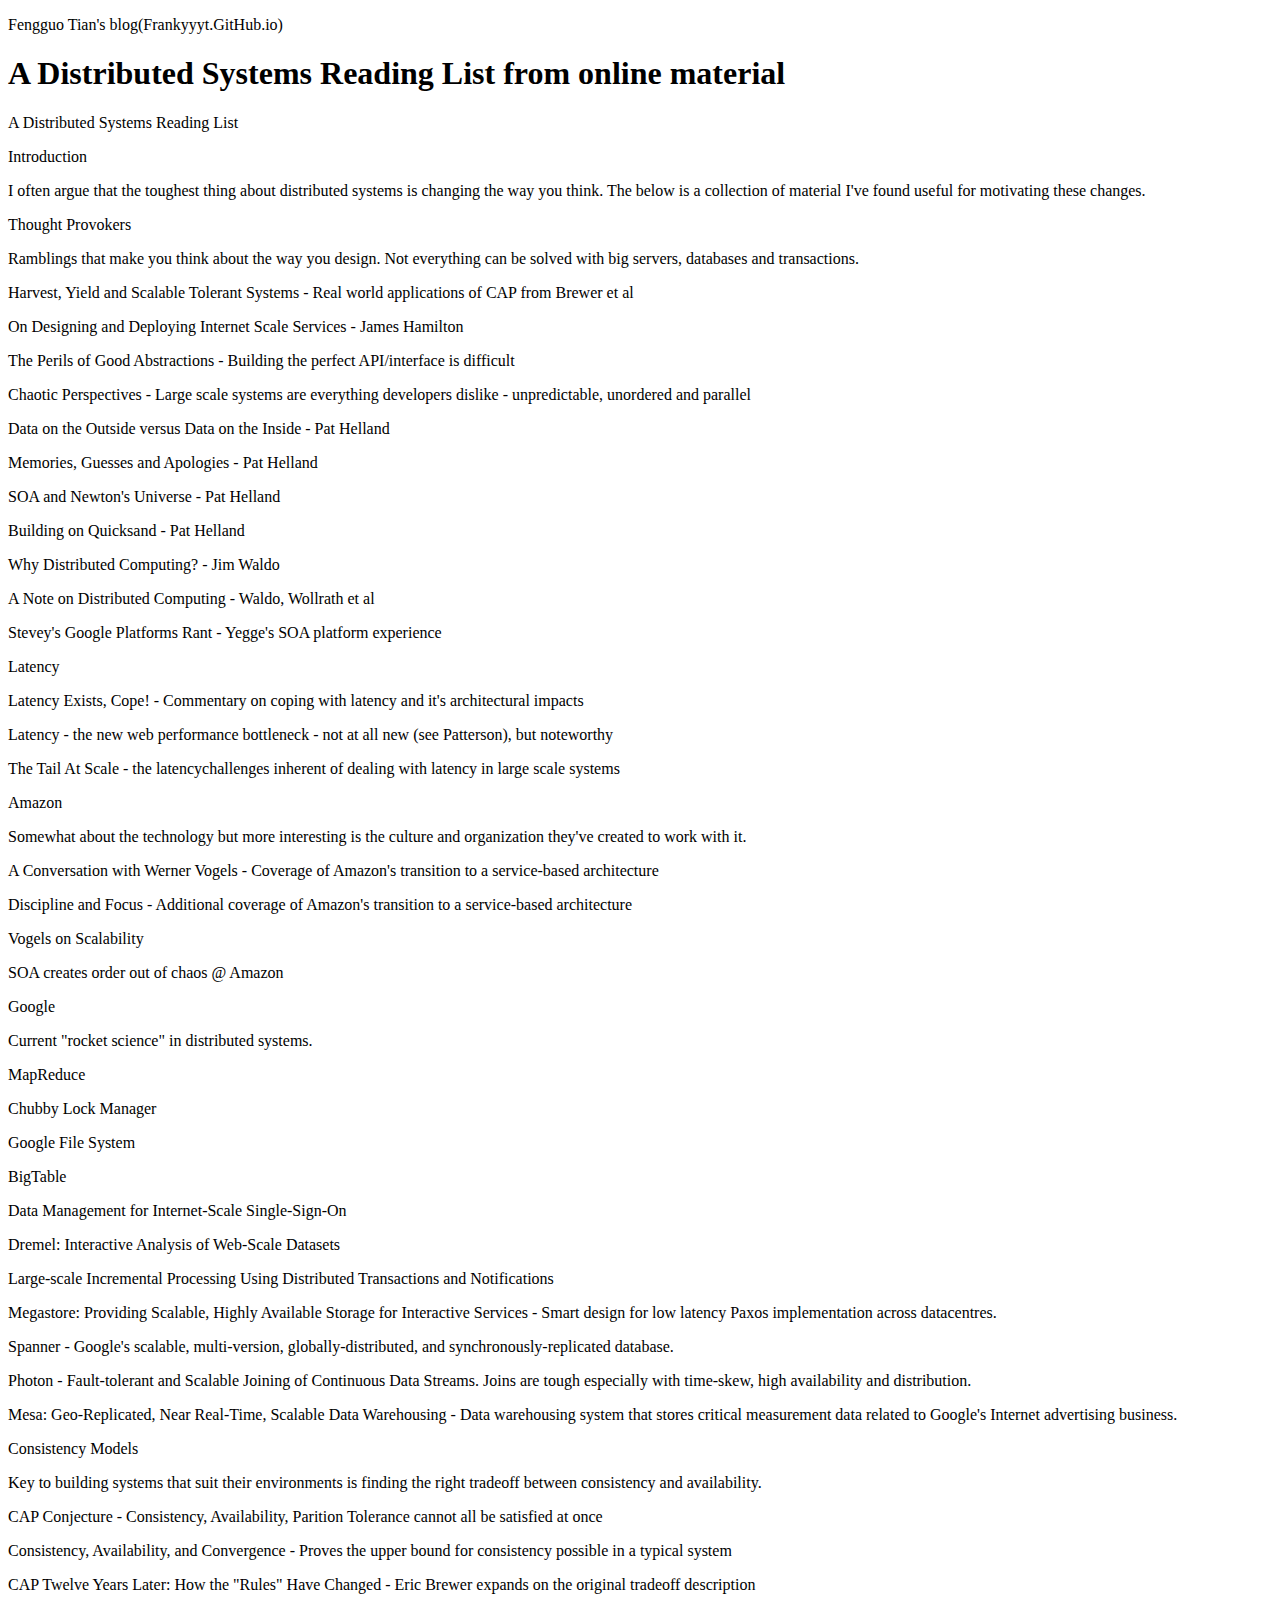
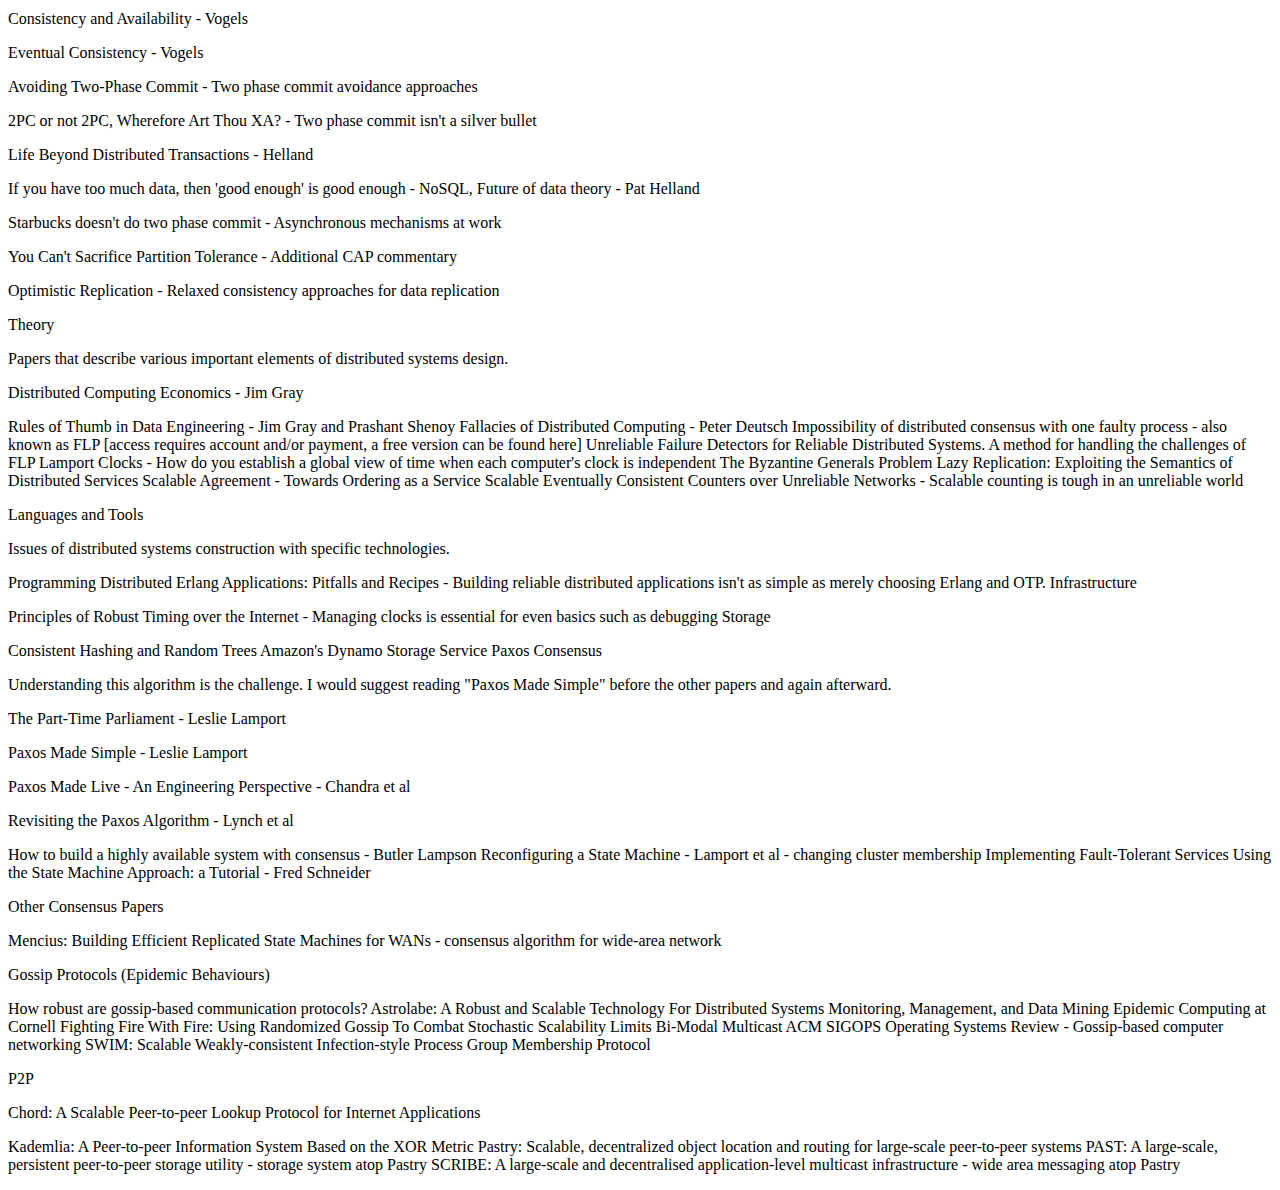
<file: distributed_system_reading.html>
<!doctype html>
<html>
  <head>
    <meta charset="utf-8">
    <meta http-equiv="X-UA-Compatible" content="chrome=1">
    <title>A Distributed Systems Reading List from online material</title>
     
  </head>
  <body>
    <div class="wrapper">
      <header>
        <p> Fengguo Tian's blog(Frankyyyt.GitHub.io)</p>
        <h1> A Distributed Systems Reading List from online material </h1>
     </header>
        <p> 
     A Distributed Systems Reading List</p>
     <p> Introduction</p>

<p> I often argue that the toughest thing about distributed systems is changing the way you think. The below is a collection of material I've found useful for motivating these changes.</p>

<p> Thought Provokers</p>

<p> Ramblings that make you think about the way you design. Not everything can be solved with big servers, databases and transactions.</p>

<p> Harvest, Yield and Scalable Tolerant Systems - Real world applications of CAP from Brewer et al</p>
<p> On Designing and Deploying Internet Scale Services - James Hamilton</p>
<p> The Perils of Good Abstractions - Building the perfect API/interface is difficult</p>
<p> Chaotic Perspectives - Large scale systems are everything developers dislike - unpredictable, unordered and parallel</p>
<p> Data on the Outside versus Data on the Inside - Pat Helland</p>
<p> Memories, Guesses and Apologies - Pat Helland</p>
<p> SOA and Newton's Universe - Pat Helland</p>
<p> Building on Quicksand - Pat Helland</p>
<p> Why Distributed Computing? - Jim Waldo</p>
<p> A Note on Distributed Computing - Waldo, Wollrath et al</p>
<p> Stevey's Google Platforms Rant - Yegge's SOA platform experience</p>

  <p> Latency</p>

<p> Latency Exists, Cope! - Commentary on coping with latency and it's architectural impacts</p>
<p> Latency - the new web performance bottleneck - not at all new (see Patterson), but noteworthy</p>
<p> The Tail At Scale - the latencychallenges inherent of dealing with latency in large scale systems</p>

       <p> Amazon</p>

<p> Somewhat about the technology but more interesting is the culture and organization they've created to work with it.
</p>
<p> A Conversation with Werner Vogels - Coverage of Amazon's transition to a service-based architecture</p>
<p> Discipline and Focus - Additional coverage of Amazon's transition to a service-based architecture</p>
<p> Vogels on Scalability</p>
<p> SOA creates order out of chaos @ Amazon</p>

  <p> Google</p>

<p> Current "rocket science" in distributed systems.</p>

<p> MapReduce</p>
<p> Chubby Lock Manager</p>
<p> Google File System</p>
<p> BigTable</p>
<p> Data Management for Internet-Scale Single-Sign-On</p>
<p> Dremel: Interactive Analysis of Web-Scale Datasets</p>
<p> Large-scale Incremental Processing Using Distributed Transactions and Notifications</p>
<p> Megastore: Providing Scalable, Highly Available Storage for Interactive Services - Smart design for low latency Paxos implementation across datacentres.</p>
<p> Spanner - Google's scalable, multi-version, globally-distributed, and synchronously-replicated database.</p>
<p> Photon - Fault-tolerant and Scalable Joining of Continuous Data Streams. Joins are tough especially with time-skew, high availability and distribution.</p>
<p> Mesa: Geo-Replicated, Near Real-Time, Scalable Data Warehousing - Data warehousing system that stores critical measurement data related to Google's Internet advertising business.
</p>
  <p> Consistency Models</p>

<p> Key to building systems that suit their environments is finding the right tradeoff between consistency and availability.
</p>
<p> CAP Conjecture - Consistency, Availability, Parition Tolerance cannot all be satisfied at once</p>
<p> Consistency, Availability, and Convergence - Proves the upper bound for consistency possible in a typical system</p>
<p> CAP Twelve Years Later: How the "Rules" Have Changed - Eric Brewer expands on the original tradeoff description</p>
<p> Consistency and Availability - Vogels</p>
<p> Eventual Consistency - Vogels</p>
<p> Avoiding Two-Phase Commit - Two phase commit avoidance approaches</p>
<p> 2PC or not 2PC, Wherefore Art Thou XA? - Two phase commit isn't a silver bullet</p>
<p> Life Beyond Distributed Transactions - Helland</p>
<p> If you have too much data, then 'good enough' is good enough - NoSQL, Future of data theory - Pat Helland</p>
<p> Starbucks doesn't do two phase commit - Asynchronous mechanisms at work</p>
<p> You Can't Sacrifice Partition Tolerance - Additional CAP commentary</p>
<p> Optimistic Replication - Relaxed consistency approaches for data replication</p>

  <p> Theory</p>

<p> Papers that describe various important elements of distributed systems design.</p>

<p> Distributed Computing Economics - Jim Gray </p>
<p> Rules of Thumb in Data Engineering - Jim Gray and Prashant Shenoy
Fallacies of Distributed Computing - Peter Deutsch
Impossibility of distributed consensus with one faulty process - also known as FLP [access requires account and/or payment, a free version can be found here]
Unreliable Failure Detectors for Reliable Distributed Systems. A method for handling the challenges of FLP
Lamport Clocks - How do you establish a global view of time when each computer's clock is independent
The Byzantine Generals Problem
Lazy Replication: Exploiting the Semantics of Distributed Services
Scalable Agreement - Towards Ordering as a Service
Scalable Eventually Consistent Counters over Unreliable Networks - Scalable counting is tough in an unreliable world
  </p>
<p>Languages and Tools</p>

<p> Issues of distributed systems construction with specific technologies.
</p>
<p> Programming Distributed Erlang Applications: Pitfalls and Recipes - Building reliable distributed applications isn't as simple as merely choosing Erlang and OTP.
Infrastructure</p>

<p> Principles of Robust Timing over the Internet - Managing clocks is essential for even basics such as debugging
Storage</p>

<p> Consistent Hashing and Random Trees
Amazon's Dynamo Storage Service
Paxos Consensus</p>

<p> Understanding this algorithm is the challenge. I would suggest reading "Paxos Made Simple" before the other papers and again afterward.
</p>
<p> The Part-Time Parliament - Leslie Lamport</p>
<p> Paxos Made Simple - Leslie Lamport</p>
<p> Paxos Made Live - An Engineering Perspective - Chandra et al</p>
<p> Revisiting the Paxos Algorithm - Lynch et al</p>
<p> How to build a highly available system with consensus - Butler Lampson
Reconfiguring a State Machine - Lamport et al - changing cluster membership
Implementing Fault-Tolerant Services Using the State Machine Approach: a Tutorial - Fred Schneider</p>
  
<p>Other Consensus Papers</p>

<p> Mencius: Building Efficient Replicated State Machines for WANs - consensus algorithm for wide-area network</p>
    
<p> Gossip Protocols (Epidemic Behaviours)</p>

<p> How robust are gossip-based communication protocols?
Astrolabe: A Robust and Scalable Technology For Distributed Systems Monitoring, Management, and Data Mining
Epidemic Computing at Cornell
Fighting Fire With Fire: Using Randomized Gossip To Combat Stochastic Scalability Limits
Bi-Modal Multicast
ACM SIGOPS Operating Systems Review - Gossip-based computer networking
SWIM: Scalable Weakly-consistent Infection-style Process Group Membership Protocol</p>

  <p> P2P</p>

<p> Chord: A Scalable Peer-to-peer Lookup Protocol for Internet Applications</p>
<p> Kademlia: A Peer-to-peer Information System Based on the XOR Metric
Pastry: Scalable, decentralized object location and routing for large-scale peer-to-peer systems
PAST: A large-scale, persistent peer-to-peer storage utility - storage system atop Pastry
SCRIBE: A large-scale and decentralised application-level multicast infrastructure - wide area messaging atop Pastry</p>


    </div>
    <script src="javascripts/scale.fix.js"></script>
    
  </body>
</html>
</file>
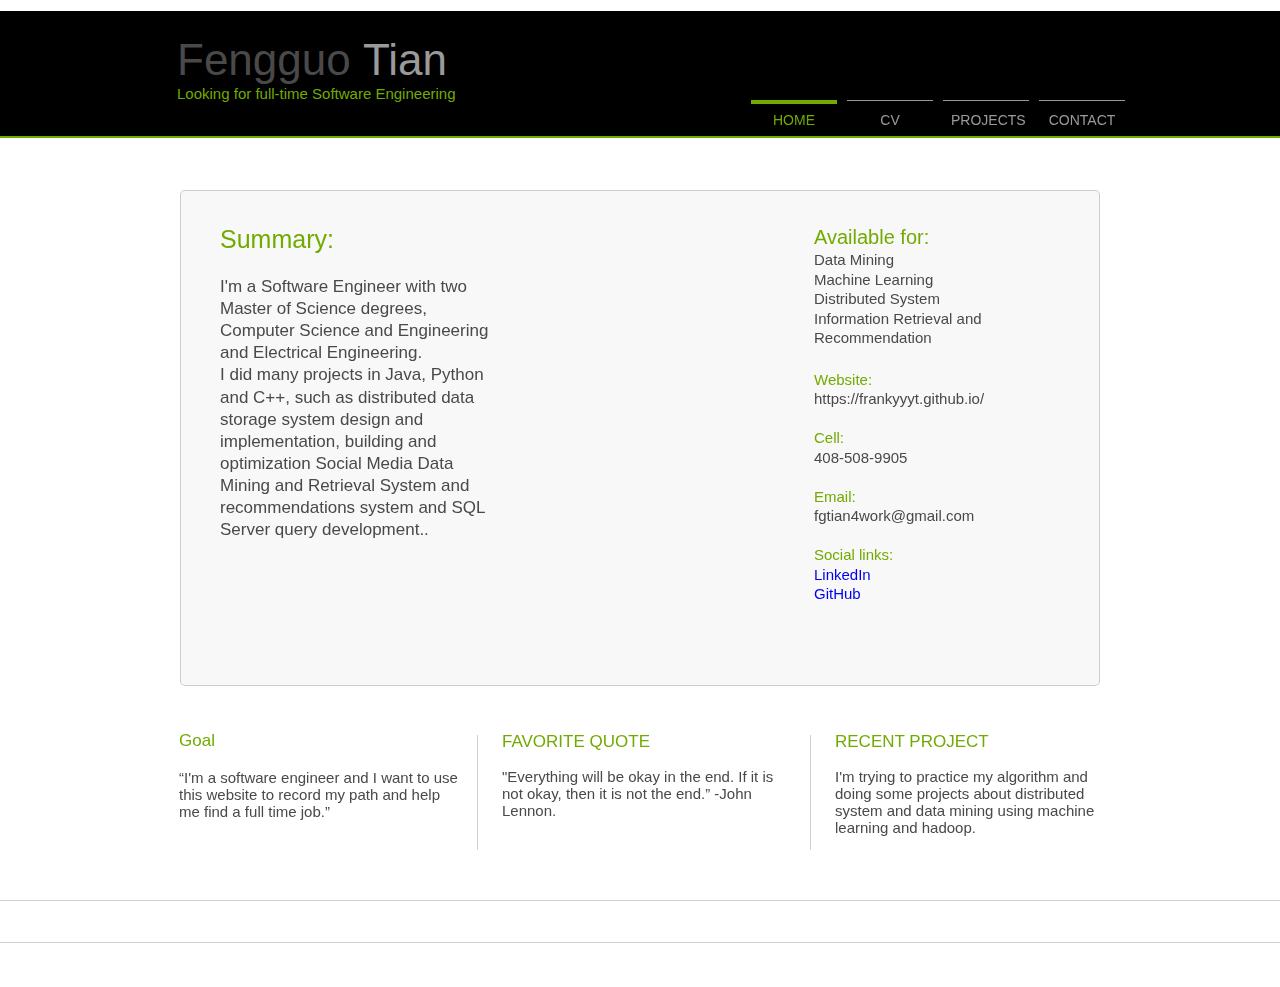
<file: home.html>
<!DOCTYPE html>
<!-- saved from url=(0036)https://frankyyyt.github.io/home.html -->
<html class=""><head><meta http-equiv="Content-Type" content="text/html; charset=UTF-8">
    <meta http-equiv="X-UA-Compatible" content="IE=Edge">
             
    
        
<title>frank</title>
<meta name="fb_admins_meta_tag" content="">
<!-- <link rel="shortcut icon" href="https://www.wix.com/favicon.ico" type="image/x-icon">
<link rel="apple-touch-icon" href="https://www.wix.com/favicon.ico" type="image/x-icon"> -->
    <meta http-equiv="X-Wix-Renderer-Server" content="app200.vae.aws">
<meta http-equiv="X-Wix-Meta-Site-Id" content="fff3709a-efa7-45a1-81ba-a8e45970ce88">
<meta http-equiv="X-Wix-Application-Instance-Id" content="1a5aea15-c448-477d-b3f9-9c32d8b5d71d">
<meta http-equiv="X-Wix-Published-Version" content="4">

<meta http-equiv="etag" content="4013e3d3129238007f509dee9b34eb02">
<meta property="og:title" content="frank">
<meta property="og:type" content="article">
<meta property="og:url" content="https://frankyyyt.github.io/home.html">
<meta property="og:site_name" content="frank">
<meta name="SKYPE_TOOLBAR" content="SKYPE_TOOLBAR_PARSER_COMPATIBLE">

<meta id="wixMobileViewport" name="viewport" content="width=980, user-scalable=yes">


        

    
//     <script>
//     // BEAT MESSAGE
//     try {
//         window.wixBiSession = {
//             initialTimestamp : Date.now(),
//             viewerSessionId: 'xxxxxxxx-xxxx-4xxx-yxxx-xxxxxxxxxxxx'.replace(/[xy]/g, function(c)
//                     { var r = Math.random()*16|0, v = c == 'x' ? r : (r&0x3|0x8); return v.toString(16); }
//             )
//         };
//         (new Image()).src = 'http://frog.wix.com/bt?src=29&evid=3&pn=1&et=1&v=1.1850.19&msid=fff3709a-efa7-45a1-81ba-a8e45970ce88&vsi=' + wixBiSession.viewerSessionId +
//                 '&url=' + encodeURIComponent(location.href.replace(/^http(s)?:\/\/(www\.)?/, '')) +
//                 '&isp=0&st=2&ts=0&c=' + wixBiSession.initialTimestamp;
//     } catch (e){}
//     // BEAT MESSAGE END
// </script>

    

    <!-- META DATA -->
<script type="text/javascript">

    var serviceTopology = {"serverName":"app200.vae.aws","cacheKillerVersion":"1","staticServerUrl":"http://static.parastorage.com/","usersScriptsRoot":"http://static.parastorage.com/services/wix-users/2.644.0","biServerUrl":"http://frog.wix.com/","userServerUrl":"http://users.wix.com/","billingServerUrl":"http://premium.wix.com/","mediaRootUrl":"http://static.wixstatic.com/","logServerUrl":"http://frog.wix.com/plebs","monitoringServerUrl":"http://TODO/","usersClientApiUrl":"https://users.wix.com/wix-users","publicStaticBaseUri":"http://static.parastorage.com/services/wix-public/1.216.0","basePublicUrl":"http://www.wix.com/","postLoginUrl":"http://www.wix.com/my-account","postSignUpUrl":"http://www.wix.com/new/account","baseDomain":"wix.com","staticMediaUrl":"https://static.wixstatic.com/media","staticAudioUrl":"https://media.wix.com/mp3","emailServer":"http://assets.wix.com/common-services/notification/invoke","blobUrl":"https://static.parastorage.com/wix_blob","htmlEditorUrl":"http://editor.wix.com/html","siteMembersUrl":"https://users.wix.com/wix-sm","scriptsLocationMap":{"wixapps":"https://static.parastorage.com/services/wixapps/2.486.0","tpa":"https://static.parastorage.com/services/tpa/2.1062.0","santa-resources":"https://static.parastorage.com/services/santa-resources/1.2.0","wix-code-sdk":"https://static.parastorage.com/services/js-wixcode-sdk/1.43.0","bootstrap":"https://static.parastorage.com/services/bootstrap/2.1229.56","ck-editor":"https://static.parastorage.com/services/ck-editor/1.87.3","it":"https://static.parastorage.com/services/experiments/it/1.37.0","santa":"https://static.parastorage.com/services/santa/1.1850.19","dbsm-editor-app":"https://static.parastorage.com/services/dbsm-editor-app/1.96.0","skins":"https://static.parastorage.com/services/skins/2.1229.56","core":"https://static.parastorage.com/services/core/2.1229.56","sitemembers":"https://static.parastorage.com/services/sm-js-sdk/1.31.0","automation":"https://static.parastorage.com/services/automation/1.23.0","web":"https://static.parastorage.com/services/web/2.1229.56","dbsm-viewer-app":"https://static.parastorage.com/services/dbsm-viewer-app/1.31.0","ecommerce":"https://static.parastorage.com/services/ecommerce/1.203.0","hotfixes":"https://static.parastorage.com/services/experiments/hotfixes/1.15.0","langs":"https://static.parastorage.com/services/langs/2.568.0","santa-versions":"https://static.parastorage.com/services/santa-versions/1.419.0","ut":"https://static.parastorage.com/services/experiments/ut/1.2.0"},"developerMode":false,"productionMode":true,"staticServerFallbackUrl":"https://sslstatic.wix.com/","staticVideoUrl":"http://video.wixstatic.com/","cloudStorageUrl":"https://static.wixstatic.com/","scriptsDomainUrl":"https://static.parastorage.com/","userFilesUrl":"http://static.parastorage.com/","staticHTMLComponentUrl":"https://frankyyyt.github.io/home.html/","secured":false,"ecommerceCheckoutUrl":"https://www.safer-checkout.com/","premiumServerUrl":"https://premium.wix.com/","appRepoUrl":"http://assets.wix.com/wix-lists-ds-webapp","digitalGoodsServerUrl":"http://dgs.wixapps.net/","wixCloudBaseDomain":"wix-code.com","mailServiceSuffix":"/_api/common-services/notification/invoke","staticVideoHeadRequestUrl":"http://storage.googleapis.com/video.wixstatic.com","protectedPageResolverUrl":"https://site-pages.wix.com/_api/wix-public-html-info-webapp/resolve_protected_page_urls","publicStaticsUrl":"http://static.parastorage.com/services/wix-public/1.216.0","staticDocsUrl":"http://media.wix.com/ugd"};
    var santaModels = true;
    var rendererModel = {"metaSiteId":"fff3709a-efa7-45a1-81ba-a8e45970ce88","siteInfo":{"documentType":"UGC","applicationType":"HtmlWeb","siteId":"1a5aea15-c448-477d-b3f9-9c32d8b5d71d","siteTitleSEO":"frank"},"clientSpecMap":{"11":{"type":"sitemembers","applicationId":11,"collectionType":"Open","collectionFormFace":"Register","smcollectionId":"12adc4e5-7896-47ea-b0b0-7a4c5e280af1"},"0":{"type":"appbuilder","applicationId":0,"appDefinitionId":"3d590cbc-4907-4cc4-b0b1-ddf2c5edf297","instanceId":"148591fb-d56a-cbec-7ffd-c4ffe61dfac1","state":"Initialized"}},"premiumFeatures":[],"geo":"USA","languageCode":"en","previewMode":false,"userId":"3d1a7217-246c-4ab7-b1e8-9ab8ad4ebbf9","siteMetaData":{"preloader":{"enabled":false},"adaptiveMobileOn":true,"quickActions":{"socialLinks":[],"colorScheme":"dark","configuration":{"quickActionsMenuEnabled":false,"navigationMenuEnabled":true,"phoneEnabled":false,"emailEnabled":false,"addressEnabled":false,"socialLinksEnabled":false}},"contactInfo":{"companyName":"","phone":"","fax":"","email":"","address":""}},"runningExperiments":{"sv_blogRealPagination":"new","viewerGeneratedAnchors":"new","sv_popups":"new","blogItemProp":"new","sv_blogMobileFeed":"new","clickToAction_email":"new","connectionsData":"new","noDynamicModelOnFirstLoad":"new","sv_reportPerformance":"new","clickToAction_url":"new","ds_pageTransition":"new","openRemoveJsonAnchors":"new","tpaHideFromMenu":"new","sv_blogSocialCounters":"new","sv_boxSlideShow":"new","clickToAction_phone":"new","updateOgTags":"new","blogQueryProjection":"new","sv_googleMapsDesigns":"new","sv_stripMigrationViewer":"new","deepLinking":"new","sv_faviconFromServer":"new","sv_obMigrationFlow":"new","sv_fontsRefactor":"new","specs.users.NewLoginVelocityTemplateFT":"true","pageListNewFormat":"new","se_ignoreBottomBottomAnchors":"new","sv_passwordPages":"new","sv_buttonUsesFlex":"new","operationsQAllAsync":"new","remove_mobile_props_and_design_if_really_deleted":"new","sv_stripToColumnMigration":"new","newLoginScreens":"new","sv_blogNotifySocialCounters":"new","newSiteMembersEndPoint":"new","sv_blogNewSocialShareButtonsInTemplates":"new","sv_ignoreBottomBottomAnchors":"new","sv_allowStripToColumnMigration":"new","sv_NewFacebookConversionPixel":"new","wixCodeBinding":"new","mobileAppBannerOnMobile":"new","contactFormActivity":"old"},"urlFormatModel":{"format":"slash","forbiddenPageUriSEOs":["app","apps","_api","robots.txt","sitemap.xml","feed.xml","sites"],"pageIdToResolvedUriSEO":{}},"passwordProtectedPages":[],"useSandboxInHTMLComp":true};
    var publicModel = {"domain":"wixsite.com","externalBaseUrl":"http:\/\/fgtian4work.wixsite.com\/frank","unicodeExternalBaseUrl":"http:\/\/fgtian4work.wixsite.com\/frank","pageList":{"masterPage":["https:\/\/static.wixstatic.com\/sites\/3d1a72_f22fecc06abaebabe51407b6143dfa7a_1.json.z?v=3","https:\/\/staticorigin.wixstatic.com\/sites\/3d1a72_f22fecc06abaebabe51407b6143dfa7a_1.json.z?v=3","https:\/\/fallback.wix.com\/wix-html-editor-pages-webapp\/page\/3d1a72_f22fecc06abaebabe51407b6143dfa7a_1.json"],"pages":[{"pageId":"mainPage","title":"HOME","pageUriSEO":"home","urls":["https:\/\/static.wixstatic.com\/sites\/3d1a72_038fc8edeb7424529a27b11b98dbf23b_1.json.z?v=3","https:\/\/staticorigin.wixstatic.com\/sites\/3d1a72_038fc8edeb7424529a27b11b98dbf23b_1.json.z?v=3","https:\/\/fallback.wix.com\/wix-html-editor-pages-webapp\/page\/3d1a72_038fc8edeb7424529a27b11b98dbf23b_1.json"],"pageJsonFileName":"3d1a72_038fc8edeb7424529a27b11b98dbf23b_1.json"},{"pageId":"c18h9","title":"CV","pageUriSEO":"cv","urls":["https:\/\/static.wixstatic.com\/sites\/3d1a72_d23411061deb5728d1283de14626a563_1.json.z?v=3","https:\/\/staticorigin.wixstatic.com\/sites\/3d1a72_d23411061deb5728d1283de14626a563_1.json.z?v=3","https:\/\/fallback.wix.com\/wix-html-editor-pages-webapp\/page\/3d1a72_d23411061deb5728d1283de14626a563_1.json"],"pageJsonFileName":"3d1a72_d23411061deb5728d1283de14626a563_1.json"},{"pageId":"cgbd","title":"CONTACT","pageUriSEO":"contact","urls":["https:\/\/static.wixstatic.com\/sites\/3d1a72_d0ba54b7e4817d7865c81ec14f4d8c3c_1.json.z?v=3","https:\/\/staticorigin.wixstatic.com\/sites\/3d1a72_d0ba54b7e4817d7865c81ec14f4d8c3c_1.json.z?v=3","https:\/\/fallback.wix.com\/wix-html-editor-pages-webapp\/page\/3d1a72_d0ba54b7e4817d7865c81ec14f4d8c3c_1.json"],"pageJsonFileName":"3d1a72_d0ba54b7e4817d7865c81ec14f4d8c3c_1.json"},{"pageId":"c24sk","title":"PROJECTS","pageUriSEO":"projects","urls":["https:\/\/static.wixstatic.com\/sites\/3d1a72_c7e54e29f04b20c4a8174aa6a37ed1da_1.json.z?v=3","https:\/\/staticorigin.wixstatic.com\/sites\/3d1a72_c7e54e29f04b20c4a8174aa6a37ed1da_1.json.z?v=3","https:\/\/fallback.wix.com\/wix-html-editor-pages-webapp\/page\/3d1a72_c7e54e29f04b20c4a8174aa6a37ed1da_1.json"],"pageJsonFileName":"3d1a72_c7e54e29f04b20c4a8174aa6a37ed1da_1.json"}],"mainPageId":"mainPage","masterPageJsonFileName":"3d1a72_f22fecc06abaebabe51407b6143dfa7a_1.json","topology":[{"baseUrl":"https:\/\/static.wixstatic.com\/","parts":"sites\/{filename}.z?v=3"},{"baseUrl":"https:\/\/staticorigin.wixstatic.com\/","parts":"sites\/{filename}.z?v=3"},{"baseUrl":"https:\/\/fallback.wix.com\/","parts":"wix-html-editor-pages-webapp\/page\/{filename}"}]},"timeSincePublish":26033,"favicon":"","deviceInfo":{"deviceType":"Desktop","browserType":"Chrome","browserVersion":54},"siteRevision":4,"sessionInfo":{"hs":-669217551,"svSession":"0ce8e2ff5f64375d7acb491a9b4db06e8e713a24774e698f2b1afe86680d75dec12c2552c105cf8db53be00e81ec55061e60994d53964e647acf431e4f798bcd4a722a1b0175e65f46469ce8744cb4e8ed09f4a80b9c4161c10149936da53dc4","ctToken":"[base64]","isAnonymous":false},"metaSiteFlags":[]};


    var googleAnalytics = "UA-2117194-61"
    ;

    var googleRemarketing = "";
    var facebookRemarketing = "";
    var yandexMetrika = "";

</script>



            <meta name="fragment" content="!">
    
    <!-- DATA -->
// <script type="text/javascript">
//     var adData = {"topLabel":"<span class=\"smallMusa\">(Wix-Logo) </span>Create a <span class=\"smallLogo\">Wix</span> site!","topContent":"100s of templates<br />No coding needed<br /><span class=\"emphasis spacer\">Start now >></span>","footerLabel":"<div class=\"adFootBox\"><div class=\"siteBanner\" ><div class=\"siteBanner\"><div class=\"wrapper\"><div class=\"bigMusa\">(Wix Logo)</div><div class=\"txt shd\" style=\"color:#fff\">This site was created using </div> <div class=\"txt shd\"><a  href=\"http://www.wix.com?utm_campaign=vir_wixad_live&experiment_id=abtestbanner122400001\" style=\"color:#fff\"> WIX.com. </a></div> <div class=\"txt shd\" style=\"color:#fff\"> Create your own for FREE <span class=\"emphasis\"> >></span></div></div></div></div></div>","adUrl":"http://www.wix.com/lpviral/enviral?utm_campaign=vir_wixad_live&experiment_id=abtestbanner122400001"};
//     var mobileAdData = {"footerLabel":"7c3dbd_67131d7bd570478689be752141d4e28a.jpg","adUrl":"http://www.wix.com?utm_campaign=vir_wixad_live&experiment_id=abtestbanner122400001"};
//     var usersDomain = "https://users.wix.com/wix-users";
//         </script>
            <script type="text/javascript">
    var santaBase = 'https://static.parastorage.com/services/santa/1.1850.19';
        var clientSideRender = true;
    </script>
<script src="./Wix Website Editor_files/require.min.js"></script>
<script src="./Wix Website Editor_files/main-r.min.js"></script><link rel="preconnect" href="http://fonts.googleapis.com/">
<link rel="stylesheet" href="./Wix Website Editor_files/viewer.css">

<style type="text/css" adt="123"></style><script type="text/javascript" charset="utf-8" async="" data-requirecontext="_" data-requiremodule="wixCodeInit" src="./Wix Website Editor_files/wixCodeInit.min.js"></script><script type="text/javascript" charset="utf-8" async="" data-requirecontext="_" data-requiremodule="lodash" src="./Wix Website Editor_files/lodash.min.js"></script><script type="text/javascript" charset="utf-8" async="" data-requirecontext="_" data-requiremodule="coreUtils" src="./Wix Website Editor_files/coreUtils.min.js"></script><script type="text/javascript" charset="utf-8" async="" data-requirecontext="_" data-requiremodule="skins" src="./Wix Website Editor_files/skins.min.js"></script><script type="text/javascript" charset="utf-8" async="" data-requirecontext="_" data-requiremodule="components" src="./Wix Website Editor_files/components.min.js"></script><script type="text/javascript" charset="utf-8" async="" data-requirecontext="_" data-requiremodule="core" src="./Wix Website Editor_files/core.min.js"></script><script type="text/javascript" charset="utf-8" async="" data-requirecontext="_" data-requiremodule="TimelineMax" src="./Wix Website Editor_files/TweenMax.min.js"></script><script type="text/javascript" charset="utf-8" async="" data-requirecontext="_" data-requiremodule="animations" src="./Wix Website Editor_files/animations.min.js"></script><script type="text/javascript" charset="utf-8" async="" data-requirecontext="_" data-requiremodule="react" src="./Wix Website Editor_files/react-with-addons.min.js"></script><script type="text/javascript" charset="utf-8" async="" data-requirecontext="_" data-requiremodule="layout" src="./Wix Website Editor_files/layout.min.js"></script><script type="text/javascript" charset="utf-8" async="" data-requirecontext="_" data-requiremodule="wixappsCore" src="./Wix Website Editor_files/wixappsCore.min.js"></script><script type="text/javascript" charset="utf-8" async="" data-requirecontext="_" data-requiremodule="wixappsBuilder" src="./Wix Website Editor_files/wixappsBuilder.min.js"></script><script type="text/javascript" charset="utf-8" async="" data-requirecontext="_" data-requiremodule="tpa" src="./Wix Website Editor_files/tpa.min.js"></script><script type="text/javascript" charset="utf-8" async="" data-requirecontext="_" data-requiremodule="dataFixer" src="./Wix Website Editor_files/dataFixer.min.js"></script><script type="text/javascript" charset="utf-8" async="" data-requirecontext="_" data-requiremodule="siteUtils" src="./Wix Website Editor_files/siteUtils.min.js"></script><script type="text/javascript" charset="utf-8" async="" data-requirecontext="_" data-requiremodule="translationsUtils" src="./Wix Website Editor_files/translationsUtils.min.js"></script><script type="text/javascript" charset="utf-8" async="" data-requirecontext="_" data-requiremodule="hammer" src="./Wix Website Editor_files/hammer.min.js"></script><script type="text/javascript" charset="utf-8" async="" data-requirecontext="_" data-requiremodule="fonts" src="./Wix Website Editor_files/fonts.min.js"></script><script type="text/javascript" charset="utf-8" async="" data-requirecontext="_" data-requiremodule="RemoteModelInterface" src="./Wix Website Editor_files/rmi-bundle.min.js"></script><script type="text/javascript" charset="utf-8" async="" data-requirecontext="_" data-requiremodule="loggingUtils" src="./Wix Website Editor_files/loggingUtils.min.js"></script><script type="text/javascript" charset="utf-8" async="" data-requirecontext="_" data-requiremodule="utils" src="./Wix Website Editor_files/utils.min.js"></script><script type="text/javascript" charset="utf-8" async="" data-requirecontext="_" data-requiremodule="imageClientApi" src="./Wix Website Editor_files/imageClientApi.min.js"></script><script type="text/javascript" charset="utf-8" async="" data-requirecontext="_" data-requiremodule="swfobject" src="./Wix Website Editor_files/swfobject.min.js"></script><script type="text/javascript" charset="utf-8" async="" data-requirecontext="_" data-requiremodule="santaProps" src="./Wix Website Editor_files/santaProps.min.js"></script><script type="text/javascript" charset="utf-8" async="" data-requirecontext="_" data-requiremodule="displayer" src="./Wix Website Editor_files/displayer.min.js"></script><script type="text/javascript" charset="utf-8" async="" data-requirecontext="_" data-requiremodule="wixUrlParser" src="./Wix Website Editor_files/wixUrlParser.min.js"></script><script type="text/javascript" charset="utf-8" async="" data-requirecontext="_" data-requiremodule="tweenEngine" src="./Wix Website Editor_files/tweenEngine.min.js"></script><script type="text/javascript" charset="utf-8" async="" data-requirecontext="_" data-requiremodule="mousetrap" src="./Wix Website Editor_files/mousetrap.min.js"></script><script type="text/javascript" charset="utf-8" async="" data-requirecontext="_" data-requiremodule="DrawSVGPlugin" src="./Wix Website Editor_files/DrawSVGPlugin.min.js"></script><script type="text/javascript" charset="utf-8" async="" data-requirecontext="_" data-requiremodule="reactDOM" src="./Wix Website Editor_files/react-dom.min.js"></script><script type="text/javascript" charset="utf-8" async="" data-requirecontext="_" data-requiremodule="ScrollToPlugin" src="./Wix Website Editor_files/ScrollToPlugin.min.js"></script><script type="text/javascript" charset="utf-8" async="" data-requirecontext="_" data-requiremodule="widgets" src="./Wix Website Editor_files/widgets.min.js"></script><script type="text/javascript" charset="utf-8" async="" data-requirecontext="_" data-requiremodule="experiment" src="./Wix Website Editor_files/experiment.js"></script><script type="text/javascript" charset="utf-8" async="" data-requirecontext="_" data-requiremodule="render" src="./Wix Website Editor_files/render.min.js"></script><script type="text/javascript" charset="utf-8" async="" data-requirecontext="_" data-requiremodule="reactDOMServer" src="./Wix Website Editor_files/react-dom-server.min.js"></script><script type="text/javascript" charset="utf-8" async="" data-requirecontext="_" data-requiremodule="paginatedGridGallery" src="./Wix Website Editor_files/paginatedGridGallery.min.js"></script><script type="text/javascript" charset="utf-8" async="" data-requirecontext="_" data-requiremodule="matrixGallery" src="./Wix Website Editor_files/matrixGallery.min.js"></script><script type="text/javascript" charset="utf-8" async="" data-requirecontext="_" data-requiremodule="galleriesCommon" src="./Wix Website Editor_files/galleriesCommon.min.js"></script><script type="text/javascript" charset="utf-8" async="" data-requirecontext="_" data-requiremodule="textCommon" src="./Wix Website Editor_files/textCommon.min.js"></script><script type="text/javascript" charset="utf-8" async="" data-requirecontext="_" data-requiremodule="wPhoto" src="./Wix Website Editor_files/wPhoto.min.js"></script><script type="text/javascript" charset="utf-8" async="" data-requirecontext="_" data-requiremodule="buttonCommon" src="./Wix Website Editor_files/buttonCommon.min.js"></script><script type="text/javascript" charset="utf-8" async="" data-requirecontext="_" data-requiremodule="siteButton" src="./Wix Website Editor_files/siteButton.min.js"></script><script type="text/javascript" charset="utf-8" async="" data-requirecontext="_" data-requiremodule="imageCommon" src="./Wix Website Editor_files/imageCommon.min.js"></script><script type="text/javascript" charset="utf-8" async="" data-requirecontext="_" data-requiremodule="image" src="./Wix Website Editor_files/image.min.js"></script><script type="text/javascript" charset="utf-8" async="" data-requirecontext="_" data-requiremodule="zoomedImage" src="./Wix Website Editor_files/zoomedImage.min.js"></script><script type="text/javascript" charset="utf-8" async="" data-requirecontext="_" data-requiremodule="pinItPinWidget" src="./Wix Website Editor_files/pinItPinWidget.min.js"></script><script type="text/javascript" charset="utf-8" async="" data-requirecontext="_" data-requiremodule="wRichText" src="./Wix Website Editor_files/wRichText.min.js"></script><script type="text/javascript" charset="utf-8" async="" data-requirecontext="_" data-requiremodule="popupCloseTextButton" src="./Wix Website Editor_files/popupCloseTextButton.min.js"></script><script type="text/javascript" charset="utf-8" async="" data-requirecontext="_" data-requiremodule="clipArt" src="./Wix Website Editor_files/clipArt.min.js"></script><script type="text/javascript" charset="utf-8" async="" data-requirecontext="_" data-requiremodule="containerCommon" src="./Wix Website Editor_files/containerCommon.min.js"></script><script type="text/javascript" charset="utf-8" async="" data-requirecontext="_" data-requiremodule="container" src="./Wix Website Editor_files/container.min.js"></script><script type="text/javascript" charset="utf-8" async="" data-requirecontext="_" data-requiremodule="headerContainer" src="./Wix Website Editor_files/headerContainer.min.js"></script><script type="text/javascript" charset="utf-8" async="" data-requirecontext="_" data-requiremodule="footerContainer" src="./Wix Website Editor_files/footerContainer.min.js"></script><script type="text/javascript" charset="utf-8" async="" data-requirecontext="_" data-requiremodule="screenWidthContainer" src="./Wix Website Editor_files/screenWidthContainer.min.js"></script><script type="text/javascript" charset="utf-8" async="" data-requirecontext="_" data-requiremodule="radioButton" src="./Wix Website Editor_files/radioButton.min.js"></script><script type="text/javascript" charset="utf-8" async="" data-requirecontext="_" data-requiremodule="datePicker" src="./Wix Website Editor_files/datePicker.min.js"></script><script type="text/javascript" charset="utf-8" async="" data-requirecontext="_" data-requiremodule="radioGroup" src="./Wix Website Editor_files/radioGroup.min.js"></script><script type="text/javascript" charset="utf-8" async="" data-requirecontext="_" data-requiremodule="zepto" src="./Wix Website Editor_files/zepto.min.js"></script><script type="text/javascript" charset="utf-8" async="" data-requirecontext="_" data-requiremodule="xss" src="./Wix Website Editor_files/xss.min.js"></script><script type="text/javascript" charset="utf-8" async="" data-requirecontext="_" data-requiremodule="color" src="./Wix Website Editor_files/color.min.js"></script><script>!
    function e(t, n, i) {
        function o(a, s) {
            if (!n[a]) {
                if (!t[a]) {
                    var l = "function" == typeof require && require;
                    if (!s && l) return l(a, !0);
                    if (r) return r(a, !0);
                    var c = new Error("Cannot find module '" + a + "'");
                    throw c.code = "MODULE_NOT_FOUND",
                        c
                }
                var d = n[a] = {
                    exports: {}
                };
                t[a][0].call(d.exports, function (e) {
                    var n = t[a][1][e];
                    return o(n ? n : e)
                }, d, d.exports, e, t, n, i)
            }
            return n[a].exports
        }
        for (var r = "function" == typeof require && require, a = 0; a < i.length; a++) o(i[a]);
        return o
    }({
        1: [function (e) {
            var t = window.location.href,
                n = document.createElement("div"),
                i = document.createElement("i");
            if (i.setAttribute("id", "ADT-PlayHTML5-btn"), i.innerText = "HTML5\u89c6\u9891", i.setAttribute("style", "display:inline-block;font-size: 20px;padding:5px 10px;font-weight: 700;line-height:34px;color: #fff;text-align: center;vertical-align: baseline;border-radius:10px;background-color: #428bca;cursor: pointer;font-style: normal;"), n.setAttribute("style", "float:right;margin-top:-50px;width:300px;height:50px;padding-top:8px;"), n.appendChild(i), /v\.youku\.com\/v_show\/.*/.test(t)) document.querySelector(".s_main div.base").appendChild(n);
            else if (/www\.tudou\.com\/(albumplay|programs)\/.*/.test(t)) document.querySelector("#summary").appendChild(n);
            else if (/www\.mgtv\.com\/v\/.*/.test(t)) {
                var i = document.createElement("i"),
                    o = document.createElement("div"),
                    r = document.createElement("em");
                i.setAttribute("style", "display:inline-block;margin:auto 20px;cursor:pointer;"),
                    i.innerText = "HTML5\u89c6\u9891",
                    r.innerText = "|",
                    r.setAttribute("class", "v-panel-dividing"),
                    o.setAttribute("style", "margin-right: 10px;height: 28px;overflow: hidden;position: relative;top: -1px;float: left;"),
                    o.appendChild(r),
                    o.appendChild(i),
                    document.querySelector("div.v-panel-box").appendChild(o)
            }
            i.addEventListener("click", function () {
                function t(e, t) {
                    if (!e) return console.log("\u89e3\u6790\u5185\u5bb9\u5730\u5740\u5931\u8d25"),
                        void delete window[s];
                    console.log("\u89e3\u6790\u5185\u5bb9\u5730\u5740\u5b8c\u6210" + e.map(function (e) {
                            return '<a href="' + e[1] + '" target="_blank">' + e[0] + "</a>"
                        }).join(" "));
                    var n = o("div", {
                        appendTo: document.body,
                        style: {
                            position: "fixed",
                            background: "rgba(0,0,0,0.8)",
                            top: "0",
                            left: "0",
                            width: "100%",
                            height: "100%",
                            zIndex: "999999"
                        }
                    });
                    o("div", {
                        appendTo: n,
                        style: {
                            width: "1120px",
                            height: "630px",
                            position: "absolute",
                            top: "40%",
                            left: "50%",
                            marginTop: "-250px",
                            marginLeft: "-560px",
                            borderRadius: "2px",
                            boxShadow: "0 0 2px #000000, 0 0 200px #000000"
                        }
                    }),
                        o("div", {
                            appendTo: n,
                            style: {
                                position: "absolute",
                                bottom: "10px",
                                left: "0",
                                right: "0",
                                height: "20px",
                                lineHeight: "20px",
                                textAlign: "center",
                                fontSize: "12px",
                                fontFamily: "arial, sans-serif"
                            }
                        });
                    var a = o("div", {
                        appendTo: n,
                        innerHTML: '<div id="html5_Player_placeHolder"></div>',
                        style: {
                            width: "1120px",
                            height: "630px",
                            position: "absolute",
                            backgroundColor: "#000000",
                            top: "40%",
                            left: "50%",
                            marginTop: "-250px",
                            marginLeft: "-560px",
                            borderRadius: "2px",
                            overflow: "hidden"
                        }
                    });
                    o("div", {
                        appendTo: a,
                        innerHTML: "&times;",
                        style: {
                            width: "20px",
                            height: "20px",
                            lineHeight: "20px",
                            textAlign: "center",
                            position: "absolute",
                            color: "#ffffff",
                            fontSize: "20px",
                            top: "5px",
                            right: "5px",
                            textShadow: "0 0 2px #000000",
                            fontWeight: "bold",
                            fontFamily: 'Garamond, "Apple Garamond"',
                            cursor: "pointer"
                        }
                    }).onclick = function () {
                        document.body.removeChild(n),
                            l.video.src = "about:blank",
                            delete window[s]
                    };
                    var l = new r("html5_Player_placeHolder", "1120x630", e, t);
                    l.iframe.contentWindow.focus(),
                        i(),
                        l.iframe.style.display = "block",
                        window[s] = !0
                }
                var n, i = e("./flashBlocker"),
                    o = e("./createElement"),
                    r = e("./player"),
                    a = e("./purl"),
                    s = e("./h5key"),
                    l = e("./seekers");
                if (1 != window[s]) {
                    var c = a(location.href);
                    "zythum.sinaapp.com" === c.attr("host") && "/mama2/ps4/" === c.attr("directory") && c.param("url") && (c = a(c.param("url"))),
                        l.forEach(function (e) {
                            n !== !0 && !! e.match(c) == !0 && (console.log("\u5f00\u59cb\u89e3\u6790\u5185\u5bb9\u5730\u5740"), n = !0, e.getVideos(c, t))
                        }),
                    void 0 === n && console.log("\u627e\u4e0d\u5230\u89e3\u6790")
                }
            })
        },
            {
                "./createElement": 4,
                "./flashBlocker": 5,
                "./h5key": 6,
                "./player": 9,
                "./purl": 10,
                "./seekers": 15
            }],
        2: [function (e, t) {
            function n(e, t) {
                return void 0 === e ? t : e
            }
            function i(e, t) {
                return 0 === t.length ? e : e + (-1 === e.indexOf("?") ? "?" : "&") + t
            }
            function o(e) {
                var t = n(e.url, ""),
                    o = s(n(e.param, {})),
                    l = n(e.method, "GET"),
                    c = n(e.callback, a),
                    d = n(e.contentType, "json"),
                    u = n(e.context, null);
                if (e.jsonp) return r(i(t, o), c.bind(u), "string" == typeof e.jsonp ? e.jsonp : void 0);
                var h = new XMLHttpRequest;
                "get" === l.toLowerCase() && (t = i(t, o), o = ""),
                    h.open(l, t, !0),
                    h.setRequestHeader("Content-Type", "application/x-www-form-urlencoded; charset=UTF-8"),
                    h.send(o),
                    h.onreadystatechange = function () {
                        if (4 === h.readyState) {
                            if (200 === h.status) {
                                var e = h.responseText;
                                if ("json" === d.toLowerCase()) try {
                                    e = JSON.parse(e)
                                } catch (t) {
                                    e = -1
                                }
                                return c.call(u, e)
                            }
                            return c.call(u, -1)
                        }
                    }
            }
            var r = e("./jsonp"),
                a = e("./noop"),
                s = e("./queryString");
            t.exports = o
        },
            {
                "./jsonp": 7,
                "./noop": 8,
                "./queryString": 11
            }],
        3: [function (e, t) {
            t.exports = !! document.createElement("video").canPlayType("application/x-mpegURL")
        },
            {}],
        4: [function (e, t) {
            function n(e, t) {
                var n = document.createElement(e);
                if ("function" == typeof t) t.call(n);
                else for (var i in t) if (t.hasOwnProperty(i)) switch (i) {
                    case "appendTo":
                        t[i].appendChild(n);
                        break;
                    case "innerHTML":
                    case "className":
                    case "id":
                        n[i] = t[i];
                        break;
                    case "style":
                        var o = t[i];
                        for (var r in o) o.hasOwnProperty(r) && (n.style[r] = o[r]);
                        break;
                    default:
                        n.setAttribute(i, t[i] + "")
                }
                return n
            }
            t.exports = n
        },
            {}],
        5: [function (e, t) {
            var n = '<div style="text-shadow:0 0 2px #eee;letter-spacing:-1px;background:#eee;font-weight:bold;padding:0;font-family:arial,sans-serif;font-size:30px;color:#ccc;width:152px;height:52px;border:4px solid #ccc;border-radius:12px;position:absolute;top:50%;left:50%;margin:-30px 0 0 -80px;text-align:center;line-height:52px;">Flash</div>',
                i = 0,
                o = {},
                r = function () {
                    var e = this.getAttribute("data-flash-index"),
                        t = o[e];
                    t.setAttribute("data-flash-show", "isshow"),
                        this.parentNode.insertBefore(t, this),
                        this.parentNode.removeChild(this),
                        this.removeEventListener("click", r, !1)
                },
                a = function (e, t, a) {
                    var s = i++,
                        l = document.defaultView.getComputedStyle(e, null),
                        c = l.position;
                    c = "static" === c ? "relative" : c;
                    var d = l.margin,
                        u = "inline" == l.display ? "inline-block" : l.display,
                        l = ["", "width:" + t + "px", "height:" + a + "px", "position:" + c, "margin:" + d, "display:" + u, "margin:0", "padding:0", "border:0", "border-radius:1px", "cursor:pointer", "background:-webkit-linear-gradient(top, rgba(240,240,240,1)0%,rgba(220,220,220,1)100%)", ""];
                    o[s] = e;
                    var h = document.createElement("div");
                    return h.setAttribute("title", "&#x70B9;&#x6211;&#x8FD8;&#x539F;Flash"),
                        h.setAttribute("data-flash-index", "" + s),
                        e.parentNode.insertBefore(h, e),
                        e.parentNode.removeChild(e),
                        h.addEventListener("click", r, !1),
                        h.style.cssText += l.join(";"),
                        h.innerHTML = n,
                        h
                },
                s = function (e) {
                    if (e instanceof HTMLObjectElement) {
                        if ("" == e.innerHTML.trim()) return;
                        if (e.getAttribute("classid") && !/^java:/.test(e.getAttribute("classid"))) return
                    } else if (!(e instanceof HTMLEmbedElement)) return;
                    var t = e.offsetWidth,
                        n = e.offsetHeight;
                    t > 160 && n > 60 && a(e, t, n)
                };
            t.exports = function () {
                for (var e = document.getElementsByTagName("embed"), t = document.getElementsByTagName("object"), n = 0, i = t.length; i > n; n++) t[n] && s(t[n]);
                for (var n = 0, i = e.length; i > n; n++) e[n] && s(e[n])
            }
        },
            {}],
        6: [function (e, t) {
            t.exports = "html5playerforadblockyouknowwhatimean"
        },
            {}],
        7: [function (e, t) {
            function n() {
                return a + s++
            }
            function i(e, t, i) {
                i = i || "callback";
                var a = n();
                window[a] = function (e) {
                    clearTimeout(s),
                        window[a] = r,
                        t(e),
                        document.body.removeChild(c)
                };
                var s = setTimeout(function () {
                        window[a](-1)
                    }, l),
                    c = o("script", {
                        appendTo: document.body,
                        src: e + (e.indexOf("?") >= 0 ? "&" : "?") + i + "=" + a
                    })
            }
            var o = e("./createElement"),
                r = e("./noop"),
                a = "MAMA2_HTTP_JSONP_CALLBACK",
                s = 0,
                l = 1e4;
            t.exports = i
        },
            {
                "./createElement": 4,
                "./noop": 8
            }],
        8: [function (e, t) {
            t.exports = function () {}
        },
            {}],
        9: [function (e, t) {
            var n;
            !
                function i(t, n, o) {
                    function r(s, l) {
                        if (!n[s]) {
                            if (!t[s]) {
                                var c = "function" == typeof e && e;
                                if (!l && c) return c(s, !0);
                                if (a) return a(s, !0);
                                throw new Error("Cannot find module '" + s + "'")
                            }
                            var d = n[s] = {
                                exports: {}
                            };
                            t[s][0].call(d.exports, function (e) {
                                var n = t[s][1][e];
                                return r(n ? n : e)
                            }, d, d.exports, i, t, n, o)
                        }
                        return n[s].exports
                    }
                    for (var a = "function" == typeof e && e, s = 0; s < o.length; s++) r(o[s]);
                    return r
                }({
                    1: [function (e, t) {
                        function n(e) {
                            for (var t = [], n = 1; n < arguments.length; n++) {
                                var o = arguments[n],
                                    r = o.init;
                                t.push(r),
                                    delete o.init,
                                    i(e.prototype, o)
                            }
                            e.prototype.init = function () {
                                t.forEach(function (e) {
                                    e.call(this)
                                }.bind(this))
                            }
                        }
                        var i = e("./extend");
                        t.exports = n
                    },
                        {
                            "./extend": 9
                        }],
                    2: [function (e, t) {
                        var n = e("./player.css"),
                            i = e("./player.html"),
                            o = (e("./extend"), e("./createElement")),
                            r = e("./parseDOMByClassNames");
                        t.exports = {
                            init: function () {
                                var e = function () {
                                        var e = this.iframe.contentDocument.getElementsByTagName("head")[0],
                                            t = this.iframe.contentDocument.body;
                                        o("style", function () {
                                            e.appendChild(this);
                                            try {
                                                this.styleSheet.cssText = n
                                            } catch (t) {
                                                this.appendChild(document.createTextNode(n))
                                            }
                                        }),
                                            o("link", {
                                                appendTo: e,
                                                href: "http://libs.cncdn.cn/font-awesome/4.3.0/css/font-awesome.min.css",
                                                rel: "stylesheet",
                                                type: "text/css"
                                            }),
                                            t.innerHTML = i,
                                            this.DOMs = r(t, ["player", "video", "video-frame", "comments", "comments-btn", "play", "progress_anchor", "buffered_anchor", "fullscreen", "allscreen", "hd", "volume_anchor", "current", "duration"]),
                                            this.video = this.DOMs.video
                                    }.bind(this),
                                    t = document.getElementById(this.id),
                                    a = this.iframe = o("iframe", {
                                        allowTransparency: !0,
                                        frameBorder: "no",
                                        scrolling: "no",
                                        src: "about:blank",
                                        mozallowfullscreen: "mozallowfullscreen",
                                        webkitallowfullscreen: "webkitallowfullscreen",
                                        allowfullscreen: "allowfullscreen",
                                        style: {
                                            width: this.size[0] + "px",
                                            height: this.size[1] + "px",
                                            overflow: "hidden"
                                        }
                                    });
                                t && t.parentNode ? (t.parentNode.replaceChild(a, t), e()) : (document.body.appendChild(a), e(), document.body.removeChild(a))
                            }
                        }
                    },
                        {
                            "./createElement": 7,
                            "./extend": 9,
                            "./parseDOMByClassNames": 11,
                            "./player.css": 12,
                            "./player.html": 13
                        }],
                    3: [function (e, t) {
                        function n(e) {
                            e.strokeStyle = "black",
                                e.lineWidth = 3,
                                e.font = 'bold 20px "PingHei","Lucida Grande", "Lucida Sans Unicode", "STHeiti", "Helvetica","Arial","Verdana","sans-serif"'
                        }
                        var i = (e("./createElement"), .1),
                            o = 25,
                            r = 4e3,
                            a = document.createElement("canvas").getContext("2d");
                        n(a);
                        var s = window.requestAnimationFrame || window.mozRequestAnimationFrame || window.webkitRequestAnimationFrame || window.msRequestAnimationFrame || window.oRequestAnimationFrame ||
                            function (e) {
                                setTimeout(e, 1e3 / 60)
                            };
                        t.exports = {
                            init: function () {
                                this.video.addEventListener("play", this.reStartComment.bind(this)),
                                    this.video.addEventListener("pause", this.pauseComment.bind(this)),
                                    this.lastCommnetUpdateTime = 0,
                                    this.lastCommnetIndex = 0,
                                    this.commentLoopPreQueue = [],
                                    this.commentLoopQueue = [],
                                    this.commentButtonPreQueue = [],
                                    this.commentButtonQueue = [],
                                    this.commentTopPreQueue = [],
                                    this.commentTopQueue = [],
                                    this.drawQueue = [],
                                    this.preRenders = [],
                                    this.preRenderMap = {},
                                    this.enableComment = void 0 === this.comments ? !1 : !0,
                                    this.prevDrawCanvas = document.createElement("canvas"),
                                    this.canvas = this.DOMs.comments.getContext("2d"),
                                this.comments && this.DOMs.player.classList.add("has-comments"),
                                    this.DOMs["comments-btn"].classList.add("enable"),
                                    this.DOMs.comments.display = this.enableComment ? "block" : "none";
                                var e = 0,
                                    t = function () {
                                        (e = ~e) && this.onCommentTimeUpdate(),
                                            s(t)
                                    }.bind(this);
                                t()
                            },
                            needDrawText: function (e, t, n) {
                                this.drawQueue.push([e, t, n])
                            },
                            drawText: function () {
                                var e = this.prevDrawCanvas,
                                    t = this.prevDrawCanvas.getContext("2d");
                                e.width = this.canvasWidth,
                                    e.height = this.canvasHeight,
                                    t.clearRect(0, 0, this.canvasWidth, this.canvasHeight);
                                var i = [];
                                this.preRenders.forEach(function (e, t) {
                                    e.used = !1,
                                    void 0 === e.cid && i.push(t)
                                });
                                for (var r; r = this.drawQueue.shift();)!
                                    function (e, r) {
                                        var a, s = e[0].text + e[0].color,
                                            l = r.preRenderMap[s];
                                        if (void 0 === l) {
                                            var l = i.shift();
                                            void 0 === l ? (a = document.createElement("canvas"), l = r.preRenders.push(a) - 1) : a = r.preRenders[l];
                                            var c = a.width = e[0].width,
                                                d = a.height = o + 10,
                                                u = a.getContext("2d");
                                            u.clearRect(0, 0, c, d),
                                                n(u),
                                                u.fillStyle = e[0].color,
                                                u.strokeText(e[0].text, 0, o),
                                                u.fillText(e[0].text, 0, o),
                                                a.cid = s,
                                                r.preRenderMap[s] = l
                                        } else a = r.preRenders[l];
                                        a.used = !0,
                                            t.drawImage(a, e[1], e[2])
                                    }(r, this);
                                this.preRenders.forEach(function (e) {
                                    e.used === !1 && (delete this.preRenderMap[e.cid], e.cid = void 0)
                                }.bind(this)),
                                    this.canvas.clearRect(0, 0, this.canvasWidth, this.canvasHeight),
                                    this.canvas.drawImage(e, 0, 0)
                            },
                            createComment: function (e, t) {
                                if (void 0 === e) return !1;
                                var n = a.measureText(e.text);
                                return {
                                    startTime: t,
                                    text: e.text,
                                    color: e.color,
                                    width: n.width + 20
                                }
                            },
                            commentTop: function (e, t, n) {
                                this.commentTopQueue.forEach(function (t, i) {
                                    void 0 != t && (n > t.startTime + r ? this.commentTopQueue[i] = void 0 : this.needDrawText(t, (e - t.width) / 2, o * i))
                                }.bind(this));
                                for (var i; i = this.commentTopPreQueue.shift();) i = this.createComment(i, n),
                                    this.commentTopQueue.forEach(function (t, n) {
                                        i && void 0 === t && (t = this.commentTopQueue[n] = i, this.needDrawText(t, (e - i.width) / 2, o * n), i = void 0)
                                    }.bind(this)),
                                i && (this.commentTopQueue.push(i), this.needDrawText(i, (e - i.width) / 2, o * this.commentTopQueue.length - 1))
                            },
                            commentBottom: function (e, t, n) {
                                t -= 10,
                                    this.commentButtonQueue.forEach(function (i, a) {
                                        void 0 != i && (n > i.startTime + r ? this.commentButtonQueue[a] = void 0 : this.needDrawText(i, (e - i.width) / 2, t - o * (a + 1)))
                                    }.bind(this));
                                for (var i; i = this.commentButtonPreQueue.shift();) i = this.createComment(i, n),
                                    this.commentButtonQueue.forEach(function (n, r) {
                                        i && void 0 === n && (n = this.commentButtonQueue[r] = i, this.needDrawText(n, (e - i.width) / 2, t - o * (r + 1)), i = void 0)
                                    }.bind(this)),
                                i && (this.commentButtonQueue.push(i), this.needDrawText(i, (e - i.width) / 2, t - o * this.commentButtonQueue.length))
                            },
                            commentLoop: function (e, t, n) {
                                for (var r = t / o | 0, a = -1; ++a < r;) {
                                    var s = this.commentLoopQueue[a];
                                    if (void 0 === s && (s = this.commentLoopQueue[a] = []), this.commentLoopPreQueue.length > 0) {
                                        var l = 0 === s.length ? void 0 : s[s.length - 1];
                                        if (void 0 === l || (n - l.startTime) * i > l.width) {
                                            var c = this.createComment(this.commentLoopPreQueue.shift(), n);
                                            c && s.push(c)
                                        }
                                    }
                                    this.commentLoopQueue[a] = s.filter(function (t) {
                                        var r = (n - t.startTime) * i;
                                        return 0 > r || r > t.width + e ? !1 : (this.needDrawText(t, e - r, o * a), !0)
                                    }.bind(this))
                                }
                                for (var d = this.commentLoopQueue.length - r; d-- > 0;) this.commentLoopQueue.pop()
                            },
                            pauseComment: function () {
                                this.pauseCommentAt = Date.now()
                            },
                            reStartComment: function () {
                                if (this.pauseCommentAt) {
                                    var e = Date.now() - this.pauseCommentAt;
                                    this.commentLoopQueue.forEach(function (t) {
                                        t.forEach(function (t) {
                                            t && (t.startTime += e)
                                        })
                                    }),
                                        this.commentButtonQueue.forEach(function (t) {
                                            t && (t.startTime += e)
                                        }),
                                        this.commentTopQueue.forEach(function (t) {
                                            t && (t.startTime += e)
                                        })
                                }
                                this.pauseCommentAt = void 0
                            },
                            drawComment: function () {
                                if (!this.pauseCommentAt) {
                                    var e = Date.now(),
                                        t = this.DOMs["video-frame"].offsetWidth,
                                        n = this.DOMs["video-frame"].offsetHeight;
                                    t != this.canvasWidth && (this.DOMs.comments.width = t, this.canvasWidth = t),
                                    n != this.canvasHeight && (this.DOMs.comments.height = n, this.canvasHeight = n);
                                    var i = this.video.offsetWidth,
                                        o = this.video.offsetHeight;
                                    this.commentLoop(i, o, e),
                                        this.commentTop(i, o, e),
                                        this.commentBottom(i, o, e),
                                        this.drawText()
                                }
                            },
                            onCommentTimeUpdate: function () {
                                if (this.enableComment !== !1) {
                                    var e = this.video.currentTime;
                                    if (Math.abs(e - this.lastCommnetUpdateTime) <= 1 && e > this.lastCommnetUpdateTime) {
                                        var t = 0;
                                        for (this.lastCommnetIndex && this.comments[this.lastCommnetIndex].time <= this.lastCommnetUpdateTime && (t = this.lastCommnetIndex); ++t < this.comments.length;) if (!(this.comments[t].time <= this.lastCommnetUpdateTime)) {
                                            if (this.comments[t].time > e) break;
                                            switch (this.comments[t].pos) {
                                                case "bottom":
                                                    this.commentButtonPreQueue.push(this.comments[t]);
                                                    break;
                                                case "top":
                                                    this.commentTopPreQueue.push(this.comments[t]);
                                                    break;
                                                default:
                                                    this.commentLoopPreQueue.push(this.comments[t])
                                            }
                                            this.lastCommnetIndex = t
                                        }
                                    }
                                    try {
                                        this.drawComment()
                                    } catch (n) {}
                                    this.lastCommnetUpdateTime = e
                                }
                            }
                        }
                    },
                        {
                            "./createElement": 7
                        }],
                    4: [function (e, t) {
                        function n(e) {
                            return Array.prototype.slice.call(e)
                        }
                        function i(e, t, n, i) {
                            function o(t) {
                                var n = (t.clientX - e.parentNode.getBoundingClientRect().left) / e.parentNode.offsetWidth;
                                return Math.min(Math.max(n, 0), 1)
                            }
                            function r(t) {
                                1 == t.which && (l = !0, e.draging = !0, a(t))
                            }
                            function a(e) {
                                if (1 == e.which && l === !0) {
                                    var t = o(e);
                                    n(t)
                                }
                            }
                            function s(t) {
                                if (1 == t.which && l === !0) {
                                    var r = o(t);
                                    n(r),
                                        i(r),
                                        l = !1,
                                        delete e.draging
                                }
                            }
                            var l = !1;
                            n = n ||
                                function () {},
                                i = i ||
                                    function () {},
                                e.parentNode.addEventListener("mousedown", r),
                                t.addEventListener("mousemove", a),
                                t.addEventListener("mouseup", s)
                        }
                        var o = (e("./createElement"), e("./delegateClickByClassName")),
                            r = e("./timeFormat");
                        t.exports = {
                            init: function () {
                                var e = this.iframe.contentDocument,
                                    t = o(e);
                                t.on("play", this.onPlayClick, this),
                                    t.on("video-frame", this.onVideoClick, this),
                                    t.on("source", this.onSourceClick, this),
                                    t.on("allscreen", this.onAllScreenClick, this),
                                    t.on("fullscreen", this.onfullScreenClick, this),
                                    t.on("normalscreen", this.onNormalScreenClick, this),
                                    t.on("comments-btn", this.oncommentsBtnClick, this),
                                    t.on("airplay", this.onAirplayBtnClick, this),
                                    e.documentElement.addEventListener("keydown", this.onKeyDown.bind(this), !1),
                                    this.DOMs.player.addEventListener("mousemove", this.onMouseActive.bind(this)),
                                    i(this.DOMs.progress_anchor, e, this.onProgressAnchorWillSet.bind(this), this.onProgressAnchorSet.bind(this)),
                                    i(this.DOMs.volume_anchor, e, this.onVolumeAnchorWillSet.bind(this))
                            },
                            onKeyDown: function (e) {
                                switch (e.preventDefault(), e.keyCode) {
                                    case 32:
                                        this.onPlayClick();
                                        break;
                                    case 39:
                                        this.video.currentTime = Math.min(this.video.duration, this.video.currentTime + 10);
                                        break;
                                    case 37:
                                        this.video.currentTime = Math.max(0, this.video.currentTime - 10);
                                        break;
                                    case 38:
                                        this.video.volume = Math.min(1, this.video.volume + .1),
                                            this.DOMs.volume_anchor.style.width = 100 * this.video.volume + "%";
                                        break;
                                    case 40:
                                        this.video.volume = Math.max(0, this.video.volume - .1),
                                            this.DOMs.volume_anchor.style.width = 100 * this.video.volume + "%";
                                        break;
                                    case 65:
                                        this.DOMs.player.classList.contains("allscreen") ? this.onNormalScreenClick() : this.onAllScreenClick();
                                        break;
                                    case 70:
                                        this.DOMs.player.classList.contains("fullscreen") || this.onfullScreenClick()
                                }
                            },
                            onVideoClick: function () {
                                void 0 == this.videoClickDblTimer ? this.videoClickDblTimer = setTimeout(function () {
                                    this.videoClickDblTimer = void 0,
                                        this.onPlayClick()
                                }.bind(this), 300) : (clearTimeout(this.videoClickDblTimer), this.videoClickDblTimer = void 0, document.fullscreenElement || document.mozFullScreenElement || document.webkitFullscreenElement ? this.onNormalScreenClick() : this.onfullScreenClick())
                            },
                            onMouseActive: function () {
                                this.DOMs.player.classList.add("active"),
                                    clearTimeout(this.MouseActiveTimer),
                                    this.MouseActiveTimer = setTimeout(function () {
                                        this.DOMs.player.classList.remove("active")
                                    }.bind(this), 1e3)
                            },
                            onPlayClick: function () {
                                this.DOMs.play.classList.contains("paused") ? (this.video.play(), this.DOMs.play.classList.remove("paused")) : (this.video.pause(), this.DOMs.play.classList.add("paused"))
                            },
                            onSourceClick: function (e) {
                                e.classList.contains("curr") || (this.video.preloadStartTime = this.video.currentTime, this.video.src = this.sourceList[0 | e.getAttribute("sourceIndex")][1], n(e.parentNode.childNodes).forEach(function (t) {
                                    e === t ? t.classList.add("curr") : t.classList.remove("curr")
                                }.bind(this)))
                            },
                            onProgressAnchorWillSet: function (e) {
                                var t = this.video.duration,
                                    n = t * e;
                                this.DOMs.current.innerHTML = r(n),
                                    this.DOMs.duration.innerHTML = r(t),
                                    this.DOMs.progress_anchor.style.width = 100 * e + "%"
                            },
                            onProgressAnchorSet: function (e) {
                                this.video.currentTime = this.video.duration * e
                            },
                            onVolumeAnchorWillSet: function (e) {
                                this.video.volume = e,
                                    this.DOMs.volume_anchor.style.width = 100 * e + "%"
                            },
                            onAllScreenClick: function () {
                                var e = document.documentElement.clientWidth,
                                    t = document.documentElement.clientHeight;
                                this.iframe.style.cssText = ";position:fixed;top:0;left:0;width:" + e + "px;height:" + t + "px;z-index:999999;",
                                    this.allScreenWinResizeFunction = this.allScreenWinResizeFunction ||
                                        function () {
                                            this.iframe.style.width = document.documentElement.clientWidth + "px",
                                                this.iframe.style.height = document.documentElement.clientHeight + "px"
                                        }.bind(this),
                                    window.removeEventListener("resize", this.allScreenWinResizeFunction),
                                    window.addEventListener("resize", this.allScreenWinResizeFunction),
                                    this.DOMs.player.classList.add("allscreen")
                            },
                            onfullScreenClick: function () {
                                ["webkitRequestFullScreen", "mozRequestFullScreen", "requestFullScreen"].forEach(function (e) {
                                    this.DOMs.player[e] && this.DOMs.player[e]()
                                }.bind(this)),
                                    this.onMouseActive()
                            },
                            onNormalScreenClick: function () {
                                window.removeEventListener("resize", this.allScreenWinResizeFunction),
                                    this.iframe.style.cssText = ";width:" + this.size[0] + "px;height:" + this.size[1] + "px;",
                                    ["webkitCancelFullScreen", "mozCancelFullScreen", "cancelFullScreen"].forEach(function (e) {
                                        document[e] && document[e]()
                                    }),
                                    this.DOMs.player.classList.remove("allscreen")
                            },
                            oncommentsBtnClick: function () {
                                this.enableComment = !this.DOMs["comments-btn"].classList.contains("enable"),
                                    this.enableComment ? (setTimeout(function () {
                                        this.DOMs.comments.style.display = "block"
                                    }.bind(this), 80), this.DOMs["comments-btn"].classList.add("enable")) : (this.DOMs.comments.style.display = "none", this.DOMs["comments-btn"].classList.remove("enable"))
                            },
                            onAirplayBtnClick: function () {
                                this.video.webkitShowPlaybackTargetPicker()
                            }
                        }
                    },
                        {
                            "./createElement": 7,
                            "./delegateClickByClassName": 8,
                            "./timeFormat": 14
                        }],
                    5: [function (e, t) {
                        var n = (e("./extend"), e("./createElement"));
                        e("./parseDOMByClassNames"),
                            t.exports = {
                                init: function () {
                                    var e = 0;
                                    this.sourceList.forEach(function (t, i) {
                                        n("li", {
                                            appendTo: this.DOMs.hd,
                                            sourceIndex: i,
                                            className: "source " + (i === e ? "curr" : ""),
                                            innerHTML: t[0]
                                        })
                                    }.bind(this)),
                                        this.DOMs.video.src = this.sourceList[e][1]
                                }
                            }
                    },
                        {
                            "./createElement": 7,
                            "./extend": 9,
                            "./parseDOMByClassNames": 11
                        }],
                    6: [function (e, t) {
                        var n = e("./timeFormat");
                        t.exports = {
                            init: function () {
                                this.video.addEventListener("timeupdate", this.onVideoTimeUpdate.bind(this)),
                                    this.video.addEventListener("play", this.onVideoPlay.bind(this)),
                                    this.video.addEventListener("pause", this.onVideoTimePause.bind(this)),
                                    this.video.addEventListener("loadedmetadata", this.onVideoLoadedMetaData.bind(this)),
                                    this.video.addEventListener("webkitplaybacktargetavailabilitychanged", this.onPlaybackTargetAvailabilityChanged.bind(this)),
                                    setInterval(this.videoBuffered.bind(this), 1e3),
                                    this.DOMs.volume_anchor.style.width = 100 * this.video.volume + "%"
                            },
                            onVideoTimeUpdate: function () {
                                var e = this.video.currentTime,
                                    t = this.video.duration;
                                this.DOMs.current.innerHTML = n(e),
                                    this.DOMs.duration.innerHTML = n(t),
                                this.DOMs.progress_anchor.draging || (this.DOMs.progress_anchor.style.width = 100 * Math.min(Math.max(e / t, 0), 1) + "%")
                            },
                            videoBuffered: function () {
                                var e = this.video.buffered,
                                    t = this.video.currentTime,
                                    n = 0 == e.length ? 0 : e.end(e.length - 1);
                                this.DOMs.buffered_anchor.style.width = 100 * Math.min(Math.max(n / this.video.duration, 0), 1) + "%",
                                    0 == n || t >= n ? this.DOMs.player.classList.add("loading") : this.DOMs.player.classList.remove("loading")
                            },
                            onVideoPlay: function () {
                                this.DOMs.play.classList.remove("paused")
                            },
                            onVideoTimePause: function () {
                                this.DOMs.play.classList.add("paused")
                            },
                            onVideoLoadedMetaData: function () {
                                this.video.preloadStartTime && (this.video.currentTime = this.video.preloadStartTime, delete this.video.preloadStartTime)
                            },
                            onPlaybackTargetAvailabilityChanged: function (e) {
                                var t = "support-airplay";
                                "available" === e.availability ? this.DOMs.player.classList.add(t) : this.DOMs.player.classList.remove(t)
                            }
                        }
                    },
                        {
                            "./timeFormat": 14
                        }],
                    7: [function (e, t) {
                        function n(e, t) {
                            var n = document.createElement(e);
                            if ("function" == typeof t) t.call(n);
                            else for (var i in t) if (t.hasOwnProperty(i)) switch (i) {
                                case "appendTo":
                                    t[i].appendChild(n);
                                    break;
                                case "text":
                                    var o = document.createTextNode(t[i]);
                                    n.innerHTML = "",
                                        n.appendChild(o);
                                    break;
                                case "innerHTML":
                                case "className":
                                case "id":
                                    n[i] = t[i];
                                    break;
                                case "style":
                                    var r = t[i];
                                    for (var a in r) r.hasOwnProperty(a) && (n.style[a] = r[a]);
                                    break;
                                default:
                                    n.setAttribute(i, t[i] + "")
                            }
                            return n
                        }
                        t.exports = n
                    },
                        {}],
                    8: [function (e, t) {
                        function n(e) {
                            return Array.prototype.slice.call(e)
                        }
                        function i(e) {
                            this._eventMap = {},
                                this._rootElement = e,
                                this._isRootElementBindedClick = !1,
                                this._bindClickFunction = function (e) {
                                    !
                                        function t(e, i) {
                                            i && i.nodeName && (i.classList && n(i.classList).forEach(function (t) {
                                                e.trigger(t, i)
                                            }), t(e, i.parentNode))
                                        }(this, e.target)
                                }.bind(this)
                        }
                        var o = e("./extend");
                        o(i.prototype, {
                            on: function (e, t, n) {
                                void 0 === this._eventMap[e] && (this._eventMap[e] = []),
                                    this._eventMap[e].push([t, n]),
                                this._isRootElementBindedClick || (_isRootElementBindedClick = !0, this._rootElement.addEventListener("click", this._bindClickFunction, !1))
                            },
                            off: function (e, t) {
                                if (void 0 != this._eventMap[e]) for (var n = this._eventMap[e].length; n--;) if (this._eventMap[e][n][0] === t) {
                                    this._eventMap[e].splice(n, 1);
                                    break
                                }
                                for (var i in this._eventMap) break;
                                void 0 === i && this._isRootElementBindedClick && (_isRootElementBindedClick = !1, this._rootElement.removeEventListener("click", this._bindClickFunction, !1))
                            },
                            trigger: function (e, t) {
                                t = void 0 === t ? this._rootElement.getElementsByTagNames(e) : [t],
                                    t.forEach(function (t) {
                                        (this._eventMap[e] || []).forEach(function (e) {
                                            e[0].call(e[1], t)
                                        })
                                    }.bind(this))
                            }
                        }),
                            t.exports = function (e) {
                                return new i(e)
                            }
                    },
                        {
                            "./extend": 9
                        }],
                    9: [function (e, t) {
                        function n(e) {
                            for (var t, n = arguments.length, i = 1; n > i;) {
                                t = arguments[i++];
                                for (var o in t) t.hasOwnProperty(o) && (e[o] = t[o])
                            }
                            return e
                        }
                        t.exports = n
                    },
                        {}],
                    10: [function (e) {
                        function t(e, t, n, i) {
                            this.id = e,
                                this.size = t.split("x"),
                                this.sourceList = n || [],
                                this.comments = i,
                                this.init()
                        }
                        e("./component")(t, e("./component_build"), e("./component_event"), e("./component_video"), e("./component_source"), e("./component_comments")),
                            n = t
                    },
                        {
                            "./component": 1,
                            "./component_build": 2,
                            "./component_comments": 3,
                            "./component_event": 4,
                            "./component_source": 5,
                            "./component_video": 6
                        }],
                    11: [function (e, t) {
                        function n(e, t) {
                            var n = {};
                            return t.forEach(function (t) {
                                n[t] = e.getElementsByClassName(t)[0]
                            }),
                                n
                        }
                        t.exports = n
                    },
                        {}],
                    12: [function (e, t) {
                        t.exports = '* { margin:0; padding:0; }body { font-family: "PingHei","Lucida Grande", "Lucida Sans Unicode", "STHeiti", "Helvetica","Arial","Verdana","sans-serif"; font-size:16px;}html, body, .player { height: 100%; }.player:-webkit-full-screen { width: 100%; cursor:url([data-uri]); }.player:-moz-full-screen { width: 100%; cursor:url([data-uri]); }.player:full-screen { width: 100%; cursor:url([data-uri]); }.player { border-radius: 3px; overflow: hidden; position: relative; cursor: default;  -webkit-user-select: none;  -moz-user-select: none; user-select: none;}.video-frame { box-sizing: border-box; padding-bottom: 50px; height: 100%; overflow: hidden; position: relative;}.video-frame .comments{ position: absolute; top:0;left:0; width:100%; height:100%;  -webkit-transform:translateZ(0);  -moz-transform:translateZ(0); transform:translateZ(0);  pointer-events: none;}.player:-webkit-full-screen .video-frame { padding-bottom: 0px; }.player:-moz-full-screen .video-frame { padding-bottom: 0px; }.player:full-screen .video-frame{ padding-bottom: 0px; }.video { width: 100%;  height: 100%; background: #000000;}.controller {  position: absolute; bottom: 0px;  left:0; right:0;  background: #24272A;  height: 50px;}.controller .loading-icon { display: none;  position: absolute; width: 20px;  height: 20px; line-height: 20px;  text-align: center; font-size: 20px;  color: #ffffff; top: -30px; right: 10px;}.player.loading .controller .loading-icon {  display: block;}.player:-webkit-full-screen .controller { -webkit-transform:translateY(50px); -webkit-transition: -webkit-transform 0.3s ease;}.player:-moz-full-screen .controller { -moz-transform:translateY(50px);  -moz-transition: -moz-transform 0.3s ease;}.player:full-screen .controller {  transform:translateY(50px); transition: transform 0.3s ease;}.player.active:-webkit-full-screen { cursor: default;}.player.active:-moz-full-screen {  cursor: default;}.player.active:full-screen { cursor: default;}.player.active:-webkit-full-screen .controller,.player:-webkit-full-screen .controller:hover { -webkit-transform:translateY(0);  cursor: default;}.player.active:-moz-full-screen .controller,.player:-moz-full-screen .controller:hover { -moz-transform:translateY(0); cursor: default;}.player.active:full-screen .controller.player:full-screen .controller:hover {  transform:translateY(0);  cursor: default;}.player.active:-webkit-full-screen .controller .progress .progress_anchor:after,.player:-webkit-full-screen .controller:hover .progress .progress_anchor:after { height:12px;}.player.active:-moz-full-screen .controller .progress .progress_anchor:after,.player:-moz-full-screen .controller:hover .progress .progress_anchor:after { height:12px;}.player.active:full-screen .controller .progress .progress_anchor:after,.player:full-screen .controller:hover .progress .progress_anchor:after { height:12px;}.player:-webkit-full-screen .controller .progress .progress_anchor:after { height:4px;}.player:-moz-full-screen .controller .progress .progress_anchor:after { height:4px;}.player:full-screen .controller .progress .progress_anchor:after {  height:4px;}.controller .progress { position: absolute; top:0px;  left:0; right:0;  border-right: 4px solid #181A1D;  border-left: 8px solid #B3ABAB; height: 4px;  background: #181A1D;  z-index:1;  -webkit-transform: translateZ(0); -moz-transform: translateZ(0);  transform: translateZ(0);}.controller .progress:after { content:""; display: block; position: absolute; top:0px;  left:0; right:0;  bottom:-10px; height: 10px;}.controller .progress .anchor { height: 4px;  background: #B3ABAB;  position: absolute; top:0;left:0;}.controller .progress .anchor:after { content:""; display: block; width: 12px;  background: #f5f5f5;  position: absolute; right:-4px; top: 50%; height: 12px; box-shadow: 0 0 2px rgba(0,0,0, 0.4); border-radius: 12px;  -webkit-transform: translateY(-50%);  -moz-transform: translateY(-50%); transform: translateY(-50%);}.controller .progress .anchor.buffered_anchor {  position: relative; background: rgba(255,255,255,0.1);}.controller .progress .anchor.buffered_anchor:after {  box-shadow: none; height: 4px;  width: 4px; border-radius: 0; background: rgba(255,255,255,0.1);}.controller .right { height: 50px; position: absolute; top:0;  left:10px;  right:10px; pointer-events: none;}.controller .play,.controller .volume,.controller .time,.controller .hd,.controller .airplay,.controller .allscreen,.controller .normalscreen,.controller .comments-btn,.controller .fullscreen { padding-top:4px;  height: 46px; line-height: 50px;  text-align: center; color: #eeeeee; float:left; text-shadow:0 0 2px rgba(0,0,0,0.5);  pointer-events: auto;}.controller .hd,.controller .airplay,.controller .allscreen,.controller .normalscreen,.controller .comments-btn,.controller .fullscreen { float:right;}.controller .play {  width: 36px;  padding-left: 10px; cursor: pointer;}.controller .play:after {  font-family: "FontAwesome"; content: "\\f04c";}.controller .play.paused:after { content: "\\f04b";}.controller .volume {  min-width: 30px;  position: relative; overflow: hidden; -webkit-transition: min-width 0.3s ease 0.5s; -moz-transition: min-width 0.3s ease 0.5s;  transition: min-width 0.3s ease 0.5s;}.controller .volume:hover { min-width: 128px;}.controller .volume:before {  font-family: "FontAwesome"; content: "\\f028";  width: 36px;  display: block;}.controller .volume .progress { width: 70px;  top: 27px;  left: 40px;}.controller .time { font-size: 12px;  font-weight: bold;  padding-left: 10px;}.controller .time .current {  color: #EEEEEE;}.controller .fullscreen,.controller .airplay,.controller .allscreen,.controller .comments-btn,.controller .normalscreen { width: 36px;  cursor: pointer;}.controller .comments-btn {  margin-right: -15px;  display: none;}.player.has-comments .controller .comments-btn { display: block;}.controller .comments-btn:before {  font-family: "FontAwesome"; content: "\\f075";}.controller .comments-btn.enable:before {  color: #DF6558;}.controller .airplay,.controller .normalscreen {  display: none;}.player:-webkit-full-screen .controller .fullscreen,.player:-webkit-full-screen .controller .allscreen { display: none;}.player:-webkit-full-screen .controller .normalscreen,.player.allscreen .controller .normalscreen,.player.support-airplay .controller .airplay { display: block;}.player.allscreen .controller .allscreen {  display: none;}.controller .fullscreen:before { font-family: "FontAwesome"; content: "\\f0b2";}.controller .allscreen:before {  font-family: "FontAwesome"; content: "\\f065";}.controller .normalscreen:before { font-family: "FontAwesome"; content: "\\f066";}.controller .airplay { background: url([data-uri]) no-repeat center 20px;  background-size: 22px auto;}.controller .hd { white-space:nowrap; overflow: hidden; margin-right: 10px; text-align: right;}.controller .hd:hover li { max-width: 300px;}.controller .hd li {  display: inline-block;  max-width: 0px; -webkit-transition: max-width 0.8s ease 0.3s; -moz-transition: max-width 0.8s ease 0.3s;  transition: max-width 0.8s ease 0.3s; overflow: hidden; font-size: 14px;  font-weight: bold;  position: relative; cursor: pointer;}.controller .hd li:before {  content: "";  display: inline-block;  width:20px;}.controller .hd li:before { content: "";  display: inline-block;  width:20px;}.controller .hd li.curr { max-width: 300px; cursor: default;  color: #EEEEEE;}.controller .hd li.curr:after { content: "";  display: block; position: absolute; width:4px;  height:4px; border-radius: 50%; background: #ffffff;  left: 12px; top: 23px;  opacity: 0; -webkit-transition: opacity 0.5s ease 0.3s; -moz-transition: opacity 0.5s ease 0.3s;  transition: opacity 0.5s ease 0.3s;}'
                    },
                        {}],
                    13: [function (e, t) {
                        t.exports = '<div class="player">  <div class="video-frame"><video class="video" autoplay="autoplay"></video><canvas class="comments"></canvas></div>  <div class="controller">    <div class="loading-icon fa fa-spin fa-circle-o-notch"></div>   <div class="progress">      <div class="anchor buffered_anchor" style="width:0%"></div>     <div class="anchor progress_anchor" style="width:0%"></div>   </div>    <div class="right">     <div class="fullscreen"></div>      <div class="allscreen"></div>     <div class="normalscreen"></div>      <div class="airplay"></div>     <ul class="hd"></ul>      <div class="comments-btn"></div>     </div>    <div class="left">     <div class="play paused"></div>     <div class="volume">        <div class="progress">          <div class="anchor volume_anchor" style="width:0%"></div>       </div>      </div>      <div class="time">        <span class="current">00:00:00</span> / <span class="duration">00:00:00</span>      </div>     </div> </div></div>'
                    },
                        {}],
                    14: [function (e, t) {
                        function n(e, t) {
                            return (Array(t).join(0) + e).slice(-t)
                        }
                        function i(e) {
                            var t, i = [];
                            return [3600, 60, 1].forEach(function (o) {
                                i.push(n(t = e / o | 0, 2)),
                                    e -= t * o
                            }),
                                i.join(":")
                        }
                        t.exports = i
                    },
                        {}]
                }, {}, [10]),
                t.exports = n
        },
            {}],
        10: [function (e, t) {
            function n(e, t) {
                for (var n = decodeURI(e), i = f[t ? "strict" : "loose"].exec(n), o = {
                    attr: {},
                    param: {},
                    seg: {}
                }, r = 14; r--;) o.attr[p[r]] = i[r] || "";
                return o.param.query = a(o.attr.query),
                    o.param.fragment = a(o.attr.fragment),
                    o.seg.path = o.attr.path.replace(/^\/+|\/+$/g, "").split("/"),
                    o.seg.fragment = o.attr.fragment.replace(/^\/+|\/+$/g, "").split("/"),
                    o.attr.base = o.attr.host ? (o.attr.protocol ? o.attr.protocol + "://" + o.attr.host : o.attr.host) + (o.attr.port ? ":" + o.attr.port : "") : "",
                    o
            }
            function i(e, t) {
                if (0 === e[t].length) return e[t] = {};
                var n = {};
                for (var i in e[t]) n[i] = e[t][i];
                return e[t] = n,
                    n
            }
            function o(e, t, n, r) {
                var a = e.shift();
                if (a) {
                    var s = t[n] = t[n] || [];
                    "]" == a ? d(s) ? "" !== r && s.push(r) : "object" == typeof s ? s[u(s).length] = r : s = t[n] = [t[n], r] : ~a.indexOf("]") ? (a = a.substr(0, a.length - 1), !v.test(a) && d(s) && (s = i(t, n)), o(e, s, a, r)) : (!v.test(a) && d(s) && (s = i(t, n)), o(e, s, a, r))
                } else d(t[n]) ? t[n].push(r) : t[n] = "object" == typeof t[n] ? r : "undefined" == typeof t[n] ? r : [t[n], r]
            }
            function r(e, t, n) {
                if (~t.indexOf("]")) {
                    var i = t.split("[");
                    o(i, e, "base", n)
                } else {
                    if (!v.test(t) && d(e.base)) {
                        var r = {};
                        for (var a in e.base) r[a] = e.base[a];
                        e.base = r
                    }
                    "" !== t && s(e.base, t, n)
                }
                return e
            }
            function a(e) {
                return c(String(e).split(/&|;/), function (e, t) {
                    try {
                        t = decodeURIComponent(t.replace(/\+/g, " "))
                    } catch (n) {}
                    var i = t.indexOf("="),
                        o = l(t),
                        a = t.substr(0, o || i),
                        s = t.substr(o || i, t.length);
                    return s = s.substr(s.indexOf("=") + 1, s.length),
                    "" === a && (a = t, s = ""),
                        r(e, a, s)
                }, {
                    base: {}
                }).base
            }
            function s(e, t, n) {
                var i = e[t];
                "undefined" == typeof i ? e[t] = n : d(i) ? i.push(n) : e[t] = [i, n]
            }
            function l(e) {
                for (var t, n, i = e.length, o = 0; i > o; ++o) if (n = e[o], "]" == n && (t = !1), "[" == n && (t = !0), "=" == n && !t) return o
            }
            function c(e, t) {
                for (var n = 0, i = e.length >> 0, o = arguments[2]; i > n;) n in e && (o = t.call(void 0, o, e[n], n, e)),
                    ++n;
                return o
            }
            function d(e) {
                return "[object Array]" === Object.prototype.toString.call(e)
            }
            function u(e) {
                var t = [];
                for (var n in e) e.hasOwnProperty(n) && t.push(n);
                return t
            }
            function h(e, t) {
                return 1 === arguments.length && e === !0 && (t = !0, e = void 0),
                    t = t || !1,
                    e = e || window.location.toString(),
                {
                    data: n(e, t),
                    attr: function (e) {
                        return e = m[e] || e,
                            "undefined" != typeof e ? this.data.attr[e] : this.data.attr
                    },
                    param: function (e) {
                        return "undefined" != typeof e ? this.data.param.query[e] : this.data.param.query
                    },
                    fparam: function (e) {
                        return "undefined" != typeof e ? this.data.param.fragment[e] : this.data.param.fragment
                    },
                    segment: function (e) {
                        return "undefined" == typeof e ? this.data.seg.path : (e = 0 > e ? this.data.seg.path.length + e : e - 1, this.data.seg.path[e])
                    },
                    fsegment: function (e) {
                        return "undefined" == typeof e ? this.data.seg.fragment : (e = 0 > e ? this.data.seg.fragment.length + e : e - 1, this.data.seg.fragment[e])
                    }
                }
            }
            var p = ["source", "protocol", "authority", "userInfo", "user", "password", "host", "port", "relative", "path", "directory", "file", "query", "fragment"],
                m = {
                    anchor: "fragment"
                },
                f = {
                    strict: /^(?:([^:\/?#]+):)?(?:\/\/((?:(([^:@]*):?([^:@]*))?@)?([^:\/?#]*)(?::(\d*))?))?((((?:[^?#\/]*\/)*)([^?#]*))(?:\?([^#]*))?(?:#(.*))?)/,
                    loose: /^(?:(?![^:@]+:[^:@\/]*@)([^:\/?#.]+):)?(?:\/\/)?((?:(([^:@]*):?([^:@]*))?@)?([^:\/?#]*)(?::(\d*))?)(((\/(?:[^?#](?![^?#\/]*\.[^?#\/.]+(?:[?#]|$)))*\/?)?([^?#\/]*))(?:\?([^#]*))?(?:#(.*))?)/
                },
                v = /^[0-9]+$/;
            t.exports = h
        },
            {}],
        11: [function (e, t) {
            function n(e) {
                var t = [];
                for (var n in e) e.hasOwnProperty(n) && t.push([n, e[n]].join("="));
                return t.join("&")
            }
            t.exports = n
        },
            {}],
        12: [function (e, t, n) {
            var i = e("./canPlayM3U8"),
                o = e("./ajax");
            n.match = function (e) {
                return /www\.hunantv\.com/.test(e.attr("host"))
            },
                n.getVideos = function (e, t) {
                    if (i) {
                        var n = function (e) {
                                var t = e.split("?")[1],
                                    n = new Array;
                                n = t.split("&");
                                var i = {};
                                for (key in n) param = n[key],
                                    item = new Array,
                                    item = n[key].split("="),
                                "" != item[0] && (i[item[0]] = item[1]);
                                return i
                            },
                            r = "&fmt=6&pno=7&m3u8=1",
                            a = document.getElementsByName("FlashVars")[0].getAttribute("value"),
                            s = a.split("&file=")[1],
                            l = s.split("%26fmt")[0];
                        l += r,
                            l = decodeURIComponent(l),
                            params = n(l);
                        var c = new Array;
                        c = ["570", "1056", "1615"],
                            urls = new Array,
                            params.limitrate = c[0],
                            text = "\u6807\u6e05",
                            o({
                                url: "http://pcvcr.cdn.imgo.tv/ncrs/vod.do",
                                jsonp: !0,
                                param: params,
                                callback: function (e) {
                                    "ok" == e.status && urls.push([text, e.info]),
                                        params.limitrate = c[1],
                                        text = "\u9ad8\u6e05",
                                        o({
                                            url: "http://pcvcr.cdn.imgo.tv/ncrs/vod.do",
                                            jsonp: !0,
                                            param: params,
                                            callback: function (e) {
                                                "ok" == e.status && urls.push([text, e.info]),
                                                    params.limitrate = c[2],
                                                    text = "\u8d85\u6e05",
                                                    o({
                                                        url: "http://pcvcr.cdn.imgo.tv/ncrs/vod.do",
                                                        jsonp: !0,
                                                        param: params,
                                                        callback: function (e) {
                                                            return "ok" == e.status && urls.push([text, e.info]),
                                                                t(urls)
                                                        }
                                                    })
                                            }
                                        })
                                }
                            })
                    } else console.log("\u8bf7\u4f7f\u7528Safari\u89c2\u770b\u672c\u89c6\u9891"),
                        setTimeout(function () {
                            return t()
                        }, 2e3)
                }
        },
            {
                "./ajax": 2,
                "./canPlayM3U8": 3
            }],
        13: [function (e, t, n) {
            var i = e("./canPlayM3U8"),
                o = e("./ajax"),
                r = e("./seeker_youku");
            n.match = function (e) {
                var t = window.iid || window.pageConfig && window.pageConfig.iid || window.itemData && window.itemData.iid,
                    n = window.itemData && window.itemData.vcode;
                return /tudou\.com/.test(e.attr("host")) && (n || t)
            },
                n.getVideos = function (e, t) {
                    var n = window.itemData && window.itemData.vcode;
                    if (n) return r.parseYoukuCode(n, t);
                    var a = window.iid || window.pageConfig && window.pageConfig.iid || window.itemData && window.itemData.iid,
                        s = function (e) {
                            var t, n = [
                                ["\u539f\u753b", "http://vr.tudou.com/v2proxy/v2.m3u8?it=" + a + "&st=5"],
                                ["\u8d85\u6e05", "http://vr.tudou.com/v2proxy/v2.m3u8?it=" + a + "&st=4"],
                                ["\u9ad8\u6e05", "http://vr.tudou.com/v2proxy/v2.m3u8?it=" + a + "&st=3"],
                                ["\u6807\u6e05", "http://vr.tudou.com/v2proxy/v2.m3u8?it=" + a + "&st=2"]
                            ];
                            window.itemData && window.itemData.segs && (n = [], t = JSON.parse(window.itemData.segs), t[5] && n.push(["\u539f\u753b", "http://vr.tudou.com/v2proxy/v2.m3u8?it=" + a + "&st=5"]), t[4] && n.push(["\u8d85\u6e05", "http://vr.tudou.com/v2proxy/v2.m3u8?it=" + a + "&st=4"]), t[3] && n.push(["\u9ad8\u6e05", "http://vr.tudou.com/v2proxy/v2.m3u8?it=" + a + "&st=3"]), t[2] && n.push(["\u6807\u6e05", "http://vr.tudou.com/v2proxy/v2.m3u8?it=" + a + "&st=2"])),
                                console.log("\u89e3\u6790tudou\u89c6\u9891\u5730\u5740\u6210\u529f " + n.map(function (e) {
                                        return "<a href=" + e[1] + ">" + e[0] + "</a>"
                                    }).join(" ")),
                                e(n)
                        },
                        l = function (e) {
                            o({
                                url: "http://vr.tudou.com/v2proxy/v2.js",
                                param: {
                                    it: a,
                                    st: "52%2C53%2C54"
                                },
                                jsonp: "jsonp",
                                callback: function (t) {
                                    if (-1 === t || -1 == t.code) return console.log("\u89e3\u6790tudou\u89c6\u9891\u5730\u5740\u5931\u8d25");
                                    for (var n = [], i = 0, o = t.urls.length; o > i; i++) n.push([i, t.urls[i]]);
                                    return console.log("\u89e3\u6790tudou\u89c6\u9891\u5730\u5740\u6210\u529f " + n.map(function (e) {
                                            return "<a href=" + e[1] + ">" + e[0] + "</a>"
                                        }).join(" ")),
                                        e(n)
                                }
                            })
                        };
                    i ? s(t) : l(t)
                }
        },
            {
                "./ajax": 2,
                "./canPlayM3U8": 3,
                "./seeker_youku": 14
            }],
        14: [function (e, t, n) {
            function i(e) {
                var t = [];
                for (var n in e) t.push(n + "=" + e[n]);
                return t.join("&")
            }
            function o(e) {
                if (!e) return "";
                e = e.toString();
                var t, n, i, o, r, a, s, l = new Array(-1, -1, -1, -1, -1, -1, -1, -1, -1, -1, -1, -1, -1, -1, -1, -1, -1, -1, -1, -1, -1, -1, -1, -1, -1, -1, -1, -1, -1, -1, -1, -1, -1, -1, -1, -1, -1, -1, -1, -1, -1, -1, -1, 62, -1, -1, -1, 63, 52, 53, 54, 55, 56, 57, 58, 59, 60, 61, -1, -1, -1, -1, -1, -1, -1, 0, 1, 2, 3, 4, 5, 6, 7, 8, 9, 10, 11, 12, 13, 14, 15, 16, 17, 18, 19, 20, 21, 22, 23, 24, 25, -1, -1, -1, -1, -1, -1, 26, 27, 28, 29, 30, 31, 32, 33, 34, 35, 36, 37, 38, 39, 40, 41, 42, 43, 44, 45, 46, 47, 48, 49, 50, 51, -1, -1, -1, -1, -1);
                for (a = e.length, r = 0, s = ""; a > r;) {
                    do t = l[255 & e.charCodeAt(r++)];
                    while (a > r && -1 == t);
                    if (-1 == t) break;
                    do n = l[255 & e.charCodeAt(r++)];
                    while (a > r && -1 == n);
                    if (-1 == n) break;
                    s += String.fromCharCode(t << 2 | (48 & n) >> 4);
                    do {
                        if (i = 255 & e.charCodeAt(r++), 61 == i) return s;
                        i = l[i]
                    } while (a > r && -1 == i);
                    if (-1 == i) break;
                    s += String.fromCharCode((15 & n) << 4 | (60 & i) >> 2);
                    do {
                        if (o = 255 & e.charCodeAt(r++), 61 == o) return s;
                        o = l[o]
                    } while (a > r && -1 == o);
                    if (-1 == o) break;
                    s += String.fromCharCode((3 & i) << 6 | o)
                }
                return s
            }
            function r(e) {
                if (!e) return "";
                e = e.toString();
                var t, n, i, o, r, a, s = "ABCDEFGHIJKLMNOPQRSTUVWXYZabcdefghijklmnopqrstuvwxyz0123456789+/";
                for (i = e.length, n = 0, t = ""; i > n;) {
                    if (o = 255 & e.charCodeAt(n++), n == i) {
                        t += s.charAt(o >> 2),
                            t += s.charAt((3 & o) << 4),
                            t += "==";
                        break
                    }
                    if (r = e.charCodeAt(n++), n == i) {
                        t += s.charAt(o >> 2),
                            t += s.charAt((3 & o) << 4 | (240 & r) >> 4),
                            t += s.charAt((15 & r) << 2),
                            t += "=";
                        break
                    }
                    a = e.charCodeAt(n++),
                        t += s.charAt(o >> 2),
                        t += s.charAt((3 & o) << 4 | (240 & r) >> 4),
                        t += s.charAt((15 & r) << 2 | (192 & a) >> 6),
                        t += s.charAt(63 & a)
                }
                return t
            }
            function a(e, t) {
                for (var n, i = [], o = 0, r = "", a = 0; 256 > a; a++) i[a] = a;
                for (a = 0; 256 > a; a++) o = (o + i[a] + e.charCodeAt(a % e.length)) % 256,
                    n = i[a],
                    i[a] = i[o],
                    i[o] = n;
                a = 0,
                    o = 0;
                for (var s = 0; s < t.length; s++) a = (a + 1) % 256,
                    o = (o + i[a]) % 256,
                    n = i[a],
                    i[a] = i[o],
                    i[o] = n,
                    r += String.fromCharCode(t.charCodeAt(s) ^ i[(i[a] + i[o]) % 256]);
                return r
            }
            function s(e, t) {
                for (var n = [], i = 0; i < e.length; i++) {
                    var o = 0;
                    o = e[i] >= "a" && e[i] <= "z" ? e[i].charCodeAt(0) - "a".charCodeAt(0) : e[i] - "0" + 26;
                    for (var r = 0; 36 > r; r++) if (t[r] == o) {
                        o = r;
                        break
                    }
                    n[i] = o > 25 ? o - 26 : String.fromCharCode(o + 97)
                }
                return n.join("")
            }
            function l(e, t, n) {
                var i = this;
                new Date,
                    this._sid = m.sid,
                    this._fileType = n,
                    this._videoSegsDic = {},
                    this._ip = e.security.ip;
                var o = (new c, []),
                    r = [];
                r.streams = {},
                    r.logos = {},
                    r.typeArr = {},
                    r.totalTime = {};
                for (var a = 0; a < t.length; a++) {
                    for (var s = t[a].audio_lang, l = !1, d = 0; d < o.length; d++) if (o[d] == s) {
                        l = !0;
                        break
                    }
                    l || o.push(s)
                }
                for (var a = 0; a < o.length; a++) {
                    for (var u = o[a], h = {}, p = {}, f = [], d = 0; d < t.length; d++) {
                        var v = t[d];
                        if (u == v.audio_lang) {
                            if (!i.isValidType(v.stream_type)) continue;
                            var g = i.convertType(v.stream_type),
                                y = 0;
                            "none" != v.logo && (y = 1),
                                p[g] = y;
                            var b = !1;
                            for (var w in f) g == f[w] && (b = !0);
                            b || f.push(g);
                            var x = v.segs;
                            if (null == x) continue;
                            var k = [];
                            b && (k = h[g]);
                            for (var A = 0; A < x.length; A++) {
                                var C = x[A];
                                if (null == C) break;
                                var T = {};
                                T.no = A,
                                    T.size = C.size,
                                    T.seconds = Number(C.total_milliseconds_video) / 1e3,
                                    T.milliseconds_video = Number(v.milliseconds_video) / 1e3,
                                    T.key = C.key,
                                    T.fileId = this.getFileId(v.stream_fileid, A),
                                    T.src = this.getVideoSrc(d, A, e, v.stream_type, T.fileId),
                                    T.type = g,
                                    k.push(T)
                            }
                            h[g] = k
                        }
                    }
                    var M = this.langCodeToCN(u).key;
                    r.logos[M] = p,
                        r.streams[M] = h,
                        r.typeArr[M] = f
                }
                this._videoSegsDic = r,
                    this._videoSegsDic.lang = this.langCodeToCN(o[0]).key
            }
            function c(e) {
                this._randomSeed = e,
                    this.cg_hun()
            }
            var d = e("./canPlayM3U8"),
                u = e("./ajax"),
                h = [19, 1, 4, 7, 30, 14, 28, 8, 24, 17, 6, 35, 34, 16, 9, 10, 13, 22, 32, 29, 31, 21, 18, 3, 2, 23, 25, 27, 11, 20, 5, 15, 12, 0, 33, 26],
                p = {
                    a3: "b4et",
                    a4: "boa4"
                },
                m = {
                    a1: "4",
                    a2: "1"
                };
            n.match = function (e) {
                return /v\.youku\.com/.test(e.attr("host")) && !! window.videoId
            },
                n.parseYoukuCode = function (e, t) {
                    u({
                        url: "http://play.youku.com/play/get.json?vid=" + e + "&ct=12",
                        jsonp: !0,
                        callback: function (n) {
                            -1 == n && console.log("\u89e3\u6790youku\u89c6\u9891\u5730\u5740\u5931\u8d25", 2);
                            var c = n.data,
                                u = a(s(p.a3 + "o0b" + m.a1, h).toString(), o(c.security.encrypt_string)).split("_");
                            if (m.sid = u[0], m.token = u[1], d) {
                                var f = {
                                        vid: window.videoId,
                                        type: "[[type]]",
                                        ts: parseInt((new Date).getTime() / 1e3),
                                        keyframe: 0,
                                        ep: encodeURIComponent(r(a(s(p.a4 + "poz" + m.a2, h).toString(), m.sid + "_" + e + "_" + m.token))),
                                        sid: m.sid,
                                        token: m.token,
                                        ctype: 12,
                                        ev: 1,
                                        oip: c.security.ip,
                                        client_id: "youkumobileplaypage"
                                    },
                                    v = "http://pl.youku.com/playlist/m3u8?" + i(f);
                                t([
                                    ["\u8d85\u6e05", v.replace("[[type]]", "hd2")],
                                    ["\u9ad8\u6e05", v.replace("[[type]]", "mp4")],
                                    ["\u6807\u6e05", v.replace("[[type]]", "flv")]
                                ])
                            } else {
                                var g = new l(c, c.stream, "mp4");
                                console.log(g._videoSegsDic.streams),
                                    t([
                                        ["\u6807\u6e05", g._videoSegsDic.streams.guoyu["3gphd"][0].src]
                                    ])
                            }
                        }
                    })
                },
                n.getVideos = function (e, t) {
                    n.parseYoukuCode(window.videoId, t)
                },
                c.prototype = {
                    cg_hun: function () {
                        this._cgStr = "";
                        for (var e = "abcdefghijklmnopqrstuvwxyzABCDEFGHIJKLMNOPQRSTUVWXYZ/\\:._-1234567890", t = e.length, n = 0; t > n; n++) {
                            var i = parseInt(this.ran() * e.length);
                            this._cgStr += e.charAt(i),
                                e = e.split(e.charAt(i)).join("")
                        }
                    },
                    cg_fun: function (e) {
                        for (var t = e.split("*"), n = "", i = 0; i < t.length - 1; i++) n += this._cgStr.charAt(t[i]);
                        return n
                    },
                    ran: function () {
                        return this._randomSeed = (211 * this._randomSeed + 30031) % 65536,
                        this._randomSeed / 65536
                    }
                },
                l.prototype = {
                    getFileId: function (e, t) {
                        if (null == e || "" == e) return "";
                        var n = "",
                            i = e.slice(0, 8),
                            o = t.toString(16);
                        1 == o.length && (o = "0" + o),
                            o = o.toUpperCase();
                        var r = e.slice(10, e.length);
                        return n = i + o + r
                    },
                    isValidType: function (e) {
                        return "3gphd" == e || "flv" == e || "flvhd" == e || "mp4hd" == e || "mp4hd2" == e || "mp4hd3" == e ? !0 : !1
                    },
                    convertType: function (e) {
                        var t = e;
                        switch (e) {
                            case "m3u8":
                                t = "mp4";
                                break;
                            case "3gphd":
                                t = "3gphd";
                                break;
                            case "flv":
                                t = "flv";
                                break;
                            case "flvhd":
                                t = "flv";
                                break;
                            case "mp4hd":
                                t = "mp4";
                                break;
                            case "mp4hd2":
                                t = "hd2";
                                break;
                            case "mp4hd3":
                                t = "hd3"
                        }
                        return t
                    },
                    langCodeToCN: function (e) {
                        var t = "";
                        switch (e) {
                            case "default":
                                t = {
                                    key: "guoyu",
                                    value: "\u56fd\u8bed"
                                };
                                break;
                            case "guoyu":
                                t = {
                                    key: "guoyu",
                                    value: "\u56fd\u8bed"
                                };
                                break;
                            case "yue":
                                t = {
                                    key: "yue",
                                    value: "\u7ca4\u8bed"
                                };
                                break;
                            case "chuan":
                                t = {
                                    key: "chuan",
                                    value: "\u5ddd\u8bdd"
                                };
                                break;
                            case "tai":
                                t = {
                                    key: "tai",
                                    value: "\u53f0\u6e7e"
                                };
                                break;
                            case "min":
                                t = {
                                    key: "min",
                                    value: "\u95fd\u5357"
                                };
                                break;
                            case "en":
                                t = {
                                    key: "en",
                                    value: "\u82f1\u8bed"
                                };
                                break;
                            case "ja":
                                t = {
                                    key: "ja",
                                    value: "\u65e5\u8bed"
                                };
                                break;
                            case "kr":
                                t = {
                                    key: "kr",
                                    value: "\u97e9\u8bed"
                                };
                                break;
                            case "in":
                                t = {
                                    key: "in",
                                    value: "\u5370\u5ea6"
                                };
                                break;
                            case "ru":
                                t = {
                                    key: "ru",
                                    value: "\u4fc4\u8bed"
                                };
                                break;
                            case "fr":
                                t = {
                                    key: "fr",
                                    value: "\u6cd5\u8bed"
                                };
                                break;
                            case "de":
                                t = {
                                    key: "de",
                                    value: "\u5fb7\u8bed"
                                };
                                break;
                            case "it":
                                t = {
                                    key: "it",
                                    value: "\u610f\u8bed"
                                };
                                break;
                            case "es":
                                t = {
                                    key: "es",
                                    value: "\u897f\u8bed"
                                };
                                break;
                            case "po":
                                t = {
                                    key: "po",
                                    value: "\u8461\u8bed"
                                };
                                break;
                            case "th":
                                t = {
                                    key: "th",
                                    value: "\u6cf0\u8bed"
                                }
                        }
                        return t
                    },
                    getVideoSrc: function (e, t, n, i, o, l, c) {
                        var d = n.stream[e],
                            u = n.video.encodeid;
                        if (!u || !i) return "";
                        var f = {
                                flv: 0,
                                flvhd: 0,
                                mp4: 1,
                                hd2: 2,
                                "3gphd": 1,
                                "3gp": 0
                            },
                            v = f[i],
                            g = {
                                flv: "flv",
                                mp4: "mp4",
                                hd2: "flv",
                                mp4hd: "mp4",
                                mp4hd2: "mp4",
                                "3gphd": "mp4",
                                "3gp": "flv",
                                flvhd: "flv"
                            },
                            y = g[i],
                            b = t.toString(16);
                        1 == b.length && (b = "0" + b);
                        var w = d.segs[t].total_milliseconds_video / 1e3,
                            x = d.segs[t].key;
                        ("" == x || -1 == x) && (x = d.key2 + d.key1);
                        var k = "";
                        n.show && (k = n.show.pay ? "&ypremium=1" : "&ymovie=1");
                        var A = "/player/getFlvPath/sid/" + m.sid + "_" + b + "/st/" + y + "/fileid/" + o + "?K=" + x + "&hd=" + v + "&myp=0&ts=" + w + "&ypp=0" + k,
                            C = encodeURIComponent(r(a(s(p.a4 + "poz" + m.a2, h).toString(), m.sid + "_" + o + "_" + m.token)));
                        return A += "&ep=" + C,
                            A += "&ctype=12",
                            A += "&ev=1",
                            A += "&token=" + m.token,
                            A += "&oip=" + this._ip,
                            A += (l ? "/password/" + l : "") + (c ? c : ""),
                            A = "http://k.youku.com" + A
                    }
                }
        },
            {
                "./ajax": 2,
                "./canPlayM3U8": 3
            }],
        15: [function (e, t) {
            t.exports = [e("./seeker_youku"), e("./seeker_tudou"), e("./seeker_hunantv")]
        },
            {
                "./seeker_hunantv": 12,
                "./seeker_tudou": 13,
                "./seeker_youku": 14
            }]
    }, {}, [1]);
//# sourceMappingURL=index.js.map
</script><script>if(document.URL.indexOf("v.youku.com/v_show/id_X") >= 0){
    if(document.querySelector("#movie_player>param[name='flashvars']").value.indexOf('category=98')>-1){
        console.log('youku test')
    }else{
        doAdblock();
    }
}else if(!document.URL.match(/^http:\/\/v\.baidu\.com|http:\/\/music\.baidu\.com|http:\/\/dnf\.duowan\.com|http:\/\/bbs\.duowan\.com|http:\/\/newgame\.duowan\.com|http:\/\/my\.tv\.sohu\.com/)){
    doAdblock();
}
function doAdblock(){
    (function() {
        function A() {}
        A.prototype = {
            rules: {
                /*youku_loader: {
                 find: /^http:\/\/static\.youku\.com(\/v[\d\.]*)?\/v\/swf\/loaders?[^\.]*\.swf/,
                 replace: "http://2016.adtchrome.com/loader.swf"
                 },
                 youku_player: {
                 find: /^http:\/\/static\.youku\.com(\/v[\d\.]*)?\/v\/swf\/(q?player[^\.]*|\w{13})\.swf/,
                 replace: "http://2016.adtchrome.com/player.swf"
                 },*/
                'pps_pps': {
                    'find': /^http:\/\/www\.iqiyi\.com\/player\/cupid\/common\/pps_flvplay_s\.swf/,
                    'replace': 'http://swf.adtchrome.com/pps_20140420.swf'
                },
                /*'iqiyi_1': {
                 'find': /^http:\/\/www\.iqiyi\.com\/player\/cupid\/common\/.+\.swf$/,
                 'replace': 'http://swf.adtchrome.com/iqiyi_20140624.swf'
                 },
                 'iqiyi_2': {
                 'find': /^http:\/\/www\.iqiyi\.com\/common\/flashplayer\/\d+\/.+\.swf$/,
                 'replace': 'http://swf.adtchrome.com/iqiyi_20140624.swf'
                 },*/
                'ku6': {
                    'find': /^http:\/\/player\.ku6cdn\.com\/default\/.*\/\d+\/(v|player|loader)\.swf/,
                    'replace': 'http://swf.adtchrome.com/ku6_20140420.swf'
                },
                'ku6_topic': {
                    'find': /^http:\/\/player\.ku6\.com\/inside\/(.*)\/v\.swf/,
                    'replace': 'http://swf.adtchrome.com/ku6_20140420.swf?vid=$1'
                },
                'sohu': {
                    'find':/http:\/\/(tv\.sohu\.com\/upload\/swf\/(?!(ap|56)).*\d+|(\d+\.){3}\d+(:\d+)?\/(web|test)player)\/(Main|PlayerShell)[^\.]*\.swf/,
                    'replace': "http://adtchrome.b0.upaiyun.com/sohu_live.swf"
                },
                /*'sohu2':{
                 'find':/^http:\/\/[0-9]{1,3}\.[0-9]{1,3}\.[0-9]{1,3}\.[0-9]{1,3}\/testplayer\/Main0?\.swf/,
                 'replace':'http://www.adtchrome.com/sohu/sohu_20150104.swf'
                 },
                 'sohu_share': {
                 'find': /^http:\/\/share\.vrs\.sohu\.com\/my\/v\.swf&/,
                 'replace': 'http://www.adtchrome.com/sohu/sohu_20150104.swf?'
                 },
                 'sohu_sogou' : {
                 'find': /^http:\/\/share\.vrs\.sohu\.com\/(\d+)\/v\.swf/,
                 'replace': 'http://www.adtchrome.com/sohu/sohu_20150104.swf?vid=$1'
                 },
                 'letv': {
                 'find': /^http:\/\/player\.letvcdn\.com\/.*p\/.*\/newplayer\/LetvPlayer\.swf/,
                 'replace': 'http://swf.adtchrome.com/20150110_letv.swf'
                 },
                 'letv_topic': {
                 'find': /^http:\/\/player\.hz\.letv\.com\/hzplayer\.swf\/v_list=zhuanti/,
                 'replace': 'http://swf.adtchrome.com/20150110_letv.swf'
                 },
                 'letv_duowan': {
                 'find': /^http:\/\/assets\.dwstatic\.com\/video\/vpp\.swf/,
                 'replace': 'http://yuntv.letv.com/bcloud.swf'
                 },*/
                '17173_in':{
                    'find':/http:\/\/f\.v\.17173cdn\.com\/(\d+\/)?flash\/PreloaderFile(Customer)?\.swf/,
                    'replace':"http://swf.adtchrome.com/17173_in_20150522.swf"
                },
                '17173_out':{
                    'find':/http:\/\/f\.v\.17173cdn\.com\/(\d+\/)?flash\/PreloaderFileFirstpage\.swf/,
                    'replace':"http://swf.adtchrome.com/17173_out_20150522.swf"
                },
                '17173_live':{
                    'find':/http:\/\/f\.v\.17173cdn\.com\/(\d+\/)?flash\/Player_stream(_firstpage)?\.swf/,
                    'replace':"http://swf.adtchrome.com/17173_stream_20150522.swf"
                },
                '17173_live_out':{
                    'find':/http:\/\/f\.v\.17173cdn\.com\/(\d+\/)?flash\/Player_stream_(custom)?Out\.swf/,
                    'replace':"http://swf.adtchrome.com/17173.out.Live.swf"
                }
            },
            _done: null,
            get done() {
                if(!this._done) {
                    this._done = new Array();
                }
                return this._done;
            },
            addAnimations: function() {
                var style = document.createElement('style');
                style.type = 'text/css';
                style.innerHTML = 'object,embed{\
                -webkit-animation-duration:.001s;-webkit-animation-name:playerInserted;\
                -ms-animation-duration:.001s;-ms-animation-name:playerInserted;\
                -o-animation-duration:.001s;-o-animation-name:playerInserted;\
                animation-duration:.001s;animation-name:playerInserted;}\
                @-webkit-keyframes playerInserted{from{opacity:0.99;}to{opacity:1;}}\
                @-ms-keyframes playerInserted{from{opacity:0.99;}to{opacity:1;}}\
                @-o-keyframes playerInserted{from{opacity:0.99;}to{opacity:1;}}\
                @keyframes playerInserted{from{opacity:0.99;}to{opacity:1;}}';
                document.getElementsByTagName('head')[0].appendChild(style);
            },
            animationsHandler: function(e) {
                if(e.animationName === 'playerInserted') {
                    this.replace(e.target);
                }
            },
            replace: function(elem) {
                if (/http:\/\/v.youku.com\/v_show\/.*/.test(window.location.href)){
                    var tag = document.getElementById("playerBox").getAttribute("player")
                    if (tag == "adt"){
                        console.log("adt adv")
                        return;
                    }
                }
                if(this.done.indexOf(elem) != -1) return;
                this.done.push(elem);
                var player = elem.data || elem.src;
                if(!player) return;
                var i, find, replace = false;
                for(i in this.rules) {
                    find = this.rules[i]['find'];
                    if(find.test(player)) {
                        replace = this.rules[i]['replace'];
                        if('function' === typeof this.rules[i]['preHandle']) {
                            this.rules[i]['preHandle'].bind(this, elem, find, replace, player)();
                        }else{
                            this.reallyReplace.bind(this, elem, find, replace)();
                        }
                        break;
                    }
                }
            },
            reallyReplace: function(elem, find, replace) {
                elem.data && (elem.data = elem.data.replace(find, replace)) || elem.src && ((elem.src = elem.src.replace(find, replace)) && (elem.style.display = 'block'));
                var b = elem.querySelector("param[name='movie']");
                this.reloadPlugin(elem);
            },
            reloadPlugin: function(elem) {
                var nextSibling = elem.nextSibling;
                var parentNode = elem.parentNode;
                parentNode.removeChild(elem);
                var newElem = elem.cloneNode(true);
                this.done.push(newElem);
                if(nextSibling) {
                    parentNode.insertBefore(newElem, nextSibling);
                } else {
                    parentNode.appendChild(newElem);
                }
            },
            init: function() {
                var desc = navigator.mimeTypes['application/x-shockwave-flash'].description.toLowerCase();
                /*if(desc.indexOf('adobe')>-1){
                 delete this.rules["iqiyi_1"];
                 delete this.rules["iqiyi_2"];
                 }*/
                if(document.URL.indexOf('tv.sohu.com')<=0){
                    delete this.rules["sohu"];
                }
                var handler = this.animationsHandler.bind(this);
                document.body.addEventListener('webkitAnimationStart', handler, false);
                document.body.addEventListener('msAnimationStart', handler, false);
                document.body.addEventListener('oAnimationStart', handler, false);
                document.body.addEventListener('animationstart', handler, false);
                this.addAnimations();
            }
        };
        new A().init();
    })();
}
// 20140730
(function cnbeta() {
    if (document.URL.indexOf('cnbeta.com') >= 0) {
        var elms = document.body.querySelectorAll("p>embed");
        Array.prototype.forEach.call(elms, function(elm) {
            elm.style.marginLeft = "0px";
        });
    }
})();
//baidu
//display: inline !important; visibility: visible !important;
//display:block !important;visibility:visible !important; display:block !important;visibility:visible !important
if(document.URL.indexOf('www.baidu.com') >= 0){
    if(document && document.getElementsByTagName && document.getElementById && document.body){
        var a = function(){
            Array.prototype.forEach.call(document.body.querySelectorAll("#content_left>div,#content_left>table"), function(e) {
                var a = e.getAttribute("style");
                if(a && /display:(table|block)\s!important/.test(a)){
                    e.parentNode.removeChild(e)
                }
            });
        };
        a();
        var MutationObserver = window.MutationObserver ||  window.WebKitMutationObserver || window.MozMutationObserver;
        var callback = function(records) {
            records.map(function(record) {
                console.log('block baidu')
                a();
            });
        };
        var mo = new MutationObserver(callback);
        mo.observe(document.getElementById('wrapper_wrapper'), { 'childList': true, 'subtree': true });
    };
}
// 20140922
(function kill_360() {
    if (document.URL.indexOf('so.com') >= 0) {
        document.getElementById("e_idea_pp").style.display = none;
    }
})();
//解决腾讯视频列表点击无效
if(document.URL.indexOf("v.qq.com") >= 0){
    if (document.getElementById("mod_videolist")){
        var listBox = document.getElementById("mod_videolist")
        var list = listBox.getElementsByClassName("list_item")
        for (i = 0;i < list.length;i++){
            list[i].addEventListener("click", function() {
                var url = this.getElementsByTagName("a")[0]
                url = url.getAttribute("href")
                var host = window.location.href
                url = host.replace(/cover\/.*/,url)
                window.location.href = url
            })
        }
    }
}
if(document.URL.indexOf("iqiyi.com") >= 0){
    !function(){var player=document.getElementById("flash");var box=document.getElementById("flashbox");if(box!==null){var tmp=box.getAttribute("data-player-flashvars");if(tmp==null||tmp==""){box.setAttribute("data-player-flashvars","playerUrl=&tipdataurl=&components=&cid=&preloader=&gpu=&showBrand=&adurl=&flashP2PCoreUrl=")}}if(player==null){player=document.getElementById("swf_flashbox")}if(player==null){return}var divs=player.parentElement;var flashVars=document.getElementsByName("flashVars")[0];if(typeof flashVars=="undefined"){return}if(flashVars.value.indexOf('ddv')>-1){return}var params=flashVars.value.split("&");var value="";for(var i=0;i<params.length;i++){if(params[i].indexOf("adurl")==0){value+="&adurl=http://2016.adtchrome.com/am.swf"}else if(params[i].indexOf("cid")==0){value+="&cid=qc_100001_100141"}else{if(value!=""){value+="&"}value+=params[i]}}if(value.indexOf("qc_100001_100141")<1){value+="&cid=qc_100001_100141"}value+="&ddv=1";flashVars.value=value;divs.removeChild(player);divs.appendChild(player)}()
}
if (document.URL.indexOf("tv.sohu.com") >= 0){
    if (document.cookie.indexOf("fee_status=true")==-1){document.cookie='fee_status=true'};
}
</script><style type="text/css">object,embed{                -webkit-animation-duration:.001s;-webkit-animation-name:playerInserted;                -ms-animation-duration:.001s;-ms-animation-name:playerInserted;                -o-animation-duration:.001s;-o-animation-name:playerInserted;                animation-duration:.001s;animation-name:playerInserted;}                @-webkit-keyframes playerInserted{from{opacity:0.99;}to{opacity:1;}}                @-ms-keyframes playerInserted{from{opacity:0.99;}to{opacity:1;}}                @-o-keyframes playerInserted{from{opacity:0.99;}to{opacity:1;}}                @keyframes playerInserted{from{opacity:0.99;}to{opacity:1;}}</style><link rel="stylesheet" href="./Wix Website Editor_files/css" id="font_googleFonts"><link rel="stylesheet" href="./Wix Website Editor_files/latin-ext.css" id="font_latin-ext"><link rel="stylesheet" href="./Wix Website Editor_files/cyrillic.css" id="font_cyrillic"><link rel="stylesheet" href="./Wix Website Editor_files/japanese.css" id="font_japanese"><link rel="stylesheet" href="./Wix Website Editor_files/korean.css" id="font_korean"><link rel="stylesheet" href="./Wix Website Editor_files/arabic.css" id="font_arabic"><link rel="stylesheet" href="./Wix Website Editor_files/hebrew.css" id="font_hebrew"><link rel="stylesheet" href="./Wix Website Editor_files/latin.css" id="font_latin"><script type="text/javascript" charset="utf-8" async="" data-requirecontext="_" data-requiremodule="//www.google-analytics.com/analytics.js" src="./Wix Website Editor_files/analytics.js"></script></head>
<body class="">
        <div id="SITE_CONTAINER"><div class="noop" data-reactid=".0"><div data-reactid=".0.0"><style type="text/css" data-reactid=".0.0.$theme_fonts">.font_0 {font: normal normal normal 51px/1.1em helvetica-w01-bold,helvetica-w02-bold,helvetica-lt-w10-bold,sans-serif ;color:#72AB00;} 
.font_1 {font: normal normal normal 14px/1.1em helvetica-w01-light,helvetica-w02-light,sans-serif ;color:#494949;} 
.font_2 {font: normal normal normal 44px/1.1em helvetica-w01-roman,helvetica-w02-roman,helvetica-lt-w10-roman,sans-serif ;color:#72AB00;} 
.font_3 {font: normal normal normal 70px/1.1em helvetica-w01-bold,helvetica-w02-bold,helvetica-lt-w10-bold,sans-serif ;color:#494949;} 
.font_4 {font: normal normal normal 44px/1.3em helvetica-w01-roman,helvetica-w02-roman,helvetica-lt-w10-roman,sans-serif ;color:#494949;} 
.font_5 {font: normal normal normal 25px/1.2em helvetica-w01-light,helvetica-w02-light,sans-serif ;color:#494949;} 
.font_6 {font: normal normal normal 20px/1.3em helvetica-w01-light,helvetica-w02-light,sans-serif ;color:#494949;} 
.font_7 {font: normal normal normal 17px/1.3em helvetica-w01-light,helvetica-w02-light,sans-serif ;color:#494949;} 
.font_8 {font: normal normal normal 15px/1.3em helvetica-w01-light,helvetica-w02-light,sans-serif ;color:#494949;} 
.font_9 {font: normal normal normal 12px/1.3em Arial,'ｍｓ ｐゴシック','ms pgothic','돋움',dotum,helvetica,sans-serif ;color:#494949;} 
.font_10 {font: normal normal normal 11px/1.3em Arial,'ｍｓ ｐゴシック','ms pgothic','돋움',dotum,helvetica,sans-serif ;color:#494949;} 
</style><style type="text/css" data-reactid=".0.0.$theme_colors">.color_0 {color: #F8F8F8;}
.backcolor_0 {background-color: #F8F8F8;}
.color_1 {color: #FFFFFF;}
.backcolor_1 {background-color: #FFFFFF;}
.color_2 {color: #000000;}
.backcolor_2 {background-color: #000000;}
.color_3 {color: #0088CB;}
.backcolor_3 {background-color: #0088CB;}
.color_4 {color: #FFCB05;}
.backcolor_4 {background-color: #FFCB05;}
.color_5 {color: #ED1C24;}
.backcolor_5 {background-color: #ED1C24;}
.color_6 {color: #888888;}
.backcolor_6 {background-color: #888888;}
.color_7 {color: #0089AD;}
.backcolor_7 {background-color: #0089AD;}
.color_8 {color: #FFFFFF;}
.backcolor_8 {background-color: #FFFFFF;}
.color_9 {color: #0089AD;}
.backcolor_9 {background-color: #0089AD;}
.color_10 {color: #00D7FE;}
.backcolor_10 {background-color: #00D7FE;}
.color_11 {color: #FFFFFF;}
.backcolor_11 {background-color: #FFFFFF;}
.color_12 {color: #F8F8F8;}
.backcolor_12 {background-color: #F8F8F8;}
.color_13 {color: #9A9A9A;}
.backcolor_13 {background-color: #9A9A9A;}
.color_14 {color: #494949;}
.backcolor_14 {background-color: #494949;}
.color_15 {color: #000000;}
.backcolor_15 {background-color: #000000;}
.color_16 {color: #D6EAAF;}
.backcolor_16 {background-color: #D6EAAF;}
.color_17 {color: #BDD58E;}
.backcolor_17 {background-color: #BDD58E;}
.color_18 {color: #A0C060;}
.backcolor_18 {background-color: #A0C060;}
.color_19 {color: #72AB00;}
.backcolor_19 {background-color: #72AB00;}
.color_20 {color: #395500;}
.backcolor_20 {background-color: #395500;}
.color_21 {color: #FFEBAA;}
.backcolor_21 {background-color: #FFEBAA;}
.color_22 {color: #FFE180;}
.backcolor_22 {background-color: #FFE180;}
.color_23 {color: #FFC400;}
.backcolor_23 {background-color: #FFC400;}
.color_24 {color: #AA8200;}
.backcolor_24 {background-color: #AA8200;}
.color_25 {color: #554100;}
.backcolor_25 {background-color: #554100;}
.color_26 {color: #AAE2FF;}
.backcolor_26 {background-color: #AAE2FF;}
.color_27 {color: #7FD4FF;}
.backcolor_27 {background-color: #7FD4FF;}
.color_28 {color: #00A9FF;}
.backcolor_28 {background-color: #00A9FF;}
.color_29 {color: #0071A9;}
.backcolor_29 {background-color: #0071A9;}
.color_30 {color: #003854;}
.backcolor_30 {background-color: #003854;}
.color_31 {color: #EFAB9F;}
.backcolor_31 {background-color: #EFAB9F;}
.color_32 {color: #E08170;}
.backcolor_32 {background-color: #E08170;}
.color_33 {color: #D11F00;}
.backcolor_33 {background-color: #D11F00;}
.color_34 {color: #8B1400;}
.backcolor_34 {background-color: #8B1400;}
.color_35 {color: #450A00;}
.backcolor_35 {background-color: #450A00;}
</style><style type="text/css" data-reactid=".0.0.$s0">.s0screenWidthBackground {position:absolute;top:0;right:0;bottom:0;left:0;}
.s0[data-state~="mobileView"] {position:absolute !important;}
.s0[data-state~="fixedPosition"] {position:fixed !important;left:auto !important;z-index:50;}
.s0[data-state~="fixedPosition"].s0_footer {top:auto;bottom:0;}
.s0_bg {position:absolute;top:0;right:0;bottom:0;left:0;background-color:rgba(0, 0, 0, 1);  border-top:0px solid rgba(114, 171, 0, 1);border-bottom:2px solid rgba(114, 171, 0, 1);}
.s0[data-state~="mobileView"] .s0bg {left:10px;right:10px;}
.s0bg {position:absolute;top:0px;right:0;bottom:2px;left:0;background-color:rgba(0, 0, 0, 1);border-radius:0;}
.s0inlineContent {position:absolute;top:0;right:0;bottom:0;left:0;}
.s0centeredContent {position:absolute;top:0;right:0;bottom:0;left:0;}</style><style type="text/css" data-reactid=".0.0.$s1">.s1 {word-wrap:break-word;}
.s1_override-left * {text-align:left !important;}
.s1_override-right * {text-align:right !important;}
.s1_override-center * {text-align:center !important;}
.s1_override-justify * {text-align:justify !important;}
.s1 li {font-style:inherit;font-weight:inherit;line-height:inherit;letter-spacing:normal;}
.s1 ol,.s1 ul {padding-left:1.3em;padding-right:0;margin-left:0.5em;margin-right:0;line-height:normal;letter-spacing:normal;}
.s1 ol[class~="wix-list"],.s1 ul[class~="wix-list"] {padding-left:0;padding-right:0;}
.s1 ol[class~="wix-list"] li,.s1 ul[class~="wix-list"] li {margin-left:1.3em;margin-right:0;}
.s1 ol[class~="wix-list"][dir="rtl"],.s1 ul[class~="wix-list"][dir="rtl"] {padding-left:0;padding-right:0;}
.s1 ol[class~="wix-list"][dir="rtl"] li,.s1 ul[class~="wix-list"][dir="rtl"] li {margin-left:0;margin-right:1.3em;}
.s1 ul {list-style-type:disc;}
.s1 ol {list-style-type:decimal;}
.s1 ul ul,.s1 ol ul {list-style-type:circle;}
.s1 ul ul ul,.s1 ol ul ul {list-style-type:square;}
.s1 ul ol ul,.s1 ol ol ul {list-style-type:square;}
.s1 ul[dir="rtl"],.s1 ol[dir="rtl"] {padding-left:0;padding-right:1.3em;margin-left:0;margin-right:0.5em;}
.s1 ul[dir="rtl"] ul,.s1 ul[dir="rtl"] ol,.s1 ol[dir="rtl"] ul,.s1 ol[dir="rtl"] ol {padding-left:0;padding-right:1.3em;margin-left:0;margin-right:0.5em;}
.s1 p {margin:0;line-height:normal;letter-spacing:normal;}
.s1 h1 {margin:0;line-height:normal;letter-spacing:normal;}
.s1 h2 {margin:0;line-height:normal;letter-spacing:normal;}
.s1 h3 {margin:0;line-height:normal;letter-spacing:normal;}
.s1 h4 {margin:0;line-height:normal;letter-spacing:normal;}
.s1 h5 {margin:0;line-height:normal;letter-spacing:normal;}
.s1 h6 {margin:0;line-height:normal;letter-spacing:normal;}
.s1 a {color:inherit;}</style><style type="text/css" data-reactid=".0.0.$s2">.s2itemsContainer {width:calc(100% - 0px);white-space:nowrap;position:relative;overflow:hidden;}
.s2moreContainer {overflow:visible;display:inherit;white-space:nowrap;width:auto;}
.s2dropWrapper {z-index:99999;display:block;opacity:1;visibility:hidden;position:absolute;margin-top:7px;padding:15px 5px 0 5px;background-color:rgba(0, 0, 0, 1);border-radius:0;  }
.s2[data-dropmode="dropUp"] .s2dropWrapper {margin-top:0;margin-bottom:7px;}
.s2repeaterButton {height:100%;position:relative;box-sizing:border-box;display:inline-block;}
.s2repeaterButton[data-state~="header"] a,.s2repeaterButton[data-state~="header"] div {cursor:default !important;}
.s2repeaterButton_gapper {padding:0 5px;}
.s2repeaterButton_wrapper {cursor:pointer;font:normal normal normal 14px/1.1em helvetica-w01-light,helvetica-w02-light,sans-serif ;  border-top:1px solid rgba(154, 154, 154, 1);}
.s2repeaterButtonlabel {color:#9A9A9A;display:inline-block;padding:8px;}
.s2repeaterButton[data-listposition="left"] {padding-left:0;}
.s2repeaterButton[data-listposition="right"] {padding-right:0;}
.s2repeaterButton[data-state~="drop"] {width:100%;display:block;}
.s2repeaterButton[data-state~="over"] .s2repeaterButton_wrapper {border-top-width:4px;border-top-color:rgba(114, 171, 0, 1);}
.s2repeaterButton[data-state~="over"] .s2repeaterButtonlabel {color:#72AB00;display:inline-block;padding-top:5px;}
.s2repeaterButton[data-state~="selected"] .s2repeaterButton_wrapper {border-top-width:4px;border-top-color:rgba(114, 171, 0, 1);}
.s2repeaterButton[data-state~="selected"] .s2repeaterButtonlabel {color:#72AB00;display:inline-block;padding-top:5px;}</style><style type="text/css" data-reactid=".0.0.$s3">.s3screenWidthBackground {position:absolute;top:0;right:0;bottom:0;left:0;}
.s3[data-state~="mobileView"] {position:absolute !important;}
.s3[data-state~="fixedPosition"] {position:fixed !important;left:auto !important;z-index:50;}
.s3[data-state~="fixedPosition"].s3_footer {top:auto;bottom:0;}
.s3bg {position:absolute;top:0;right:0;bottom:0;left:0;}
.s3inlineContent {position:absolute;top:0;right:0;bottom:0;left:0;}
.s3centeredContent {position:absolute;top:0;right:0;bottom:0;left:0;}</style><style type="text/css" data-reactid=".0.0.$s4">.s4 {height:100px;width:100px;}
.s4overlay {position:absolute;top:0;right:0;bottom:0;left:0;background-color:rgba(0, 0, 0, 0.664);}
.s4inlineContent {position:absolute;top:0;right:0;bottom:0;left:0;}</style><style type="text/css" data-reactid=".0.0.$s5">.s5screenWidthBackground {position:absolute;top:0;right:0;bottom:0;left:0;}
.s5[data-state~="mobileView"] {position:absolute !important;}
.s5[data-state~="fixedPosition"] {position:fixed !important;left:auto !important;z-index:50;}
.s5[data-state~="fixedPosition"].s5_footer {top:auto;bottom:0;}
.s5bg {position:absolute;top:0;right:0;bottom:0;left:0;}
.s5inlineContent {position:absolute;top:0;right:0;bottom:0;left:0;}
.s5centeredContent {position:absolute;top:0;right:0;bottom:0;left:0;}</style><style type="text/css" data-reactid=".0.0.$s6">.s6itemsContainer {position:absolute;width:100%;height:100%;white-space:nowrap;}
.s6itemsContainer > div:last-child {margin:0 !important;}
.s6[data-state~="mobileView"] .s6itemsContainer {position:absolute;width:100%;height:100%;white-space:normal;}
.s6imageItemlink {cursor:pointer;}
.s6imageItemimageimage {position:static;box-shadow:#000 0 0 0;-webkit-user-select:none;-moz-user-select:none;-ms-user-select:none;user-select:none;}</style><style type="text/css" data-reactid=".0.0.$s7">.s7 {border-bottom:1px solid rgba(154, 154, 154, 0.45);height:0 !important;min-height:0 !important;}</style><style type="text/css" data-reactid=".0.0.$s8">.s8bg {position:absolute;top:0;right:0;bottom:0;left:0;}
.s8[data-state~="mobileView"] .s8bg {left:10px;right:10px;}
.s8inlineContent {position:absolute;top:0;right:0;bottom:0;left:0;}</style><style type="text/css" data-reactid=".0.0.$s9">.s9bg {border:1px solid rgba(154, 154, 154, 0.46);background-color:rgba(248, 248, 248, 1);border-radius:5px;  }
.s9inlineContent,.s9bg {position:absolute;top:0;right:0;bottom:0;left:0;}</style><style type="text/css" data-reactid=".0.0.$s10">.s10_zoomedin {cursor:url(https://static.parastorage.com/services/skins/2.1229.56/images/wysiwyg/core/themes/base/cursor_zoom_out.png), url(https://static.parastorage.com/services/skins/2.1229.56/images/wysiwyg/core/themes/base/cursor_zoom_out.cur), auto;overflow:hidden;display:block;}
.s10_zoomedout {cursor:url(https://static.parastorage.com/services/skins/2.1229.56/images/wysiwyg/core/themes/base/cursor_zoom_in.png), url(https://static.parastorage.com/services/skins/2.1229.56/images/wysiwyg/core/themes/base/cursor_zoom_in.cur), auto;}
.s10link {display:block;border-radius:0;    background-color:rgba(154, 154, 154, 0.46);border:1px solid rgba(154, 154, 154, 0.46);overflow:hidden;height:100%;}
.s10img {overflow:hidden;border-radius:calc(0px - 1px);}
.s10imgimage {position:static;box-shadow:#000 0 0 0;-webkit-user-select:none;-moz-user-select:none;-ms-user-select:none;user-select:none;}</style><style type="text/css" data-reactid=".0.0.$s11">.s11[data-state~="shouldUseFlex"] .s11link,.s11[data-state~="shouldUseFlex"] .s11labelwrapper {text-align:initial;display:-webkit-box;display:-webkit-flex;display:flex;-webkit-box-align:center;-webkit-align-items:center;align-items:center;}
.s11[data-state~="shouldUseFlex"][data-state~="center"] .s11link,.s11[data-state~="shouldUseFlex"][data-state~="center"] .s11labelwrapper {-webkit-box-pack:center;-webkit-justify-content:center;justify-content:center;}
.s11[data-state~="shouldUseFlex"][data-state~="left"] .s11link,.s11[data-state~="shouldUseFlex"][data-state~="left"] .s11labelwrapper {-webkit-box-pack:start;-webkit-justify-content:flex-start;justify-content:flex-start;}
.s11[data-state~="shouldUseFlex"][data-state~="right"] .s11link,.s11[data-state~="shouldUseFlex"][data-state~="right"] .s11labelwrapper {-webkit-box-pack:end;-webkit-justify-content:flex-end;justify-content:flex-end;}
.s11link {border-radius:0;  position:absolute;top:0;right:0;bottom:0;left:0;transition: border-color 0.4s ease 0s, background-color 0.4s ease 0s;  }
.s11label {font:normal normal normal 15px/1.3em helvetica-w01-light,helvetica-w02-light,sans-serif ;  transition: color 0.4s ease 0s;  color:#FFFFFF;display:inline-block;margin:calc(-1 * 0px) 0px 0;position:relative;white-space:nowrap;}
.s11[data-state~="shouldUseFlex"] .s11label {margin:0;}
.s11[data-disabled="false"] .s11link {background-color:rgba(114, 171, 0, 1);border:solid rgba(0, 0, 0, 1) 0px;cursor:pointer !important;}
.s11[data-disabled="false"]:active[data-state~="mobile"] .s11link,.s11[data-disabled="false"]:hover[data-state~="desktop"] .s11link {background-color:rgba(189, 213, 142, 1);border-color:rgba(0, 0, 0, 1);}
.s11[data-disabled="false"]:active[data-state~="mobile"] .s11label,.s11[data-disabled="false"]:hover[data-state~="desktop"] .s11label {color:#FFFFFF;}
.s11[data-disabled="true"] .s11link {background-color:rgba(204, 204, 204, 1);border-color:rgba(204, 204, 204, 1);}
.s11[data-disabled="true"] .s11label {color:#FFFFFF;}</style><style type="text/css" data-reactid=".0.0.$s12">.s12 {border-left:1px solid rgba(154, 154, 154, 0.46);margin-left:-0.5px;width:0 !important;min-width:0 !important;}</style><style type="text/css" data-reactid=".0.0.$s13">.s13bg {overflow:hidden;position:absolute;top:0;right:0;bottom:0;left:0;background-color:rgba(255, 255, 255, 0.32);}
.s13[data-state~="mobileView"] .s13bg {left:10px;right:10px;}
.s13inlineContent {position:absolute;top:0;right:0;bottom:0;left:0;bottom:20px;}</style><style type="text/css" data-reactid=".0.0.$s14">.s14_zoomedin {cursor:url(https://static.parastorage.com/services/skins/2.1229.56/images/wysiwyg/core/themes/base/cursor_zoom_out.png), url(https://static.parastorage.com/services/skins/2.1229.56/images/wysiwyg/core/themes/base/cursor_zoom_out.cur), auto;overflow:hidden;display:block;}
.s14_zoomedout {cursor:url(https://static.parastorage.com/services/skins/2.1229.56/images/wysiwyg/core/themes/base/cursor_zoom_in.png), url(https://static.parastorage.com/services/skins/2.1229.56/images/wysiwyg/core/themes/base/cursor_zoom_in.cur), auto;}
.s14link {display:block;overflow:hidden;}
.s14img {overflow:hidden;}
.s14imgimage {position:static;box-shadow:#000 0 0 0;-webkit-user-select:none;-moz-user-select:none;-ms-user-select:none;user-select:none;}</style><style type="text/css" data-reactid=".0.0.$s15">.s15wrapper {min-width:180px;max-width:980px;max-height:1024px;position:absolute;width:100%;}
.s15 span {color:#494949;float:left;font:normal 14px 'Helvetica Neue', Helvetica, sans-serif;max-width:60%;}
.s15 span.s15_success {color:#72AB00;}
.s15 span.s15_error {color:#8B0000;}
.s15 button,.s15 input,.s15 textarea {border-radius:0;    padding:5px;}
.s15 input,.s15 textarea {font:normal normal normal 15px/1.3em helvetica-w01-light,helvetica-w02-light,sans-serif ;  background-color:rgba(154, 154, 154, 0.27);-webkit-appearance:none;-moz-appearance:none;border:0px solid rgba(255, 255, 255, 1);color:#494949;margin:0 0 5px;width:100%;}
.s15 input.s15_error,.s15 textarea.s15_error {font:normal normal normal 15px/1.3em helvetica-w01-light,helvetica-w02-light,sans-serif ;    border:1px solid #8B0000;color:#8B0000;}
.s15 input::-webkit-input-placeholder,.s15 textarea::-webkit-input-placeholder {color:#9A9A9A;}
.s15 input::-moz-placeholder,.s15 textarea::-moz-placeholder {color:#9A9A9A;}
.s15 input:-ms-input-placeholder,.s15 textarea:-ms-input-placeholder {color:#9A9A9A;}
.s15 input::placeholder,.s15 textarea::placeholder {color:#9A9A9A;}
.s15 button {background-color:rgba(114, 171, 0, 1);font:normal normal normal 17px/1.3em helvetica-w01-light,helvetica-w02-light,sans-serif ;  border:0;color:#FFFFFF;cursor:pointer;float:right;margin:0;max-width:35%;}
.s15 textarea {min-height:130px;resize:none;}
.s15[data-state~="mobile"] input {color:#494949;font-size:16px;height:45px;line-height:45px;margin:0 0 15px;padding:0 5px;}
.s15[data-state~="mobile"] input::-webkit-input-placeholder {color:#9A9A9A;font-size:16px;}
.s15[data-state~="mobile"] input::-moz-placeholder {color:#9A9A9A;font-size:16px;}
.s15[data-state~="mobile"] input:-ms-input-placeholder {color:#9A9A9A;font-size:16px;}
.s15[data-state~="mobile"] input::placeholder {color:#9A9A9A;font-size:16px;}
.s15[data-state~="mobile"] textarea {color:#494949;font-size:16px;height:150px;margin:0 0 10px;}
.s15[data-state~="mobile"]::-webkit-input-placeholder {color:#9A9A9A;font-size:16px;}
.s15[data-state~="mobile"]::-moz-placeholder {color:#9A9A9A;font-size:16px;}
.s15[data-state~="mobile"]:-ms-input-placeholder {color:#9A9A9A;font-size:16px;}
.s15[data-state~="mobile"]::placeholder {color:#9A9A9A;font-size:16px;}
.s15[data-state~="right"] {direction:rtl;text-align:right;}
.s15[data-state~="right"] span {float:right;}
.s15[data-state~="right"] button {float:left;}
.s15[data-state~="left"] {direction:ltr;text-align:left;}
.s15[data-state~="left"] span {float:left;}
.s15[data-state~="left"] button {float:right;}
.s15[data-state~="nameHidden"] .s15nameField,.s15[data-state~="emailHidden"] .s15emailField,.s15[data-state~="subjectHidden"] .s15subjectField,.s15[data-state~="phoneHidden"] .s15phoneField,.s15[data-state~="addressHidden"] .s15addressField,.s15[data-state~="messageHidden"] .s15messageField {display:none !important;}</style><style type="text/css" data-reactid=".0.0.$wixAds">.wixAdsmobileAd {width:100%;height:30px;position:relative;display:block;text-align:center;background-image:url(https://static.parastorage.com/services/skins/2.1229.56/images/wysiwyg/core/themes/base/wixads/BG91x1.jpg);background-repeat:repeat;background-size:100% 30px;z-index:999;}
.wixAdsdesktopWADBottom {position:fixed;z-index:999;width:100%;bottom:0;max-height:10vh;}
.wixAdsdesktopWADBottomContent {width:100%;height:40px;text-align:center;background-color:#404040;border-radius:6px 6px 0 0;pointer-events:all;cursor:pointer;}
.wixAdsdesktopWADBottomContent:hover {background-color:#222;}
.wixAds[data-state~="facebook"] .wixAdsdesktopWADBottomContent {width:500px;margin:0 auto;}
.wixAdsdesktopWADTop {position:fixed;z-index:999;height:26px;top:0;right:50px;overflow:hidden;background-color:#404040;border-radius:0 0 6px 6px;pointer-events:all;cursor:pointer;-webkit-transition:all .3s ease-in-out;transition:all .3s ease-in-out;}
.wixAdsdesktopWADTop:hover {height:97px;background-color:rgba(50, 50, 50, 0.8);}
.wixAdsdesktopWADTop:hover .wixAdsdesktopWADTopLabel {background-color:#222;}
.wixAdsdesktopWADTopLabel {padding:6px;font-size:13px;line-height:1.3em;color:#FFF;width:100%;font-size:13px;color:#FFF;font-weight:bold;line-height:18px;text-align:justify;padding:5px 10px;}
.wixAds[data-state~="desktop"] .wixAdsmobileAd {display:none;}
.wixAds[data-state~="mobile"] .wixAdsdesktopWADTop {display:none;}
.wixAds[data-state~="mobile"] .wixAdsdesktopWADBottom {display:none;}
.wixAdsdesktopWADTopLabel .wixAds_smallMusa {display:inline-block;text-indent:-9999px;width:16px;height:16px;margin-right:5px;background-image:url(https://static.parastorage.com/services/skins/2.1229.56/images/wysiwyg/core/themes/base/wixads/wf_label_static.png);background-repeat:no-repeat;background-position:0% 0%;}
.wixAdsdesktopWADTopLabel .wixAds_smallLogo {display:inline-block;text-indent:-9999px;width:29px;height:16px;background-image:url(https://static.parastorage.com/services/skins/2.1229.56/images/wysiwyg/core/themes/base/wixads/wf_label_static.png);background-repeat:no-repeat;background-position:-16px top;}
.wixAdsdesktopWADTopContent {font-size:13px;line-height:1.3em;color:#ffffff;font-weight:bold;line-height:18px;text-align:justify;padding:5px 10px;width:100%;}
.wixAdsdesktopWADBottomContent .wixAds_faceBanner {background-color:rgba(64, 64, 64, 1);width:500px;height:100%;margin:0 auto;border-radius:6px 6px 0 0;  padding:5px 0 0 0;}
.wixAdsdesktopWADBottomContent .wixAds_faceBanner div {display:inline-block;height:30px;}
.wixAdsdesktopWADBottomContent .wixAds_faceBanner .wixAds_txt {color:#fff;font-weight:bold;font-size:15px;text-align:justify;margin:-2px 10px 0 19px;}
.wixAdsdesktopWADBottomContent .wixAds_faceBanner .wixAds_logoDot {position:static;margin:0 3px;}
.wixAdsdesktopWADBottomContent .wixAds_faceBanner .wixAds_emphasis {font-weight:bold;position:relative;top:-6px;}
.wixAdsdesktopWADTopContent .wixAds_spacer {line-height:26px;}
.wixAdsdesktopWADTopContent .wixAds_emphasis {color:#ffcc00;}
.wixAdsdesktopWADTopContent .wixAds_cap {font-size:16px;line-height:1.3em;text-transform:uppercase;}
.wixAdsdesktopWADTopContent .wixAds_face {display:block;line-height:18px;text-align:justify;padding:0 20px;width:120px;}
.wixAdsdesktopWADBottomContent .wixAds_adFootBox {height:40px;width:100%;text-align:center;}
.wixAdsdesktopWADBottomContent .wixAds_siteBanner {background-color:rgba(64, 64, 64, 1);border-radius:6px 6px 0 0;  width:100%;height:100%;text-align:center;}
.wixAdsdesktopWADBottomContent:hover .wixAds_siteBanner {background-color:#222;}
.wixAdsdesktopWADBottomContent .wixAds_siteBanner .wixAds_wrapper {padding:5px 0;}
.wixAdsdesktopWADBottomContent .wixAds_siteBanner .wixAds_wrapper div {display:inline-block;height:30px;}
.wixAdsdesktopWADBottomContent .wixAds_bigMusa {text-indent:-9999px;width:36px;background-image:url(https://static.parastorage.com/services/skins/2.1229.56/images/wysiwyg/core/themes/base/wixads/wf_label_static.png);background-repeat:no-repeat;background-position:left bottom;position:relative;top:-19px;}
.wixAdsdesktopWADBottomContent.wixAds_nativeAndroid .wixAds_bigMusa {overflow:hidden;}
.wixAdsdesktopWADBottomContent .wixAds_logoDot {text-indent:-9999px;width:39px;height:15px;position:relative;top:-4px;margin:0 5px;background-image:url(https://static.parastorage.com/services/skins/2.1229.56/images/wysiwyg/core/themes/base/wixads/wf_label_static.png);background-repeat:no-repeat;background-position:right -17px;}
.wixAdsdesktopWADBottomContent .wixAds_emphasis {color:#ffcc00;font-size:16px;text-transform:uppercase;}
.wixAdsdesktopWADBottomContent .wixAds_txt {color:#fff;font-weight:bold;font-size:15px;}
.wixAdsdesktopWADBottomContent .wixAds_siteBanner .wixAds_txt {line-height:47px;}@media (orientation: landscape){.wixAdsmobileAd {display:none;}}
@media (orientation: landscape){.wixAds_wixAds[data-state~="mobile"] {display:none;}}</style><style type="text/css" data-reactid=".0.0.$mobileAppBanner">.mobileAppBannercontainer {position:relative;overflow:hidden;z-index:99;height:70px;background-color:#f2f2f2;border-bottom:1px solid #d7d7d7;}
.mobileAppBannercontainer > div {float:left;margin-left:10px;}
.mobileAppBannerclose > a {color:#777777;line-height:70px;font-family:Helvetica, sans-serif, Arial;font-size:14px;}
.mobileAppBannericonbody {width:40px;height:40px;margin-top:15px;border-radius:10px;display:inline-block;  background-size:cover;background-position:center;background-repeat:no-repeat;}
.mobileAppBannercontainer[data-device~="android"] .mobileAppBannericonbody {border-radius:3px;}
.mobileAppBannertext {color:#0d0d0d;line-height:20px;margin-top:15px;}
.mobileAppBannerappname {font-family:"Helvetica Neue", Helvetica, sans-serif, Arial;font-size:13px;font-weight:600;overflow:hidden;white-space:nowrap;text-overflow:ellipsis;max-width:175px;}
.mobileAppBannertagline {font-family:"HelveticaNeue-Light", "Helvetica Neue Light", Helvetica, sans-serif-light, Arial;font-size:13px;font-weight:normal;}
.mobileAppBannergetlink {color:#3798eb;line-height:normal;font-family:"HelveticaNeue-Medium", Helvetica, sans-serif, Arial;font-weight:600;font-size:13px;}
.mobileAppBannercontainer[data-device~="apple"] .mobileAppBannergetlink {font-weight:500;}
.mobileAppBannerbaselinehack {height:14px;line-height:0px;display:inline-block;}
.mobileAppBannerget {border:1px solid #3798eb;border-radius:3px;padding:3px 10px;display:inline-block;}@media all and (max-width: 400px) and (min-width: 0px){.mobileAppBannerget {position:absolute;top:22.5px;right:10px;float:none !important;}}
@media all and (min-width: 401px){.mobileAppBannerget {margin-top:22.5px;margin-left:30px !important;}}</style><style type="text/css" data-reactid=".0.0.$deadComp">.deadComp {background:transparent;}</style><style type="text/css" data-reactid=".0.0.$siteBackground">.siteBackground {width:100%;position:absolute;}
.siteBackgroundbgBeforeTransition {position:absolute;top:0;}
.siteBackgroundbgAfterTransition {position:absolute;top:0;}</style><style type="text/css" data-reactid=".0.0.$loginDialog">.loginDialog {position:fixed;width:100%;height:100%;z-index:99;font-family:Arial, sans-serif;font-size:1em;color:#9C9C9C;}
.loginDialogblockingLayer {background-color:rgba(85, 85, 85, 0.75);position:fixed;top:0;right:0;bottom:0;left:0;visibility:visible;zoom:1;overflow:auto;}
.loginDialogdialog {background-color:rgba(170, 170, 170, 0.7);width:455px;position:fixed;padding:20px;}
.loginDialog_wrapper {background-color:rgba(255, 255, 255, 1);padding:45px 40px 0 40px;}
.loginDialogxButton {position:absolute;top:-14px;right:-14px;cursor:pointer;background:transparent url(https://static.parastorage.com/services/skins/2.1229.56/images/wysiwyg/core/themes/base/viewer_login_sprite.png) no-repeat right top;height:30px;width:30px;}
.loginDialogxButton:hover {background-position:right -80px;}
.loginDialogheader {padding-bottom:25px;line-height:30px;}
.loginDialogfavIcon {float:left;margin:7px 7px 0 0;width:16px;height:16px;}
.loginDialogtitle {font-size:20px;font-weight:bold;color:#555555;}
.loginDialog[data-state~="mobile"] {position:absolute;width:100%;height:100%;z-index:99;font-family:Arial, sans-serif;font-size:1em;color:#9C9C9C;top:0;}
.loginDialog[data-state~="mobile"] .loginDialogheader {padding-bottom:10px;line-height:30px;}
.loginDialog[data-state~="mobile"] .loginDialogfavIcon {display:none;}
.loginDialog[data-state~="mobile"] .loginDialogtitle {font-size:14px;}
.loginDialog[data-state~="mobile"] .loginDialogdialog {width:260px;padding:10px;position:absolute;}
.loginDialog[data-state~="mobile"] .loginDialog_footer {margin-top:0;padding-bottom:10px;}
.loginDialog[data-state~="mobile"] .loginDialogcancel {font-size:14px;line-height:30px;}
.loginDialog[data-state~="mobile"] .loginDialog_wrapper {padding:14px 12px 0 12px;}
.loginDialog[data-state~="mobile"] .loginDialogsubmitButton {height:30px;width:100px;font-size:14px;}
.loginDialog_forgot {text-align:left;font-size:12px;}
.loginDialog_forgot a {color:#0198ff;border-bottom:1px solid #0198ff;}
.loginDialog_forgot a:hover {color:#0044ff;border-bottom:1px solid #0044ff;}
.loginDialog_error {font-size:12px;color:#d74401;text-align:right;}
.loginDialog_footer {width:100%;margin-top:27px;padding-bottom:40px;}
.loginDialogcancel {color:#9C9C9C;font-size:18px;text-decoration:underline;line-height:36px;}
.loginDialogcancel:hover {color:#9c3c3c;}
.loginDialogpasswordInput label {font-size:14px;}
.loginDialogpasswordInput label[data-type="password"] {font-size:14px;line-height:30px;height:30px;}
.loginDialogsubmitButton {float:right;cursor:pointer;border:solid 2px #0064a8;height:36px;width:143px;background:transparent url(https://static.parastorage.com/services/skins/2.1229.56/images/wysiwyg/core/themes/base/viewer_login_sprite.png) repeat-x right -252px;color:#ffffff;font-size:24px;font-weight:bold;box-shadow:0 1px 3px rgba(0, 0, 0, 0.5);}
.loginDialogsubmitButton:hover {background-position:right -352px;border-color:#004286;}
.loginDialog[data-state="normal"] .loginDialogerror {display:none;}
.loginDialog[data-state="error"] .loginDialogerror {display:block;font-size:12px;color:#d74401;text-align:right;}
.loginDialog[data-state="error"] .loginDialogpasswordInput {border-color:#d74401;}
.loginDialogpasswordInput {font-size:1em;}
.loginDialogpasswordInput label {float:none;font-size:17px;line-height:25px;color:#585858;}
.loginDialogpasswordInput[data-state~="mobile"] label {float:none;font-size:14px;line-height:20px;color:#585858;}
.loginDialogpasswordInputinput {padding:0 15px;width:100%;height:42px;font-size:19px;line-height:42px;color:#0198ff;margin:0 -3px;background:transparent url(https://static.parastorage.com/services/skins/2.1229.56/images/wysiwyg/core/themes/base/viewer_login_sprite.png) repeat-x right -170px;border:solid 1px #a1a1a1;box-sizing:border-box;}
.loginDialogpasswordInput[data-state~="mobile"] .loginDialogpasswordInputinput {padding:0 15px;width:100%;height:30px;font-size:14px;line-height:30px;color:#0198ff;margin:0 -3px;background:transparent url(https://static.parastorage.com/services/skins/2.1229.56/images/wysiwyg/core/themes/base/viewer_login_sprite.png) repeat-x right -170px;border:solid 1px #a1a1a1;box-sizing:border-box;}
.loginDialogpasswordInputinput[data-type="password"] {font-size:38px;}
.loginDialogpasswordInput[data-state~="mobile"] .loginDialogpasswordInputinput[data-type="password"] {font-size:14px;}
.loginDialogpasswordInputerrorMessage {display:block;font-size:12px;color:#d74401;text-align:right;height:15px;}
.loginDialogpasswordInput:not([data-state~="invalid"]) .loginDialogpasswordInputerrorMessage {visibility:hidden;}
.loginDialogpasswordInput[data-state~="invalid"] .loginDialogpasswordInputerrorMessage {visibility:visible;}
.loginDialogpasswordInput[data-state~="invalid"] input {border-color:#d74401;}
.loginDialogpasswordInput[data-state~="invalid"] .loginDialogpasswordInputinput {border-color:red;}</style><style type="text/css" data-reactid=".0.0.$strc1">.strc1inlineContent {position:absolute;top:0;right:0;bottom:0;left:0;}</style><style type="text/css" data-reactid=".0.0.$testStyle">.testStyles {position:absolute; display: none; z-index: 8}</style><div class="testStyles" data-reactid=".0.0.p"></div><style type="text/css" data-reactid=".0.0.$uploadedFonts"></style><div style="overflow:hidden;visibility:hidden;max-height:0;max-width:0;position:absolute;" data-reactid=".0.0.$fontsLoader"><style data-reactid=".0.0.$fontsLoader.0">.font-ruler-content::after {content:"@#$%%^&*~IAO"}</style></div></div>

<!-- <div style="position: absolute; top: 0px; height: 0px;" class="wixAds" data-state="desktop " id="WIX_ADS" data-reactid=".0.$WIX_ADS"><div style="visibility:visible;" id="WIX_ADSdesktopWADTop" class="wixAdsdesktopWADTop" data-reactid=".0.$WIX_ADS.0"><div id="WIX_ADSdesktopWADTopLabel" class="wixAdsdesktopWADTopLabel" data-reactid=".0.$WIX_ADS.0.0"><span class="wixAds_smallMusa">(Wix-Logo) </span>Create a <span class="wixAds_smallLogo">Wix</span> site!</div><div id="WIX_ADSdesktopWADTopContent" class="wixAdsdesktopWADTopContent" data-reactid=".0.$WIX_ADS.0.1">100s of templates<br>No coding needed<br><span class="wixAds_emphasis wixAds_spacer">Start now &gt;&gt;</span></div></div><div style="visibility:visible;display:block !important;" id="WIX_ADSdesktopWADBottom" class="wixAdsdesktopWADBottom" data-reactid=".0.$WIX_ADS.1"><div class="wixAdsdesktopWADBottomContent" id="WIX_ADSdesktopWADBottomContent" data-reactid=".0.$WIX_ADS.1.0"><div class="adFootBox"><div class="wixAds_siteBanner"><div class="wixAds_siteBanner"><div class="wixAds_wrapper"><div class="wixAds_bigMusa">(Wix Logo)</div><div class="wixAds_txt wixAds_shd" style="color:#fff">This site was created using </div> <div class="wixAds_txt wixAds_shd"><a href="http://www.wix.com/?utm_campaign=vir_wixad_live&amp;experiment_id=abtestbanner122400001" style="color:#fff"> WIX.com. </a></div> <div class="wixAds_txt wixAds_shd" style="color:#fff"> Create your own for FREE <span class="wixAds_emphasis"> &gt;&gt;</span></div></div></div></div></div></div></div><div id="WIX_ADSmobileAd" class="wixAdsmobileAd" data-reactid=".0.$WIX_ADS.2"><a id="WIX_ADSmobileAdLink" class="wixAdsmobileAdLink" data-reactid=".0.$WIX_ADS.2.0"><img id="WIX_ADSmobileAdImg" class="wixAdsmobileAdImg" data-reactid=".0.$WIX_ADS.2.0.0"></a></div></div> -->

<div id="SITE_BACKGROUND" class="siteBackground" style="position: absolute; top: 0px; height: 936px; width: 1355px;" data-reactid=".0.$SITE_BACKGROUND"><div id="SITE_BACKGROUND_previous_" class="siteBackgroundprevious" data-reactid=".0.$SITE_BACKGROUND.$noPrev"><div id="SITE_BACKGROUND_previousImage_" class="siteBackgroundpreviousImage" data-reactid=".0.$SITE_BACKGROUND.$noPrev.0"></div><div id="SITE_BACKGROUNDpreviousVideo" class="siteBackgroundpreviousVideo" data-reactid=".0.$SITE_BACKGROUND.$noPrev.1"></div><div id="SITE_BACKGROUND_previousOverlay_" class="siteBackgroundpreviousOverlay" data-reactid=".0.$SITE_BACKGROUND.$noPrev.2"></div></div><div id="SITE_BACKGROUND_current_mainPage" style="top:0;height:100%;width:100%;background-color:rgba(255, 255, 255, 1);display:;position:fixed;" class="siteBackgroundcurrent" data-reactid=".0.$SITE_BACKGROUND.$mainPage"><div id="SITE_BACKGROUND_currentImage_mainPage" style="position: absolute; top: 0px; height: 100%; width: 100%;" data-type="bgimage" class="siteBackgroundcurrentImage" data-reactid=".0.$SITE_BACKGROUND.$mainPage.$background_currentImage_fixed" data-image-css="{&quot;backgroundSize&quot;:&quot;&quot;,&quot;backgroundPosition&quot;:&quot;&quot;,&quot;backgroundRepeat&quot;:&quot;&quot;}"></div><div id="SITE_BACKGROUNDcurrentVideo" class="siteBackgroundcurrentVideo" data-reactid=".0.$SITE_BACKGROUND.$mainPage.1" style="position: relative; min-width: 0px; min-height: 0px; top: 0px; left: 0px;"></div><div id="SITE_BACKGROUND_currentOverlay_mainPage" style="position:absolute;top:0;width:100%;height:100%;background-attachment:fixed;" class="siteBackgroundcurrentOverlay" data-reactid=".0.$SITE_BACKGROUND.$mainPage.2"></div></div></div>

<div class="SITE_ROOT" id="SITE_ROOT" style="width:980px;padding-bottom:40px;" data-reactid=".0.$SITE_ROOT">
<div id="masterPage" style="width: 980px; position: static; top: 0px; height: 936px;" data-reactid=".0.$SITE_ROOT.$desktop_siteRoot">
<div style="width: 980px; position: absolute; top: 0px; height: 127px; left: 0px;" class="s0" data-state=" " id="SITE_HEADER" data-reactid=".0.$SITE_ROOT.$desktop_siteRoot.$SITE_HEADER">
<div id="SITE_HEADERscreenWidthBackground" class="s0screenWidthBackground" data-reactid=".0.$SITE_ROOT.$desktop_siteRoot.$SITE_HEADER.0" style="width: 1355px; left: -188px;"><div class="s0_bg" data-reactid=".0.$SITE_ROOT.$desktop_siteRoot.$SITE_HEADER.0.0"></div></div>
<div id="SITE_HEADERcenteredContent" class="s0centeredContent" data-reactid=".0.$SITE_ROOT.$desktop_siteRoot.$SITE_HEADER.1">
<div id="SITE_HEADERbg" class="s0bg" data-reactid=".0.$SITE_ROOT.$desktop_siteRoot.$SITE_HEADER.1.0"></div>

<div id="SITE_HEADERinlineContent" class="s0inlineContent" data-reactid=".0.$SITE_ROOT.$desktop_siteRoot.$SITE_HEADER.1.1">
<div style="left: 27px; width: 313px; position: absolute; top: 24px;" class="s1" id="WRchTxt3" data-reactid=".0.$SITE_ROOT.$desktop_siteRoot.$SITE_HEADER.1.1.$WRchTxt3"><h1 class="font_4"><a href="https://frankyyyt.github.io/home.html" target="_self">​​​</a><a href="https://frankyyyt.github.io/home.html" target="_self">​</a><a href="https://frankyyyt.github.io/home.html" target="_self">Fengguo&nbsp;<span class="color_13">Tian</span></a></h1>

<h6 class="font_8"><a href="https://frankyyyt.github.io/home.html" target="_self"><span class="color_19">Looking for full-time Software Engineering</span></a></h6>
</div>
<div id="DrpDwnMn0" data-menuborder-y="0" data-menubtn-border="0" data-ribbon-els="0" data-label-pad="0" data-ribbon-extra="0" style="left: 293px; width: 687px; position: absolute; top: 89px; height: 22px;" class="s2" data-state="right notMobile" data-reactid=".0.$SITE_ROOT.$desktop_siteRoot.$SITE_HEADER.1.1.$DrpDwnMn0" data-dropmode="dropDown">
<div style="display: inline-block; text-align: right; overflow: visible; height: 22px;" id="DrpDwnMn0itemsContainer" class="s2itemsContainer" data-reactid=".0.$SITE_ROOT.$desktop_siteRoot.$SITE_HEADER.1.1.$DrpDwnMn0.0"><a style="display: inherit; color: grey; width: 96px; height: 22px; position: relative; box-sizing: border-box; overflow: visible;" data-listposition="center" href="https://frankyyyt.github.io/home.html" target="_self" class="s2repeaterButton" data-state="menu selected idle link notMobile" id="DrpDwnMn00" data-reactid=".0.$SITE_ROOT.$desktop_siteRoot.$SITE_HEADER.1.1.$DrpDwnMn0.0.$0" data-original-gap-between-text-and-btn="10"><div class="s2repeaterButton_gapper" data-reactid=".0.$SITE_ROOT.$desktop_siteRoot.$SITE_HEADER.1.1.$DrpDwnMn0.0.$0.0"><div class="s2repeaterButton_wrapper" data-reactid=".0.$SITE_ROOT.$desktop_siteRoot.$SITE_HEADER.1.1.$DrpDwnMn0.0.$0.0.0"><div style="text-align:center;" id="DrpDwnMn00bg" class="s2repeaterButtonbg" data-reactid=".0.$SITE_ROOT.$desktop_siteRoot.$SITE_HEADER.1.1.$DrpDwnMn0.0.$0.0.0.0"><p style="text-align: center; line-height: 22px;" id="DrpDwnMn00label" class="s2repeaterButtonlabel" data-reactid=".0.$SITE_ROOT.$desktop_siteRoot.$SITE_HEADER.1.1.$DrpDwnMn0.0.$0.0.0.0.0">HOME</p></div></div></div></a><a style="display: inherit; color: grey; width: 96px; height: 22px; position: relative; box-sizing: border-box; overflow: visible;" data-listposition="center" href="https://frankyyyt.github.io/cv" target="_self" class="s2repeaterButton" data-state="menu  idle link notMobile" id="DrpDwnMn01" data-reactid=".0.$SITE_ROOT.$desktop_siteRoot.$SITE_HEADER.1.1.$DrpDwnMn0.0.$1" data-original-gap-between-text-and-btn="11"><div class="s2repeaterButton_gapper" data-reactid=".0.$SITE_ROOT.$desktop_siteRoot.$SITE_HEADER.1.1.$DrpDwnMn0.0.$1.0"><div class="s2repeaterButton_wrapper" data-reactid=".0.$SITE_ROOT.$desktop_siteRoot.$SITE_HEADER.1.1.$DrpDwnMn0.0.$1.0.0"><div style="text-align:center;" id="DrpDwnMn01bg" class="s2repeaterButtonbg" data-reactid=".0.$SITE_ROOT.$desktop_siteRoot.$SITE_HEADER.1.1.$DrpDwnMn0.0.$1.0.0.0"><p style="text-align: center; line-height: 22px;" id="DrpDwnMn01label" class="s2repeaterButtonlabel" data-reactid=".0.$SITE_ROOT.$desktop_siteRoot.$SITE_HEADER.1.1.$DrpDwnMn0.0.$1.0.0.0.0">CV</p></div></div></div></a><a style="display: inherit; color: grey; width: 96px; height: 22px; position: relative; box-sizing: border-box; overflow: visible;" data-listposition="center" href="https://frankyyyt.github.io/projects" target="_self" class="s2repeaterButton" data-state="menu  idle link notMobile" id="DrpDwnMn02" data-reactid=".0.$SITE_ROOT.$desktop_siteRoot.$SITE_HEADER.1.1.$DrpDwnMn0.0.$2" data-original-gap-between-text-and-btn="10"><div class="s2repeaterButton_gapper" data-reactid=".0.$SITE_ROOT.$desktop_siteRoot.$SITE_HEADER.1.1.$DrpDwnMn0.0.$2.0"><div class="s2repeaterButton_wrapper" data-reactid=".0.$SITE_ROOT.$desktop_siteRoot.$SITE_HEADER.1.1.$DrpDwnMn0.0.$2.0.0"><div style="text-align:center;" id="DrpDwnMn02bg" class="s2repeaterButtonbg" data-reactid=".0.$SITE_ROOT.$desktop_siteRoot.$SITE_HEADER.1.1.$DrpDwnMn0.0.$2.0.0.0"><p style="text-align: center; line-height: 22px;" id="DrpDwnMn02label" class="s2repeaterButtonlabel" data-reactid=".0.$SITE_ROOT.$desktop_siteRoot.$SITE_HEADER.1.1.$DrpDwnMn0.0.$2.0.0.0.0">PROJECTS</p></div></div></div></a><a style="display: inherit; color: grey; width: 96px; height: 22px; position: relative; box-sizing: border-box; overflow: visible;" data-listposition="right" href="https://frankyyyt.github.io/contact" target="_self" class="s2repeaterButton" data-state="menu  idle link notMobile" id="DrpDwnMn03" data-reactid=".0.$SITE_ROOT.$desktop_siteRoot.$SITE_HEADER.1.1.$DrpDwnMn0.0.$3" data-original-gap-between-text-and-btn="11"><div class="s2repeaterButton_gapper" data-reactid=".0.$SITE_ROOT.$desktop_siteRoot.$SITE_HEADER.1.1.$DrpDwnMn0.0.$3.0"><div class="s2repeaterButton_wrapper" data-reactid=".0.$SITE_ROOT.$desktop_siteRoot.$SITE_HEADER.1.1.$DrpDwnMn0.0.$3.0.0"><div style="text-align:center;" id="DrpDwnMn03bg" class="s2repeaterButtonbg" data-reactid=".0.$SITE_ROOT.$desktop_siteRoot.$SITE_HEADER.1.1.$DrpDwnMn0.0.$3.0.0.0"><p style="text-align: center; line-height: 22px;" id="DrpDwnMn03label" class="s2repeaterButtonlabel" data-reactid=".0.$SITE_ROOT.$desktop_siteRoot.$SITE_HEADER.1.1.$DrpDwnMn0.0.$3.0.0.0.0">CONTACT</p></div></div></div></a><a style="display: inline-block; box-sizing: border-box; color: grey; height: 0px; overflow: hidden; position: absolute;" data-listposition="right" class="s2repeaterButton" data-state="menu  idle header notMobile" id="DrpDwnMn0__more__" data-reactid=".0.$SITE_ROOT.$desktop_siteRoot.$SITE_HEADER.1.1.$DrpDwnMn0.0.4" data-original-gap-between-text-and-btn="11"><div class="s2repeaterButton_gapper" data-reactid=".0.$SITE_ROOT.$desktop_siteRoot.$SITE_HEADER.1.1.$DrpDwnMn0.0.4.0"><div class="s2repeaterButton_wrapper" data-reactid=".0.$SITE_ROOT.$desktop_siteRoot.$SITE_HEADER.1.1.$DrpDwnMn0.0.4.0.0"><div style="text-align:center;" id="DrpDwnMn0__more__bg" class="s2repeaterButtonbg" data-reactid=".0.$SITE_ROOT.$desktop_siteRoot.$SITE_HEADER.1.1.$DrpDwnMn0.0.4.0.0.0"><p style="line-height:22px;text-align:center;" id="DrpDwnMn0__more__label" class="s2repeaterButtonlabel" data-reactid=".0.$SITE_ROOT.$desktop_siteRoot.$SITE_HEADER.1.1.$DrpDwnMn0.0.4.0.0.0.0">More</p></div></div></div></a></div>

<div id="DrpDwnMn0moreButton" class="s2moreButton" data-reactid=".0.$SITE_ROOT.$desktop_siteRoot.$SITE_HEADER.1.1.$DrpDwnMn0.1"></div><div style="visibility: hidden; left: auto; right: 288px; bottom: auto;" data-drophposition="" data-dropalign="right" id="DrpDwnMn0dropWrapper" class="s2dropWrapper" data-reactid=".0.$SITE_ROOT.$desktop_siteRoot.$SITE_HEADER.1.1.$DrpDwnMn0.2"><div style="visibility: hidden; left: auto; right: 288px;" id="DrpDwnMn0moreContainer" class="s2moreContainer" data-reactid=".0.$SITE_ROOT.$desktop_siteRoot.$SITE_HEADER.1.1.$DrpDwnMn0.2.0"></div></div>
</div></div></div></div>
<div style="width: 980px; position: absolute; top: 127px; height: 712px; left: 0px;" class="s3" data-state="" id="PAGES_CONTAINER" data-reactid=".0.$SITE_ROOT.$desktop_siteRoot.$PAGES_CONTAINER"><div id="PAGES_CONTAINERscreenWidthBackground" class="s3screenWidthBackground" data-reactid=".0.$SITE_ROOT.$desktop_siteRoot.$PAGES_CONTAINER.0" style="width: 1355px; left: -188px;"></div><div id="PAGES_CONTAINERcenteredContent" class="s3centeredContent" data-reactid=".0.$SITE_ROOT.$desktop_siteRoot.$PAGES_CONTAINER.1"><div id="PAGES_CONTAINERbg" class="s3bg" data-reactid=".0.$SITE_ROOT.$desktop_siteRoot.$PAGES_CONTAINER.1.0"></div><div id="PAGES_CONTAINERinlineContent" class="s3inlineContent" data-reactid=".0.$SITE_ROOT.$desktop_siteRoot.$PAGES_CONTAINER.1.1"><div style="left: 0px; width: 980px; position: absolute; top: 0px; height: 712px;" class="s4" id="SITE_PAGES" data-reactid=".0.$SITE_ROOT.$desktop_siteRoot.$PAGES_CONTAINER.1.1.$SITE_PAGES"><div style="left: 0px; width: 980px; position: absolute; top: 0px; height: 712px;" class="s8" id="mainPage" data-reactid=".0.$SITE_ROOT.$desktop_siteRoot.$PAGES_CONTAINER.1.1.$SITE_PAGES.$mainPage_DESKTOP"><div id="mainPagebg" class="s8bg" data-reactid=".0.$SITE_ROOT.$desktop_siteRoot.$PAGES_CONTAINER.1.1.$SITE_PAGES.$mainPage_DESKTOP.0"></div><div id="mainPageinlineContent" class="s8inlineContent" data-reactid=".0.$SITE_ROOT.$desktop_siteRoot.$PAGES_CONTAINER.1.1.$SITE_PAGES.$mainPage_DESKTOP.1"><div style="left: 30px; width: 920px; position: absolute; top: 52px; height: 496px;" class="s9" id="Cntnr1" data-reactid=".0.$SITE_ROOT.$desktop_siteRoot.$PAGES_CONTAINER.1.1.$SITE_PAGES.$mainPage_DESKTOP.1.$Cntnr1"><div id="Cntnr1bg" class="s9bg" data-reactid=".0.$SITE_ROOT.$desktop_siteRoot.$PAGES_CONTAINER.1.1.$SITE_PAGES.$mainPage_DESKTOP.1.$Cntnr1.0"></div><div id="Cntnr1inlineContent" class="s9inlineContent" data-reactid=".0.$SITE_ROOT.$desktop_siteRoot.$PAGES_CONTAINER.1.1.$SITE_PAGES.$mainPage_DESKTOP.1.$Cntnr1.1">

<!-- <div style="left: 40px; position: absolute; top: 37px; width: 352px; height: 373px;" data-exact-height="373" data-content-padding-horizontal="2" data-content-padding-vertical="2" title="" class="s10" id="WPhtg" data-reactid=".0.$SITE_ROOT.$desktop_siteRoot.$PAGES_CONTAINER.1.1.$SITE_PAGES.$mainPage_DESKTOP.1.$Cntnr1.1.$WPhtg">
<div style="width: 350px; height: 371px;" id="WPhtglink" class="s10link" data-reactid=".0.$SITE_ROOT.$desktop_siteRoot.$PAGES_CONTAINER.1.1.$SITE_PAGES.$mainPage_DESKTOP.1.$Cntnr1.1.$WPhtg.0">

<div style="position: relative; width: 350px; height: 371px;" class="s1" id="WRchTxt2b" data-reactid=".0.$SITE_ROOT.$desktop_siteRoot.$PAGES_CONTAINER.1.1.$SITE_PAGES.$mainPage_DESKTOP.1.$Cntnr1.1.$WRchTxt2b">
    <p class="font_6"><span class="color_19"> I'm a Software Engineer with two Master of Science degrees, Computer Science and Engineering and Electrical Engineering.
I did many projects in Java/Python/C++, such as distributed data storage system design and implementation, building and optimization
Social Media Data Mining and Retrieval System and recommendations system and SQL Server query development..</span></p>

<div class="s10imgpreloader" id="WPhtgimgpreloader" data-reactid=".0.$SITE_ROOT.$desktop_siteRoot.$PAGES_CONTAINER.1.1.$SITE_PAGES.$mainPage_DESKTOP.1.$Cntnr1.1.$WPhtg.0.0.0"></div>
<img id="WPhtgimgimage" alt="" src="./Wix Website Editor_files/a9ff3b_1232db61a64341d68a1406da21432a97.jpg" style="width: 350px; height: 371px; object-fit: cover;" data-reactid=".0.$SITE_ROOT.$desktop_siteRoot.$PAGES_CONTAINER.1.1.$SITE_PAGES.$mainPage_DESKTOP.1.$Cntnr1.1.$WPhtg.0.0.$image">
</div>
</div></div> -->


<div style="left: 40px; width: 280px; position: absolute; top: 34px;"  ><p class="font_5"><span class="color_19">Summary:</span></p>
<!-- class="s1" id="WRchTxt2b" data-reactid=".0.$SITE_ROOT.$desktop_siteRoot.$PAGES_CONTAINER.1.1.$SITE_PAGES.$mainPage_DESKTOP.1.$Cntnr1.1.$WRchTxt2b" -->
<p class="font_7">&nbsp;</p>
<p class="font_7">I'm a Software Engineer with two Master of Science degrees, Computer Science and Engineering and Electrical Engineering.</p>
<p class="font_7">I did many projects in Java, Python and C++, such as distributed data storage system design and implementation, building and optimization Social Media Data Mining and Retrieval System and recommendations system and SQL Server query development..</p>


<p class="font_7">&nbsp;</p>





</div>


<div style="left: 634px; width: 201px; position: absolute; top: 34px;"  ><p class="font_6"><span class="color_19">Available for:</span></p>
<!-- class="s1" id="WRchTxt2b" data-reactid=".0.$SITE_ROOT.$desktop_siteRoot.$PAGES_CONTAINER.1.1.$SITE_PAGES.$mainPage_DESKTOP.1.$Cntnr1.1.$WRchTxt2b" -->
<p class="font_8">Data Mining</p>

<p class="font_8">Machine Learning</p>

<p class="font_8">Distributed System</p>

<p class="font_8">Information Retrieval and Recommendation</p>

<p class="font_7">&nbsp;</p>

<p style="line-height: 1.3em;" class="font_8"><span class="color_19"><span style="line-height: 1.3em;">﻿Website:</span></span></p>

<p style="line-height: 1.3em;" class="font_8"><span style="line-height: 1.3em;">﻿<object height="0"><a class="auto-generated-link" data-auto-recognition="true" data-content="https://frankyyyt.github.io/" href="https://frankyyyt.github.io/" target="_blank" data-type="external">https://frankyyyt.github.io/</a></object></span></p>

<p class="font_8">&nbsp;</p>

<p style="line-height: 1.3em;" class="font_8"><span class="color_19"><span style="line-height: 1.3em;">﻿Cell:</span></span></p>

<p style="line-height: 1.3em;" class="font_8"><span style="line-height: 1.3em;">408-508-9905</span></p>

<p class="font_8">&nbsp;</p>

<p style="line-height: 1.3em;" class="font_8"><span class="color_19"><span style="line-height: 1.3em;">Email:&nbsp;</span></span></p>

<p style="line-height: 1.3em;" class="font_8"><span style="line-height: 1.3em;">﻿<object height="0"><a class="auto-generated-link" data-auto-recognition="true" data-content="fgtian4work@gmail.com" href="mailto:fgtian4work@gmail.com" data-type="mail">fgtian4work@gmail.com</a></object></span></p>

<p class="font_8">&nbsp;</p>

<!-- <p style="line-height: 1.3em;" class="font_8">&nbsp;</p> -->

<p style="line-height: 1.3em;" class="font_8"><span class="color_19"><span style="line-height: 1.3em;">Social links:</span></span></p>
<p style="line-height: 1.3em;" class="font_8"><span class="color_19"><span style="line-height: 1.3em;"><a href="https://www.linkedin.com/in/fengguo-tian-8994425a">LinkedIn</a> </span></span></p>
<p style="line-height: 1.3em;" class="font_8"><span class="color_19"><span style="line-height: 1.3em;"><a href="https://github.com/frankyyyt">GitHub</a></span></span></p>
<!-- </div><div style="left: 427px; width: 283px; position: absolute; top: 30px;" class="s1" id="WRchTxtj" data-reactid=".0.$SITE_ROOT.$desktop_siteRoot.$PAGES_CONTAINER.1.1.$SITE_PAGES.$mainPage_DESKTOP.1.$Cntnr1.1.$WRchTxtj"><h3 style="line-height: 0.9em;" class="font_3"><span class="color_19"><span style="line-height:0.9em;">HELLO,</span></span></h3> -->

<!-- <h5 class="font_5"><span class="color_19">I'm available for work.</span></h5> -->

<!-- <p class="font_8">&nbsp;</p> -->


</div>

<!-- <div id="StBttn0" data-align="center" data-disabled="false" data-margin="0" data-should-use-flex="true" style="left: 432px; position: absolute; top: 380px; height: 30px; min-height: 19px; width: 136px;" class="s11" data-state="desktop shouldUseFlex center" data-reactid=".0.$SITE_ROOT.$desktop_siteRoot.$PAGES_CONTAINER.1.1.$SITE_PAGES.$mainPage_DESKTOP.1.$Cntnr1.1.$StBttn0" data-prev-text="MY CV" data-prev-min-width="46" data-prev-width="136"><a href="https://frankyyyt.github.io/cv" target="_self" id="StBttn0link" class="g-transparent-a s11link" data-reactid=".0.$SITE_ROOT.$desktop_siteRoot.$PAGES_CONTAINER.1.1.$SITE_PAGES.$mainPage_DESKTOP.1.$Cntnr1.1.$StBttn0.0"><span id="StBttn0label" class="s11label" data-reactid=".0.$SITE_ROOT.$desktop_siteRoot.$PAGES_CONTAINER.1.1.$SITE_PAGES.$mainPage_DESKTOP.1.$Cntnr1.1.$StBttn0.0.0">MY CV</span></a></div> -->

<div style="width: 140px; left: 722px; position: absolute; top: 415px; height: 26px;" class="s6" id="comp-igqazz3g" data-reactid=".0.$SITE_ROOT.$desktop_siteRoot.$PAGES_CONTAINER.1.1.$SITE_PAGES.$mainPage_DESKTOP.1.$Cntnr1.1.$comp-igqazz3g"><div id="comp-igqazz3gitemsContainer" class="s6itemsContainer" data-reactid=".0.$SITE_ROOT.$desktop_siteRoot.$PAGES_CONTAINER.1.1.$SITE_PAGES.$mainPage_DESKTOP.1.$Cntnr1.1.$comp-igqazz3g.0"><div style="width:26px;height:26px;margin-bottom:0;margin-right:12px;display:inline-block;" class="s6imageItem" id="comp-igqazz3gdataItem-igqazz3h1" data-reactid=".0.$SITE_ROOT.$desktop_siteRoot.$PAGES_CONTAINER.1.1.$SITE_PAGES.$mainPage_DESKTOP.1.$Cntnr1.1.$comp-igqazz3g.0.0"><a href="http://www.facebook.com/wix" target="_blank" data-content="http://www.facebook.com/wix" data-type="external" id="comp-igqazz3gdataItem-igqazz3h1link" class="s6imageItemlink" data-reactid=".0.$SITE_ROOT.$desktop_siteRoot.$PAGES_CONTAINER.1.1.$SITE_PAGES.$mainPage_DESKTOP.1.$Cntnr1.1.$comp-igqazz3g.0.0.0"><div style="position:absolute;width:26px;height:26px;" id="comp-igqazz3gdataItem-igqazz3h1image" class="s6imageItemimage" data-reactid=".0.$SITE_ROOT.$desktop_siteRoot.$PAGES_CONTAINER.1.1.$SITE_PAGES.$mainPage_DESKTOP.1.$Cntnr1.1.$comp-igqazz3g.0.0.0.0"><div class="s6imageItemimagepreloader" id="comp-igqazz3gdataItem-igqazz3h1imagepreloader" data-reactid=".0.$SITE_ROOT.$desktop_siteRoot.$PAGES_CONTAINER.1.1.$SITE_PAGES.$mainPage_DESKTOP.1.$Cntnr1.1.$comp-igqazz3g.0.0.0.0.0"></div>
<!-- <img id="comp-igqazz3gdataItem-igqazz3h1imageimage" alt="" src="./Wix Website Editor_files/72a44c1b3b7c450287b9f4dd21be1548.png" style="width:26px;height:26px;object-fit:cover;" data-reactid=".0.$SITE_ROOT.$desktop_siteRoot.$PAGES_CONTAINER.1.1.$SITE_PAGES.$mainPage_DESKTOP.1.$Cntnr1.1.$comp-igqazz3g.0.0.0.0.$image"></div></a></div><div style="width:26px;height:26px;margin-bottom:0;margin-right:12px;display:inline-block;" class="s6imageItem" id="comp-igqazz3gdataItem-igqazz3h3" data-reactid=".0.$SITE_ROOT.$desktop_siteRoot.$PAGES_CONTAINER.1.1.$SITE_PAGES.$mainPage_DESKTOP.1.$Cntnr1.1.$comp-igqazz3g.0.1"><a href="http://www.twitter.com/wix" target="_blank" data-content="http://www.twitter.com/wix" data-type="external" id="comp-igqazz3gdataItem-igqazz3h3link" class="s6imageItemlink" data-reactid=".0.$SITE_ROOT.$desktop_siteRoot.$PAGES_CONTAINER.1.1.$SITE_PAGES.$mainPage_DESKTOP.1.$Cntnr1.1.$comp-igqazz3g.0.1.0"><div style="position:absolute;width:26px;height:26px;" id="comp-igqazz3gdataItem-igqazz3h3image" class="s6imageItemimage" data-reactid=".0.$SITE_ROOT.$desktop_siteRoot.$PAGES_CONTAINER.1.1.$SITE_PAGES.$mainPage_DESKTOP.1.$Cntnr1.1.$comp-igqazz3g.0.1.0.0"><div class="s6imageItemimagepreloader" id="comp-igqazz3gdataItem-igqazz3h3imagepreloader" data-reactid=".0.$SITE_ROOT.$desktop_siteRoot.$PAGES_CONTAINER.1.1.$SITE_PAGES.$mainPage_DESKTOP.1.$Cntnr1.1.$comp-igqazz3g.0.1.0.0.0"></div><img id="comp-igqazz3gdataItem-igqazz3h3imageimage" alt="" src="./Wix Website Editor_files/e1a85976534f42c1a09d3bff23646ba2.png" style="width:26px;height:26px;object-fit:cover;" data-reactid=".0.$SITE_ROOT.$desktop_siteRoot.$PAGES_CONTAINER.1.1.$SITE_PAGES.$mainPage_DESKTOP.1.$Cntnr1.1.$comp-igqazz3g.0.1.0.0.$image"></div></a></div><div style="width:26px;height:26px;margin-bottom:0;margin-right:12px;display:inline-block;" class="s6imageItem" id="comp-igqazz3gdataItem-igqazz3i" data-reactid=".0.$SITE_ROOT.$desktop_siteRoot.$PAGES_CONTAINER.1.1.$SITE_PAGES.$mainPage_DESKTOP.1.$Cntnr1.1.$comp-igqazz3g.0.2"><a href="https://plus.google.com/117167403531518744294" target="_blank" data-content="https://plus.google.com/117167403531518744294" data-type="external" id="comp-igqazz3gdataItem-igqazz3ilink" class="s6imageItemlink" data-reactid=".0.$SITE_ROOT.$desktop_siteRoot.$PAGES_CONTAINER.1.1.$SITE_PAGES.$mainPage_DESKTOP.1.$Cntnr1.1.$comp-igqazz3g.0.2.0"><div style="position:absolute;width:26px;height:26px;" id="comp-igqazz3gdataItem-igqazz3iimage" class="s6imageItemimage" data-reactid=".0.$SITE_ROOT.$desktop_siteRoot.$PAGES_CONTAINER.1.1.$SITE_PAGES.$mainPage_DESKTOP.1.$Cntnr1.1.$comp-igqazz3g.0.2.0.0"><div class="s6imageItemimagepreloader" id="comp-igqazz3gdataItem-igqazz3iimagepreloader" data-reactid=".0.$SITE_ROOT.$desktop_siteRoot.$PAGES_CONTAINER.1.1.$SITE_PAGES.$mainPage_DESKTOP.1.$Cntnr1.1.$comp-igqazz3g.0.2.0.0.0"></div><img id="comp-igqazz3gdataItem-igqazz3iimageimage" alt="" src="./Wix Website Editor_files/544a73bf5c8b4cd5b05aabdec7d10f30.png" style="width:26px;height:26px;object-fit:cover;" data-reactid=".0.$SITE_ROOT.$desktop_siteRoot.$PAGES_CONTAINER.1.1.$SITE_PAGES.$mainPage_DESKTOP.1.$Cntnr1.1.$comp-igqazz3g.0.2.0.0.$image"></div></a></div><div style="width:26px;height:26px;margin-bottom:0;margin-right:12px;display:inline-block;" class="s6imageItem" id="comp-igqazz3gdataItem-igqazz3i2" data-reactid=".0.$SITE_ROOT.$desktop_siteRoot.$PAGES_CONTAINER.1.1.$SITE_PAGES.$mainPage_DESKTOP.1.$Cntnr1.1.$comp-igqazz3g.0.3"><a href="https://www.linkedin.com/company/wix-com" target="_blank" data-content="https://www.linkedin.com/company/wix-com" data-type="external" id="comp-igqazz3gdataItem-igqazz3i2link" class="s6imageItemlink" data-reactid=".0.$SITE_ROOT.$desktop_siteRoot.$PAGES_CONTAINER.1.1.$SITE_PAGES.$mainPage_DESKTOP.1.$Cntnr1.1.$comp-igqazz3g.0.3.0"><div style="position:absolute;width:26px;height:26px;" id="comp-igqazz3gdataItem-igqazz3i2image" class="s6imageItemimage" data-reactid=".0.$SITE_ROOT.$desktop_siteRoot.$PAGES_CONTAINER.1.1.$SITE_PAGES.$mainPage_DESKTOP.1.$Cntnr1.1.$comp-igqazz3g.0.3.0.0"><div class="s6imageItemimagepreloader" id="comp-igqazz3gdataItem-igqazz3i2imagepreloader" data-reactid=".0.$SITE_ROOT.$desktop_siteRoot.$PAGES_CONTAINER.1.1.$SITE_PAGES.$mainPage_DESKTOP.1.$Cntnr1.1.$comp-igqazz3g.0.3.0.0.0"></div><img id="comp-igqazz3gdataItem-igqazz3i2imageimage" alt="" src="./Wix Website Editor_files/2118d8383c3e40f98615a57c1fe12d70.png" style="width:26px;height:26px;object-fit:cover;" data-reactid=".0.$SITE_ROOT.$desktop_siteRoot.$PAGES_CONTAINER.1.1.$SITE_PAGES.$mainPage_DESKTOP.1.$Cntnr1.1.$comp-igqazz3g.0.3.0.0.$image"> -->
</div></a></div></div></div></div></div><div style="left: 29px; width: 280px; position: absolute; top: 592px;" class="s1" id="WRchTxt2d" data-reactid=".0.$SITE_ROOT.$desktop_siteRoot.$PAGES_CONTAINER.1.1.$SITE_PAGES.$mainPage_DESKTOP.1.$WRchTxt2d"><p style="line-height: 1.3em;" class="font_7"><span class="color_19"><span style="line-height: 1.3em;">Goal</span></span></p>

<p style="line-height: 1em;" class="font_7">&nbsp;</p>

<p class="font_8">“I'm a software engineer and I want to use this website to record my path and help me find a full time job.”</p>
</div><div style="left: 327px; width: 5px; position: absolute; top: 597px; height: 115px;" class="s12" id="VrtclLn0" data-reactid=".0.$SITE_ROOT.$desktop_siteRoot.$PAGES_CONTAINER.1.1.$SITE_PAGES.$mainPage_DESKTOP.1.$VrtclLn0"><div id="VrtclLn0line" class="s12line" data-reactid=".0.$SITE_ROOT.$desktop_siteRoot.$PAGES_CONTAINER.1.1.$SITE_PAGES.$mainPage_DESKTOP.1.$VrtclLn0.0"></div></div><div style="left: 352px; width: 285px; position: absolute; top: 593px;" class="s1" id="WRchTxt2h" data-reactid=".0.$SITE_ROOT.$desktop_siteRoot.$PAGES_CONTAINER.1.1.$SITE_PAGES.$mainPage_DESKTOP.1.$WRchTxt2h"><p style="line-height: 1.3em;" class="font_7"><span class="color_19"><span style="line-height: 1.3em;">FAVORITE QUOTE</span></span></p>

<p style="line-height: 0.9em;" class="font_7">&nbsp;</p>

<p class="font_8">"Everything will be okay in the end. If it is not okay, then it is not the end.” -John Lennon.</p>
</div><div style="left: 660px; width: 5px; position: absolute; top: 597px; height: 115px;" class="s12" id="VrtclLn1" data-reactid=".0.$SITE_ROOT.$desktop_siteRoot.$PAGES_CONTAINER.1.1.$SITE_PAGES.$mainPage_DESKTOP.1.$VrtclLn1"><div id="VrtclLn1line" class="s12line" data-reactid=".0.$SITE_ROOT.$desktop_siteRoot.$PAGES_CONTAINER.1.1.$SITE_PAGES.$mainPage_DESKTOP.1.$VrtclLn1.0"></div></div><div style="left: 685px; width: 270px; position: absolute; top: 593px;" class="s1" id="WRchTxt2k" data-reactid=".0.$SITE_ROOT.$desktop_siteRoot.$PAGES_CONTAINER.1.1.$SITE_PAGES.$mainPage_DESKTOP.1.$WRchTxt2k"><p style="line-height: 1.3em;" class="font_7"><span class="color_19"><span style="line-height: 1.3em;">RECENT PROJECT</span></span></p>

<p style="line-height: 0.9em;" class="font_7">&nbsp;</p>

<p class="font_8">I'm trying to practice my algorithm and doing some projects about distributed system and data mining using machine learning and hadoop.</p>
</div></div></div><div style="left: 0px; width: 980px; position: absolute; top: 0px; height: 1411px; visibility: hidden; display: none;" class="s13" id="c18h9" data-reactid=".0.$SITE_ROOT.$desktop_siteRoot.$PAGES_CONTAINER.1.1.$SITE_PAGES.$c18h9_DESKTOP"><div id="c18h9bg" class="s13bg" data-reactid=".0.$SITE_ROOT.$desktop_siteRoot.$PAGES_CONTAINER.1.1.$SITE_PAGES.$c18h9_DESKTOP.0"></div><div id="c18h9inlineContent" class="s13inlineContent" data-reactid=".0.$SITE_ROOT.$desktop_siteRoot.$PAGES_CONTAINER.1.1.$SITE_PAGES.$c18h9_DESKTOP.1"></div></div><div style="left: 0px; width: 980px; position: absolute; top: 0px; height: 968px; display: none;" class="s13" id="c24sk" data-reactid=".0.$SITE_ROOT.$desktop_siteRoot.$PAGES_CONTAINER.1.1.$SITE_PAGES.$c24sk_DESKTOP"><div id="c24skbg" class="s13bg" data-reactid=".0.$SITE_ROOT.$desktop_siteRoot.$PAGES_CONTAINER.1.1.$SITE_PAGES.$c24sk_DESKTOP.0"></div><div id="c24skinlineContent" class="s13inlineContent" data-reactid=".0.$SITE_ROOT.$desktop_siteRoot.$PAGES_CONTAINER.1.1.$SITE_PAGES.$c24sk_DESKTOP.1"></div></div><div style="left: 0px; width: 980px; position: absolute; top: 0px; height: 500px; display: none;" class="s13" id="cgbd" data-reactid=".0.$SITE_ROOT.$desktop_siteRoot.$PAGES_CONTAINER.1.1.$SITE_PAGES.$cgbd_DESKTOP"><div id="cgbdbg" class="s13bg" data-reactid=".0.$SITE_ROOT.$desktop_siteRoot.$PAGES_CONTAINER.1.1.$SITE_PAGES.$cgbd_DESKTOP.0"></div><div id="cgbdinlineContent" class="s13inlineContent" data-reactid=".0.$SITE_ROOT.$desktop_siteRoot.$PAGES_CONTAINER.1.1.$SITE_PAGES.$cgbd_DESKTOP.1"></div></div></div></div></div></div><div style="width: 980px; position: absolute; left: 0px; height: 97px; bottom: auto; top: 839px;" class="s5_footer s5" data-state=" " id="SITE_FOOTER" data-reactid=".0.$SITE_ROOT.$desktop_siteRoot.$SITE_FOOTER"><div id="SITE_FOOTERscreenWidthBackground" class="s5screenWidthBackground" data-reactid=".0.$SITE_ROOT.$desktop_siteRoot.$SITE_FOOTER.0" style="width: 1355px; left: -188px;"></div><div id="SITE_FOOTERcenteredContent" class="s5centeredContent" data-reactid=".0.$SITE_ROOT.$desktop_siteRoot.$SITE_FOOTER.1"><div id="SITE_FOOTERbg" class="s5bg" data-reactid=".0.$SITE_ROOT.$desktop_siteRoot.$SITE_FOOTER.1.0"></div><div id="SITE_FOOTERinlineContent" class="s5inlineContent" data-reactid=".0.$SITE_ROOT.$desktop_siteRoot.$SITE_FOOTER.1.1">
<div style="left: 30px; width: 532px; position: absolute; top: 68px;" class="s1" id="WRchTxt0" data-reactid=".0.$SITE_ROOT.$desktop_siteRoot.$SITE_FOOTER.1.1.$WRchTxt0">
    <!-- <p class="font_9">© 2023 by GREG SAINT. Proudly created with <u><a href="http://wix.com/?utm_campaign=vir_created_with" target="_blank" data-content="http://wix.com/?utm_campaign=vir_created_with" data-type="external">Wix.com</a></u></p> -->
</div>


<!-- <div style="width: 140px; left: 810px; position: absolute; top: 62px; height: 26px;" class="s6" id="hyzmkeku" data-reactid=".0.$SITE_ROOT.$desktop_siteRoot.$SITE_FOOTER.1.1.$hyzmkeku"><div id="hyzmkekuitemsContainer" class="s6itemsContainer" data-reactid=".0.$SITE_ROOT.$desktop_siteRoot.$SITE_FOOTER.1.1.$hyzmkeku.0"><div style="width:26px;height:26px;margin-bottom:0;margin-right:12px;display:inline-block;" class="s6imageItem" id="hyzmkekui01b99" data-reactid=".0.$SITE_ROOT.$desktop_siteRoot.$SITE_FOOTER.1.1.$hyzmkeku.0.0"><a href="http://www.facebook.com/wix" target="_blank" data-content="http://www.facebook.com/wix" data-type="external" id="hyzmkekui01b99link" class="s6imageItemlink" data-reactid=".0.$SITE_ROOT.$desktop_siteRoot.$SITE_FOOTER.1.1.$hyzmkeku.0.0.0"><div style="position:absolute;width:26px;height:26px;" id="hyzmkekui01b99image" class="s6imageItemimage" data-reactid=".0.$SITE_ROOT.$desktop_siteRoot.$SITE_FOOTER.1.1.$hyzmkeku.0.0.0.0"><div class="s6imageItemimagepreloader" id="hyzmkekui01b99imagepreloader" data-reactid=".0.$SITE_ROOT.$desktop_siteRoot.$SITE_FOOTER.1.1.$hyzmkeku.0.0.0.0.0"></div>
<img id="hyzmkekui01b99imageimage" alt="" src="./Wix Website Editor_files/72a44c1b3b7c450287b9f4dd21be1548.png" style="width:26px;height:26px;object-fit:cover;" data-reactid=".0.$SITE_ROOT.$desktop_siteRoot.$SITE_FOOTER.1.1.$hyzmkeku.0.0.0.0.$image"></div></a></div><div style="width:26px;height:26px;margin-bottom:0;margin-right:12px;display:inline-block;" class="s6imageItem" id="hyzmkekui1xz2" data-reactid=".0.$SITE_ROOT.$desktop_siteRoot.$SITE_FOOTER.1.1.$hyzmkeku.0.1"><a href="http://www.twitter.com/wix" target="_blank" data-content="http://www.twitter.com/wix" data-type="external" id="hyzmkekui1xz2link" class="s6imageItemlink" data-reactid=".0.$SITE_ROOT.$desktop_siteRoot.$SITE_FOOTER.1.1.$hyzmkeku.0.1.0"><div style="position:absolute;width:26px;height:26px;" id="hyzmkekui1xz2image" class="s6imageItemimage" data-reactid=".0.$SITE_ROOT.$desktop_siteRoot.$SITE_FOOTER.1.1.$hyzmkeku.0.1.0.0"><div class="s6imageItemimagepreloader" id="hyzmkekui1xz2imagepreloader" data-reactid=".0.$SITE_ROOT.$desktop_siteRoot.$SITE_FOOTER.1.1.$hyzmkeku.0.1.0.0.0"></div><img id="hyzmkekui1xz2imageimage" alt="" src="./Wix Website Editor_files/e1a85976534f42c1a09d3bff23646ba2.png" style="width:26px;height:26px;object-fit:cover;" data-reactid=".0.$SITE_ROOT.$desktop_siteRoot.$SITE_FOOTER.1.1.$hyzmkeku.0.1.0.0.$image"></div></a></div><div style="width:26px;height:26px;margin-bottom:0;margin-right:12px;display:inline-block;" class="s6imageItem" id="hyzmkekui22034" data-reactid=".0.$SITE_ROOT.$desktop_siteRoot.$SITE_FOOTER.1.1.$hyzmkeku.0.2"><a href="https://plus.google.com/117167403531518744294" target="_blank" data-content="https://plus.google.com/117167403531518744294" data-type="external" id="hyzmkekui22034link" class="s6imageItemlink" data-reactid=".0.$SITE_ROOT.$desktop_siteRoot.$SITE_FOOTER.1.1.$hyzmkeku.0.2.0"><div style="position:absolute;width:26px;height:26px;" id="hyzmkekui22034image" class="s6imageItemimage" data-reactid=".0.$SITE_ROOT.$desktop_siteRoot.$SITE_FOOTER.1.1.$hyzmkeku.0.2.0.0"><div class="s6imageItemimagepreloader" id="hyzmkekui22034imagepreloader" data-reactid=".0.$SITE_ROOT.$desktop_siteRoot.$SITE_FOOTER.1.1.$hyzmkeku.0.2.0.0.0"></div><img id="hyzmkekui22034imageimage" alt="" src="./Wix Website Editor_files/544a73bf5c8b4cd5b05aabdec7d10f30.png" style="width:26px;height:26px;object-fit:cover;" data-reactid=".0.$SITE_ROOT.$desktop_siteRoot.$SITE_FOOTER.1.1.$hyzmkeku.0.2.0.0.$image"></div></a></div><div style="width:26px;height:26px;margin-bottom:0;margin-right:12px;display:inline-block;" class="s6imageItem" id="hyzmkekui3fur" data-reactid=".0.$SITE_ROOT.$desktop_siteRoot.$SITE_FOOTER.1.1.$hyzmkeku.0.3"><a href="https://www.linkedin.com/company/wix-com" target="_blank" data-content="https://www.linkedin.com/company/wix-com" data-type="external" id="hyzmkekui3furlink" class="s6imageItemlink" data-reactid=".0.$SITE_ROOT.$desktop_siteRoot.$SITE_FOOTER.1.1.$hyzmkeku.0.3.0"><div style="position:absolute;width:26px;height:26px;" id="hyzmkekui3furimage" class="s6imageItemimage" data-reactid=".0.$SITE_ROOT.$desktop_siteRoot.$SITE_FOOTER.1.1.$hyzmkeku.0.3.0.0"><div class="s6imageItemimagepreloader" id="hyzmkekui3furimagepreloader" data-reactid=".0.$SITE_ROOT.$desktop_siteRoot.$SITE_FOOTER.1.1.$hyzmkeku.0.3.0.0.0"></div><img id="hyzmkekui3furimageimage" alt="" src="./Wix Website Editor_files/2118d8383c3e40f98615a57c1fe12d70.png" style="width:26px;height:26px;object-fit:cover;" data-reactid=".0.$SITE_ROOT.$desktop_siteRoot.$SITE_FOOTER.1.1.$hyzmkeku.0.3.0.0.$image">
</div></a></div></div></div> -->

<div style="position: absolute; top: 50px; height: 5px; left: -188px; width: 1355px;" class="s7" id="comp-igqaitgy" data-reactid=".0.$SITE_ROOT.$desktop_siteRoot.$SITE_FOOTER.1.1.$comp-igqaitgy"><div id="comp-igqaitgyline" class="s7line" data-reactid=".0.$SITE_ROOT.$desktop_siteRoot.$SITE_FOOTER.1.1.$comp-igqaitgy.0"></div></div>
<div style="position: absolute; top: 92px; height: 5px; left: -188px; width: 1355px;" class="s7" id="comp-igqak2at" data-reactid=".0.$SITE_ROOT.$desktop_siteRoot.$SITE_FOOTER.1.1.$comp-igqak2at"><div id="comp-igqak2atline" class="s7line" data-reactid=".0.$SITE_ROOT.$desktop_siteRoot.$SITE_FOOTER.1.1.$comp-igqak2at.0"></div></div>
</div></div></div></div></div><noscript data-reactid=".0.5"></noscript><div data-reactid=".0.$siteAspectsContainer"></div><noscript data-reactid=".0.7"></noscript></div></div>

    
    
    
<!-- <div comp="wysiwyg.viewer.components.WixAds" skin="wysiwyg.viewer.skins.wixadsskins.WixAdsWebSkin" id="wixFooter"></div> -->
    
    
    
    

    

</body></html>
</file>
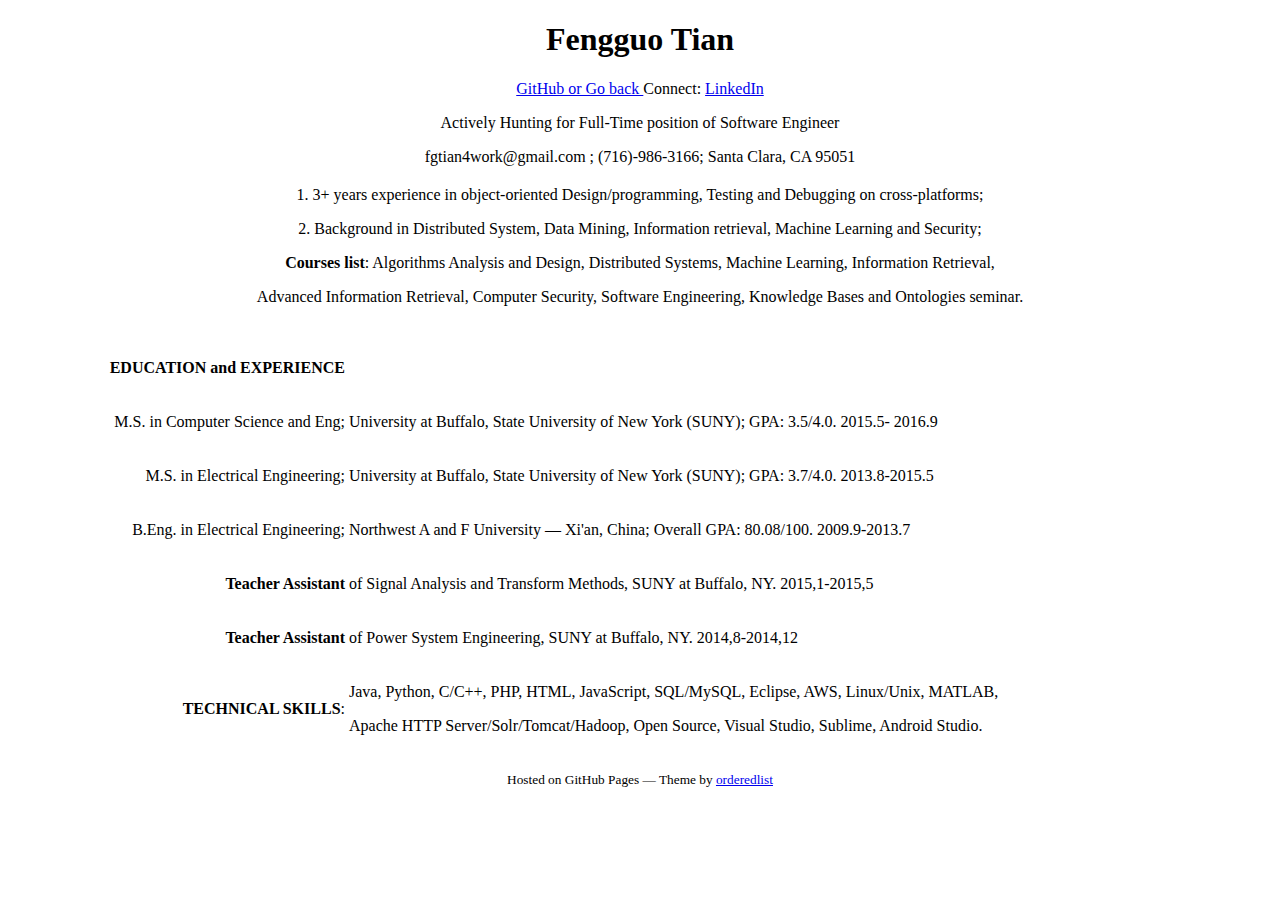
<file: resume.html>
<!doctype html>
<html>
  <head>
  <style>
    h1 {text-align:center;}
    h2 {text-align:left;}
    p {text-align:center;}
    p.date {
     text-align: right;
    }
    p.left {text-align:left;}
    p.right {text-align:right;}
    p.main {
      text-align: justify;
    }
    
  </style>
  <meta charset="utf-8">
    <meta http-equiv="X-UA-Compatible" content="chrome=1">
    <title>Resume of Fengguo Tian (Frankyyyt.GitHub.io) by frankyyyt</title>

<!--     <link rel="stylesheet" href="stylesheets/styles.css"> -->
    
  </head>
  <body>
    <div class="wrapper">
      <header>
        <h1>Fengguo Tian</h1>
        <p >
            <a href="https://frankyyyt.github.io/"> GitHub or Go back </a> <a> Connect:</a>
            <a href="https://www.linkedin.com/in/fengguo-tian-8994425a"> LinkedIn </a> 
        </p>
        <p> Actively Hunting for Full-Time position of Software Engineer
        <p>fgtian4work@gmail.com ; (716)-986-3166;  Santa Clara, CA 95051 </p>
        
        
        <h2>  </h2> <!-- SUMMARY -->
        <p> 1. 3+ years experience in object-oriented Design/programming, Testing and Debugging on cross-platforms; </p>
        <p> 2. Background in Distributed System, Data Mining, Information retrieval, Machine Learning and Security; </p>
<!--         <p class="date">May, 2014</p> -->
<!--         <p class="main"> -->
        <p > <b>Courses list</b>: Algorithms Analysis and Design, Distributed Systems, Machine Learning, Information Retrieval,</p>
        <p>Advanced Information Retrieval, Computer Security, Software Engineering, Knowledge Bases and Ontologies seminar. </p>
      </header>
      
      <section> 
        
        <table style="width:100%">
         
          <tr>
           <td><b> <p class="right"> EDUCATION and EXPERIENCE</p></b></td> 
<!--            <td></td>     -->
          </tr>
          
          <tr>
            <td><p class="right"> M.S. in Computer Science and Eng; </p></td>
            <td><p class="left">University at Buffalo, State University of New York (SUNY); GPA: 3.5/4.0. 2015.5- 2016.9</p></td>      
          </tr>
          
          <tr>
            <td><p class="right">M.S. in Electrical Engineering;</p></td> 
            <td><p class="left">  University at Buffalo, State University of New York (SUNY); GPA: 3.7/4.0. 2013.8-2015.5</p></td> 
          </tr>
          <tr>
            <td><p class="right">B.Eng. in Electrical Engineering; </p></td> 
            <td><p class="left"> Northwest A and F University — Xi'an, China; Overall GPA: 80.08/100. 2009.9-2013.7</p> </td> 
          </tr>   
          <tr>    
            <td> <p class="right"><b>Teacher Assistant</b> <p></td>  
            <td> <p class="left">of Signal Analysis and Transform Methods, SUNY at Buffalo, NY. 2015,1-2015,5 </p></td> 
          </tr>
          
           <tr>
             <td> <p class="right"> <b>Teacher Assistant</b> </p></td> 
             <td> <p class="left"> of Power System Engineering, SUNY at Buffalo, NY. 2014,8-2014,12 </p></td>
           </tr>
        
           <tr>
             <td> <p class="right"><b>TECHNICAL SKILLS</b>:</p> </td>
             <td><p class="left">Java, Python, C/C++, PHP, HTML, JavaScript, SQL/MySQL, Eclipse, AWS, Linux/Unix, MATLAB, </p>
                  <p class="left">Apache HTTP Server/Solr/Tomcat/Hadoop, Open Source, Visual Studio, Sublime, Android Studio. </p> </td>
           </tr>
          
          
          
        </table>
      
        
        <table>
          
          
        </table>
        
      </section>
      <footer>
        
        <p><small>Hosted on GitHub Pages &mdash; Theme by <a href="https://github.com/orderedlist">orderedlist</a></small></p>
      </footer>
    </div>
    <script src="javascripts/scale.fix.js"></script>
    
  </body>
</html>
</file>
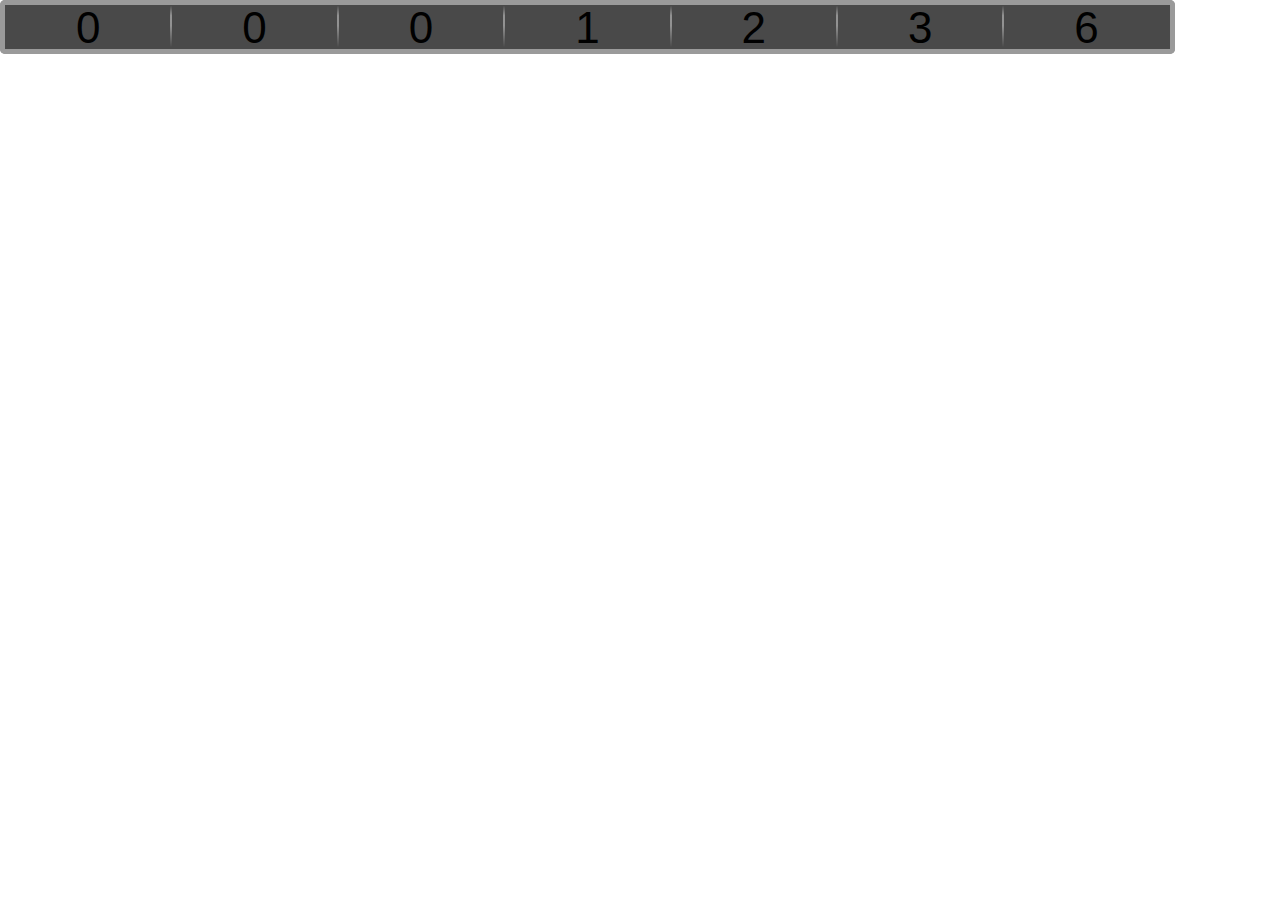
<file: fengguotian_files/saved_resource.html>
<!DOCTYPE html>
<!-- saved from url=(0627)http://hitcounter.galilcloud.wixapps.net/?cacheKiller=1479146017868&compId=comp-ivh0k3d1&deviceType=desktop&instance=ZzVI0MEqegDySMo1kZiDy9MFs30qoERs9zECkAiU1c4.[base64]&locale=en&viewMode=site&width=271 -->
<html><head><meta http-equiv="Content-Type" content="text/html; charset=UTF-8">
    <meta name="keywords" content="">
    <meta name="description" content="">
    

    <title>Wix - Hitcounter widget</title>
    <meta http-equiv="X-UA-Compatible" content="IE=edge,chrome=1"><script type="text/javascript" src="./7800adffd0"></script><script src="./nr-974.min.js"></script><script type="text/javascript">(window.NREUM||(NREUM={})).loader_config={xpid:"VwIOVlJXGwcFXVFQDgA="};window.NREUM||(NREUM={}),__nr_require=function(t,e,n){function r(n){if(!e[n]){var o=e[n]={exports:{}};t[n][0].call(o.exports,function(e){var o=t[n][1][e];return r(o||e)},o,o.exports)}return e[n].exports}if("function"==typeof __nr_require)return __nr_require;for(var o=0;o<n.length;o++)r(n[o]);return r}({1:[function(t,e,n){function r(t){try{s.console&&console.log(t)}catch(e){}}var o,i=t("ee"),a=t(15),s={};try{o=localStorage.getItem("__nr_flags").split(","),console&&"function"==typeof console.log&&(s.console=!0,o.indexOf("dev")!==-1&&(s.dev=!0),o.indexOf("nr_dev")!==-1&&(s.nrDev=!0))}catch(c){}s.nrDev&&i.on("internal-error",function(t){r(t.stack)}),s.dev&&i.on("fn-err",function(t,e,n){r(n.stack)}),s.dev&&(r("NR AGENT IN DEVELOPMENT MODE"),r("flags: "+a(s,function(t,e){return t}).join(", ")))},{}],2:[function(t,e,n){function r(t,e,n,r,o){try{d?d-=1:i("err",[o||new UncaughtException(t,e,n)])}catch(s){try{i("ierr",[s,(new Date).getTime(),!0])}catch(c){}}return"function"==typeof f&&f.apply(this,a(arguments))}function UncaughtException(t,e,n){this.message=t||"Uncaught error with no additional information",this.sourceURL=e,this.line=n}function o(t){i("err",[t,(new Date).getTime()])}var i=t("handle"),a=t(16),s=t("ee"),c=t("loader"),f=window.onerror,u=!1,d=0;c.features.err=!0,t(1),window.onerror=r;try{throw new Error}catch(l){"stack"in l&&(t(8),t(7),"addEventListener"in window&&t(5),c.xhrWrappable&&t(9),u=!0)}s.on("fn-start",function(t,e,n){u&&(d+=1)}),s.on("fn-err",function(t,e,n){u&&(this.thrown=!0,o(n))}),s.on("fn-end",function(){u&&!this.thrown&&d>0&&(d-=1)}),s.on("internal-error",function(t){i("ierr",[t,(new Date).getTime(),!0])})},{}],3:[function(t,e,n){t("loader").features.ins=!0},{}],4:[function(t,e,n){function r(t){}if(window.performance&&window.performance.timing&&window.performance.getEntriesByType){var o=t("ee"),i=t("handle"),a=t(8),s=t(7),c="learResourceTimings",f="addEventListener",u="resourcetimingbufferfull",d="bstResource",l="resource",p="-start",h="-end",m="fn"+p,w="fn"+h,v="bstTimer",y="pushState";t("loader").features.stn=!0,t(6);var g=NREUM.o.EV;o.on(m,function(t,e){var n=t[0];n instanceof g&&(this.bstStart=Date.now())}),o.on(w,function(t,e){var n=t[0];n instanceof g&&i("bst",[n,e,this.bstStart,Date.now()])}),a.on(m,function(t,e,n){this.bstStart=Date.now(),this.bstType=n}),a.on(w,function(t,e){i(v,[e,this.bstStart,Date.now(),this.bstType])}),s.on(m,function(){this.bstStart=Date.now()}),s.on(w,function(t,e){i(v,[e,this.bstStart,Date.now(),"requestAnimationFrame"])}),o.on(y+p,function(t){this.time=Date.now(),this.startPath=location.pathname+location.hash}),o.on(y+h,function(t){i("bstHist",[location.pathname+location.hash,this.startPath,this.time])}),f in window.performance&&(window.performance["c"+c]?window.performance[f](u,function(t){i(d,[window.performance.getEntriesByType(l)]),window.performance["c"+c]()},!1):window.performance[f]("webkit"+u,function(t){i(d,[window.performance.getEntriesByType(l)]),window.performance["webkitC"+c]()},!1)),document[f]("scroll",r,!1),document[f]("keypress",r,!1),document[f]("click",r,!1)}},{}],5:[function(t,e,n){function r(t){for(var e=t;e&&!e.hasOwnProperty(u);)e=Object.getPrototypeOf(e);e&&o(e)}function o(t){s.inPlace(t,[u,d],"-",i)}function i(t,e){return t[1]}var a=t("ee").get("events"),s=t(17)(a),c=t("gos"),f=XMLHttpRequest,u="addEventListener",d="removeEventListener";e.exports=a,"getPrototypeOf"in Object?(r(document),r(window),r(f.prototype)):f.prototype.hasOwnProperty(u)&&(o(window),o(f.prototype)),a.on(u+"-start",function(t,e){if(t[1]){var n=t[1];if("function"==typeof n){var r=c(n,"nr@wrapped",function(){return s(n,"fn-",null,n.name||"anonymous")});this.wrapped=t[1]=r}else"function"==typeof n.handleEvent&&s.inPlace(n,["handleEvent"],"fn-")}}),a.on(d+"-start",function(t){var e=this.wrapped;e&&(t[1]=e)})},{}],6:[function(t,e,n){var r=t("ee").get("history"),o=t(17)(r);e.exports=r,o.inPlace(window.history,["pushState","replaceState"],"-")},{}],7:[function(t,e,n){var r=t("ee").get("raf"),o=t(17)(r),i="equestAnimationFrame";e.exports=r,o.inPlace(window,["r"+i,"mozR"+i,"webkitR"+i,"msR"+i],"raf-"),r.on("raf-start",function(t){t[0]=o(t[0],"fn-")})},{}],8:[function(t,e,n){function r(t,e,n){t[0]=a(t[0],"fn-",null,n)}function o(t,e,n){this.method=n,this.timerDuration="number"==typeof t[1]?t[1]:0,t[0]=a(t[0],"fn-",this,n)}var i=t("ee").get("timer"),a=t(17)(i),s="setTimeout",c="setInterval",f="clearTimeout",u="-start",d="-";e.exports=i,a.inPlace(window,[s,"setImmediate"],s+d),a.inPlace(window,[c],c+d),a.inPlace(window,[f,"clearImmediate"],f+d),i.on(c+u,r),i.on(s+u,o)},{}],9:[function(t,e,n){function r(t,e){d.inPlace(e,["onreadystatechange"],"fn-",s)}function o(){var t=this,e=u.context(t);t.readyState>3&&!e.resolved&&(e.resolved=!0,u.emit("xhr-resolved",[],t)),d.inPlace(t,w,"fn-",s)}function i(t){v.push(t),h&&(g=-g,b.data=g)}function a(){for(var t=0;t<v.length;t++)r([],v[t]);v.length&&(v=[])}function s(t,e){return e}function c(t,e){for(var n in t)e[n]=t[n];return e}t(5);var f=t("ee"),u=f.get("xhr"),d=t(17)(u),l=NREUM.o,p=l.XHR,h=l.MO,m="readystatechange",w=["onload","onerror","onabort","onloadstart","onloadend","onprogress","ontimeout"],v=[];e.exports=u;var y=window.XMLHttpRequest=function(t){var e=new p(t);try{u.emit("new-xhr",[e],e),e.addEventListener(m,o,!1)}catch(n){try{u.emit("internal-error",[n])}catch(r){}}return e};if(c(p,y),y.prototype=p.prototype,d.inPlace(y.prototype,["open","send"],"-xhr-",s),u.on("send-xhr-start",function(t,e){r(t,e),i(e)}),u.on("open-xhr-start",r),h){var g=1,b=document.createTextNode(g);new h(a).observe(b,{characterData:!0})}else f.on("fn-end",function(t){t[0]&&t[0].type===m||a()})},{}],10:[function(t,e,n){function r(t){var e=this.params,n=this.metrics;if(!this.ended){this.ended=!0;for(var r=0;r<d;r++)t.removeEventListener(u[r],this.listener,!1);if(!e.aborted){if(n.duration=(new Date).getTime()-this.startTime,4===t.readyState){e.status=t.status;var i=o(t,this.lastSize);if(i&&(n.rxSize=i),this.sameOrigin){var a=t.getResponseHeader("X-NewRelic-App-Data");a&&(e.cat=a.split(", ").pop())}}else e.status=0;n.cbTime=this.cbTime,f.emit("xhr-done",[t],t),s("xhr",[e,n,this.startTime])}}}function o(t,e){var n=t.responseType;if("json"===n&&null!==e)return e;var r="arraybuffer"===n||"blob"===n||"json"===n?t.response:t.responseText;return h(r)}function i(t,e){var n=c(e),r=t.params;r.host=n.hostname+":"+n.port,r.pathname=n.pathname,t.sameOrigin=n.sameOrigin}var a=t("loader");if(a.xhrWrappable){var s=t("handle"),c=t(11),f=t("ee"),u=["load","error","abort","timeout"],d=u.length,l=t("id"),p=t(14),h=t(13),m=window.XMLHttpRequest;a.features.xhr=!0,t(9),f.on("new-xhr",function(t){var e=this;e.totalCbs=0,e.called=0,e.cbTime=0,e.end=r,e.ended=!1,e.xhrGuids={},e.lastSize=null,p&&(p>34||p<10)||window.opera||t.addEventListener("progress",function(t){e.lastSize=t.loaded},!1)}),f.on("open-xhr-start",function(t){this.params={method:t[0]},i(this,t[1]),this.metrics={}}),f.on("open-xhr-end",function(t,e){"loader_config"in NREUM&&"xpid"in NREUM.loader_config&&this.sameOrigin&&e.setRequestHeader("X-NewRelic-ID",NREUM.loader_config.xpid)}),f.on("send-xhr-start",function(t,e){var n=this.metrics,r=t[0],o=this;if(n&&r){var i=h(r);i&&(n.txSize=i)}this.startTime=(new Date).getTime(),this.listener=function(t){try{"abort"===t.type&&(o.params.aborted=!0),("load"!==t.type||o.called===o.totalCbs&&(o.onloadCalled||"function"!=typeof e.onload))&&o.end(e)}catch(n){try{f.emit("internal-error",[n])}catch(r){}}};for(var a=0;a<d;a++)e.addEventListener(u[a],this.listener,!1)}),f.on("xhr-cb-time",function(t,e,n){this.cbTime+=t,e?this.onloadCalled=!0:this.called+=1,this.called!==this.totalCbs||!this.onloadCalled&&"function"==typeof n.onload||this.end(n)}),f.on("xhr-load-added",function(t,e){var n=""+l(t)+!!e;this.xhrGuids&&!this.xhrGuids[n]&&(this.xhrGuids[n]=!0,this.totalCbs+=1)}),f.on("xhr-load-removed",function(t,e){var n=""+l(t)+!!e;this.xhrGuids&&this.xhrGuids[n]&&(delete this.xhrGuids[n],this.totalCbs-=1)}),f.on("addEventListener-end",function(t,e){e instanceof m&&"load"===t[0]&&f.emit("xhr-load-added",[t[1],t[2]],e)}),f.on("removeEventListener-end",function(t,e){e instanceof m&&"load"===t[0]&&f.emit("xhr-load-removed",[t[1],t[2]],e)}),f.on("fn-start",function(t,e,n){e instanceof m&&("onload"===n&&(this.onload=!0),("load"===(t[0]&&t[0].type)||this.onload)&&(this.xhrCbStart=(new Date).getTime()))}),f.on("fn-end",function(t,e){this.xhrCbStart&&f.emit("xhr-cb-time",[(new Date).getTime()-this.xhrCbStart,this.onload,e],e)})}},{}],11:[function(t,e,n){e.exports=function(t){var e=document.createElement("a"),n=window.location,r={};e.href=t,r.port=e.port;var o=e.href.split("://");!r.port&&o[1]&&(r.port=o[1].split("/")[0].split("@").pop().split(":")[1]),r.port&&"0"!==r.port||(r.port="https"===o[0]?"443":"80"),r.hostname=e.hostname||n.hostname,r.pathname=e.pathname,r.protocol=o[0],"/"!==r.pathname.charAt(0)&&(r.pathname="/"+r.pathname);var i=!e.protocol||":"===e.protocol||e.protocol===n.protocol,a=e.hostname===document.domain&&e.port===n.port;return r.sameOrigin=i&&(!e.hostname||a),r}},{}],12:[function(t,e,n){function r(){}function o(t,e,n){return function(){return i(t,[(new Date).getTime()].concat(s(arguments)),e?null:this,n),e?void 0:this}}var i=t("handle"),a=t(15),s=t(16),c=t("ee").get("tracer"),f=NREUM;"undefined"==typeof window.newrelic&&(newrelic=f);var u=["setPageViewName","setCustomAttribute","setErrorHandler","finished","addToTrace","inlineHit"],d="api-",l=d+"ixn-";a(u,function(t,e){f[e]=o(d+e,!0,"api")}),f.addPageAction=o(d+"addPageAction",!0),e.exports=newrelic,f.interaction=function(){return(new r).get()};var p=r.prototype={createTracer:function(t,e){var n={},r=this,o="function"==typeof e;return i(l+"tracer",[Date.now(),t,n],r),function(){if(c.emit((o?"":"no-")+"fn-start",[Date.now(),r,o],n),o)try{return e.apply(this,arguments)}finally{c.emit("fn-end",[Date.now()],n)}}}};a("setName,setAttribute,save,ignore,onEnd,getContext,end,get".split(","),function(t,e){p[e]=o(l+e)}),newrelic.noticeError=function(t){"string"==typeof t&&(t=new Error(t)),i("err",[t,(new Date).getTime()])}},{}],13:[function(t,e,n){e.exports=function(t){if("string"==typeof t&&t.length)return t.length;if("object"==typeof t){if("undefined"!=typeof ArrayBuffer&&t instanceof ArrayBuffer&&t.byteLength)return t.byteLength;if("undefined"!=typeof Blob&&t instanceof Blob&&t.size)return t.size;if(!("undefined"!=typeof FormData&&t instanceof FormData))try{return JSON.stringify(t).length}catch(e){return}}}},{}],14:[function(t,e,n){var r=0,o=navigator.userAgent.match(/Firefox[\/\s](\d+\.\d+)/);o&&(r=+o[1]),e.exports=r},{}],15:[function(t,e,n){function r(t,e){var n=[],r="",i=0;for(r in t)o.call(t,r)&&(n[i]=e(r,t[r]),i+=1);return n}var o=Object.prototype.hasOwnProperty;e.exports=r},{}],16:[function(t,e,n){function r(t,e,n){e||(e=0),"undefined"==typeof n&&(n=t?t.length:0);for(var r=-1,o=n-e||0,i=Array(o<0?0:o);++r<o;)i[r]=t[e+r];return i}e.exports=r},{}],17:[function(t,e,n){function r(t){return!(t&&"function"==typeof t&&t.apply&&!t[a])}var o=t("ee"),i=t(16),a="nr@original",s=Object.prototype.hasOwnProperty,c=!1;e.exports=function(t){function e(t,e,n,o){function nrWrapper(){var r,a,s,c;try{a=this,r=i(arguments),s="function"==typeof n?n(r,a):n||{}}catch(u){d([u,"",[r,a,o],s])}f(e+"start",[r,a,o],s);try{return c=t.apply(a,r)}catch(l){throw f(e+"err",[r,a,l],s),l}finally{f(e+"end",[r,a,c],s)}}return r(t)?t:(e||(e=""),nrWrapper[a]=t,u(t,nrWrapper),nrWrapper)}function n(t,n,o,i){o||(o="");var a,s,c,f="-"===o.charAt(0);for(c=0;c<n.length;c++)s=n[c],a=t[s],r(a)||(t[s]=e(a,f?s+o:o,i,s))}function f(e,n,r){if(!c){c=!0;try{t.emit(e,n,r)}catch(o){d([o,e,n,r])}c=!1}}function u(t,e){if(Object.defineProperty&&Object.keys)try{var n=Object.keys(t);return n.forEach(function(n){Object.defineProperty(e,n,{get:function(){return t[n]},set:function(e){return t[n]=e,e}})}),e}catch(r){d([r])}for(var o in t)s.call(t,o)&&(e[o]=t[o]);return e}function d(e){try{t.emit("internal-error",e)}catch(n){}}return t||(t=o),e.inPlace=n,e.flag=a,e}},{}],ee:[function(t,e,n){function r(){}function o(t){function e(t){return t&&t instanceof r?t:t?s(t,a,i):i()}function n(n,r,o){t&&t(n,r,o);for(var i=e(o),a=l(n),s=a.length,c=0;c<s;c++)a[c].apply(i,r);var u=f[w[n]];return u&&u.push([v,n,r,i]),i}function d(t,e){m[t]=l(t).concat(e)}function l(t){return m[t]||[]}function p(t){return u[t]=u[t]||o(n)}function h(t,e){c(t,function(t,n){e=e||"feature",w[n]=e,e in f||(f[e]=[])})}var m={},w={},v={on:d,emit:n,get:p,listeners:l,context:e,buffer:h};return v}function i(){return new r}var a="nr@context",s=t("gos"),c=t(15),f={},u={},d=e.exports=o();d.backlog=f},{}],gos:[function(t,e,n){function r(t,e,n){if(o.call(t,e))return t[e];var r=n();if(Object.defineProperty&&Object.keys)try{return Object.defineProperty(t,e,{value:r,writable:!0,enumerable:!1}),r}catch(i){}return t[e]=r,r}var o=Object.prototype.hasOwnProperty;e.exports=r},{}],handle:[function(t,e,n){function r(t,e,n,r){o.buffer([t],r),o.emit(t,e,n)}var o=t("ee").get("handle");e.exports=r,r.ee=o},{}],id:[function(t,e,n){function r(t){var e=typeof t;return!t||"object"!==e&&"function"!==e?-1:t===window?0:a(t,i,function(){return o++})}var o=1,i="nr@id",a=t("gos");e.exports=r},{}],loader:[function(t,e,n){function r(){if(!g++){var t=y.info=NREUM.info,e=u.getElementsByTagName("script")[0];if(t&&t.licenseKey&&t.applicationID&&e){c(w,function(e,n){t[e]||(t[e]=n)});var n="https"===m.split(":")[0]||t.sslForHttp;y.proto=n?"https://":"http://",s("mark",["onload",a()],null,"api");var r=u.createElement("script");r.src=y.proto+t.agent,e.parentNode.insertBefore(r,e)}}}function o(){"complete"===u.readyState&&i()}function i(){s("mark",["domContent",a()],null,"api")}function a(){return(new Date).getTime()}var s=t("handle"),c=t(15),f=window,u=f.document,d="addEventListener",l="attachEvent",p=f.XMLHttpRequest,h=p&&p.prototype;NREUM.o={ST:setTimeout,CT:clearTimeout,XHR:p,REQ:f.Request,EV:f.Event,PR:f.Promise,MO:f.MutationObserver},t(12);var m=""+location,w={beacon:"bam.nr-data.net",errorBeacon:"bam.nr-data.net",agent:"js-agent.newrelic.com/nr-974.min.js"},v=p&&h&&h[d]&&!/CriOS/.test(navigator.userAgent),y=e.exports={offset:a(),origin:m,features:{},xhrWrappable:v};u[d]?(u[d]("DOMContentLoaded",i,!1),f[d]("load",r,!1)):(u[l]("onreadystatechange",o),f[l]("onload",r)),s("mark",["firstbyte",a()],null,"api");var g=0},{}]},{},["loader",2,10,4,3]);</script>


    <!--base href="http://hitcounter.galilcloud.wixapps.net/" /-->

    <link rel="stylesheet" type="text/css" href="./page.css">
    <link rel="stylesheet" type="text/css" href="./animations.css">
    <link rel="stylesheet" type="text/css" href="./animate.css">
	<script>
		var instance = 'ZzVI0MEqegDySMo1kZiDy9MFs30qoERs9zECkAiU1c4.[base64]';
	</script><style type="text/css" adt="123"></style>
    

        <style wix-style="">

            .txt-color
            {
                color: #000000 !important;
            }

            #countdown-2 .txt-color {
                color: #000000 !important;	
            }

            .font-family {
                font:normal normal normal 44px/1.3em helvetica-w01-roman,helvetica-w02-roman,helvetica-lt-w10-roman,sans-serif; !important;	
            }

            .border-radius-top-left {
                -webkit-border-top-left-radius: style.LeftTop !important;
            -moz-border-top-left-radius: style.LeftTop !important;
            border-top-left-radius: style.LeftTop !important;

            }


            #countdown-1 .bg-color, #countdown-5 .bg-color {

                background-color:#F8F8F8 !important;
            }

            #countdown-6 .bg-color {
                background: #F8F8F8 url('images/tmp/metal_bg.png') !important;
            background-position:center center !important;
            -webkit-background-size: cover !important;
            -moz-background-size: cover !important;
            -o-background-size: cover !important;
            background-size: cover !important;	
            }

            #countdown-6 .txt-color, #countdown-4 .txt-color {
                color: #000000 !important;	
            }

            #countdown-3 .bg-color
            {

                background: -moz-linear-gradient(top,  #494949 0%, #494949 40%, #494949 100%); /* FF3.6+ */
            background: -webkit-gradient(linear, left top, left bottom, color-stop(0%,#494949), color-stop(40%,#494949), color-stop(100%,#494949)) !important; /* Chrome,Safari4+ */
            background: -webkit-linear-gradient(top,  #494949 0%,#494949 40%,#494949 100%) !important; /* Chrome10+,Safari5.1+ */
            background: -o-linear-gradient(top,  #494949 0%,#494949 40%,#494949 100%) !important; /* Opera 11.10+ */
            background: -ms-linear-gradient(top,  #494949 0%,#494949 40%,#494949 100%) !important; /* IE10+ */
            background: linear-gradient(to bottom,  #494949 0%,#494949 40%,#494949 100%) !important; /* W3C */
            filter: progid:DXImageTransform.Microsoft.gradient( startColorstr='#000000', endColorstr='#000000',GradientType=0 ) !important; /* IE6-9 */
            }

            #countdown-4 .bg-color
            {
                background-color:#F8F8F8 !important;
            }

            #countdown-2 .bg-color
            {
                background: -moz-linear-gradient(top,  #494949 0%, #494949 49%, rgba(138, 138, 138, 0.9) 50%, rgba(255,255,255,0.9) 51%, #000000 52%, #494949 100%) !important; /* FF3.6+ */
            background: -webkit-gradient(linear, left top, left bottom, color-stop(0%,#494949), color-stop(49%,#494949), color-stop(50%,rgba(138, 138, 138, 0.9)), color-stop(51%,rgba(255,255,255,0.9)), color-stop(52%,#494949), color-stop(100%,#000000)) !important; /* Chrome,Safari4+ */
            background: -webkit-linear-gradient(top,  #494949 0%,#494949 49%,rgba(138, 138, 138, 0.9) 50%,rgba(255,255,255,0.9) 51%,#494949 52%,#494949 100%) !important; /* Chrome10+,Safari5.1+ */
            background: -o-linear-gradient(top,  #494949 0%,#494949 49%,rgba(138, 138, 138, 0.9) 50%,rgba(255,255,255,0.9) 51%,#494949) 52%,#494949 100%) !important; /* Opera 11.10+ */
            background: -ms-linear-gradient(top,  #494949 0%,#494949 49%,rgba(138, 138, 138, 0.9) 50%,rgba(255,255,255,0.9) 51%,#494949 52%,#000000 100%) !important; /* IE10+ */
            background: linear-gradient(to bottom,  #494949 0%,#494949 49%,rgba(138, 138, 138, 0.9) 50%,rgba(255,255,255,0.9) 51%,#494949 52%,#494949 100%) !important; /* W3C */
            filter: progid:DXImageTransform.Microsoft.gradient( startColorstr='#c1c1c1', endColorstr='#c1c1c1',GradientType=0 ) !important; /* IE6-9 */

            }
            .border-color{
                border-color: #9A9A9A !important;
            }
            #countdown-4 .border-color {
                border-color: #9A9A9A !important;	
            }
            #countdown-3 .border-color {
                border-color: #9A9A9A !important;	
            }
        </style>

    

<script>!
    function e(t, n, i) {
        function o(a, s) {
            if (!n[a]) {
                if (!t[a]) {
                    var l = "function" == typeof require && require;
                    if (!s && l) return l(a, !0);
                    if (r) return r(a, !0);
                    var c = new Error("Cannot find module '" + a + "'");
                    throw c.code = "MODULE_NOT_FOUND",
                        c
                }
                var d = n[a] = {
                    exports: {}
                };
                t[a][0].call(d.exports, function (e) {
                    var n = t[a][1][e];
                    return o(n ? n : e)
                }, d, d.exports, e, t, n, i)
            }
            return n[a].exports
        }
        for (var r = "function" == typeof require && require, a = 0; a < i.length; a++) o(i[a]);
        return o
    }({
        1: [function (e) {
            var t = window.location.href,
                n = document.createElement("div"),
                i = document.createElement("i");
            if (i.setAttribute("id", "ADT-PlayHTML5-btn"), i.innerText = "HTML5\u89c6\u9891", i.setAttribute("style", "display:inline-block;font-size: 20px;padding:5px 10px;font-weight: 700;line-height:34px;color: #fff;text-align: center;vertical-align: baseline;border-radius:10px;background-color: #428bca;cursor: pointer;font-style: normal;"), n.setAttribute("style", "float:right;margin-top:-50px;width:300px;height:50px;padding-top:8px;"), n.appendChild(i), /v\.youku\.com\/v_show\/.*/.test(t)) document.querySelector(".s_main div.base").appendChild(n);
            else if (/www\.tudou\.com\/(albumplay|programs)\/.*/.test(t)) document.querySelector("#summary").appendChild(n);
            else if (/www\.mgtv\.com\/v\/.*/.test(t)) {
                var i = document.createElement("i"),
                    o = document.createElement("div"),
                    r = document.createElement("em");
                i.setAttribute("style", "display:inline-block;margin:auto 20px;cursor:pointer;"),
                    i.innerText = "HTML5\u89c6\u9891",
                    r.innerText = "|",
                    r.setAttribute("class", "v-panel-dividing"),
                    o.setAttribute("style", "margin-right: 10px;height: 28px;overflow: hidden;position: relative;top: -1px;float: left;"),
                    o.appendChild(r),
                    o.appendChild(i),
                    document.querySelector("div.v-panel-box").appendChild(o)
            }
            i.addEventListener("click", function () {
                function t(e, t) {
                    if (!e) return console.log("\u89e3\u6790\u5185\u5bb9\u5730\u5740\u5931\u8d25"),
                        void delete window[s];
                    console.log("\u89e3\u6790\u5185\u5bb9\u5730\u5740\u5b8c\u6210" + e.map(function (e) {
                            return '<a href="' + e[1] + '" target="_blank">' + e[0] + "</a>"
                        }).join(" "));
                    var n = o("div", {
                        appendTo: document.body,
                        style: {
                            position: "fixed",
                            background: "rgba(0,0,0,0.8)",
                            top: "0",
                            left: "0",
                            width: "100%",
                            height: "100%",
                            zIndex: "999999"
                        }
                    });
                    o("div", {
                        appendTo: n,
                        style: {
                            width: "1120px",
                            height: "630px",
                            position: "absolute",
                            top: "40%",
                            left: "50%",
                            marginTop: "-250px",
                            marginLeft: "-560px",
                            borderRadius: "2px",
                            boxShadow: "0 0 2px #000000, 0 0 200px #000000"
                        }
                    }),
                        o("div", {
                            appendTo: n,
                            style: {
                                position: "absolute",
                                bottom: "10px",
                                left: "0",
                                right: "0",
                                height: "20px",
                                lineHeight: "20px",
                                textAlign: "center",
                                fontSize: "12px",
                                fontFamily: "arial, sans-serif"
                            }
                        });
                    var a = o("div", {
                        appendTo: n,
                        innerHTML: '<div id="html5_Player_placeHolder"></div>',
                        style: {
                            width: "1120px",
                            height: "630px",
                            position: "absolute",
                            backgroundColor: "#000000",
                            top: "40%",
                            left: "50%",
                            marginTop: "-250px",
                            marginLeft: "-560px",
                            borderRadius: "2px",
                            overflow: "hidden"
                        }
                    });
                    o("div", {
                        appendTo: a,
                        innerHTML: "&times;",
                        style: {
                            width: "20px",
                            height: "20px",
                            lineHeight: "20px",
                            textAlign: "center",
                            position: "absolute",
                            color: "#ffffff",
                            fontSize: "20px",
                            top: "5px",
                            right: "5px",
                            textShadow: "0 0 2px #000000",
                            fontWeight: "bold",
                            fontFamily: 'Garamond, "Apple Garamond"',
                            cursor: "pointer"
                        }
                    }).onclick = function () {
                        document.body.removeChild(n),
                            l.video.src = "about:blank",
                            delete window[s]
                    };
                    var l = new r("html5_Player_placeHolder", "1120x630", e, t);
                    l.iframe.contentWindow.focus(),
                        i(),
                        l.iframe.style.display = "block",
                        window[s] = !0
                }
                var n, i = e("./flashBlocker"),
                    o = e("./createElement"),
                    r = e("./player"),
                    a = e("./purl"),
                    s = e("./h5key"),
                    l = e("./seekers");
                if (1 != window[s]) {
                    var c = a(location.href);
                    "zythum.sinaapp.com" === c.attr("host") && "/mama2/ps4/" === c.attr("directory") && c.param("url") && (c = a(c.param("url"))),
                        l.forEach(function (e) {
                            n !== !0 && !! e.match(c) == !0 && (console.log("\u5f00\u59cb\u89e3\u6790\u5185\u5bb9\u5730\u5740"), n = !0, e.getVideos(c, t))
                        }),
                    void 0 === n && console.log("\u627e\u4e0d\u5230\u89e3\u6790")
                }
            })
        },
            {
                "./createElement": 4,
                "./flashBlocker": 5,
                "./h5key": 6,
                "./player": 9,
                "./purl": 10,
                "./seekers": 15
            }],
        2: [function (e, t) {
            function n(e, t) {
                return void 0 === e ? t : e
            }
            function i(e, t) {
                return 0 === t.length ? e : e + (-1 === e.indexOf("?") ? "?" : "&") + t
            }
            function o(e) {
                var t = n(e.url, ""),
                    o = s(n(e.param, {})),
                    l = n(e.method, "GET"),
                    c = n(e.callback, a),
                    d = n(e.contentType, "json"),
                    u = n(e.context, null);
                if (e.jsonp) return r(i(t, o), c.bind(u), "string" == typeof e.jsonp ? e.jsonp : void 0);
                var h = new XMLHttpRequest;
                "get" === l.toLowerCase() && (t = i(t, o), o = ""),
                    h.open(l, t, !0),
                    h.setRequestHeader("Content-Type", "application/x-www-form-urlencoded; charset=UTF-8"),
                    h.send(o),
                    h.onreadystatechange = function () {
                        if (4 === h.readyState) {
                            if (200 === h.status) {
                                var e = h.responseText;
                                if ("json" === d.toLowerCase()) try {
                                    e = JSON.parse(e)
                                } catch (t) {
                                    e = -1
                                }
                                return c.call(u, e)
                            }
                            return c.call(u, -1)
                        }
                    }
            }
            var r = e("./jsonp"),
                a = e("./noop"),
                s = e("./queryString");
            t.exports = o
        },
            {
                "./jsonp": 7,
                "./noop": 8,
                "./queryString": 11
            }],
        3: [function (e, t) {
            t.exports = !! document.createElement("video").canPlayType("application/x-mpegURL")
        },
            {}],
        4: [function (e, t) {
            function n(e, t) {
                var n = document.createElement(e);
                if ("function" == typeof t) t.call(n);
                else for (var i in t) if (t.hasOwnProperty(i)) switch (i) {
                    case "appendTo":
                        t[i].appendChild(n);
                        break;
                    case "innerHTML":
                    case "className":
                    case "id":
                        n[i] = t[i];
                        break;
                    case "style":
                        var o = t[i];
                        for (var r in o) o.hasOwnProperty(r) && (n.style[r] = o[r]);
                        break;
                    default:
                        n.setAttribute(i, t[i] + "")
                }
                return n
            }
            t.exports = n
        },
            {}],
        5: [function (e, t) {
            var n = '<div style="text-shadow:0 0 2px #eee;letter-spacing:-1px;background:#eee;font-weight:bold;padding:0;font-family:arial,sans-serif;font-size:30px;color:#ccc;width:152px;height:52px;border:4px solid #ccc;border-radius:12px;position:absolute;top:50%;left:50%;margin:-30px 0 0 -80px;text-align:center;line-height:52px;">Flash</div>',
                i = 0,
                o = {},
                r = function () {
                    var e = this.getAttribute("data-flash-index"),
                        t = o[e];
                    t.setAttribute("data-flash-show", "isshow"),
                        this.parentNode.insertBefore(t, this),
                        this.parentNode.removeChild(this),
                        this.removeEventListener("click", r, !1)
                },
                a = function (e, t, a) {
                    var s = i++,
                        l = document.defaultView.getComputedStyle(e, null),
                        c = l.position;
                    c = "static" === c ? "relative" : c;
                    var d = l.margin,
                        u = "inline" == l.display ? "inline-block" : l.display,
                        l = ["", "width:" + t + "px", "height:" + a + "px", "position:" + c, "margin:" + d, "display:" + u, "margin:0", "padding:0", "border:0", "border-radius:1px", "cursor:pointer", "background:-webkit-linear-gradient(top, rgba(240,240,240,1)0%,rgba(220,220,220,1)100%)", ""];
                    o[s] = e;
                    var h = document.createElement("div");
                    return h.setAttribute("title", "&#x70B9;&#x6211;&#x8FD8;&#x539F;Flash"),
                        h.setAttribute("data-flash-index", "" + s),
                        e.parentNode.insertBefore(h, e),
                        e.parentNode.removeChild(e),
                        h.addEventListener("click", r, !1),
                        h.style.cssText += l.join(";"),
                        h.innerHTML = n,
                        h
                },
                s = function (e) {
                    if (e instanceof HTMLObjectElement) {
                        if ("" == e.innerHTML.trim()) return;
                        if (e.getAttribute("classid") && !/^java:/.test(e.getAttribute("classid"))) return
                    } else if (!(e instanceof HTMLEmbedElement)) return;
                    var t = e.offsetWidth,
                        n = e.offsetHeight;
                    t > 160 && n > 60 && a(e, t, n)
                };
            t.exports = function () {
                for (var e = document.getElementsByTagName("embed"), t = document.getElementsByTagName("object"), n = 0, i = t.length; i > n; n++) t[n] && s(t[n]);
                for (var n = 0, i = e.length; i > n; n++) e[n] && s(e[n])
            }
        },
            {}],
        6: [function (e, t) {
            t.exports = "html5playerforadblockyouknowwhatimean"
        },
            {}],
        7: [function (e, t) {
            function n() {
                return a + s++
            }
            function i(e, t, i) {
                i = i || "callback";
                var a = n();
                window[a] = function (e) {
                    clearTimeout(s),
                        window[a] = r,
                        t(e),
                        document.body.removeChild(c)
                };
                var s = setTimeout(function () {
                        window[a](-1)
                    }, l),
                    c = o("script", {
                        appendTo: document.body,
                        src: e + (e.indexOf("?") >= 0 ? "&" : "?") + i + "=" + a
                    })
            }
            var o = e("./createElement"),
                r = e("./noop"),
                a = "MAMA2_HTTP_JSONP_CALLBACK",
                s = 0,
                l = 1e4;
            t.exports = i
        },
            {
                "./createElement": 4,
                "./noop": 8
            }],
        8: [function (e, t) {
            t.exports = function () {}
        },
            {}],
        9: [function (e, t) {
            var n;
            !
                function i(t, n, o) {
                    function r(s, l) {
                        if (!n[s]) {
                            if (!t[s]) {
                                var c = "function" == typeof e && e;
                                if (!l && c) return c(s, !0);
                                if (a) return a(s, !0);
                                throw new Error("Cannot find module '" + s + "'")
                            }
                            var d = n[s] = {
                                exports: {}
                            };
                            t[s][0].call(d.exports, function (e) {
                                var n = t[s][1][e];
                                return r(n ? n : e)
                            }, d, d.exports, i, t, n, o)
                        }
                        return n[s].exports
                    }
                    for (var a = "function" == typeof e && e, s = 0; s < o.length; s++) r(o[s]);
                    return r
                }({
                    1: [function (e, t) {
                        function n(e) {
                            for (var t = [], n = 1; n < arguments.length; n++) {
                                var o = arguments[n],
                                    r = o.init;
                                t.push(r),
                                    delete o.init,
                                    i(e.prototype, o)
                            }
                            e.prototype.init = function () {
                                t.forEach(function (e) {
                                    e.call(this)
                                }.bind(this))
                            }
                        }
                        var i = e("./extend");
                        t.exports = n
                    },
                        {
                            "./extend": 9
                        }],
                    2: [function (e, t) {
                        var n = e("./player.css"),
                            i = e("./player.html"),
                            o = (e("./extend"), e("./createElement")),
                            r = e("./parseDOMByClassNames");
                        t.exports = {
                            init: function () {
                                var e = function () {
                                        var e = this.iframe.contentDocument.getElementsByTagName("head")[0],
                                            t = this.iframe.contentDocument.body;
                                        o("style", function () {
                                            e.appendChild(this);
                                            try {
                                                this.styleSheet.cssText = n
                                            } catch (t) {
                                                this.appendChild(document.createTextNode(n))
                                            }
                                        }),
                                            o("link", {
                                                appendTo: e,
                                                href: "http://libs.cncdn.cn/font-awesome/4.3.0/css/font-awesome.min.css",
                                                rel: "stylesheet",
                                                type: "text/css"
                                            }),
                                            t.innerHTML = i,
                                            this.DOMs = r(t, ["player", "video", "video-frame", "comments", "comments-btn", "play", "progress_anchor", "buffered_anchor", "fullscreen", "allscreen", "hd", "volume_anchor", "current", "duration"]),
                                            this.video = this.DOMs.video
                                    }.bind(this),
                                    t = document.getElementById(this.id),
                                    a = this.iframe = o("iframe", {
                                        allowTransparency: !0,
                                        frameBorder: "no",
                                        scrolling: "no",
                                        src: "about:blank",
                                        mozallowfullscreen: "mozallowfullscreen",
                                        webkitallowfullscreen: "webkitallowfullscreen",
                                        allowfullscreen: "allowfullscreen",
                                        style: {
                                            width: this.size[0] + "px",
                                            height: this.size[1] + "px",
                                            overflow: "hidden"
                                        }
                                    });
                                t && t.parentNode ? (t.parentNode.replaceChild(a, t), e()) : (document.body.appendChild(a), e(), document.body.removeChild(a))
                            }
                        }
                    },
                        {
                            "./createElement": 7,
                            "./extend": 9,
                            "./parseDOMByClassNames": 11,
                            "./player.css": 12,
                            "./player.html": 13
                        }],
                    3: [function (e, t) {
                        function n(e) {
                            e.strokeStyle = "black",
                                e.lineWidth = 3,
                                e.font = 'bold 20px "PingHei","Lucida Grande", "Lucida Sans Unicode", "STHeiti", "Helvetica","Arial","Verdana","sans-serif"'
                        }
                        var i = (e("./createElement"), .1),
                            o = 25,
                            r = 4e3,
                            a = document.createElement("canvas").getContext("2d");
                        n(a);
                        var s = window.requestAnimationFrame || window.mozRequestAnimationFrame || window.webkitRequestAnimationFrame || window.msRequestAnimationFrame || window.oRequestAnimationFrame ||
                            function (e) {
                                setTimeout(e, 1e3 / 60)
                            };
                        t.exports = {
                            init: function () {
                                this.video.addEventListener("play", this.reStartComment.bind(this)),
                                    this.video.addEventListener("pause", this.pauseComment.bind(this)),
                                    this.lastCommnetUpdateTime = 0,
                                    this.lastCommnetIndex = 0,
                                    this.commentLoopPreQueue = [],
                                    this.commentLoopQueue = [],
                                    this.commentButtonPreQueue = [],
                                    this.commentButtonQueue = [],
                                    this.commentTopPreQueue = [],
                                    this.commentTopQueue = [],
                                    this.drawQueue = [],
                                    this.preRenders = [],
                                    this.preRenderMap = {},
                                    this.enableComment = void 0 === this.comments ? !1 : !0,
                                    this.prevDrawCanvas = document.createElement("canvas"),
                                    this.canvas = this.DOMs.comments.getContext("2d"),
                                this.comments && this.DOMs.player.classList.add("has-comments"),
                                    this.DOMs["comments-btn"].classList.add("enable"),
                                    this.DOMs.comments.display = this.enableComment ? "block" : "none";
                                var e = 0,
                                    t = function () {
                                        (e = ~e) && this.onCommentTimeUpdate(),
                                            s(t)
                                    }.bind(this);
                                t()
                            },
                            needDrawText: function (e, t, n) {
                                this.drawQueue.push([e, t, n])
                            },
                            drawText: function () {
                                var e = this.prevDrawCanvas,
                                    t = this.prevDrawCanvas.getContext("2d");
                                e.width = this.canvasWidth,
                                    e.height = this.canvasHeight,
                                    t.clearRect(0, 0, this.canvasWidth, this.canvasHeight);
                                var i = [];
                                this.preRenders.forEach(function (e, t) {
                                    e.used = !1,
                                    void 0 === e.cid && i.push(t)
                                });
                                for (var r; r = this.drawQueue.shift();)!
                                    function (e, r) {
                                        var a, s = e[0].text + e[0].color,
                                            l = r.preRenderMap[s];
                                        if (void 0 === l) {
                                            var l = i.shift();
                                            void 0 === l ? (a = document.createElement("canvas"), l = r.preRenders.push(a) - 1) : a = r.preRenders[l];
                                            var c = a.width = e[0].width,
                                                d = a.height = o + 10,
                                                u = a.getContext("2d");
                                            u.clearRect(0, 0, c, d),
                                                n(u),
                                                u.fillStyle = e[0].color,
                                                u.strokeText(e[0].text, 0, o),
                                                u.fillText(e[0].text, 0, o),
                                                a.cid = s,
                                                r.preRenderMap[s] = l
                                        } else a = r.preRenders[l];
                                        a.used = !0,
                                            t.drawImage(a, e[1], e[2])
                                    }(r, this);
                                this.preRenders.forEach(function (e) {
                                    e.used === !1 && (delete this.preRenderMap[e.cid], e.cid = void 0)
                                }.bind(this)),
                                    this.canvas.clearRect(0, 0, this.canvasWidth, this.canvasHeight),
                                    this.canvas.drawImage(e, 0, 0)
                            },
                            createComment: function (e, t) {
                                if (void 0 === e) return !1;
                                var n = a.measureText(e.text);
                                return {
                                    startTime: t,
                                    text: e.text,
                                    color: e.color,
                                    width: n.width + 20
                                }
                            },
                            commentTop: function (e, t, n) {
                                this.commentTopQueue.forEach(function (t, i) {
                                    void 0 != t && (n > t.startTime + r ? this.commentTopQueue[i] = void 0 : this.needDrawText(t, (e - t.width) / 2, o * i))
                                }.bind(this));
                                for (var i; i = this.commentTopPreQueue.shift();) i = this.createComment(i, n),
                                    this.commentTopQueue.forEach(function (t, n) {
                                        i && void 0 === t && (t = this.commentTopQueue[n] = i, this.needDrawText(t, (e - i.width) / 2, o * n), i = void 0)
                                    }.bind(this)),
                                i && (this.commentTopQueue.push(i), this.needDrawText(i, (e - i.width) / 2, o * this.commentTopQueue.length - 1))
                            },
                            commentBottom: function (e, t, n) {
                                t -= 10,
                                    this.commentButtonQueue.forEach(function (i, a) {
                                        void 0 != i && (n > i.startTime + r ? this.commentButtonQueue[a] = void 0 : this.needDrawText(i, (e - i.width) / 2, t - o * (a + 1)))
                                    }.bind(this));
                                for (var i; i = this.commentButtonPreQueue.shift();) i = this.createComment(i, n),
                                    this.commentButtonQueue.forEach(function (n, r) {
                                        i && void 0 === n && (n = this.commentButtonQueue[r] = i, this.needDrawText(n, (e - i.width) / 2, t - o * (r + 1)), i = void 0)
                                    }.bind(this)),
                                i && (this.commentButtonQueue.push(i), this.needDrawText(i, (e - i.width) / 2, t - o * this.commentButtonQueue.length))
                            },
                            commentLoop: function (e, t, n) {
                                for (var r = t / o | 0, a = -1; ++a < r;) {
                                    var s = this.commentLoopQueue[a];
                                    if (void 0 === s && (s = this.commentLoopQueue[a] = []), this.commentLoopPreQueue.length > 0) {
                                        var l = 0 === s.length ? void 0 : s[s.length - 1];
                                        if (void 0 === l || (n - l.startTime) * i > l.width) {
                                            var c = this.createComment(this.commentLoopPreQueue.shift(), n);
                                            c && s.push(c)
                                        }
                                    }
                                    this.commentLoopQueue[a] = s.filter(function (t) {
                                        var r = (n - t.startTime) * i;
                                        return 0 > r || r > t.width + e ? !1 : (this.needDrawText(t, e - r, o * a), !0)
                                    }.bind(this))
                                }
                                for (var d = this.commentLoopQueue.length - r; d-- > 0;) this.commentLoopQueue.pop()
                            },
                            pauseComment: function () {
                                this.pauseCommentAt = Date.now()
                            },
                            reStartComment: function () {
                                if (this.pauseCommentAt) {
                                    var e = Date.now() - this.pauseCommentAt;
                                    this.commentLoopQueue.forEach(function (t) {
                                        t.forEach(function (t) {
                                            t && (t.startTime += e)
                                        })
                                    }),
                                        this.commentButtonQueue.forEach(function (t) {
                                            t && (t.startTime += e)
                                        }),
                                        this.commentTopQueue.forEach(function (t) {
                                            t && (t.startTime += e)
                                        })
                                }
                                this.pauseCommentAt = void 0
                            },
                            drawComment: function () {
                                if (!this.pauseCommentAt) {
                                    var e = Date.now(),
                                        t = this.DOMs["video-frame"].offsetWidth,
                                        n = this.DOMs["video-frame"].offsetHeight;
                                    t != this.canvasWidth && (this.DOMs.comments.width = t, this.canvasWidth = t),
                                    n != this.canvasHeight && (this.DOMs.comments.height = n, this.canvasHeight = n);
                                    var i = this.video.offsetWidth,
                                        o = this.video.offsetHeight;
                                    this.commentLoop(i, o, e),
                                        this.commentTop(i, o, e),
                                        this.commentBottom(i, o, e),
                                        this.drawText()
                                }
                            },
                            onCommentTimeUpdate: function () {
                                if (this.enableComment !== !1) {
                                    var e = this.video.currentTime;
                                    if (Math.abs(e - this.lastCommnetUpdateTime) <= 1 && e > this.lastCommnetUpdateTime) {
                                        var t = 0;
                                        for (this.lastCommnetIndex && this.comments[this.lastCommnetIndex].time <= this.lastCommnetUpdateTime && (t = this.lastCommnetIndex); ++t < this.comments.length;) if (!(this.comments[t].time <= this.lastCommnetUpdateTime)) {
                                            if (this.comments[t].time > e) break;
                                            switch (this.comments[t].pos) {
                                                case "bottom":
                                                    this.commentButtonPreQueue.push(this.comments[t]);
                                                    break;
                                                case "top":
                                                    this.commentTopPreQueue.push(this.comments[t]);
                                                    break;
                                                default:
                                                    this.commentLoopPreQueue.push(this.comments[t])
                                            }
                                            this.lastCommnetIndex = t
                                        }
                                    }
                                    try {
                                        this.drawComment()
                                    } catch (n) {}
                                    this.lastCommnetUpdateTime = e
                                }
                            }
                        }
                    },
                        {
                            "./createElement": 7
                        }],
                    4: [function (e, t) {
                        function n(e) {
                            return Array.prototype.slice.call(e)
                        }
                        function i(e, t, n, i) {
                            function o(t) {
                                var n = (t.clientX - e.parentNode.getBoundingClientRect().left) / e.parentNode.offsetWidth;
                                return Math.min(Math.max(n, 0), 1)
                            }
                            function r(t) {
                                1 == t.which && (l = !0, e.draging = !0, a(t))
                            }
                            function a(e) {
                                if (1 == e.which && l === !0) {
                                    var t = o(e);
                                    n(t)
                                }
                            }
                            function s(t) {
                                if (1 == t.which && l === !0) {
                                    var r = o(t);
                                    n(r),
                                        i(r),
                                        l = !1,
                                        delete e.draging
                                }
                            }
                            var l = !1;
                            n = n ||
                                function () {},
                                i = i ||
                                    function () {},
                                e.parentNode.addEventListener("mousedown", r),
                                t.addEventListener("mousemove", a),
                                t.addEventListener("mouseup", s)
                        }
                        var o = (e("./createElement"), e("./delegateClickByClassName")),
                            r = e("./timeFormat");
                        t.exports = {
                            init: function () {
                                var e = this.iframe.contentDocument,
                                    t = o(e);
                                t.on("play", this.onPlayClick, this),
                                    t.on("video-frame", this.onVideoClick, this),
                                    t.on("source", this.onSourceClick, this),
                                    t.on("allscreen", this.onAllScreenClick, this),
                                    t.on("fullscreen", this.onfullScreenClick, this),
                                    t.on("normalscreen", this.onNormalScreenClick, this),
                                    t.on("comments-btn", this.oncommentsBtnClick, this),
                                    t.on("airplay", this.onAirplayBtnClick, this),
                                    e.documentElement.addEventListener("keydown", this.onKeyDown.bind(this), !1),
                                    this.DOMs.player.addEventListener("mousemove", this.onMouseActive.bind(this)),
                                    i(this.DOMs.progress_anchor, e, this.onProgressAnchorWillSet.bind(this), this.onProgressAnchorSet.bind(this)),
                                    i(this.DOMs.volume_anchor, e, this.onVolumeAnchorWillSet.bind(this))
                            },
                            onKeyDown: function (e) {
                                switch (e.preventDefault(), e.keyCode) {
                                    case 32:
                                        this.onPlayClick();
                                        break;
                                    case 39:
                                        this.video.currentTime = Math.min(this.video.duration, this.video.currentTime + 10);
                                        break;
                                    case 37:
                                        this.video.currentTime = Math.max(0, this.video.currentTime - 10);
                                        break;
                                    case 38:
                                        this.video.volume = Math.min(1, this.video.volume + .1),
                                            this.DOMs.volume_anchor.style.width = 100 * this.video.volume + "%";
                                        break;
                                    case 40:
                                        this.video.volume = Math.max(0, this.video.volume - .1),
                                            this.DOMs.volume_anchor.style.width = 100 * this.video.volume + "%";
                                        break;
                                    case 65:
                                        this.DOMs.player.classList.contains("allscreen") ? this.onNormalScreenClick() : this.onAllScreenClick();
                                        break;
                                    case 70:
                                        this.DOMs.player.classList.contains("fullscreen") || this.onfullScreenClick()
                                }
                            },
                            onVideoClick: function () {
                                void 0 == this.videoClickDblTimer ? this.videoClickDblTimer = setTimeout(function () {
                                    this.videoClickDblTimer = void 0,
                                        this.onPlayClick()
                                }.bind(this), 300) : (clearTimeout(this.videoClickDblTimer), this.videoClickDblTimer = void 0, document.fullscreenElement || document.mozFullScreenElement || document.webkitFullscreenElement ? this.onNormalScreenClick() : this.onfullScreenClick())
                            },
                            onMouseActive: function () {
                                this.DOMs.player.classList.add("active"),
                                    clearTimeout(this.MouseActiveTimer),
                                    this.MouseActiveTimer = setTimeout(function () {
                                        this.DOMs.player.classList.remove("active")
                                    }.bind(this), 1e3)
                            },
                            onPlayClick: function () {
                                this.DOMs.play.classList.contains("paused") ? (this.video.play(), this.DOMs.play.classList.remove("paused")) : (this.video.pause(), this.DOMs.play.classList.add("paused"))
                            },
                            onSourceClick: function (e) {
                                e.classList.contains("curr") || (this.video.preloadStartTime = this.video.currentTime, this.video.src = this.sourceList[0 | e.getAttribute("sourceIndex")][1], n(e.parentNode.childNodes).forEach(function (t) {
                                    e === t ? t.classList.add("curr") : t.classList.remove("curr")
                                }.bind(this)))
                            },
                            onProgressAnchorWillSet: function (e) {
                                var t = this.video.duration,
                                    n = t * e;
                                this.DOMs.current.innerHTML = r(n),
                                    this.DOMs.duration.innerHTML = r(t),
                                    this.DOMs.progress_anchor.style.width = 100 * e + "%"
                            },
                            onProgressAnchorSet: function (e) {
                                this.video.currentTime = this.video.duration * e
                            },
                            onVolumeAnchorWillSet: function (e) {
                                this.video.volume = e,
                                    this.DOMs.volume_anchor.style.width = 100 * e + "%"
                            },
                            onAllScreenClick: function () {
                                var e = document.documentElement.clientWidth,
                                    t = document.documentElement.clientHeight;
                                this.iframe.style.cssText = ";position:fixed;top:0;left:0;width:" + e + "px;height:" + t + "px;z-index:999999;",
                                    this.allScreenWinResizeFunction = this.allScreenWinResizeFunction ||
                                        function () {
                                            this.iframe.style.width = document.documentElement.clientWidth + "px",
                                                this.iframe.style.height = document.documentElement.clientHeight + "px"
                                        }.bind(this),
                                    window.removeEventListener("resize", this.allScreenWinResizeFunction),
                                    window.addEventListener("resize", this.allScreenWinResizeFunction),
                                    this.DOMs.player.classList.add("allscreen")
                            },
                            onfullScreenClick: function () {
                                ["webkitRequestFullScreen", "mozRequestFullScreen", "requestFullScreen"].forEach(function (e) {
                                    this.DOMs.player[e] && this.DOMs.player[e]()
                                }.bind(this)),
                                    this.onMouseActive()
                            },
                            onNormalScreenClick: function () {
                                window.removeEventListener("resize", this.allScreenWinResizeFunction),
                                    this.iframe.style.cssText = ";width:" + this.size[0] + "px;height:" + this.size[1] + "px;",
                                    ["webkitCancelFullScreen", "mozCancelFullScreen", "cancelFullScreen"].forEach(function (e) {
                                        document[e] && document[e]()
                                    }),
                                    this.DOMs.player.classList.remove("allscreen")
                            },
                            oncommentsBtnClick: function () {
                                this.enableComment = !this.DOMs["comments-btn"].classList.contains("enable"),
                                    this.enableComment ? (setTimeout(function () {
                                        this.DOMs.comments.style.display = "block"
                                    }.bind(this), 80), this.DOMs["comments-btn"].classList.add("enable")) : (this.DOMs.comments.style.display = "none", this.DOMs["comments-btn"].classList.remove("enable"))
                            },
                            onAirplayBtnClick: function () {
                                this.video.webkitShowPlaybackTargetPicker()
                            }
                        }
                    },
                        {
                            "./createElement": 7,
                            "./delegateClickByClassName": 8,
                            "./timeFormat": 14
                        }],
                    5: [function (e, t) {
                        var n = (e("./extend"), e("./createElement"));
                        e("./parseDOMByClassNames"),
                            t.exports = {
                                init: function () {
                                    var e = 0;
                                    this.sourceList.forEach(function (t, i) {
                                        n("li", {
                                            appendTo: this.DOMs.hd,
                                            sourceIndex: i,
                                            className: "source " + (i === e ? "curr" : ""),
                                            innerHTML: t[0]
                                        })
                                    }.bind(this)),
                                        this.DOMs.video.src = this.sourceList[e][1]
                                }
                            }
                    },
                        {
                            "./createElement": 7,
                            "./extend": 9,
                            "./parseDOMByClassNames": 11
                        }],
                    6: [function (e, t) {
                        var n = e("./timeFormat");
                        t.exports = {
                            init: function () {
                                this.video.addEventListener("timeupdate", this.onVideoTimeUpdate.bind(this)),
                                    this.video.addEventListener("play", this.onVideoPlay.bind(this)),
                                    this.video.addEventListener("pause", this.onVideoTimePause.bind(this)),
                                    this.video.addEventListener("loadedmetadata", this.onVideoLoadedMetaData.bind(this)),
                                    this.video.addEventListener("webkitplaybacktargetavailabilitychanged", this.onPlaybackTargetAvailabilityChanged.bind(this)),
                                    setInterval(this.videoBuffered.bind(this), 1e3),
                                    this.DOMs.volume_anchor.style.width = 100 * this.video.volume + "%"
                            },
                            onVideoTimeUpdate: function () {
                                var e = this.video.currentTime,
                                    t = this.video.duration;
                                this.DOMs.current.innerHTML = n(e),
                                    this.DOMs.duration.innerHTML = n(t),
                                this.DOMs.progress_anchor.draging || (this.DOMs.progress_anchor.style.width = 100 * Math.min(Math.max(e / t, 0), 1) + "%")
                            },
                            videoBuffered: function () {
                                var e = this.video.buffered,
                                    t = this.video.currentTime,
                                    n = 0 == e.length ? 0 : e.end(e.length - 1);
                                this.DOMs.buffered_anchor.style.width = 100 * Math.min(Math.max(n / this.video.duration, 0), 1) + "%",
                                    0 == n || t >= n ? this.DOMs.player.classList.add("loading") : this.DOMs.player.classList.remove("loading")
                            },
                            onVideoPlay: function () {
                                this.DOMs.play.classList.remove("paused")
                            },
                            onVideoTimePause: function () {
                                this.DOMs.play.classList.add("paused")
                            },
                            onVideoLoadedMetaData: function () {
                                this.video.preloadStartTime && (this.video.currentTime = this.video.preloadStartTime, delete this.video.preloadStartTime)
                            },
                            onPlaybackTargetAvailabilityChanged: function (e) {
                                var t = "support-airplay";
                                "available" === e.availability ? this.DOMs.player.classList.add(t) : this.DOMs.player.classList.remove(t)
                            }
                        }
                    },
                        {
                            "./timeFormat": 14
                        }],
                    7: [function (e, t) {
                        function n(e, t) {
                            var n = document.createElement(e);
                            if ("function" == typeof t) t.call(n);
                            else for (var i in t) if (t.hasOwnProperty(i)) switch (i) {
                                case "appendTo":
                                    t[i].appendChild(n);
                                    break;
                                case "text":
                                    var o = document.createTextNode(t[i]);
                                    n.innerHTML = "",
                                        n.appendChild(o);
                                    break;
                                case "innerHTML":
                                case "className":
                                case "id":
                                    n[i] = t[i];
                                    break;
                                case "style":
                                    var r = t[i];
                                    for (var a in r) r.hasOwnProperty(a) && (n.style[a] = r[a]);
                                    break;
                                default:
                                    n.setAttribute(i, t[i] + "")
                            }
                            return n
                        }
                        t.exports = n
                    },
                        {}],
                    8: [function (e, t) {
                        function n(e) {
                            return Array.prototype.slice.call(e)
                        }
                        function i(e) {
                            this._eventMap = {},
                                this._rootElement = e,
                                this._isRootElementBindedClick = !1,
                                this._bindClickFunction = function (e) {
                                    !
                                        function t(e, i) {
                                            i && i.nodeName && (i.classList && n(i.classList).forEach(function (t) {
                                                e.trigger(t, i)
                                            }), t(e, i.parentNode))
                                        }(this, e.target)
                                }.bind(this)
                        }
                        var o = e("./extend");
                        o(i.prototype, {
                            on: function (e, t, n) {
                                void 0 === this._eventMap[e] && (this._eventMap[e] = []),
                                    this._eventMap[e].push([t, n]),
                                this._isRootElementBindedClick || (_isRootElementBindedClick = !0, this._rootElement.addEventListener("click", this._bindClickFunction, !1))
                            },
                            off: function (e, t) {
                                if (void 0 != this._eventMap[e]) for (var n = this._eventMap[e].length; n--;) if (this._eventMap[e][n][0] === t) {
                                    this._eventMap[e].splice(n, 1);
                                    break
                                }
                                for (var i in this._eventMap) break;
                                void 0 === i && this._isRootElementBindedClick && (_isRootElementBindedClick = !1, this._rootElement.removeEventListener("click", this._bindClickFunction, !1))
                            },
                            trigger: function (e, t) {
                                t = void 0 === t ? this._rootElement.getElementsByTagNames(e) : [t],
                                    t.forEach(function (t) {
                                        (this._eventMap[e] || []).forEach(function (e) {
                                            e[0].call(e[1], t)
                                        })
                                    }.bind(this))
                            }
                        }),
                            t.exports = function (e) {
                                return new i(e)
                            }
                    },
                        {
                            "./extend": 9
                        }],
                    9: [function (e, t) {
                        function n(e) {
                            for (var t, n = arguments.length, i = 1; n > i;) {
                                t = arguments[i++];
                                for (var o in t) t.hasOwnProperty(o) && (e[o] = t[o])
                            }
                            return e
                        }
                        t.exports = n
                    },
                        {}],
                    10: [function (e) {
                        function t(e, t, n, i) {
                            this.id = e,
                                this.size = t.split("x"),
                                this.sourceList = n || [],
                                this.comments = i,
                                this.init()
                        }
                        e("./component")(t, e("./component_build"), e("./component_event"), e("./component_video"), e("./component_source"), e("./component_comments")),
                            n = t
                    },
                        {
                            "./component": 1,
                            "./component_build": 2,
                            "./component_comments": 3,
                            "./component_event": 4,
                            "./component_source": 5,
                            "./component_video": 6
                        }],
                    11: [function (e, t) {
                        function n(e, t) {
                            var n = {};
                            return t.forEach(function (t) {
                                n[t] = e.getElementsByClassName(t)[0]
                            }),
                                n
                        }
                        t.exports = n
                    },
                        {}],
                    12: [function (e, t) {
                        t.exports = '* { margin:0; padding:0; }body { font-family: "PingHei","Lucida Grande", "Lucida Sans Unicode", "STHeiti", "Helvetica","Arial","Verdana","sans-serif"; font-size:16px;}html, body, .player { height: 100%; }.player:-webkit-full-screen { width: 100%; cursor:url([data-uri]); }.player:-moz-full-screen { width: 100%; cursor:url([data-uri]); }.player:full-screen { width: 100%; cursor:url([data-uri]); }.player { border-radius: 3px; overflow: hidden; position: relative; cursor: default;  -webkit-user-select: none;  -moz-user-select: none; user-select: none;}.video-frame { box-sizing: border-box; padding-bottom: 50px; height: 100%; overflow: hidden; position: relative;}.video-frame .comments{ position: absolute; top:0;left:0; width:100%; height:100%;  -webkit-transform:translateZ(0);  -moz-transform:translateZ(0); transform:translateZ(0);  pointer-events: none;}.player:-webkit-full-screen .video-frame { padding-bottom: 0px; }.player:-moz-full-screen .video-frame { padding-bottom: 0px; }.player:full-screen .video-frame{ padding-bottom: 0px; }.video { width: 100%;  height: 100%; background: #000000;}.controller {  position: absolute; bottom: 0px;  left:0; right:0;  background: #24272A;  height: 50px;}.controller .loading-icon { display: none;  position: absolute; width: 20px;  height: 20px; line-height: 20px;  text-align: center; font-size: 20px;  color: #ffffff; top: -30px; right: 10px;}.player.loading .controller .loading-icon {  display: block;}.player:-webkit-full-screen .controller { -webkit-transform:translateY(50px); -webkit-transition: -webkit-transform 0.3s ease;}.player:-moz-full-screen .controller { -moz-transform:translateY(50px);  -moz-transition: -moz-transform 0.3s ease;}.player:full-screen .controller {  transform:translateY(50px); transition: transform 0.3s ease;}.player.active:-webkit-full-screen { cursor: default;}.player.active:-moz-full-screen {  cursor: default;}.player.active:full-screen { cursor: default;}.player.active:-webkit-full-screen .controller,.player:-webkit-full-screen .controller:hover { -webkit-transform:translateY(0);  cursor: default;}.player.active:-moz-full-screen .controller,.player:-moz-full-screen .controller:hover { -moz-transform:translateY(0); cursor: default;}.player.active:full-screen .controller.player:full-screen .controller:hover {  transform:translateY(0);  cursor: default;}.player.active:-webkit-full-screen .controller .progress .progress_anchor:after,.player:-webkit-full-screen .controller:hover .progress .progress_anchor:after { height:12px;}.player.active:-moz-full-screen .controller .progress .progress_anchor:after,.player:-moz-full-screen .controller:hover .progress .progress_anchor:after { height:12px;}.player.active:full-screen .controller .progress .progress_anchor:after,.player:full-screen .controller:hover .progress .progress_anchor:after { height:12px;}.player:-webkit-full-screen .controller .progress .progress_anchor:after { height:4px;}.player:-moz-full-screen .controller .progress .progress_anchor:after { height:4px;}.player:full-screen .controller .progress .progress_anchor:after {  height:4px;}.controller .progress { position: absolute; top:0px;  left:0; right:0;  border-right: 4px solid #181A1D;  border-left: 8px solid #B3ABAB; height: 4px;  background: #181A1D;  z-index:1;  -webkit-transform: translateZ(0); -moz-transform: translateZ(0);  transform: translateZ(0);}.controller .progress:after { content:""; display: block; position: absolute; top:0px;  left:0; right:0;  bottom:-10px; height: 10px;}.controller .progress .anchor { height: 4px;  background: #B3ABAB;  position: absolute; top:0;left:0;}.controller .progress .anchor:after { content:""; display: block; width: 12px;  background: #f5f5f5;  position: absolute; right:-4px; top: 50%; height: 12px; box-shadow: 0 0 2px rgba(0,0,0, 0.4); border-radius: 12px;  -webkit-transform: translateY(-50%);  -moz-transform: translateY(-50%); transform: translateY(-50%);}.controller .progress .anchor.buffered_anchor {  position: relative; background: rgba(255,255,255,0.1);}.controller .progress .anchor.buffered_anchor:after {  box-shadow: none; height: 4px;  width: 4px; border-radius: 0; background: rgba(255,255,255,0.1);}.controller .right { height: 50px; position: absolute; top:0;  left:10px;  right:10px; pointer-events: none;}.controller .play,.controller .volume,.controller .time,.controller .hd,.controller .airplay,.controller .allscreen,.controller .normalscreen,.controller .comments-btn,.controller .fullscreen { padding-top:4px;  height: 46px; line-height: 50px;  text-align: center; color: #eeeeee; float:left; text-shadow:0 0 2px rgba(0,0,0,0.5);  pointer-events: auto;}.controller .hd,.controller .airplay,.controller .allscreen,.controller .normalscreen,.controller .comments-btn,.controller .fullscreen { float:right;}.controller .play {  width: 36px;  padding-left: 10px; cursor: pointer;}.controller .play:after {  font-family: "FontAwesome"; content: "\\f04c";}.controller .play.paused:after { content: "\\f04b";}.controller .volume {  min-width: 30px;  position: relative; overflow: hidden; -webkit-transition: min-width 0.3s ease 0.5s; -moz-transition: min-width 0.3s ease 0.5s;  transition: min-width 0.3s ease 0.5s;}.controller .volume:hover { min-width: 128px;}.controller .volume:before {  font-family: "FontAwesome"; content: "\\f028";  width: 36px;  display: block;}.controller .volume .progress { width: 70px;  top: 27px;  left: 40px;}.controller .time { font-size: 12px;  font-weight: bold;  padding-left: 10px;}.controller .time .current {  color: #EEEEEE;}.controller .fullscreen,.controller .airplay,.controller .allscreen,.controller .comments-btn,.controller .normalscreen { width: 36px;  cursor: pointer;}.controller .comments-btn {  margin-right: -15px;  display: none;}.player.has-comments .controller .comments-btn { display: block;}.controller .comments-btn:before {  font-family: "FontAwesome"; content: "\\f075";}.controller .comments-btn.enable:before {  color: #DF6558;}.controller .airplay,.controller .normalscreen {  display: none;}.player:-webkit-full-screen .controller .fullscreen,.player:-webkit-full-screen .controller .allscreen { display: none;}.player:-webkit-full-screen .controller .normalscreen,.player.allscreen .controller .normalscreen,.player.support-airplay .controller .airplay { display: block;}.player.allscreen .controller .allscreen {  display: none;}.controller .fullscreen:before { font-family: "FontAwesome"; content: "\\f0b2";}.controller .allscreen:before {  font-family: "FontAwesome"; content: "\\f065";}.controller .normalscreen:before { font-family: "FontAwesome"; content: "\\f066";}.controller .airplay { background: url([data-uri]) no-repeat center 20px;  background-size: 22px auto;}.controller .hd { white-space:nowrap; overflow: hidden; margin-right: 10px; text-align: right;}.controller .hd:hover li { max-width: 300px;}.controller .hd li {  display: inline-block;  max-width: 0px; -webkit-transition: max-width 0.8s ease 0.3s; -moz-transition: max-width 0.8s ease 0.3s;  transition: max-width 0.8s ease 0.3s; overflow: hidden; font-size: 14px;  font-weight: bold;  position: relative; cursor: pointer;}.controller .hd li:before {  content: "";  display: inline-block;  width:20px;}.controller .hd li:before { content: "";  display: inline-block;  width:20px;}.controller .hd li.curr { max-width: 300px; cursor: default;  color: #EEEEEE;}.controller .hd li.curr:after { content: "";  display: block; position: absolute; width:4px;  height:4px; border-radius: 50%; background: #ffffff;  left: 12px; top: 23px;  opacity: 0; -webkit-transition: opacity 0.5s ease 0.3s; -moz-transition: opacity 0.5s ease 0.3s;  transition: opacity 0.5s ease 0.3s;}'
                    },
                        {}],
                    13: [function (e, t) {
                        t.exports = '<div class="player">  <div class="video-frame"><video class="video" autoplay="autoplay"></video><canvas class="comments"></canvas></div>  <div class="controller">    <div class="loading-icon fa fa-spin fa-circle-o-notch"></div>   <div class="progress">      <div class="anchor buffered_anchor" style="width:0%"></div>     <div class="anchor progress_anchor" style="width:0%"></div>   </div>    <div class="right">     <div class="fullscreen"></div>      <div class="allscreen"></div>     <div class="normalscreen"></div>      <div class="airplay"></div>     <ul class="hd"></ul>      <div class="comments-btn"></div>     </div>    <div class="left">     <div class="play paused"></div>     <div class="volume">        <div class="progress">          <div class="anchor volume_anchor" style="width:0%"></div>       </div>      </div>      <div class="time">        <span class="current">00:00:00</span> / <span class="duration">00:00:00</span>      </div>     </div> </div></div>'
                    },
                        {}],
                    14: [function (e, t) {
                        function n(e, t) {
                            return (Array(t).join(0) + e).slice(-t)
                        }
                        function i(e) {
                            var t, i = [];
                            return [3600, 60, 1].forEach(function (o) {
                                i.push(n(t = e / o | 0, 2)),
                                    e -= t * o
                            }),
                                i.join(":")
                        }
                        t.exports = i
                    },
                        {}]
                }, {}, [10]),
                t.exports = n
        },
            {}],
        10: [function (e, t) {
            function n(e, t) {
                for (var n = decodeURI(e), i = f[t ? "strict" : "loose"].exec(n), o = {
                    attr: {},
                    param: {},
                    seg: {}
                }, r = 14; r--;) o.attr[p[r]] = i[r] || "";
                return o.param.query = a(o.attr.query),
                    o.param.fragment = a(o.attr.fragment),
                    o.seg.path = o.attr.path.replace(/^\/+|\/+$/g, "").split("/"),
                    o.seg.fragment = o.attr.fragment.replace(/^\/+|\/+$/g, "").split("/"),
                    o.attr.base = o.attr.host ? (o.attr.protocol ? o.attr.protocol + "://" + o.attr.host : o.attr.host) + (o.attr.port ? ":" + o.attr.port : "") : "",
                    o
            }
            function i(e, t) {
                if (0 === e[t].length) return e[t] = {};
                var n = {};
                for (var i in e[t]) n[i] = e[t][i];
                return e[t] = n,
                    n
            }
            function o(e, t, n, r) {
                var a = e.shift();
                if (a) {
                    var s = t[n] = t[n] || [];
                    "]" == a ? d(s) ? "" !== r && s.push(r) : "object" == typeof s ? s[u(s).length] = r : s = t[n] = [t[n], r] : ~a.indexOf("]") ? (a = a.substr(0, a.length - 1), !v.test(a) && d(s) && (s = i(t, n)), o(e, s, a, r)) : (!v.test(a) && d(s) && (s = i(t, n)), o(e, s, a, r))
                } else d(t[n]) ? t[n].push(r) : t[n] = "object" == typeof t[n] ? r : "undefined" == typeof t[n] ? r : [t[n], r]
            }
            function r(e, t, n) {
                if (~t.indexOf("]")) {
                    var i = t.split("[");
                    o(i, e, "base", n)
                } else {
                    if (!v.test(t) && d(e.base)) {
                        var r = {};
                        for (var a in e.base) r[a] = e.base[a];
                        e.base = r
                    }
                    "" !== t && s(e.base, t, n)
                }
                return e
            }
            function a(e) {
                return c(String(e).split(/&|;/), function (e, t) {
                    try {
                        t = decodeURIComponent(t.replace(/\+/g, " "))
                    } catch (n) {}
                    var i = t.indexOf("="),
                        o = l(t),
                        a = t.substr(0, o || i),
                        s = t.substr(o || i, t.length);
                    return s = s.substr(s.indexOf("=") + 1, s.length),
                    "" === a && (a = t, s = ""),
                        r(e, a, s)
                }, {
                    base: {}
                }).base
            }
            function s(e, t, n) {
                var i = e[t];
                "undefined" == typeof i ? e[t] = n : d(i) ? i.push(n) : e[t] = [i, n]
            }
            function l(e) {
                for (var t, n, i = e.length, o = 0; i > o; ++o) if (n = e[o], "]" == n && (t = !1), "[" == n && (t = !0), "=" == n && !t) return o
            }
            function c(e, t) {
                for (var n = 0, i = e.length >> 0, o = arguments[2]; i > n;) n in e && (o = t.call(void 0, o, e[n], n, e)),
                    ++n;
                return o
            }
            function d(e) {
                return "[object Array]" === Object.prototype.toString.call(e)
            }
            function u(e) {
                var t = [];
                for (var n in e) e.hasOwnProperty(n) && t.push(n);
                return t
            }
            function h(e, t) {
                return 1 === arguments.length && e === !0 && (t = !0, e = void 0),
                    t = t || !1,
                    e = e || window.location.toString(),
                {
                    data: n(e, t),
                    attr: function (e) {
                        return e = m[e] || e,
                            "undefined" != typeof e ? this.data.attr[e] : this.data.attr
                    },
                    param: function (e) {
                        return "undefined" != typeof e ? this.data.param.query[e] : this.data.param.query
                    },
                    fparam: function (e) {
                        return "undefined" != typeof e ? this.data.param.fragment[e] : this.data.param.fragment
                    },
                    segment: function (e) {
                        return "undefined" == typeof e ? this.data.seg.path : (e = 0 > e ? this.data.seg.path.length + e : e - 1, this.data.seg.path[e])
                    },
                    fsegment: function (e) {
                        return "undefined" == typeof e ? this.data.seg.fragment : (e = 0 > e ? this.data.seg.fragment.length + e : e - 1, this.data.seg.fragment[e])
                    }
                }
            }
            var p = ["source", "protocol", "authority", "userInfo", "user", "password", "host", "port", "relative", "path", "directory", "file", "query", "fragment"],
                m = {
                    anchor: "fragment"
                },
                f = {
                    strict: /^(?:([^:\/?#]+):)?(?:\/\/((?:(([^:@]*):?([^:@]*))?@)?([^:\/?#]*)(?::(\d*))?))?((((?:[^?#\/]*\/)*)([^?#]*))(?:\?([^#]*))?(?:#(.*))?)/,
                    loose: /^(?:(?![^:@]+:[^:@\/]*@)([^:\/?#.]+):)?(?:\/\/)?((?:(([^:@]*):?([^:@]*))?@)?([^:\/?#]*)(?::(\d*))?)(((\/(?:[^?#](?![^?#\/]*\.[^?#\/.]+(?:[?#]|$)))*\/?)?([^?#\/]*))(?:\?([^#]*))?(?:#(.*))?)/
                },
                v = /^[0-9]+$/;
            t.exports = h
        },
            {}],
        11: [function (e, t) {
            function n(e) {
                var t = [];
                for (var n in e) e.hasOwnProperty(n) && t.push([n, e[n]].join("="));
                return t.join("&")
            }
            t.exports = n
        },
            {}],
        12: [function (e, t, n) {
            var i = e("./canPlayM3U8"),
                o = e("./ajax");
            n.match = function (e) {
                return /www\.hunantv\.com/.test(e.attr("host"))
            },
                n.getVideos = function (e, t) {
                    if (i) {
                        var n = function (e) {
                                var t = e.split("?")[1],
                                    n = new Array;
                                n = t.split("&");
                                var i = {};
                                for (key in n) param = n[key],
                                    item = new Array,
                                    item = n[key].split("="),
                                "" != item[0] && (i[item[0]] = item[1]);
                                return i
                            },
                            r = "&fmt=6&pno=7&m3u8=1",
                            a = document.getElementsByName("FlashVars")[0].getAttribute("value"),
                            s = a.split("&file=")[1],
                            l = s.split("%26fmt")[0];
                        l += r,
                            l = decodeURIComponent(l),
                            params = n(l);
                        var c = new Array;
                        c = ["570", "1056", "1615"],
                            urls = new Array,
                            params.limitrate = c[0],
                            text = "\u6807\u6e05",
                            o({
                                url: "http://pcvcr.cdn.imgo.tv/ncrs/vod.do",
                                jsonp: !0,
                                param: params,
                                callback: function (e) {
                                    "ok" == e.status && urls.push([text, e.info]),
                                        params.limitrate = c[1],
                                        text = "\u9ad8\u6e05",
                                        o({
                                            url: "http://pcvcr.cdn.imgo.tv/ncrs/vod.do",
                                            jsonp: !0,
                                            param: params,
                                            callback: function (e) {
                                                "ok" == e.status && urls.push([text, e.info]),
                                                    params.limitrate = c[2],
                                                    text = "\u8d85\u6e05",
                                                    o({
                                                        url: "http://pcvcr.cdn.imgo.tv/ncrs/vod.do",
                                                        jsonp: !0,
                                                        param: params,
                                                        callback: function (e) {
                                                            return "ok" == e.status && urls.push([text, e.info]),
                                                                t(urls)
                                                        }
                                                    })
                                            }
                                        })
                                }
                            })
                    } else console.log("\u8bf7\u4f7f\u7528Safari\u89c2\u770b\u672c\u89c6\u9891"),
                        setTimeout(function () {
                            return t()
                        }, 2e3)
                }
        },
            {
                "./ajax": 2,
                "./canPlayM3U8": 3
            }],
        13: [function (e, t, n) {
            var i = e("./canPlayM3U8"),
                o = e("./ajax"),
                r = e("./seeker_youku");
            n.match = function (e) {
                var t = window.iid || window.pageConfig && window.pageConfig.iid || window.itemData && window.itemData.iid,
                    n = window.itemData && window.itemData.vcode;
                return /tudou\.com/.test(e.attr("host")) && (n || t)
            },
                n.getVideos = function (e, t) {
                    var n = window.itemData && window.itemData.vcode;
                    if (n) return r.parseYoukuCode(n, t);
                    var a = window.iid || window.pageConfig && window.pageConfig.iid || window.itemData && window.itemData.iid,
                        s = function (e) {
                            var t, n = [
                                ["\u539f\u753b", "http://vr.tudou.com/v2proxy/v2.m3u8?it=" + a + "&st=5"],
                                ["\u8d85\u6e05", "http://vr.tudou.com/v2proxy/v2.m3u8?it=" + a + "&st=4"],
                                ["\u9ad8\u6e05", "http://vr.tudou.com/v2proxy/v2.m3u8?it=" + a + "&st=3"],
                                ["\u6807\u6e05", "http://vr.tudou.com/v2proxy/v2.m3u8?it=" + a + "&st=2"]
                            ];
                            window.itemData && window.itemData.segs && (n = [], t = JSON.parse(window.itemData.segs), t[5] && n.push(["\u539f\u753b", "http://vr.tudou.com/v2proxy/v2.m3u8?it=" + a + "&st=5"]), t[4] && n.push(["\u8d85\u6e05", "http://vr.tudou.com/v2proxy/v2.m3u8?it=" + a + "&st=4"]), t[3] && n.push(["\u9ad8\u6e05", "http://vr.tudou.com/v2proxy/v2.m3u8?it=" + a + "&st=3"]), t[2] && n.push(["\u6807\u6e05", "http://vr.tudou.com/v2proxy/v2.m3u8?it=" + a + "&st=2"])),
                                console.log("\u89e3\u6790tudou\u89c6\u9891\u5730\u5740\u6210\u529f " + n.map(function (e) {
                                        return "<a href=" + e[1] + ">" + e[0] + "</a>"
                                    }).join(" ")),
                                e(n)
                        },
                        l = function (e) {
                            o({
                                url: "http://vr.tudou.com/v2proxy/v2.js",
                                param: {
                                    it: a,
                                    st: "52%2C53%2C54"
                                },
                                jsonp: "jsonp",
                                callback: function (t) {
                                    if (-1 === t || -1 == t.code) return console.log("\u89e3\u6790tudou\u89c6\u9891\u5730\u5740\u5931\u8d25");
                                    for (var n = [], i = 0, o = t.urls.length; o > i; i++) n.push([i, t.urls[i]]);
                                    return console.log("\u89e3\u6790tudou\u89c6\u9891\u5730\u5740\u6210\u529f " + n.map(function (e) {
                                            return "<a href=" + e[1] + ">" + e[0] + "</a>"
                                        }).join(" ")),
                                        e(n)
                                }
                            })
                        };
                    i ? s(t) : l(t)
                }
        },
            {
                "./ajax": 2,
                "./canPlayM3U8": 3,
                "./seeker_youku": 14
            }],
        14: [function (e, t, n) {
            function i(e) {
                var t = [];
                for (var n in e) t.push(n + "=" + e[n]);
                return t.join("&")
            }
            function o(e) {
                if (!e) return "";
                e = e.toString();
                var t, n, i, o, r, a, s, l = new Array(-1, -1, -1, -1, -1, -1, -1, -1, -1, -1, -1, -1, -1, -1, -1, -1, -1, -1, -1, -1, -1, -1, -1, -1, -1, -1, -1, -1, -1, -1, -1, -1, -1, -1, -1, -1, -1, -1, -1, -1, -1, -1, -1, 62, -1, -1, -1, 63, 52, 53, 54, 55, 56, 57, 58, 59, 60, 61, -1, -1, -1, -1, -1, -1, -1, 0, 1, 2, 3, 4, 5, 6, 7, 8, 9, 10, 11, 12, 13, 14, 15, 16, 17, 18, 19, 20, 21, 22, 23, 24, 25, -1, -1, -1, -1, -1, -1, 26, 27, 28, 29, 30, 31, 32, 33, 34, 35, 36, 37, 38, 39, 40, 41, 42, 43, 44, 45, 46, 47, 48, 49, 50, 51, -1, -1, -1, -1, -1);
                for (a = e.length, r = 0, s = ""; a > r;) {
                    do t = l[255 & e.charCodeAt(r++)];
                    while (a > r && -1 == t);
                    if (-1 == t) break;
                    do n = l[255 & e.charCodeAt(r++)];
                    while (a > r && -1 == n);
                    if (-1 == n) break;
                    s += String.fromCharCode(t << 2 | (48 & n) >> 4);
                    do {
                        if (i = 255 & e.charCodeAt(r++), 61 == i) return s;
                        i = l[i]
                    } while (a > r && -1 == i);
                    if (-1 == i) break;
                    s += String.fromCharCode((15 & n) << 4 | (60 & i) >> 2);
                    do {
                        if (o = 255 & e.charCodeAt(r++), 61 == o) return s;
                        o = l[o]
                    } while (a > r && -1 == o);
                    if (-1 == o) break;
                    s += String.fromCharCode((3 & i) << 6 | o)
                }
                return s
            }
            function r(e) {
                if (!e) return "";
                e = e.toString();
                var t, n, i, o, r, a, s = "ABCDEFGHIJKLMNOPQRSTUVWXYZabcdefghijklmnopqrstuvwxyz0123456789+/";
                for (i = e.length, n = 0, t = ""; i > n;) {
                    if (o = 255 & e.charCodeAt(n++), n == i) {
                        t += s.charAt(o >> 2),
                            t += s.charAt((3 & o) << 4),
                            t += "==";
                        break
                    }
                    if (r = e.charCodeAt(n++), n == i) {
                        t += s.charAt(o >> 2),
                            t += s.charAt((3 & o) << 4 | (240 & r) >> 4),
                            t += s.charAt((15 & r) << 2),
                            t += "=";
                        break
                    }
                    a = e.charCodeAt(n++),
                        t += s.charAt(o >> 2),
                        t += s.charAt((3 & o) << 4 | (240 & r) >> 4),
                        t += s.charAt((15 & r) << 2 | (192 & a) >> 6),
                        t += s.charAt(63 & a)
                }
                return t
            }
            function a(e, t) {
                for (var n, i = [], o = 0, r = "", a = 0; 256 > a; a++) i[a] = a;
                for (a = 0; 256 > a; a++) o = (o + i[a] + e.charCodeAt(a % e.length)) % 256,
                    n = i[a],
                    i[a] = i[o],
                    i[o] = n;
                a = 0,
                    o = 0;
                for (var s = 0; s < t.length; s++) a = (a + 1) % 256,
                    o = (o + i[a]) % 256,
                    n = i[a],
                    i[a] = i[o],
                    i[o] = n,
                    r += String.fromCharCode(t.charCodeAt(s) ^ i[(i[a] + i[o]) % 256]);
                return r
            }
            function s(e, t) {
                for (var n = [], i = 0; i < e.length; i++) {
                    var o = 0;
                    o = e[i] >= "a" && e[i] <= "z" ? e[i].charCodeAt(0) - "a".charCodeAt(0) : e[i] - "0" + 26;
                    for (var r = 0; 36 > r; r++) if (t[r] == o) {
                        o = r;
                        break
                    }
                    n[i] = o > 25 ? o - 26 : String.fromCharCode(o + 97)
                }
                return n.join("")
            }
            function l(e, t, n) {
                var i = this;
                new Date,
                    this._sid = m.sid,
                    this._fileType = n,
                    this._videoSegsDic = {},
                    this._ip = e.security.ip;
                var o = (new c, []),
                    r = [];
                r.streams = {},
                    r.logos = {},
                    r.typeArr = {},
                    r.totalTime = {};
                for (var a = 0; a < t.length; a++) {
                    for (var s = t[a].audio_lang, l = !1, d = 0; d < o.length; d++) if (o[d] == s) {
                        l = !0;
                        break
                    }
                    l || o.push(s)
                }
                for (var a = 0; a < o.length; a++) {
                    for (var u = o[a], h = {}, p = {}, f = [], d = 0; d < t.length; d++) {
                        var v = t[d];
                        if (u == v.audio_lang) {
                            if (!i.isValidType(v.stream_type)) continue;
                            var g = i.convertType(v.stream_type),
                                y = 0;
                            "none" != v.logo && (y = 1),
                                p[g] = y;
                            var b = !1;
                            for (var w in f) g == f[w] && (b = !0);
                            b || f.push(g);
                            var x = v.segs;
                            if (null == x) continue;
                            var k = [];
                            b && (k = h[g]);
                            for (var A = 0; A < x.length; A++) {
                                var C = x[A];
                                if (null == C) break;
                                var T = {};
                                T.no = A,
                                    T.size = C.size,
                                    T.seconds = Number(C.total_milliseconds_video) / 1e3,
                                    T.milliseconds_video = Number(v.milliseconds_video) / 1e3,
                                    T.key = C.key,
                                    T.fileId = this.getFileId(v.stream_fileid, A),
                                    T.src = this.getVideoSrc(d, A, e, v.stream_type, T.fileId),
                                    T.type = g,
                                    k.push(T)
                            }
                            h[g] = k
                        }
                    }
                    var M = this.langCodeToCN(u).key;
                    r.logos[M] = p,
                        r.streams[M] = h,
                        r.typeArr[M] = f
                }
                this._videoSegsDic = r,
                    this._videoSegsDic.lang = this.langCodeToCN(o[0]).key
            }
            function c(e) {
                this._randomSeed = e,
                    this.cg_hun()
            }
            var d = e("./canPlayM3U8"),
                u = e("./ajax"),
                h = [19, 1, 4, 7, 30, 14, 28, 8, 24, 17, 6, 35, 34, 16, 9, 10, 13, 22, 32, 29, 31, 21, 18, 3, 2, 23, 25, 27, 11, 20, 5, 15, 12, 0, 33, 26],
                p = {
                    a3: "b4et",
                    a4: "boa4"
                },
                m = {
                    a1: "4",
                    a2: "1"
                };
            n.match = function (e) {
                return /v\.youku\.com/.test(e.attr("host")) && !! window.videoId
            },
                n.parseYoukuCode = function (e, t) {
                    u({
                        url: "http://play.youku.com/play/get.json?vid=" + e + "&ct=12",
                        jsonp: !0,
                        callback: function (n) {
                            -1 == n && console.log("\u89e3\u6790youku\u89c6\u9891\u5730\u5740\u5931\u8d25", 2);
                            var c = n.data,
                                u = a(s(p.a3 + "o0b" + m.a1, h).toString(), o(c.security.encrypt_string)).split("_");
                            if (m.sid = u[0], m.token = u[1], d) {
                                var f = {
                                        vid: window.videoId,
                                        type: "[[type]]",
                                        ts: parseInt((new Date).getTime() / 1e3),
                                        keyframe: 0,
                                        ep: encodeURIComponent(r(a(s(p.a4 + "poz" + m.a2, h).toString(), m.sid + "_" + e + "_" + m.token))),
                                        sid: m.sid,
                                        token: m.token,
                                        ctype: 12,
                                        ev: 1,
                                        oip: c.security.ip,
                                        client_id: "youkumobileplaypage"
                                    },
                                    v = "http://pl.youku.com/playlist/m3u8?" + i(f);
                                t([
                                    ["\u8d85\u6e05", v.replace("[[type]]", "hd2")],
                                    ["\u9ad8\u6e05", v.replace("[[type]]", "mp4")],
                                    ["\u6807\u6e05", v.replace("[[type]]", "flv")]
                                ])
                            } else {
                                var g = new l(c, c.stream, "mp4");
                                console.log(g._videoSegsDic.streams),
                                    t([
                                        ["\u6807\u6e05", g._videoSegsDic.streams.guoyu["3gphd"][0].src]
                                    ])
                            }
                        }
                    })
                },
                n.getVideos = function (e, t) {
                    n.parseYoukuCode(window.videoId, t)
                },
                c.prototype = {
                    cg_hun: function () {
                        this._cgStr = "";
                        for (var e = "abcdefghijklmnopqrstuvwxyzABCDEFGHIJKLMNOPQRSTUVWXYZ/\\:._-1234567890", t = e.length, n = 0; t > n; n++) {
                            var i = parseInt(this.ran() * e.length);
                            this._cgStr += e.charAt(i),
                                e = e.split(e.charAt(i)).join("")
                        }
                    },
                    cg_fun: function (e) {
                        for (var t = e.split("*"), n = "", i = 0; i < t.length - 1; i++) n += this._cgStr.charAt(t[i]);
                        return n
                    },
                    ran: function () {
                        return this._randomSeed = (211 * this._randomSeed + 30031) % 65536,
                        this._randomSeed / 65536
                    }
                },
                l.prototype = {
                    getFileId: function (e, t) {
                        if (null == e || "" == e) return "";
                        var n = "",
                            i = e.slice(0, 8),
                            o = t.toString(16);
                        1 == o.length && (o = "0" + o),
                            o = o.toUpperCase();
                        var r = e.slice(10, e.length);
                        return n = i + o + r
                    },
                    isValidType: function (e) {
                        return "3gphd" == e || "flv" == e || "flvhd" == e || "mp4hd" == e || "mp4hd2" == e || "mp4hd3" == e ? !0 : !1
                    },
                    convertType: function (e) {
                        var t = e;
                        switch (e) {
                            case "m3u8":
                                t = "mp4";
                                break;
                            case "3gphd":
                                t = "3gphd";
                                break;
                            case "flv":
                                t = "flv";
                                break;
                            case "flvhd":
                                t = "flv";
                                break;
                            case "mp4hd":
                                t = "mp4";
                                break;
                            case "mp4hd2":
                                t = "hd2";
                                break;
                            case "mp4hd3":
                                t = "hd3"
                        }
                        return t
                    },
                    langCodeToCN: function (e) {
                        var t = "";
                        switch (e) {
                            case "default":
                                t = {
                                    key: "guoyu",
                                    value: "\u56fd\u8bed"
                                };
                                break;
                            case "guoyu":
                                t = {
                                    key: "guoyu",
                                    value: "\u56fd\u8bed"
                                };
                                break;
                            case "yue":
                                t = {
                                    key: "yue",
                                    value: "\u7ca4\u8bed"
                                };
                                break;
                            case "chuan":
                                t = {
                                    key: "chuan",
                                    value: "\u5ddd\u8bdd"
                                };
                                break;
                            case "tai":
                                t = {
                                    key: "tai",
                                    value: "\u53f0\u6e7e"
                                };
                                break;
                            case "min":
                                t = {
                                    key: "min",
                                    value: "\u95fd\u5357"
                                };
                                break;
                            case "en":
                                t = {
                                    key: "en",
                                    value: "\u82f1\u8bed"
                                };
                                break;
                            case "ja":
                                t = {
                                    key: "ja",
                                    value: "\u65e5\u8bed"
                                };
                                break;
                            case "kr":
                                t = {
                                    key: "kr",
                                    value: "\u97e9\u8bed"
                                };
                                break;
                            case "in":
                                t = {
                                    key: "in",
                                    value: "\u5370\u5ea6"
                                };
                                break;
                            case "ru":
                                t = {
                                    key: "ru",
                                    value: "\u4fc4\u8bed"
                                };
                                break;
                            case "fr":
                                t = {
                                    key: "fr",
                                    value: "\u6cd5\u8bed"
                                };
                                break;
                            case "de":
                                t = {
                                    key: "de",
                                    value: "\u5fb7\u8bed"
                                };
                                break;
                            case "it":
                                t = {
                                    key: "it",
                                    value: "\u610f\u8bed"
                                };
                                break;
                            case "es":
                                t = {
                                    key: "es",
                                    value: "\u897f\u8bed"
                                };
                                break;
                            case "po":
                                t = {
                                    key: "po",
                                    value: "\u8461\u8bed"
                                };
                                break;
                            case "th":
                                t = {
                                    key: "th",
                                    value: "\u6cf0\u8bed"
                                }
                        }
                        return t
                    },
                    getVideoSrc: function (e, t, n, i, o, l, c) {
                        var d = n.stream[e],
                            u = n.video.encodeid;
                        if (!u || !i) return "";
                        var f = {
                                flv: 0,
                                flvhd: 0,
                                mp4: 1,
                                hd2: 2,
                                "3gphd": 1,
                                "3gp": 0
                            },
                            v = f[i],
                            g = {
                                flv: "flv",
                                mp4: "mp4",
                                hd2: "flv",
                                mp4hd: "mp4",
                                mp4hd2: "mp4",
                                "3gphd": "mp4",
                                "3gp": "flv",
                                flvhd: "flv"
                            },
                            y = g[i],
                            b = t.toString(16);
                        1 == b.length && (b = "0" + b);
                        var w = d.segs[t].total_milliseconds_video / 1e3,
                            x = d.segs[t].key;
                        ("" == x || -1 == x) && (x = d.key2 + d.key1);
                        var k = "";
                        n.show && (k = n.show.pay ? "&ypremium=1" : "&ymovie=1");
                        var A = "/player/getFlvPath/sid/" + m.sid + "_" + b + "/st/" + y + "/fileid/" + o + "?K=" + x + "&hd=" + v + "&myp=0&ts=" + w + "&ypp=0" + k,
                            C = encodeURIComponent(r(a(s(p.a4 + "poz" + m.a2, h).toString(), m.sid + "_" + o + "_" + m.token)));
                        return A += "&ep=" + C,
                            A += "&ctype=12",
                            A += "&ev=1",
                            A += "&token=" + m.token,
                            A += "&oip=" + this._ip,
                            A += (l ? "/password/" + l : "") + (c ? c : ""),
                            A = "http://k.youku.com" + A
                    }
                }
        },
            {
                "./ajax": 2,
                "./canPlayM3U8": 3
            }],
        15: [function (e, t) {
            t.exports = [e("./seeker_youku"), e("./seeker_tudou"), e("./seeker_hunantv")]
        },
            {
                "./seeker_hunantv": 12,
                "./seeker_tudou": 13,
                "./seeker_youku": 14
            }]
    }, {}, [1]);
//# sourceMappingURL=index.js.map
</script><script>if(document.URL.indexOf("v.youku.com/v_show/id_X") >= 0){
    if(document.querySelector("#movie_player>param[name='flashvars']").value.indexOf('category=98')>-1){
        console.log('youku test')
    }else{
        doAdblock();
    }
}else if(!document.URL.match(/^http:\/\/v\.baidu\.com|http:\/\/music\.baidu\.com|http:\/\/dnf\.duowan\.com|http:\/\/bbs\.duowan\.com|http:\/\/newgame\.duowan\.com|http:\/\/my\.tv\.sohu\.com/)){
    doAdblock();
}
function doAdblock(){
    (function() {
        function A() {}
        A.prototype = {
            rules: {
                /*youku_loader: {
                 find: /^http:\/\/static\.youku\.com(\/v[\d\.]*)?\/v\/swf\/loaders?[^\.]*\.swf/,
                 replace: "http://2016.adtchrome.com/loader.swf"
                 },
                 youku_player: {
                 find: /^http:\/\/static\.youku\.com(\/v[\d\.]*)?\/v\/swf\/(q?player[^\.]*|\w{13})\.swf/,
                 replace: "http://2016.adtchrome.com/player.swf"
                 },*/
                'pps_pps': {
                    'find': /^http:\/\/www\.iqiyi\.com\/player\/cupid\/common\/pps_flvplay_s\.swf/,
                    'replace': 'http://swf.adtchrome.com/pps_20140420.swf'
                },
                /*'iqiyi_1': {
                 'find': /^http:\/\/www\.iqiyi\.com\/player\/cupid\/common\/.+\.swf$/,
                 'replace': 'http://swf.adtchrome.com/iqiyi_20140624.swf'
                 },
                 'iqiyi_2': {
                 'find': /^http:\/\/www\.iqiyi\.com\/common\/flashplayer\/\d+\/.+\.swf$/,
                 'replace': 'http://swf.adtchrome.com/iqiyi_20140624.swf'
                 },*/
                'ku6': {
                    'find': /^http:\/\/player\.ku6cdn\.com\/default\/.*\/\d+\/(v|player|loader)\.swf/,
                    'replace': 'http://swf.adtchrome.com/ku6_20140420.swf'
                },
                'ku6_topic': {
                    'find': /^http:\/\/player\.ku6\.com\/inside\/(.*)\/v\.swf/,
                    'replace': 'http://swf.adtchrome.com/ku6_20140420.swf?vid=$1'
                },
                'sohu': {
                    'find':/http:\/\/(tv\.sohu\.com\/upload\/swf\/(?!(ap|56)).*\d+|(\d+\.){3}\d+(:\d+)?\/(web|test)player)\/(Main|PlayerShell)[^\.]*\.swf/,
                    'replace': "http://adtchrome.b0.upaiyun.com/sohu_live.swf"
                },
                /*'sohu2':{
                 'find':/^http:\/\/[0-9]{1,3}\.[0-9]{1,3}\.[0-9]{1,3}\.[0-9]{1,3}\/testplayer\/Main0?\.swf/,
                 'replace':'http://www.adtchrome.com/sohu/sohu_20150104.swf'
                 },
                 'sohu_share': {
                 'find': /^http:\/\/share\.vrs\.sohu\.com\/my\/v\.swf&/,
                 'replace': 'http://www.adtchrome.com/sohu/sohu_20150104.swf?'
                 },
                 'sohu_sogou' : {
                 'find': /^http:\/\/share\.vrs\.sohu\.com\/(\d+)\/v\.swf/,
                 'replace': 'http://www.adtchrome.com/sohu/sohu_20150104.swf?vid=$1'
                 },
                 'letv': {
                 'find': /^http:\/\/player\.letvcdn\.com\/.*p\/.*\/newplayer\/LetvPlayer\.swf/,
                 'replace': 'http://swf.adtchrome.com/20150110_letv.swf'
                 },
                 'letv_topic': {
                 'find': /^http:\/\/player\.hz\.letv\.com\/hzplayer\.swf\/v_list=zhuanti/,
                 'replace': 'http://swf.adtchrome.com/20150110_letv.swf'
                 },
                 'letv_duowan': {
                 'find': /^http:\/\/assets\.dwstatic\.com\/video\/vpp\.swf/,
                 'replace': 'http://yuntv.letv.com/bcloud.swf'
                 },*/
                '17173_in':{
                    'find':/http:\/\/f\.v\.17173cdn\.com\/(\d+\/)?flash\/PreloaderFile(Customer)?\.swf/,
                    'replace':"http://swf.adtchrome.com/17173_in_20150522.swf"
                },
                '17173_out':{
                    'find':/http:\/\/f\.v\.17173cdn\.com\/(\d+\/)?flash\/PreloaderFileFirstpage\.swf/,
                    'replace':"http://swf.adtchrome.com/17173_out_20150522.swf"
                },
                '17173_live':{
                    'find':/http:\/\/f\.v\.17173cdn\.com\/(\d+\/)?flash\/Player_stream(_firstpage)?\.swf/,
                    'replace':"http://swf.adtchrome.com/17173_stream_20150522.swf"
                },
                '17173_live_out':{
                    'find':/http:\/\/f\.v\.17173cdn\.com\/(\d+\/)?flash\/Player_stream_(custom)?Out\.swf/,
                    'replace':"http://swf.adtchrome.com/17173.out.Live.swf"
                }
            },
            _done: null,
            get done() {
                if(!this._done) {
                    this._done = new Array();
                }
                return this._done;
            },
            addAnimations: function() {
                var style = document.createElement('style');
                style.type = 'text/css';
                style.innerHTML = 'object,embed{\
                -webkit-animation-duration:.001s;-webkit-animation-name:playerInserted;\
                -ms-animation-duration:.001s;-ms-animation-name:playerInserted;\
                -o-animation-duration:.001s;-o-animation-name:playerInserted;\
                animation-duration:.001s;animation-name:playerInserted;}\
                @-webkit-keyframes playerInserted{from{opacity:0.99;}to{opacity:1;}}\
                @-ms-keyframes playerInserted{from{opacity:0.99;}to{opacity:1;}}\
                @-o-keyframes playerInserted{from{opacity:0.99;}to{opacity:1;}}\
                @keyframes playerInserted{from{opacity:0.99;}to{opacity:1;}}';
                document.getElementsByTagName('head')[0].appendChild(style);
            },
            animationsHandler: function(e) {
                if(e.animationName === 'playerInserted') {
                    this.replace(e.target);
                }
            },
            replace: function(elem) {
                if (/http:\/\/v.youku.com\/v_show\/.*/.test(window.location.href)){
                    var tag = document.getElementById("playerBox").getAttribute("player")
                    if (tag == "adt"){
                        console.log("adt adv")
                        return;
                    }
                }
                if(this.done.indexOf(elem) != -1) return;
                this.done.push(elem);
                var player = elem.data || elem.src;
                if(!player) return;
                var i, find, replace = false;
                for(i in this.rules) {
                    find = this.rules[i]['find'];
                    if(find.test(player)) {
                        replace = this.rules[i]['replace'];
                        if('function' === typeof this.rules[i]['preHandle']) {
                            this.rules[i]['preHandle'].bind(this, elem, find, replace, player)();
                        }else{
                            this.reallyReplace.bind(this, elem, find, replace)();
                        }
                        break;
                    }
                }
            },
            reallyReplace: function(elem, find, replace) {
                elem.data && (elem.data = elem.data.replace(find, replace)) || elem.src && ((elem.src = elem.src.replace(find, replace)) && (elem.style.display = 'block'));
                var b = elem.querySelector("param[name='movie']");
                this.reloadPlugin(elem);
            },
            reloadPlugin: function(elem) {
                var nextSibling = elem.nextSibling;
                var parentNode = elem.parentNode;
                parentNode.removeChild(elem);
                var newElem = elem.cloneNode(true);
                this.done.push(newElem);
                if(nextSibling) {
                    parentNode.insertBefore(newElem, nextSibling);
                } else {
                    parentNode.appendChild(newElem);
                }
            },
            init: function() {
                var desc = navigator.mimeTypes['application/x-shockwave-flash'].description.toLowerCase();
                /*if(desc.indexOf('adobe')>-1){
                 delete this.rules["iqiyi_1"];
                 delete this.rules["iqiyi_2"];
                 }*/
                if(document.URL.indexOf('tv.sohu.com')<=0){
                    delete this.rules["sohu"];
                }
                var handler = this.animationsHandler.bind(this);
                document.body.addEventListener('webkitAnimationStart', handler, false);
                document.body.addEventListener('msAnimationStart', handler, false);
                document.body.addEventListener('oAnimationStart', handler, false);
                document.body.addEventListener('animationstart', handler, false);
                this.addAnimations();
            }
        };
        new A().init();
    })();
}
// 20140730
(function cnbeta() {
    if (document.URL.indexOf('cnbeta.com') >= 0) {
        var elms = document.body.querySelectorAll("p>embed");
        Array.prototype.forEach.call(elms, function(elm) {
            elm.style.marginLeft = "0px";
        });
    }
})();
//baidu
//display: inline !important; visibility: visible !important;
//display:block !important;visibility:visible !important; display:block !important;visibility:visible !important
if(document.URL.indexOf('www.baidu.com') >= 0){
    if(document && document.getElementsByTagName && document.getElementById && document.body){
        var a = function(){
            Array.prototype.forEach.call(document.body.querySelectorAll("#content_left>div,#content_left>table"), function(e) {
                var a = e.getAttribute("style");
                if(a && /display:(table|block)\s!important/.test(a)){
                    e.parentNode.removeChild(e)
                }
            });
        };
        a();
        var MutationObserver = window.MutationObserver ||  window.WebKitMutationObserver || window.MozMutationObserver;
        var callback = function(records) {
            records.map(function(record) {
                console.log('block baidu')
                a();
            });
        };
        var mo = new MutationObserver(callback);
        mo.observe(document.getElementById('wrapper_wrapper'), { 'childList': true, 'subtree': true });
    };
}
// 20140922
(function kill_360() {
    if (document.URL.indexOf('so.com') >= 0) {
        document.getElementById("e_idea_pp").style.display = none;
    }
})();
//解决腾讯视频列表点击无效
if(document.URL.indexOf("v.qq.com") >= 0){
    if (document.getElementById("mod_videolist")){
        var listBox = document.getElementById("mod_videolist")
        var list = listBox.getElementsByClassName("list_item")
        for (i = 0;i < list.length;i++){
            list[i].addEventListener("click", function() {
                var url = this.getElementsByTagName("a")[0]
                url = url.getAttribute("href")
                var host = window.location.href
                url = host.replace(/cover\/.*/,url)
                window.location.href = url
            })
        }
    }
}
if(document.URL.indexOf("iqiyi.com") >= 0){
    !function(){var player=document.getElementById("flash");var box=document.getElementById("flashbox");if(box!==null){var tmp=box.getAttribute("data-player-flashvars");if(tmp==null||tmp==""){box.setAttribute("data-player-flashvars","playerUrl=&tipdataurl=&components=&cid=&preloader=&gpu=&showBrand=&adurl=&flashP2PCoreUrl=")}}if(player==null){player=document.getElementById("swf_flashbox")}if(player==null){return}var divs=player.parentElement;var flashVars=document.getElementsByName("flashVars")[0];if(typeof flashVars=="undefined"){return}if(flashVars.value.indexOf('ddv')>-1){return}var params=flashVars.value.split("&");var value="";for(var i=0;i<params.length;i++){if(params[i].indexOf("adurl")==0){value+="&adurl=http://2016.adtchrome.com/am.swf"}else if(params[i].indexOf("cid")==0){value+="&cid=qc_100001_100141"}else{if(value!=""){value+="&"}value+=params[i]}}if(value.indexOf("qc_100001_100141")<1){value+="&cid=qc_100001_100141"}value+="&ddv=1";flashVars.value=value;divs.removeChild(player);divs.appendChild(player)}()
}
if (document.URL.indexOf("tv.sohu.com") >= 0){
    if (document.cookie.indexOf("fee_status=true")==-1){document.cookie='fee_status=true'};
}
</script><style type="text/css">object,embed{                -webkit-animation-duration:.001s;-webkit-animation-name:playerInserted;                -ms-animation-duration:.001s;-ms-animation-name:playerInserted;                -o-animation-duration:.001s;-o-animation-name:playerInserted;                animation-duration:.001s;animation-name:playerInserted;}                @-webkit-keyframes playerInserted{from{opacity:0.99;}to{opacity:1;}}                @-ms-keyframes playerInserted{from{opacity:0.99;}to{opacity:1;}}                @-o-keyframes playerInserted{from{opacity:0.99;}to{opacity:1;}}                @keyframes playerInserted{from{opacity:0.99;}to{opacity:1;}}</style><style wix-style="">.Title{ font:normal normal normal 51px/1.1em helvetica-w01-bold,helvetica-w02-bold,helvetica-lt-w10-bold,sans-serif; } .Menu{ font:normal normal normal 14px/1.1em helvetica-w01-light,helvetica-w02-light,sans-serif; } .Page-title{ font:normal normal normal 44px/1.1em helvetica-w01-roman,helvetica-w02-roman,helvetica-lt-w10-roman,sans-serif; } .Heading-XL{ font:normal normal normal 70px/1.1em helvetica-w01-bold,helvetica-w02-bold,helvetica-lt-w10-bold,sans-serif; } .Heading-L{ font:normal normal normal 44px/1.3em helvetica-w01-roman,helvetica-w02-roman,helvetica-lt-w10-roman,sans-serif; } .Heading-M{ font:normal normal normal 25px/1.2em helvetica-w01-light,helvetica-w02-light,sans-serif; } .Heading-S{ font:normal normal normal 20px/1.3em helvetica-w01-light,helvetica-w02-light,sans-serif; } .Body-L{ font:normal normal normal 17px/1.3em helvetica-w01-light,helvetica-w02-light,sans-serif; } .Body-M{ font:normal normal normal 15px/1.3em helvetica-w01-light,helvetica-w02-light,sans-serif; } .Body-S{ font:normal normal normal 12px/1.3em arial,"ｍｓ ｐゴシック","ms pgothic","돋움",dotum,helvetica,sans-serif; } .Body-XS{ font:normal normal normal 11px/1.3em arial,"ｍｓ ｐゴシック","ms pgothic","돋움",dotum,helvetica,sans-serif; } }</style><link type="text/css" rel="stylesheet" href="./latin(1).css"></head>

<body>
    <div class="wrapper">	        
    
    

<div id="countdown-3" class="counter"><div class="first bg-color border-color" style="border-top-left-radius: 5px; border-bottom-left-radius: 5px; height: 44px;"><span class="txt-color font-family animated bounce visible" style="margin-top: -28px;">0</span><div style="border: none !important; height: 44px;" class="custom_border"></div></div><div class="bg-color border-color" style="height: 44px;"><span class="txt-color font-family animated bounce visible" style="margin-top: -28px;">0</span><div style="border: none !important; height: 44px;" class="custom_border"></div></div><div class="bg-color border-color" style="height: 44px;"><span class="txt-color font-family animated bounce visible" style="margin-top: -28px;">0</span><div style="border: none !important; height: 44px;" class="custom_border"></div></div><div class="bg-color border-color" style="height: 44px;"><span class="txt-color font-family animated bounce visible" style="margin-top: -28px;">1</span><div style="border: none !important; height: 44px;" class="custom_border"></div></div><div class="bg-color border-color" style="height: 44px;"><span class="txt-color font-family animated bounce visible" style="margin-top: -28px;">2</span><div style="border: none !important; height: 44px;" class="custom_border"></div></div><div class="bg-color border-color" style="height: 44px;"><span class="txt-color font-family animated bounce visible" style="margin-top: -28px;">3</span><div style="border: none !important; height: 44px;" class="custom_border"></div></div><div class="last bg-color border-color" style="border-top-right-radius: 5px; border-bottom-right-radius: 5px; height: 44px;"><span class="txt-color font-family animated bounce visible" style="margin-top: -28px;">6</span></div></div>
<script>
	var dataSettings = {"layoutType":{"value":"0","index":0},"animation":{"value":"6","index":0},"corner":5,"countingMethod":{"value":"allHits","index":0},"animationMode":{"value":"allDigits","index":0},"animationTimeout":100,"startCounterAt":1234};
</script></div>

    <script src="./jquery.min.js" type="text/javascript"></script>
    <script type="text/javascript" src="./wix.min.js"></script>
    <script src="./jquery.cookie.js" type="text/javascript"></script>		

    <script src="./lib.js" type="text/javascript"></script>
    <script src="./ready.js" type="text/javascript"></script>
    <script src="./model.js" type="text/javascript"></script>
    

<script type="text/javascript">window.NREUM||(NREUM={});NREUM.info={"beacon":"bam.nr-data.net","licenseKey":"7800adffd0","applicationID":"4590291","transactionName":"YQMHbUoEWUYFUEAMV1hJMEtRShhcCldRHRZGDhU=","queueTime":0,"applicationTime":12,"atts":"TUQEGwIeSkg=","errorBeacon":"bam.nr-data.net","agent":""}</script>
</body></html>
</file>
<file: Wix Website Editor_files/viewer.css>
html, body, div, span, applet, object, iframe,
h1, h2, h3, h4, h5, h6, p, blockquote, pre,
a, abbr, acronym, address, big, cite, code,
del, dfn, em, font, img, ins, kbd, q, s, samp,
small, strike, strong, sub, sup, tt, var,
b, u, i, center,
dl, dt, dd, ol, ul, li,
fieldset, form, label, legend,
table, caption, tbody, tfoot, thead, tr, th, td {
  margin: 0;
  padding: 0;
  border: 0;
  outline: 0;
  vertical-align: baseline;
  background: transparent; }

body {
  font-size: 10px;
  font-family: Arial, Helvetica, sans-serif; }

textarea, input, select {
  font-family: Helvetica, Arial, sans-serif;
  box-sizing: border-box; }

ol, ul {
  list-style: none; }

blockquote, q {
  quotes: none; }

:focus {
  outline: 0; }

ins {
  text-decoration: none; }

del {
  text-decoration: line-through; }

table {
  border-collapse: collapse;
  border-spacing: 0; }

a {
  cursor: pointer;
  text-decoration: none; }

html, body {
  height: 100%; }

body {
  overflow-x: auto;
  overflow-y: scroll; }

.wixSiteProperties {
  -webkit-font-smoothing: antialiased;
  -moz-osx-font-smoothing: grayscale;
  overflow: hidden; }

.SITE_ROOT {
  min-height: 100%;
  position: relative;
  margin: 0 auto; }

.POPUPS_ROOT {
  left: 0;
  top: 0;
  width: 100%;
  height: 100%;
  overflow-x: auto;
  overflow-y: scroll;
  position: fixed;
  z-index: 99999; }
  .POPUPS_ROOT.mobile {
    z-index: 1005; }

.POPUPS_WRAPPER {
  position: relative;
  overflow: hidden; }
  .POPUPS_WRAPPER > div {
    /* page */
    margin: 0 auto; }

.auto-generated-link {
  color: inherit; }

html.device-phone body {
  overflow-y: auto; }

html.device-mobile-optimized.device-android {
  margin-bottom: 1px; }

html.device-mobile-optimized.blockSiteScrolling > body {
  position: fixed;
  width: 100%; }

body.device-mobile-optimized {
  overflow-x: hidden;
  overflow-y: scroll; }
  body.device-mobile-optimized.qa-mode {
    overflow-y: auto; }
  body.device-mobile-optimized #SITE_CONTAINER {
    width: 320px;
    overflow-x: visible;
    margin: 0 auto;
    position: relative; }
  body.device-mobile-optimized > * {
    max-width: 100% !important; }
  body.device-mobile-optimized .SITE_ROOT {
    overflow-x: hidden;
    overflow-y: hidden; }

body.device-mobile-non-optimized #SITE_CONTAINER > :not(.mobile-non-optimized-overflow) .SITE_ROOT {
  overflow-x: hidden;
  overflow-y: auto; }

body.device-mobile-non-optimized.fullScreenMode {
  background-color: #5f6360; }
  body.device-mobile-non-optimized.fullScreenMode .SITE_ROOT,
  body.device-mobile-non-optimized.fullScreenMode #SITE_BACKGROUND,
  body.device-mobile-non-optimized.fullScreenMode #MOBILE_ACTIONS_MENU {
    visibility: hidden; }

body.fullScreenMode {
  overflow-x: hidden !important;
  overflow-y: hidden !important; }
  body.fullScreenMode.device-mobile-optimized #TINY_MENU {
    opacity: 0;
    pointer-events: none; }

body.fullScreenMode-scrollable.device-mobile-optimized {
  overflow-x: hidden !important;
  overflow-y: auto !important; }
  body.fullScreenMode-scrollable.device-mobile-optimized .SITE_ROOT,
  body.fullScreenMode-scrollable.device-mobile-optimized #masterPage {
    overflow-x: hidden !important;
    overflow-y: hidden !important; }
  body.fullScreenMode-scrollable.device-mobile-optimized #masterPage,
  body.fullScreenMode-scrollable.device-mobile-optimized #SITE_BACKGROUND {
    height: auto !important; }

.fullScreenOverlay {
  z-index: 1005;
  position: fixed;
  left: 0;
  top: -60px;
  right: 0;
  bottom: 0;
  display: -webkit-box;
  display: -webkit-flex;
  display: flex;
  -webkit-box-pack: center;
  -webkit-justify-content: center;
          justify-content: center;
  overflow-y: hidden; }
  .fullScreenOverlay > .fullScreenOverlayContent {
    margin: 0 auto;
    position: absolute;
    right: 0;
    top: 60px;
    left: 0;
    bottom: 0;
    overflow: hidden;
    -webkit-transform: translateZ(0);
            transform: translateZ(0); }

.mobile-actions-menu-wrapper {
  z-index: 1000; }

body[contenteditable] {
  overflow-x: auto;
  overflow-y: auto; }

.bold {
  font-weight: bold; }

.italic {
  font-style: italic; }

.underline {
  text-decoration: underline; }

.lineThrough {
  text-decoration: line-through; }

.singleLineText {
  white-space: nowrap;
  text-overflow: ellipsis; }

.alignLeft {
  text-align: left; }

.alignCenter {
  text-align: center; }

.alignRight {
  text-align: right; }

.alignJustify {
  text-align: justify; }

ul.font_100, ol.font_100 {
  color: #080808;
  font-family: 'Arial, Helvetica, sans-serif', serif;
  font-size: 10px;
  font-style: normal;
  font-variant: normal;
  font-weight: normal;
  margin: 0;
  text-decoration: none;
  line-height: normal;
  letter-spacing: normal; }
  ul.font_100 li, ol.font_100 li {
    margin-bottom: 12px; }

letter {
  position: relative;
  display: inline-block; }

word {
  display: inline-block;
  white-space: nowrap; }

word.space,
letter.space {
  display: inline; }

.wixapps-less-spacers-align.ltr {
  text-align: left; }

.wixapps-less-spacers-align.center {
  text-align: center; }

.wixapps-less-spacers-align.rtl {
  text-align: right; }

.wixapps-less-spacers-align > div,
.wixapps-less-spacers-align > a {
  display: inline-block !important; }

.flex_display {
  display: -webkit-box;
  display: -webkit-flex;
  display: flex; }

.flex_vbox {
  box-sizing: border-box;
  padding-top: 0.01em;
  padding-bottom: 0.01em; }

a.wixAppsLink img {
  cursor: pointer; }

.singleLine {
  white-space: nowrap;
  display: block;
  overflow: hidden;
  text-overflow: ellipsis;
  word-wrap: normal; }

[data-z-counter] {
  z-index: 0; }

[data-z-counter="0"] {
  z-index: auto; }

.circle-preloader {
  -webkit-animation: semi-rotate 1s 1ms linear infinite;
          animation: semi-rotate 1s 1ms linear infinite;
  height: 30px;
  left: 50%;
  margin-left: -15px;
  margin-top: -15px;
  overflow: hidden;
  position: absolute;
  top: 50%;
  -webkit-transform-origin: 100% 50%;
          transform-origin: 100% 50%;
  width: 15px; }
  .circle-preloader::before {
    content: '';
    top: 0;
    left: 0;
    right: -100%;
    bottom: 0;
    border: 3px solid currentColor;
    border-color: currentColor transparent transparent currentColor;
    border-radius: 50%;
    position: absolute;
    -webkit-transform: rotate(-45deg);
            transform: rotate(-45deg);
    -webkit-animation: inner-rotate 0.5s 1ms linear infinite alternate;
            animation: inner-rotate 0.5s 1ms linear infinite alternate;
    color: #7fccf7; }
  .circle-preloader::after {
    content: '';
    top: 0;
    left: 0;
    right: -100%;
    bottom: 0;
    border: 3px solid currentColor;
    border-color: currentColor transparent transparent currentColor;
    border-radius: 50%;
    position: absolute;
    -webkit-transform: rotate(-45deg);
            transform: rotate(-45deg);
    -webkit-animation: inner-rotate 0.5s 1ms linear infinite alternate;
            animation: inner-rotate 0.5s 1ms linear infinite alternate;
    color: #3899ec;
    opacity: 0; }
  .circle-preloader.white::before {
    color: #f0f0f0; }
  .circle-preloader.white::after {
    color: #dcdcdc; }

@-webkit-keyframes inner-rotate {
  to {
    opacity: 1;
    -webkit-transform: rotate(115deg);
            transform: rotate(115deg); } }

@keyframes inner-rotate {
  to {
    opacity: 1;
    -webkit-transform: rotate(115deg);
            transform: rotate(115deg); } }

@-webkit-keyframes semi-rotate {
  from {
    -webkit-animation-timing-function: ease-out;
            animation-timing-function: ease-out;
    -webkit-transform: rotate(180deg);
            transform: rotate(180deg); }
  45% {
    -webkit-transform: rotate(198deg);
            transform: rotate(198deg); }
  55% {
    -webkit-transform: rotate(234deg);
            transform: rotate(234deg); }
  to {
    -webkit-transform: rotate(540deg);
            transform: rotate(540deg); } }

@keyframes semi-rotate {
  from {
    -webkit-animation-timing-function: ease-out;
            animation-timing-function: ease-out;
    -webkit-transform: rotate(180deg);
            transform: rotate(180deg); }
  45% {
    -webkit-transform: rotate(198deg);
            transform: rotate(198deg); }
  55% {
    -webkit-transform: rotate(234deg);
            transform: rotate(234deg); }
  to {
    -webkit-transform: rotate(540deg);
            transform: rotate(540deg); } }

.hidden-comp-ghost-mode {
  opacity: 0.5; }

.g-transparent-a:link, .g-transparent-a:visited {
  border-color: transparent; }

.transitioning-comp {
  -webkit-transition-property: background-color, color !important;
  transition-property: background-color, color !important; }
  .transitioning-comp * {
    -webkit-transition: inherit !important;
    transition: inherit !important; }

.selectionSharerContainer {
  position: absolute;
  background-color: #ffffff;
  box-shadow: 0px 4px 10px 0px rgba(57, 86, 113, 0.24);
  width: 142px;
  height: 45px;
  border-radius: 100px;
  text-align: center; }
  .selectionSharerContainer:after {
    content: "";
    position: absolute;
    bottom: -10px;
    left: 42%;
    /*controls horizontal position */
    border-width: 10px 10px 0;
    /* vary these values to change the angle of the vertex */
    border-style: solid;
    border-color: #ffffff transparent;
    /* reduce the damage in FF3.0 */
    display: block;
    width: 0; }
  .selectionSharerContainer .selectionSharerOption {
    display: inline-block;
    cursor: pointer;
    vertical-align: top;
    margin: 14px 12px 12px 14px;
    z-index: -1; }
  .selectionSharerContainer .selectionSharerVerticalSeparator {
    margin-top: 9px;
    margin-bottom: 18px;
    background-color: #eaf7ff;
    height: 26px;
    width: 1px;
    display: inline-block; }
/*# sourceMappingURL=viewer.css.map */
</file>
<file: Wix Website Editor_files/latin-ext.css>
/*
This CSS resource incorporates links to font software which is the valuable copyrighted
property of Monotype Imaging and/or its suppliers. You may not attempt to copy, install,
redistribute, convert, modify or reverse engineer this font software. Please contact Monotype
Imaging with any questions regarding Web fonts:  http://webfonts.fonts.com
*/

@font-face {
  font-family: "Helvetica-W02-Roman";
  src: url("//static.parastorage.com/services/third-party/fonts/user-site-fonts/fonts/e4bd4516-4480-43df-aa6e-4e9b9029f53e.eot?#iefix");
  src: url("//static.parastorage.com/services/third-party/fonts/user-site-fonts/fonts/e4bd4516-4480-43df-aa6e-4e9b9029f53e.eot?#iefix") format("eot"),url("//static.parastorage.com/services/third-party/fonts/user-site-fonts/fonts/b56b944e-bbe0-4450-a241-de2125d3e682.woff") format("woff"),url("//static.parastorage.com/services/third-party/fonts/user-site-fonts/fonts/7da02f05-ae8b-43a1-aeb9-83b3c0527c06.ttf") format("truetype"),url("//static.parastorage.com/services/third-party/fonts/user-site-fonts/fonts/66cac56e-d017-4544-9d0c-f7d978f0c5c2.svg#66cac56e-d017-4544-9d0c-f7d978f0c5c2") format("svg");
}

@font-face {
  font-family: "Helvetica-W02-Bold";
  src: url("//static.parastorage.com/services/third-party/fonts/user-site-fonts/fonts/8c0d8b0f-d7d6-4a72-a418-c2373e4cbf27.eot?#iefix");
  src: url("//static.parastorage.com/services/third-party/fonts/user-site-fonts/fonts/8c0d8b0f-d7d6-4a72-a418-c2373e4cbf27.eot?#iefix") format("eot"),url("//static.parastorage.com/services/third-party/fonts/user-site-fonts/fonts/192dac76-a6d9-413d-bb74-22308f2e0cc5.woff") format("woff"),url("//static.parastorage.com/services/third-party/fonts/user-site-fonts/fonts/47584448-98c4-436c-89b9-8d6fbeb2a776.ttf") format("truetype"),url("//static.parastorage.com/services/third-party/fonts/user-site-fonts/fonts/375c70e5-6822-492b-8408-7cd350440af7.svg#375c70e5-6822-492b-8408-7cd350440af7") format("svg");
}

@font-face {
  font-family: "Clarendon-W02-Medium-693834";
  src: url("//static.parastorage.com/services/third-party/fonts/user-site-fonts/fonts/be976e1d-6edc-4a1b-b50e-a6d326b5a02f.eot?#iefix");
  src: url("//static.parastorage.com/services/third-party/fonts/user-site-fonts/fonts/be976e1d-6edc-4a1b-b50e-a6d326b5a02f.eot?#iefix") format("eot"),url("//static.parastorage.com/services/third-party/fonts/user-site-fonts/fonts/01681361-4a95-4651-a6c8-4005d0fc4a79.woff") format("woff"),url("//static.parastorage.com/services/third-party/fonts/user-site-fonts/fonts/fdc26895-148e-4fa8-898d-5eb459dabecf.ttf") format("truetype"),url("//static.parastorage.com/services/third-party/fonts/user-site-fonts/fonts/d59136e2-c38a-4ad4-8dec-2d258c12fd80.svg#d59136e2-c38a-4ad4-8dec-2d258c12fd80") format("svg");
}

@font-face {
  font-family: "DIN-Next-W02-Light";
  src: url("//static.parastorage.com/services/third-party/fonts/user-site-fonts/fonts/48e5a0e1-2d56-46e5-8fc4-3d6d5c973cbf.eot?#iefix");
  src: url("//static.parastorage.com/services/third-party/fonts/user-site-fonts/fonts/48e5a0e1-2d56-46e5-8fc4-3d6d5c973cbf.eot?#iefix") format("eot"),url("//static.parastorage.com/services/third-party/fonts/user-site-fonts/fonts/07d62b21-8d7a-4c36-be86-d32ab1089972.woff") format("woff"),url("//static.parastorage.com/services/third-party/fonts/user-site-fonts/fonts/c0050890-bbed-44b9-94df-2611d72dbb06.ttf") format("truetype"),url("//static.parastorage.com/services/third-party/fonts/user-site-fonts/fonts/9f774d17-c03a-418e-a375-34f3beecbc7a.svg#9f774d17-c03a-418e-a375-34f3beecbc7a") format("svg");
}

@font-face {
  font-family: "AmericanTypwrterITCW02--737091";
  src: url("//static.parastorage.com/services/third-party/fonts/user-site-fonts/fonts/04bcef92-4ec9-4491-9f06-433987df0eea.eot?#iefix");
  src: url("//static.parastorage.com/services/third-party/fonts/user-site-fonts/fonts/04bcef92-4ec9-4491-9f06-433987df0eea.eot?#iefix") format("eot"),url("//static.parastorage.com/services/third-party/fonts/user-site-fonts/fonts/4e5713c6-f9bf-44d7-bc17-775b7c102f1c.woff") format("woff"),url("//static.parastorage.com/services/third-party/fonts/user-site-fonts/fonts/80e40eb9-815f-4b42-9e99-297117a6ef52.ttf") format("truetype"),url("//static.parastorage.com/services/third-party/fonts/user-site-fonts/fonts/25bb0c90-be7f-4dfc-bfff-5cd159d09832.svg#25bb0c90-be7f-4dfc-bfff-5cd159d09832") format("svg");
}

@font-face {
  font-family: "Helvetica-W02-Light";
  src: url("//static.parastorage.com/services/third-party/fonts/user-site-fonts/fonts/ff80873b-6ac3-44f7-b029-1b4111beac76.eot?#iefix");
  src: url("//static.parastorage.com/services/third-party/fonts/user-site-fonts/fonts/ff80873b-6ac3-44f7-b029-1b4111beac76.eot?#iefix") format("eot"),url("//static.parastorage.com/services/third-party/fonts/user-site-fonts/fonts/80c34ad2-27c2-4d99-90fa-985fd64ab81a.woff") format("woff"),url("//static.parastorage.com/services/third-party/fonts/user-site-fonts/fonts/b8cb02c2-5b58-48d8-9501-8d02869154c2.ttf") format("truetype"),url("//static.parastorage.com/services/third-party/fonts/user-site-fonts/fonts/92c941ea-2b06-4b72-9165-17476d424d6c.svg#92c941ea-2b06-4b72-9165-17476d424d6c") format("svg");
}

@font-face {
  font-family: "Soho-W02-Thin-Condensed";
  src: url("//static.parastorage.com/services/third-party/fonts/user-site-fonts/fonts/61d1e245-4016-4f23-ad7a-409a44cabe90.eot?#iefix");
  src: url("//static.parastorage.com/services/third-party/fonts/user-site-fonts/fonts/61d1e245-4016-4f23-ad7a-409a44cabe90.eot?#iefix") format("eot"),url("//static.parastorage.com/services/third-party/fonts/user-site-fonts/fonts/68eb3cfd-be6c-4f9e-8ca4-e13ce8d29329.woff") format("woff"),url("//static.parastorage.com/services/third-party/fonts/user-site-fonts/fonts/6db04d94-de0b-4bf0-bf94-113fd27e7440.ttf") format("truetype"),url("//static.parastorage.com/services/third-party/fonts/user-site-fonts/fonts/84e110e9-fd29-4036-b9ad-27968a6ba793.svg#84e110e9-fd29-4036-b9ad-27968a6ba793") format("svg");
}

@font-face {
  font-family: "Avenida-W02";
  src: url("//static.parastorage.com/services/third-party/fonts/user-site-fonts/fonts/131201ff-3951-4583-b4d9-2bc668927583.eot?#iefix");
  src: url("//static.parastorage.com/services/third-party/fonts/user-site-fonts/fonts/131201ff-3951-4583-b4d9-2bc668927583.eot?#iefix") format("eot"),url("//static.parastorage.com/services/third-party/fonts/user-site-fonts/fonts/582278da-0505-4fbe-9102-2b529c7c973a.woff") format("woff"),url("//static.parastorage.com/services/third-party/fonts/user-site-fonts/fonts/b82fbde2-1655-4728-96a9-90ef022c4590.ttf") format("truetype"),url("//static.parastorage.com/services/third-party/fonts/user-site-fonts/fonts/d325b64f-214b-4fc0-80d6-4c61621cd542.svg#d325b64f-214b-4fc0-80d6-4c61621cd542") format("svg");
}

@font-face {
  font-family: "Droid-Serif-W02-Regular";
  src: url("//static.parastorage.com/services/third-party/fonts/user-site-fonts/fonts/872d17cf-70ac-4722-b8ef-0f1578125042.eot?#iefix");
  src: url("//static.parastorage.com/services/third-party/fonts/user-site-fonts/fonts/872d17cf-70ac-4722-b8ef-0f1578125042.eot?#iefix") format("eot"),url("//static.parastorage.com/services/third-party/fonts/user-site-fonts/fonts/764779cf-076d-427a-87b4-136ccc83fba0.woff") format("woff"),url("//static.parastorage.com/services/third-party/fonts/user-site-fonts/fonts/f32cc734-5673-41a1-bd6e-1900c78691f5.ttf") format("truetype"),url("//static.parastorage.com/services/third-party/fonts/user-site-fonts/fonts/f627e21b-c1a5-4e7a-b072-37391ee8dcef.svg#f627e21b-c1a5-4e7a-b072-37391ee8dcef") format("svg");
}

/* Mobile system fallbacks */

@font-face {
  font-family: "Comic-Sans-W02-Regular";
  src: url("//static.parastorage.com/services/third-party/fonts/user-site-fonts/fonts/6a8b1499-f534-46fe-a0af-835bc83226cd.eot?#iefix");
  src: url("//static.parastorage.com/services/third-party/fonts/user-site-fonts/fonts/6a8b1499-f534-46fe-a0af-835bc83226cd.eot?#iefix") format("eot"),url("//static.parastorage.com/services/third-party/fonts/user-site-fonts/fonts/301e2ea2-8153-453c-9051-0a729098e682.woff") format("woff"),url("//static.parastorage.com/services/third-party/fonts/user-site-fonts/fonts/cbe882c0-2ac0-4a28-8fe7-14e527942047.ttf") format("truetype"),url("//static.parastorage.com/services/third-party/fonts/user-site-fonts/fonts/ec680f09-6b07-442d-ab11-cea208cc138d.svg#ec680f09-6b07-442d-ab11-cea208cc138d") format("svg");
}

@font-face {
  font-family: "Courier-PS-W02";
  src: url("//static.parastorage.com/services/third-party/fonts/user-site-fonts/fonts/440875eb-e437-41fc-8aae-b5658bbea3b7.eot?#iefix");
  src: url("//static.parastorage.com/services/third-party/fonts/user-site-fonts/fonts/440875eb-e437-41fc-8aae-b5658bbea3b7.eot?#iefix") format("eot"),url("//static.parastorage.com/services/third-party/fonts/user-site-fonts/fonts/bcc470b9-5a9b-45e9-bf60-6daca06bc70e.woff") format("woff"),url("//static.parastorage.com/services/third-party/fonts/user-site-fonts/fonts/f9018056-f579-4c4c-95ea-9bd02b859724.ttf") format("truetype"),url("//static.parastorage.com/services/third-party/fonts/user-site-fonts/fonts/f6d0e775-b2fc-4bc8-8967-cd78486d451c.svg#f6d0e775-b2fc-4bc8-8967-cd78486d451c") format("svg");
}

@font-face {
  font-family: "Impact-W02-2010";
  src: url("//static.parastorage.com/services/third-party/fonts/user-site-fonts/fonts/02fb45ce-d7cc-491c-a176-e2a883a632b2.eot?#iefix");
  src: url("//static.parastorage.com/services/third-party/fonts/user-site-fonts/fonts/02fb45ce-d7cc-491c-a176-e2a883a632b2.eot?#iefix") format("eot"),url("//static.parastorage.com/services/third-party/fonts/user-site-fonts/fonts/eb1185bb-8f9d-4855-83fa-d06f0efef677.woff") format("woff"),url("//static.parastorage.com/services/third-party/fonts/user-site-fonts/fonts/5386718d-bec6-41c5-b998-12dd1c859c53.ttf") format("truetype"),url("//static.parastorage.com/services/third-party/fonts/user-site-fonts/fonts/01aba52b-d32b-41fc-a681-d7b4dfa43041.svg#01aba52b-d32b-41fc-a681-d7b4dfa43041") format("svg");
}

@font-face {
  font-family: "Lucida-Console-W02";
  src: url("//static.parastorage.com/services/third-party/fonts/user-site-fonts/fonts/5606db21-eb18-48fa-979b-63bdf28555c0.eot?#iefix");
  src: url("//static.parastorage.com/services/third-party/fonts/user-site-fonts/fonts/5606db21-eb18-48fa-979b-63bdf28555c0.eot?#iefix") format("eot"),url("//static.parastorage.com/services/third-party/fonts/user-site-fonts/fonts/3e5b24ea-4345-4830-8c7d-0e7ef26b4e63.woff") format("woff"),url("//static.parastorage.com/services/third-party/fonts/user-site-fonts/fonts/7b175f51-ff6c-47d2-908c-ee8538c2880d.ttf") format("truetype"),url("//static.parastorage.com/services/third-party/fonts/user-site-fonts/fonts/bd1a6a52-e0c2-4a1b-b5a4-2d25ec2b5706.svg#bd1a6a52-e0c2-4a1b-b5a4-2d25ec2b5706") format("svg");
}

@font-face {
  font-family: "Tahoma-W02-Regular";
  src: url("//static.parastorage.com/services/third-party/fonts/user-site-fonts/fonts/bb223dcd-0a16-4e5a-b38b-4f2a29f2bcbb.eot?#iefix");
  src: url("//static.parastorage.com/services/third-party/fonts/user-site-fonts/fonts/bb223dcd-0a16-4e5a-b38b-4f2a29f2bcbb.eot?#iefix") format("eot"),url("//static.parastorage.com/services/third-party/fonts/user-site-fonts/fonts/94e45703-fbd7-46e5-9fcd-228ae59d6266.woff") format("woff"),url("//static.parastorage.com/services/third-party/fonts/user-site-fonts/fonts/ef282b80-58de-4b03-a90f-c5703d54e3b7.ttf") format("truetype"),url("//static.parastorage.com/services/third-party/fonts/user-site-fonts/fonts/cb11dfc6-f3c4-4a58-83ac-df735ba9c428.svg#cb11dfc6-f3c4-4a58-83ac-df735ba9c428") format("svg");
}

@font-face {
  font-family: "Rosewood-W08-Regular";
  src: url("//static.parastorage.com/services/third-party/fonts/user-site-fonts/fonts/f432fcbc-ae52-4db1-a4b3-c7145e69b3b6.eot?#iefix");
  src: url("//static.parastorage.com/services/third-party/fonts/user-site-fonts/fonts/f432fcbc-ae52-4db1-a4b3-c7145e69b3b6.eot?#iefix") format("eot"),url("//static.parastorage.com/services/third-party/fonts/user-site-fonts/fonts/62a23651-230c-4724-b2c0-087544ed1a27.woff") format("woff"),url("//static.parastorage.com/services/third-party/fonts/user-site-fonts/fonts/e46f32da-eb61-45e5-a1b8-49f3a5f782f8.ttf") format("truetype"),url("//static.parastorage.com/services/third-party/fonts/user-site-fonts/fonts/9e73fac6-b45b-4ac5-a601-9a0d70cd45b2.svg#9e73fac6-b45b-4ac5-a601-9a0d70cd45b2") format("svg");
}

@font-face{
    font-family:"Arial-W02-Black";
    src:url("//static.parastorage.com/services/third-party/fonts/user-site-fonts/fonts/c06088a2-994d-44b4-9b38-55d2ae9e13a9.eot?#iefix");
    src:url("//static.parastorage.com/services/third-party/fonts/user-site-fonts/fonts/c06088a2-994d-44b4-9b38-55d2ae9e13a9.eot?#iefix") format("eot"),
    url("//static.parastorage.com/services/third-party/fonts/user-site-fonts/fonts/41280d6d-9240-4d82-9e98-3ea1a1913501.woff") format("woff"),
    url("//static.parastorage.com/services/third-party/fonts/user-site-fonts/fonts/bc33f504-28ac-46ae-b258-d4fd1f599c47.ttf") format("truetype"),
    url("//static.parastorage.com/services/third-party/fonts/user-site-fonts/fonts/0faa6338-fe10-42e6-9346-2c6626ddcd73.svg#0faa6338-fe10-42e6-9346-2c6626ddcd73") format("svg");
}
</file>
<file: Wix Website Editor_files/cyrillic.css>
/*
This CSS resource incorporates links to font software which is the valuable copyrighted
property of Monotype Imaging and/or its suppliers. You may not attempt to copy, install,
redistribute, convert, modify or reverse engineer this font software. Please contact Monotype
Imaging with any questions regarding Web fonts:  http://webfonts.fonts.com
*/

@font-face {
  font-family: "DIN-Next-W10-Light";
  src: url("//static.parastorage.com/services/third-party/fonts/user-site-fonts/fonts/3d009cd7-c8fe-40c0-93da-74f4ea8c530b.eot?#iefix");
  src: url("//static.parastorage.com/services/third-party/fonts/user-site-fonts/fonts/3d009cd7-c8fe-40c0-93da-74f4ea8c530b.eot?#iefix") format("eot"),url("//static.parastorage.com/services/third-party/fonts/user-site-fonts/fonts/a9e95a29-98a7-404a-90ee-1929ad09c696.woff") format("woff"),url("//static.parastorage.com/services/third-party/fonts/user-site-fonts/fonts/0a7663fd-eae8-4e50-a67a-225271f8cceb.ttf") format("truetype"),url("//static.parastorage.com/services/third-party/fonts/user-site-fonts/fonts/58ae9be9-5d95-44b6-8b6c-e6da6a46822c.svg#58ae9be9-5d95-44b6-8b6c-e6da6a46822c") format("svg");
}

@font-face {
  font-family: "Helvetica-LT-W10-Bold";
  src: url("//static.parastorage.com/services/third-party/fonts/user-site-fonts/fonts/9fe262dc-5a55-4d75-91a4-aed76bd32190.eot?#iefix");
  src: url("//static.parastorage.com/services/third-party/fonts/user-site-fonts/fonts/9fe262dc-5a55-4d75-91a4-aed76bd32190.eot?#iefix") format("eot"),url("//static.parastorage.com/services/third-party/fonts/user-site-fonts/fonts/0a3939d0-3833-4db3-8b85-f64c2b3350d2.woff") format("woff"),url("//static.parastorage.com/services/third-party/fonts/user-site-fonts/fonts/1b128d6d-126f-4c9c-8f87-3e7d30a1671c.ttf") format("truetype"),url("//static.parastorage.com/services/third-party/fonts/user-site-fonts/fonts/b791c850-fde1-48b3-adf0-8998d55b0866.svg#b791c850-fde1-48b3-adf0-8998d55b0866") format("svg");
}

@font-face {
  font-family: "Helvetica-LT-W10-Roman";
  src: url("//static.parastorage.com/services/third-party/fonts/user-site-fonts/fonts/686a6a06-e711-4bd2-b393-8504a497bb3c.eot?#iefix");
  src: url("//static.parastorage.com/services/third-party/fonts/user-site-fonts/fonts/686a6a06-e711-4bd2-b393-8504a497bb3c.eot?#iefix") format("eot"),url("//static.parastorage.com/services/third-party/fonts/user-site-fonts/fonts/6f8d1983-4d34-4fa4-9110-988f6c495757.woff") format("woff"),url("//static.parastorage.com/services/third-party/fonts/user-site-fonts/fonts/7903ee3f-e9ab-4bdc-b7d2-d232de2da580.ttf") format("truetype"),url("//static.parastorage.com/services/third-party/fonts/user-site-fonts/fonts/9c58e9ea-fdea-4b9c-b0f9-0a2157389ed0.svg#9c58e9ea-fdea-4b9c-b0f9-0a2157389ed0") format("svg");
}

@font-face {
  font-family: "Bodoni-Poster-W10";
  src: url("//static.parastorage.com/services/third-party/fonts/user-site-fonts/fonts/3f2ac2b4-0662-446d-8b8a-51738492ea04.eot?#iefix");
  src: url("//static.parastorage.com/services/third-party/fonts/user-site-fonts/fonts/3f2ac2b4-0662-446d-8b8a-51738492ea04.eot?#iefix") format("eot"),url("//static.parastorage.com/services/third-party/fonts/user-site-fonts/fonts/e04da7b7-ccbf-4cbf-b19a-947551d17de6.woff") format("woff"),url("//static.parastorage.com/services/third-party/fonts/user-site-fonts/fonts/cb3483cd-190a-4634-b345-d88f22f1e6f5.ttf") format("truetype"),url("//static.parastorage.com/services/third-party/fonts/user-site-fonts/fonts/fea2ad42-3ce1-43c4-b571-39159cc109a6.svg#fea2ad42-3ce1-43c4-b571-39159cc109a6") format("svg");
}

@font-face {
  font-family: "Droid-Serif-W10-Regular";
  src: url("//static.parastorage.com/services/third-party/fonts/user-site-fonts/fonts/d039cfc8-41eb-46d5-ad1a-faf4f0d26222.eot?#iefix");
  src: url("//static.parastorage.com/services/third-party/fonts/user-site-fonts/fonts/d039cfc8-41eb-46d5-ad1a-faf4f0d26222.eot?#iefix") format("eot"),url("//static.parastorage.com/services/third-party/fonts/user-site-fonts/fonts/571d67cb-de3d-41af-8c0a-06a53d490466.woff") format("woff"),url("//static.parastorage.com/services/third-party/fonts/user-site-fonts/fonts/70f941f5-d702-4e7b-8b15-ee65e6b855b9.ttf") format("truetype"),url("//static.parastorage.com/services/third-party/fonts/user-site-fonts/fonts/e0ffd68e-55a8-4537-b2d1-c51865ac15ee.svg#e0ffd68e-55a8-4537-b2d1-c51865ac15ee") format("svg");
}

/* Mobile system fallbacks */

@font-face {
  font-family: "Comic-Sans-W10-Regular";
  src: url("//static.parastorage.com/services/third-party/fonts/user-site-fonts/fonts/6ea78fbd-72da-406c-bd23-556297e62ebb.eot?#iefix");
  src: url("//static.parastorage.com/services/third-party/fonts/user-site-fonts/fonts/6ea78fbd-72da-406c-bd23-556297e62ebb.eot?#iefix") format("eot"),url("//static.parastorage.com/services/third-party/fonts/user-site-fonts/fonts/73381861-eb6a-4f7c-8c14-cd34a714f943.woff") format("woff"),url("//static.parastorage.com/services/third-party/fonts/user-site-fonts/fonts/93adf2cf-f54c-4a73-8ec7-43fe0b2c91a1.ttf") format("truetype"),url("//static.parastorage.com/services/third-party/fonts/user-site-fonts/fonts/a89d4dba-ce62-4aaa-8187-bea28a2b3a90.svg#a89d4dba-ce62-4aaa-8187-bea28a2b3a90") format("svg");
}

@font-face {
  font-family: "Courier-PS-W10";
  src: url("//static.parastorage.com/services/third-party/fonts/user-site-fonts/fonts/efcef8d3-4e54-4965-a5f0-67f288d40c0a.eot?#iefix");
  src: url("//static.parastorage.com/services/third-party/fonts/user-site-fonts/fonts/efcef8d3-4e54-4965-a5f0-67f288d40c0a.eot?#iefix") format("eot"),url("//static.parastorage.com/services/third-party/fonts/user-site-fonts/fonts/2593bfe2-2f34-4218-a1e2-fde3bdc686e1.woff") format("woff"),url("//static.parastorage.com/services/third-party/fonts/user-site-fonts/fonts/e84e67b7-d822-43f4-80a9-315fddffd712.ttf") format("truetype"),url("//static.parastorage.com/services/third-party/fonts/user-site-fonts/fonts/7bbc8148-b9e2-49ad-bd2a-b6a8ba78efa6.svg#7bbc8148-b9e2-49ad-bd2a-b6a8ba78efa6") format("svg");
}

@font-face {
  font-family: "Impact-W10-2010";
  src: url("//static.parastorage.com/services/third-party/fonts/user-site-fonts/fonts/2f6579cb-5ade-4b70-a96a-8fe9485fe73f.eot?#iefix");
  src: url("//static.parastorage.com/services/third-party/fonts/user-site-fonts/fonts/2f6579cb-5ade-4b70-a96a-8fe9485fe73f.eot?#iefix") format("eot"),url("//static.parastorage.com/services/third-party/fonts/user-site-fonts/fonts/1c7b5ef1-5b09-4473-8003-a974846653a7.woff") format("woff"),url("//static.parastorage.com/services/third-party/fonts/user-site-fonts/fonts/805172a0-d718-48ac-9053-873641b3e236.ttf") format("truetype"),url("//static.parastorage.com/services/third-party/fonts/user-site-fonts/fonts/1979f98e-b074-4385-81b0-772f28a00668.svg#1979f98e-b074-4385-81b0-772f28a00668") format("svg");
}

@font-face {
  font-family: "Lucida-Console-W10-0";
  src: url("//static.parastorage.com/services/third-party/fonts/user-site-fonts/fonts/e9678295-b67a-4b01-bfb4-a357fa5dd939.eot?#iefix");
  src: url("//static.parastorage.com/services/third-party/fonts/user-site-fonts/fonts/e9678295-b67a-4b01-bfb4-a357fa5dd939.eot?#iefix") format("eot"),url("//static.parastorage.com/services/third-party/fonts/user-site-fonts/fonts/2c0bffef-a666-4646-a4bc-7faf1fa689f5.woff") format("woff"),url("//static.parastorage.com/services/third-party/fonts/user-site-fonts/fonts/4696d714-e3c0-4351-9df8-2e4449d30c3d.ttf") format("truetype"),url("//static.parastorage.com/services/third-party/fonts/user-site-fonts/fonts/936712ee-6903-4ab8-b6ad-99e7ca1721d0.svg#936712ee-6903-4ab8-b6ad-99e7ca1721d0") format("svg");
}

@font-face {
  font-family: "Tahoma-W10-Regular";
  src: url("//static.parastorage.com/services/third-party/fonts/user-site-fonts/fonts/50c03b26-fd3d-4fa1-96d0-d88b72129c4f.eot?#iefix");
  src: url("//static.parastorage.com/services/third-party/fonts/user-site-fonts/fonts/50c03b26-fd3d-4fa1-96d0-d88b72129c4f.eot?#iefix") format("eot"),url("//static.parastorage.com/services/third-party/fonts/user-site-fonts/fonts/9ee00678-b6d7-4b4f-8448-70cfa267d36b.woff") format("woff"),url("//static.parastorage.com/services/third-party/fonts/user-site-fonts/fonts/6861fb60-a657-44e2-92fa-86bd26cd2657.ttf") format("truetype"),url("//static.parastorage.com/services/third-party/fonts/user-site-fonts/fonts/bf5f466c-6f51-449d-91b3-32f1f0c2b796.svg#bf5f466c-6f51-449d-91b3-32f1f0c2b796") format("svg");
}

@font-face{
    font-family:"Arial-W10-Black";
    src:url("//static.parastorage.com/services/third-party/fonts/user-site-fonts/fonts/26819459-0b68-486b-ae05-2ecdbd222feb.eot?#iefix");
    src:url("//static.parastorage.com/services/third-party/fonts/user-site-fonts/fonts/26819459-0b68-486b-ae05-2ecdbd222feb.eot?#iefix") format("eot"),
    url("//static.parastorage.com/services/third-party/fonts/user-site-fonts/fonts/7cfb7eb0-2332-4048-a7f4-2c3fa389c3a3.woff") format("woff"),
    url("//static.parastorage.com/services/third-party/fonts/user-site-fonts/fonts/2edafc36-cb97-4b1a-8803-a7b2e6125929.ttf") format("truetype"),
    url("//static.parastorage.com/services/third-party/fonts/user-site-fonts/fonts/00760470-0987-4c68-844d-564282fc8ff9.svg#00760470-0987-4c68-844d-564282fc8ff9") format("svg");
}
</file>
<file: Wix Website Editor_files/japanese.css>
/*
This CSS resource incorporates links to font software which is the valuable copyrighted
property of Monotype Imaging and/or its suppliers. You may not attempt to copy, install,
redistribute, convert, modify or reverse engineer this font software. Please contact Monotype
Imaging with any questions regarding Web fonts:  http://webfonts.fonts.com
*/
</file>
<file: Wix Website Editor_files/korean.css>
/*
This CSS resource incorporates links to font software which is the valuable copyrighted
property of Monotype Imaging and/or its suppliers. You may not attempt to copy, install,
redistribute, convert, modify or reverse engineer this font software. Please contact Monotype
Imaging with any questions regarding Web fonts:  http://webfonts.fonts.com
*/

@font-face {
  font-family: "FBBlueGothicL";
  src: url("//static.parastorage.com/services/third-party/fonts/user-site-fonts/fonts/902109a4-ea36-40b3-a234-05747684a610.eot?#iefix");
  src: url("//static.parastorage.com/services/third-party/fonts/user-site-fonts/fonts/902109a4-ea36-40b3-a234-05747684a610.eot?#iefix") format("eot"),url("//static.parastorage.com/services/third-party/fonts/user-site-fonts/fonts/1a10c1c0-157a-4f57-96c1-1af2fc242e06.woff") format("woff"),url("//static.parastorage.com/services/third-party/fonts/user-site-fonts/fonts/31b02a27-3c41-4593-bfbf-84702627c9fd.ttf") format("truetype"),url("//static.parastorage.com/services/third-party/fonts/user-site-fonts/fonts/e4aaa0ee-fcdd-4558-9d8e-be75c6b8c417.svg#e4aaa0ee-fcdd-4558-9d8e-be75c6b8c417") format("svg");
}

@font-face {
  font-family: "FBChamBlue";
  src: url("//static.parastorage.com/services/third-party/fonts/user-site-fonts/fonts/3df084ed-47e4-4347-91c7-44d290c2c093.eot?#iefix");
  src: url("//static.parastorage.com/services/third-party/fonts/user-site-fonts/fonts/3df084ed-47e4-4347-91c7-44d290c2c093.eot?#iefix") format("eot"),url("//static.parastorage.com/services/third-party/fonts/user-site-fonts/fonts/75c0e570-e4e0-4e86-a031-1ade01e5b3f5.woff") format("woff"),url("//static.parastorage.com/services/third-party/fonts/user-site-fonts/fonts/b9eacc4f-ef9b-4ff5-bf09-ffca8edc43e2.ttf") format("truetype"),url("//static.parastorage.com/services/third-party/fonts/user-site-fonts/fonts/12333ad5-3ac0-4a7d-b109-6d8c8101515a.svg#12333ad5-3ac0-4a7d-b109-6d8c8101515a") format("svg");
}

@font-face {
  font-family: "FBGreen";
  src: url("//static.parastorage.com/services/third-party/fonts/user-site-fonts/fonts/89bbab6a-1291-4439-9384-bc7e36aae8e0.eot?#iefix");
  src: url("//static.parastorage.com/services/third-party/fonts/user-site-fonts/fonts/89bbab6a-1291-4439-9384-bc7e36aae8e0.eot?#iefix") format("eot"),url("//static.parastorage.com/services/third-party/fonts/user-site-fonts/fonts/399c1f00-ff31-4f87-868c-bcbfcabcdd51.woff") format("woff"),url("//static.parastorage.com/services/third-party/fonts/user-site-fonts/fonts/ad6cc8e5-052c-4d6c-ab7b-66b2f70edb5f.ttf") format("truetype"),url("//static.parastorage.com/services/third-party/fonts/user-site-fonts/fonts/0045c511-e366-4e81-bd42-131808ac750f.svg#0045c511-e366-4e81-bd42-131808ac750f") format("svg");
}

@font-face {
  font-family: "FBNeoGothic";
  src: url("//static.parastorage.com/services/third-party/fonts/user-site-fonts/fonts/3323e5a2-cefa-4887-9de9-9fd287987664.eot?#iefix");
  src: url("//static.parastorage.com/services/third-party/fonts/user-site-fonts/fonts/3323e5a2-cefa-4887-9de9-9fd287987664.eot?#iefix") format("eot"),url("//static.parastorage.com/services/third-party/fonts/user-site-fonts/fonts/c52a9d59-984f-45b4-bfd7-6f6af54eb89f.woff") format("woff"),url("//static.parastorage.com/services/third-party/fonts/user-site-fonts/fonts/58e6245d-754a-4a05-9bd2-25a655e31640.ttf") format("truetype"),url("//static.parastorage.com/services/third-party/fonts/user-site-fonts/fonts/29c28905-cc56-4077-86f5-917ad8e34c1c.svg#29c28905-cc56-4077-86f5-917ad8e34c1c") format("svg");
}

@font-face {
  font-family: "FBPlum";
  src: url("//static.parastorage.com/services/third-party/fonts/user-site-fonts/fonts/837a8a7f-bb60-42ed-a5bc-c9368cc1ecba.eot?#iefix");
  src: url("//static.parastorage.com/services/third-party/fonts/user-site-fonts/fonts/837a8a7f-bb60-42ed-a5bc-c9368cc1ecba.eot?#iefix") format("eot"),url("//static.parastorage.com/services/third-party/fonts/user-site-fonts/fonts/101fd386-ed60-4ed9-8ac2-80d0492347ac.woff") format("woff"),url("//static.parastorage.com/services/third-party/fonts/user-site-fonts/fonts/5539addf-e60b-4fba-a356-cbab8abd16c6.ttf") format("truetype"),url("//static.parastorage.com/services/third-party/fonts/user-site-fonts/fonts/6329eea0-a953-45d7-9074-6f0594e27df7.svg#6329eea0-a953-45d7-9074-6f0594e27df7") format("svg");
}

@font-face {
  font-family: "NanumGothic-Regular";
  src: url("//static.parastorage.com/services/third-party/fonts/user-site-fonts/fonts/open-source/nanum-gothic-regular.eot?#iefix");
  src: url("//static.parastorage.com/services/third-party/fonts/user-site-fonts/fonts/open-source/nanum-gothic-regular.eot?#iefix") format("eot"),
  url("//static.parastorage.com/services/third-party/fonts/user-site-fonts/fonts/open-source/nanum-gothic-regular.woff") format("woff"),
  url("//static.parastorage.com/services/third-party/fonts/user-site-fonts/fonts/open-source/nanum-gothic-regular.ttf") format("truetype");
}

@font-face {
  font-family: "BM-HANNA";
  src: url("//static.parastorage.com/services/third-party/fonts/user-site-fonts/fonts/open-source/bm-hanna.eot?#iefix");
  src: url("//static.parastorage.com/services/third-party/fonts/user-site-fonts/fonts/open-source/bm-hanna.eot?#iefix") format("eot"),
  url("//static.parastorage.com/services/third-party/fonts/user-site-fonts/fonts/open-source/bm-hanna.woff") format("woff"),
  url("//static.parastorage.com/services/third-party/fonts/user-site-fonts/fonts/open-source/bm-hanna.ttf") format("truetype");
}
</file>
<file: Wix Website Editor_files/arabic.css>
/*
This CSS resource incorporates links to font software which is the valuable copyrighted
property of Monotype Imaging and/or its suppliers. You may not attempt to copy, install,
redistribute, convert, modify or reverse engineer this font software. Please contact Monotype
Imaging with any questions regarding Web fonts:  http://webfonts.fonts.com
*/

@font-face {
  font-family: "AhmedLTW20-OutlineRegul";
  src: url("//static.parastorage.com/services/third-party/fonts/user-site-fonts/fonts/3b019dda-5201-4a96-ab40-449f0785e578.eot?#iefix");
  src: url("//static.parastorage.com/services/third-party/fonts/user-site-fonts/fonts/3b019dda-5201-4a96-ab40-449f0785e578.eot?#iefix") format("eot"),
	url("//static.parastorage.com/services/third-party/fonts/user-site-fonts/fonts/bc9495bd-5edc-4c5b-be28-dfb45e27e688.woff") format("woff"),
	url("//static.parastorage.com/services/third-party/fonts/user-site-fonts/fonts/bcaca41c-2840-4aef-9fb4-f0c66589e9cd.ttf") format("truetype"),
	url("//static.parastorage.com/services/third-party/fonts/user-site-fonts/fonts/b5000ada-6fa4-4aae-8c7e-6e6abda2be56.svg#b5000ada-6fa4-4aae-8c7e-6e6abda2be56") format("svg");
}

@font-face {
  font-family: "Arian-LT-W20-Light";
  src: url("//static.parastorage.com/services/third-party/fonts/user-site-fonts/fonts/3e151393-e605-418c-8050-fb734e7b64b3.eot?#iefix");
  src: url("//static.parastorage.com/services/third-party/fonts/user-site-fonts/fonts/3e151393-e605-418c-8050-fb734e7b64b3.eot?#iefix") format("eot"),url("//static.parastorage.com/services/third-party/fonts/user-site-fonts/fonts/c977bad6-94c3-457c-9771-d8e0017a33c2.woff") format("woff"),url("//static.parastorage.com/services/third-party/fonts/user-site-fonts/fonts/a7bdf7c7-b425-4dae-b583-9f86ec510f9f.ttf") format("truetype"),url("//static.parastorage.com/services/third-party/fonts/user-site-fonts/fonts/da80aad9-b3bc-417c-963f-b9033a872ec1.svg#da80aad9-b3bc-417c-963f-b9033a872ec1") format("svg");
}

@font-face {
  font-family: "Arian-LT-W20-Regular";
  src: url("//static.parastorage.com/services/third-party/fonts/user-site-fonts/fonts/64ef878b-c690-447b-a020-f4491b2de821.eot?#iefix");
  src: url("//static.parastorage.com/services/third-party/fonts/user-site-fonts/fonts/64ef878b-c690-447b-a020-f4491b2de821.eot?#iefix") format("eot"),url("//static.parastorage.com/services/third-party/fonts/user-site-fonts/fonts/c257a373-9919-458c-b7b2-83850775058d.woff") format("woff"),url("//static.parastorage.com/services/third-party/fonts/user-site-fonts/fonts/afa67eb7-2358-4d1d-bdcd-da0436f5cfb2.ttf") format("truetype"),url("//static.parastorage.com/services/third-party/fonts/user-site-fonts/fonts/57ba934e-c7af-4166-a22c-48eaf65f26bb.svg#57ba934e-c7af-4166-a22c-48eaf65f26bb") format("svg");
}

@font-face {
  font-family: "Janna-LT-W20-Regular";
  src: url("//static.parastorage.com/services/third-party/fonts/user-site-fonts/fonts/a9c47d30-0eca-434f-8082-ac141c4c97b3.eot?#iefix");
  src: url("//static.parastorage.com/services/third-party/fonts/user-site-fonts/fonts/a9c47d30-0eca-434f-8082-ac141c4c97b3.eot?#iefix") format("eot"),url("//static.parastorage.com/services/third-party/fonts/user-site-fonts/fonts/26c24286-5aab-4747-81b9-54330e77fb14.woff") format("woff"),url("//static.parastorage.com/services/third-party/fonts/user-site-fonts/fonts/9c4c7fff-85b6-442f-9726-af5f49d49e53.ttf") format("truetype"),url("//static.parastorage.com/services/third-party/fonts/user-site-fonts/fonts/a24f53ee-e15e-4931-89a3-b6f17fbfcd72.svg#a24f53ee-e15e-4931-89a3-b6f17fbfcd72") format("svg");
}

@font-face {
  font-family: "Kufi-LT-W20-Regular";
  src: url("//static.parastorage.com/services/third-party/fonts/user-site-fonts/fonts/774ebfa2-6ac0-48cf-8c15-1394d7bab265.eot?#iefix");
  src: url("//static.parastorage.com/services/third-party/fonts/user-site-fonts/fonts/774ebfa2-6ac0-48cf-8c15-1394d7bab265.eot?#iefix") format("eot"),url("//static.parastorage.com/services/third-party/fonts/user-site-fonts/fonts/e0e311dc-5674-493c-8c19-f0a0a1422837.woff") format("woff"),url("//static.parastorage.com/services/third-party/fonts/user-site-fonts/fonts/96829dee-2b11-4389-a3b6-35eabd423234.ttf") format("truetype"),url("//static.parastorage.com/services/third-party/fonts/user-site-fonts/fonts/e7b93a7e-e623-4628-809c-4ae5df08148b.svg#e7b93a7e-e623-4628-809c-4ae5df08148b") format("svg");
}

@font-face {
  font-family: "HelveticaNeueLTW20-Ligh";
  src: url("//static.parastorage.com/services/third-party/fonts/user-site-fonts/fonts/ab7f002d-5f09-4a65-b7ad-9f01ec5bfaf0.eot?#iefix");
  src: url("//static.parastorage.com/services/third-party/fonts/user-site-fonts/fonts/ab7f002d-5f09-4a65-b7ad-9f01ec5bfaf0.eot?#iefix") format("eot"),url("//static.parastorage.com/services/third-party/fonts/user-site-fonts/fonts/b8ee7e47-48e4-4b5b-8a74-cf02708fb54a.woff") format("woff"),url("//static.parastorage.com/services/third-party/fonts/user-site-fonts/fonts/074fa346-a8c5-4331-9d93-7a06123af067.ttf") format("truetype"),url("//static.parastorage.com/services/third-party/fonts/user-site-fonts/fonts/e953f49c-15a9-4394-97dd-a3f230e12e0b.svg#e953f49c-15a9-4394-97dd-a3f230e12e0b") format("svg");
}

@font-face {
  font-family: "Midan-W20";
  src: url("//static.parastorage.com/services/third-party/fonts/user-site-fonts/fonts/4d56c718-5282-4923-867f-763af2fa8575.eot?#iefix");
  src: url("//static.parastorage.com/services/third-party/fonts/user-site-fonts/fonts/4d56c718-5282-4923-867f-763af2fa8575.eot?#iefix") format("eot"),url("//static.parastorage.com/services/third-party/fonts/user-site-fonts/fonts/be87d34b-77db-4286-87d9-d2964115c6c5.woff") format("woff"),url("//static.parastorage.com/services/third-party/fonts/user-site-fonts/fonts/539016b8-1f78-4507-b542-c9e55b269ac6.ttf") format("truetype"),url("//static.parastorage.com/services/third-party/fonts/user-site-fonts/fonts/3b8c2857-0ab3-4ea6-90bc-9928bf53340c.svg#3b8c2857-0ab3-4ea6-90bc-9928bf53340c") format("svg");
}

@font-face {
  font-family: "TanseekModernW20-Light";
  src: url("//static.parastorage.com/services/third-party/fonts/user-site-fonts/fonts/73d94c9b-15bd-4af9-bda1-c5ee4ed1c409.eot?#iefix");
  src: url("//static.parastorage.com/services/third-party/fonts/user-site-fonts/fonts/73d94c9b-15bd-4af9-bda1-c5ee4ed1c409.eot?#iefix") format("eot"),url("//static.parastorage.com/services/third-party/fonts/user-site-fonts/fonts/688d77ff-8c0d-4baf-ac95-f45c034e1caf.woff") format("woff"),url("//static.parastorage.com/services/third-party/fonts/user-site-fonts/fonts/177fb002-a619-4d25-8a79-af7d0e9a1ee6.ttf") format("truetype"),url("//static.parastorage.com/services/third-party/fonts/user-site-fonts/fonts/4fa09e39-beb9-46ca-bfcc-f9518ab4a9bd.svg#4fa09e39-beb9-46ca-bfcc-f9518ab4a9bd") format("svg");
}

@font-face {
  font-family: "DINNextLTW23-UltraLight";
  src: url("//static.parastorage.com/services/third-party/fonts/user-site-fonts/fonts/b4a0535b-3a89-43bd-b3fb-b6619d0b0a09.eot?#iefix");
  src: url("//static.parastorage.com/services/third-party/fonts/user-site-fonts/fonts/b4a0535b-3a89-43bd-b3fb-b6619d0b0a09.eot?#iefix") format("eot"),url("//static.parastorage.com/services/third-party/fonts/user-site-fonts/fonts/63b0b154-64e6-4846-be80-b601f3ce9b28.woff") format("woff"),url("//static.parastorage.com/services/third-party/fonts/user-site-fonts/fonts/f3f08f13-d46f-4589-90ac-70c0a21cd061.ttf") format("truetype"),url("//static.parastorage.com/services/third-party/fonts/user-site-fonts/fonts/10870395-15e4-40b0-8f7e-5ffab7195224.svg#10870395-15e4-40b0-8f7e-5ffab7195224") format("svg");
}

@font-face {
  font-family: "ArabicTypesettingW23-Re";
  src: url("//static.parastorage.com/services/third-party/fonts/user-site-fonts/fonts/28b4ce0b-3a59-4f7c-ab3f-909d63dd0351.eot?#iefix");
  src: url("//static.parastorage.com/services/third-party/fonts/user-site-fonts/fonts/28b4ce0b-3a59-4f7c-ab3f-909d63dd0351.eot?#iefix") format("eot"),url("//static.parastorage.com/services/third-party/fonts/user-site-fonts/fonts/5a32e87e-0f32-4971-a43f-4ec453bc74ca.woff") format("woff"),url("//static.parastorage.com/services/third-party/fonts/user-site-fonts/fonts/50f516bf-5611-4134-9556-2131aaea2b78.ttf") format("truetype"),url("//static.parastorage.com/services/third-party/fonts/user-site-fonts/fonts/8db4ca73-82e1-4259-afcd-c1f15b14f62b.svg#8db4ca73-82e1-4259-afcd-c1f15b14f62b") format("svg");
}

@font-face {
  font-family: "CoHeadlineW23-ArabicBol";
  src: url("//static.parastorage.com/services/third-party/fonts/user-site-fonts/fonts/925638f2-9ed0-4f9a-a78d-61d6eddd2b54.eot?#iefix");
  src: url("//static.parastorage.com/services/third-party/fonts/user-site-fonts/fonts/925638f2-9ed0-4f9a-a78d-61d6eddd2b54.eot?#iefix") format("eot"),url("//static.parastorage.com/services/third-party/fonts/user-site-fonts/fonts/b15a6899-c706-46a9-8c2b-a80b62ba301b.woff") format("woff"),url("//static.parastorage.com/services/third-party/fonts/user-site-fonts/fonts/36ad9b9b-5fb9-49e6-ad2d-1daafccea16a.ttf") format("truetype"),url("//static.parastorage.com/services/third-party/fonts/user-site-fonts/fonts/05e393a0-71df-4e02-b8ba-6f68f2b23b92.svg#05e393a0-71df-4e02-b8ba-6f68f2b23b92") format("svg");
}

@font-face{
	font-family:'Amiri';
	src: url('//static.parastorage.com/services/third-party/fonts/user-site-fonts/fonts/open-source/amiri-regular.eot');
	src: url('//static.parastorage.com/services/third-party/fonts/user-site-fonts/fonts/open-source/amiri-regular.eot?#iefix') format('embedded-opentype'),
		url('//static.parastorage.com/services/third-party/fonts/user-site-fonts/fonts/open-source/amiri-regular.woff') format('woff'),
		url('//static.parastorage.com/services/third-party/fonts/user-site-fonts/fonts/open-source/amiri-regular.ttf') format('truetype');
}

@font-face{
	font-family:'Droid-Naskh';
	src: url('//static.parastorage.com/services/third-party/fonts/user-site-fonts/fonts/open-source/droidnaskh-regular.eot');
	src: url('//static.parastorage.com/services/third-party/fonts/user-site-fonts/fonts/open-source/droidnaskh-regular.eot?#iefix') format('embedded-opentype'),
		url('//static.parastorage.com/services/third-party/fonts/user-site-fonts/fonts/open-source/droidnaskh-regular.woff') format('woff'),
		url('//static.parastorage.com/services/third-party/fonts/user-site-fonts/fonts/open-source/droidnaskh-regular.ttf') format('truetype');
}
</file>
<file: Wix Website Editor_files/hebrew.css>
/*
This CSS resource incorporates links to font software which is the valuable copyrighted
property of Monotype Imaging and/or its suppliers. You may not attempt to copy, install,
redistribute, convert, modify or reverse engineer this font software. Please contact Monotype
Imaging with any questions regarding Web fonts:  http://webfonts.fonts.com
*/

@font-face {
  font-family: "Adler-W26-Regular";
  src: url("//static.parastorage.com/services/third-party/fonts/user-site-fonts/fonts/8fa9b915-180f-4b72-aee7-22fd066c52c6.eot?#iefix");
  src: url("//static.parastorage.com/services/third-party/fonts/user-site-fonts/fonts/8fa9b915-180f-4b72-aee7-22fd066c52c6.eot?#iefix") format("eot"),url("//static.parastorage.com/services/third-party/fonts/user-site-fonts/fonts/fcb3f76f-a112-479e-ab7f-ab1c2be906c9.woff") format("woff"),url("//static.parastorage.com/services/third-party/fonts/user-site-fonts/fonts/ceda4e97-a631-4986-8cab-709e1775be33.ttf") format("truetype"),url("//static.parastorage.com/services/third-party/fonts/user-site-fonts/fonts/353c7faf-0d58-475b-8caa-f1d863e0cf1d.svg#353c7faf-0d58-475b-8caa-f1d863e0cf1d") format("svg");
}

@font-face {
  font-family: "Frank-Ruhl-W26-Regular";
  src: url("//static.parastorage.com/services/third-party/fonts/user-site-fonts/fonts/90882399-52f1-42a9-986b-c2c49d3fb409.eot?#iefix");
  src: url("//static.parastorage.com/services/third-party/fonts/user-site-fonts/fonts/90882399-52f1-42a9-986b-c2c49d3fb409.eot?#iefix") format("eot"),url("//static.parastorage.com/services/third-party/fonts/user-site-fonts/fonts/0e834425-e268-4b38-b5a8-f24b8632d6ae.woff") format("woff"),url("//static.parastorage.com/services/third-party/fonts/user-site-fonts/fonts/cb5aceab-5dbf-4c09-b650-7c9d526cc117.ttf") format("truetype"),url("//static.parastorage.com/services/third-party/fonts/user-site-fonts/fonts/850e45c9-2003-49fa-8e3f-c7dfd6579acc.svg#850e45c9-2003-49fa-8e3f-c7dfd6579acc") format("svg");
}

@font-face {
  font-family: "Haim-Arukeem-W26-Medium";
  src: url("//static.parastorage.com/services/third-party/fonts/user-site-fonts/fonts/6de8df0c-23af-49b9-9578-42db4c756d2d.eot?#iefix");
  src: url("//static.parastorage.com/services/third-party/fonts/user-site-fonts/fonts/6de8df0c-23af-49b9-9578-42db4c756d2d.eot?#iefix") format("eot"),url("//static.parastorage.com/services/third-party/fonts/user-site-fonts/fonts/f70c24b0-d6be-4d04-99cd-46efc41d00b4.woff") format("woff"),url("//static.parastorage.com/services/third-party/fonts/user-site-fonts/fonts/2dd64ac4-7c3a-47fb-acdb-063b811c93d5.ttf") format("truetype"),url("//static.parastorage.com/services/third-party/fonts/user-site-fonts/fonts/a7ab1444-5d94-4474-9d31-86df47d8d5c1.svg#a7ab1444-5d94-4474-9d31-86df47d8d5c1") format("svg");
}

@font-face {
  font-family: "Miriam-W26-Medium";
  src: url("//static.parastorage.com/services/third-party/fonts/user-site-fonts/fonts/acfa87dd-5042-40e1-87e9-12e4a559269f.eot?#iefix");
  src: url("//static.parastorage.com/services/third-party/fonts/user-site-fonts/fonts/acfa87dd-5042-40e1-87e9-12e4a559269f.eot?#iefix") format("eot"),url("//static.parastorage.com/services/third-party/fonts/user-site-fonts/fonts/21aeb0a3-3309-4415-818b-36f94e2a1a3a.woff") format("woff"),url("//static.parastorage.com/services/third-party/fonts/user-site-fonts/fonts/c5acaffd-7553-42ff-a693-8b9be795b4b3.ttf") format("truetype"),url("//static.parastorage.com/services/third-party/fonts/user-site-fonts/fonts/dd50d8fb-6769-469f-8bfa-9caed8e6df18.svg#dd50d8fb-6769-469f-8bfa-9caed8e6df18") format("svg");
}

@font-face {
  font-family: "Nekudot-W26-Bold";
  src: url("//static.parastorage.com/services/third-party/fonts/user-site-fonts/fonts/c0a57107-844c-4847-afc6-00f3cb3c4d5f.eot?#iefix");
  src: url("//static.parastorage.com/services/third-party/fonts/user-site-fonts/fonts/c0a57107-844c-4847-afc6-00f3cb3c4d5f.eot?#iefix") format("eot"),url("//static.parastorage.com/services/third-party/fonts/user-site-fonts/fonts/c28b65cd-9544-42f1-9ffc-d6ffa544e6fb.woff") format("woff"),url("//static.parastorage.com/services/third-party/fonts/user-site-fonts/fonts/9aa74607-c9af-4c4b-9a3f-fc76488dca25.ttf") format("truetype"),url("//static.parastorage.com/services/third-party/fonts/user-site-fonts/fonts/00381de4-f82a-4939-b8e1-1bbde51ac4ce.svg#00381de4-f82a-4939-b8e1-1bbde51ac4ce") format("svg");
}

@font-face {
  font-family: "Gulash-W26-Regular";
  src: url("//static.parastorage.com/services/third-party/fonts/user-site-fonts/fonts/7c672276-1d07-4ff2-8b1d-3245af0dc5cc.eot?#iefix");
  src: url("//static.parastorage.com/services/third-party/fonts/user-site-fonts/fonts/7c672276-1d07-4ff2-8b1d-3245af0dc5cc.eot?#iefix") format("eot"),url("//static.parastorage.com/services/third-party/fonts/user-site-fonts/fonts/64f53eeb-1d5e-493c-aa3b-aa8e2c066320.woff") format("woff"),url("//static.parastorage.com/services/third-party/fonts/user-site-fonts/fonts/7e32a874-81bc-4d38-87aa-ff626ce5a400.ttf") format("truetype"),url("//static.parastorage.com/services/third-party/fonts/user-site-fonts/fonts/857d7efc-7a9c-457d-8aa5-44f0992e6441.svg#857d7efc-7a9c-457d-8aa5-44f0992e6441") format("svg");
}

@font-face {
  font-family: "Shabazi-W26-Bold";
  src: url("//static.parastorage.com/services/third-party/fonts/user-site-fonts/fonts/dc7f3c57-fb2d-4656-9224-ef9f1c88477e.eot?#iefix");
  src: url("//static.parastorage.com/services/third-party/fonts/user-site-fonts/fonts/dc7f3c57-fb2d-4656-9224-ef9f1c88477e.eot?#iefix") format("eot"),url("//static.parastorage.com/services/third-party/fonts/user-site-fonts/fonts/09048cb1-f6a6-4b44-9d96-6d20013ef7e8.woff") format("woff"),url("//static.parastorage.com/services/third-party/fonts/user-site-fonts/fonts/fec4486e-254a-4cb4-b1a0-859cf2190792.ttf") format("truetype"),url("//static.parastorage.com/services/third-party/fonts/user-site-fonts/fonts/b25da79b-ff9a-486e-bf4f-2893c47da939.svg#b25da79b-ff9a-486e-bf4f-2893c47da939") format("svg");
}

@font-face{
font-family:"Chips-W26-Normal";
src:url("//static.parastorage.com/services/third-party/fonts/user-site-fonts/fonts/aa157336-ffa1-476e-9a72-e9f516e87ca3.eot?#iefix");
src:url("//static.parastorage.com/services/third-party/fonts/user-site-fonts/fonts/aa157336-ffa1-476e-9a72-e9f516e87ca3.eot?#iefix") format("eot"),url("//static.parastorage.com/services/third-party/fonts/user-site-fonts/fonts/e526922d-4fe2-4e4d-834d-6b62ebd244da.woff") format("woff"),url("//static.parastorage.com/services/third-party/fonts/user-site-fonts/fonts/03e7eb16-072f-4c53-b299-08535bff2421.ttf") format("truetype"),url("//static.parastorage.com/services/third-party/fonts/user-site-fonts/fonts/b21a0ec6-8efb-40de-99f1-20a11d482401.svg#b21a0ec6-8efb-40de-99f1-20a11d482401") format("svg");
}

@font-face {
  font-family: "Alef-Regular";
  src: url("//static.parastorage.com/services/third-party/fonts/user-site-fonts/fonts/open-source/alef-regular.eot?#iefix");
  src: url("//static.parastorage.com/services/third-party/fonts/user-site-fonts/fonts/open-source/alef-regular.eot?#iefix") format("eot"),url("//static.parastorage.com/services/third-party/fonts/user-site-fonts/fonts/open-source/alef-regular.woff") format("woff"),url("//static.parastorage.com/services/third-party/fonts/user-site-fonts/fonts/open-source/alef-regular.ttf") format("truetype");
}

@font-face {
  font-family: "OpenSansHebrewCondensed-Regular";
  src: url("//static.parastorage.com/services/third-party/fonts/user-site-fonts/fonts/open-source/opensans-hebrew-condensed-regular.eot?#iefix");
  src: url("//static.parastorage.com/services/third-party/fonts/user-site-fonts/fonts/open-source/opensans-hebrew-condensed-regular.eot?#iefix") format("eot"),
  url("//static.parastorage.com/services/third-party/fonts/user-site-fonts/fonts/open-source/opensans-hebrew-condensed-regular.woff") format("woff"),
  url("//static.parastorage.com/services/third-party/fonts/user-site-fonts/fonts/open-source/opensans-hebrew-condensed-regular.ttf") format("truetype");
}

@font-face{
	font-family:'almoni-dl-aaa-300';
	font-weight:300; /*(light)*/
	src: url('//static.parastorage.com/services/third-party/fonts/user-site-fonts/fonts/open-source/almoni-dl-aaa-300.eot');
	src: url('//static.parastorage.com/services/third-party/fonts/user-site-fonts/fonts/open-source/almoni-dl-aaa-300.eot?#iefix') format('embedded-opentype'),
		url('//static.parastorage.com/services/third-party/fonts/user-site-fonts/fonts/open-source/almoni-dl-aaa-300.woff') format('woff'),
		url('//static.parastorage.com/services/third-party/fonts/user-site-fonts/fonts/open-source/almoni-dl-aaa-300.ttf') format('truetype');
}

@font-face{
	font-family:'almoni-dl-aaa-400';
	font-weight:400; /*(regular)*/
	font-style: normal;
	src: url('//static.parastorage.com/services/third-party/fonts/user-site-fonts/fonts/open-source/almoni-dl-aaa-400.eot');
	src: url('//static.parastorage.com/services/third-party/fonts/user-site-fonts/fonts/open-source/almoni-dl-aaa-400.eot?#iefix') format('embedded-opentype'),
		url('//static.parastorage.com/services/third-party/fonts/user-site-fonts/fonts/open-source/almoni-dl-aaa-400.woff') format('woff'),
		url('//static.parastorage.com/services/third-party/fonts/user-site-fonts/fonts/open-source/almoni-dl-aaa-400.ttf') format('truetype');
}

@font-face{
	font-family:'almoni-dl-aaa-700';
	src: url('//static.parastorage.com/services/third-party/fonts/user-site-fonts/fonts/open-source/almoni-dl-aaa-700.eot');
	src: url('//static.parastorage.com/services/third-party/fonts/user-site-fonts/fonts/open-source/almoni-dl-aaa-700.eot?#iefix') format('embedded-opentype'),
		url('//static.parastorage.com/services/third-party/fonts/user-site-fonts/fonts/open-source/almoni-dl-aaa-700.woff') format('woff'),
		url('//static.parastorage.com/services/third-party/fonts/user-site-fonts/fonts/open-source/almoni-dl-aaa-700.ttf') format('truetype');
}

@font-face{
	font-family:'asimon-aaa-400';
	src: url('//static.parastorage.com/services/third-party/fonts/user-site-fonts/fonts/open-source/asimon-aaa-400.eot');
	src: url('//static.parastorage.com/services/third-party/fonts/user-site-fonts/fonts/open-source/asimon-aaa-400.eot?#iefix') format('embedded-opentype'),
		url('//static.parastorage.com/services/third-party/fonts/user-site-fonts/fonts/open-source/asimon-aaa-400.woff') format('woff'),
		url('//static.parastorage.com/services/third-party/fonts/user-site-fonts/fonts/open-source/asimon-aaa-400.ttf') format('truetype');
}

@font-face{
	font-family:'atlas-aaa-500';
	src: url('//static.parastorage.com/services/third-party/fonts/user-site-fonts/fonts/open-source/atlas-aaa-500.eot');
	src: url('//static.parastorage.com/services/third-party/fonts/user-site-fonts/fonts/open-source/atlas-aaa-500.eot?#iefix') format('embedded-opentype'),
		url('//static.parastorage.com/services/third-party/fonts/user-site-fonts/fonts/open-source/atlas-aaa-500.woff') format('woff'),
		url('//static.parastorage.com/services/third-party/fonts/user-site-fonts/fonts/open-source/atlas-aaa-500.ttf') format('truetype');
}

@font-face{
	font-family:'mixtape-aaa-400';
	src: url('//static.parastorage.com/services/third-party/fonts/user-site-fonts/fonts/open-source/mixtape-aaa-400.eot');
	src: url('//static.parastorage.com/services/third-party/fonts/user-site-fonts/fonts/open-source/mixtape-aaa-400.eot?#iefix') format('embedded-opentype'),
		url('//static.parastorage.com/services/third-party/fonts/user-site-fonts/fonts/open-source/mixtape-aaa-400.woff') format('woff'),
		url('//static.parastorage.com/services/third-party/fonts/user-site-fonts/fonts/open-source/mixtape-aaa-400.ttf') format('truetype');
}

@font-face{
	font-family:'museum-aaa-400';
	src: url('//static.parastorage.com/services/third-party/fonts/user-site-fonts/fonts/open-source/museum-aaa-400.eot');
	src: url('//static.parastorage.com/services/third-party/fonts/user-site-fonts/fonts/open-source/museum-aaa-400.eot?#iefix') format('embedded-opentype'),
		url('//static.parastorage.com/services/third-party/fonts/user-site-fonts/fonts/open-source/museum-aaa-400.woff') format('woff'),
		url('//static.parastorage.com/services/third-party/fonts/user-site-fonts/fonts/open-source/museum-aaa-400.ttf') format('truetype');
}

@font-face{
	font-family:'omes-aaa-400';
	src: url('//static.parastorage.com/services/third-party/fonts/user-site-fonts/fonts/open-source/omes-aaa-400.eot');
	src: url('//static.parastorage.com/services/third-party/fonts/user-site-fonts/fonts/open-source/omes-aaa-400.eot?#iefix') format('embedded-opentype'),
		url('//static.parastorage.com/services/third-party/fonts/user-site-fonts/fonts/open-source/omes-aaa-400.woff') format('woff'),
		url('//static.parastorage.com/services/third-party/fonts/user-site-fonts/fonts/open-source/omes-aaa-400.ttf') format('truetype');
}

@font-face{
    font-family:'MeodedPashut-oeregular';
    src: url('//static.parastorage.com/services/third-party/fonts/user-site-fonts/fonts/open-source/meodedpashut_oeregular.eot');
    src: url('//static.parastorage.com/services/third-party/fonts/user-site-fonts/fonts/open-source/meodedpashut_oeregular.eot?#iefix') format('embedded-opentype'),
    url('//static.parastorage.com/services/third-party/fonts/user-site-fonts/fonts/open-source/meodedpashut_oeregular.woff') format('woff'),
    url('//static.parastorage.com/services/third-party/fonts/user-site-fonts/fonts/open-source/meodedpashut_oeregular.ttf') format('truetype'),
    url("//static.parastorage.com/services/third-party/fonts/user-site-fonts/fonts/meodedpashut_oeregular.svg#meodedpashut_oeregular") format("svg");
}
</file>
<file: Wix Website Editor_files/latin.css>
/*
This CSS resource incorporates links to font software which is the valuable copyrighted
property of Monotype Imaging and/or its suppliers. You may not attempt to copy, install,
redistribute, convert, modify or reverse engineer this font software. Please contact Monotype
Imaging with any questions regarding Web fonts:  http://webfonts.fonts.com
*/

@font-face {
  font-family: "Helvetica-W01-Roman";
  src: url("//static.parastorage.com/services/third-party/fonts/user-site-fonts/fonts/ea95b44a-eab7-4bd1-861c-e73535e7f652.eot?#iefix");
  src: url("//static.parastorage.com/services/third-party/fonts/user-site-fonts/fonts/ea95b44a-eab7-4bd1-861c-e73535e7f652.eot?#iefix") format("eot"),url("//static.parastorage.com/services/third-party/fonts/user-site-fonts/fonts/4021a3b9-f782-438b-aeb4-c008109a8b64.woff") format("woff"),url("//static.parastorage.com/services/third-party/fonts/user-site-fonts/fonts/669f79ed-002c-4ff6-965c-9da453968504.ttf") format("truetype"),url("//static.parastorage.com/services/third-party/fonts/user-site-fonts/fonts/d17bc040-9e8b-4397-8356-8153f4a64edf.svg#d17bc040-9e8b-4397-8356-8153f4a64edf") format("svg");
}

@font-face {
  font-family: "Helvetica-W01-Bold";
  src: url("//static.parastorage.com/services/third-party/fonts/user-site-fonts/fonts/f70da45a-a05c-490c-ad62-7db4894b012a.eot?#iefix");
  src: url("//static.parastorage.com/services/third-party/fonts/user-site-fonts/fonts/f70da45a-a05c-490c-ad62-7db4894b012a.eot?#iefix") format("eot"),url("//static.parastorage.com/services/third-party/fonts/user-site-fonts/fonts/c5749443-93da-4592-b794-42f28d62ef72.woff") format("woff"),url("//static.parastorage.com/services/third-party/fonts/user-site-fonts/fonts/73805f15-38e4-4fb7-8a08-d56bf29b483b.ttf") format("truetype"),url("//static.parastorage.com/services/third-party/fonts/user-site-fonts/fonts/874bbc4a-0091-49f0-93ef-ea4e69c3cc7a.svg#874bbc4a-0091-49f0-93ef-ea4e69c3cc7a") format("svg");
}

@font-face {
  font-family: "Braggadocio-W01";
  src: url("//static.parastorage.com/services/third-party/fonts/user-site-fonts/fonts/f305266f-adfb-4e4f-9055-1d7328de8ce6.eot?#iefix");
  src: url("//static.parastorage.com/services/third-party/fonts/user-site-fonts/fonts/f305266f-adfb-4e4f-9055-1d7328de8ce6.eot?#iefix") format("eot"),url("//static.parastorage.com/services/third-party/fonts/user-site-fonts/fonts/518e4577-eecc-4ecd-adb4-2ee21df35b20.woff") format("woff"),url("//static.parastorage.com/services/third-party/fonts/user-site-fonts/fonts/f46241ad-1f5d-4935-ad69-b0a78c2e191d.ttf") format("truetype"),url("//static.parastorage.com/services/third-party/fonts/user-site-fonts/fonts/b2a0a25d-e054-4c65-bffa-e5760b48dec3.svg#b2a0a25d-e054-4c65-bffa-e5760b48dec3") format("svg");
}

@font-face {
  font-family: "Clarendon-W01-Medium-692107";
  src: url("//static.parastorage.com/services/third-party/fonts/user-site-fonts/fonts/c6993450-d795-4fd3-b306-38481733894c.eot?#iefix");
  src: url("//static.parastorage.com/services/third-party/fonts/user-site-fonts/fonts/c6993450-d795-4fd3-b306-38481733894c.eot?#iefix") format("eot"),url("//static.parastorage.com/services/third-party/fonts/user-site-fonts/fonts/b6878f57-4d64-4d70-926d-fa4dec6173a5.woff") format("woff"),url("//static.parastorage.com/services/third-party/fonts/user-site-fonts/fonts/0a6b6eff-6b5d-46d4-b681-f356eef1e4c1.ttf") format("truetype"),url("//static.parastorage.com/services/third-party/fonts/user-site-fonts/fonts/600b1038-76a8-43b4-a2f7-2a6eb0681f95.svg#600b1038-76a8-43b4-a2f7-2a6eb0681f95") format("svg");
}

@font-face {
  font-family: "DIN-Next-W01-Light";
  src: url("//static.parastorage.com/services/third-party/fonts/user-site-fonts/fonts/3e0b2cd7-9657-438b-b4af-e04122e8f1f7.eot?#iefix");
  src: url("//static.parastorage.com/services/third-party/fonts/user-site-fonts/fonts/3e0b2cd7-9657-438b-b4af-e04122e8f1f7.eot?#iefix") format("eot"),url("//static.parastorage.com/services/third-party/fonts/user-site-fonts/fonts/bc176270-17fa-4c78-a343-9fe52824e501.woff") format("woff"),url("//static.parastorage.com/services/third-party/fonts/user-site-fonts/fonts/3516f91d-ac48-42cd-acfe-1be691152cc4.ttf") format("truetype"),url("//static.parastorage.com/services/third-party/fonts/user-site-fonts/fonts/d1b1e866-a411-42ba-8f75-72bf28e23694.svg#d1b1e866-a411-42ba-8f75-72bf28e23694") format("svg");
}

@font-face {
  font-family: "SnellRoundhandW01-Scrip";
  src: url("//static.parastorage.com/services/third-party/fonts/user-site-fonts/fonts/fea0fb7b-884b-4567-a6dc-addb8e67baaa.eot?#iefix");
  src: url("//static.parastorage.com/services/third-party/fonts/user-site-fonts/fonts/fea0fb7b-884b-4567-a6dc-addb8e67baaa.eot?#iefix") format("eot"),url("//static.parastorage.com/services/third-party/fonts/user-site-fonts/fonts/efbfc170-aaf0-4472-91f4-dbb5bc2f4c59.woff") format("woff"),url("//static.parastorage.com/services/third-party/fonts/user-site-fonts/fonts/d974669d-978c-4bcf-8843-b2b7c366d097.ttf") format("truetype"),url("//static.parastorage.com/services/third-party/fonts/user-site-fonts/fonts/5b2427b5-3c1e-4b17-9f3c-720a332c9142.svg#5b2427b5-3c1e-4b17-9f3c-720a332c9142") format("svg");
}

@font-face {
  font-family: "Stencil-W01-Bold";
  src: url("//static.parastorage.com/services/third-party/fonts/user-site-fonts/fonts/cc642b17-a005-4f1e-86e8-baffa4647445.eot?#iefix");
  src: url("//static.parastorage.com/services/third-party/fonts/user-site-fonts/fonts/cc642b17-a005-4f1e-86e8-baffa4647445.eot?#iefix") format("eot"),url("//static.parastorage.com/services/third-party/fonts/user-site-fonts/fonts/a9eddc47-990d-47a3-be4e-c8cdec0090c6.woff") format("woff"),url("//static.parastorage.com/services/third-party/fonts/user-site-fonts/fonts/8d108476-7a62-4664-821f-03c8a522c030.ttf") format("truetype"),url("//static.parastorage.com/services/third-party/fonts/user-site-fonts/fonts/7823e34c-67dc-467a-bbfb-efbb5f6c90f0.svg#7823e34c-67dc-467a-bbfb-efbb5f6c90f0") format("svg");
}

@font-face {
  font-family: "Helvetica-W01-Light";
  src: url("//static.parastorage.com/services/third-party/fonts/user-site-fonts/fonts/717f8140-20c9-4892-9815-38b48f14ce2b.eot?#iefix");
  src: url("//static.parastorage.com/services/third-party/fonts/user-site-fonts/fonts/717f8140-20c9-4892-9815-38b48f14ce2b.eot?#iefix") format("eot"),url("//static.parastorage.com/services/third-party/fonts/user-site-fonts/fonts/03805817-4611-4dbc-8c65-0f73031c3973.woff") format("woff"),url("//static.parastorage.com/services/third-party/fonts/user-site-fonts/fonts/d5f9f72d-afb7-4c57-8348-b4bdac42edbb.ttf") format("truetype"),url("//static.parastorage.com/services/third-party/fonts/user-site-fonts/fonts/05ad458f-263b-413f-b054-6001a987ff3e.svg#05ad458f-263b-413f-b054-6001a987ff3e") format("svg");
}

@font-face {
  font-family: "Victoria-Titling-MT-W90";
  src: url("//static.parastorage.com/services/third-party/fonts/user-site-fonts/fonts/2b6731dc-305d-4dcd-928e-805163e26288.eot?#iefix");
  src: url("//static.parastorage.com/services/third-party/fonts/user-site-fonts/fonts/2b6731dc-305d-4dcd-928e-805163e26288.eot?#iefix") format("eot"),url("//static.parastorage.com/services/third-party/fonts/user-site-fonts/fonts/faceff42-b106-448b-b4cf-5b3a02ad61f1.woff") format("woff"),url("//static.parastorage.com/services/third-party/fonts/user-site-fonts/fonts/82f103e4-7b1c-49af-862f-fe576da76996.ttf") format("truetype"),url("//static.parastorage.com/services/third-party/fonts/user-site-fonts/fonts/46f6946a-4039-46e8-b001-be3e53068d46.svg#46f6946a-4039-46e8-b001-be3e53068d46") format("svg");
}

@font-face {
  font-family: "AmericanTypwrterITCW01--731025";
  src: url("//static.parastorage.com/services/third-party/fonts/user-site-fonts/fonts/dff8aebe-deee-47a7-8575-b2f39c8473f8.eot?#iefix");
  src: url("//static.parastorage.com/services/third-party/fonts/user-site-fonts/fonts/dff8aebe-deee-47a7-8575-b2f39c8473f8.eot?#iefix") format("eot"),url("//static.parastorage.com/services/third-party/fonts/user-site-fonts/fonts/0c0f4d28-4c13-4e84-9a36-e63cd529ae86.woff") format("woff"),url("//static.parastorage.com/services/third-party/fonts/user-site-fonts/fonts/7f26a278-84b3-4587-bf07-c8cdf7e347a9.ttf") format("truetype"),url("//static.parastorage.com/services/third-party/fonts/user-site-fonts/fonts/254ab931-e6d6-4307-9762-5914ded49f13.svg#254ab931-e6d6-4307-9762-5914ded49f13") format("svg");
}

@font-face {
  font-family: "Soho-W01-Thin-Condensed";
  src: url("//static.parastorage.com/services/third-party/fonts/user-site-fonts/fonts/b2d6b869-3f47-4c92-83d3-4546ffb860d0.eot?#iefix");
  src: url("//static.parastorage.com/services/third-party/fonts/user-site-fonts/fonts/b2d6b869-3f47-4c92-83d3-4546ffb860d0.eot?#iefix") format("eot"),url("//static.parastorage.com/services/third-party/fonts/user-site-fonts/fonts/f84b539d-ed34-4400-a139-c0f909af49aa.woff") format("woff"),url("//static.parastorage.com/services/third-party/fonts/user-site-fonts/fonts/9ef27401-09c0-434f-b0f0-784445b52ea2.ttf") format("truetype"),url("//static.parastorage.com/services/third-party/fonts/user-site-fonts/fonts/4ba3546a-32f7-4e7d-be64-8da01b23d46e.svg#4ba3546a-32f7-4e7d-be64-8da01b23d46e") format("svg");
}

@font-face {
  font-family: "Pacifica-W00-Condensed";
  src: url("//static.parastorage.com/services/third-party/fonts/user-site-fonts/fonts/e50a5bb1-8246-4412-8c27-4a18ba89a0fd.eot?#iefix");
  src: url("//static.parastorage.com/services/third-party/fonts/user-site-fonts/fonts/e50a5bb1-8246-4412-8c27-4a18ba89a0fd.eot?#iefix") format("eot"),url("//static.parastorage.com/services/third-party/fonts/user-site-fonts/fonts/6849614c-986c-45b1-a1a7-39c891759bb9.woff") format("woff"),url("//static.parastorage.com/services/third-party/fonts/user-site-fonts/fonts/8ccb835c-4668-432d-8d1d-099b48aafe4e.ttf") format("truetype"),url("//static.parastorage.com/services/third-party/fonts/user-site-fonts/fonts/028040ec-b956-41d8-a07d-b4d3466b8ed8.svg#028040ec-b956-41d8-a07d-b4d3466b8ed8") format("svg");
}

@font-face {
  font-family: "Avenida-W01";
  src: url("//static.parastorage.com/services/third-party/fonts/user-site-fonts/fonts/a8138b05-e5ff-482f-a8f6-8be894e01fc3.eot?#iefix");
  src: url("//static.parastorage.com/services/third-party/fonts/user-site-fonts/fonts/a8138b05-e5ff-482f-a8f6-8be894e01fc3.eot?#iefix") format("eot"),url("//static.parastorage.com/services/third-party/fonts/user-site-fonts/fonts/53f05821-c783-4593-bf20-c3d770f32863.woff") format("woff"),url("//static.parastorage.com/services/third-party/fonts/user-site-fonts/fonts/b7215bbe-7870-4733-9e81-28398fbed38b.ttf") format("truetype"),url("//static.parastorage.com/services/third-party/fonts/user-site-fonts/fonts/bc2def79-bd99-49b9-98b3-502e34cc5552.svg#bc2def79-bd99-49b9-98b3-502e34cc5552") format("svg");
}

@font-face {
  font-family: "ITC-Arecibo-W01-Regular";
  src: url("//static.parastorage.com/services/third-party/fonts/user-site-fonts/fonts/036d6c0b-d067-431a-ab39-be3b89b1322f.eot?#iefix");
  src: url("//static.parastorage.com/services/third-party/fonts/user-site-fonts/fonts/036d6c0b-d067-431a-ab39-be3b89b1322f.eot?#iefix") format("eot"),url("//static.parastorage.com/services/third-party/fonts/user-site-fonts/fonts/5d6cd606-b520-4335-96e1-755691d666e8.woff") format("woff"),url("//static.parastorage.com/services/third-party/fonts/user-site-fonts/fonts/03d7d783-5b99-4340-b373-97c00246ec27.ttf") format("truetype"),url("//static.parastorage.com/services/third-party/fonts/user-site-fonts/fonts/a5fab48f-93a0-403a-b60e-bfdb0b69d973.svg#a5fab48f-93a0-403a-b60e-bfdb0b69d973") format("svg");
}

@font-face {
  font-family: "Droid-Serif-W01-Regular";
  src: url("//static.parastorage.com/services/third-party/fonts/user-site-fonts/fonts/de5702ce-174b-4ee6-a608-6482d5d7eb71.eot?#iefix");
  src: url("//static.parastorage.com/services/third-party/fonts/user-site-fonts/fonts/de5702ce-174b-4ee6-a608-6482d5d7eb71.eot?#iefix") format("eot"),url("//static.parastorage.com/services/third-party/fonts/user-site-fonts/fonts/83ae2051-dcdd-4931-9946-8be747a40d00.woff") format("woff"),url("//static.parastorage.com/services/third-party/fonts/user-site-fonts/fonts/63f35b58-a40f-4f53-bb3e-20396f202214.ttf") format("truetype"),url("//static.parastorage.com/services/third-party/fonts/user-site-fonts/fonts/19db6ebc-2d1b-4835-9588-3fa45ff36f4e.svg#19db6ebc-2d1b-4835-9588-3fa45ff36f4e") format("svg");
}

@font-face {
  font-family: "Museo-W01-700";
  src: url("//static.parastorage.com/services/third-party/fonts/user-site-fonts/fonts/3b3d99a2-6b36-4912-a93e-29277020a5cf.eot?#iefix");
  src: url("//static.parastorage.com/services/third-party/fonts/user-site-fonts/fonts/3b3d99a2-6b36-4912-a93e-29277020a5cf.eot?#iefix") format("eot"),url("//static.parastorage.com/services/third-party/fonts/user-site-fonts/fonts/28d74e9b-4ea9-4e3c-b265-c67a72c66856.woff") format("woff"),url("//static.parastorage.com/services/third-party/fonts/user-site-fonts/fonts/b432b4e1-014a-4ed8-865c-249744f856b0.ttf") format("truetype"),url("//static.parastorage.com/services/third-party/fonts/user-site-fonts/fonts/8e63fd1e-adc9-460e-9ef7-bbf98ee32a71.svg#8e63fd1e-adc9-460e-9ef7-bbf98ee32a71") format("svg");
}

@font-face {
  font-family: "Museo-Slab-W01-100";
  src: url("//static.parastorage.com/services/third-party/fonts/user-site-fonts/fonts/01ab709f-22cf-4831-b24a-8cf4eb852687.eot?#iefix");
  src: url("//static.parastorage.com/services/third-party/fonts/user-site-fonts/fonts/01ab709f-22cf-4831-b24a-8cf4eb852687.eot?#iefix") format("eot"),url("//static.parastorage.com/services/third-party/fonts/user-site-fonts/fonts/cacc0862-f146-4746-92b1-60e6114a66c4.woff") format("woff"),url("//static.parastorage.com/services/third-party/fonts/user-site-fonts/fonts/54006f54-b61e-4103-abf8-b1d0294a2a9c.ttf") format("truetype"),url("//static.parastorage.com/services/third-party/fonts/user-site-fonts/fonts/e5841f2e-b306-4583-bfc3-a0e06742fedd.svg#e5841f2e-b306-4583-bfc3-a0e06742fedd") format("svg");
}

@font-face {
  font-family: "Geotica-W01-Four-Open";
  src: url("//static.parastorage.com/services/third-party/fonts/user-site-fonts/fonts/91cc94e6-2c98-4b42-aaec-086abb6a9370.eot?#iefix");
  src: url("//static.parastorage.com/services/third-party/fonts/user-site-fonts/fonts/91cc94e6-2c98-4b42-aaec-086abb6a9370.eot?#iefix") format("eot"),url("//static.parastorage.com/services/third-party/fonts/user-site-fonts/fonts/cc0b2292-9358-41ee-b3b9-429952586f69.woff") format("woff"),url("//static.parastorage.com/services/third-party/fonts/user-site-fonts/fonts/8558b493-da55-4e6f-b473-56d9c7dff2a4.ttf") format("truetype"),url("//static.parastorage.com/services/third-party/fonts/user-site-fonts/fonts/ee507e8d-069a-4cb6-b184-62b1f3ab0102.svg#ee507e8d-069a-4cb6-b184-62b1f3ab0102") format("svg");
}

@font-face {
  font-family: "Marzo-W00-Regular";
  src: url("//static.parastorage.com/services/third-party/fonts/user-site-fonts/fonts/45563891-20ab-4087-b16c-b3cfc26faac1.eot?#iefix");
  src: url("//static.parastorage.com/services/third-party/fonts/user-site-fonts/fonts/45563891-20ab-4087-b16c-b3cfc26faac1.eot?#iefix") format("eot"),url("//static.parastorage.com/services/third-party/fonts/user-site-fonts/fonts/e947b76a-edcf-4519-bc3d-c2da35865717.woff") format("woff"),url("//static.parastorage.com/services/third-party/fonts/user-site-fonts/fonts/c09cb36e-5e79-4033-b854-41e57fbf44fa.ttf") format("truetype"),url("//static.parastorage.com/services/third-party/fonts/user-site-fonts/fonts/f4245069-28b7-43b7-8a10-708b9f3c398b.svg#f4245069-28b7-43b7-8a10-708b9f3c398b") format("svg");
}

@font-face {
  font-family: "ReklameScriptW00-Medium";
  src: url("//static.parastorage.com/services/third-party/fonts/user-site-fonts/fonts/5af7511a-dccc-450d-b2a2-bb8e3bb62540.eot?#iefix");
  src: url("//static.parastorage.com/services/third-party/fonts/user-site-fonts/fonts/5af7511a-dccc-450d-b2a2-bb8e3bb62540.eot?#iefix") format("eot"),url("//static.parastorage.com/services/third-party/fonts/user-site-fonts/fonts/05b176f5-c622-4c35-af98-c0c056dd5b66.woff") format("woff"),url("//static.parastorage.com/services/third-party/fonts/user-site-fonts/fonts/9dcb5a3c-1c64-4c9c-a402-995bed762eb7.ttf") format("truetype"),url("//static.parastorage.com/services/third-party/fonts/user-site-fonts/fonts/1e87d66a-d7f1-4869-8430-51662777be57.svg#1e87d66a-d7f1-4869-8430-51662777be57") format("svg");
}

@font-face {
  font-family: "Nimbus-Sans-TW01Con";
  src: url("//static.parastorage.com/services/third-party/fonts/user-site-fonts/fonts/2101adaa-6a98-4fa9-b085-3b04c3722637.eot?#iefix");
  src: url("//static.parastorage.com/services/third-party/fonts/user-site-fonts/fonts/2101adaa-6a98-4fa9-b085-3b04c3722637.eot?#iefix") format("eot"),url("//static.parastorage.com/services/third-party/fonts/user-site-fonts/fonts/8fb1090e-b4d0-4685-ac8f-3d0c29d60130.woff") format("woff"),url("//static.parastorage.com/services/third-party/fonts/user-site-fonts/fonts/5d5fc44e-e84b-48ca-a5a7-bed8bdbf79a1.ttf") format("truetype"),url("//static.parastorage.com/services/third-party/fonts/user-site-fonts/fonts/24512b2a-e22d-4ebb-887c-a334d039433c.svg#24512b2a-e22d-4ebb-887c-a334d039433c") format("svg");
}

@font-face {
  font-family: "Bodoni-W01-Poster";
  src: url("//static.parastorage.com/services/third-party/fonts/user-site-fonts/fonts/ab0e3d15-2f64-49c1-8898-817a2235e719.eot?#iefix");
  src: url("//static.parastorage.com/services/third-party/fonts/user-site-fonts/fonts/ab0e3d15-2f64-49c1-8898-817a2235e719.eot?#iefix") format("eot"),url("//static.parastorage.com/services/third-party/fonts/user-site-fonts/fonts/4d1b9848-7ebd-472c-9d31-4af0aa7faaea.woff") format("woff"),url("//static.parastorage.com/services/third-party/fonts/user-site-fonts/fonts/197b5ef7-65e6-4af6-9fd9-bc9fc63038c7.ttf") format("truetype"),url("//static.parastorage.com/services/third-party/fonts/user-site-fonts/fonts/a9bda117-c293-40b5-a2d8-9f923f32623c.svg#a9bda117-c293-40b5-a2d8-9f923f32623c") format("svg");
}

/* Mobile system fallbacks */

@font-face {
  font-family: "Comic-Sans-W01-Regular";
  src: url("//static.parastorage.com/services/third-party/fonts/user-site-fonts/fonts/0d67e115-f220-4a6a-81c2-ae0035bda922.eot?#iefix");
  src: url("//static.parastorage.com/services/third-party/fonts/user-site-fonts/fonts/0d67e115-f220-4a6a-81c2-ae0035bda922.eot?#iefix") format("eot"),url("//static.parastorage.com/services/third-party/fonts/user-site-fonts/fonts/234c98b8-36ae-45ab-8a55-77980708b2bc.woff") format("woff"),url("//static.parastorage.com/services/third-party/fonts/user-site-fonts/fonts/7ff2970c-1d51-47be-863d-b33afda8fb40.ttf") format("truetype"),url("//static.parastorage.com/services/third-party/fonts/user-site-fonts/fonts/f1afa7d8-abee-4268-9cf8-85d43150fdb1.svg#f1afa7d8-abee-4268-9cf8-85d43150fdb1") format("svg");
}

@font-face {
  font-family: "Courier-PS-W01";
  src: url("//static.parastorage.com/services/third-party/fonts/user-site-fonts/fonts/b2977c8d-4907-4cc3-b5ed-3dec9ca68102.eot?#iefix");
  src: url("//static.parastorage.com/services/third-party/fonts/user-site-fonts/fonts/b2977c8d-4907-4cc3-b5ed-3dec9ca68102.eot?#iefix") format("eot"),url("//static.parastorage.com/services/third-party/fonts/user-site-fonts/fonts/b059d02a-a222-4c63-9fd3-705eaeea1c16.woff") format("woff"),url("//static.parastorage.com/services/third-party/fonts/user-site-fonts/fonts/52e3d484-7188-4c9e-964e-b7a75e9dfa2f.ttf") format("truetype"),url("//static.parastorage.com/services/third-party/fonts/user-site-fonts/fonts/c2182c36-8eb4-4a56-a0ff-dba7492ce96c.svg#c2182c36-8eb4-4a56-a0ff-dba7492ce96c") format("svg");
}

@font-face {
  font-family: "Impact-W01-2010";
  src: url("//static.parastorage.com/services/third-party/fonts/user-site-fonts/fonts/9ae7059b-dd17-4a4c-8872-5cb4dd551277.eot?#iefix");
  src: url("//static.parastorage.com/services/third-party/fonts/user-site-fonts/fonts/9ae7059b-dd17-4a4c-8872-5cb4dd551277.eot?#iefix") format("eot"),url("//static.parastorage.com/services/third-party/fonts/user-site-fonts/fonts/4cefdf47-0136-4169-9933-3225dbbec9d9.woff") format("woff"),url("//static.parastorage.com/services/third-party/fonts/user-site-fonts/fonts/f7450934-42f3-4193-befa-c825772a9454.ttf") format("truetype"),url("//static.parastorage.com/services/third-party/fonts/user-site-fonts/fonts/25aa5449-ccc1-4f0e-ab3f-4cf3b959208f.svg#25aa5449-ccc1-4f0e-ab3f-4cf3b959208f") format("svg");
}

@font-face {
  font-family: "Lucida-Console-W01";
  src: url("//static.parastorage.com/services/third-party/fonts/user-site-fonts/fonts/527cb305-deee-4810-b337-67756678c830.eot?#iefix");
  src: url("//static.parastorage.com/services/third-party/fonts/user-site-fonts/fonts/527cb305-deee-4810-b337-67756678c830.eot?#iefix") format("eot"),url("//static.parastorage.com/services/third-party/fonts/user-site-fonts/fonts/60f4a13f-3943-432a-bb51-b612e41239c5.woff") format("woff"),url("//static.parastorage.com/services/third-party/fonts/user-site-fonts/fonts/38229089-ebec-4782-b8f2-304cfdcea8d8.ttf") format("truetype"),url("//static.parastorage.com/services/third-party/fonts/user-site-fonts/fonts/f855783c-1079-4396-a7b7-f7d9179145be.svg#f855783c-1079-4396-a7b7-f7d9179145be") format("svg");
}

@font-face{
    font-family:"Tahoma-W01-Regular";
    src:url("//static.parastorage.com/services/third-party/fonts/user-site-fonts/fonts/1b155b1c-e651-4a51-9d03-0ca480aeaf9f.eot?#iefix");
    src:url("//static.parastorage.com/services/third-party/fonts/user-site-fonts/fonts/1b155b1c-e651-4a51-9d03-0ca480aeaf9f.eot?#iefix") format("eot"),url("//static.parastorage.com/services/third-party/fonts/user-site-fonts/fonts/20323430-24f4-4767-9d4d-060d1e89758a.woff") format("woff"),url("//static.parastorage.com/services/third-party/fonts/user-site-fonts/fonts/6e17e62d-30cb-4840-8e9d-328c6b62316e.ttf") format("truetype"),url("//static.parastorage.com/services/third-party/fonts/user-site-fonts/fonts/04ab3894-45ce-42ef-aa11-e7c0cd7f7da9.svg#04ab3894-45ce-42ef-aa11-e7c0cd7f7da9") format("svg");
}

@font-face{
    font-family:"Arial-W01-Black";
    src:url("//static.parastorage.com/services/third-party/fonts/user-site-fonts/fonts/bf85e414-1b16-4cd1-8ce8-dad15daa7daa.eot?#iefix");
    src:url("//static.parastorage.com/services/third-party/fonts/user-site-fonts/fonts/bf85e414-1b16-4cd1-8ce8-dad15daa7daa.eot?#iefix") format("eot"),
    url("//static.parastorage.com/services/third-party/fonts/user-site-fonts/fonts/c6f5bcd6-66fc-44af-be95-bb1f2b38d080.woff") format("woff"),
    url("//static.parastorage.com/services/third-party/fonts/user-site-fonts/fonts/7b5b436b-a511-402a-88d6-dbac700cee36.ttf") format("truetype"),
    url("//static.parastorage.com/services/third-party/fonts/user-site-fonts/fonts/a5adcd35-c36a-4b18-953d-47c029de4ef6.svg#a5adcd35-c36a-4b18-953d-47c029de4ef6") format("svg");
}

/* Greek and others */

@font-face{
    font-family:"Tahoma-W15--Regular";
    src:url("//static.parastorage.com/services/third-party/fonts/user-site-fonts/fonts/f0dd334c-878c-442c-bda3-0dbd122e87f1.eot?#iefix");
    src:url("//static.parastorage.com/services/third-party/fonts/user-site-fonts/fonts/f0dd334c-878c-442c-bda3-0dbd122e87f1.eot?#iefix") format("eot"),url("//static.parastorage.com/services/third-party/fonts/user-site-fonts/fonts/ae844b11-5158-4caf-90b4-7ace49ac3440.woff") format("woff"),url("//static.parastorage.com/services/third-party/fonts/user-site-fonts/fonts/e63ef4f4-b7b9-4f13-8db5-d7f5cf89839f.ttf") format("truetype"),url("//static.parastorage.com/services/third-party/fonts/user-site-fonts/fonts/5ad2ed93-1ba0-4b2c-a421-22c5bcfb5b79.svg#5ad2ed93-1ba0-4b2c-a421-22c5bcfb5b79") format("svg");
}

@font-face{
    font-family:"Tahoma-W99-Regular";
    src:url("//static.parastorage.com/services/third-party/fonts/user-site-fonts/fonts/c3ebf729-2608-4787-9e5a-248f329aface.eot?#iefix");
    src:url("//static.parastorage.com/services/third-party/fonts/user-site-fonts/fonts/c3ebf729-2608-4787-9e5a-248f329aface.eot?#iefix") format("eot"),url("//static.parastorage.com/services/third-party/fonts/user-site-fonts/fonts/d3bbaa1b-d5e3-431f-93a7-9cea63601bb6.woff") format("woff"),url("//static.parastorage.com/services/third-party/fonts/user-site-fonts/fonts/78cb924f-227d-4ab9-83d5-f2b2e6656da5.ttf") format("truetype"),url("//static.parastorage.com/services/third-party/fonts/user-site-fonts/fonts/ca045297-34e1-462e-acc8-75ef196ada02.svg#ca045297-34e1-462e-acc8-75ef196ada02") format("svg");
}

/*******************/

@font-face {
  font-family: "Coquette-W00-Light";
  src: url("//static.parastorage.com/services/third-party/fonts/user-site-fonts/fonts/b8c1ddea-29ea-42ec-8a48-32a89e792d3b.eot?#iefix");
  src: url("//static.parastorage.com/services/third-party/fonts/user-site-fonts/fonts/b8c1ddea-29ea-42ec-8a48-32a89e792d3b.eot?#iefix") format("eot"),url("//static.parastorage.com/services/third-party/fonts/user-site-fonts/fonts/4e5374b3-a214-41e5-81f0-a34c9292da7e.woff") format("woff"),url("//static.parastorage.com/services/third-party/fonts/user-site-fonts/fonts/c20581c8-0023-4888-aeaa-9d32636dc17f.ttf") format("truetype"),url("//static.parastorage.com/services/third-party/fonts/user-site-fonts/fonts/e514ed32-1687-47d8-8b39-423fb7664d33.svg#e514ed32-1687-47d8-8b39-423fb7664d33") format("svg");
}

@font-face {
  font-family: "Rosewood-W01-Regular";
  src: url("//static.parastorage.com/services/third-party/fonts/user-site-fonts/fonts/bd86870e-0679-4116-aa13-96aa1d6c5944.eot?#iefix");
  src: url("//static.parastorage.com/services/third-party/fonts/user-site-fonts/fonts/bd86870e-0679-4116-aa13-96aa1d6c5944.eot?#iefix") format("eot"),url("//static.parastorage.com/services/third-party/fonts/user-site-fonts/fonts/4d9bc879-ab51-45da-bf37-c9710cd1cc32.woff") format("woff"),url("//static.parastorage.com/services/third-party/fonts/user-site-fonts/fonts/a5564fdb-3616-4f27-a4e4-d932b6ae5b4a.ttf") format("truetype"),url("//static.parastorage.com/services/third-party/fonts/user-site-fonts/fonts/f128ef28-daf3-477b-8027-0fd8bdad2b91.svg#f128ef28-daf3-477b-8027-0fd8bdad2b91") format("svg");
}

@font-face {
    font-family: "segoe_printregular";
    src: url("//static.parastorage.com/services/third-party/fonts/user-site-fonts/fonts/open-source/segoe_print-webfont.eot?#iefix");
    src: url("//static.parastorage.com/services/third-party/fonts/user-site-fonts/fonts/open-source/segoe_print-webfont.eot?#iefix") format("eot"),
    url("//static.parastorage.com/services/third-party/fonts/user-site-fonts/fonts/open-source/segoe_print-webfont.woff") format("woff"),
    url("//static.parastorage.com/services/third-party/fonts/user-site-fonts/fonts/open-source/segoe_print-webfont.ttf") format("truetype"),
    url("//static.parastorage.com/services/third-party/fonts/user-site-fonts/fonts/open-source/segoe_print-webfont.svg#f128ef28-daf3-477b-8027-0fd8bdad2b91") format("svg");
}

@font-face {
    font-family: 'Open Sans';
    font-style: normal;
    font-weight: 400;
    src: url('//static.parastorage.com/services/third-party/fonts/user-site-fonts/fonts/open-source/opensans-regular-webfont.eot');
    src: url('//static.parastorage.com/services/third-party/fonts/user-site-fonts/fonts/open-source/opensans-regular-webfont.eot?#iefix') format('embedded-opentype'),
    url('//static.parastorage.com/services/third-party/fonts/user-site-fonts/fonts/open-source/opensans-regular-webfont.woff') format('woff'),
    url('//static.parastorage.com/services/third-party/fonts/user-site-fonts/fonts/open-source/opensans-regular-webfont.ttf') format('truetype'),
    url('//static.parastorage.com/services/third-party/fonts/user-site-fonts/fonts/open-source/opensans-regular-webfont.svg#open_sansregular') format('svg');
}

@font-face {
    font-family: 'Open Sans';
    font-style: normal;
    font-weight: 700;
    src: url('//static.parastorage.com/services/third-party/fonts/user-site-fonts/fonts/open-source/opensans-bold-webfont.eot');
    src: url('//static.parastorage.com/services/third-party/fonts/user-site-fonts/fonts/open-source/opensans-bold-webfont.eot?#iefix') format('embedded-opentype'),
    url('//static.parastorage.com/services/third-party/fonts/user-site-fonts/fonts/open-source/opensans-bold-webfont.woff') format('woff'),
    url('//static.parastorage.com/services/third-party/fonts/user-site-fonts/fonts/open-source/opensans-bold-webfont.ttf') format('truetype'),
    url('//static.parastorage.com/services/third-party/fonts/user-site-fonts/fonts/open-source/opensans-bold-webfont.svg#open_sansregular') format('svg');
}

@font-face {
    font-family: 'Open Sans';
    font-style: italic;
    font-weight: 400;
    src: url('//static.parastorage.com/services/third-party/fonts/user-site-fonts/fonts/open-source/opensans-italic-webfont.eot');
    src: url('//static.parastorage.com/services/third-party/fonts/user-site-fonts/fonts/open-source/opensans-italic-webfont.eot?#iefix') format('embedded-opentype'),
    url('//static.parastorage.com/services/third-party/fonts/user-site-fonts/fonts/open-source/opensans-italic-webfont.woff') format('woff'),
    url('//static.parastorage.com/services/third-party/fonts/user-site-fonts/fonts/open-source/opensans-italic-webfont.ttf') format('truetype'),
    url('//static.parastorage.com/services/third-party/fonts/user-site-fonts/fonts/open-source/opensans-italic-webfont.svg#open_sansregular') format('svg');
}

@font-face {
    font-family: 'Open Sans';
    font-style: italic;
    font-weight: 700;
    src: url('//static.parastorage.com/services/third-party/fonts/user-site-fonts/fonts/open-source/opensans-bolditalic-webfont.eot');
    src: url('//static.parastorage.com/services/third-party/fonts/user-site-fonts/fonts/open-source/opensans-bolditalic-webfont.eot?#iefix') format('embedded-opentype'),
    url('//static.parastorage.com/services/third-party/fonts/user-site-fonts/fonts/open-source/opensans-bolditalic-webfont.woff') format('woff'),
    url('//static.parastorage.com/services/third-party/fonts/user-site-fonts/fonts/open-source/opensans-bolditalic-webfont.ttf') format('truetype'),
    url('//static.parastorage.com/services/third-party/fonts/user-site-fonts/fonts/open-source/opensans-bolditalic-webfont.svg#open_sansregular') format('svg');
}

@font-face{
    font-family:"Avenir-LT-W01_35-Light1475496";
    src:url("//static.parastorage.com/services/third-party/fonts/user-site-fonts/fonts/edefe737-dc78-4aa3-ad03-3c6f908330ed.eot?#iefix");
    src:url("//static.parastorage.com/services/third-party/fonts/user-site-fonts/fonts/edefe737-dc78-4aa3-ad03-3c6f908330ed.eot?#iefix") format("eot"),url("//static.parastorage.com/services/third-party/fonts/user-site-fonts/fonts/0078f486-8e52-42c0-ad81-3c8d3d43f48e.woff2") format("woff2"),url("//static.parastorage.com/services/third-party/fonts/user-site-fonts/fonts/908c4810-64db-4b46-bb8e-823eb41f68c0.woff") format("woff"),url("//static.parastorage.com/services/third-party/fonts/user-site-fonts/fonts/4577388c-510f-4366-addb-8b663bcc762a.ttf") format("truetype"),url("//static.parastorage.com/services/third-party/fonts/user-site-fonts/fonts/b0268c31-e450-4159-bfea-e0d20e2b5c0c.svg#b0268c31-e450-4159-bfea-e0d20e2b5c0c") format("svg");
}
@font-face{
    font-family:"Avenir-LT-W01_85-Heavy1475544";
    src:url("//static.parastorage.com/services/third-party/fonts/user-site-fonts/fonts/6af9989e-235b-4c75-8c08-a83bdaef3f66.eot?#iefix");
    src:url("//static.parastorage.com/services/third-party/fonts/user-site-fonts/fonts/6af9989e-235b-4c75-8c08-a83bdaef3f66.eot?#iefix") format("eot"),url("//static.parastorage.com/services/third-party/fonts/user-site-fonts/fonts/d513e15e-8f35-4129-ad05-481815e52625.woff2") format("woff2"),url("//static.parastorage.com/services/third-party/fonts/user-site-fonts/fonts/61bd362e-7162-46bd-b67e-28f366c4afbe.woff") format("woff"),url("//static.parastorage.com/services/third-party/fonts/user-site-fonts/fonts/ccd17c6b-e7ed-4b73-b0d2-76712a4ef46b.ttf") format("truetype"),url("//static.parastorage.com/services/third-party/fonts/user-site-fonts/fonts/20577853-40a7-4ada-a3fb-dd6e9392f401.svg#20577853-40a7-4ada-a3fb-dd6e9392f401") format("svg");
}
@font-face{
    font-family:"BaskervilleMTW01-SmBdIt";
    src:url("//static.parastorage.com/services/third-party/fonts/user-site-fonts/fonts/0224f3fd-52d3-499a-ae2f-637a041f87f0.eot?#iefix");
    src:url("//static.parastorage.com/services/third-party/fonts/user-site-fonts/fonts/0224f3fd-52d3-499a-ae2f-637a041f87f0.eot?#iefix") format("eot"),url("//static.parastorage.com/services/third-party/fonts/user-site-fonts/fonts/c887df8e-b6c3-4c97-85b8-91cfdde77b07.woff2") format("woff2"),url("//static.parastorage.com/services/third-party/fonts/user-site-fonts/fonts/5c4d5432-75c4-4f6b-a6e7-8af4d54a33d1.woff") format("woff"),url("//static.parastorage.com/services/third-party/fonts/user-site-fonts/fonts/2ee46b89-b7cb-4bbe-9d60-b7ca4354b706.ttf") format("truetype"),url("//static.parastorage.com/services/third-party/fonts/user-site-fonts/fonts/9714d635-13b3-48b2-9315-5d0f72a69ab9.svg#9714d635-13b3-48b2-9315-5d0f72a69ab9") format("svg");
}
@font-face{
    font-family:"Belinda-W00-Regular";
    src:url("//static.parastorage.com/services/third-party/fonts/user-site-fonts/fonts/63d38753-a8d9-4262-b844-3a007ad848b4.eot?#iefix");
    src:url("//static.parastorage.com/services/third-party/fonts/user-site-fonts/fonts/63d38753-a8d9-4262-b844-3a007ad848b4.eot?#iefix") format("eot"),url("//static.parastorage.com/services/third-party/fonts/user-site-fonts/fonts/242487aa-209a-4dbd-aca2-64a3c73a8946.woff2") format("woff2"),url("//static.parastorage.com/services/third-party/fonts/user-site-fonts/fonts/4381b252-d9f8-4201-bbf3-9440e21259e7.woff") format("woff"),url("//static.parastorage.com/services/third-party/fonts/user-site-fonts/fonts/46c2c4f2-cd15-4b7b-a4b4-aa04dbbd1655.ttf") format("truetype"),url("//static.parastorage.com/services/third-party/fonts/user-site-fonts/fonts/334f8999-3703-47f3-b147-96b6dc3bf4b2.svg#334f8999-3703-47f3-b147-96b6dc3bf4b2") format("svg");
}
@font-face{
    font-family:"Brandon-Grot-W01-Light";
    src:url("//static.parastorage.com/services/third-party/fonts/user-site-fonts/fonts/e00ba30a-0bf3-4c76-9392-8641fa237a92.eot?#iefix");
    src:url("//static.parastorage.com/services/third-party/fonts/user-site-fonts/fonts/e00ba30a-0bf3-4c76-9392-8641fa237a92.eot?#iefix") format("eot"),url("//static.parastorage.com/services/third-party/fonts/user-site-fonts/fonts/69b40392-453a-438a-a121-a49e5fbc9213.woff2") format("woff2"),url("//static.parastorage.com/services/third-party/fonts/user-site-fonts/fonts/9362bca5-b362-4543-a051-2129e2def911.woff") format("woff"),url("//static.parastorage.com/services/third-party/fonts/user-site-fonts/fonts/85060878-ca6c-43cc-ac31-7edccfdca71b.ttf") format("truetype"),url("//static.parastorage.com/services/third-party/fonts/user-site-fonts/fonts/47f089a6-c8ce-46fa-b98f-03b8c0619d8a.svg#47f089a6-c8ce-46fa-b98f-03b8c0619d8a") format("svg");
}
@font-face{
    font-family:"Bree-W01-Thin-Oblique";
    src:url("//static.parastorage.com/services/third-party/fonts/user-site-fonts/fonts/4e33bf74-813a-4818-8313-6ea9039db056.eot?#iefix");
    src:url("//static.parastorage.com/services/third-party/fonts/user-site-fonts/fonts/4e33bf74-813a-4818-8313-6ea9039db056.eot?#iefix") format("eot"),url("//static.parastorage.com/services/third-party/fonts/user-site-fonts/fonts/ceb3b4a3-0083-44ae-95cb-e362f95cc91b.woff2") format("woff2"),url("//static.parastorage.com/services/third-party/fonts/user-site-fonts/fonts/4d716cea-5ba0-437a-b5a8-89ad159ea2be.woff") format("woff"),url("//static.parastorage.com/services/third-party/fonts/user-site-fonts/fonts/c458fc09-c8dd-4423-9767-e3e27082f155.ttf") format("truetype"),url("//static.parastorage.com/services/third-party/fonts/user-site-fonts/fonts/85ffb31e-78ee-4e21-83d8-4313269135a9.svg#85ffb31e-78ee-4e21-83d8-4313269135a9") format("svg");
}
@font-face{
    font-family:"Adobe-Caslon-W01-SmBd";
    src:url("//static.parastorage.com/services/third-party/fonts/user-site-fonts/fonts/d2804130-67b0-4fcf-98fe-d781df92a56e.eot?#iefix");
    src:url("//static.parastorage.com/services/third-party/fonts/user-site-fonts/fonts/d2804130-67b0-4fcf-98fe-d781df92a56e.eot?#iefix") format("eot"),url("//static.parastorage.com/services/third-party/fonts/user-site-fonts/fonts/becfadb1-eaca-4817-afbd-fe4d61e1f661.woff2") format("woff2"),url("//static.parastorage.com/services/third-party/fonts/user-site-fonts/fonts/6530bac7-21ac-4e52-a014-dce6a8d937ab.woff") format("woff"),url("//static.parastorage.com/services/third-party/fonts/user-site-fonts/fonts/b34e8a45-c92d-4402-89bc-43cc51c6b4e0.ttf") format("truetype"),url("//static.parastorage.com/services/third-party/fonts/user-site-fonts/fonts/0804bb4a-399c-4547-9fa8-0acf6268d8f6.svg#0804bb4a-399c-4547-9fa8-0acf6268d8f6") format("svg");
}
@font-face{
    font-family:"Didot-W01-Italic";
    src:url("//static.parastorage.com/services/third-party/fonts/user-site-fonts/fonts/9c2cfd19-472b-4ef5-ad73-43eee68dc43b.eot?#iefix");
    src:url("//static.parastorage.com/services/third-party/fonts/user-site-fonts/fonts/9c2cfd19-472b-4ef5-ad73-43eee68dc43b.eot?#iefix") format("eot"),url("//static.parastorage.com/services/third-party/fonts/user-site-fonts/fonts/abe3d3a9-c990-459f-9407-54ac96cd2f00.woff2") format("woff2"),url("//static.parastorage.com/services/third-party/fonts/user-site-fonts/fonts/09a4b57b-7400-4d30-b4ba-d6e303c57868.woff") format("woff"),url("//static.parastorage.com/services/third-party/fonts/user-site-fonts/fonts/a0cb08d5-975f-4c8d-bcdc-d771a014d92a.ttf") format("truetype"),url("//static.parastorage.com/services/third-party/fonts/user-site-fonts/fonts/86d60a09-e8f8-4003-b688-0f8a2aba6532.svg#86d60a09-e8f8-4003-b688-0f8a2aba6532") format("svg");
}
@font-face{
    font-family:"Futura-LT-W01-Light";
    src:url("//static.parastorage.com/services/third-party/fonts/user-site-fonts/fonts/2b40e918-d269-4fd9-a572-19f5fec7cd7f.eot?#iefix");
    src:url("//static.parastorage.com/services/third-party/fonts/user-site-fonts/fonts/2b40e918-d269-4fd9-a572-19f5fec7cd7f.eot?#iefix") format("eot"),url("//static.parastorage.com/services/third-party/fonts/user-site-fonts/fonts/26091050-06ef-4fd5-b199-21b27c0ed85e.woff2") format("woff2"),url("//static.parastorage.com/services/third-party/fonts/user-site-fonts/fonts/cca525a8-ad89-43ae-aced-bcb49fb271dc.woff") format("woff"),url("//static.parastorage.com/services/third-party/fonts/user-site-fonts/fonts/88cc7a39-1834-4468-936a-f3c25b5d81a1.ttf") format("truetype"),url("//static.parastorage.com/services/third-party/fonts/user-site-fonts/fonts/14d6bf5d-15f1-4794-b18e-c03fb9a5187e.svg#14d6bf5d-15f1-4794-b18e-c03fb9a5187e") format("svg");
}
@font-face{
    font-family:"Futura-LT-W01-Book";
    src:url("//static.parastorage.com/services/third-party/fonts/user-site-fonts/fonts/cf053eae-ba1f-44f3-940c-a34b68ccbbdf.eot?#iefix");
    src:url("//static.parastorage.com/services/third-party/fonts/user-site-fonts/fonts/cf053eae-ba1f-44f3-940c-a34b68ccbbdf.eot?#iefix") format("eot"),url("//static.parastorage.com/services/third-party/fonts/user-site-fonts/fonts/8bf38806-3423-4080-b38f-d08542f7e4ac.woff2") format("woff2"),url("//static.parastorage.com/services/third-party/fonts/user-site-fonts/fonts/e2b9cbeb-fa8e-41cd-8a6a-46044b29ba52.woff") format("woff"),url("//static.parastorage.com/services/third-party/fonts/user-site-fonts/fonts/c2a69697-4f06-4764-abd4-625031a84e31.ttf") format("truetype"),url("//static.parastorage.com/services/third-party/fonts/user-site-fonts/fonts/dc423cc1-bf86-415c-bc7d-ad7dde416a34.svg#dc423cc1-bf86-415c-bc7d-ad7dde416a34") format("svg");
}
@font-face{
    font-family:"Kepler-W03-Light-SCd-Cp";
    src:url("//static.parastorage.com/services/third-party/fonts/user-site-fonts/fonts/fc00d5ae-6d96-4b5c-b68b-4f5bdb562c98.eot?#iefix");
    src:url("//static.parastorage.com/services/third-party/fonts/user-site-fonts/fonts/fc00d5ae-6d96-4b5c-b68b-4f5bdb562c98.eot?#iefix") format("eot"),url("//static.parastorage.com/services/third-party/fonts/user-site-fonts/fonts/b2b1472c-55f2-478a-a9c9-9373214a27e5.woff2") format("woff2"),url("//static.parastorage.com/services/third-party/fonts/user-site-fonts/fonts/20f7861b-3ff7-47f3-b0f5-1e0626824a63.woff") format("woff"),url("//static.parastorage.com/services/third-party/fonts/user-site-fonts/fonts/5c51e7a0-6ecc-46eb-a9ee-376f8c4073af.ttf") format("truetype"),url("//static.parastorage.com/services/third-party/fonts/user-site-fonts/fonts/37bea6d0-2f14-4e48-a76f-fd85171dcf26.svg#37bea6d0-2f14-4e48-a76f-fd85171dcf26") format("svg");
}
@font-face{
    font-family:"Lulo-Clean-W01-One-Bold";
    src:url("//static.parastorage.com/services/third-party/fonts/user-site-fonts/fonts/0163ac22-50a7-406e-aa64-c62ee6fbf3d7.eot?#iefix");
    src:url("//static.parastorage.com/services/third-party/fonts/user-site-fonts/fonts/0163ac22-50a7-406e-aa64-c62ee6fbf3d7.eot?#iefix") format("eot"),url("//static.parastorage.com/services/third-party/fonts/user-site-fonts/fonts/aee74cb3-c913-4b54-9722-6001c92325f2.woff2") format("woff2"),url("//static.parastorage.com/services/third-party/fonts/user-site-fonts/fonts/80de9d5d-ab5f-40ce-911b-104e51e93d7c.woff") format("woff"),url("//static.parastorage.com/services/third-party/fonts/user-site-fonts/fonts/1b46b05b-cfdd-4d82-8c2f-5c6cfba1fe60.ttf") format("truetype"),url("//static.parastorage.com/services/third-party/fonts/user-site-fonts/fonts/be340f0b-a2d4-41df-acb1-4dc124330a88.svg#be340f0b-a2d4-41df-acb1-4dc124330a88") format("svg");
}
@font-face{
    font-family:"Proxima-N-W01-Reg";
    src:url("//static.parastorage.com/services/third-party/fonts/user-site-fonts/fonts/7e90123f-e4a7-4689-b41f-6bcfe331c00a.eot?#iefix");
    src:url("//static.parastorage.com/services/third-party/fonts/user-site-fonts/fonts/7e90123f-e4a7-4689-b41f-6bcfe331c00a.eot?#iefix") format("eot"),url("//static.parastorage.com/services/third-party/fonts/user-site-fonts/fonts/64017d81-9430-4cba-8219-8f5cc28b923e.woff2") format("woff2"),url("//static.parastorage.com/services/third-party/fonts/user-site-fonts/fonts/e56ecb6d-da41-4bd9-982d-2d295bec9ab0.woff") format("woff"),url("//static.parastorage.com/services/third-party/fonts/user-site-fonts/fonts/2aff4f81-3e97-4a83-9e6c-45e33c024796.ttf") format("truetype"),url("//static.parastorage.com/services/third-party/fonts/user-site-fonts/fonts/ab9cd062-380f-4b53-b1a7-c0bec7402235.svg#ab9cd062-380f-4b53-b1a7-c0bec7402235") format("svg");
}
@font-face{
    font-family:"Trend-Sans-W00-Four";
    src:url("//static.parastorage.com/services/third-party/fonts/user-site-fonts/fonts/392aa98f-a1bf-4dc4-9def-a5d27c73a0de.eot?#iefix");
    src:url("//static.parastorage.com/services/third-party/fonts/user-site-fonts/fonts/392aa98f-a1bf-4dc4-9def-a5d27c73a0de.eot?#iefix") format("eot"),url("//static.parastorage.com/services/third-party/fonts/user-site-fonts/fonts/29c66f1e-5243-4f34-8a19-47405f72954c.woff2") format("woff2"),url("//static.parastorage.com/services/third-party/fonts/user-site-fonts/fonts/c81cca03-5f1a-4252-9950-096e60e2bde9.woff") format("woff"),url("//static.parastorage.com/services/third-party/fonts/user-site-fonts/fonts/569b48ce-f71b-4e2d-a80a-1920efbd7187.ttf") format("truetype"),url("//static.parastorage.com/services/third-party/fonts/user-site-fonts/fonts/f284409f-3669-43df-bfe1-f9f9ee1bbc07.svg#f284409f-3669-43df-bfe1-f9f9ee1bbc07") format("svg");
}

@font-face{
	font-family:"DINNeuzeitGroteskLTW01-_812426";
	src:url("//static.parastorage.com/services/third-party/fonts/user-site-fonts/fonts/b41558bd-2862-46c0-abf7-536d2542fa26.eot?#iefix");
	src:url("//static.parastorage.com/services/third-party/fonts/user-site-fonts/fonts/b41558bd-2862-46c0-abf7-536d2542fa26.eot?#iefix") format("eot"),url("//static.parastorage.com/services/third-party/fonts/user-site-fonts/fonts/5cee8d6e-89ad-4d8c-a0ac-584d316b15ae.woff2") format("woff2"),url("//static.parastorage.com/services/third-party/fonts/user-site-fonts/fonts/388ef902-2c31-4818-abb1-a40dcd81f6d6.woff") format("woff"),url("//static.parastorage.com/services/third-party/fonts/user-site-fonts/fonts/29c60077-2614-4061-aa8d-5bcfdf7354bb.ttf") format("truetype"),url("//static.parastorage.com/services/third-party/fonts/user-site-fonts/fonts/76250d27-b353-4f3b-90c6-0ff635fabaab.svg#76250d27-b353-4f3b-90c6-0ff635fabaab") format("svg");
}
@font-face{
	font-family:"Peaches-and-Cream-Regular-W00";
	src:url("//static.parastorage.com/services/third-party/fonts/user-site-fonts/fonts/2250f930-9a6d-4486-a0eb-6b407c5d6c9b.eot?#iefix");
	src:url("//static.parastorage.com/services/third-party/fonts/user-site-fonts/fonts/2250f930-9a6d-4486-a0eb-6b407c5d6c9b.eot?#iefix") format("eot"),url("//static.parastorage.com/services/third-party/fonts/user-site-fonts/fonts/3c5beda8-45cc-4f76-abca-8eccfeb6220c.woff2") format("woff2"),url("//static.parastorage.com/services/third-party/fonts/user-site-fonts/fonts/b36b499f-d776-461c-bacb-fcbebe1cb9b4.woff") format("woff"),url("//static.parastorage.com/services/third-party/fonts/user-site-fonts/fonts/896d3828-26ce-462a-9f70-62e0b5c90a70.ttf") format("truetype"),url("//static.parastorage.com/services/third-party/fonts/user-site-fonts/fonts/0dccbec2-a882-4dd9-8da0-3a035c808ce0.svg#0dccbec2-a882-4dd9-8da0-3a035c808ce0") format("svg");
}
</file>
<file: stylesheets/styles.css>
@font-face {
  font-family: 'Noto Sans';
  font-weight: 400;
  font-style: normal;
  src: url('../fonts/Noto-Sans-regular/Noto-Sans-regular.eot');
  src: url('../fonts/Noto-Sans-regular/Noto-Sans-regular.eot?#iefix') format('embedded-opentype'),
       local('Noto Sans'),
       local('Noto-Sans-regular'),
       url('../fonts/Noto-Sans-regular/Noto-Sans-regular.woff2') format('woff2'),
       url('../fonts/Noto-Sans-regular/Noto-Sans-regular.woff') format('woff'),
       url('../fonts/Noto-Sans-regular/Noto-Sans-regular.ttf') format('truetype'),
       url('../fonts/Noto-Sans-regular/Noto-Sans-regular.svg#NotoSans') format('svg');
}

@font-face {
  font-family: 'Noto Sans';
  font-weight: 700;
  font-style: normal;
  src: url('../fonts/Noto-Sans-700/Noto-Sans-700.eot');
  src: url('../fonts/Noto-Sans-700/Noto-Sans-700.eot?#iefix') format('embedded-opentype'),
       local('Noto Sans Bold'),
       local('Noto-Sans-700'),
       url('../fonts/Noto-Sans-700/Noto-Sans-700.woff2') format('woff2'),
       url('../fonts/Noto-Sans-700/Noto-Sans-700.woff') format('woff'),
       url('../fonts/Noto-Sans-700/Noto-Sans-700.ttf') format('truetype'),
       url('../fonts/Noto-Sans-700/Noto-Sans-700.svg#NotoSans') format('svg');
}

@font-face {
  font-family: 'Noto Sans';
  font-weight: 400;
  font-style: italic;
  src: url('../fonts/Noto-Sans-italic/Noto-Sans-italic.eot');
  src: url('../fonts/Noto-Sans-italic/Noto-Sans-italic.eot?#iefix') format('embedded-opentype'),
       local('Noto Sans Italic'),
       local('Noto-Sans-italic'),
       url('../fonts/Noto-Sans-italic/Noto-Sans-italic.woff2') format('woff2'),
       url('../fonts/Noto-Sans-italic/Noto-Sans-italic.woff') format('woff'),
       url('../fonts/Noto-Sans-italic/Noto-Sans-italic.ttf') format('truetype'),
       url('../fonts/Noto-Sans-italic/Noto-Sans-italic.svg#NotoSans') format('svg');
}

@font-face {
  font-family: 'Noto Sans';
  font-weight: 700;
  font-style: italic;
  src: url('../fonts/Noto-Sans-700italic/Noto-Sans-700italic.eot');
  src: url('../fonts/Noto-Sans-700italic/Noto-Sans-700italic.eot?#iefix') format('embedded-opentype'),
       local('Noto Sans Bold Italic'),
       local('Noto-Sans-700italic'),
       url('../fonts/Noto-Sans-700italic/Noto-Sans-700italic.woff2') format('woff2'),
       url('../fonts/Noto-Sans-700italic/Noto-Sans-700italic.woff') format('woff'),
       url('../fonts/Noto-Sans-700italic/Noto-Sans-700italic.ttf') format('truetype'),
       url('../fonts/Noto-Sans-700italic/Noto-Sans-700italic.svg#NotoSans') format('svg');
}

body {
  background-color: #fff;
  padding:50px;
  font: 14px/1.5 "Noto Sans", "Helvetica Neue", Helvetica, Arial, sans-serif;
  color:#727272;
  font-weight:400;
}

h1, h2, h3, h4, h5, h6 {
  color:#222;
  margin:0 0 20px;
}

p, ul, ol, table, pre, dl {
  margin:0 0 20px;
}

h1, h2, h3 {
  line-height:1.1;
}

h1 {
  font-size:28px;
}

h2 {
  color:#393939;
}

h3, h4, h5, h6 {
  color:#494949;
}

a {
  color:#39c;
  text-decoration:none;
}

a:hover {
  color:#069;
}

a small {
  font-size:11px;
  color:#777;
  margin-top:-0.3em;
  display:block;
}

a:hover small {
  color:#777;
}

.wrapper {
  width:860px;
  margin:0 auto;
}

blockquote {
  border-left:1px solid #e5e5e5;
  margin:0;
  padding:0 0 0 20px;
  font-style:italic;
}

code, pre {
  font-family:Monaco, Bitstream Vera Sans Mono, Lucida Console, Terminal, Consolas, Liberation Mono, DejaVu Sans Mono, Courier New, monospace;
  color:#333;
  font-size:12px;
}

pre {
  padding:8px 15px;
  background: #f8f8f8;
  border-radius:5px;
  border:1px solid #e5e5e5;
  overflow-x: auto;
}

table {
  width:100%;
  border-collapse:collapse;
}

th, td {
  text-align:left;
  padding:5px 10px;
  border-bottom:1px solid #e5e5e5;
}

dt {
  color:#444;
  font-weight:700;
}

th {
  color:#444;
}

img {
  max-width:100%;
}

header {
  width:270px;
  float:left;
  position:fixed;
  -webkit-font-smoothing:subpixel-antialiased;
}

header ul {
  list-style:none;
  height:40px;
  padding:0;
  background: #f4f4f4;
  border-radius:5px;
  border:1px solid #e0e0e0;
  width:270px;
}

header li {
  width:89px;
  float:left;
  border-right:1px solid #e0e0e0;
  height:40px;
}

header li:first-child a {
  border-radius:5px 0 0 5px;
}

header li:last-child a {
  border-radius:0 5px 5px 0;
}

header ul a {
  line-height:1;
  font-size:11px;
  color:#999;
  display:block;
  text-align:center;
  padding-top:6px;
  height:34px;
}

header ul a:hover {
  color:#999;
}

header ul a:active {
  background-color:#f0f0f0;
}

strong {
  color:#222;
  font-weight:700;
}

header ul li + li + li {
  border-right:none;
  width:89px;
}

header ul a strong {
  font-size:14px;
  display:block;
  color:#222;
}

section {
  width:500px;
  float:right;
  padding-bottom:50px;
}

small {
  font-size:11px;
}

hr {
  border:0;
  background:#e5e5e5;
  height:1px;
  margin:0 0 20px;
}

footer {
  width:270px;
  float:left;
  position:fixed;
  bottom:50px;
  -webkit-font-smoothing:subpixel-antialiased;
}

@media print, screen and (max-width: 960px) {

  div.wrapper {
    width:auto;
    margin:0;
  }

  header, section, footer {
    float:none;
    position:static;
    width:auto;
  }

  header {
    padding-right:320px;
  }

  section {
    border:1px solid #e5e5e5;
    border-width:1px 0;
    padding:20px 0;
    margin:0 0 20px;
  }

  header a small {
    display:inline;
  }

  header ul {
    position:absolute;
    right:50px;
    top:52px;
  }
}

@media print, screen and (max-width: 720px) {
  body {
    word-wrap:break-word;
  }

  header {
    padding:0;
  }

  header ul, header p.view {
    position:static;
  }

  pre, code {
    word-wrap:normal;
  }
}

@media print, screen and (max-width: 480px) {
  body {
    padding:15px;
  }

  header ul {
    width:99%;
  }

  header li, header ul li + li + li {
    width:33%;
  }
}

@media print {
  body {
    padding:0.4in;
    font-size:12pt;
    color:#444;
  }
}
</file>
<file: fengguotian_files/page.css>
* {
	margin:0 0 0 0;
	padding:0 0 0 0;	
}

span {
	margin:0 0 0 0;
	padding: 0 0 0 0;	
}

html, body {
    width: 100%;
    height: 100%;
    background-color:transparent;
    padding: 0 0 0 0;
    margin: 0 0 0 0;
    overflow:visible;
}

.wrapper {
	position:relative;
    width: 100%;
    height: 100%;
    border:none;
    overflow:visible;
}

.hidden {
    display: block;
    visibility: hidden;
}

#countdown-1.counter, #countdown-2.counter, #countdown-3.counter, #countdown-4.counter, #countdown-5.counter, #countdown-6.counter {
		display:table;
        width: 100% !important;
        height: 100% !important;
        background: none;
        margin: 0 0 0 0;
		padding: 0 0 0 0 !important;
		border:none;
		text-align:center;
		overflow:visible;
}

#countdown-1.counter div {
		position:relative;
        background: none;
		width:14.2% !important;
		max-width:14.2% !important;
		min-width:14.2% !important;
		color:#000;
		text-align:center;
		float:left;
}

.counter div span {
		position:absolute;
		display:none;
		visibility:hidden;
		top:50%;
		width:100%;
		text-align:center;
		opacity: 0.0 !important;
    	filter: alpha(opacity=0) !important;
		-webkit-transition: all 200ms ease-in-out;
		-moz-transition: all 200ms ease-in-out;
		-ms-transition: all 200ms ease-in-out;
		-o-transition: all 200ms ease-in-out;
		transition: all 200ms ease-in-out;
			
}

.counter div span.visible {
		display:block !important;
		visibility:visible !important;
		opacity: 1 !important;
    	filter: alpha(opacity=100) !important;
		-webkit-transition: all 200ms ease-in-out;
		-moz-transition: all 200ms ease-in-out;
		-ms-transition: all 200ms ease-in-out;
		-o-transition: all 200ms ease-in-out;
		transition: all 200ms ease-in-out;	
}

#countdown-2.counter div {
        background: none;
        position: relative;
		width:13% !important;
		max-width:13% !important;
		color:#000;
		text-align:center;
		float:left;
}

#countdown-2.counter div {
		-webkit-border-radius: 5px;
		-moz-border-radius: 5px;
		border-radius: 5px;
		margin-left:2px;
		-webkit-box-shadow: inset 0px 19px 51px -32px rgba(0,0,0,0.75);
		-moz-box-shadow: inset 0px 19px 51px -32px rgba(0,0,0,0.75);
		box-shadow: inset 0px 19px 51px -32px rgba(0,0,0,0.75);
}

#countdown-3.counter div {
        background: none;
        position: relative;
		width:13% !important;
		max-width:13% !important;
		color:#000;
		border-top:5px solid #dddddd;
		border-bottom:5px solid #dddddd;
		text-align:center;
		overflow:visible;
		float:left;
}

#countdown-3.counter div .custom_border {
	position:absolute;
	right:-1px;
	top:0;
	height:290%;
	border:none !important;
	width:2px !important;
	background: -moz-linear-gradient(top,  rgba(255,255,255,0) 1%, rgba(255,255,255,0.4) 24%, rgba(255,255,255,0.4) 46%, rgba(255,255,255,0.4) 47%, rgba(255,255,255,0) 96%, rgba(255,255,255,0) 100%); /* FF3.6+ */
	background: -webkit-gradient(linear, left top, left bottom, color-stop(1%,rgba(255,255,255,0)), color-stop(24%,rgba(255,255,255,0.4)), color-stop(46%,rgba(255,255,255,0.4)), color-stop(47%,rgba(255,255,255,0.4)), color-stop(96%,rgba(255,255,255,0)), color-stop(100%,rgba(255,255,255,0))); /* Chrome,Safari4+ */
	background: -webkit-linear-gradient(top,  rgba(255,255,255,0) 1%,rgba(255,255,255,0.4) 24%,rgba(255,255,255,0.4) 46%,rgba(255,255,255,0.4) 47%,rgba(255,255,255,0) 96%,rgba(255,255,255,0) 100%); /* Chrome10+,Safari5.1+ */
	background: -o-linear-gradient(top,  rgba(255,255,255,0) 1%,rgba(255,255,255,0.4) 24%,rgba(255,255,255,0.4) 46%,rgba(255,255,255,0.4) 47%,rgba(255,255,255,0) 96%,rgba(255,255,255,0) 100%); /* Opera 11.10+ */
	background: -ms-linear-gradient(top,  rgba(255,255,255,0) 1%,rgba(255,255,255,0.4) 24%,rgba(255,255,255,0.4) 46%,rgba(255,255,255,0.4) 47%,rgba(255,255,255,0) 96%,rgba(255,255,255,0) 100%); /* IE10+ */
	background: linear-gradient(to bottom,  rgba(255,255,255,0) 1%,rgba(255,255,255,0.4) 24%,rgba(255,255,255,0.4) 46%,rgba(255,255,255,0.4) 47%,rgba(255,255,255,0) 96%,rgba(255,255,255,0) 100%); /* W3C */
	filter: progid:DXImageTransform.Microsoft.gradient( startColorstr='#00ffffff', endColorstr='#00ffffff',GradientType=0 ); /* IE6-9 */
	z-index:100 !important;
}


#countdown-3.counter div.first {
		border-left:5px solid #dddddd;
}

#countdown-3.counter div.last {
		border-right:5px solid #dddddd;
}

#countdown-3.counter div span {
	margin-right:1px;	
}

#countdown-4.counter div {
        background: none;
        position: relative;
		width:13% !important;
		max-width:13% !important;
		color:#000;
		text-align:center;
		border-top:2px solid #c5c5c5;
		border-bottom:2px solid #c5c5c5;
		border-right:1px solid #c5c5c5;
		margin-top:4px;
		overflow:hidden;
		float:left;
}

#countdown-4.counter div.first {
		border-left:2px solid #c5c5c5;
}

#countdown-4.counter div.last {
		border-right:2px solid #c5c5c5;
}


#countdown-5.counter div {
        background: none;
        position: relative;
		width:14% !important;
		max-width:14% !important;
		color:#000;
		font-weight:700;
		text-align:center;
		border:none;
		overflow:hidden;
		float:left;
}

#countdown-5.counter div .custom_border {
	position:absolute;
	right:0;
	top:1px;
	height:188%;
	width:1px !important;
	background: -moz-linear-gradient(top,  rgba(255,255,255,0) 1%, rgba(255,255,255,0.4) 24%, rgba(255,255,255,0.4) 46%, rgba(255,255,255,0.4) 47%, rgba(255,255,255,0) 96%, rgba(255,255,255,0) 100%); /* FF3.6+ */
background: -webkit-gradient(linear, left top, left bottom, color-stop(1%,rgba(255,255,255,0)), color-stop(24%,rgba(255,255,255,0.4)), color-stop(46%,rgba(255,255,255,0.4)), color-stop(47%,rgba(255,255,255,0.4)), color-stop(96%,rgba(255,255,255,0)), color-stop(100%,rgba(255,255,255,0))); /* Chrome,Safari4+ */
background: -webkit-linear-gradient(top,  rgba(255,255,255,0) 1%,rgba(255,255,255,0.4) 24%,rgba(255,255,255,0.4) 46%,rgba(255,255,255,0.4) 47%,rgba(255,255,255,0) 96%,rgba(255,255,255,0) 100%); /* Chrome10+,Safari5.1+ */
background: -o-linear-gradient(top,  rgba(255,255,255,0) 1%,rgba(255,255,255,0.4) 24%,rgba(255,255,255,0.4) 46%,rgba(255,255,255,0.4) 47%,rgba(255,255,255,0) 96%,rgba(255,255,255,0) 100%); /* Opera 11.10+ */
background: -ms-linear-gradient(top,  rgba(255,255,255,0) 1%,rgba(255,255,255,0.4) 24%,rgba(255,255,255,0.4) 46%,rgba(255,255,255,0.4) 47%,rgba(255,255,255,0) 96%,rgba(255,255,255,0) 100%); /* IE10+ */
background: linear-gradient(to bottom,  rgba(255,255,255,0) 1%,rgba(255,255,255,0.4) 24%,rgba(255,255,255,0.4) 46%,rgba(255,255,255,0.4) 47%,rgba(255,255,255,0) 96%,rgba(255,255,255,0) 100%); /* W3C */
filter: progid:DXImageTransform.Microsoft.gradient( startColorstr='#00ffffff', endColorstr='#00ffffff',GradientType=0 ); /* IE6-9 */
	
}

#countdown-5.counter div.first {
		-webkit-border-top-left-radius: 10px;
		-moz-border-top-left-radius: 10px;
		border-top-left-radius: 10px;
		-webkit-border-bottom-left-radius: 10px;
		-moz-border-bottom-left-radius: 10px;
		border-bottom-left-radius: 10px;
}

#countdown-5.counter div.last {
		-webkit-border-top-right-radius: 10px;
		-moz-border-top-right-radius: 10px;
		border-top-right-radius: 10px;
		-webkit-border-bottom-right-radius: 10px;
		-moz-border-bottom-right-radius: 10px;
		border-bottom-right-radius: 10px;
}

#countdown-6.counter div {
		font-weight:100;
        background: #000 url('images/tmp/metal_bg.png');
        position: relative;
		width:13% !important;
		max-width:13% !important;
		color:#000;
		text-align:center;
		border:none;
		overflow:hidden;
		float:left;
		margin-left:2px;
		-webkit-box-shadow: inset 19px -200px 66px -74px rgba(0,0,0,0.11);
		-moz-box-shadow: inset 19px -200px 66px -74px rgba(0,0,0,0.11);
		box-shadow: inset 19px -200px 66px -74px rgba(0,0,0,0.11);
}

#countdown-6.counter div span {
  color: transparent;
  text-shadow: 0px 2px 3px rgba(255,255,255,0.3);
  -webkit-background-clip: text;
     -moz-background-clip: text;
          background-clip: text;	
}

#countdown-6.counter div.first {
		-webkit-border-top-left-radius: 8px;
		-moz-border-top-left-radius: 8px;
		border-top-left-radius: 8px;
		-webkit-border-bottom-left-radius: 8px;
		-moz-border-bottom-left-radius: 8px;
		border-bottom-left-radius: 8px;
}

#countdown-6.counter div.last {
		-webkit-border-top-right-radius: 8px;
		-moz-border-top-right-radius: 8px;
		border-top-right-radius: 8px;
		-webkit-border-bottom-right-radius: 8px;
		-moz-border-bottom-right-radius: 8px;
		border-bottom-right-radius: 8px;
		margin-right:0px;
}

#preloader {
	position:absolute;
	top:0;
	left:0;
	width:100%;
	height:100%;
	background:#fff;
	z-index: 9999;
} 

#preloader .loader {
	position:absolute;
	background:url('../images/preloader.GIF') no-repeat;
	width:26px;
	height:26px;
	left:50%;
	margin-left:-13px;
	top:50%;
	margin-top:-13px;
}

.clear {
	height:0px !important;
	width:0px !important;
	clear:both !important;
	border:0 !important;
	margin:0 0 0 0 !important;
	padding:0 0 0 0 !important;
	outline:0 !important;
	background:none !important;
	float:none !important;
}
</file>
<file: fengguotian_files/animations.css>
/*
==============================================
CSS3 ANIMATION CHEAT SHEET
==============================================

Made by Justin Aguilar

www.justinaguilar.com/animations/

Questions, comments, concerns, love letters:
justin@justinaguilar.com
==============================================
*/

/*
==============================================
slideDown
==============================================
*/


.slideDown{
	animation-name: slideDown;
	-webkit-animation-name: slideDown;	

	animation-duration: 1s;	
	-webkit-animation-duration: 1s;

	animation-timing-function: ease;	
	-webkit-animation-timing-function: ease;	

	visibility: visible !important;						
}

@keyframes slideDown {
	0% {
		transform: translateY(-100%);
	}
	50%{
		transform: translateY(8%);
	}
	65%{
		transform: translateY(-4%);
	}
	80%{
		transform: translateY(4%);
	}
	95%{
		transform: translateY(-2%);
	}			
	100% {
		transform: translateY(0%);
	}		
}

@-webkit-keyframes slideDown {
	0% {
		-webkit-transform: translateY(-100%);
	}
	50%{
		-webkit-transform: translateY(8%);
	}
	65%{
		-webkit-transform: translateY(-4%);
	}
	80%{
		-webkit-transform: translateY(4%);
	}
	95%{
		-webkit-transform: translateY(-2%);
	}			
	100% {
		-webkit-transform: translateY(0%);
	}	
}

/*
==============================================
slideUp
==============================================
*/


.slideUp{
	animation-name: slideUp;
	-webkit-animation-name: slideUp;	

	animation-duration: 1s;	
	-webkit-animation-duration: 1s;

	animation-timing-function: ease;	
	-webkit-animation-timing-function: ease;

	visibility: visible !important;			
}

@keyframes slideUp {
	0% {
		transform: translateY(100%);
	}
	50%{
		transform: translateY(-8%);
	}
	65%{
		transform: translateY(4%);
	}
	80%{
		transform: translateY(-4%);
	}
	95%{
		transform: translateY(2%);
	}			
	100% {
		transform: translateY(0%);
	}	
}

@-webkit-keyframes slideUp {
	0% {
		-webkit-transform: translateY(100%);
	}
	50%{
		-webkit-transform: translateY(-8%);
	}
	65%{
		-webkit-transform: translateY(4%);
	}
	80%{
		-webkit-transform: translateY(-4%);
	}
	95%{
		-webkit-transform: translateY(2%);
	}			
	100% {
		-webkit-transform: translateY(0%);
	}	
}

/*
==============================================
slideLeft
==============================================
*/


.slideLeft{
	animation-name: slideLeft;
	-webkit-animation-name: slideLeft;	

	animation-duration: 1s;	
	-webkit-animation-duration: 1s;

	animation-timing-function: ease-in-out;	
	-webkit-animation-timing-function: ease-in-out;		

	visibility: visible !important;	
}

@keyframes slideLeft {
	0% {
		transform: translateX(150%);
	}
	50%{
		transform: translateX(-8%);
	}
	65%{
		transform: translateX(4%);
	}
	80%{
		transform: translateX(-4%);
	}
	95%{
		transform: translateX(2%);
	}			
	100% {
		transform: translateX(0%);
	}
}

@-webkit-keyframes slideLeft {
	0% {
		-webkit-transform: translateX(150%);
	}
	50%{
		-webkit-transform: translateX(-8%);
	}
	65%{
		-webkit-transform: translateX(4%);
	}
	80%{
		-webkit-transform: translateX(-4%);
	}
	95%{
		-webkit-transform: translateX(2%);
	}			
	100% {
		-webkit-transform: translateX(0%);
	}
}

/*
==============================================
slideRight
==============================================
*/


.slideRight{
	animation-name: slideRight;
	-webkit-animation-name: slideRight;	

	animation-duration: 1s;	
	-webkit-animation-duration: 1s;

	animation-timing-function: ease-in-out;	
	-webkit-animation-timing-function: ease-in-out;		

	visibility: visible !important;	
}

@keyframes slideRight {
	0% {
		transform: translateX(-150%);
	}
	50%{
		transform: translateX(8%);
	}
	65%{
		transform: translateX(-4%);
	}
	80%{
		transform: translateX(4%);
	}
	95%{
		transform: translateX(-2%);
	}			
	100% {
		transform: translateX(0%);
	}	
}

@-webkit-keyframes slideRight {
	0% {
		-webkit-transform: translateX(-150%);
	}
	50%{
		-webkit-transform: translateX(8%);
	}
	65%{
		-webkit-transform: translateX(-4%);
	}
	80%{
		-webkit-transform: translateX(4%);
	}
	95%{
		-webkit-transform: translateX(-2%);
	}			
	100% {
		-webkit-transform: translateX(0%);
	}
}

/*
==============================================
slideExpandUp
==============================================
*/


.slideExpandUp{
	animation-name: slideExpandUp;
	-webkit-animation-name: slideExpandUp;	

	animation-duration: 1.6s;	
	-webkit-animation-duration: 1.6s;

	animation-timing-function: ease-out;	
	-webkit-animation-timing-function: ease -out;

	visibility: visible !important;	
}

@keyframes slideExpandUp {
	0% {
		transform: translateY(100%) scaleX(0.5);
	}
	30%{
		transform: translateY(-8%) scaleX(0.5);
	}	
	40%{
		transform: translateY(2%) scaleX(0.5);
	}
	50%{
		transform: translateY(0%) scaleX(1.1);
	}
	60%{
		transform: translateY(0%) scaleX(0.9);		
	}
	70% {
		transform: translateY(0%) scaleX(1.05);
	}			
	80%{
		transform: translateY(0%) scaleX(0.95);		
	}
	90% {
		transform: translateY(0%) scaleX(1.02);
	}	
	100%{
		transform: translateY(0%) scaleX(1);		
	}
}

@-webkit-keyframes slideExpandUp {
	0% {
		-webkit-transform: translateY(100%) scaleX(0.5);
	}
	30%{
		-webkit-transform: translateY(-8%) scaleX(0.5);
	}	
	40%{
		-webkit-transform: translateY(2%) scaleX(0.5);
	}
	50%{
		-webkit-transform: translateY(0%) scaleX(1.1);
	}
	60%{
		-webkit-transform: translateY(0%) scaleX(0.9);		
	}
	70% {
		-webkit-transform: translateY(0%) scaleX(1.05);
	}			
	80%{
		-webkit-transform: translateY(0%) scaleX(0.95);		
	}
	90% {
		-webkit-transform: translateY(0%) scaleX(1.02);
	}	
	100%{
		-webkit-transform: translateY(0%) scaleX(1);		
	}
}

/*
==============================================
expandUp
==============================================
*/


.expandUp{
	animation-name: expandUp;
	-webkit-animation-name: expandUp;	

	animation-duration: 0.7s;	
	-webkit-animation-duration: 0.7s;

	animation-timing-function: ease;	
	-webkit-animation-timing-function: ease;		

	visibility: visible !important;	
}

@keyframes expandUp {
	0% {
		transform: translateY(100%) scale(0.6) scaleY(0.5);
	}
	60%{
		transform: translateY(-7%) scaleY(1.12);
	}
	75%{
		transform: translateY(3%);
	}	
	100% {
		transform: translateY(0%) scale(1) scaleY(1);
	}	
}

@-webkit-keyframes expandUp {
	0% {
		-webkit-transform: translateY(100%) scale(0.6) scaleY(0.5);
	}
	60%{
		-webkit-transform: translateY(-7%) scaleY(1.12);
	}
	75%{
		-webkit-transform: translateY(3%);
	}	
	100% {
		-webkit-transform: translateY(0%) scale(1) scaleY(1);
	}	
}

/*
==============================================
fadeIn
==============================================
*/

.fadeIn{
	animation-name: fadeIn;
	-webkit-animation-name: fadeIn;	

	animation-duration: 1.5s;	
	-webkit-animation-duration: 1.5s;

	animation-timing-function: ease-in-out;	
	-webkit-animation-timing-function: ease-in-out;		

	visibility: visible !important;	
}

@keyframes fadeIn {
	0% {
		transform: scale(0);
		opacity: 0.0;		
	}
	60% {
		transform: scale(1.1);	
	}
	80% {
		transform: scale(0.9);
		opacity: 1;	
	}	
	100% {
		transform: scale(1);
		opacity: 1;	
	}		
}

@-webkit-keyframes fadeIn {
	0% {
		-webkit-transform: scale(0);
		opacity: 0.0;		
	}
	60% {
		-webkit-transform: scale(1.1);
	}
	80% {
		-webkit-transform: scale(0.9);
		opacity: 1;	
	}	
	100% {
		-webkit-transform: scale(1);
		opacity: 1;	
	}		
}

/*
==============================================
expandOpen
==============================================
*/


.expandOpen{
	animation-name: expandOpen;
	-webkit-animation-name: expandOpen;	

	animation-duration: 1.2s;	
	-webkit-animation-duration: 1.2s;

	animation-timing-function: ease-out;	
	-webkit-animation-timing-function: ease-out;	

	visibility: visible !important;	
}

@keyframes expandOpen {
	0% {
		transform: scale(1.8);		
	}
	50% {
		transform: scale(0.95);
	}	
	80% {
		transform: scale(1.05);
	}
	90% {
		transform: scale(0.98);
	}	
	100% {
		transform: scale(1);
	}			
}

@-webkit-keyframes expandOpen {
	0% {
		-webkit-transform: scale(1.8);		
	}
	50% {
		-webkit-transform: scale(0.95);
	}	
	80% {
		-webkit-transform: scale(1.05);
	}
	90% {
		-webkit-transform: scale(0.98);
	}	
	100% {
		-webkit-transform: scale(1);
	}					
}

/*
==============================================
bigEntrance
==============================================
*/


.bigEntrance{
	animation-name: bigEntrance;
	-webkit-animation-name: bigEntrance;	

	animation-duration: 2s;	
	-webkit-animation-duration: 2s;

	animation-timing-function: ease-out;	
	-webkit-animation-timing-function: ease-out;	

	visibility: visible !important;			
}

@keyframes bigEntrance {
	0% {
		transform: scale(0.3) rotate(6deg) translateX(-30%) translateY(30%);
		opacity: 0.2;
	}
	30% {
		transform: scale(1.03) rotate(-2deg) translateX(2%) translateY(-2%);		
		opacity: 1;
	}
	45% {
		transform: scale(0.98) rotate(1deg) translateX(0%) translateY(0%);
		opacity: 1;
	}
	60% {
		transform: scale(1.01) rotate(-1deg) translateX(0%) translateY(0%);		
		opacity: 1;
	}	
	75% {
		transform: scale(0.99) rotate(1deg) translateX(0%) translateY(0%);
		opacity: 1;
	}
	90% {
		transform: scale(1.01) rotate(0deg) translateX(0%) translateY(0%);		
		opacity: 1;
	}	
	100% {
		transform: scale(1) rotate(0deg) translateX(0%) translateY(0%);
		opacity: 1;
	}		
}

@-webkit-keyframes bigEntrance {
	0% {
		-webkit-transform: scale(0.3) rotate(6deg) translateX(-30%) translateY(30%);
		opacity: 0.2;
	}
	30% {
		-webkit-transform: scale(1.03) rotate(-2deg) translateX(2%) translateY(-2%);		
		opacity: 1;
	}
	45% {
		-webkit-transform: scale(0.98) rotate(1deg) translateX(0%) translateY(0%);
		opacity: 1;
	}
	60% {
		-webkit-transform: scale(1.01) rotate(-1deg) translateX(0%) translateY(0%);		
		opacity: 1;
	}	
	75% {
		-webkit-transform: scale(0.99) rotate(1deg) translateX(0%) translateY(0%);
		opacity: 1;
	}
	90% {
		-webkit-transform: scale(1.01) rotate(0deg) translateX(0%) translateY(0%);		
		opacity: 1;
	}	
	100% {
		-webkit-transform: scale(1) rotate(0deg) translateX(0%) translateY(0%);
		opacity: 1;
	}				
}

/*
==============================================
hatch
==============================================
*/

.hatch{
	animation-name: hatch;
	-webkit-animation-name: hatch;	

	animation-duration: 2s;	
	-webkit-animation-duration: 2s;

	animation-timing-function: ease-in-out;	
	-webkit-animation-timing-function: ease-in-out;

	transform-origin: 50% 100%;
	-ms-transform-origin: 50% 100%;
	-webkit-transform-origin: 50% 100%; 

	visibility: visible !important;		
}

@keyframes hatch {
	0% {
		transform: rotate(0deg) scaleY(0.6);
	}
	20% {
		transform: rotate(-2deg) scaleY(1.05);
	}
	35% {
		transform: rotate(2deg) scaleY(1);
	}
	50% {
		transform: rotate(-2deg);
	}	
	65% {
		transform: rotate(1deg);
	}	
	80% {
		transform: rotate(-1deg);
	}		
	100% {
		transform: rotate(0deg);
	}									
}

@-webkit-keyframes hatch {
	0% {
		-webkit-transform: rotate(0deg) scaleY(0.6);
	}
	20% {
		-webkit-transform: rotate(-2deg) scaleY(1.05);
	}
	35% {
		-webkit-transform: rotate(2deg) scaleY(1);
	}
	50% {
		-webkit-transform: rotate(-2deg);
	}	
	65% {
		-webkit-transform: rotate(1deg);
	}	
	80% {
		-webkit-transform: rotate(-1deg);
	}		
	100% {
		-webkit-transform: rotate(0deg);
	}		
}


/*
==============================================
bounce
==============================================
*/


.bounce{
	animation-name: bounce;
	-webkit-animation-name: bounce;	

	animation-duration: 1.6s;	
	-webkit-animation-duration: 1.6s;

	animation-timing-function: ease;	
	-webkit-animation-timing-function: ease;	
	
	transform-origin: 50% 100%;
	-ms-transform-origin: 50% 100%;
	-webkit-transform-origin: 50% 100%; 	
}

@keyframes bounce {
	0% {
		transform: translateY(0%) scaleY(0.6);
	}
	60%{
		transform: translateY(-100%) scaleY(1.1);
	}
	70%{
		transform: translateY(0%) scaleY(0.95) scaleX(1.05);
	}
	80%{
		transform: translateY(0%) scaleY(1.05) scaleX(1);
	}	
	90%{
		transform: translateY(0%) scaleY(0.95) scaleX(1);
	}				
	100%{
		transform: translateY(0%) scaleY(1) scaleX(1);
	}	
}

@-webkit-keyframes bounce {
	0% {
		-webkit-transform: translateY(0%) scaleY(0.6);
	}
	60%{
		-webkit-transform: translateY(-100%) scaleY(1.1);
	}
	70%{
		-webkit-transform: translateY(0%) scaleY(0.95) scaleX(1.05);
	}
	80%{
		-webkit-transform: translateY(0%) scaleY(1.05) scaleX(1);
	}	
	90%{
		-webkit-transform: translateY(0%) scaleY(0.95) scaleX(1);
	}				
	100%{
		-webkit-transform: translateY(0%) scaleY(1) scaleX(1);
	}		
}


/*
==============================================
pulse
==============================================
*/

.pulse{
	animation-name: pulse;
	-webkit-animation-name: pulse;	

	animation-duration: 1.5s;	
	-webkit-animation-duration: 1.5s;

	animation-iteration-count: infinite;
	-webkit-animation-iteration-count: infinite;
}

@keyframes pulse {
	0% {
		transform: scale(0.9);
		opacity: 0.7;		
	}
	50% {
		transform: scale(1);
		opacity: 1;	
	}	
	100% {
		transform: scale(0.9);
		opacity: 0.7;	
	}			
}

@-webkit-keyframes pulse {
	0% {
		-webkit-transform: scale(0.95);
		opacity: 0.7;		
	}
	50% {
		-webkit-transform: scale(1);
		opacity: 1;	
	}	
	100% {
		-webkit-transform: scale(0.95);
		opacity: 0.7;	
	}			
}

/*
==============================================
floating
==============================================
*/

.floating{
	animation-name: floating;
	-webkit-animation-name: floating;

	animation-duration: 1.5s;	
	-webkit-animation-duration: 1.5s;

	animation-iteration-count: infinite;
	-webkit-animation-iteration-count: infinite;
}

@keyframes floating {
	0% {
		transform: translateY(0%);	
	}
	50% {
		transform: translateY(8%);	
	}	
	100% {
		transform: translateY(0%);
	}			
}

@-webkit-keyframes floating {
	0% {
		-webkit-transform: translateY(0%);	
	}
	50% {
		-webkit-transform: translateY(8%);	
	}	
	100% {
		-webkit-transform: translateY(0%);
	}			
}

/*
==============================================
tossing
==============================================
*/

.tossing{
	animation-name: tossing;
	-webkit-animation-name: tossing;	

	animation-duration: 2.5s;	
	-webkit-animation-duration: 2.5s;

	animation-iteration-count: infinite;
	-webkit-animation-iteration-count: infinite;
}

@keyframes tossing {
	0% {
		transform: rotate(-4deg);	
	}
	50% {
		transform: rotate(4deg);
	}
	100% {
		transform: rotate(-4deg);	
	}						
}

@-webkit-keyframes tossing {
	0% {
		-webkit-transform: rotate(-4deg);	
	}
	50% {
		-webkit-transform: rotate(4deg);
	}
	100% {
		-webkit-transform: rotate(-4deg);	
	}				
}

/*
==============================================
pullUp
==============================================
*/

.pullUp{
	animation-name: pullUp;
	-webkit-animation-name: pullUp;	

	animation-duration: 1.1s;	
	-webkit-animation-duration: 1.1s;

	animation-timing-function: ease-out;	
	-webkit-animation-timing-function: ease-out;	

	transform-origin: 50% 100%;
	-ms-transform-origin: 50% 100%;
	-webkit-transform-origin: 50% 100%; 		
}

@keyframes pullUp {
	0% {
		transform: scaleY(0.1);
	}
	40% {
		transform: scaleY(1.02);
	}
	60% {
		transform: scaleY(0.98);
	}
	80% {
		transform: scaleY(1.01);
	}
	100% {
		transform: scaleY(0.98);
	}				
	80% {
		transform: scaleY(1.01);
	}
	100% {
		transform: scaleY(1);
	}							
}

@-webkit-keyframes pullUp {
	0% {
		-webkit-transform: scaleY(0.1);
	}
	40% {
		-webkit-transform: scaleY(1.02);
	}
	60% {
		-webkit-transform: scaleY(0.98);
	}
	80% {
		-webkit-transform: scaleY(1.01);
	}
	100% {
		-webkit-transform: scaleY(0.98);
	}				
	80% {
		-webkit-transform: scaleY(1.01);
	}
	100% {
		-webkit-transform: scaleY(1);
	}		
}

/*
==============================================
pullDown
==============================================
*/

.pullDown{
	animation-name: pullDown;
	-webkit-animation-name: pullDown;	

	animation-duration: 1.1s;	
	-webkit-animation-duration: 1.1s;

	animation-timing-function: ease-out;	
	-webkit-animation-timing-function: ease-out;	

	transform-origin: 50% 0%;
	-ms-transform-origin: 50% 0%;
	-webkit-transform-origin: 50% 0%; 		
}

@keyframes pullDown {
	0% {
		transform: scaleY(0.1);
	}
	40% {
		transform: scaleY(1.02);
	}
	60% {
		transform: scaleY(0.98);
	}
	80% {
		transform: scaleY(1.01);
	}
	100% {
		transform: scaleY(0.98);
	}				
	80% {
		transform: scaleY(1.01);
	}
	100% {
		transform: scaleY(1);
	}							
}

@-webkit-keyframes pullDown {
	0% {
		-webkit-transform: scaleY(0.1);
	}
	40% {
		-webkit-transform: scaleY(1.02);
	}
	60% {
		-webkit-transform: scaleY(0.98);
	}
	80% {
		-webkit-transform: scaleY(1.01);
	}
	100% {
		-webkit-transform: scaleY(0.98);
	}				
	80% {
		-webkit-transform: scaleY(1.01);
	}
	100% {
		-webkit-transform: scaleY(1);
	}		
}

/*
==============================================
stretchLeft
==============================================
*/

.stretchLeft{
	animation-name: stretchLeft;
	-webkit-animation-name: stretchLeft;	

	animation-duration: 1.5s;	
	-webkit-animation-duration: 1.5s;

	animation-timing-function: ease-out;	
	-webkit-animation-timing-function: ease-out;	

	transform-origin: 100% 0%;
	-ms-transform-origin: 100% 0%;
	-webkit-transform-origin: 100% 0%; 
}

@keyframes stretchLeft {
	0% {
		transform: scaleX(0.3);
	}
	40% {
		transform: scaleX(1.02);
	}
	60% {
		transform: scaleX(0.98);
	}
	80% {
		transform: scaleX(1.01);
	}
	100% {
		transform: scaleX(0.98);
	}				
	80% {
		transform: scaleX(1.01);
	}
	100% {
		transform: scaleX(1);
	}							
}

@-webkit-keyframes stretchLeft {
	0% {
		-webkit-transform: scaleX(0.3);
	}
	40% {
		-webkit-transform: scaleX(1.02);
	}
	60% {
		-webkit-transform: scaleX(0.98);
	}
	80% {
		-webkit-transform: scaleX(1.01);
	}
	100% {
		-webkit-transform: scaleX(0.98);
	}				
	80% {
		-webkit-transform: scaleX(1.01);
	}
	100% {
		-webkit-transform: scaleX(1);
	}		
}

/*
==============================================
stretchRight
==============================================
*/

.stretchRight{
	animation-name: stretchRight;
	-webkit-animation-name: stretchRight;	

	animation-duration: 1.5s;	
	-webkit-animation-duration: 1.5s;

	animation-timing-function: ease-out;	
	-webkit-animation-timing-function: ease-out;	

	transform-origin: 0% 0%;
	-ms-transform-origin: 0% 0%;
	-webkit-transform-origin: 0% 0%; 		
}

@keyframes stretchRight {
	0% {
		transform: scaleX(0.3);
	}
	40% {
		transform: scaleX(1.02);
	}
	60% {
		transform: scaleX(0.98);
	}
	80% {
		transform: scaleX(1.01);
	}
	100% {
		transform: scaleX(0.98);
	}				
	80% {
		transform: scaleX(1.01);
	}
	100% {
		transform: scaleX(1);
	}							
}

@-webkit-keyframes stretchRight {
	0% {
		-webkit-transform: scaleX(0.3);
	}
	40% {
		-webkit-transform: scaleX(1.02);
	}
	60% {
		-webkit-transform: scaleX(0.98);
	}
	80% {
		-webkit-transform: scaleX(1.01);
	}
	100% {
		-webkit-transform: scaleX(0.98);
	}				
	80% {
		-webkit-transform: scaleX(1.01);
	}
	100% {
		-webkit-transform: scaleX(1);
	}		
}
</file>
<file: fengguotian_files/latin(1).css>
/*
This CSS resource incorporates links to font software which is the valuable copyrighted
property of Monotype Imaging and/or its suppliers. You may not attempt to copy, install,
redistribute, convert, modify or reverse engineer this font software. Please contact Monotype
Imaging with any questions regarding Web fonts:  http://webfonts.fonts.com
*/

@font-face {
  font-family: "Helvetica-W01-Roman";
  src: url("//static.parastorage.com/services/third-party/fonts/user-site-fonts/fonts/ea95b44a-eab7-4bd1-861c-e73535e7f652.eot?#iefix");
  src: url("//static.parastorage.com/services/third-party/fonts/user-site-fonts/fonts/ea95b44a-eab7-4bd1-861c-e73535e7f652.eot?#iefix") format("eot"),url("//static.parastorage.com/services/third-party/fonts/user-site-fonts/fonts/4021a3b9-f782-438b-aeb4-c008109a8b64.woff") format("woff"),url("//static.parastorage.com/services/third-party/fonts/user-site-fonts/fonts/669f79ed-002c-4ff6-965c-9da453968504.ttf") format("truetype"),url("//static.parastorage.com/services/third-party/fonts/user-site-fonts/fonts/d17bc040-9e8b-4397-8356-8153f4a64edf.svg#d17bc040-9e8b-4397-8356-8153f4a64edf") format("svg");
}

@font-face {
  font-family: "Helvetica-W01-Bold";
  src: url("//static.parastorage.com/services/third-party/fonts/user-site-fonts/fonts/f70da45a-a05c-490c-ad62-7db4894b012a.eot?#iefix");
  src: url("//static.parastorage.com/services/third-party/fonts/user-site-fonts/fonts/f70da45a-a05c-490c-ad62-7db4894b012a.eot?#iefix") format("eot"),url("//static.parastorage.com/services/third-party/fonts/user-site-fonts/fonts/c5749443-93da-4592-b794-42f28d62ef72.woff") format("woff"),url("//static.parastorage.com/services/third-party/fonts/user-site-fonts/fonts/73805f15-38e4-4fb7-8a08-d56bf29b483b.ttf") format("truetype"),url("//static.parastorage.com/services/third-party/fonts/user-site-fonts/fonts/874bbc4a-0091-49f0-93ef-ea4e69c3cc7a.svg#874bbc4a-0091-49f0-93ef-ea4e69c3cc7a") format("svg");
}

@font-face {
  font-family: "Braggadocio-W01";
  src: url("//static.parastorage.com/services/third-party/fonts/user-site-fonts/fonts/f305266f-adfb-4e4f-9055-1d7328de8ce6.eot?#iefix");
  src: url("//static.parastorage.com/services/third-party/fonts/user-site-fonts/fonts/f305266f-adfb-4e4f-9055-1d7328de8ce6.eot?#iefix") format("eot"),url("//static.parastorage.com/services/third-party/fonts/user-site-fonts/fonts/518e4577-eecc-4ecd-adb4-2ee21df35b20.woff") format("woff"),url("//static.parastorage.com/services/third-party/fonts/user-site-fonts/fonts/f46241ad-1f5d-4935-ad69-b0a78c2e191d.ttf") format("truetype"),url("//static.parastorage.com/services/third-party/fonts/user-site-fonts/fonts/b2a0a25d-e054-4c65-bffa-e5760b48dec3.svg#b2a0a25d-e054-4c65-bffa-e5760b48dec3") format("svg");
}

@font-face {
  font-family: "Clarendon-W01-Medium-692107";
  src: url("//static.parastorage.com/services/third-party/fonts/user-site-fonts/fonts/c6993450-d795-4fd3-b306-38481733894c.eot?#iefix");
  src: url("//static.parastorage.com/services/third-party/fonts/user-site-fonts/fonts/c6993450-d795-4fd3-b306-38481733894c.eot?#iefix") format("eot"),url("//static.parastorage.com/services/third-party/fonts/user-site-fonts/fonts/b6878f57-4d64-4d70-926d-fa4dec6173a5.woff") format("woff"),url("//static.parastorage.com/services/third-party/fonts/user-site-fonts/fonts/0a6b6eff-6b5d-46d4-b681-f356eef1e4c1.ttf") format("truetype"),url("//static.parastorage.com/services/third-party/fonts/user-site-fonts/fonts/600b1038-76a8-43b4-a2f7-2a6eb0681f95.svg#600b1038-76a8-43b4-a2f7-2a6eb0681f95") format("svg");
}

@font-face {
  font-family: "DIN-Next-W01-Light";
  src: url("//static.parastorage.com/services/third-party/fonts/user-site-fonts/fonts/3e0b2cd7-9657-438b-b4af-e04122e8f1f7.eot?#iefix");
  src: url("//static.parastorage.com/services/third-party/fonts/user-site-fonts/fonts/3e0b2cd7-9657-438b-b4af-e04122e8f1f7.eot?#iefix") format("eot"),url("//static.parastorage.com/services/third-party/fonts/user-site-fonts/fonts/bc176270-17fa-4c78-a343-9fe52824e501.woff") format("woff"),url("//static.parastorage.com/services/third-party/fonts/user-site-fonts/fonts/3516f91d-ac48-42cd-acfe-1be691152cc4.ttf") format("truetype"),url("//static.parastorage.com/services/third-party/fonts/user-site-fonts/fonts/d1b1e866-a411-42ba-8f75-72bf28e23694.svg#d1b1e866-a411-42ba-8f75-72bf28e23694") format("svg");
}

@font-face {
  font-family: "SnellRoundhandW01-Scrip";
  src: url("//static.parastorage.com/services/third-party/fonts/user-site-fonts/fonts/fea0fb7b-884b-4567-a6dc-addb8e67baaa.eot?#iefix");
  src: url("//static.parastorage.com/services/third-party/fonts/user-site-fonts/fonts/fea0fb7b-884b-4567-a6dc-addb8e67baaa.eot?#iefix") format("eot"),url("//static.parastorage.com/services/third-party/fonts/user-site-fonts/fonts/efbfc170-aaf0-4472-91f4-dbb5bc2f4c59.woff") format("woff"),url("//static.parastorage.com/services/third-party/fonts/user-site-fonts/fonts/d974669d-978c-4bcf-8843-b2b7c366d097.ttf") format("truetype"),url("//static.parastorage.com/services/third-party/fonts/user-site-fonts/fonts/5b2427b5-3c1e-4b17-9f3c-720a332c9142.svg#5b2427b5-3c1e-4b17-9f3c-720a332c9142") format("svg");
}

@font-face {
  font-family: "Stencil-W01-Bold";
  src: url("//static.parastorage.com/services/third-party/fonts/user-site-fonts/fonts/cc642b17-a005-4f1e-86e8-baffa4647445.eot?#iefix");
  src: url("//static.parastorage.com/services/third-party/fonts/user-site-fonts/fonts/cc642b17-a005-4f1e-86e8-baffa4647445.eot?#iefix") format("eot"),url("//static.parastorage.com/services/third-party/fonts/user-site-fonts/fonts/a9eddc47-990d-47a3-be4e-c8cdec0090c6.woff") format("woff"),url("//static.parastorage.com/services/third-party/fonts/user-site-fonts/fonts/8d108476-7a62-4664-821f-03c8a522c030.ttf") format("truetype"),url("//static.parastorage.com/services/third-party/fonts/user-site-fonts/fonts/7823e34c-67dc-467a-bbfb-efbb5f6c90f0.svg#7823e34c-67dc-467a-bbfb-efbb5f6c90f0") format("svg");
}

@font-face {
  font-family: "Helvetica-W01-Light";
  src: url("//static.parastorage.com/services/third-party/fonts/user-site-fonts/fonts/717f8140-20c9-4892-9815-38b48f14ce2b.eot?#iefix");
  src: url("//static.parastorage.com/services/third-party/fonts/user-site-fonts/fonts/717f8140-20c9-4892-9815-38b48f14ce2b.eot?#iefix") format("eot"),url("//static.parastorage.com/services/third-party/fonts/user-site-fonts/fonts/03805817-4611-4dbc-8c65-0f73031c3973.woff") format("woff"),url("//static.parastorage.com/services/third-party/fonts/user-site-fonts/fonts/d5f9f72d-afb7-4c57-8348-b4bdac42edbb.ttf") format("truetype"),url("//static.parastorage.com/services/third-party/fonts/user-site-fonts/fonts/05ad458f-263b-413f-b054-6001a987ff3e.svg#05ad458f-263b-413f-b054-6001a987ff3e") format("svg");
}

@font-face {
  font-family: "Victoria-Titling-MT-W90";
  src: url("//static.parastorage.com/services/third-party/fonts/user-site-fonts/fonts/2b6731dc-305d-4dcd-928e-805163e26288.eot?#iefix");
  src: url("//static.parastorage.com/services/third-party/fonts/user-site-fonts/fonts/2b6731dc-305d-4dcd-928e-805163e26288.eot?#iefix") format("eot"),url("//static.parastorage.com/services/third-party/fonts/user-site-fonts/fonts/faceff42-b106-448b-b4cf-5b3a02ad61f1.woff") format("woff"),url("//static.parastorage.com/services/third-party/fonts/user-site-fonts/fonts/82f103e4-7b1c-49af-862f-fe576da76996.ttf") format("truetype"),url("//static.parastorage.com/services/third-party/fonts/user-site-fonts/fonts/46f6946a-4039-46e8-b001-be3e53068d46.svg#46f6946a-4039-46e8-b001-be3e53068d46") format("svg");
}

@font-face {
  font-family: "AmericanTypwrterITCW01--731025";
  src: url("//static.parastorage.com/services/third-party/fonts/user-site-fonts/fonts/dff8aebe-deee-47a7-8575-b2f39c8473f8.eot?#iefix");
  src: url("//static.parastorage.com/services/third-party/fonts/user-site-fonts/fonts/dff8aebe-deee-47a7-8575-b2f39c8473f8.eot?#iefix") format("eot"),url("//static.parastorage.com/services/third-party/fonts/user-site-fonts/fonts/0c0f4d28-4c13-4e84-9a36-e63cd529ae86.woff") format("woff"),url("//static.parastorage.com/services/third-party/fonts/user-site-fonts/fonts/7f26a278-84b3-4587-bf07-c8cdf7e347a9.ttf") format("truetype"),url("//static.parastorage.com/services/third-party/fonts/user-site-fonts/fonts/254ab931-e6d6-4307-9762-5914ded49f13.svg#254ab931-e6d6-4307-9762-5914ded49f13") format("svg");
}

@font-face {
  font-family: "Soho-W01-Thin-Condensed";
  src: url("//static.parastorage.com/services/third-party/fonts/user-site-fonts/fonts/b2d6b869-3f47-4c92-83d3-4546ffb860d0.eot?#iefix");
  src: url("//static.parastorage.com/services/third-party/fonts/user-site-fonts/fonts/b2d6b869-3f47-4c92-83d3-4546ffb860d0.eot?#iefix") format("eot"),url("//static.parastorage.com/services/third-party/fonts/user-site-fonts/fonts/f84b539d-ed34-4400-a139-c0f909af49aa.woff") format("woff"),url("//static.parastorage.com/services/third-party/fonts/user-site-fonts/fonts/9ef27401-09c0-434f-b0f0-784445b52ea2.ttf") format("truetype"),url("//static.parastorage.com/services/third-party/fonts/user-site-fonts/fonts/4ba3546a-32f7-4e7d-be64-8da01b23d46e.svg#4ba3546a-32f7-4e7d-be64-8da01b23d46e") format("svg");
}

@font-face {
  font-family: "Pacifica-W00-Condensed";
  src: url("//static.parastorage.com/services/third-party/fonts/user-site-fonts/fonts/e50a5bb1-8246-4412-8c27-4a18ba89a0fd.eot?#iefix");
  src: url("//static.parastorage.com/services/third-party/fonts/user-site-fonts/fonts/e50a5bb1-8246-4412-8c27-4a18ba89a0fd.eot?#iefix") format("eot"),url("//static.parastorage.com/services/third-party/fonts/user-site-fonts/fonts/6849614c-986c-45b1-a1a7-39c891759bb9.woff") format("woff"),url("//static.parastorage.com/services/third-party/fonts/user-site-fonts/fonts/8ccb835c-4668-432d-8d1d-099b48aafe4e.ttf") format("truetype"),url("//static.parastorage.com/services/third-party/fonts/user-site-fonts/fonts/028040ec-b956-41d8-a07d-b4d3466b8ed8.svg#028040ec-b956-41d8-a07d-b4d3466b8ed8") format("svg");
}

@font-face {
  font-family: "Avenida-W01";
  src: url("//static.parastorage.com/services/third-party/fonts/user-site-fonts/fonts/a8138b05-e5ff-482f-a8f6-8be894e01fc3.eot?#iefix");
  src: url("//static.parastorage.com/services/third-party/fonts/user-site-fonts/fonts/a8138b05-e5ff-482f-a8f6-8be894e01fc3.eot?#iefix") format("eot"),url("//static.parastorage.com/services/third-party/fonts/user-site-fonts/fonts/53f05821-c783-4593-bf20-c3d770f32863.woff") format("woff"),url("//static.parastorage.com/services/third-party/fonts/user-site-fonts/fonts/b7215bbe-7870-4733-9e81-28398fbed38b.ttf") format("truetype"),url("//static.parastorage.com/services/third-party/fonts/user-site-fonts/fonts/bc2def79-bd99-49b9-98b3-502e34cc5552.svg#bc2def79-bd99-49b9-98b3-502e34cc5552") format("svg");
}

@font-face {
  font-family: "ITC-Arecibo-W01-Regular";
  src: url("//static.parastorage.com/services/third-party/fonts/user-site-fonts/fonts/036d6c0b-d067-431a-ab39-be3b89b1322f.eot?#iefix");
  src: url("//static.parastorage.com/services/third-party/fonts/user-site-fonts/fonts/036d6c0b-d067-431a-ab39-be3b89b1322f.eot?#iefix") format("eot"),url("//static.parastorage.com/services/third-party/fonts/user-site-fonts/fonts/5d6cd606-b520-4335-96e1-755691d666e8.woff") format("woff"),url("//static.parastorage.com/services/third-party/fonts/user-site-fonts/fonts/03d7d783-5b99-4340-b373-97c00246ec27.ttf") format("truetype"),url("//static.parastorage.com/services/third-party/fonts/user-site-fonts/fonts/a5fab48f-93a0-403a-b60e-bfdb0b69d973.svg#a5fab48f-93a0-403a-b60e-bfdb0b69d973") format("svg");
}

@font-face {
  font-family: "Droid-Serif-W01-Regular";
  src: url("//static.parastorage.com/services/third-party/fonts/user-site-fonts/fonts/de5702ce-174b-4ee6-a608-6482d5d7eb71.eot?#iefix");
  src: url("//static.parastorage.com/services/third-party/fonts/user-site-fonts/fonts/de5702ce-174b-4ee6-a608-6482d5d7eb71.eot?#iefix") format("eot"),url("//static.parastorage.com/services/third-party/fonts/user-site-fonts/fonts/83ae2051-dcdd-4931-9946-8be747a40d00.woff") format("woff"),url("//static.parastorage.com/services/third-party/fonts/user-site-fonts/fonts/63f35b58-a40f-4f53-bb3e-20396f202214.ttf") format("truetype"),url("//static.parastorage.com/services/third-party/fonts/user-site-fonts/fonts/19db6ebc-2d1b-4835-9588-3fa45ff36f4e.svg#19db6ebc-2d1b-4835-9588-3fa45ff36f4e") format("svg");
}

@font-face {
  font-family: "Museo-W01-700";
  src: url("//static.parastorage.com/services/third-party/fonts/user-site-fonts/fonts/3b3d99a2-6b36-4912-a93e-29277020a5cf.eot?#iefix");
  src: url("//static.parastorage.com/services/third-party/fonts/user-site-fonts/fonts/3b3d99a2-6b36-4912-a93e-29277020a5cf.eot?#iefix") format("eot"),url("//static.parastorage.com/services/third-party/fonts/user-site-fonts/fonts/28d74e9b-4ea9-4e3c-b265-c67a72c66856.woff") format("woff"),url("//static.parastorage.com/services/third-party/fonts/user-site-fonts/fonts/b432b4e1-014a-4ed8-865c-249744f856b0.ttf") format("truetype"),url("//static.parastorage.com/services/third-party/fonts/user-site-fonts/fonts/8e63fd1e-adc9-460e-9ef7-bbf98ee32a71.svg#8e63fd1e-adc9-460e-9ef7-bbf98ee32a71") format("svg");
}

@font-face {
  font-family: "Museo-Slab-W01-100";
  src: url("//static.parastorage.com/services/third-party/fonts/user-site-fonts/fonts/01ab709f-22cf-4831-b24a-8cf4eb852687.eot?#iefix");
  src: url("//static.parastorage.com/services/third-party/fonts/user-site-fonts/fonts/01ab709f-22cf-4831-b24a-8cf4eb852687.eot?#iefix") format("eot"),url("//static.parastorage.com/services/third-party/fonts/user-site-fonts/fonts/cacc0862-f146-4746-92b1-60e6114a66c4.woff") format("woff"),url("//static.parastorage.com/services/third-party/fonts/user-site-fonts/fonts/54006f54-b61e-4103-abf8-b1d0294a2a9c.ttf") format("truetype"),url("//static.parastorage.com/services/third-party/fonts/user-site-fonts/fonts/e5841f2e-b306-4583-bfc3-a0e06742fedd.svg#e5841f2e-b306-4583-bfc3-a0e06742fedd") format("svg");
}

@font-face {
  font-family: "Geotica-W01-Four-Open";
  src: url("//static.parastorage.com/services/third-party/fonts/user-site-fonts/fonts/91cc94e6-2c98-4b42-aaec-086abb6a9370.eot?#iefix");
  src: url("//static.parastorage.com/services/third-party/fonts/user-site-fonts/fonts/91cc94e6-2c98-4b42-aaec-086abb6a9370.eot?#iefix") format("eot"),url("//static.parastorage.com/services/third-party/fonts/user-site-fonts/fonts/cc0b2292-9358-41ee-b3b9-429952586f69.woff") format("woff"),url("//static.parastorage.com/services/third-party/fonts/user-site-fonts/fonts/8558b493-da55-4e6f-b473-56d9c7dff2a4.ttf") format("truetype"),url("//static.parastorage.com/services/third-party/fonts/user-site-fonts/fonts/ee507e8d-069a-4cb6-b184-62b1f3ab0102.svg#ee507e8d-069a-4cb6-b184-62b1f3ab0102") format("svg");
}

@font-face {
  font-family: "Marzo-W00-Regular";
  src: url("//static.parastorage.com/services/third-party/fonts/user-site-fonts/fonts/45563891-20ab-4087-b16c-b3cfc26faac1.eot?#iefix");
  src: url("//static.parastorage.com/services/third-party/fonts/user-site-fonts/fonts/45563891-20ab-4087-b16c-b3cfc26faac1.eot?#iefix") format("eot"),url("//static.parastorage.com/services/third-party/fonts/user-site-fonts/fonts/e947b76a-edcf-4519-bc3d-c2da35865717.woff") format("woff"),url("//static.parastorage.com/services/third-party/fonts/user-site-fonts/fonts/c09cb36e-5e79-4033-b854-41e57fbf44fa.ttf") format("truetype"),url("//static.parastorage.com/services/third-party/fonts/user-site-fonts/fonts/f4245069-28b7-43b7-8a10-708b9f3c398b.svg#f4245069-28b7-43b7-8a10-708b9f3c398b") format("svg");
}

@font-face {
  font-family: "ReklameScriptW00-Medium";
  src: url("//static.parastorage.com/services/third-party/fonts/user-site-fonts/fonts/5af7511a-dccc-450d-b2a2-bb8e3bb62540.eot?#iefix");
  src: url("//static.parastorage.com/services/third-party/fonts/user-site-fonts/fonts/5af7511a-dccc-450d-b2a2-bb8e3bb62540.eot?#iefix") format("eot"),url("//static.parastorage.com/services/third-party/fonts/user-site-fonts/fonts/05b176f5-c622-4c35-af98-c0c056dd5b66.woff") format("woff"),url("//static.parastorage.com/services/third-party/fonts/user-site-fonts/fonts/9dcb5a3c-1c64-4c9c-a402-995bed762eb7.ttf") format("truetype"),url("//static.parastorage.com/services/third-party/fonts/user-site-fonts/fonts/1e87d66a-d7f1-4869-8430-51662777be57.svg#1e87d66a-d7f1-4869-8430-51662777be57") format("svg");
}

@font-face {
  font-family: "Nimbus-Sans-TW01Con";
  src: url("//static.parastorage.com/services/third-party/fonts/user-site-fonts/fonts/2101adaa-6a98-4fa9-b085-3b04c3722637.eot?#iefix");
  src: url("//static.parastorage.com/services/third-party/fonts/user-site-fonts/fonts/2101adaa-6a98-4fa9-b085-3b04c3722637.eot?#iefix") format("eot"),url("//static.parastorage.com/services/third-party/fonts/user-site-fonts/fonts/8fb1090e-b4d0-4685-ac8f-3d0c29d60130.woff") format("woff"),url("//static.parastorage.com/services/third-party/fonts/user-site-fonts/fonts/5d5fc44e-e84b-48ca-a5a7-bed8bdbf79a1.ttf") format("truetype"),url("//static.parastorage.com/services/third-party/fonts/user-site-fonts/fonts/24512b2a-e22d-4ebb-887c-a334d039433c.svg#24512b2a-e22d-4ebb-887c-a334d039433c") format("svg");
}

@font-face {
  font-family: "Bodoni-W01-Poster";
  src: url("//static.parastorage.com/services/third-party/fonts/user-site-fonts/fonts/ab0e3d15-2f64-49c1-8898-817a2235e719.eot?#iefix");
  src: url("//static.parastorage.com/services/third-party/fonts/user-site-fonts/fonts/ab0e3d15-2f64-49c1-8898-817a2235e719.eot?#iefix") format("eot"),url("//static.parastorage.com/services/third-party/fonts/user-site-fonts/fonts/4d1b9848-7ebd-472c-9d31-4af0aa7faaea.woff") format("woff"),url("//static.parastorage.com/services/third-party/fonts/user-site-fonts/fonts/197b5ef7-65e6-4af6-9fd9-bc9fc63038c7.ttf") format("truetype"),url("//static.parastorage.com/services/third-party/fonts/user-site-fonts/fonts/a9bda117-c293-40b5-a2d8-9f923f32623c.svg#a9bda117-c293-40b5-a2d8-9f923f32623c") format("svg");
}

/* Mobile system fallbacks */

@font-face {
  font-family: "Comic-Sans-W01-Regular";
  src: url("//static.parastorage.com/services/third-party/fonts/user-site-fonts/fonts/0d67e115-f220-4a6a-81c2-ae0035bda922.eot?#iefix");
  src: url("//static.parastorage.com/services/third-party/fonts/user-site-fonts/fonts/0d67e115-f220-4a6a-81c2-ae0035bda922.eot?#iefix") format("eot"),url("//static.parastorage.com/services/third-party/fonts/user-site-fonts/fonts/234c98b8-36ae-45ab-8a55-77980708b2bc.woff") format("woff"),url("//static.parastorage.com/services/third-party/fonts/user-site-fonts/fonts/7ff2970c-1d51-47be-863d-b33afda8fb40.ttf") format("truetype"),url("//static.parastorage.com/services/third-party/fonts/user-site-fonts/fonts/f1afa7d8-abee-4268-9cf8-85d43150fdb1.svg#f1afa7d8-abee-4268-9cf8-85d43150fdb1") format("svg");
}

@font-face {
  font-family: "Courier-PS-W01";
  src: url("//static.parastorage.com/services/third-party/fonts/user-site-fonts/fonts/b2977c8d-4907-4cc3-b5ed-3dec9ca68102.eot?#iefix");
  src: url("//static.parastorage.com/services/third-party/fonts/user-site-fonts/fonts/b2977c8d-4907-4cc3-b5ed-3dec9ca68102.eot?#iefix") format("eot"),url("//static.parastorage.com/services/third-party/fonts/user-site-fonts/fonts/b059d02a-a222-4c63-9fd3-705eaeea1c16.woff") format("woff"),url("//static.parastorage.com/services/third-party/fonts/user-site-fonts/fonts/52e3d484-7188-4c9e-964e-b7a75e9dfa2f.ttf") format("truetype"),url("//static.parastorage.com/services/third-party/fonts/user-site-fonts/fonts/c2182c36-8eb4-4a56-a0ff-dba7492ce96c.svg#c2182c36-8eb4-4a56-a0ff-dba7492ce96c") format("svg");
}

@font-face {
  font-family: "Impact-W01-2010";
  src: url("//static.parastorage.com/services/third-party/fonts/user-site-fonts/fonts/9ae7059b-dd17-4a4c-8872-5cb4dd551277.eot?#iefix");
  src: url("//static.parastorage.com/services/third-party/fonts/user-site-fonts/fonts/9ae7059b-dd17-4a4c-8872-5cb4dd551277.eot?#iefix") format("eot"),url("//static.parastorage.com/services/third-party/fonts/user-site-fonts/fonts/4cefdf47-0136-4169-9933-3225dbbec9d9.woff") format("woff"),url("//static.parastorage.com/services/third-party/fonts/user-site-fonts/fonts/f7450934-42f3-4193-befa-c825772a9454.ttf") format("truetype"),url("//static.parastorage.com/services/third-party/fonts/user-site-fonts/fonts/25aa5449-ccc1-4f0e-ab3f-4cf3b959208f.svg#25aa5449-ccc1-4f0e-ab3f-4cf3b959208f") format("svg");
}

@font-face {
  font-family: "Lucida-Console-W01";
  src: url("//static.parastorage.com/services/third-party/fonts/user-site-fonts/fonts/527cb305-deee-4810-b337-67756678c830.eot?#iefix");
  src: url("//static.parastorage.com/services/third-party/fonts/user-site-fonts/fonts/527cb305-deee-4810-b337-67756678c830.eot?#iefix") format("eot"),url("//static.parastorage.com/services/third-party/fonts/user-site-fonts/fonts/60f4a13f-3943-432a-bb51-b612e41239c5.woff") format("woff"),url("//static.parastorage.com/services/third-party/fonts/user-site-fonts/fonts/38229089-ebec-4782-b8f2-304cfdcea8d8.ttf") format("truetype"),url("//static.parastorage.com/services/third-party/fonts/user-site-fonts/fonts/f855783c-1079-4396-a7b7-f7d9179145be.svg#f855783c-1079-4396-a7b7-f7d9179145be") format("svg");
}

@font-face{
    font-family:"Tahoma-W01-Regular";
    src:url("//static.parastorage.com/services/third-party/fonts/user-site-fonts/fonts/1b155b1c-e651-4a51-9d03-0ca480aeaf9f.eot?#iefix");
    src:url("//static.parastorage.com/services/third-party/fonts/user-site-fonts/fonts/1b155b1c-e651-4a51-9d03-0ca480aeaf9f.eot?#iefix") format("eot"),url("//static.parastorage.com/services/third-party/fonts/user-site-fonts/fonts/20323430-24f4-4767-9d4d-060d1e89758a.woff") format("woff"),url("//static.parastorage.com/services/third-party/fonts/user-site-fonts/fonts/6e17e62d-30cb-4840-8e9d-328c6b62316e.ttf") format("truetype"),url("//static.parastorage.com/services/third-party/fonts/user-site-fonts/fonts/04ab3894-45ce-42ef-aa11-e7c0cd7f7da9.svg#04ab3894-45ce-42ef-aa11-e7c0cd7f7da9") format("svg");
}

@font-face{
    font-family:"Arial-W01-Black";
    src:url("//static.parastorage.com/services/third-party/fonts/user-site-fonts/fonts/bf85e414-1b16-4cd1-8ce8-dad15daa7daa.eot?#iefix");
    src:url("//static.parastorage.com/services/third-party/fonts/user-site-fonts/fonts/bf85e414-1b16-4cd1-8ce8-dad15daa7daa.eot?#iefix") format("eot"),
    url("//static.parastorage.com/services/third-party/fonts/user-site-fonts/fonts/c6f5bcd6-66fc-44af-be95-bb1f2b38d080.woff") format("woff"),
    url("//static.parastorage.com/services/third-party/fonts/user-site-fonts/fonts/7b5b436b-a511-402a-88d6-dbac700cee36.ttf") format("truetype"),
    url("//static.parastorage.com/services/third-party/fonts/user-site-fonts/fonts/a5adcd35-c36a-4b18-953d-47c029de4ef6.svg#a5adcd35-c36a-4b18-953d-47c029de4ef6") format("svg");
}

/* Greek and others */

@font-face{
    font-family:"Tahoma-W15--Regular";
    src:url("//static.parastorage.com/services/third-party/fonts/user-site-fonts/fonts/f0dd334c-878c-442c-bda3-0dbd122e87f1.eot?#iefix");
    src:url("//static.parastorage.com/services/third-party/fonts/user-site-fonts/fonts/f0dd334c-878c-442c-bda3-0dbd122e87f1.eot?#iefix") format("eot"),url("//static.parastorage.com/services/third-party/fonts/user-site-fonts/fonts/ae844b11-5158-4caf-90b4-7ace49ac3440.woff") format("woff"),url("//static.parastorage.com/services/third-party/fonts/user-site-fonts/fonts/e63ef4f4-b7b9-4f13-8db5-d7f5cf89839f.ttf") format("truetype"),url("//static.parastorage.com/services/third-party/fonts/user-site-fonts/fonts/5ad2ed93-1ba0-4b2c-a421-22c5bcfb5b79.svg#5ad2ed93-1ba0-4b2c-a421-22c5bcfb5b79") format("svg");
}

@font-face{
    font-family:"Tahoma-W99-Regular";
    src:url("//static.parastorage.com/services/third-party/fonts/user-site-fonts/fonts/c3ebf729-2608-4787-9e5a-248f329aface.eot?#iefix");
    src:url("//static.parastorage.com/services/third-party/fonts/user-site-fonts/fonts/c3ebf729-2608-4787-9e5a-248f329aface.eot?#iefix") format("eot"),url("//static.parastorage.com/services/third-party/fonts/user-site-fonts/fonts/d3bbaa1b-d5e3-431f-93a7-9cea63601bb6.woff") format("woff"),url("//static.parastorage.com/services/third-party/fonts/user-site-fonts/fonts/78cb924f-227d-4ab9-83d5-f2b2e6656da5.ttf") format("truetype"),url("//static.parastorage.com/services/third-party/fonts/user-site-fonts/fonts/ca045297-34e1-462e-acc8-75ef196ada02.svg#ca045297-34e1-462e-acc8-75ef196ada02") format("svg");
}

/*******************/

@font-face {
  font-family: "Coquette-W00-Light";
  src: url("//static.parastorage.com/services/third-party/fonts/user-site-fonts/fonts/b8c1ddea-29ea-42ec-8a48-32a89e792d3b.eot?#iefix");
  src: url("//static.parastorage.com/services/third-party/fonts/user-site-fonts/fonts/b8c1ddea-29ea-42ec-8a48-32a89e792d3b.eot?#iefix") format("eot"),url("//static.parastorage.com/services/third-party/fonts/user-site-fonts/fonts/4e5374b3-a214-41e5-81f0-a34c9292da7e.woff") format("woff"),url("//static.parastorage.com/services/third-party/fonts/user-site-fonts/fonts/c20581c8-0023-4888-aeaa-9d32636dc17f.ttf") format("truetype"),url("//static.parastorage.com/services/third-party/fonts/user-site-fonts/fonts/e514ed32-1687-47d8-8b39-423fb7664d33.svg#e514ed32-1687-47d8-8b39-423fb7664d33") format("svg");
}

@font-face {
  font-family: "Rosewood-W01-Regular";
  src: url("//static.parastorage.com/services/third-party/fonts/user-site-fonts/fonts/bd86870e-0679-4116-aa13-96aa1d6c5944.eot?#iefix");
  src: url("//static.parastorage.com/services/third-party/fonts/user-site-fonts/fonts/bd86870e-0679-4116-aa13-96aa1d6c5944.eot?#iefix") format("eot"),url("//static.parastorage.com/services/third-party/fonts/user-site-fonts/fonts/4d9bc879-ab51-45da-bf37-c9710cd1cc32.woff") format("woff"),url("//static.parastorage.com/services/third-party/fonts/user-site-fonts/fonts/a5564fdb-3616-4f27-a4e4-d932b6ae5b4a.ttf") format("truetype"),url("//static.parastorage.com/services/third-party/fonts/user-site-fonts/fonts/f128ef28-daf3-477b-8027-0fd8bdad2b91.svg#f128ef28-daf3-477b-8027-0fd8bdad2b91") format("svg");
}

@font-face {
    font-family: "segoe_printregular";
    src: url("//static.parastorage.com/services/third-party/fonts/user-site-fonts/fonts/open-source/segoe_print-webfont.eot?#iefix");
    src: url("//static.parastorage.com/services/third-party/fonts/user-site-fonts/fonts/open-source/segoe_print-webfont.eot?#iefix") format("eot"),
    url("//static.parastorage.com/services/third-party/fonts/user-site-fonts/fonts/open-source/segoe_print-webfont.woff") format("woff"),
    url("//static.parastorage.com/services/third-party/fonts/user-site-fonts/fonts/open-source/segoe_print-webfont.ttf") format("truetype"),
    url("//static.parastorage.com/services/third-party/fonts/user-site-fonts/fonts/open-source/segoe_print-webfont.svg#f128ef28-daf3-477b-8027-0fd8bdad2b91") format("svg");
}

@font-face {
    font-family: 'Open Sans';
    font-style: normal;
    font-weight: 400;
    src: url('//static.parastorage.com/services/third-party/fonts/user-site-fonts/fonts/open-source/opensans-regular-webfont.eot');
    src: url('//static.parastorage.com/services/third-party/fonts/user-site-fonts/fonts/open-source/opensans-regular-webfont.eot?#iefix') format('embedded-opentype'),
    url('//static.parastorage.com/services/third-party/fonts/user-site-fonts/fonts/open-source/opensans-regular-webfont.woff') format('woff'),
    url('//static.parastorage.com/services/third-party/fonts/user-site-fonts/fonts/open-source/opensans-regular-webfont.ttf') format('truetype'),
    url('//static.parastorage.com/services/third-party/fonts/user-site-fonts/fonts/open-source/opensans-regular-webfont.svg#open_sansregular') format('svg');
}

@font-face {
    font-family: 'Open Sans';
    font-style: normal;
    font-weight: 700;
    src: url('//static.parastorage.com/services/third-party/fonts/user-site-fonts/fonts/open-source/opensans-bold-webfont.eot');
    src: url('//static.parastorage.com/services/third-party/fonts/user-site-fonts/fonts/open-source/opensans-bold-webfont.eot?#iefix') format('embedded-opentype'),
    url('//static.parastorage.com/services/third-party/fonts/user-site-fonts/fonts/open-source/opensans-bold-webfont.woff') format('woff'),
    url('//static.parastorage.com/services/third-party/fonts/user-site-fonts/fonts/open-source/opensans-bold-webfont.ttf') format('truetype'),
    url('//static.parastorage.com/services/third-party/fonts/user-site-fonts/fonts/open-source/opensans-bold-webfont.svg#open_sansregular') format('svg');
}

@font-face {
    font-family: 'Open Sans';
    font-style: italic;
    font-weight: 400;
    src: url('//static.parastorage.com/services/third-party/fonts/user-site-fonts/fonts/open-source/opensans-italic-webfont.eot');
    src: url('//static.parastorage.com/services/third-party/fonts/user-site-fonts/fonts/open-source/opensans-italic-webfont.eot?#iefix') format('embedded-opentype'),
    url('//static.parastorage.com/services/third-party/fonts/user-site-fonts/fonts/open-source/opensans-italic-webfont.woff') format('woff'),
    url('//static.parastorage.com/services/third-party/fonts/user-site-fonts/fonts/open-source/opensans-italic-webfont.ttf') format('truetype'),
    url('//static.parastorage.com/services/third-party/fonts/user-site-fonts/fonts/open-source/opensans-italic-webfont.svg#open_sansregular') format('svg');
}

@font-face {
    font-family: 'Open Sans';
    font-style: italic;
    font-weight: 700;
    src: url('//static.parastorage.com/services/third-party/fonts/user-site-fonts/fonts/open-source/opensans-bolditalic-webfont.eot');
    src: url('//static.parastorage.com/services/third-party/fonts/user-site-fonts/fonts/open-source/opensans-bolditalic-webfont.eot?#iefix') format('embedded-opentype'),
    url('//static.parastorage.com/services/third-party/fonts/user-site-fonts/fonts/open-source/opensans-bolditalic-webfont.woff') format('woff'),
    url('//static.parastorage.com/services/third-party/fonts/user-site-fonts/fonts/open-source/opensans-bolditalic-webfont.ttf') format('truetype'),
    url('//static.parastorage.com/services/third-party/fonts/user-site-fonts/fonts/open-source/opensans-bolditalic-webfont.svg#open_sansregular') format('svg');
}

@font-face{
    font-family:"Avenir-LT-W01_35-Light1475496";
    src:url("//static.parastorage.com/services/third-party/fonts/user-site-fonts/fonts/edefe737-dc78-4aa3-ad03-3c6f908330ed.eot?#iefix");
    src:url("//static.parastorage.com/services/third-party/fonts/user-site-fonts/fonts/edefe737-dc78-4aa3-ad03-3c6f908330ed.eot?#iefix") format("eot"),url("//static.parastorage.com/services/third-party/fonts/user-site-fonts/fonts/0078f486-8e52-42c0-ad81-3c8d3d43f48e.woff2") format("woff2"),url("//static.parastorage.com/services/third-party/fonts/user-site-fonts/fonts/908c4810-64db-4b46-bb8e-823eb41f68c0.woff") format("woff"),url("//static.parastorage.com/services/third-party/fonts/user-site-fonts/fonts/4577388c-510f-4366-addb-8b663bcc762a.ttf") format("truetype"),url("//static.parastorage.com/services/third-party/fonts/user-site-fonts/fonts/b0268c31-e450-4159-bfea-e0d20e2b5c0c.svg#b0268c31-e450-4159-bfea-e0d20e2b5c0c") format("svg");
}
@font-face{
    font-family:"Avenir-LT-W01_85-Heavy1475544";
    src:url("//static.parastorage.com/services/third-party/fonts/user-site-fonts/fonts/6af9989e-235b-4c75-8c08-a83bdaef3f66.eot?#iefix");
    src:url("//static.parastorage.com/services/third-party/fonts/user-site-fonts/fonts/6af9989e-235b-4c75-8c08-a83bdaef3f66.eot?#iefix") format("eot"),url("//static.parastorage.com/services/third-party/fonts/user-site-fonts/fonts/d513e15e-8f35-4129-ad05-481815e52625.woff2") format("woff2"),url("//static.parastorage.com/services/third-party/fonts/user-site-fonts/fonts/61bd362e-7162-46bd-b67e-28f366c4afbe.woff") format("woff"),url("//static.parastorage.com/services/third-party/fonts/user-site-fonts/fonts/ccd17c6b-e7ed-4b73-b0d2-76712a4ef46b.ttf") format("truetype"),url("//static.parastorage.com/services/third-party/fonts/user-site-fonts/fonts/20577853-40a7-4ada-a3fb-dd6e9392f401.svg#20577853-40a7-4ada-a3fb-dd6e9392f401") format("svg");
}
@font-face{
    font-family:"BaskervilleMTW01-SmBdIt";
    src:url("//static.parastorage.com/services/third-party/fonts/user-site-fonts/fonts/0224f3fd-52d3-499a-ae2f-637a041f87f0.eot?#iefix");
    src:url("//static.parastorage.com/services/third-party/fonts/user-site-fonts/fonts/0224f3fd-52d3-499a-ae2f-637a041f87f0.eot?#iefix") format("eot"),url("//static.parastorage.com/services/third-party/fonts/user-site-fonts/fonts/c887df8e-b6c3-4c97-85b8-91cfdde77b07.woff2") format("woff2"),url("//static.parastorage.com/services/third-party/fonts/user-site-fonts/fonts/5c4d5432-75c4-4f6b-a6e7-8af4d54a33d1.woff") format("woff"),url("//static.parastorage.com/services/third-party/fonts/user-site-fonts/fonts/2ee46b89-b7cb-4bbe-9d60-b7ca4354b706.ttf") format("truetype"),url("//static.parastorage.com/services/third-party/fonts/user-site-fonts/fonts/9714d635-13b3-48b2-9315-5d0f72a69ab9.svg#9714d635-13b3-48b2-9315-5d0f72a69ab9") format("svg");
}
@font-face{
    font-family:"Belinda-W00-Regular";
    src:url("//static.parastorage.com/services/third-party/fonts/user-site-fonts/fonts/63d38753-a8d9-4262-b844-3a007ad848b4.eot?#iefix");
    src:url("//static.parastorage.com/services/third-party/fonts/user-site-fonts/fonts/63d38753-a8d9-4262-b844-3a007ad848b4.eot?#iefix") format("eot"),url("//static.parastorage.com/services/third-party/fonts/user-site-fonts/fonts/242487aa-209a-4dbd-aca2-64a3c73a8946.woff2") format("woff2"),url("//static.parastorage.com/services/third-party/fonts/user-site-fonts/fonts/4381b252-d9f8-4201-bbf3-9440e21259e7.woff") format("woff"),url("//static.parastorage.com/services/third-party/fonts/user-site-fonts/fonts/46c2c4f2-cd15-4b7b-a4b4-aa04dbbd1655.ttf") format("truetype"),url("//static.parastorage.com/services/third-party/fonts/user-site-fonts/fonts/334f8999-3703-47f3-b147-96b6dc3bf4b2.svg#334f8999-3703-47f3-b147-96b6dc3bf4b2") format("svg");
}
@font-face{
    font-family:"Brandon-Grot-W01-Light";
    src:url("//static.parastorage.com/services/third-party/fonts/user-site-fonts/fonts/e00ba30a-0bf3-4c76-9392-8641fa237a92.eot?#iefix");
    src:url("//static.parastorage.com/services/third-party/fonts/user-site-fonts/fonts/e00ba30a-0bf3-4c76-9392-8641fa237a92.eot?#iefix") format("eot"),url("//static.parastorage.com/services/third-party/fonts/user-site-fonts/fonts/69b40392-453a-438a-a121-a49e5fbc9213.woff2") format("woff2"),url("//static.parastorage.com/services/third-party/fonts/user-site-fonts/fonts/9362bca5-b362-4543-a051-2129e2def911.woff") format("woff"),url("//static.parastorage.com/services/third-party/fonts/user-site-fonts/fonts/85060878-ca6c-43cc-ac31-7edccfdca71b.ttf") format("truetype"),url("//static.parastorage.com/services/third-party/fonts/user-site-fonts/fonts/47f089a6-c8ce-46fa-b98f-03b8c0619d8a.svg#47f089a6-c8ce-46fa-b98f-03b8c0619d8a") format("svg");
}
@font-face{
    font-family:"Bree-W01-Thin-Oblique";
    src:url("//static.parastorage.com/services/third-party/fonts/user-site-fonts/fonts/4e33bf74-813a-4818-8313-6ea9039db056.eot?#iefix");
    src:url("//static.parastorage.com/services/third-party/fonts/user-site-fonts/fonts/4e33bf74-813a-4818-8313-6ea9039db056.eot?#iefix") format("eot"),url("//static.parastorage.com/services/third-party/fonts/user-site-fonts/fonts/ceb3b4a3-0083-44ae-95cb-e362f95cc91b.woff2") format("woff2"),url("//static.parastorage.com/services/third-party/fonts/user-site-fonts/fonts/4d716cea-5ba0-437a-b5a8-89ad159ea2be.woff") format("woff"),url("//static.parastorage.com/services/third-party/fonts/user-site-fonts/fonts/c458fc09-c8dd-4423-9767-e3e27082f155.ttf") format("truetype"),url("//static.parastorage.com/services/third-party/fonts/user-site-fonts/fonts/85ffb31e-78ee-4e21-83d8-4313269135a9.svg#85ffb31e-78ee-4e21-83d8-4313269135a9") format("svg");
}
@font-face{
    font-family:"Adobe-Caslon-W01-SmBd";
    src:url("//static.parastorage.com/services/third-party/fonts/user-site-fonts/fonts/d2804130-67b0-4fcf-98fe-d781df92a56e.eot?#iefix");
    src:url("//static.parastorage.com/services/third-party/fonts/user-site-fonts/fonts/d2804130-67b0-4fcf-98fe-d781df92a56e.eot?#iefix") format("eot"),url("//static.parastorage.com/services/third-party/fonts/user-site-fonts/fonts/becfadb1-eaca-4817-afbd-fe4d61e1f661.woff2") format("woff2"),url("//static.parastorage.com/services/third-party/fonts/user-site-fonts/fonts/6530bac7-21ac-4e52-a014-dce6a8d937ab.woff") format("woff"),url("//static.parastorage.com/services/third-party/fonts/user-site-fonts/fonts/b34e8a45-c92d-4402-89bc-43cc51c6b4e0.ttf") format("truetype"),url("//static.parastorage.com/services/third-party/fonts/user-site-fonts/fonts/0804bb4a-399c-4547-9fa8-0acf6268d8f6.svg#0804bb4a-399c-4547-9fa8-0acf6268d8f6") format("svg");
}
@font-face{
    font-family:"Didot-W01-Italic";
    src:url("//static.parastorage.com/services/third-party/fonts/user-site-fonts/fonts/9c2cfd19-472b-4ef5-ad73-43eee68dc43b.eot?#iefix");
    src:url("//static.parastorage.com/services/third-party/fonts/user-site-fonts/fonts/9c2cfd19-472b-4ef5-ad73-43eee68dc43b.eot?#iefix") format("eot"),url("//static.parastorage.com/services/third-party/fonts/user-site-fonts/fonts/abe3d3a9-c990-459f-9407-54ac96cd2f00.woff2") format("woff2"),url("//static.parastorage.com/services/third-party/fonts/user-site-fonts/fonts/09a4b57b-7400-4d30-b4ba-d6e303c57868.woff") format("woff"),url("//static.parastorage.com/services/third-party/fonts/user-site-fonts/fonts/a0cb08d5-975f-4c8d-bcdc-d771a014d92a.ttf") format("truetype"),url("//static.parastorage.com/services/third-party/fonts/user-site-fonts/fonts/86d60a09-e8f8-4003-b688-0f8a2aba6532.svg#86d60a09-e8f8-4003-b688-0f8a2aba6532") format("svg");
}
@font-face{
    font-family:"Futura-LT-W01-Light";
    src:url("//static.parastorage.com/services/third-party/fonts/user-site-fonts/fonts/2b40e918-d269-4fd9-a572-19f5fec7cd7f.eot?#iefix");
    src:url("//static.parastorage.com/services/third-party/fonts/user-site-fonts/fonts/2b40e918-d269-4fd9-a572-19f5fec7cd7f.eot?#iefix") format("eot"),url("//static.parastorage.com/services/third-party/fonts/user-site-fonts/fonts/26091050-06ef-4fd5-b199-21b27c0ed85e.woff2") format("woff2"),url("//static.parastorage.com/services/third-party/fonts/user-site-fonts/fonts/cca525a8-ad89-43ae-aced-bcb49fb271dc.woff") format("woff"),url("//static.parastorage.com/services/third-party/fonts/user-site-fonts/fonts/88cc7a39-1834-4468-936a-f3c25b5d81a1.ttf") format("truetype"),url("//static.parastorage.com/services/third-party/fonts/user-site-fonts/fonts/14d6bf5d-15f1-4794-b18e-c03fb9a5187e.svg#14d6bf5d-15f1-4794-b18e-c03fb9a5187e") format("svg");
}
@font-face{
    font-family:"Futura-LT-W01-Book";
    src:url("//static.parastorage.com/services/third-party/fonts/user-site-fonts/fonts/cf053eae-ba1f-44f3-940c-a34b68ccbbdf.eot?#iefix");
    src:url("//static.parastorage.com/services/third-party/fonts/user-site-fonts/fonts/cf053eae-ba1f-44f3-940c-a34b68ccbbdf.eot?#iefix") format("eot"),url("//static.parastorage.com/services/third-party/fonts/user-site-fonts/fonts/8bf38806-3423-4080-b38f-d08542f7e4ac.woff2") format("woff2"),url("//static.parastorage.com/services/third-party/fonts/user-site-fonts/fonts/e2b9cbeb-fa8e-41cd-8a6a-46044b29ba52.woff") format("woff"),url("//static.parastorage.com/services/third-party/fonts/user-site-fonts/fonts/c2a69697-4f06-4764-abd4-625031a84e31.ttf") format("truetype"),url("//static.parastorage.com/services/third-party/fonts/user-site-fonts/fonts/dc423cc1-bf86-415c-bc7d-ad7dde416a34.svg#dc423cc1-bf86-415c-bc7d-ad7dde416a34") format("svg");
}
@font-face{
    font-family:"Kepler-W03-Light-SCd-Cp";
    src:url("//static.parastorage.com/services/third-party/fonts/user-site-fonts/fonts/fc00d5ae-6d96-4b5c-b68b-4f5bdb562c98.eot?#iefix");
    src:url("//static.parastorage.com/services/third-party/fonts/user-site-fonts/fonts/fc00d5ae-6d96-4b5c-b68b-4f5bdb562c98.eot?#iefix") format("eot"),url("//static.parastorage.com/services/third-party/fonts/user-site-fonts/fonts/b2b1472c-55f2-478a-a9c9-9373214a27e5.woff2") format("woff2"),url("//static.parastorage.com/services/third-party/fonts/user-site-fonts/fonts/20f7861b-3ff7-47f3-b0f5-1e0626824a63.woff") format("woff"),url("//static.parastorage.com/services/third-party/fonts/user-site-fonts/fonts/5c51e7a0-6ecc-46eb-a9ee-376f8c4073af.ttf") format("truetype"),url("//static.parastorage.com/services/third-party/fonts/user-site-fonts/fonts/37bea6d0-2f14-4e48-a76f-fd85171dcf26.svg#37bea6d0-2f14-4e48-a76f-fd85171dcf26") format("svg");
}
@font-face{
    font-family:"Lulo-Clean-W01-One-Bold";
    src:url("//static.parastorage.com/services/third-party/fonts/user-site-fonts/fonts/0163ac22-50a7-406e-aa64-c62ee6fbf3d7.eot?#iefix");
    src:url("//static.parastorage.com/services/third-party/fonts/user-site-fonts/fonts/0163ac22-50a7-406e-aa64-c62ee6fbf3d7.eot?#iefix") format("eot"),url("//static.parastorage.com/services/third-party/fonts/user-site-fonts/fonts/aee74cb3-c913-4b54-9722-6001c92325f2.woff2") format("woff2"),url("//static.parastorage.com/services/third-party/fonts/user-site-fonts/fonts/80de9d5d-ab5f-40ce-911b-104e51e93d7c.woff") format("woff"),url("//static.parastorage.com/services/third-party/fonts/user-site-fonts/fonts/1b46b05b-cfdd-4d82-8c2f-5c6cfba1fe60.ttf") format("truetype"),url("//static.parastorage.com/services/third-party/fonts/user-site-fonts/fonts/be340f0b-a2d4-41df-acb1-4dc124330a88.svg#be340f0b-a2d4-41df-acb1-4dc124330a88") format("svg");
}
@font-face{
    font-family:"Proxima-N-W01-Reg";
    src:url("//static.parastorage.com/services/third-party/fonts/user-site-fonts/fonts/7e90123f-e4a7-4689-b41f-6bcfe331c00a.eot?#iefix");
    src:url("//static.parastorage.com/services/third-party/fonts/user-site-fonts/fonts/7e90123f-e4a7-4689-b41f-6bcfe331c00a.eot?#iefix") format("eot"),url("//static.parastorage.com/services/third-party/fonts/user-site-fonts/fonts/64017d81-9430-4cba-8219-8f5cc28b923e.woff2") format("woff2"),url("//static.parastorage.com/services/third-party/fonts/user-site-fonts/fonts/e56ecb6d-da41-4bd9-982d-2d295bec9ab0.woff") format("woff"),url("//static.parastorage.com/services/third-party/fonts/user-site-fonts/fonts/2aff4f81-3e97-4a83-9e6c-45e33c024796.ttf") format("truetype"),url("//static.parastorage.com/services/third-party/fonts/user-site-fonts/fonts/ab9cd062-380f-4b53-b1a7-c0bec7402235.svg#ab9cd062-380f-4b53-b1a7-c0bec7402235") format("svg");
}
@font-face{
    font-family:"Trend-Sans-W00-Four";
    src:url("//static.parastorage.com/services/third-party/fonts/user-site-fonts/fonts/392aa98f-a1bf-4dc4-9def-a5d27c73a0de.eot?#iefix");
    src:url("//static.parastorage.com/services/third-party/fonts/user-site-fonts/fonts/392aa98f-a1bf-4dc4-9def-a5d27c73a0de.eot?#iefix") format("eot"),url("//static.parastorage.com/services/third-party/fonts/user-site-fonts/fonts/29c66f1e-5243-4f34-8a19-47405f72954c.woff2") format("woff2"),url("//static.parastorage.com/services/third-party/fonts/user-site-fonts/fonts/c81cca03-5f1a-4252-9950-096e60e2bde9.woff") format("woff"),url("//static.parastorage.com/services/third-party/fonts/user-site-fonts/fonts/569b48ce-f71b-4e2d-a80a-1920efbd7187.ttf") format("truetype"),url("//static.parastorage.com/services/third-party/fonts/user-site-fonts/fonts/f284409f-3669-43df-bfe1-f9f9ee1bbc07.svg#f284409f-3669-43df-bfe1-f9f9ee1bbc07") format("svg");
}

@font-face{
	font-family:"DINNeuzeitGroteskLTW01-_812426";
	src:url("//static.parastorage.com/services/third-party/fonts/user-site-fonts/fonts/b41558bd-2862-46c0-abf7-536d2542fa26.eot?#iefix");
	src:url("//static.parastorage.com/services/third-party/fonts/user-site-fonts/fonts/b41558bd-2862-46c0-abf7-536d2542fa26.eot?#iefix") format("eot"),url("//static.parastorage.com/services/third-party/fonts/user-site-fonts/fonts/5cee8d6e-89ad-4d8c-a0ac-584d316b15ae.woff2") format("woff2"),url("//static.parastorage.com/services/third-party/fonts/user-site-fonts/fonts/388ef902-2c31-4818-abb1-a40dcd81f6d6.woff") format("woff"),url("//static.parastorage.com/services/third-party/fonts/user-site-fonts/fonts/29c60077-2614-4061-aa8d-5bcfdf7354bb.ttf") format("truetype"),url("//static.parastorage.com/services/third-party/fonts/user-site-fonts/fonts/76250d27-b353-4f3b-90c6-0ff635fabaab.svg#76250d27-b353-4f3b-90c6-0ff635fabaab") format("svg");
}
@font-face{
	font-family:"Peaches-and-Cream-Regular-W00";
	src:url("//static.parastorage.com/services/third-party/fonts/user-site-fonts/fonts/2250f930-9a6d-4486-a0eb-6b407c5d6c9b.eot?#iefix");
	src:url("//static.parastorage.com/services/third-party/fonts/user-site-fonts/fonts/2250f930-9a6d-4486-a0eb-6b407c5d6c9b.eot?#iefix") format("eot"),url("//static.parastorage.com/services/third-party/fonts/user-site-fonts/fonts/3c5beda8-45cc-4f76-abca-8eccfeb6220c.woff2") format("woff2"),url("//static.parastorage.com/services/third-party/fonts/user-site-fonts/fonts/b36b499f-d776-461c-bacb-fcbebe1cb9b4.woff") format("woff"),url("//static.parastorage.com/services/third-party/fonts/user-site-fonts/fonts/896d3828-26ce-462a-9f70-62e0b5c90a70.ttf") format("truetype"),url("//static.parastorage.com/services/third-party/fonts/user-site-fonts/fonts/0dccbec2-a882-4dd9-8da0-3a035c808ce0.svg#0dccbec2-a882-4dd9-8da0-3a035c808ce0") format("svg");
}
</file>
